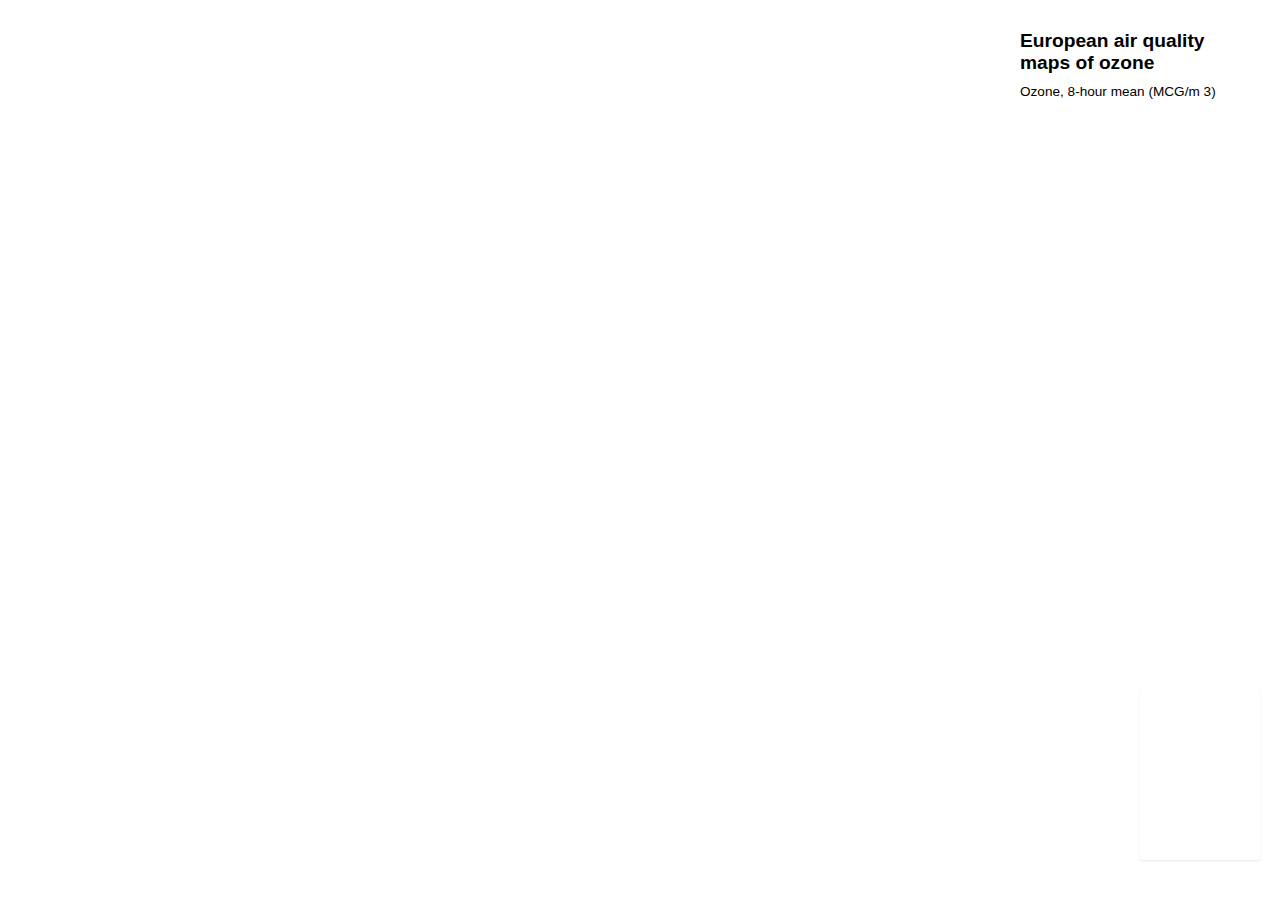
<file: air pollution.html>
<!DOCTYPE html>
<html>
<head>
 <meta charset='utf-8' />
 <title>Display a map</title>
 <meta name='viewport' content='initial-scale=1,maximum-scale=1,user-scalable=no' />
 <script src='https://api.tiles.mapbox.com/mapbox-gl-js/v0.49.0/mapbox-gl.js'></script>
 <link href='https://api.tiles.mapbox.com/mapbox-gl-js/v0.49.0/mapbox-gl.css' rel='stylesheet'
/>
 <style>
 body { margin:0; padding:0; }
 #map { position:absolute; top:0; bottom:0; width:100%; }
     
h2,
h3 {
  margin: 10px;
  font-size: 1.2em;
}

h3 {
  font-size: 1em;
}

p {
  font-size: 0.85em;
  margin: 10px;
  text-align: left;
}

/**
* Create a position for the map
* on the page */
#map {
  position: absolute;
  top: 0;
  bottom: 0;
  width: 100%;
}

/**
* Set rules for how the map overlays
* (information box and legend) will be displayed
* on the page. */
.map-overlay {
  position: absolute;
  bottom: 0;
  right: 0;
  background: rgba(255, 255, 255, 0.8);
  margin-right: 20px;
  font-family: Arial, sans-serif;
  overflow: auto;
  border-radius: 3px;
}

#features {
  top: 0;
  height: 100px;
  margin-top: 20px;
  width: 250px;
}

#legend {
  padding: 10px;
  box-shadow: 0 1px 2px rgba(0, 0, 0, 0.1);
  line-height: 18px;
  height: 150px;
  margin-bottom: 40px;
  width: 100px;
}

.legend-key {
  display: inline-block;
  border-radius: 20%;
  width: 10px;
  height: 10px;
  margin-right: 5px;
}
 </style>
</head>
<body>
<div id='map'></div>
     <div id='map'></div>
<div class='map-overlay' id='features'><h2>European air quality maps of ozone</h2><div id='pd'><p>Ozone, 8-hour mean (MCG/m 3)</p></div></div>
   
<div class='map-overlay' id='legend'></div>
    
<script>
mapboxgl.accessToken =
'pk.eyJ1IjoiYWtlbmpzbSIsImEiOiJjanQzcjNzcTQweGh1NDVwcWo4bm41aGg5In0.OLb8_RjNen5BxZYbqG5c9g'; // Putyour Mapbox Public Access token here
 // Load a new map in the 'map' HTML div
 var map = new mapboxgl.Map({
 container: 'map', // container id
 style: 'mapbox://styles/akenjsm/cjvvnw8iy4bze1cqq5vftuotb', // style location
 center: [1.2, 50.5], // starting position [lng, lat]
 zoom: 4 // starting zoom
 });
    
    // Add zoom and rotation controls to the map.
  map.addControl(new mapboxgl.NavigationControl());
    
    map.on('load', function() {
  // the rest of the code will go in here
var layers = ['-9999-33', '34-66', '67-100', '101-120', '121-140', '141-160', '161-170', '171'];
var colors = ['#FFEDA0', '#FED976', '#FEB24C', '#FD8D3C', '#FC4E2A', '#E31A1C', '#BD0026', '#800026'];
  for (i = 0; i < layers.length; i++) {
  var layer = layers[i];
  var color = colors[i];
  var item = document.createElement('div');
  var key = document.createElement('o3_26hdm');
  key.className = 'legend-key';
  key.style.backgroundColor = color;

  var value = document.createElement('o3_26hdm');
  value.innerHTML = layer;
  item.appendChild(key);
  item.appendChild(value);
  legend.appendChild(item);
}
});
</script>
</body>
</html>
</file>
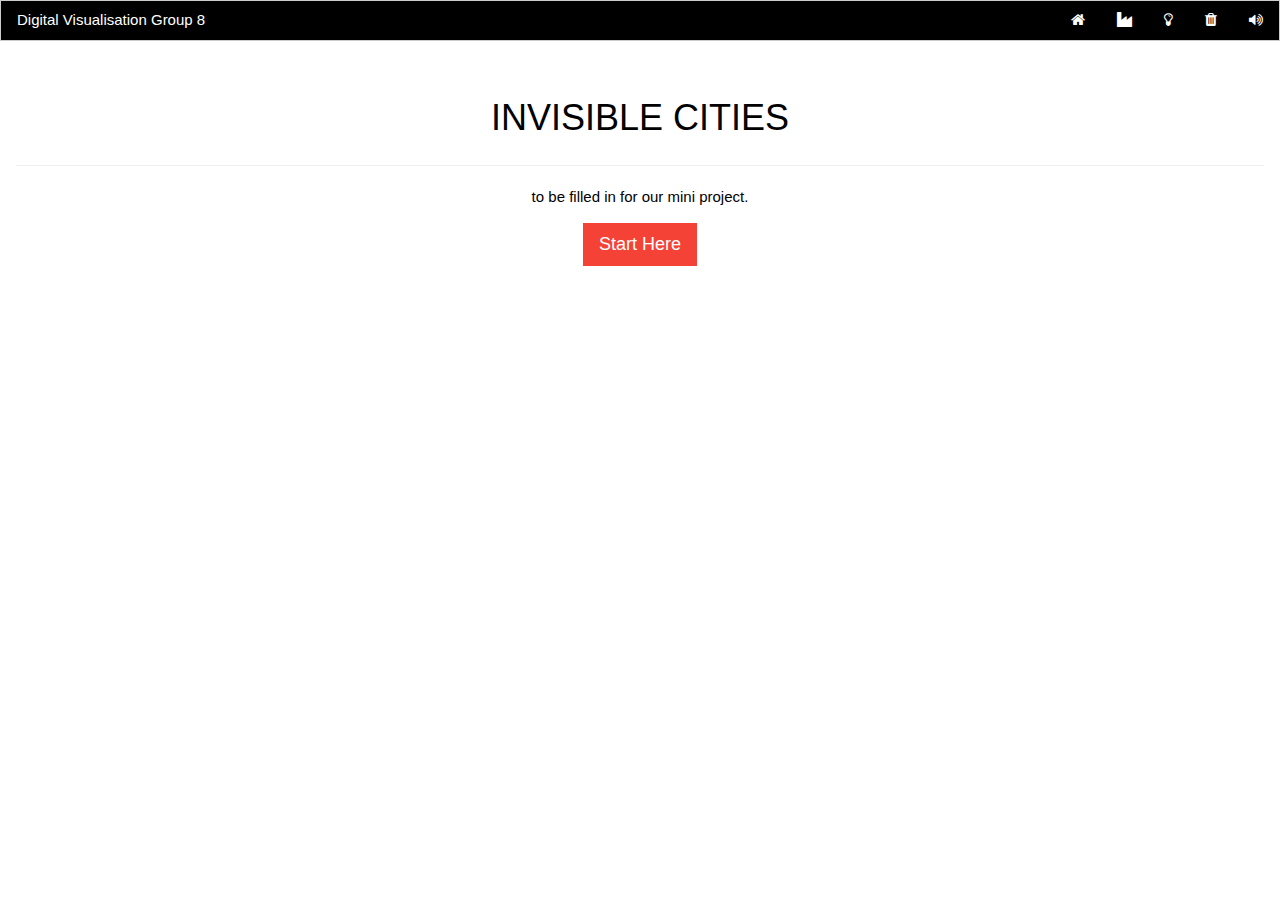
<file: index2.html>
<!DOCTYPE html>
<html>
    <head>
        <meta charset="utf-8">
        <title>Invisible Cities</title>
        <meta name="viewport" content="width=device-width, initial-scale=1">
        <link rel="stylesheet" href="https://www.w3schools.com/w3css/4/w3.css">
        <link rel="stylesheet" href="https://stackpath.bootstrapcdn.com/font-awesome/4.7.0/css/font-awesome.min.css">
        <link rel="stylesheet" href="css/style.css">
    </head>
    <body>
        <!-- Navigation -->
        <div class="w3-bar w3-black w3-border">
          <span class="w3-bar-item w3-mobile">Digital Visualisation Group 8</span>
          <span class="w3-right w3-mobile">
              <a href="#home" class="w3-bar-item w3-button w3-mobile w3-hover-red"><i class="fa fa-home"></i></a>
              <a href="#air" class="w3-bar-item w3-button w3-mobile w3-hover-red"><i class="fa fa-industry"></i></a>    
              <a href="#light" class="w3-bar-item w3-button w3-mobile w3-hover-red"><i class="fa fa-lightbulb-o"></i></a>
              <a href="#waste" class="w3-bar-item w3-button w3-mobile w3-hover-red"><i class="fa fa-trash"></i></a>              
              <a href="#noise" class="w3-bar-item w3-button w3-mobile w3-hover-red"><i class="fa fa-volume-up"></i></a>              
          </span>
        </div>
        <!-- Showcase ---> 
        <section class="home">
            <div class="w3-container w3-center">
                <h1>INVISIBLE CITIES</h1>
                <hr>
                <p> to be filled in for our mini project. 
                </p>
                <button class="w3-button w3-red w3-large w3-opacitiy">Start Here
                </button>
            </div>
        </section>
        
    </body>
</html>
</file>
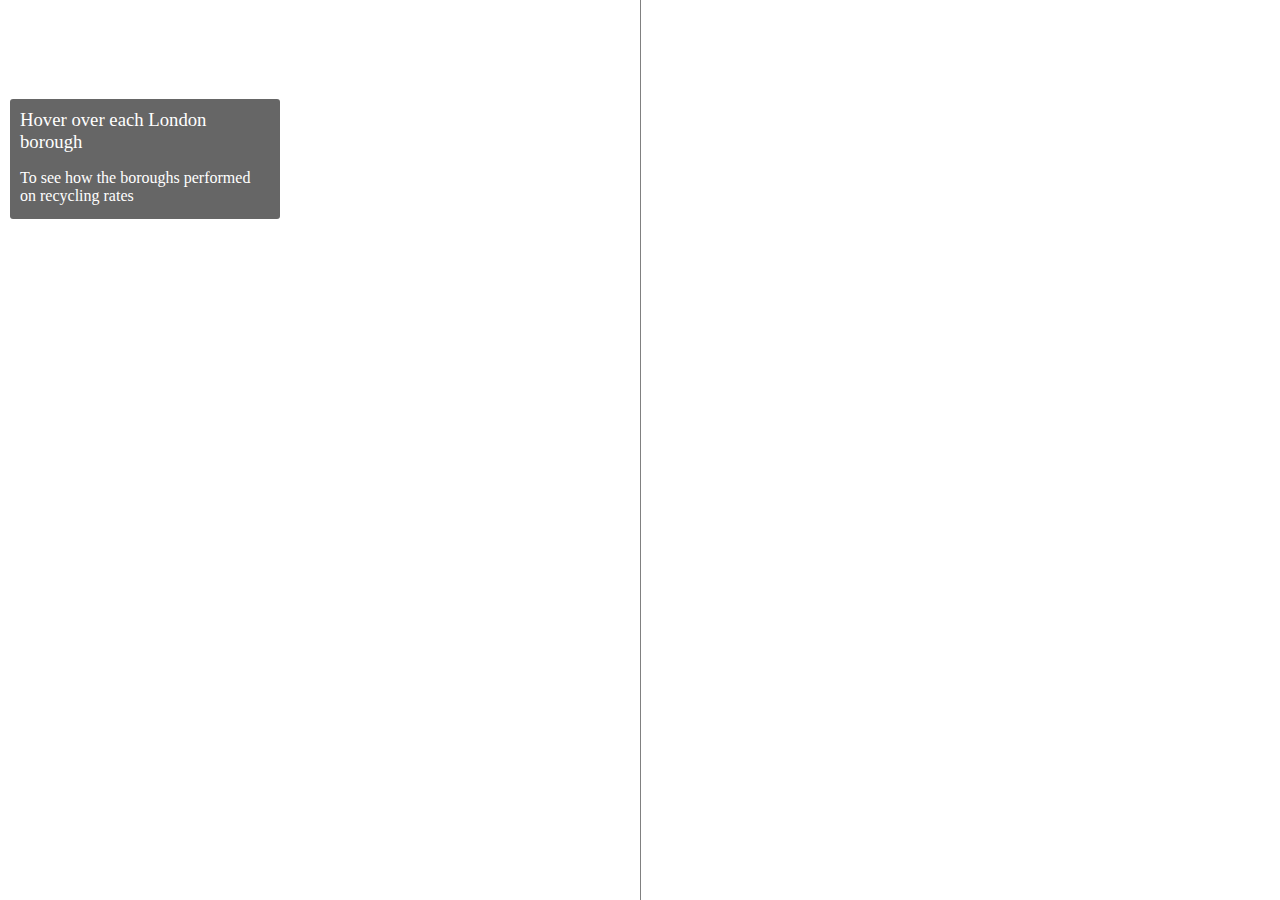
<file: sidemap_v2.html>
<!DOCTYPE html>
<html>
  <head>
    <meta charset='utf-8' />
    <title>London Recycling</title>
    <meta name='viewport' content='initial-scale=1,maximum-scale=1,user-scalable=no' />
    <script src='https://api.mapbox.com/mapbox-gl-js/v0.53.1/mapbox-gl.js'></script>
    <link href= 'https://api.mapbox.com/mapbox-gl-js/v0.53.1/mapbox-gl.css' rel='stylesheet'/>
    <style>
      body {
        overflow: hidden;
        margin: 0;
        padding: 0;
}

body * {
    -webkit-touch-callout: none;
    -webkit-user-select: none;
    -moz-user-select: none;
    -ms-user-select: none;
    user-select: none;
}


/*MAP SETTING*/

#then {
    position: absolute;
    top: 0;
    bottom: 0;
    width: 50%;
}

#now {
    position: absolute;
    top: 0;
    left: 50%;
    bottom: 0;
    width: 50%;
}

#divider {
    background-color: gray;
    position: absolute;
    left: 50%;
    top: 0;
    bottom: 0;
    width: 1px;
    z-index: 2;
}


/*LEGEND AND TITLE*/

#title-then {
    position: absolute;
    margin: 0;
    top: 8px;
    right: 15%;
    text-align: right;
}

#title-now {
    position: absolute;
    margin: 0;
    top: 8px;
    left: 15%;
    text-align: right;
}

.map-overlay {
    position: absolute;
    bottom: 0;
    right: 0;
    overflow: visible;
    border-radius: 3px;
    z-index: 4;
}

#legend {
    margin-bottom: 30px;
    margin-right: 10px;
    width: 100px;
    height: 150px;
    line-height: 13px;
    color: white;
}

.legend-key {
    display: inline-block;
    width: 0.7vw;
    height: 0.7vw;
    margin-right: 8px;
    margin-top: 0px;
}

.plegend {
    font-size: 0.7vw;
    margin: 0;
}

#titlebox {
    position: absolute;
    top: 11%;
    left: 10px;
    width: 250px;
    height: 100px;
    background-color: rgba(0, 0, 0, 0.6);
    color: white;
    padding: 10px;
}


/*GRAPH*/

#graph {
    position: absolute;
    top: 10px;
    right: 50px;
    width: 300px;
    text-align: center;
    background-color: rgba(0, 0, 0, 0.6);
    padding: 10px;
    color: white;
    border-radius: 5px;
    display: none;
}

#linechart {
    width: 300px;
}

/*TEXT STYLE*/

h2 {
    font-family: "Arial Narrow";
    font-size: 1.4vw;
    color: white;
    font-weight: normal;
}

h3 {
    font-family: "Arial Narrow"";
    font-size: 0.9vw;
    color: white;
    font-weight: normal;
    margin: 0;
}

p {
    font-family: "Arial Narrow"";
    font-size: 0.7vw;
}
  </style>
</head>
<body>
    <!--MAPS AND DIVIDER-->
    <div id='then' class='map'></div>
    <div id='now' class='map'></div>
    <div id='divider'></div>

    <!--TITLES ON MAP-->
    <div id='title-now'>
        <h2>Recycling Rates by Borough 2008</h2>
    </div>
    <div id='title-then'>
        <h2>Recycling Rates by Borough 2017</h2>
    </div>

    <!--LEGEND & INFO OVERLAY-->
    <div class='map-overlay' id='legend'>
        <div class='plegend'>Percent of Recycled waste<br/>of total rubbish</div>
          <div><span style='background-color: #f8ed49'></span>0-10</div>
          <div><span style='background-color: #f5db66'></span>11-15</div>
          <div><span style='background-color: #ebd128'></span>16-20</div>
          <div><span style='background-color: #57ef5a'></span>21-25</div>
          <div><span style='background-color: #48d54a'></span>26-30</div>
          <div><span style='background-color: #24bc26'></span>31-35</div>
          <div><span style='background-color: #3ea33f'></span>36-40</div>
          <div><span style='background-color: #CA8323'></span>41-45</div>
    </div>
    <div class='map-overlay' id='titlebox'>
        <h3>Hover over each London borough</h3>
        <p>To see how the boroughs performed on recycling rates</p>
    </div>

    <!--TIME GRAPH-->
    <div id="graph">
        <h3>Variance through time</h3>
        <div id="linechart"><canvas id="chart"></canvas></div>
</div>
  <script>
  mapboxgl.accessToken ='pk.eyJ1Ijoia2phbWllcyIsImEiOiJjam4zOXQ4aGIyZTNoM3dxdnhtNGQxN3dxIn0.q932AKftd6c7o9L8FCTdzg';
    var nowLondon = new mapboxgl.Map({
    container: 'now', //div id in html
    style: 'mapbox://styles/kjamies/cjvpfcmkh18w01cqlok28ewk2',
    center: [-0.1365, 51.5136],
    zoom: 9.0,
    maxZoom: 15,
    minZoom: 5
});

var thenLondon = new mapboxgl.Map({
    container: 'then', //div id in html
    style: 'mapbox://styles/kjamies/cjvpg6tje0g241cnwnvw55xoe',
    center: [-0.1365, 51.5136],
    zoom: 9.0,
    maxZoom: 15,
    minZoom: 5
});

syncMaps(nowLondon, thenLondon);


//actions after map loads-weekday
nowLondon.on('load', function () {

    //colors and texts of legend
    var layers = ['0-0.4', '20-29', '31-39', '40-49', '50+'];
    var colors = ['#f5ee89', '#f1f81b', '#c4f896', '#36fa05', '#2aa90a'];

    //create legend
    for (i = 0; i < layers.length; i++) {
        var layer = layers[i];
        var color = colors[i];
        var item = document.createElement('div');
        var key = document.createElement('span');
        key.className = 'legend-key';
        key.style.backgroundColor = color;

        var value = document.createElement('span');
        value.innerHTML = layer;
        value.className = 'plegend';

        item.appendChild(key);
        item.appendChild(value);
        legend.appendChild(item);
    }


    <!-- //add border layer for hover effect
//     nowLondon.addLayer({
//         id: 'now-border',
//         type: 'line',
//         source: {
//             type: 'vector',
//             url: 'mapbox://kjamies.cjvjjslc00dd132owk0s3zswg-6frd1' // Your Mapbox tileset Map ID
//         },
//         'source-layer': 'london-boroughs-v1', // name of tilesets
//         'layout': {},
//         'paint': {
//             "line-color": "white",
//             "line-width": 2
//         },
//         "filter": ["==", "name", ""]
//     });
// });
//

// //actions after map loads-weekend
thenLondon.on('load', function () {

// //add border layer for hover effect
//     thenLondon.addLayer({
//         id: 'then-border',
//         type: 'line',
//         source: {
//             type: 'vector',
//             url: 'mapbox://kjamies.cjvjjslc00dd132owk0s3zswg-6frd1' // Your Mapbox tileset Map ID
//         },
//         'source-layer': 'london-boroughs-v1', // name of tilesets
//         'layout': {},
//         'paint': {
//             "line-color": "white",
//             "line-width": 2
//         },
//         "filter": ["==", "name", ""]
//     });
// });
//
//
// //hover effect-nowLondon map
map.on('mousemove', 'nowLondon', function (e) {
    var name = name.queryRenderedFeatures(e.point, {
        layers: ['london-boroughs-v1']
    });

    //hover-show texts
    if (name.length > 0) {
        document.getElementById('titlebox').innerHTML = '<h3><strong>' + name + '</strong></h3><p><strong>';
    } else {
        document.getElementById('titlebox').innerHTML = '<h3>Hover over a borough!</p>';
    }
//
// //     //hover-show border
    nowLondon.setFilter("now-border", ["==", "name", name[0].properties.name]);
});


//hover effect-wkend map
// thenLondon.on('mousemove', function (e) {
//     var borough = thenLondon.queryRenderedFeatures(e.point, {
//         layers: ['london-boroughs-v1']
//     });
//
//     //hover-show texts
//     if (name.length > 0) {
//         document.getElementById('titlebox').innerHTML = '<h3><strong>' + name[0].properties.name + '</strong></h3><p><strong>';
//     } else {
//         document.getElementById('titlebox').innerHTML = '<h3>Hover over boroughs.</h3><p>Patterns of night social vitality on weekdays and weekends. Click "compare" to see the difference!</p>';
//     }

//     //hover-show border
//     wkendMap.setFilter("wkend-border", ["==", "name", name[0].properties.name]);
// });


//no border when mouseleave
// nowLondon.on("mouseleave", "london-wkcount", function () {
//     nowLondon.setFilter("wkday-border", ["==", "name", ""]);
// });
// thenLondon.on("mouseleave", "london-wkendcount", function () {
//     thenLondon.setFilter("wkend-border", ["==", "name", ""]);
// });
//

//  ////CHART JS////
// new Chart(document.getElementById("chart"), {
//     type: 'line',
//     data: {
//         labels: ['18', '19', '20', '21', '22', '23', '24', '01', '02', '03', '04', '05'],
//         datasets: [{
//             data: [1478, 1276, 1236.666667, 1112.333333, 924, 658, 426, 229.6666667, 117, 74, 67.33333333, 102.6666667],
//             label: "wkcount",
//             borderColor: "#3e95cd",
    //         borderWidth: 1.5,
    //         pointRadius: 1.5,
    //         backgroundColor: "#3e95cd",
    //         fill: false
    //             }, {
    //         data: [1509, 1330, 1129.5, 970.5, 801.5, 917, 515.5, 228.5, 118, 82.5, 60.5, 91.5],
    //         label: "wkendcount",
    //         borderColor: "#c45850",
    //         borderWidth: 1.5,
    //         pointRadius: 1.5,
    //         pointStyle: 'triangle',
    //         backgroundColor: "#c45850",
    //         fill: false
    //             }]
    // },
    // options: {
    //     legend: {
    //         position: 'top',
    //         labels: {
    //             boxWidth: 10,
    //             fontColor: '#fff'
    //         }
    //     },
    //     scales: {
    //         xAxes: [{
    //             display: true,
    //             ticks: {
    //                 fontSize: 10,
    //                 fontColor: '#fff'
    //             },
    //             gridLines: {
    //                 color: 'rgba(255,255,255,0.2)'
    //             },
    //         }],
    //         yAxes: [{
    //             display: true,
    //             ticks: {
    //                 fontSize: 10,
    //                 fontColor: '#fff'
    //             },
    //             gridLines: {
    //                 color: 'rgba(255,255,255,0.2)'
    //             },
    //             scaleLabel: {
    //                 display: true,
    //                 labelString: 'Num of tweets',
    //                 fontSize: 12,
    //                 fontColor: '#fff'
    //             }
    //         }]
  });
});
  </script>
  </body>
</html>
</file>
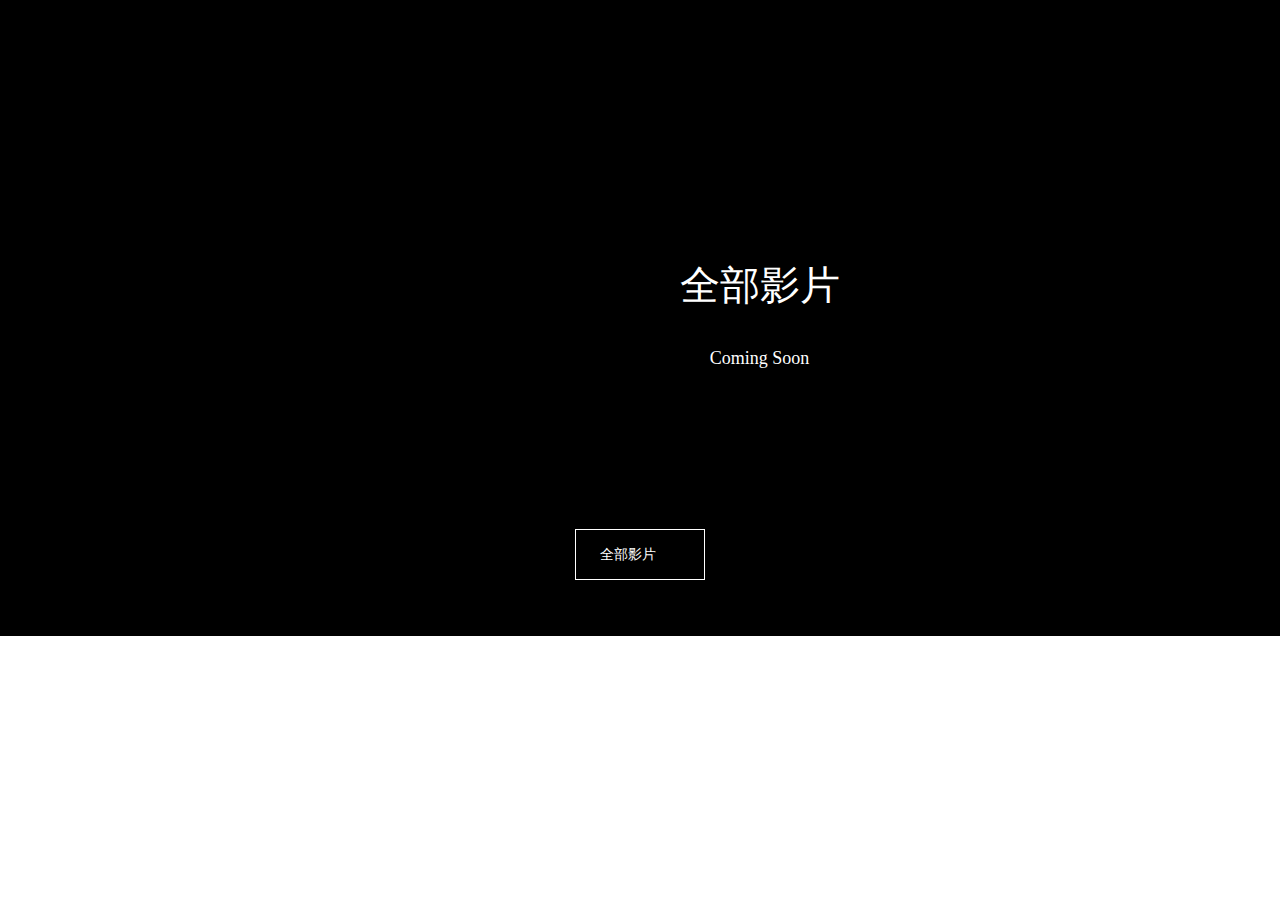
<file: index_files/widget(1).html>
<!DOCTYPE html>
<!-- saved from url=(0953)https://vod-server.wix.com/widget.html?cacheKiller=1556908898259&compId=comp-jct23l55&currency=GBP&deviceType=desktop&externalId=0a23f85a-95e6-477a-bd94-848e77ad36dd&height=636&instance=r8Sw6B0hkC6nV09h2ZJuOy0lpBv97-DktPWT39iP2ro.[base64]&locale=zh&pageId=do3fh&siteRevision=2&tz=Europe%2FLondon&viewMode=site&width#/ -->
<html lang="en" data-focus-source="initial" class="focus-source-initial focus-within"><head><meta http-equiv="Content-Type" content="text/html; charset=UTF-8"><title>Wix Video | Widget</title><meta name="viewport" content="width=device-width,initial-scale=1"><link rel="preconnect" href="https://vod.wix.com/"><link rel="preconnect" href="https://images-vod.wixmp.com/"><link rel="preconnect" href="https://static.wixstatic.com/"><link rel="preconnect" href="https://fonts.googleapis.com/" crossorigin=""><script>(function () {
    try {
      if (!document.cookie || !window.location || !window.location.pathname) {
        return;
      }

      var versionRegexp = /\d\.\d{3,4}\.\d{1,2}/;
      var versionCookieName = 'wixStaticsVersions';
      var newVersion = document.cookie.match('.*' + versionCookieName + '=.*wix-vod#([\\d.]+).*');
      var currentVersion = window.location.pathname.match(versionRegexp);

      if (!newVersion || !currentVersion) {
        return;
      }

      var newVersionValue = newVersion[1];
      var currentVersionValue = currentVersion[0];
      if (newVersionValue !== currentVersionValue) {
        var newLocation = window.location.href.replace(currentVersionValue, newVersionValue);
        window.location.replace(newLocation);
      }
    } catch (e) {}
  }())</script><script>window.__CI_APP_VERSION__ = '1.418.0';
    window.__FEDOPS_APP_NAME__ = 'wix-vod-widget';
    window.__DEBUG__ = false;</script><script>// vod performance
  (function (root) {
    var noop = function() {};
    var vars = {};
    var stamps = {};

    try {
      // Implement API for timings collection
      function now() { return new Date().getTime(); }
      function get(object, key, defaultValue) { return !object || !(key in object) ? defaultValue : object[key]; }
      function addVar(name, value) {
        if (typeof name === 'string') {
          vars[name] = value;
        } else {
          for (var key in name) {
            if (name.hasOwnProperty(key)) {
              vars[key] = name[key];
            }
          }
        }
      }
      function addTimestamp(name, time) { stamps[name] = time; }

      // Collect base timings
      var performance = root.performance || root.msPerformance || root.webkitPerformance || root.mozPerformance || null;
      var timing = performance && performance.timing;

      if (timing) {
        addVar({
          dns: timing.domainLookupEnd - timing.domainLookupStart,
          tcp: timing.connectEnd - timing.connectStart,
          ttfb: timing.responseStart - timing.connectEnd,
          request: timing.responseStart - timing.requestStart,
          response: timing.responseEnd - timing.responseStart
        });
      }

      addTimestamp('navigationStart', now());
      addTimestamp('domLoading', now());

      document.addEventListener('DOMContentLoaded', function () {
        var domInteractive = now();
        addTimestamp('domInteractive', domInteractive);
        addVar('domProcessing', domInteractive - stamps.domLoading);
      });

      root.addEventListener('load', function () {
        var domComplete = get(timing, 'domComplete', now());
        addTimestamp('domComplete', domComplete);
        addVar('domComplete', domComplete - stamps.domInteractive);
      });

      root.vodPerformance = {
        isReady: true,
        performance: performance,
        now: now,
        addVar: addVar,
        addTimestamp: addTimestamp,
        stamps: stamps,
        vars: vars
      };
    } catch (err) {
      root.vodPerformance = {
        isReady: false,
        now: noop,
        addVar: noop,
        addTimestamp: noop,
        stamps: stamps,
        vars: vars,
      };
    }
  }(window));</script><script>// fedops integration
  (function (window) {
    var appName = window.__FEDOPS_APP_NAME__ = 'wix-vod-widget';
    window.fedops = window.fedops || {};
    window.fedops.apps = window.fedops.apps || {};
    window.fedops.apps[appName] = { startLoadTime: window.performance && window.performance.now && window.performance.now() };
    try { window.fedops.sessionId = window.localStorage.getItem('fedops.logger.sessionId'); } catch(e) {};
    window.fedops.sessionId = window.fedops.sessionId || 'xxxxxxxx-xxxx-4xxx-yxxx-xxxxxxxxxxxx'.replace(/[xy]/g, function(c) { var r = Math.random()*16|0, v = c == 'x' ? r : (r&0x3|0x8); return v.toString(16); });
  }(window));</script><script>(new Image()).src = '//frog.wix.com/fed?appName=wix-vod-widget&src=72&evid=14&session_id=' + window.fedops.sessionId + '&_=' + Math.random();</script><script>vodPerformance.addTimestamp('scriptsLoadStart', vodPerformance.now());</script><link rel="icon" type="image/png" href="https://vod-server.wix.com/static/favicon.png"><style id="default-colors" wix-style="">
  /*
  {
  "emptyPlayIconEditor":{"themeName":"color-4","value":'#DBD9D7'},
  "emptyPlayIconSite":{"themeName":"color-1","value":'#000000'},
  "emptyPlayerBgEditor":{"themeName":"color-2","value":'#4A4846'},
  "emptyPlayerBgSite":{"themeName":"color-2","value":'#4A4846'},

  "backgroundColor":{"themeName":"color-1","value":'rgba(0,0,0,1)'},
  "buttonsAndLinksColor":{"themeName":"color-8","value":'rgba(149,129,91,1)'},
  "mainButtonTextColor":{"themeName":"color-1","value":'rgba(0,0,0,1)'},
  "textColor":{"themeName":"color-5","value":'rgba(255,255,255,1)'},
  "dividersAndArrowsColor":{"themeName":"color-3","value":'#87837E'},

  "mobileButtonsTextColor":{"themeName":"color-1","value":'rgba(0,0,0,1)'},
  "mobileButtonsBackgroundColor":{"themeName":"color-8","value":'rgba(149,129,91,1)'},
  "mainButtonColor":{"themeName":"color-8","value":'#95815B'}
  }
  */
</style>
<style id="default-fonts" wix-style="">
  /*
  {
  "textFont":{"value":'font:normal normal normal 16px/1.4em didot-w01-italic,serif;'},
  "titleFont":{"value":'font:normal normal normal 40px/50px lulo-clean-w01-one-bold,sans-serif;'},
  "videoInfoFont":{"value":'font:normal normal normal 18px/22px proxima-n-w01-reg,sans-serif;'}
  }
  */
</style><script src="./bundle.min.js.下载" crossorigin="anonymous"></script><script src="./react.production.min.js.下载" crossorigin="anonymous"></script><script src="./react-dom.production.min.js.下载" crossorigin="anonymous"></script><script src="./lodash.min.js.下载" crossorigin="anonymous"></script><script>window.BusinessManagerAPI = window.BusinessManagerAPI || undefined;</script><script src="./wix-private.min.js.下载" crossorigin="anonymous"></script><script>(function (window) {
    function attempt(fn, arg) {
      try {
        return fn(arg);
      } catch (ex) {
        return;
      }
    }

    var visitorId = attempt(Wix.Utils.getUid) || attempt(Wix.Utils.getInstanceValue, 'aid');
    var instanceId = attempt(Wix.Utils.getInstanceId);

    var killer = Date.now();
    var compId = attempt(Wix.Utils.getOrigCompId) || attempt(Wix.Utils.getCompId) || 'compId';
    var biToken = attempt(Wix.Utils.getInstanceValue, 'biToken');

    var createParamsString = function(params) {
      var paramsString = '';

      if (!params) {
        return paramsString;
      }

      for (var param in params) {
        paramsString += '&' + param + '=' + params[param];
      }

      return paramsString;
    }

    window.wixViewMode = attempt(Wix.Utils.getViewMode);

    window.sendVodBI = function(evid, params) {
      if (!instanceId) {
        return;
      }

      var url = '//frog.wix.com/video' +
        '?src=71' +
        '&evid=' + evid +
        createParamsString(params) +
        '&compId=' + compId +
        '&videoInstanceID=' + instanceId +
        '&_=' + killer;

      if (biToken) {
        url += '&biToken=' + biToken;
      }
      var img = new Image();
      img.src = url;
    }

    window.sendVodWidgetBi = function(evid, params) {
      // Don't send events without visitorId or instanceId
      if (!visitorId) {
        return;
      }

      window.sendVodBI(evid, Object.assign({}, params || {}, {
        visitorID: visitorId,
      }))
    };
  }(window));</script><script>window.sendVodWidgetBi(199, {
      viewMode: window.wixViewMode,
      channelID: '00000000-0000-0000-0000-000000000000'
    });</script><script src="./vendors_polyfill.js.下载"></script><script src="./polyfill.js.下载"></script><script src="./widgetLocale.js.下载"></script><script src="./widget.js.下载"></script><script src="./widget.js(1).下载"></script><script src="./widget.js(2).下载"></script><style type="text/css">._2wF0V{position:absolute;z-index:1000;width:330px;min-height:100px}._3q-Sr{position:absolute;width:12px;height:12px;background:#fff;transform:rotate(45deg)}.cDV2N{z-index:1;box-shadow:0 2px 5px 0 rgba(0,0,0,.21)}.vPjC2{z-index:3}.PCBv0{position:relative;z-index:2;min-height:100px;padding:13px 10px 18px;border-radius:6px;background:#fff;box-shadow:0 3px 11px 0 rgba(0,0,0,.21)}.PCBv0._1qjwE{padding:0 0 24px;overflow:hidden}._2sblF>._3q-Sr{display:none}._35qWm>._3q-Sr{top:-4px;left:calc(50% - 6px)}._13Rb7>._3q-Sr{right:-4px;top:calc(50% - 6px)}._3Gk2x>._3q-Sr{bottom:-4px;left:calc(50% - 6px)}.gHT5L>._3q-Sr{left:-4px;top:calc(50% - 6px)}._1XiX2._35qWm>._3q-Sr{left:calc(100% - 37px)}._1XiX2._13Rb7>._3q-Sr{top:calc(100% - 37px)}._1XiX2._3Gk2x>._3q-Sr{left:calc(100% - 37px)}._1XiX2.gHT5L>._3q-Sr{top:calc(100% - 37px)}._3CsWE._35qWm>._3q-Sr{left:25px}._3CsWE._13Rb7>._3q-Sr{top:25px}._3CsWE._3Gk2x>._3q-Sr{left:25px}._3CsWE.gHT5L>._3q-Sr{top:25px}.uigmj.gHT5L>._3q-Sr{background:#fcbc40}.uigmj ._3A2i6{position:absolute;z-index:4;top:0;left:0;bottom:0}.uigmj ._1tCOf{width:5px;border-top-left-radius:6px;border-bottom-left-radius:6px;background:#fcbc40}.uigmj .l4ucY{left:5px;width:5px;background:#fff}._2IuVK.gHT5L>._3q-Sr{background:#aa4dc8}._2IuVK ._3A2i6{position:absolute;z-index:4;top:0;left:0;bottom:0}._2IuVK .m9Mll{width:5px;border-top-left-radius:6px;border-bottom-left-radius:6px;background:#aa4dc8}._2IuVK .l4ucY{left:5px;width:5px;background:#fff}.JqItD{height:100%}._3vlfy{display:inline-flex;align-items:center;justify-content:center;width:19px;height:19px;border-radius:50%;color:#3899ec;font-size:11px;background:#ebf8ff;padding:0;outline:none;border:none}._3ot-d{position:fixed;top:0;left:0;z-index:10000;flex:0 0 auto;width:auto;min-height:0;color:#20455e;font-family:HelveticaNeueW01-45Ligh,HelveticaNeueW02-45Ligh,HelveticaNeueW10-45Ligh,Helvetica Neue,ruble,Helvetica,Arial,sans-serif;font-size:14px;line-height:20px;font-weight:300;visibility:hidden;opacity:0;transition:visibility .2s,opacity .2s}._3ot-d.B9Q87{visibility:visible;opacity:1}._2Lac9{min-height:0;padding:15px 18px;white-space:pre-line}._3Pr33 button,._3Pr33 button:hover{background-color:transparent;border-color:transparent}._2_AjV{cursor:pointer}._3p-kS{display:inline-block;height:36px;padding:0 16px;vertical-align:middle;font-family:HelveticaNeueW01-45Ligh,HelveticaNeueW02-45Ligh,HelveticaNeueW10-45Ligh,Helvetica Neue,ruble,Helvetica,Arial,sans-serif;font-size:16px;line-height:1;font-weight:300;text-align:center;text-decoration:none;border-radius:999px;border:1px solid transparent;background:none;outline:none;touch-action:manipulation;cursor:pointer;white-space:nowrap;user-select:none;transition:background .2s,color .2s,border .2s}._3p-kS._32Iqs,._3p-kS[disabled],fieldset[disabled] ._3p-kS{cursor:not-allowed;pointer-events:none}._3qgG9{border-radius:4px}._30goi,._38hQz{height:auto;padding:0;vertical-align:baseline;border:none;background:none;color:#3899ec;font:inherit}._38hQz._32Iqs,._38hQz[disabled],._30goi._32Iqs,._30goi[disabled],fieldset[disabled] ._30goi,fieldset[disabled] ._38hQz{color:#c8c8c8}._38hQz{text-decoration:none;font-family:HelveticaNeueW01-45Ligh,HelveticaNeueW02-45Ligh,HelveticaNeueW10-45Ligh,Helvetica Neue,ruble,Helvetica,Arial,sans-serif;font-size:16px;line-height:1;font-weight:300}._38hQz._1yh4N{font-size:14px}._38hQz:hover{text-decoration:underline}._2ctZM{color:#aa4dc8}._3rzNI,._3rzNI:active{color:#fff;background-color:#3899ec;border-color:transparent}._3rzNI:focus,._3rzNI:hover{color:#fff;background-color:#4eb7f5;border-color:transparent}._3rzNI._32Iqs,._3rzNI._32Iqs:active,._3rzNI._32Iqs:focus,._3rzNI._32Iqs:hover,._3rzNI[disabled],._3rzNI[disabled]:active,._3rzNI[disabled]:focus,._3rzNI[disabled]:hover,fieldset[disabled] ._3rzNI,fieldset[disabled] ._3rzNI:active,fieldset[disabled] ._3rzNI:focus,fieldset[disabled] ._3rzNI:hover{color:#fff;background-color:#c8c8c8;border-color:transparent}.eg-R6{color:#3899ec;background-color:transparent;border-color:#6eb7fd}.eg-R6:focus,.eg-R6:hover{color:#fff;background-color:#4eb7f5;border-color:transparent}.eg-R6:active{color:#fff;background-color:#3899ec;border-color:transparent}.eg-R6._32Iqs,.eg-R6._32Iqs:active,.eg-R6._32Iqs:focus,.eg-R6._32Iqs:hover,.eg-R6[disabled],.eg-R6[disabled]:active,.eg-R6[disabled]:focus,.eg-R6[disabled]:hover,fieldset[disabled] .eg-R6,fieldset[disabled] .eg-R6:active,fieldset[disabled] .eg-R6:focus,fieldset[disabled] .eg-R6:hover{color:#c8c8c8;background-color:transparent;border-color:#c8c8c8}._3FaUZ,._3FaUZ:active{color:#fff;background-color:#ee5951;border-color:transparent}._3FaUZ:focus,._3FaUZ:hover{color:#fff;background-color:#f66;border-color:transparent}._3FaUZ._32Iqs,._3FaUZ._32Iqs:active,._3FaUZ._32Iqs:focus,._3FaUZ._32Iqs:hover,._3FaUZ[disabled],._3FaUZ[disabled]:active,._3FaUZ[disabled]:focus,._3FaUZ[disabled]:hover,fieldset[disabled] ._3FaUZ,fieldset[disabled] ._3FaUZ:active,fieldset[disabled] ._3FaUZ:focus,fieldset[disabled] ._3FaUZ:hover{color:#fff;background-color:#c8c8c8;border-color:transparent}._3lrHk{color:#ec4d4d;background-color:transparent;border-color:#f1726b}._3lrHk:focus,._3lrHk:hover{color:#fff;background-color:#f66;border-color:transparent}._3lrHk:active{color:#fff;background-color:#ee5951;border-color:transparent}._3lrHk._32Iqs,._3lrHk._32Iqs:active,._3lrHk._32Iqs:focus,._3lrHk._32Iqs:hover,._3lrHk[disabled],._3lrHk[disabled]:active,._3lrHk[disabled]:focus,._3lrHk[disabled]:hover,fieldset[disabled] ._3lrHk,fieldset[disabled] ._3lrHk:active,fieldset[disabled] ._3lrHk:focus,fieldset[disabled] ._3lrHk:hover{color:#c8c8c8;background-color:transparent;border-color:#c8c8c8}.HG6jx,.HG6jx:active{color:#fff;background-color:#aa4dc8;border-color:transparent}.HG6jx:focus,.HG6jx:hover{color:#fff;background-color:#cd68ed;border-color:transparent}.HG6jx._32Iqs,.HG6jx._32Iqs:active,.HG6jx._32Iqs:focus,.HG6jx._32Iqs:hover,.HG6jx[disabled],.HG6jx[disabled]:active,.HG6jx[disabled]:focus,.HG6jx[disabled]:hover,fieldset[disabled] .HG6jx,fieldset[disabled] .HG6jx:active,fieldset[disabled] .HG6jx:focus,fieldset[disabled] .HG6jx:hover{color:#fff;background-color:#c8c8c8;border-color:transparent}._3KG2c{color:#aa4dc8;background-color:transparent;border-color:#aa4dc8}._3KG2c:focus,._3KG2c:hover{color:#fff;background-color:#cd68ed;border-color:transparent}._3KG2c:active{color:#fff;background-color:#aa4dc8;border-color:transparent}._3KG2c._32Iqs,._3KG2c._32Iqs:active,._3KG2c._32Iqs:focus,._3KG2c._32Iqs:hover,._3KG2c[disabled],._3KG2c[disabled]:active,._3KG2c[disabled]:focus,._3KG2c[disabled]:hover,fieldset[disabled] ._3KG2c,fieldset[disabled] ._3KG2c:active,fieldset[disabled] ._3KG2c:focus,fieldset[disabled] ._3KG2c:hover{color:#c8c8c8;background-color:transparent;border-color:#c8c8c8}.Wjab-,.Wjab-:active{color:#fff;background-color:transparent;border-color:#fff}.Wjab-:focus,.Wjab-:hover{color:#fff;background-color:hsla(0,0%,100%,.75);border-color:#fff}.Wjab-._32Iqs,.Wjab-._32Iqs:active,.Wjab-._32Iqs:focus,.Wjab-._32Iqs:hover,.Wjab-[disabled],.Wjab-[disabled]:active,.Wjab-[disabled]:focus,.Wjab-[disabled]:hover,fieldset[disabled] .Wjab-,fieldset[disabled] .Wjab-:active,fieldset[disabled] .Wjab-:focus,fieldset[disabled] .Wjab-:hover{color:#c8c8c8;background-color:transparent;border-color:#c8c8c8}._3RKvO{color:#4eb7f5;background-color:#fff;border-color:#fff}._3RKvO:active,._3RKvO:focus,._3RKvO:hover{color:#3899ec;background-color:#fff;border-color:#fff}._3RKvO._32Iqs,._3RKvO._32Iqs:active,._3RKvO._32Iqs:focus,._3RKvO._32Iqs:hover,._3RKvO[disabled],._3RKvO[disabled]:active,._3RKvO[disabled]:focus,._3RKvO[disabled]:hover,fieldset[disabled] ._3RKvO,fieldset[disabled] ._3RKvO:active,fieldset[disabled] ._3RKvO:focus,fieldset[disabled] ._3RKvO:hover{color:#c8c8c8;background-color:#fff;border-color:#fff}._1DH8U{font-family:fontello-vod;font-style:normal;font-weight:400;speak:none;text-decoration:inherit;font-variant:normal;text-transform:none;-webkit-font-smoothing:antialiased;-moz-osx-font-smoothing:grayscale}._37CwH{display:inline-flex;align-items:center;justify-content:center;border:1px solid #000;border-radius:50%}.S7_Dt:before{content:"\E800"}._33_FP:before{content:"\E801"}._2W476:before{content:"\E802"}._3SOoY:before{content:"\E803"}._16wRm:before{content:"\E804"}.FlxTF:before{content:"\E805"}._3KzNc:before{content:"\E806"}._2YE8q:before{content:"\E807"}._3F481:before{content:"\E808"}._3VM-u:before{content:"\E809"}._3PRM2:before{content:"\E80A"}._2sD9I:before{content:"\E80B"}._35Ap0:before{content:"\E80C"}._3_oYM:before{content:"\E80D"}._2m6Fm:before{content:"\E80E"}.d_USp:before{content:"\E80F"}.NwxeF:before{content:"\E810"}._39Jdl:before{content:"\E811"}.fDnE0:before{content:"\E812"}._2MHAW:before{content:"\E813"}._2Vbm1:before{content:"\E814"}._1o0m2:before{content:"\E815"}.C0O02:before{content:"\E816"}._2yrZ0:before{content:"\E817"}.IYcC9:before{content:"\E818"}.LUeDZ:before{content:"\E819"}._30ls7:before{content:"\E81A"}.CF1kt:before{content:"\E81B"}._1Top0:before{content:"\E81C"}._3qeKh:before{content:"\E81D"}._27_6Z:before{content:"\E81E"}.sGptj:before{content:"\E81F"}._323G3:before{content:"\E820"}._1orV4:before{content:"\E821"}._1ha50:before{content:"\E822"}._3FT8j:before{content:"\E823"}._1z9I5:before{content:"\E824"}._1bcyJ:before{content:"\E825"}._2Kz02:before{content:"\E828"}._2L1CJ:before{content:"\E829"}.hGTIW:before{content:"\E82A"}._8P_MF:before{content:"\E82B"}._1gqNP:before{content:"\E82C"}._2GHH1:before{content:"\E82E"}._1NmPS:before{content:"\E82F"}._2xWsj:before{content:"\E832"}._1Xq1R:before{content:"\E833"}._19aMc:before{content:"\E837"}._2gFsz:before{content:"\E83C"}._3OA5X:before{content:"\E84A"}.OVEZ5:before{content:"\E84B"}._1ujsq:before{content:"\E86C"}._3MKq7:before{content:"\E86D"}._23YbC:before{content:"\E873"}._3Y0tZ:before{content:"\E874"}.BExM7:before{content:"\E87F"}._3rpzm:before{content:"\E8C3"}._2N-mH{width:35px;height:35px;padding:0;border:none;color:#6eb7fd;background:#fff;transition-property:border,background,color,opacity;transition-duration:.2s;text-align:center;vertical-align:middle}._2N-mH:hover{color:#3899ec;background:#eaf7ff}._1CDKw{margin-left:8px}._1wPW5{display:flex;align-items:center;justify-content:center;flex:0 0 auto;height:60px;padding:0 18px 0 30px;color:#f0f3f5;background:#3899ec}._29p2s{flex:1 1 auto;margin:0;font-family:HelveticaNeueW01-45Ligh,HelveticaNeueW02-45Ligh,HelveticaNeueW10-45Ligh,Helvetica Neue,ruble,Helvetica,Arial,sans-serif;font-size:18px;font-weight:300}.fQxcn{flex:0 0 auto;width:25px;height:25px;margin-left:10px;border-radius:50%;color:inherit;font-size:9px;background:rgba(22,45,61,.2)}.fQxcn:hover{color:inherit;background:#0d487f}._2fU04{display:none}.ARSed ._2fU04{display:block;font-family:HelveticaNeueW01-45Ligh,HelveticaNeueW02-45Ligh,HelveticaNeueW10-45Ligh,Helvetica Neue,ruble,Helvetica,Arial,sans-serif;font-size:16px;font-weight:300;text-align:center}._18Cdv{position:relative;height:0}._18Cdv ._29p2s{display:none}._18Cdv .WEIHe{position:absolute;top:12px;right:12px;z-index:10;background:none;font-size:16px;color:#737373}._18Cdv .WEIHe:hover{background:none}._106iE{position:relative;height:0}._106iE ._29p2s{display:none}._106iE .WEIHe{position:absolute;top:18px;right:18px;z-index:10;border-radius:50%;background:#d3edff;color:#3899ec;font-size:9px}._11XP2{flex:0 0 auto;padding:0 18px 0 30px;color:#000;background:transparent}._2w51W{flex:1 1 auto;margin:20px 0 0;font-size:18px;font-weight:400;text-align:center}._2PTdn{padding:10px;position:absolute;z-index:10;top:0;right:0;width:auto;height:auto;border-radius:50%;font-size:14px;background:transparent;color:#b6bac3}._2PTdn:hover{background:none}.cxxMH{position:fixed;top:0;left:0;right:0;bottom:0;z-index:2001;display:flex;align-items:center;justify-content:center;background-color:rgba(22,45,61,.8);opacity:0;transition:opacity .2s}.cxxMH._1hE8U{opacity:1}.goZu9{position:relative;overflow:hidden;width:495px;max-width:calc(100% - 60px);border-radius:8px;background:#fff;box-shadow:0 0 14px 0 rgba(29,45,60,.3)}._2gScv{padding:31px 30px 27px;color:#2b5672;font-family:HelveticaNeueW01-45Ligh,HelveticaNeueW02-45Ligh,HelveticaNeueW10-45Ligh,Helvetica Neue,ruble,Helvetica,Arial,sans-serif;font-size:16px;line-height:22px;font-weight:300}._2JmC7{display:flex;justify-content:flex-end;padding:0 24px 30px}.ATBl5{min-width:96px;height:30px;margin-left:18px;font-family:HelveticaNeueW01-55Roma,HelveticaNeueW02-55Roma,HelveticaNeueW10-55Roma,Helvetica Neue,ruble,Helvetica,Arial,sans-serif;font-size:14px}._25Fxs{width:500px;height:555px}._1ZPGl{height:100%;padding:0}.gR0LB{border:none;border-radius:8px}.gR0LB,.w9Ipi{width:100%;height:100%}._14A6W{background:rgba(0,0,0,.8)}.wL79Y{width:85%;min-width:85%;overflow:visible;border-radius:0;text-align:center}._3-RMZ{padding:0;color:#000}._3FWNl{z-index:9999}._3lPs8{top:50%;left:50%;margin-top:-15px;margin-left:-15px;color:#fff;animation:hbfV4 1s linear infinite;width:30px;height:30px;position:absolute;clip:rect(0,36px,36px,18px)}._3lPs8:after{clip:rect(4px,36px,36px,18px);animation:_30nA- 1s linear infinite}._3lPs8:after,._3lPs8:before{content:"";top:0;left:0;right:0;bottom:0;border:3px solid;border-radius:50%;position:absolute}._3lPs8:before{clip:rect(0,36px,36px,18px);animation:_2ZKen 1s linear infinite}@keyframes _30nA-{50%{clip:rect(30px,36px,36px,18px);animation-timing-function:ease-in-out}}@keyframes _2ZKen{50%{clip:rect(0,36px,9px,18px);animation-timing-function:ease-in-out;transform:rotate(135deg)}}@keyframes hbfV4{0%{transform:rotate(0);animation-timing-function:ease-out}45%{transform:rotate(18deg);color:#fff}55%{transform:rotate(54deg)}to{transform:rotate(1turn)}}._3_bhL{background-color:/**/rgba(0,0,0,1)/*-wix-colors-backgroundColor*/}.-A2_X{color:/**/rgba(149,129,91,1)/*-wix-colors-buttonsAndLinksColor*/}html{font-family:sans-serif;-ms-text-size-adjust:100%;-webkit-text-size-adjust:100%}body{margin:0}article,aside,details,figcaption,figure,footer,header,hgroup,main,menu,nav,section,summary{display:block}audio,canvas,progress,video{display:inline-block;vertical-align:baseline}audio:not([controls]){display:none;height:0}[hidden],template{display:none}a{background-color:transparent}a:active,a:hover{outline:0}abbr[title]{border-bottom:1px dotted}b,strong{font-weight:700}dfn{font-style:italic}h1{font-size:2em;margin:.67em 0}mark{background:#ff0;color:#000}small{font-size:80%}sub,sup{font-size:75%;line-height:0;position:relative;vertical-align:baseline}sup{top:-.5em}sub{bottom:-.25em}img{border:0}svg:not(:root){overflow:hidden}figure{margin:1em 40px}hr{-moz-box-sizing:content-box;box-sizing:content-box;height:0}pre{overflow:auto}code,kbd,pre,samp{font-family:monospace,monospace;font-size:1em}button,input,optgroup,select,textarea{color:inherit;font:inherit;margin:0}button{overflow:visible}button,select{text-transform:none}button,html input[type=button],input[type=reset],input[type=submit]{-webkit-appearance:button;cursor:pointer}button[disabled],html input[disabled]{cursor:default}button::-moz-focus-inner,input::-moz-focus-inner{border:0;padding:0}input{line-height:normal}input[type=checkbox],input[type=radio]{box-sizing:border-box;padding:0}input[type=number]::-webkit-inner-spin-button,input[type=number]::-webkit-outer-spin-button{height:auto}input[type=search]{-webkit-appearance:textfield;-moz-box-sizing:content-box;-webkit-box-sizing:content-box;box-sizing:content-box}input[type=search]::-webkit-search-cancel-button,input[type=search]::-webkit-search-decoration{-webkit-appearance:none}fieldset{border:1px solid silver;margin:0 2px;padding:.35em .625em .75em}legend{border:0;padding:0}textarea{overflow:auto}optgroup{font-weight:700}table{border-collapse:collapse;border-spacing:0}td,th{padding:0}@font-face{font-family:fontello-vod;src:url(//static.parastorage.com/services/wix-vod-widget/1.418.0/fonts/fontello-6ca0253cd9b16fcb5dcf9e7f7ca6c1ef.woff) format("woff");font-weight:400;font-style:normal}@font-face{font-family:ruble;src:url(//static.parastorage.com/services/wix-vod-widget/1.418.0/fonts/ruble-42a7cf33bd31f0c717b534fc9a22801a.woff) format("woff");font-weight:400;font-style:normal}html{box-sizing:border-box}._1krBw,body,html{margin:0;padding:0;height:100%;font-family:Helvetica Neue}._1krBw{box-sizing:border-box}._1krBw *,._1krBw :after,._1krBw :before{box-sizing:inherit}:not(input):not(textarea){user-select:auto}input::-ms-clear{display:none}:focus,html :focus{box-shadow:none;outline:none}[data-focus-source=key] [role].focus-within:focus,[data-focus-source=key] [tabIndex="0"].focus-within:focus,[data-focus-source=key] a.focus-within:focus,[data-focus-source=key] button.focus-within:focus,[data-focus-source=key] img.focus-within:focus,[data-focus-source=key] input.focus-within:focus,[data-focus-source=key] select.focus-within:focus,[focused-with-source=keyboard]{box-shadow:0 0 2px 1px #3899ec,inset 0 0 0 1px hsla(0,0%,100%,.9)}[data-focus-source=script] :focus{box-shadow:none!important}._22rMo{overflow-x:hidden;overflow-y:hidden;width:100%;height:100%}._22rMo._1yQww{overflow-x:auto}._22rMo.hcVgc{overflow-y:auto}._22rMo.K-Qsr{overflow-x:hidden;overflow-y:hidden}._22rMo.K-Qsr._1yQww:hover{overflow-x:auto}._22rMo.K-Qsr.hcVgc:hover{overflow-y:auto}._22rMo::-webkit-scrollbar{background:transparent}._22rMo::-webkit-scrollbar:vertical{width:14px}._22rMo::-webkit-scrollbar:horizontal{height:14px}._22rMo::-webkit-scrollbar-thumb{background-clip:padding-box;border:4px solid transparent;border-radius:999px;transition:background-color .2s}._22rMo::-webkit-scrollbar-thumb:vertical{min-height:30px}._22rMo::-webkit-scrollbar-thumb:horizontal{min-width:30px}@media screen and (-webkit-min-device-pixel-ratio:0){._22rMo{margin-right:-14px}}.W7yJG::-webkit-scrollbar-thumb{background-color:/**/rgba(149,129,91,0.30)/*-wix-colors-buttonsAndLinksColor-30*/}.W7yJG::-webkit-scrollbar-thumb:hover{background-color:/**/rgba(149,129,91,0.50)/*-wix-colors-buttonsAndLinksColor-50*/}.W7yJG::-webkit-scrollbar-thumb:active{background-color:/**/rgba(149,129,91,1)/*-wix-colors-buttonsAndLinksColor*/}._2b6qW::-webkit-scrollbar-thumb{background-color:rgba(115,183,242,.3)}._2b6qW::-webkit-scrollbar-thumb:hover{background-color:rgba(115,183,242,.5)}._2b6qW::-webkit-scrollbar-thumb:active{background-color:#73b7f2}._3fsBv::-webkit-scrollbar-thumb{background-color:rgba(0,0,0,.5)}._3fsBv::-webkit-scrollbar-thumb:active,._3fsBv::-webkit-scrollbar-thumb:hover{background-color:rgba(0,0,0,.7)}._2jxjf{box-sizing:border-box;position:relative;min-width:125px}._2jxjf,._2Xv0e{display:inline-flex}._2Xv0e{align-items:center;width:100%;height:32px;padding:0 14px;border:1px solid transparent;background:#fff;transition:color .2s,border .2s,background .2s;cursor:pointer;user-select:none}._3JIye{color:#7a92a5}._2B3cc{flex:1 1 auto;text-overflow:ellipsis;overflow:hidden;white-space:nowrap}._2yGFu{margin-left:10px;font-size:6px;text-decoration:none;transform:translateY(1px);transition:transform .2s,color .2s}._3hkzk{position:absolute;z-index:1000;top:0;width:auto;min-width:100%;min-height:0;border-radius:0;box-shadow:0 0 16px 0 rgba(0,0,0,.14);opacity:0;transition:opacity .2s}._3hkzk.Lcuif{left:0}._3hkzk._17foU{left:50%;transform:translate(-50%)}._3hkzk._2Lkru{right:0}._3hkzk._1r2g1{top:auto;left:0;right:0;bottom:0}._3hkzk._3qysp{margin-top:-12px}._3hkzk._3qysp ._2N4Ef{padding:12px 0}._2N4Ef{overflow:hidden;min-height:0;height:100%;padding:0;border-radius:0;background:#fff;box-shadow:none}._2Buwd{height:32px;white-space:nowrap;background:#fff;transition:background-color .2s,color .2s;cursor:pointer}._2bYvC,._2Buwd{display:flex;align-items:center;padding:0 17px}._2bYvC{height:28px;background:#f0f4f7;color:#7a92a5;font-size:12px;text-transform:uppercase}._10vBZ ._2Xv0e,._10vBZ ._3hkzk,._10vBZ ._2N4Ef{border-radius:16px}._3J5up ._3hkzk{visibility:hidden}._3HGHX ._3hkzk{opacity:1}._10nGo{color:#2b5672}._10nGo ._2Xv0e{border-color:#c6e2f7;border-radius:6px}._10nGo ._2Xv0e:hover{border-color:#c6e2f7;background:#eaf7ff}._10nGo ._2yGFu{color:#3899ec}._10nGo ._3hkzk,._10nGo ._2N4Ef{border-radius:8px}._10nGo ._2Buwd{color:#2b5672}._10nGo ._2Buwd:hover{background:#eaf7ff}._10nGo .bjlwd,._10nGo .bjlwd:hover{color:#fff;background:#3899ec}._1mB8k{font-weight:/**/normal/*-wix-fonts-textFont-weight*/;font-style:/**/normal/*-wix-fonts-textFont-style*/;font-family:/**/didot-w01-italic,serif,ruble/*-wix-fonts-textFont-family*/;text-decoration:/**/null/*-wix-fonts-textFont-decoration*/}._1mB8k ._2Xv0e{color:/**/rgba(255,255,255,0.70)/*-wix-colors-textColor-70*/;background:transparent;border-width:0 0 1px;border-color:/**/rgba(255,255,255,0.60)/*-wix-colors-textColor-60*/}._1mB8k._3HGHX ._2Xv0e,._1mB8k:hover ._2Xv0e{color:/**/rgba(255,255,255,1)/*-wix-colors-textColor*/;border-color:/**/rgba(255,255,255,1)/*-wix-colors-textColor*/}._1mB8k ._2yGFu{color:/**/rgba(255,255,255,0.60)/*-wix-colors-textColor-60*/}._1mB8k._3HGHX ._2yGFu,._1mB8k:hover ._2yGFu{color:/**/rgba(255,255,255,1)/*-wix-colors-textColor*/}._1mB8k ._3hkzk{top:100%;padding:13px 0 0;background-color:/**/rgba(0,0,0,1.00)/*-wix-colors-backgroundColor-100*/}._1mB8k ._3hkzk._3qysp{margin-top:0}._1mB8k ._2N4Ef{border:0;background-color:transparent}._1mB8k ._2Buwd,._1mB8k .bjlwd{padding:0 14px;background-color:transparent;color:/**/rgba(255,255,255,1)/*-wix-colors-textColor*/}._1mB8k ._2Buwd:hover,._1mB8k .bjlwd:hover{color:/**/rgba(149,129,91,1)/*-wix-colors-buttonsAndLinksColor*/}._1mB8k._3f4zP ._2Xv0e{color:#fff;border-color:#fff;transition:color .2s,border-color .2s}._1mB8k._3f4zP._3HGHX ._2Xv0e,._1mB8k._3f4zP:hover ._2Xv0e{color:hsla(0,0%,100%,.7);border-color:hsla(0,0%,100%,.7)}._1mB8k._3f4zP ._2yGFu{transition:color .2s;color:#fff}._1mB8k._3f4zP._3HGHX ._2yGFu,._1mB8k._3f4zP:hover ._2yGFu{color:hsla(0,0%,100%,.7)}._1mB8k._3f4zP ._3hkzk{background-color:rgba(0,0,0,.8)}._1mB8k._3f4zP ._2Buwd{color:#fff}._1mB8k._3f4zP ._2Buwd:hover{color:hsla(0,0%,100%,.5)}._9h1FD ._2Xv0e{color:#20455e;border-bottom:0;border-radius:6px;background-color:#fff;font-size:14px}._9h1FD._3HGHX ._2Xv0e,._9h1FD._3HGHX ._2yGFu,._9h1FD:hover ._2Xv0e,._9h1FD:hover ._2yGFu{color:#20455e}._9h1FD ._2yGFu{color:#20455e;font-size:5px}._9h1FD ._3hkzk{border-radius:6px;background-color:#fff}._9h1FD ._3hkzk ._2Buwd{font-size:14px;color:#20455e}._9h1FD ._3hkzk ._2Buwd:hover{background-color:rgba(0,0,0,.1)}._1DGyU{min-width:0;color:inherit;font:inherit}._1DGyU ._2Xv0e{padding:0;border:none;border-radius:0;background:none}._1DGyU ._2Xv0e:hover{color:#3899ec}._1DGyU ._2yGFu{margin-left:7px;color:#0099ef;font-size:5px}._1DGyU ._3hkzk,._1DGyU ._2N4Ef{border-radius:8px}._1DGyU ._3hkzk{top:calc(100% + 4px)}._1DGyU ._2N4Ef{padding-top:10px;border:none}._1DGyU ._2Buwd:hover{background:#eaf7ff}._1DGyU .bjlwd,._1DGyU .bjlwd:hover{color:#fff;background:#0099ef}._1DGyU._3HGHX ._2yGFu{transform:rotate(180deg)}._1ehYS{pointer-events:none}._1ehYS ._2Xv0e{border-color:#c9c9c9;color:#c9c9c9}._1ehYS ._2yGFu{color:#c9c9c9}._255Go{font-weight:/**/normal/*-wix-fonts-textFont-weight*/;font-style:/**/normal/*-wix-fonts-textFont-style*/;font-family:/**/didot-w01-italic,serif,ruble/*-wix-fonts-textFont-family*/,Helvetica Neue,ruble,Helvetica,Arial,sans-serif;text-decoration:/**/null/*-wix-fonts-textFont-decoration*/;flex-grow:0;flex-shrink:0;height:20px;line-height:20px;border-radius:0;color:inherit;font-size:14px}._255Go:hover{opacity:.7}._1CPFI{flex-grow:0;height:20px;line-height:20px;border-radius:0}._2CtHg{font-size:16px;background:none;color:inherit;cursor:pointer;border:none;outline:none;box-shadow:none}._2CtHg:hover{background:none;opacity:.7}._3Olzn>div{border-bottom:1px solid #a0a09f}._3Olzn>div:last-child{border:none}._2a1VZ{padding:25px 20px 10px;color:#000;font-size:14px}._1LnAr{display:flex;justify-content:flex-end;padding:20px;line-height:14px}._3yvUV{font-weight:/**/normal/*-wix-fonts-textFont-weight*/;font-style:/**/normal/*-wix-fonts-textFont-style*/;font-family:/**/didot-w01-italic,serif,ruble/*-wix-fonts-textFont-family*/,Helvetica Neue,ruble,Helvetica,Arial,sans-serif;text-decoration:/**/null/*-wix-fonts-textFont-decoration*/;color:#000;text-decoration:underline;font-size:14px}._3yvUV:active,._3yvUV:focus,._3yvUV:hover{opacity:.7}.twyng{width:325px;padding-bottom:25px}._1AfgD{padding:0;background-color:#fff}.h8G5H{background-color:#fff;margin-bottom:25px}._3wRVM{font-size:16px}._3wRVM,._3wRVM:hover{background:none;color:/**/rgba(149,129,91,1)/*-wix-colors-buttonsAndLinksColor*/}[data-layout="3"] ._3wRVM,[data-layout="3"] ._3wRVM:hover{color:/**/rgba(0,0,0,1)/*-wix-colors-compactMenuActionsColor*/}._3ss81{flex-grow:0;flex-shrink:0;height:20px;line-height:20px;border-radius:0;color:/**/rgba(149,129,91,0.80)/*-wix-colors-buttonsAndLinksColor-80*/;font-weight:/**/normal/*-wix-fonts-textFont-weight*/;font-style:/**/normal/*-wix-fonts-textFont-style*/;font-family:/**/didot-w01-italic,serif,ruble/*-wix-fonts-textFont-family*/;text-decoration:/**/null/*-wix-fonts-textFont-decoration*/;font-size:14px}._3ss81._1tBNe:hover ._3FzAR,._3ss81:hover{color:/**/rgba(149,129,91,1.00)/*-wix-colors-buttonsAndLinksColor-100*/}._3ss81._1tBNe ._3FzAR{color:/**/rgba(149,129,91,0.80)/*-wix-colors-buttonsAndLinksColor-80*/;font-size:15px}.-zpDP{background-color:#5d5d5d;position:"relative";top:0;left:0;right:0;bottom:0;display:flex;justify-content:center;color:#fff;flex-direction:column;align-items:center;font-family:HelveticaNeueW01-55Roma,HelveticaNeueW02-55Roma,HelveticaNeueW10-55Roma,Helvetica Neue,ruble,Helvetica,Arial,sans-serif}._1DmgH{font-size:18px;padding-bottom:17px}._2rRg4{font-size:14px}._3OS6E{background-size:cover;background-position:50%;background-repeat:no-repeat}._1NuZI{background-size:contain}._3OS6E.SmZYm{background-color:#a8a8a7}._3OS6E.SmZYm.g3gLI{background-image:linear-gradient(180deg,#eff8ff,#d5ebfa)}._3OS6E.SmZYm._10Sl0{background-color:#919191}._2bJ_u{display:flex;align-items:center;justify-content:center;color:#fff;text-align:center;white-space:nowrap;background-color:rgba(0,0,0,.35);border-radius:0;border:none;transition:background-color .2s;cursor:pointer;line-height:0!important}._2bJ_u,._2bJ_u:focus{text-decoration:none;outline:none;box-shadow:none}._2bJ_u:active,._2bJ_u:hover{text-decoration:none;background-color:rgba(0,0,0,.7)}._2bJ_u._3TKw2{border-radius:999px}.aX6ae{display:flex;align-items:center;font-size:16px;line-height:1;transform:translateX(1px)}.aX6ae:after{content:attr(data-label)}div[data-hook=player-container][max-width~="1900px"] .aX6ae{font-size:12px}div[data-hook=player-container][max-width~="400px"] .aX6ae[data-short-label]:after{content:attr(data-short-label)}._3dkj8{overflow:hidden}._3dkj8 svg{height:100%;width:auto}._1ezun{width:42px;height:42px;display:flex;align-items:center;justify-content:center}._1ezun ._3N8Zb{height:18px;width:100%}div[data-hook=player-container][max-width~="1900px"] ._1ezun{width:30px;height:30px}div[data-hook=player-container][max-width~="1900px"] ._1ezun ._3N8Zb{height:12px;width:100%}div[data-hook=player-container][max-width~="550px"] ._1ezun{width:24px;height:24px}div[data-hook=player-container][max-width~="550px"] ._1ezun ._3N8Zb{height:10px;width:100%}._2N3PI,._2Xl0_{position:relative;height:inherit;opacity:0;visibility:hidden;transition:opacity .3s ease-in-out;max-width:0;max-height:0;overflow:hidden}._2Cu54._2Xl0_,._2N3PI._2Cu54{max-width:none;max-height:none;opacity:1;visibility:visible}._2Xl0_{transition:visibility 0s .3s,opacity .3s;transition-timing-function:ease-in-out}._2Xl0_._2Cu54{transition-delay:0s}._2zalU{position:absolute;left:0;right:0;top:0;z-index:67}._1klkY{position:absolute;top:0;left:0;right:0;bottom:0;z-index:8}._1klkY.WRbPy{z-index:70}._1JW5f{position:absolute;top:0;left:0;right:0;bottom:0}._3Bkys{background-color:rgba(0,0,0,.35)}._2rWWa,.ZPvvw{max-width:none;max-height:none;position:static;transition:.2s,opacity .2s;transition-timing-function:ease}.CWCtd{position:absolute;right:0;top:0;z-index:100;margin:15px 18px auto 36px;display:flex;align-items:flex-end;flex-direction:column;flex:1;transition:opacity .2s,visibility .2s}._1ZVQT{position:relative}._2Afrd{height:11px;width:11px;background-color:#ea492e;border-radius:50%;position:absolute;top:6px;right:6px}._11RsJ{display:none}.JRrIg{display:block}div[data-hook=player-container][max-width~="1900px"] ._2Afrd{height:8px;width:8px;top:4px;right:4.5px}div[data-hook=player-container][max-width~="550px"] ._2Afrd{height:6px;width:6px;top:4px;right:4px}.CWCtd ._2N1Jc,.CWCtd ._1-1o-,.CWCtd ._1ZVQT,.CWCtd ._1-pRT,.CWCtd ._2RDUc{padding:0;margin-bottom:18px}.CWCtd ._2N1Jc._1-1o-._2mpOA,.CWCtd ._1-1o-._1-1o-._2mpOA,.CWCtd ._1ZVQT._1-1o-._2mpOA,.CWCtd ._1-pRT._1-1o-._2mpOA,.CWCtd ._2RDUc._1-1o-._2mpOA{padding-left:18px}.CWCtd ._2N1Jc ._1mbuk,.CWCtd ._1ZVQT ._1mbuk,.CWCtd ._1-pRT ._1mbuk,.CWCtd ._2RDUc ._1mbuk{max-width:0;overflow:hidden}.CWCtd ._2N1Jc ._1mbuk:after,.CWCtd ._1ZVQT ._1mbuk:after,.CWCtd ._1-pRT ._1mbuk:after,.CWCtd ._2RDUc ._1mbuk:after{opacity:0;transition:opacity .3s ease .2s}.CWCtd ._2N1Jc:hover,.CWCtd ._1ZVQT:hover,.CWCtd ._1-pRT:hover,.CWCtd ._2RDUc:hover{padding-left:18px}.CWCtd ._2N1Jc:hover ._1mbuk,.CWCtd ._1ZVQT:hover ._1mbuk,.CWCtd ._1-pRT:hover ._1mbuk,.CWCtd ._2RDUc:hover ._1mbuk{transition:max-width .4s;max-width:200px;overflow:visible}.CWCtd ._2N1Jc:hover ._1mbuk:after,.CWCtd ._1ZVQT:hover ._1mbuk:after,.CWCtd ._1-pRT:hover ._1mbuk:after,.CWCtd ._2RDUc:hover ._1mbuk:after{opacity:1}div[data-hook=player-container][max-width~="1900px"] ._2N1Jc,div[data-hook=player-container][max-width~="1900px"] ._1-1o-,div[data-hook=player-container][max-width~="1900px"] ._1ZVQT,div[data-hook=player-container][max-width~="1900px"] ._1-pRT,div[data-hook=player-container][max-width~="1900px"] ._2RDUc{margin-bottom:12px}div[data-hook=player-container][max-width~="1900px"] ._2N1Jc._1-1o-._2mpOA,div[data-hook=player-container][max-width~="1900px"] ._2N1Jc:hover,div[data-hook=player-container][max-width~="1900px"] ._1-1o-._1-1o-._2mpOA,div[data-hook=player-container][max-width~="1900px"] ._1ZVQT._1-1o-._2mpOA,div[data-hook=player-container][max-width~="1900px"] ._1ZVQT:hover,div[data-hook=player-container][max-width~="1900px"] ._1-pRT._1-1o-._2mpOA,div[data-hook=player-container][max-width~="1900px"] ._1-pRT:hover,div[data-hook=player-container][max-width~="1900px"] ._2RDUc._1-1o-._2mpOA,div[data-hook=player-container][max-width~="1900px"] ._2RDUc:hover{padding-left:12px}div[data-hook=player-container][max-width~="550px"] ._11RsJ{display:block}div[data-hook=player-container][max-width~="550px"] .JRrIg{display:none}div[data-hook=player-container][max-width~="550px"] .CWCtd{margin-top:12px;margin-right:12px}div[data-hook=player-container][max-width~="550px"] ._2N1Jc,div[data-hook=player-container][max-width~="550px"] ._1-1o-,div[data-hook=player-container][max-width~="550px"] ._1ZVQT,div[data-hook=player-container][max-width~="550px"] ._1-pRT,div[data-hook=player-container][max-width~="550px"] ._2RDUc{margin-bottom:6px}div[data-hook=player-container][max-width~="280px"] ._2N1Jc,div[data-hook=player-container][max-width~="280px"] ._1-1o-,div[data-hook=player-container][max-width~="280px"] ._1ZVQT,div[data-hook=player-container][max-width~="280px"] ._1-pRT,div[data-hook=player-container][max-width~="280px"] ._2RDUc,div[data-hook=player-container][max-width~="350px"] ._2N1Jc,div[data-hook=player-container][max-width~="350px"] ._1ZVQT,div[data-hook=player-container][max-width~="350px"] ._2RDUc{display:none}._3NMNC{display:flex;align-items:stretch;justify-content:center;flex-direction:row-reverse}._3if1B,._3NMNC{position:relative;height:inherit}._3if1B{overflow:hidden}._2TgUF{position:absolute;display:flex}._3ERdo{border:0;padding:0;background:none;outline:none;touch-action:manipulation;cursor:pointer;white-space:nowrap;user-select:none}._22He1{display:block;color:#fff;text-decoration:none}._22He1:hover{cursor:pointer}._22He1:hover ._3Sr5Y:after{opacity:1}._22He1:hover.JLe3H ._18lN9,._22He1:hover:not(.JLe3H) ._1RlW-{opacity:.6}._3S5__{font-family:HelveticaNeueW01-55Roma,HelveticaNeueW02-55Roma,HelveticaNeueW10-55Roma,Helvetica Neue,ruble,Helvetica,Arial,sans-serif;font-size:12px;line-height:1.25;display:none;flex-direction:column;width:210px;border-radius:2px;overflow:hidden;box-shadow:0 1px 10px 0 rgba(0,0,0,.5)}.S5C5n{flex-shrink:0}._1RlW-,.S5C5n{background-color:#000}._1RlW-{padding:0 15px;transition:opacity .2s}.JLe3H ._1RlW-,.JLe3H .S5C5n{display:flex;align-items:center;justify-content:center;flex-direction:column;text-align:center}.JLe3H .S5C5n{min-height:111px;max-height:111px}._3Sr5Y{display:flex;align-items:center;justify-content:center;flex-grow:1;width:100%;height:100%;background-color:rgba(0,0,0,.5);background-size:cover;background-position:50%;background-repeat:no-repeat}._3Sr5Y,._3Sr5Y ._3EkMV{position:relative}._3Sr5Y.XTjId:before{background:rgba(0,0,0,.25)}._3Sr5Y.XTjId:before,._3Sr5Y:after{content:"\A";position:absolute;width:100%;height:100%;top:0;left:0}._3Sr5Y:after{background:rgba(0,0,0,.15);opacity:0;transition:opacity .3s}div[data-hook=player-container][min-width~="350px"] ._3S5__{display:flex;height:180px}div[data-hook=player-container][min-width~="460px"] ._3S5__{display:flex;height:230px}div[data-hook=player-container][min-width~="601px"] ._3S5__{display:flex;height:292px}._352UE{margin:0;padding:0;font-size:inherit;font-weight:inherit;overflow:hidden}._2K2K5{padding:15px 0;line-height:1.5;height:66px}._2K2K5 ._3ATtV{color:#bababa}._2K2K5.qKWsd{height:auto;padding-top:0;padding-bottom:8px}._2K2K5._1wKmI{border-bottom:1px solid hsla(0,0%,100%,.4)}._2K2K5._1QQ_q{height:auto;max-height:80px}._9yFNC{display:flex;align-items:center;justify-content:space-between;padding:15px 0}._9yFNC._1MHij{padding:0}._1LX6H{height:15px}.fNwFc svg{width:6px;height:9px}._1SoT2 svg{width:13px;height:10px}._3-Zze{display:flex;align-items:center;text-overflow:ellipsis;overflow:hidden;white-space:nowrap;text-transform:uppercase;max-width:160px}._1ZxLh{background:#ea492e;width:7px;height:7px;border-radius:50%;margin-right:6px;order:0}.zsuAH{width:20px;height:20px;opacity:.3}.zsuAH.yfUkA{opacity:1}._1rieK{width:28px;height:28px;opacity:.3}.M2ESi{width:25px;height:25px;opacity:.3}._2VGYe{display:flex;justify-content:center;align-items:center;height:100%;padding:0 60px}._1V2Gd{width:100%;height:100%}._1Shti{position:absolute;left:0;right:0;overflow:visible}._3LZGP{height:inherit}._2IqAT{padding:0 8px}._2qzkP,.RF1C_{top:0;height:100%;flex-grow:1;transition:opacity .3s;color:#fff}._2qzkP:hover,.RF1C_:hover{opacity:.6}._2qzkP svg,.RF1C_ svg{width:10px}.RF1C_{text-align:right;padding-right:20px}._2qzkP{text-align:left;padding-left:20px}._2qzkP svg{transform:scaleX(-1);filter:FlipH;-ms-filter:"FlipH"}div[data-hook=player-container][min-width~="350px"] ._1V2Gd{height:180px}div[data-hook=player-container][min-width~="460px"] ._1V2Gd{height:230px}div[data-hook=player-container][min-width~="601px"] ._1V2Gd{height:292px}div[data-hook=player-container][min-width~="981px"] ._2VGYe{padding:0 130px}._2XGUt{display:flex;position:relative;background-color:#000;border-radius:2px;box-shadow:0 1px 10px 0 rgba(0,0,0,.5)}._2XGUt._1x5u_{box-shadow:0 2px 12px 0 rgba(0,0,0,.5)}._2XGUt:hover{box-shadow:0 2px 10px 0 rgba(0,0,0,.6)}._2XGUt._3zbei:after{content:"\A";position:absolute;width:100%;height:100%;top:0;left:0;background:rgba(0,0,0,.5)}div[data-hook=player-container][max-width~="300px"] ._2XGUt{display:none}._366EW{color:#fff;text-decoration:none;display:block}._2nnoH{position:relative}._2nnoH ._3Lmf-{vertical-align:top;background-size:cover;background-position:50%;background-repeat:no-repeat}._2nnoH ._3Lmf-,._2nnoH:after{width:100%;height:100%;border-top-left-radius:2px;border-bottom-left-radius:2px}._2nnoH:after{content:"\A";position:absolute;top:0;left:0;background:rgba(0,0,0,.15);opacity:0}.action-card:hover ._2XGUt{box-shadow:0 2px 10px 0 rgba(0,0,0,.6)}.action-card:hover ._366EW{cursor:pointer}.action-card:hover ._366EW ._30tbH,.action-card:hover ._366EW .Wy879{opacity:.8}.action-card:hover ._366EW ._2nnoH:after{opacity:1}._3H5iv ._2nnoH{display:none}._3H5iv ._3sgDc{border-radius:2px}._3H5iv._14pfg ._2nnoH{display:block}._3H5iv._14pfg ._3sgDc{border-top-left-radius:0;border-bottom-left-radius:0}._1dinI._3gbOL ._2nnoH ._3Lmf-,._1dinI._3gbOL ._2nnoH:after{border-radius:2px}._3sgDc{background-color:#000;display:flex;flex-direction:column;overflow:hidden;justify-content:center;font-family:HelveticaNeueW01-55Roma,HelveticaNeueW02-55Roma,HelveticaNeueW10-55Roma,Helvetica Neue,ruble,Helvetica,Arial,sans-serif;font-size:12px;line-height:1.25;color:#fff;border-top-right-radius:2px;border-bottom-right-radius:2px}._3s9Hz ._2XGUt{display:flex;background-color:#fff;border-radius:2px;box-shadow:0 0 0 0}._3s9Hz ._2nnoH{width:50px;height:50px}._3s9Hz ._3sgDc{width:auto;min-width:100px;max-width:190px;height:50px}._3s9Hz .PFPC5{padding:10px 28px 10px 10px}._3s9Hz .Wy879{overflow:hidden;max-height:30px}._3s9Hz ._30tbH{display:none;padding:10px;align-items:center}._3s9Hz ._30tbH ._11Us4{align-self:flex-end;text-overflow:ellipsis;overflow:hidden;white-space:nowrap;order:1}._3s9Hz ._30tbH ._335lo{margin-left:7.5px;align-self:flex-end;order:2;height:15px}._3s9Hz ._30tbH ._335lo._1Gzm_{order:0;margin-left:0;margin-right:5px}._3s9Hz ._30tbH .qqpIn svg{width:6px;height:9px}._3s9Hz ._30tbH ._2mz_y svg{width:13px;height:10px}._3s9Hz ._3gbOL .PFPC5{display:none}._3s9Hz ._3gbOL ._30tbH{display:flex;padding-right:28px}._3s9Hz ._2SX5l .PFPC5,._3s9Hz ._3gbOL._1dinI ._3sgDc{display:none}._3s9Hz ._2SX5l ._3sgDc{max-width:none;min-width:91px}._3s9Hz ._2SX5l ._2duBN{height:20px;padding:0 20px}._3s9Hz ._2SX5l ._2duBN.vxZTT{min-width:65px}._3s9Hz ._2SX5l ._2duBN._25nLl{height:24px;min-width:85px}._3s9Hz ._2SX5l ._2duBN._5hbqg{min-width:51px}._3s9Hz ._3sgDc{color:#000;background-color:#fff;border:1px solid #e3e3e3}._3s9Hz ._2nnoH:after{background-color:rgba(79,79,79,.1);opacity:1;content:""}._3s9Hz ._30tbH ._2mz_y svg{height:14px}._3s9Hz ._30tbH ._2mz_y svg path{fill:#000}._2nnoH{width:50px;height:50px}._3sgDc{width:auto;min-width:100px;max-width:190px;height:50px}.PFPC5{padding:10px 28px 10px 10px}.Wy879{overflow:hidden;max-height:30px}._30tbH{display:none;padding:10px;align-items:center}._30tbH ._11Us4{align-self:flex-end;text-overflow:ellipsis;overflow:hidden;white-space:nowrap;order:1}._30tbH ._335lo{margin-left:7.5px;align-self:flex-end;order:2;height:15px}._30tbH ._335lo._1Gzm_{order:0;margin-left:0;margin-right:5px}._30tbH .qqpIn svg{width:6px;height:9px}._30tbH ._2mz_y svg{width:13px;height:10px}._3gbOL .PFPC5{display:none}._3gbOL ._30tbH{display:flex;padding-right:28px}._2SX5l .PFPC5,._3gbOL._1dinI ._3sgDc{display:none}._2SX5l ._3sgDc{max-width:none;min-width:91px}._2SX5l ._2duBN{height:20px;padding:0 20px}._2SX5l ._2duBN.vxZTT{min-width:65px}._2SX5l ._2duBN._25nLl{height:24px;min-width:85px}._2SX5l ._2duBN._5hbqg{min-width:51px}div[data-hook=player-container][min-width~="579px"] ._2nnoH{height:62px;width:62px}div[data-hook=player-container][min-width~="579px"] ._3sgDc{height:62px;width:auto;min-width:113px;max-width:218px;line-height:1.5}div[data-hook=player-container][min-width~="579px"] .PFPC5{padding:0 32px 0 16px;margin-bottom:1px}div[data-hook=player-container][min-width~="579px"] .PFPC5 .Wy879{text-overflow:ellipsis;overflow:hidden;white-space:nowrap;max-height:36px}div[data-hook=player-container][min-width~="579px"] ._30tbH{display:flex;padding:0 32px 0 16px;text-transform:uppercase;justify-content:flex-start}div[data-hook=player-container][min-width~="579px"] ._30tbH ._335lo{height:18px}div[data-hook=player-container][min-width~="579px"] ._1dinI .PFPC5 .Wy879{overflow:visible;white-space:normal}div[data-hook=player-container][min-width~="579px"] ._1dinI .PFPC5{margin-bottom:0}div[data-hook=player-container][min-width~="579px"] ._1dinI ._30tbH{display:none}div[data-hook=player-container][min-width~="579px"] ._3gbOL ._30tbH{padding:0 16px}div[data-hook=player-container][min-width~="579px"] ._2SX5l .PFPC5{display:block;margin-bottom:3px}div[data-hook=player-container][min-width~="579px"] ._2SX5l .PFPC5 .Wy879{text-overflow:ellipsis;overflow:hidden;white-space:nowrap}div[data-hook=player-container][min-width~="579px"] ._2SX5l ._2duBN{padding:0 32px 0 16px}div[data-hook=player-container][min-width~="579px"] ._2SX5l ._2duBN._5hbqg,div[data-hook=player-container][min-width~="579px"] ._2SX5l ._2duBN.vxZTT,div[data-hook=player-container][min-width~="579px"] ._2SX5l ._2duBN._25nLl{min-width:0}div[data-hook=player-container][data-in-full-screen~=true] ._2nnoH{height:110px;width:110px}div[data-hook=player-container][data-in-full-screen~=true] ._3sgDc{height:110px;width:210px;line-height:1.5;padding:0 20px 0 16px}div[data-hook=player-container][data-in-full-screen~=true] .PFPC5{border-bottom:1px solid hsla(0,0%,100%,.4);padding:15px 16px 10px 0;line-height:1.5;flex-grow:1}div[data-hook=player-container][data-in-full-screen~=true] .PFPC5 .Wy879{white-space:normal}div[data-hook=player-container][data-in-full-screen~=true] ._30tbH{padding:13px 0;justify-content:space-between}div[data-hook=player-container][data-in-full-screen~=true] ._30tbH ._335lo._1Gzm_{width:6px;margin-right:0;margin-left:7.5px;order:2}div[data-hook=player-container][data-in-full-screen~=true] ._3nXxx ._30tbH{justify-content:flex-start}div[data-hook=player-container][data-in-full-screen~=true] ._1dinI .PFPC5{padding-top:35px;border-bottom:none}div[data-hook=player-container][data-in-full-screen~=true] ._1dinI ._3sgDc{width:auto;min-width:150px;max-width:210px}div[data-hook=player-container][data-in-full-screen~=true] ._3gbOL ._3sgDc{padding:0 20px;width:auto;min-width:0;max-width:210px}div[data-hook=player-container][data-in-full-screen~=true] ._3gbOL ._30tbH{padding:0}div[data-hook=player-container][data-in-full-screen~=true] ._3gbOL .PFPC5{display:none}div[data-hook=player-container][data-in-full-screen~=true] ._2SX5l .PFPC5{padding:0 20px 0 0;flex-grow:0;margin-bottom:10px}div[data-hook=player-container][data-in-full-screen~=true] ._2SX5l .PFPC5 .Wy879{white-space:normal;line-height:1.33;max-height:32px}div[data-hook=player-container][data-in-full-screen~=true] ._2SX5l ._2duBN{padding:0 20px 0 0}.P5kIA{width:7px;height:7px;margin-right:6px;order:0}.P5kIA,.HDiBq{background:#ea492e;border-radius:50%}.HDiBq{position:absolute;width:10px;height:10px;top:5px;left:5px}.K7Svr{display:block;position:absolute;top:18px;left:20px;height:14px;width:10px}._2ZSH3{width:100%;height:100%;border-top-left-radius:2px;border-bottom-left-radius:2px;background:#272727;display:flex;align-items:center;justify-content:center}._2AuGS{height:14px;width:14px}._3b2if{color:#bababa}._1q7uc{padding:10px 28px 10px 10px;line-height:1.25}._1Rjl0{text-overflow:ellipsis;overflow:hidden;white-space:nowrap}div[data-hook=player-container][min-width~="579px"] .HDiBq,div[data-hook=player-container][min-width~="579px"] .K7Svr{display:none}div[data-hook=player-container][min-width~="579px"] ._2AuGS{height:25px;width:25px}div[data-hook=player-container][min-width~="579px"] ._1q7uc{padding:0 32px 0 13px;line-height:1.5}div[data-hook=player-container][data-in-full-screen~=true] ._2AuGS{height:35px;width:35px}div[data-hook=player-container][data-in-full-screen~=true] ._1q7uc{padding:0 20px 0 0}div[data-hook=player-container][data-in-full-screen~=true] ._1Rjl0{white-space:normal;overflow:hidden;max-height:40px}._1GlIK{background-color:rgba(22,45,61,.6)}.KDjSu{padding:20px}.SvFMd{display:flex;flex-direction:column;align-items:stretch}._1-T-Q{margin-bottom:20px}.X479Z{align-self:flex-end;height:30px;padding:0 30px}._1LGZm{position:relative;display:inline-block;cursor:pointer;width:168px}._1LGZm ._1Pd9Z{box-sizing:border-box}._7vEKT{position:absolute;top:15px;right:12px;pointer-events:none;height:6px;width:10px;display:flex}._7vEKT svg,._1Pd9Z{width:100%}._1Pd9Z{color:#ebebeb;font-size:14px;height:34px;border:0;-moz-appearance:none;-webkit-appearance:none;border-radius:2px;background-color:rgba(77,77,77,.8);padding:0 30px 0 15px;outline:none;transition:background-color .3s ease}._1Pd9Z option{color:#000}._1Pd9Z:focus{outline:none;box-shadow:0 0 3px 0 rgba(0,0,0,.1)}._1Pd9Z:hover{background-color:rgba(77,77,77,.9)}._1Pd9Z:-moz-focusring{color:transparent;text-shadow:0 0 0 #fff}._1Pd9Z::-ms-expand{display:none}._1Pd9Z:focus::-ms-value{background:none}._2HcTh{margin-bottom:20px;font-size:30px;text-align:center}@media (max-width:599px){._2HcTh{font-size:24px}}._1_ixa{position:relative}._1_ixa:hover ._93uTP{z-index:1;opacity:1}._93uTP{font-size:12px;position:absolute;opacity:0;z-index:-1;top:100%;left:50%;margin-top:15px;transform:translate(-50%);padding:3px 6px;background:#2e2e2e;color:#fff;transition:opacity .2s;border:1px solid #4a4a4a;white-space:nowrap}@media (max-width:549px){._93uTP{margin-top:10px}}.hGvF1{position:absolute;top:0;left:0;right:0;bottom:0;display:flex;align-items:center;flex-direction:column;justify-content:center}._2YzQs{margin-bottom:20px}._1lRYC{margin-top:10px;display:flex;align-items:center;justify-content:center}@media (max-width:449px){._1lRYC{margin-top:0}}._1lRYC>div{margin:0 20px}@media (max-width:599px){._1lRYC>div{margin:0 15px}}@media (max-width:449px){._1lRYC>div{margin:0 12px}}._1lRYC button{border:0;padding:0;line-height:0;height:21px;width:30px;background:none;cursor:pointer;color:#fff;transition:color .3s ease;display:block}._1lRYC button:hover{color:#bababa}._1lRYC button:disabled{color:#767676!important}._3q-1P{height:21px}._3q-1P svg{width:24px;height:100%}@media (max-width:599px){._3q-1P{height:16px}}.r4tGn{font-weight:/**/normal/*-wix-fonts-textFont-weight*/;font-style:/**/normal/*-wix-fonts-textFont-style*/;font-family:/**/didot-w01-italic,serif,ruble/*-wix-fonts-textFont-family*/,Helvetica Neue,ruble,Helvetica,Arial,sans-serif;text-decoration:/**/null/*-wix-fonts-textFont-decoration*/;position:absolute;left:0;right:0;bottom:30px;font-size:14px;display:flex;width:100%;justify-content:center;opacity:0;transition:opacity .3s ease;color:#fff}@media (max-width:599px){.r4tGn{bottom:15px;font-size:12px}}._3MV58{opacity:1}._38Jsh{height:12px;width:15px;margin-right:7px}@media (max-width:599px){._38Jsh{height:10px;width:12px}}.YHMJp{position:absolute;top:-9000px;left:-9000px;font-family:initial}.E0-LV svg{width:30px}@media (max-width:599px){.E0-LV svg{width:25px}}.WKZnt{height:6px!important;line-height:0!important}@media (max-width:599px){.WKZnt{height:5px!important}}._3R3Fm{color:#000}._2G9WD{color:#fff}._2G9WD,._3R3Fm{padding:0;border:none;background:none;transition-property:border,background,color,opacity;transition-duration:.2s;text-align:center;vertical-align:middle}._2G9WD svg,._3R3Fm svg{width:17px;height:17px;font-size:17px;stroke-width:.3}._2G9WD:hover,._3R3Fm:hover{color:#767676}._1QTjK{position:absolute;top:0;left:0;right:0;bottom:0;z-index:150;transition:opacity .2s;line-height:normal}._1QTjK[min-width~="250px"] ._1rv4U svg{width:12px;height:12px;font-size:12px;stroke-width:.5}._1QTjK[min-width~="500px"] ._1rv4U svg{width:17px;height:17px;font-size:17px;stroke-width:.3}._1QTjK[min-width~="500px"] ._1rv4U{top:25px;right:25px}._1QTjK[min-width~="980px"] ._1rv4U svg{width:22px;height:22px;font-size:22px;stroke-width:.1}._1rv4U{position:absolute;z-index:180;top:15px;right:15px;overflow:hidden;cursor:pointer}._1rv4U,._1rv4U:focus,._1rv4U:hover{outline:none;border:none;box-shadow:none;background:none}[data-focus-source=script] [data-hook=player-container] button._1rv4U:focus{box-shadow:none}._11OyK{position:absolute;top:0;left:0;right:0;bottom:0;z-index:170;color:#fff;background-color:rgba(0,0,0,.85)}._11OyK.SO8W2{left:50%}._11OyK._1REjf{left:calc(100% - 630px)}@media (max-width:639px){._1QTjK{width:100%;max-width:480px;left:auto}._1QTjK._3BLGQ{max-width:none}._11OyK._1REjf,._11OyK.SO8W2{left:0}}div[data-hook=player-container][max-width~="639px"] ._1QTjK{width:100%;max-width:480px;left:auto}div[data-hook=player-container][max-width~="639px"] ._1QTjK._3BLGQ{max-width:none}div[data-hook=player-container][max-width~="639px"] ._11OyK._1REjf,div[data-hook=player-container][max-width~="639px"] ._11OyK.SO8W2{left:0}.WVbiB{font-size:12px;width:125px;min-width:125px!important}@font-face{font-family:fontello-vod-widget;src:url(//static.parastorage.com/services/wix-vod-widget/1.418.0/fonts/fontello-5f1aad872c4a352fadd188f64e68df8a.woff) format("woff");font-weight:400;font-style:normal}._2lb83{font-family:fontello-vod-widget;font-style:normal;font-weight:400;speak:none;text-decoration:inherit;font-variant:normal;text-transform:none;-webkit-font-smoothing:antialiased;-moz-osx-font-smoothing:grayscale;transition:all .2s}.-a74c:before{content:"\E800"}.AArr8:before{content:"\E801"}._1CN1i:before{content:"\E802"}._32lmE:before{content:"\E803"}._1qDg4:before{content:"\E804"}._9O2IZ:before{content:"\E805"}._1Ysu9:before{content:"\E806"}.zOP3R:before{content:"\E807"}._1P_eL:before{content:"\E808"}._3JZz5:before{content:"\E809"}._gIf_:before{content:"\E80A"}._4u-zD:before{content:"\E80B"}._2_QOc:before{content:"\E80C"}._3sAVy:before{content:"\E80D"}._3D6E_:before{content:"\E80E"}._3h329:before{content:"\E80F"}._2rnuL:before{content:"\E811"}._2IJq5:before{content:"\E812"}._3UYmj:before{content:"\E813"}._13LM9:before{content:"\E814"}._39TUw:before{content:"\E815"}.c6hUF:before{content:"\E816"}._22VY3:before{content:"\E817"}.lV37J:before{content:"\E818"}._9bzQ8:before{content:"\E819"}._2PePY:before{content:"\E81A"}._40C7c:before{content:"\E81B"}.rxl14:before{content:"\E81C"}._2Uspp:before{content:"\E81D"}._3Nf1i:before{content:"\E81E"}.X5pty:before{content:"\E81F"}._1kLRm:before{content:"\E820"}._23LKK:before{content:"\E821"}._24TnB:before{content:"\E822"}._2bUhQ:before{content:"\E823"}._2e3uZ:before{content:"\E824"}._3vU2T:before{content:"\E825"}._2xwrb:before{content:"\E8C3"}._7fmfC{height:20px;padding:7px 10px;font-size:14px;background-color:rgba(77,77,77,.8);border-radius:2px;border:0;width:100%;outline:none;transition:background-color .3s ease}._7fmfC:focus{outline:none;box-shadow:0 0 3px 0 rgba(0,0,0,.1)}._7fmfC:hover{background-color:rgba(77,77,77,.9)}._3LUPa{width:100%;display:flex;justify-content:flex-end;align-items:center}.So1hv{width:87px;height:34px;outline:0;color:#fff;transition:color .3s ease,background-color .3s ease}.So1hv:focus{outline:0}._3pNhO{color:#fff;font-size:7px;width:8px;margin:0 4px}._1UL_v{display:none}._17CpI{color:hsla(0,0%,100%,.5)}.OSZQM{display:flex;justify-content:space-between;align-items:center}._2BObq{width:221px;height:34px}._1wYNl{position:relative;margin-left:16px;width:87px;height:34px;background:none;border-radius:2px;border:1px solid #939393;font-size:12px;transition:border-color .3s ease;word-break:break-word}._1wYNl:hover{border-color:#a0a0a0}._1wYNl ._3XgjP{opacity:1;transition:opacity .3s ease}._1wYNl ._32uYr{opacity:0;transition:opacity .3s ease}._1wYNl.Cjq5h ._32uYr{opacity:1}._1wYNl.Cjq5h ._3XgjP{opacity:0}._32uYr{position:absolute;left:50%;top:50%;margin-left:-4px;margin-top:-7px;display:inline-block;text-align:center}._32uYr:after{content:"";display:block;width:7px;height:12px;border:solid #fff;border-width:0 2px 2px 0;transform:rotate(45deg)}._2tUt-{color:#fff;text-decoration:none;transition:color .3s ease}._2tUt-:hover{color:#bababa}._18u_o{margin-bottom:14px;text-align:center;display:flex;align-items:center;width:100%}.kIt-U{flex:1;align-self:flex-start;font-size:20px;text-align:center}@media (max-width:449px){.kIt-U{font-size:16px}}._1RmD1{width:425px;padding:0 50px;display:flex;flex-direction:column;height:100%;margin:0 auto;justify-content:center}@media (max-width:549px){._1RmD1{width:355px;padding:0 15px}}._34O5v{display:flex;align-items:center;padding:18px 0}._3EkmE{position:absolute;top:0;left:0;right:0;bottom:0;visibility:hidden;z-index:131}._3EkmE._3ilzP{visibility:visible}.dXrLx{height:100%;font-weight:/**/normal/*-wix-fonts-textFont-weight*/;font-style:/**/normal/*-wix-fonts-textFont-style*/;font-family:/**/didot-w01-italic,serif,ruble/*-wix-fonts-textFont-family*/,Helvetica Neue,ruble,Helvetica,Arial,sans-serif;text-decoration:/**/null/*-wix-fonts-textFont-decoration*/}._3a623{color:/**/rgba(149,129,91,1)/*-wix-colors-buttonsAndLinksColor*/}.SsEo7{overflow:auto;width:100%;height:100%}.SsEo7::-webkit-scrollbar{background:transparent}.SsEo7:vertical{width:14px}.SsEo7:horizontal{height:14px}.SsEo7::-webkit-scrollbar-thumb{background-color:/**/rgba(255,255,255,1.00)/*-wix-colors-textColor-100*/;background-clip:padding-box;border:4px solid transparent;border-radius:7px;transition:background-color .2s}.SsEo7::-webkit-scrollbar-thumb:active,.SsEo7::-webkit-scrollbar-thumb:hover{background-color:/**/rgba(255,255,255,0.80)/*-wix-colors-textColor-80*/}._2NIv4{display:flex;height:100%;padding:0 0 0 40px;font-size:14px;overflow:hidden}._19fFj{flex-grow:1;padding-right:40px;overflow-x:hidden;overflow-y:overlay;-ms-overflow-style:-ms-autohiding-scrollbar}._19fFj::-webkit-scrollbar-thumb{background-color:#636565}._19fFj::-webkit-scrollbar-thumb:active,._19fFj::-webkit-scrollbar-thumb:hover{background-color:#fff}@media (max-width:639px){._19fFj{padding-right:30px}}._19fFj ._9E1cr{box-sizing:border-box}._3OxdA{display:block;flex:0 0 auto;margin:40px 40px 40px 0;background:50% no-repeat;background-size:cover}._3OxdA._38Tka,._3OxdA._3hPCb{display:none;margin:0}._9E1cr{width:100%;padding:40px 40px 0 0}.iJmS8{margin-top:0;font-size:16px;line-height:20px}._2ZzWZ,.iJmS8{margin-bottom:20px;font-weight:/**/normal/*-wix-fonts-textFont-weight*/;font-style:/**/normal/*-wix-fonts-textFont-style*/;font-family:/**/didot-w01-italic,serif,ruble/*-wix-fonts-textFont-family*/,Helvetica Neue,ruble,Helvetica,Arial,sans-serif;text-decoration:/**/null/*-wix-fonts-textFont-decoration*/}._2ZzWZ{line-height:14px;overflow:auto}._3Y9PX{margin:4px 13px 4px 0;padding-right:13px;border-right:1px solid #fff;text-transform:capitalize;white-space:nowrap;float:left}._3Y9PX:last-child{margin-right:0;padding-right:0;border:none}.WDnfR{color:hsla(0,0%,100%,.7);white-space:pre-wrap;line-height:22px}.WDnfR,.gBZGm{margin-bottom:20px;font-weight:/**/normal/*-wix-fonts-textFont-weight*/;font-style:/**/normal/*-wix-fonts-textFont-style*/;font-family:/**/didot-w01-italic,serif,ruble/*-wix-fonts-textFont-family*/,Helvetica Neue,ruble,Helvetica,Arial,sans-serif;text-decoration:/**/null/*-wix-fonts-textFont-decoration*/}.gBZGm{display:flex;flex-wrap:wrap;justify-content:space-between;padding-top:20px;border-top:1px solid hsla(0,0%,100%,.2);color:#fff}._18QuD{width:100%;font-size:12px;color:hsla(0,0%,100%,.5);text-transform:uppercase}.M3uID{flex:1 1 auto;width:45%;margin-top:20px;margin-right:5px;font-weight:/**/normal/*-wix-fonts-textFont-weight*/;font-style:/**/normal/*-wix-fonts-textFont-style*/;font-family:/**/didot-w01-italic,serif,ruble/*-wix-fonts-textFont-family*/,Helvetica Neue,ruble,Helvetica,Arial,sans-serif;text-decoration:/**/null/*-wix-fonts-textFont-decoration*/}._28hmT{margin-bottom:5px}.utUQ-,._28hmT{text-overflow:ellipsis;overflow:hidden;white-space:nowrap}.utUQ-{font-style:italic}._2DPdd{padding:80px 70px 40px 90px}._2DPdd ._9E1cr{padding:0 20px 0 0}._2DPdd .iJmS8{margin-bottom:30px;font-size:42px;line-height:46px}._2DPdd .WDnfR{margin-bottom:40px}._2DPdd .gBZGm{margin-bottom:40px;padding-top:40px}._2DPdd ._18QuD{margin-bottom:5px}._2DPdd ._3OxdA._38Tka{display:block;margin:40px 40px 40px 0}@media (max-width:639px){._2NIv4{padding:0 0 0 30px}._9E1cr{padding:40px 30px 0 0}._3OxdA{display:none;margin:30px 30px 30px 0}._3OxdA._3hPCb{display:block;width:100%;padding:20px 0;border-top:1px solid hsla(0,0%,100%,.2)}}@media (max-width:449px){.M3uID{width:100%}}._3O0OM{position:relative}._3O0OM div[data-hook=player-container]>div{overflow:hidden}._3O0OM div[data-hook=screen-block]>video{position:absolute;top:50%;left:50%;min-width:100%;min-height:100%;width:100%;height:auto!important;transform:translateX(-50%) translateY(-50%)}._1gZQZ{position:absolute;top:0;left:0;right:0;bottom:0;opacity:1;z-index:51;transition:opacity .5s ease-in}.ZM6TU{opacity:0}.Upu_1{position:relative;background:#000}.Upu_1 ._3Msyw{display:block;position:absolute;width:100%;height:100%;top:0}.Upu_1 ._1_w45{position:relative;z-index:125;background-color:#000}.Upu_1 ._1_w45+._3Msyw{visibility:hidden}.WS2kx{display:none}._3_XTC{background-color:rgba(22,45,61,.6)}._2FH6g{padding:20px}._3Zzn5{display:flex;flex-direction:column;align-items:stretch}.s6Lo4{margin-bottom:20px}._3L085{align-self:flex-end;height:30px;padding:0 30px}._2_pCL{position:relative;display:inline-block;height:40px;padding:0 30px;vertical-align:middle;font-weight:/**/normal/*-wix-fonts-textFont-weight*/;font-style:/**/normal/*-wix-fonts-textFont-style*/;font-family:/**/didot-w01-italic,serif,ruble/*-wix-fonts-textFont-family*/;text-decoration:/**/null/*-wix-fonts-textFont-decoration*/;font-size:14px;line-height:1;text-align:center;text-decoration:none;border-radius:0;border:none;background-color:/**/#95815B/*-wix-colors-mainButtonColor*/;color:/**/rgba(0,0,0,1)/*-wix-colors-mainButtonTextColor*/;outline:none;touch-action:manipulation;cursor:pointer;white-space:nowrap;user-select:none;transition:opacity .2s}._2_pCL span{position:relative;z-index:1}._2_pCL:before{content:"";position:absolute;top:0;left:0;right:0;bottom:0;z-index:0;border-radius:inherit;background:#000;transition:opacity .2s;opacity:0}._2_pCL:hover:before{opacity:.1}._2_pCL:active:before{opacity:.2}._2_pCL._BRVx{color:#fff;background-color:#000}._2_pCL._BRVx:before{content:none}._2_pCL._BRVx:hover{opacity:.75}._2umQf{border-radius:999px}.p_dP4{position:absolute;top:0;left:0;right:0;bottom:0;z-index:120;flex-direction:column;flex-wrap:wrap;align-items:stretch;color:#fff;text-align:center;text-decoration:none;padding:0 20px}.p_dP4,._3AsEX{display:flex;justify-content:center}._3AsEX{font-weight:/**/normal/*-wix-fonts-titleFont-weight*/;font-style:/**/normal/*-wix-fonts-titleFont-style*/;font-family:/**/lulo-clean-w01-one-bold,sans-serif,ruble/*-wix-fonts-titleFont-family*/,Helvetica Neue,ruble,Helvetica,Arial,sans-serif;text-decoration:/**/null/*-wix-fonts-titleFont-decoration*/;font-size:20px;padding-left:15px;padding-right:15px;width:100%}._3AsEX+._21IoT{margin-top:4px}._1d36X{font-weight:/**/normal/*-wix-fonts-titleFont-weight*/;font-style:/**/normal/*-wix-fonts-titleFont-style*/;font-family:/**/lulo-clean-w01-one-bold,sans-serif,ruble/*-wix-fonts-titleFont-family*/,Helvetica Neue,ruble,Helvetica,Arial,sans-serif;text-decoration:/**/null/*-wix-fonts-titleFont-decoration*/;font-size:16px;white-space:normal;margin-bottom:12px}.zWo45{font-size:14px;margin-left:10px}._21IoT{font-weight:/**/normal/*-wix-fonts-textFont-weight*/;font-style:/**/normal/*-wix-fonts-textFont-style*/;font-family:/**/didot-w01-italic,serif,ruble/*-wix-fonts-textFont-family*/;text-decoration:/**/null/*-wix-fonts-textFont-decoration*/;font-size:13px;display:flex;justify-content:center;width:100%}._21IoT+._3r_zG,._3AsEX+._3r_zG{margin-top:25px}._3r_zG{display:flex;width:100%;justify-content:center}._3lpRj,._3r_zG{white-space:nowrap}._3lpRj{margin:0 5px;padding:0 15px;text-overflow:ellipsis;overflow:hidden;-webkit-transform:translateZ(0)}.hCZ1U{background:none;color:#fff}.hCZ1U:before{background:none}.hCZ1U ._1TBaP{top:0;display:inline-flex;align-items:center;justify-content:center;width:30px;height:30px;margin-right:10px;padding-top:2px;padding-left:2px;border:1px solid #fff;border-radius:50%;font-size:10px;color:#fff;background:none}.p_dP4 ._3AsEX .zWo45{display:none}.cCosN,._1_OB1{text-overflow:ellipsis;overflow:hidden;white-space:nowrap}._2qJLI,._1TBaP{font-size:14px}._1TBaP{margin-right:11px}._2qJLI{margin-left:11px}._3_cId{top:8px;left:8px;z-index:121}._2Gozy{display:flex;position:relative;background-color:#000}.p_dP4{position:relative;height:100%}._3AsEX{font-size:16px}._3AsEX+._3r_zG{margin-top:12px}._2GZ1t,._35IOB{width:100%}._2GZ1t{display:block;overflow:hidden;text-overflow:ellipsis}._16NJY,._1zirr{position:absolute;border:0;background:none;outline:none;touch-action:manipulation;cursor:pointer;white-space:nowrap;user-select:none;z-index:126;top:50%;border-radius:0;transition:opacity .2s,visibility .2s;opacity:1;padding:10px;width:38px;height:50px;margin-top:-25px}._16NJY svg,._1zirr svg{color:#fff}._1zirr{transform:scaleX(-1);filter:FlipH;-ms-filter:"FlipH";left:0}._16NJY{right:0}._1Z33K{position:relative;transition:width .2s}._1Z33K.C2SGA ._1cyGB,._1Z33K.C2SGA ._1cyGB:hover,._1Z33K._2AccC ._1cyGB,._1Z33K._2AccC ._1cyGB:hover{outline:none;background-color:/**/rgba(255,255,255,0.10)/*-wix-colors-textColor-10*/;padding:0 38px}._1Z33K.C2SGA ._1cyGB::placeholder,._1Z33K.C2SGA ._1cyGB:hover::placeholder,._1Z33K._2AccC ._1cyGB::placeholder,._1Z33K._2AccC ._1cyGB:hover::placeholder{color:/**/rgba(255,255,255,0.70)/*-wix-colors-textColor-70*/}._1Z33K.C2SGA ._1cyGB::selection,._1Z33K.C2SGA ._1cyGB:hover::selection,._1Z33K._2AccC ._1cyGB::selection,._1Z33K._2AccC ._1cyGB:hover::selection{background-color:/**/rgba(255,255,255,0.20)/*-wix-colors-textColor-20*/}._1Z33K.C2SGA ._2KEhT,._1Z33K._2AccC ._2KEhT{left:12px}._1Z33K.C2SGA .NHEqy,._1Z33K._2AccC .NHEqy{display:block}._1Z33K._2AccC ._1cyGB,._1Z33K._16Q7D ._1cyGB{background-color:/**/rgba(255,255,255,0.10)/*-wix-colors-textColor-10*/;padding:0 38px}._1Z33K._2AccC .NHEqy,._1Z33K._16Q7D .NHEqy{display:block}._1Z33K._2AccC ._2KEhT,._1Z33K._16Q7D ._2KEhT{left:12px}._1Z33K._1Rtb9 .NHEqy{display:none}._1Z33K._1Rtb9 .REEcl,._1Z33K._1Rtb9:not(._16Q7D) .NHEqy{display:block}._1Z33K._1Rtb9:not(._16Q7D) .REEcl{display:none}._1Z33K .NHEqy,._1Z33K .REEcl,._1Z33K ._2KEhT{position:absolute;top:0;line-height:42px;font-size:15px;color:/**/rgba(255,255,255,1)/*-wix-colors-textColor*/}._1Z33K ._2KEhT{left:0;transition:left .2s}._1Z33K .NHEqy,._1Z33K .REEcl{display:none;right:14px;cursor:pointer}._1Z33K ._3ZAmc,._1Z33K ._1cyGB{border:none;background:transparent;outline:none;color:/**/rgba(255,255,255,1)/*-wix-colors-textColor*/;font-weight:/**/normal/*-wix-fonts-textFont-weight*/;font-style:/**/normal/*-wix-fonts-textFont-style*/;font-family:/**/didot-w01-italic,serif,ruble/*-wix-fonts-textFont-family*/;text-decoration:/**/null/*-wix-fonts-textFont-decoration*/;width:100%;margin:0;line-height:42px;height:42px;padding:0 26px;box-sizing:border-box}._1Z33K ._3ZAmc{white-space:nowrap;visibility:hidden}._1Z33K ._1cyGB{top:0;left:0;right:0;bottom:0;position:absolute;transition:padding .2s,background .2s}._1Z33K ._1cyGB:hover::placeholder{color:/**/rgba(255,255,255,1)/*-wix-colors-textColor*/}._1Z33K ._1cyGB::placeholder{color:/**/rgba(255,255,255,0.70)/*-wix-colors-textColor-70*/;transition:color .2s}._1Z33K ._1cyGB::selection{background-color:/**/rgba(255,255,255,0.10)/*-wix-colors-textColor-10*/}._1Z33K.NLXfh.C2SGA ._1cyGB,._1Z33K.NLXfh.C2SGA ._1cyGB:hover,._1Z33K.NLXfh._2AccC ._1cyGB,._1Z33K.NLXfh._2AccC ._1cyGB:hover{background-color:transparent;border-bottom-color:#fff}._1Z33K.NLXfh.C2SGA ._1cyGB::placeholder,._1Z33K.NLXfh.C2SGA ._1cyGB:hover::placeholder,._1Z33K.NLXfh._2AccC ._1cyGB::placeholder,._1Z33K.NLXfh._2AccC ._1cyGB:hover::placeholder{color:hsla(0,0%,100%,.7)}._1Z33K.NLXfh.C2SGA ._1cyGB::selection,._1Z33K.NLXfh.C2SGA ._1cyGB:hover::selection,._1Z33K.NLXfh._2AccC ._1cyGB::selection,._1Z33K.NLXfh._2AccC ._1cyGB:hover::selection{background-color:hsla(0,0%,100%,.2)}._1Z33K.NLXfh._2AccC ._1cyGB,._1Z33K.NLXfh._16Q7D ._1cyGB{background-color:transparent;border-bottom-color:#fff}._1Z33K.NLXfh .NHEqy,._1Z33K.NLXfh .REEcl,._1Z33K.NLXfh ._2KEhT{color:#fff}._1Z33K.NLXfh ._1cyGB{color:#fff;background-color:transparent;border-bottom:1px solid hsla(0,0%,100%,.7)}._1Z33K.NLXfh ._1cyGB:hover::placeholder{color:hsla(0,0%,100%,.7)}._1Z33K.NLXfh ._1cyGB::placeholder{color:#fff;transition:color .2s}._1Z33K.NLXfh ._1cyGB::selection{background-color:hsla(0,0%,100%,.1)}.ws8_H{position:relative;overflow:hidden;flex-grow:1;height:100%}._1Hf_V{position:absolute;left:0;top:0;bottom:0;transition:transform .5s}._1Hf_V.p4Qmm{transition:none}.BfQn4{display:flex;position:relative;width:100%;height:100%}._1axRv{display:flex;align-content:flex-start;flex-wrap:wrap}@font-face{font-family:Proxima-N-W01-Reg;src:url(//static.parastorage.com/services/third-party/fonts/user-site-fonts/fonts/7e90123f-e4a7-4689-b41f-6bcfe331c00a.eot#iefix);src:url(//static.parastorage.com/services/third-party/fonts/user-site-fonts/fonts/7e90123f-e4a7-4689-b41f-6bcfe331c00a.eot#iefix) format("eot"),url(//static.parastorage.com/services/third-party/fonts/user-site-fonts/fonts/64017d81-9430-4cba-8219-8f5cc28b923e.woff2) format("woff2"),url(//static.parastorage.com/services/third-party/fonts/user-site-fonts/fonts/e56ecb6d-da41-4bd9-982d-2d295bec9ab0.woff) format("woff"),url(//static.parastorage.com/services/third-party/fonts/user-site-fonts/fonts/2aff4f81-3e97-4a83-9e6c-45e33c024796.ttf) format("truetype"),url(//static.parastorage.com/services/third-party/fonts/user-site-fonts/fonts/ab9cd062-380f-4b53-b1a7-c0bec7402235.svg#ab9cd062-380f-4b53-b1a7-c0bec7402235) format("svg")}.Qhi50{position:absolute;display:flex}.Qhi50:hover ._206DO,.Qhi50:hover ._1h7OK{background-color:#000}.Qhi50:hover ._27i2r{background-color:#fff}.Qhi50:hover ._27i2r svg>path{fill:#000}._2EjuU{font-size:12px;padding:3px 7px}._206DO{background-color:rgba(0,0,0,.5);color:#fff;font-family:Proxima-N-W01-Reg,Helvetica;background-color:transparent;padding:3px 6px}._206DO svg{width:12px;height:12px}._1pAHd{font-size:16px;padding:7px 9px;text-transform:uppercase;background-color:#ea492e;color:#fff;font-family:Proxima-N-W01-Reg,Helvetica}._1pAHd._2EjuU{font-size:12px;padding:5px 7px}._1pAHd._1Tg57{text-transform:capitalize}._1h7OK{display:flex;font-size:14px;padding:10px 14px;background-color:rgba(0,0,0,.5);color:#fff;font-family:Proxima-N-W01-Reg,Helvetica}.CI9Wc{font-size:14px;padding-right:6px;color:hsla(0,0%,100%,.8)}._2l8Wk{font-size:12px;color:hsla(0,0%,100%,.8)}._27i2r{display:flex;justify-content:center;align-items:center;background-color:#000;padding:0 8px;cursor:pointer;border:none}._27i2r svg>path{fill:#fff}.eA6md{background-color:transparent}.eA6md._27i2r{padding:0}._1y_2H{min-width:80px;margin-right:-7px}@media (max-width:799px){._1pAHd{font-size:12px;padding:5px 7px}._1pAHd._2EjuU{padding:2px 5px}._1h7OK{font-size:12px;padding:5px 7px}.CI9Wc{font-size:12px;padding-right:4px}._27i2r{padding:0 6px}._27i2r svg{width:17px;height:12px}._1y_2H{min-width:62px;margin-right:0}}._14fAZ{position:absolute;top:0;left:0;right:0;bottom:0;z-index:120;display:flex;justify-content:center;align-items:stretch;color:#fff}._1_2Dy,.UXpJy{display:flex;flex-direction:column;align-items:center;flex:1 1 auto}.UXpJy{justify-content:center;max-width:920px}.UXpJy ._-2gDC{width:100%;margin-bottom:25px;font-weight:/**/normal/*-wix-fonts-titleFont-weight*/;font-style:/**/normal/*-wix-fonts-titleFont-style*/;font-family:/**/lulo-clean-w01-one-bold,sans-serif,ruble/*-wix-fonts-titleFont-family*/;text-decoration:/**/null/*-wix-fonts-titleFont-decoration*/;font-size:/**/40px/*-wix-fonts-titleFont-size*/;line-height:normal;text-align:center}.UXpJy ._-2gDC ._1FApF{margin-left:10px;font-size:14px}.UXpJy ._3KBjK{margin-bottom:30px;font-weight:/**/normal/*-wix-fonts-textFont-weight*/;font-style:/**/normal/*-wix-fonts-textFont-style*/;font-family:/**/didot-w01-italic,serif,ruble/*-wix-fonts-textFont-family*/;text-decoration:/**/null/*-wix-fonts-textFont-decoration*/;text-align:center;font-size:18px}._3IS_g{display:flex;align-items:center;height:40px}._3IS_g:first-child{margin-top:107px}._3IS_g ._1up8s{font-size:18px;white-space:nowrap;line-height:37px}._3IS_g ._1up8s+._1up8s{margin-left:54px}._19wHw{width:37px;height:37px;padding-left:2px;border-color:#fff;border-width:2px}._1up8s{display:flex;align-items:center;justify-content:center;height:40px;padding:0;transition:opacity .2s;color:inherit;font-weight:/**/normal/*-wix-fonts-textFont-weight*/;font-style:/**/normal/*-wix-fonts-textFont-style*/;font-family:/**/didot-w01-italic,serif,ruble/*-wix-fonts-textFont-family*/;text-decoration:none;border-radius:0}._1up8s:hover{opacity:.7}._1up8s.gbcPo{border:1px solid #fff;background:transparent}._1up8s .KSD3m{margin-bottom:-4px;border-bottom:2px solid #fff;line-height:normal}.Ayg0g{}._2m4om{font-weight:/**/normal/*-wix-fonts-textFont-weight*/;font-style:/**/normal/*-wix-fonts-textFont-style*/;font-family:/**/didot-w01-italic,serif,ruble/*-wix-fonts-textFont-family*/;text-decoration:none;font-size:18px;white-space:nowrap;line-height:37px}._2m4om+._1up8s{margin-left:54px}@media only screen and (max-width:320px){._14fAZ ._1QaHJ{margin-top:25px}._14fAZ ._1QaHJ ._1up8s{margin:0 5px}}._1up8s ._3XQcM,._1up8s .Ayg0g{font-size:14px}._1up8s .Ayg0g{margin-right:11px}._1up8s ._3XQcM{margin-left:11px}@media only screen and (max-width:320px){._1up8s .Ayg0g{font-size:10px}}._3Omsw{top:20px;left:20px}._1lJSZ{position:absolute;top:0;left:0;right:0;bottom:0;z-index:1;display:flex;justify-content:center;align-items:stretch;color:#fff}._1lJSZ._3Gobx .idMrc,._1lJSZ._3XWnB .idMrc,._1lJSZ:hover .idMrc,[data-focus-source=key] ._1lJSZ .idMrc{background-color:rgba(0,0,0,.5)}._1lJSZ._3Gobx ._1_2Dy,._1lJSZ._3XWnB ._1_2Dy,._1lJSZ:hover ._1_2Dy,[data-focus-source=key] ._1lJSZ ._1_2Dy{transform:translateZ(0);opacity:1}._1lJSZ._3XWnB:hover ._1up8s,._1lJSZ._3XWnB:hover ._3Cqep{opacity:.7}._1lJSZ._3XWnB:hover ._1up8s:active,._1lJSZ._3XWnB:hover ._1up8s:focus,._1lJSZ._3XWnB:hover ._1up8s:hover{opacity:1}._1lJSZ._3Gobx .idMrc,._1lJSZ._3Gobx ._1_2Dy,._1lJSZ._3Gobx ._3Cqep{transition-delay:.3s}.idMrc{position:absolute;top:0;left:0;right:0;bottom:0;background-color:transparent;transition:background-color .45s ease-in-out}._1_2Dy{padding:0;opacity:0;transform:translate3d(0,30px,0);transition:opacity .45s,transform .65s}._1_2Dy,.UXpJy{width:100%}.UXpJy ._3Cqep{display:flex;justify-content:center;width:100%;white-space:nowrap;transition:opacity .2s}.UXpJy ._-2gDC{width:calc(100% - 32px);max-width:100%;height:auto;margin:0 16px 14px;font-weight:/**/normal/*-wix-fonts-videoInfoFont-weight*/;font-style:/**/normal/*-wix-fonts-videoInfoFont-style*/;text-decoration:/**/null/*-wix-fonts-videoInfoFont-decoration*/;font-size:/**/18px/*-wix-fonts-videoInfoFont-size*/}.UXpJy ._-2gDC ._1FApF{display:none}.UXpJy ._3KBjK{width:100%;font-size:14px;margin-bottom:10px;text-overflow:ellipsis;overflow:hidden;white-space:nowrap}.UXpJy:hover ._3rNt-{opacity:1}.UXpJy ._3IS_g{height:30px}.UXpJy ._3IS_g:first-child{margin-top:0}.UXpJy ._3IS_g ._1up8s{font-size:14px;font-weight:700;line-height:28px}.UXpJy ._3IS_g ._1up8s+._1up8s{margin-left:28px}.UXpJy ._3IS_g ._1up8s._1r5Ab,.UXpJy ._3IS_g ._1up8s._3dLbd{margin-left:4px}._1NRFr{visibility:hidden}._2lx3I{}._2lx3I:before{left:-1px;position:relative}.Ayg0g:before{transform:scale(.8)}._1up8s{height:30px}._1up8s ._3F9Mx{font-size:14px}._1up8s ._2lx3I,._1up8s .Ayg0g{width:28px;height:28px}._3Omsw{left:8px;top:auto;bottom:8px}._3rNt-{opacity:0}._1YM6N{position:relative;overflow:hidden}._2DB-b{width:100%;height:100%;position:relative}._3oyUz{position:relative;overflow:hidden}._3MB6k,._39xVQ{background-color:rgba(0,0,0,.8);height:66px;width:50px;margin-top:-33px;opacity:.5}._3MB6k:focus,._3MB6k:hover,._39xVQ:focus,._39xVQ:hover{opacity:1;transition:opacity .2s ease-in-out}._3MB6k svg,._39xVQ svg{width:12px;height:24px}._3GEmh{position:absolute;top:0;left:0;right:0;bottom:0;z-index:120;display:flex;justify-content:center;align-items:stretch;color:#fff}._2ApdC,._2Pie3{display:flex;flex-direction:column;align-items:center;flex:1 1 auto;width:100%}._2Pie3{justify-content:center;max-width:920px}._2Pie3 ._1sC3v{width:100%;margin-bottom:25px;font-weight:/**/normal/*-wix-fonts-titleFont-weight*/;font-style:/**/normal/*-wix-fonts-titleFont-style*/;font-family:/**/lulo-clean-w01-one-bold,sans-serif,ruble/*-wix-fonts-titleFont-family*/;text-decoration:/**/null/*-wix-fonts-titleFont-decoration*/;font-size:/**/40px/*-wix-fonts-titleFont-size*/;line-height:normal;text-align:center}._2Pie3 ._1sC3v .E5w0g{margin-left:10px;font-size:14px}._2Pie3 ._3T-OD{margin-bottom:30px;font-weight:/**/normal/*-wix-fonts-textFont-weight*/;font-style:/**/normal/*-wix-fonts-textFont-style*/;font-family:/**/didot-w01-italic,serif,ruble/*-wix-fonts-textFont-family*/;text-decoration:/**/null/*-wix-fonts-textFont-decoration*/;text-align:center;font-size:18px}.JmhF4{display:flex;align-items:center;height:40px}.JmhF4:first-child{margin-top:107px}.JmhF4 ._1N2zb{font-size:18px;white-space:nowrap;line-height:37px}.JmhF4 ._1N2zb+._1N2zb{margin-left:54px}._2R6RW{width:37px;height:37px;padding-left:2px;border-color:#fff;border-width:2px}._1N2zb{display:flex;align-items:center;justify-content:center;height:40px;padding:0;transition:opacity .2s;color:inherit;font-weight:/**/normal/*-wix-fonts-textFont-weight*/;font-style:/**/normal/*-wix-fonts-textFont-style*/;font-family:/**/didot-w01-italic,serif,ruble/*-wix-fonts-textFont-family*/;text-decoration:none;border-radius:0}._1N2zb:hover{opacity:.7}._1N2zb.D68tD{border:1px solid #fff;background:transparent}._1N2zb .PwH89{font-size:14px}._1N2zb ._2syKz{margin-bottom:-4px;border-bottom:2px solid #fff;line-height:normal}._3-SeF{}._9Q5Px{font-weight:/**/normal/*-wix-fonts-textFont-weight*/;font-style:/**/normal/*-wix-fonts-textFont-style*/;font-family:/**/didot-w01-italic,serif,ruble/*-wix-fonts-textFont-family*/;text-decoration:none;font-size:18px;white-space:nowrap;line-height:37px}._9Q5Px+._1N2zb{margin-left:54px}@media only screen and (max-width:320px){._3GEmh ._2HyzH{margin-top:25px}._3GEmh ._2HyzH ._1N2zb{margin:0 5px}}._1N2zb ._2oVLP,._1N2zb ._3-SeF{font-size:14px}._1N2zb ._3-SeF{margin-right:11px}._1N2zb ._2oVLP{margin-left:11px}@media only screen and (max-width:320px){._1N2zb ._3-SeF{font-size:10px}}._10dN9{top:20px;left:20px}._31TRa{position:absolute;top:0;left:0;right:0;bottom:0;z-index:120;display:flex;justify-content:center;align-items:stretch;color:#fff}._1aXQ4,._1iEOD{display:flex;flex-direction:column;align-items:center;flex:1 1 auto;width:100%}._1iEOD{justify-content:center;max-width:920px}._1iEOD .aJNj-{width:100%;margin-bottom:25px;font-weight:/**/normal/*-wix-fonts-titleFont-weight*/;font-style:/**/normal/*-wix-fonts-titleFont-style*/;font-family:/**/lulo-clean-w01-one-bold,sans-serif,ruble/*-wix-fonts-titleFont-family*/;text-decoration:/**/null/*-wix-fonts-titleFont-decoration*/;font-size:/**/40px/*-wix-fonts-titleFont-size*/;line-height:normal;text-align:center}._1iEOD .aJNj- .OaB5K{margin-left:10px;font-size:14px}._1iEOD .CqBnl{margin-bottom:30px;font-weight:/**/normal/*-wix-fonts-textFont-weight*/;font-style:/**/normal/*-wix-fonts-textFont-style*/;font-family:/**/didot-w01-italic,serif,ruble/*-wix-fonts-textFont-family*/;text-decoration:/**/null/*-wix-fonts-textFont-decoration*/;text-align:center;font-size:18px}._2Ow1R{display:flex;align-items:center;height:40px}._2Ow1R:first-child{margin-top:107px}._2Ow1R ._3JUmx{font-size:18px;white-space:nowrap;line-height:37px}._2Ow1R ._3JUmx+._3JUmx{margin-left:54px}._3l6t3{width:37px;height:37px;padding-left:2px;border-color:#fff;border-width:2px}._3JUmx{display:flex;align-items:center;justify-content:center;height:40px;padding:0;transition:opacity .2s;color:inherit;font-weight:/**/normal/*-wix-fonts-textFont-weight*/;font-style:/**/normal/*-wix-fonts-textFont-style*/;font-family:/**/didot-w01-italic,serif,ruble/*-wix-fonts-textFont-family*/;text-decoration:none;border-radius:0}._3JUmx:hover{opacity:.7}._3JUmx._316KR{border:1px solid #fff;background:transparent}._3JUmx ._37eVB{font-size:14px}._3JUmx .KTe8m{margin-bottom:-4px;border-bottom:2px solid #fff;line-height:normal}._1BX9d{}.tl4E6{font-weight:/**/normal/*-wix-fonts-textFont-weight*/;font-style:/**/normal/*-wix-fonts-textFont-style*/;font-family:/**/didot-w01-italic,serif,ruble/*-wix-fonts-textFont-family*/;text-decoration:none;font-size:18px;white-space:nowrap;line-height:37px}.tl4E6+._3JUmx{margin-left:54px}@media only screen and (max-width:320px){._31TRa .pwdyA{margin-top:25px}._31TRa .pwdyA ._3JUmx{margin:0 5px}}._3JUmx ._3e0dK,._3JUmx ._1BX9d{font-size:14px}._3JUmx ._1BX9d{margin-right:11px}._3JUmx ._3e0dK{margin-left:11px}@media only screen and (max-width:320px){._3JUmx ._1BX9d{font-size:10px}}._2ufmz{top:20px;left:20px}._2ZK09{background-color:#000}._31TRa{background-color:rgba(0,0,0,.6)}._1oUGS{display:inline}._1vg37{flex-grow:1;display:flex;flex-direction:column;justify-content:center;align-items:center;padding:36px 0 54px;color:/**/rgba(149,129,91,1)/*-wix-colors-buttonsAndLinksColor*/;opacity:.5}._2AZs7{margin-bottom:15px;heigth:37px;font-size:36px}._2AZs7 path{fill:/**/rgba(149,129,91,1)/*-wix-colors-buttonsAndLinksColor*/}._3ofiu{font-style:/**/normal/*-wix-fonts-textFont-style*/;font-family:/**/didot-w01-italic,serif,ruble/*-wix-fonts-textFont-family*/,Helvetica Neue,ruble,Helvetica,Arial,sans-serif;font-size:16px;font-weight:/**/normal/*-wix-fonts-textFont-weight*/}._1ptdG{display:inline-flex;align-items:center;justify-content:center;width:100%;height:100%;color:inherit;text-align:center;text-decoration:none;transition:background .2s;outline:none;padding:5px}._1-26j{border-radius:50%}._2i6vR{position:relative}._3eWTC{position:absolute;top:100%;left:50%;transform:translate(-50%);width:310px;height:57px}._3eWTC._2QdoV{display:none}._3aqTR{position:relative;display:flex;justify-content:center;flex:0 0 auto;align-items:center;width:100%;margin-top:10px;padding:8px;background-color:#fff;border-radius:4px;color:#000}._3aqTR:before{content:"";position:absolute;top:-5px;left:50%;transform:translate(-50%) rotate(45deg);width:10px;height:10px;background-color:#fff}._3aqTR:hover{color:/**/rgba(149,129,91,1)/*-wix-colors-buttonsAndLinksColor*/}._2tOvC{flex-grow:1;min-width:100px;height:30px;margin-right:10px;padding:5px;border:1px solid #cdd0f6;border-radius:4px;color:inherit;font-family:HelveticaNeueW01-Thin,HelveticaNeueW02-Thin,HelveticaNeueW10-35Thin,Helvetica Neue,ruble,Helvetica,Arial,sans-serif;font-size:14px;font-weight:100}._2tOvC::selection{background-color:#e5e5e5}.BXLjf{flex-grow:0;color:inherit;text-decoration:none;font-family:HelveticaNeueW01-Thin,HelveticaNeueW02-Thin,HelveticaNeueW10-35Thin,Helvetica Neue,ruble,Helvetica,Arial,sans-serif;font-size:14px;font-weight:100}._3OdnI{display:inline-flex;align-items:stretch;justify-content:space-between;height:auto}.Sc-T1{width:100%;padding:30px 40px;font-size:20px}._3xJ7g{box-sizing:border-box;width:calc(100% - 60px);line-height:30px;text-overflow:ellipsis;overflow:hidden;white-space:nowrap;font-size:12px;padding:0 10px;border:1px solid #b6bac3;border-radius:4px}.e2i1y{color:#000}.HU3qz{display:flex;align-items:center;position:relative;color:/**/rgba(149,129,91,0.80)/*-wix-colors-buttonsAndLinksColor-80*/;background:none;border:0}.HU3qz._2QIno,.HU3qz.ally-focus-within,.HU3qz:hover{color:/**/rgba(149,129,91,1.00)/*-wix-colors-buttonsAndLinksColor-100*/}.HU3qz._2QIno ._3yRk1,.HU3qz.ally-focus-within ._3yRk1,.HU3qz:hover ._3yRk1{opacity:.5}._3yRk1{cursor:pointer;height:13px;line-height:13px;fill:currentColor}._3X7Qh{display:flex;align-items:center;justify-content:center;pointer-events:none}[data-view-mode=editor] ._3X7Qh{background-color:/**/#4A4846/*-wix-colors-emptyPlayerBgEditor*/}[data-view-mode=preview] ._3X7Qh,[data-view-mode=site] ._3X7Qh{background-color:/**/#4A4846/*-wix-colors-emptyPlayerBgSite*/}._3X7Qh ._34hzq{display:flex;align-items:center;justify-content:center;width:51px;height:51px;border:1px solid transparent;border-radius:50%;font-size:22px}[data-view-mode=editor] ._3X7Qh ._34hzq{border-color:/**/#DBD9D7/*-wix-colors-emptyPlayIconEditor*/;color:/**/#DBD9D7/*-wix-colors-emptyPlayIconEditor*/}[data-view-mode=preview] ._3X7Qh ._34hzq,[data-view-mode=site] ._3X7Qh ._34hzq{border-color:/**/#000000/*-wix-colors-emptyPlayIconSite*/;color:/**/#000000/*-wix-colors-emptyPlayIconSite*/}._3X7Qh ._34hzq:before{transform:translate(3px,1px)}.j7NVg{display:flex;position:relative}.j7NVg background-color /**/#4A4846/*-wix-colors-emptyPlayerBgEditor*/,[data-view-mode=editor] .j7NVg,[data-view-mode=preview] .j7NVg,[data-view-mode=site] .j7NVg{background-color:/**/#4A4846/*-wix-colors-emptyPlayerBgSite*/}.dYJn3{background-color:/**/rgba(0,0,0,1)/*-wix-colors-backgroundColor*/;cursor:pointer}.dYJn3 .share-overlay-container{background:rgba(0,0,0,.4)}.dYJn3 .share-overlay-animate{border-radius:1px;background-color:#161616;width:70%;height:80%;overflow:auto;margin:auto;position:absolute;top:0;left:0;bottom:0;right:0}@mixin nav-visible(){opacity:1;pointer-events:auto}._19fHj,._19Ddq{opacity:0;transition:opacity .2s;pointer-events:none}._19fHj svg,._19Ddq svg{height:35px;width:18px}._19Ddq{left:54px}._19fHj{right:54px}._1dsiV{position:absolute;top:0;left:0;right:0;bottom:0;z-index:125}._2y6YI{position:relative}._2y6YI:hover ._19fHj,._2y6YI:hover ._19Ddq{opacity:1;pointer-events:auto}._2y6YI:hover ._19fHj:hover,._2y6YI:hover ._19Ddq:hover{opacity:.7}._2y6YI._3tp9V ._2KWMi{padding-bottom:107px}._2y6YI .teOg0{display:flex}._2y6YI ._3Db_f,._2y6YI ._34GCl,._2y6YI .HsfiV{position:absolute;left:54px;right:54px;z-index:130}._2y6YI ._34GCl{bottom:63px;height:42px;display:flex;flex-direction:row;justify-content:space-between;font-family:HelveticaNeueW01-55Roma,HelveticaNeueW02-55Roma,HelveticaNeueW10-55Roma,Helvetica Neue,ruble,Helvetica,Arial,sans-serif;font-size:14px;line-height:32px}._2y6YI ._34GCl ._3TgID,._2y6YI ._34GCl ._3IBzz{position:absolute;bottom:0;z-index:1}._2y6YI ._34GCl ._3IBzz{left:0;min-width:146px}._2y6YI ._34GCl ._3IBzz.MmGpA{width:100%;z-index:2}._2y6YI ._34GCl ._3TgID{right:0;height:42px}._2y6YI ._34GCl ._3TgID ._3cE6v{height:42px;min-width:162px}._2y6YI ._34GCl ._1ll42{display:flex;align-items:center;justify-content:center;flex:1;line-height:1;padding:11px 0;height:48px}._2y6YI ._34GCl ._3TgID._3t31H,._2y6YI ._34GCl ._1ll42._3t31H{opacity:0}._2y6YI .HsfiV{bottom:0;overflow:hidden;padding:0 48px;height:63px}._2y6YI ._3Db_f{display:flex;align-items:center;justify-content:center;bottom:56px}._2y6YI ._3Db_f ._3o3Hi{height:51px;padding:0 24px;font-weight:/**/normal/*-wix-fonts-textFont-weight*/;font-style:/**/normal/*-wix-fonts-textFont-style*/;font-family:/**/didot-w01-italic,serif,ruble/*-wix-fonts-textFont-family*/;border:1px solid #fff;background:transparent;transition:opacity .2s}._2y6YI ._3Db_f ._3o3Hi:hover{opacity:.7}._2y6YI ._3Db_f ._3o3Hi ._1imLZ{margin-left:13px;font-size:14px}._3vjoX{display:flex}._3vjoX ._1ldRc{overflow:hidden}.N6tyt{margin:100px auto auto;flex-grow:0}.N6tyt._3tRGy{margin:auto;flex-grow:1}._3hB2F{color:#fff}._3hB2F:hover{color:hsla(0,0%,100%,.7)}._3HPv_{padding-right:20px;height:20px;line-height:20px;border-radius:0;color:#fff;transition:color .2s;font-weight:/**/normal/*-wix-fonts-textFont-weight*/;font-style:/**/normal/*-wix-fonts-textFont-style*/;font-family:/**/didot-w01-italic,serif,ruble/*-wix-fonts-textFont-family*/}._3HPv_:hover{color:hsla(0,0%,100%,.7)}._3HPv_+._3HPv_{padding-left:20px;border-left:1px solid hsla(0,0%,100%,.7)}._3HPv_:last-child{padding-right:0}._3HPv_._3CkEy{transform:translateY(1px)}._3Mtkp,._2B7Sl{display:inline-block;transform:rotate(45deg)}._2B7Sl{margin-left:13px}.XpJwN{position:absolute;right:30px;color:#fff;height:20px}._1KXhk{background-color:/**/rgba(0,0,0,0.95)/*-wix-colors-backgroundColor-95*/}._2wsr3{border-radius:0;max-height:678px;height:100%}@media screen and (max-height:738px){._2wsr3{max-height:calc(100% - 60px)}}._1pwZO{height:100%}._1zoqb{display:flex;align-items:center;justify-content:center;color:/**/rgba(255,255,255,1)/*-wix-colors-textColor*/;font-weight:/**/normal/*-wix-fonts-textFont-weight*/;font-style:/**/normal/*-wix-fonts-textFont-style*/;font-family:/**/didot-w01-italic,serif,ruble/*-wix-fonts-textFont-family*/;text-decoration:/**/null/*-wix-fonts-textFont-decoration*/;font-size:20px}._3lTsN:first-child{margin-top:0}</style><style wix-style="">.Title{ font:normal normal normal 40px/1.4em proxima-n-w01-reg,sans-serif; } .Menu{ font:normal normal normal 16px/1.4em din-next-w01-light,din-next-w02-light,din-next-w10-light,sans-serif; } .Page-title{ font:normal normal normal 30px/1.4em avenir-lt-w01_85-heavy1475544,sans-serif; } .Heading-XL{ font:normal normal normal 60px/1.4em lulo-clean-w01-one-bold,sans-serif; } .Heading-L{ font:normal normal normal 40px/1.4em proxima-n-w01-reg,sans-serif; } .Heading-M{ font:normal normal normal 30px/1.4em avenir-lt-w01_35-light1475496,sans-serif; } .Heading-S{ font:normal normal normal 22px/1.4em didot-w01-italic,serif; } .Body-L{ font:normal normal normal 20px/1.4em avenir-lt-w01_85-heavy1475544,sans-serif; } .Body-M{ font:normal normal normal 16px/1.4em didot-w01-italic,serif; } .Body-S{ font:normal normal normal 14px/1.4em avenir-lt-w01_35-light1475496,sans-serif; } .Body-XS{ font:normal normal normal 12px/1.4em din-next-w01-light,din-next-w02-light,din-next-w10-light,sans-serif; } }</style><link type="text/css" rel="stylesheet" href="./languages.css"><style>:focus {
    outline: none;
}

.js-focus-visible .focus-visible:focus,
.js-focus-visible .focus-visible:focus ~ .wixSdkShowFocusOnSibling
{
    box-shadow: inset 0 0 0 1px rgba(255, 255, 255, 0.9), 0 0 1px 2px #3899EC;
}
</style><script src="./focus-visible.min.js.下载" id="dynamic_script_FOCUS_VISIBLE"></script><script charset="utf-8" src="./zh-js.js.下载" crossorigin="anonymous"></script><script charset="utf-8" src="./zh-js.js(1).下载" crossorigin="anonymous"></script><script charset="utf-8" src="./payment_widge_c65d13a6.js.下载" crossorigin="anonymous"></script><script charset="utf-8" src="./gr_b73308fa.js.下载" crossorigin="anonymous"></script><script charset="utf-8" src="./s_470c81aa.js.下载" crossorigin="anonymous"></script><script charset="utf-8" src="./slide_5594e03a.js.下载" crossorigin="anonymous"></script><script charset="utf-8" src="./strip.js.下载" crossorigin="anonymous"></script><style></style></head><body class="js-focus-visible focus-within"><div id="root" style="height: 100%" data-loading-status="READY"><div data-layout="2" data-app-version="1.418.0" class="_1krBw" data-view-mode="site"><div><section class="dYJn3" data-channel-layout="strip" data-hook="widget-container" aria-label="「全部影片」頻道影片插件" tabindex="0"><div class="_2y6YI"><div class="j7NVg _3OS6E" role="presentation" style="width: 1519px; height: 636px;"><div class="_2KWMi _3GEmh" data-hook="player-overlay player-overlay-visible" style="background-color: rgba(0, 0, 0, 0.35);"><div class="_2ApdC"><div class="_2Pie3"><div class="_1sC3v"><h3 class="_352UE" data-hook="title" title="全部影片"><span style="display: flex; width: 100%;"><span style="display: block; overflow: hidden; text-overflow: ellipsis; white-space: nowrap; padding-right: 1ch; margin-right: -1ch; flex: 1 1 auto;">全部影片    </span></span></h3></div><div class="JmhF4"><span class="_9Q5Px">Coming Soon</span></div></div></div></div></div><div class="_3Db_f"><button class="_3o3Hi _2_pCL _BRVx _3p-kS" tabindex="0" data-hook="all-videos-button">全部影片<span aria-hidden="true" name="add" role="presentation" class="_1imLZ _1DH8U _3SOoY"></span></button></div></div></section></div><div class="_3ot-d _2wF0V _3Gk2x"><div class="_3q-Sr cDV2N"></div><div class="JqItD" data-hook=""><div class="PCBv0 _2Lac9"></div></div><div class="_3q-Sr vPjC2"></div></div></div></div>
    <script type="text/javascript">
      window.__EXPERIMENTS__ = {"specs.wos.DisplayVODLiveLibrary":"true","specs.vod.siteBased":"true","specs.vod.webpack4Server2":"true","specs.vod.videoEndOptions":"true","specs.vod.allowDownload":"true","specs.vod.autoplay":"true","specs.vod.liveStreamFirstTimeScreen":"true","specs.vod.annotoLive":"true","specs.vod.serviceWorkerCache":"false","specs.vod.webpack4Server":"false","specs.vod.sliderLayoutFontSize":"true","specs.vod.disableNotifications":"false","specs.vod.liveRealTimeSync":"true","specs.vod.sliderLayoutInlinePlayback":"false","specs.vod.numbersOfRowsClassic":"true","specs.vod.ShowMobileGridLayout":"false","specs.vod.mobileInlinePlay":"false","specs.wos.businessManagerPhase4":"true","specs.vod.newUploadErrorTranslations":"true","specs.vod.libraryPagination":"true","specs.wos.DisplayVideo":"true","specs.vod.simplifiedUploadFlow":"true","specs.vod.liveErrorMessages":"true","specs.vod.serverSideDataInjection":"false"};
      /* __MIGRATION_INFO__ */
      /* __CURRENT_SITE_USER__ */
      /* __STYLE_PARAMS__ */
      /* __CHANNEL__ */
      /* __VIDEOS__ */
      /* __SINGLE_VIDEO__ */
      /* __MEMBER_INFO__ */
      /* __TRANSLATIONS__ */
      window.__SITE_URL__ = 'https://rgchenkang.wixsite.com/invisible';
      

      (function () {
        const eventName = 'VOD_DATA_HYDRATED';
        
        try {
          if (typeof window.CustomEvent === 'function') {
            window.dispatchEvent(new CustomEvent(eventName)); 
          } else {
            const event = document.createEvent('CustomEvent');
            event.initCustomEvent(eventName, false, false, null);
            window.dispatchEvent(event);
          }
        } catch (error) {}
      }())
    </script>
    <script>/* BODY_INJECT_PLACEHOLDER */</script><script>__Locale.initAppLocale();
    vodPerformance.addVar('scriptsLoadTime', vodPerformance.now() - vodPerformance.stamps.scriptsLoadStart);
    Wix.Performance.applicationLoadingStep(3, 'all-scripts-ready');</script>
  </body></html>
</file>
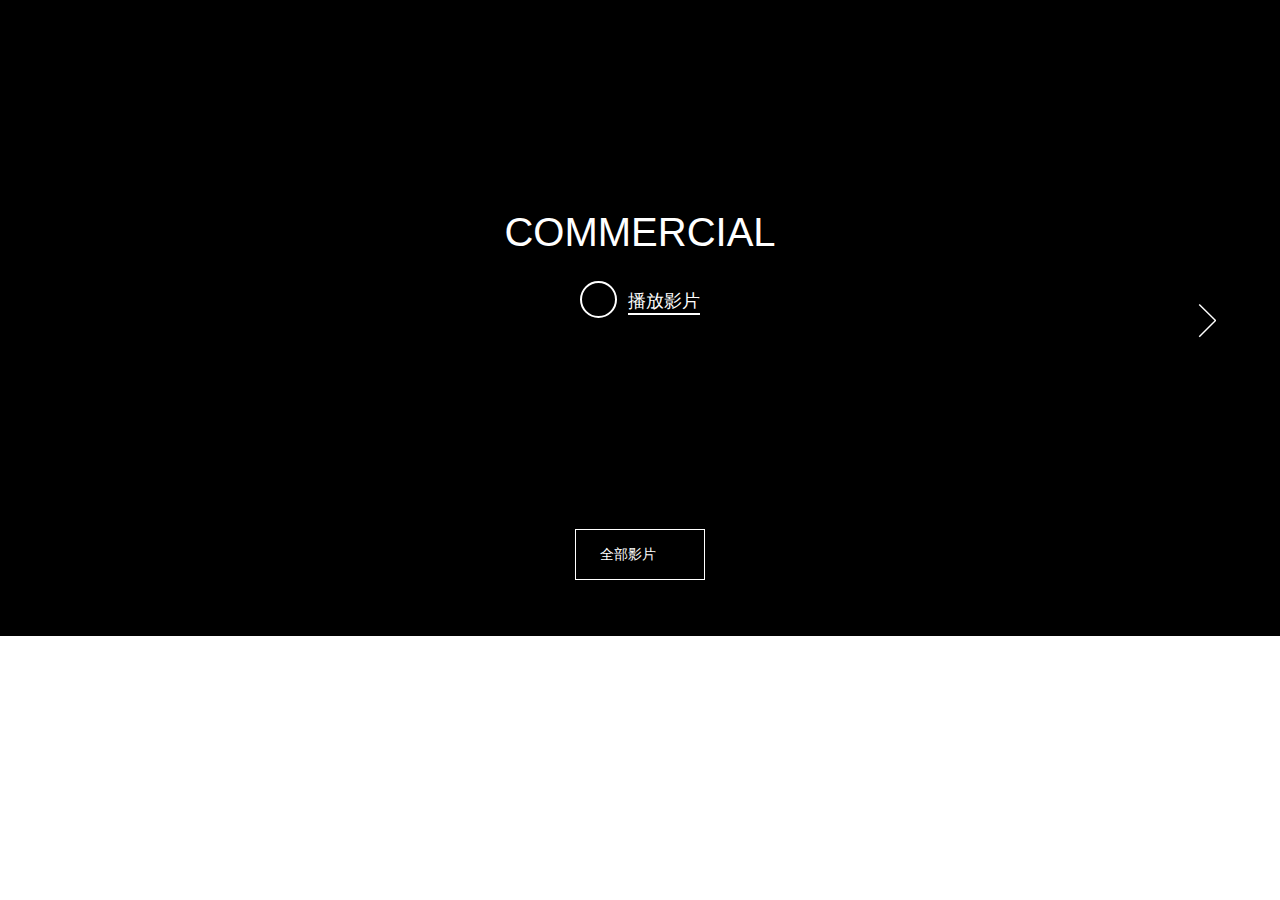
<file: index_files/widget(2).html>
<!DOCTYPE html>
<!-- saved from url=(0953)https://vod-server.wix.com/widget.html?cacheKiller=1556908898259&compId=comp-jct22gi6&currency=GBP&deviceType=desktop&externalId=6e00909c-2721-4570-915f-288b09bb9a05&height=636&instance=r8Sw6B0hkC6nV09h2ZJuOy0lpBv97-DktPWT39iP2ro.[base64]&locale=zh&pageId=do3fh&siteRevision=2&tz=Europe%2FLondon&viewMode=site&width#/ -->
<html lang="en" data-focus-source="script" class="focus-source-initial focus-source-pointer focus-within focus-source-script"><head><meta http-equiv="Content-Type" content="text/html; charset=UTF-8"><title>Wix Video | Widget</title><meta name="viewport" content="width=device-width,initial-scale=1"><link rel="preconnect" href="https://vod.wix.com/"><link rel="preconnect" href="https://images-vod.wixmp.com/"><link rel="preconnect" href="https://static.wixstatic.com/"><link rel="preconnect" href="https://fonts.googleapis.com/" crossorigin=""><script>(function () {
    try {
      if (!document.cookie || !window.location || !window.location.pathname) {
        return;
      }

      var versionRegexp = /\d\.\d{3,4}\.\d{1,2}/;
      var versionCookieName = 'wixStaticsVersions';
      var newVersion = document.cookie.match('.*' + versionCookieName + '=.*wix-vod#([\\d.]+).*');
      var currentVersion = window.location.pathname.match(versionRegexp);

      if (!newVersion || !currentVersion) {
        return;
      }

      var newVersionValue = newVersion[1];
      var currentVersionValue = currentVersion[0];
      if (newVersionValue !== currentVersionValue) {
        var newLocation = window.location.href.replace(currentVersionValue, newVersionValue);
        window.location.replace(newLocation);
      }
    } catch (e) {}
  }())</script><script>window.__CI_APP_VERSION__ = '1.418.0';
    window.__FEDOPS_APP_NAME__ = 'wix-vod-widget';
    window.__DEBUG__ = false;</script><script>// vod performance
  (function (root) {
    var noop = function() {};
    var vars = {};
    var stamps = {};

    try {
      // Implement API for timings collection
      function now() { return new Date().getTime(); }
      function get(object, key, defaultValue) { return !object || !(key in object) ? defaultValue : object[key]; }
      function addVar(name, value) {
        if (typeof name === 'string') {
          vars[name] = value;
        } else {
          for (var key in name) {
            if (name.hasOwnProperty(key)) {
              vars[key] = name[key];
            }
          }
        }
      }
      function addTimestamp(name, time) { stamps[name] = time; }

      // Collect base timings
      var performance = root.performance || root.msPerformance || root.webkitPerformance || root.mozPerformance || null;
      var timing = performance && performance.timing;

      if (timing) {
        addVar({
          dns: timing.domainLookupEnd - timing.domainLookupStart,
          tcp: timing.connectEnd - timing.connectStart,
          ttfb: timing.responseStart - timing.connectEnd,
          request: timing.responseStart - timing.requestStart,
          response: timing.responseEnd - timing.responseStart
        });
      }

      addTimestamp('navigationStart', now());
      addTimestamp('domLoading', now());

      document.addEventListener('DOMContentLoaded', function () {
        var domInteractive = now();
        addTimestamp('domInteractive', domInteractive);
        addVar('domProcessing', domInteractive - stamps.domLoading);
      });

      root.addEventListener('load', function () {
        var domComplete = get(timing, 'domComplete', now());
        addTimestamp('domComplete', domComplete);
        addVar('domComplete', domComplete - stamps.domInteractive);
      });

      root.vodPerformance = {
        isReady: true,
        performance: performance,
        now: now,
        addVar: addVar,
        addTimestamp: addTimestamp,
        stamps: stamps,
        vars: vars
      };
    } catch (err) {
      root.vodPerformance = {
        isReady: false,
        now: noop,
        addVar: noop,
        addTimestamp: noop,
        stamps: stamps,
        vars: vars,
      };
    }
  }(window));</script><script>// fedops integration
  (function (window) {
    var appName = window.__FEDOPS_APP_NAME__ = 'wix-vod-widget';
    window.fedops = window.fedops || {};
    window.fedops.apps = window.fedops.apps || {};
    window.fedops.apps[appName] = { startLoadTime: window.performance && window.performance.now && window.performance.now() };
    try { window.fedops.sessionId = window.localStorage.getItem('fedops.logger.sessionId'); } catch(e) {};
    window.fedops.sessionId = window.fedops.sessionId || 'xxxxxxxx-xxxx-4xxx-yxxx-xxxxxxxxxxxx'.replace(/[xy]/g, function(c) { var r = Math.random()*16|0, v = c == 'x' ? r : (r&0x3|0x8); return v.toString(16); });
  }(window));</script><script>(new Image()).src = '//frog.wix.com/fed?appName=wix-vod-widget&src=72&evid=14&session_id=' + window.fedops.sessionId + '&_=' + Math.random();</script><script>vodPerformance.addTimestamp('scriptsLoadStart', vodPerformance.now());</script><link rel="icon" type="image/png" href="https://vod-server.wix.com/static/favicon.png"><style id="default-colors" wix-style="">
  /*
  {
  "emptyPlayIconEditor":{"themeName":"color-4","value":'#DBD9D7'},
  "emptyPlayIconSite":{"themeName":"color-1","value":'#000000'},
  "emptyPlayerBgEditor":{"themeName":"color-2","value":'#4A4846'},
  "emptyPlayerBgSite":{"themeName":"color-2","value":'#4A4846'},

  "backgroundColor":{"themeName":"color-1","value":'rgba(0,0,0,1)'},
  "buttonsAndLinksColor":{"themeName":"color-8","value":'rgba(149,129,91,1)'},
  "mainButtonTextColor":{"themeName":"color-1","value":'rgba(0,0,0,1)'},
  "textColor":{"themeName":"color-5","value":'rgba(255,255,255,1)'},
  "dividersAndArrowsColor":{"themeName":"color-3","value":'#87837E'},

  "mobileButtonsTextColor":{"themeName":"color-1","value":'rgba(0,0,0,1)'},
  "mobileButtonsBackgroundColor":{"themeName":"color-8","value":'rgba(149,129,91,1)'},
  "mainButtonColor":{"themeName":"color-8","value":'#95815B'}
  }
  */
</style>
<style id="default-fonts" wix-style="">
  /*
  {
  "textFont":{"value":'font:normal normal normal 16px/1.4em didot-w01-italic,serif;'},
  "titleFont":{"value":'font:normal normal normal 40px/50px lulo-clean-w01-one-bold,sans-serif;'},
  "videoInfoFont":{"value":'font:normal normal normal 18px/22px proxima-n-w01-reg,sans-serif;'}
  }
  */
</style><script src="./bundle.min.js.下载" crossorigin="anonymous"></script><script src="./react.production.min.js.下载" crossorigin="anonymous"></script><script src="./react-dom.production.min.js.下载" crossorigin="anonymous"></script><script src="./lodash.min.js.下载" crossorigin="anonymous"></script><script>window.BusinessManagerAPI = window.BusinessManagerAPI || undefined;</script><script src="./wix-private.min.js.下载" crossorigin="anonymous"></script><script>(function (window) {
    function attempt(fn, arg) {
      try {
        return fn(arg);
      } catch (ex) {
        return;
      }
    }

    var visitorId = attempt(Wix.Utils.getUid) || attempt(Wix.Utils.getInstanceValue, 'aid');
    var instanceId = attempt(Wix.Utils.getInstanceId);

    var killer = Date.now();
    var compId = attempt(Wix.Utils.getOrigCompId) || attempt(Wix.Utils.getCompId) || 'compId';
    var biToken = attempt(Wix.Utils.getInstanceValue, 'biToken');

    var createParamsString = function(params) {
      var paramsString = '';

      if (!params) {
        return paramsString;
      }

      for (var param in params) {
        paramsString += '&' + param + '=' + params[param];
      }

      return paramsString;
    }

    window.wixViewMode = attempt(Wix.Utils.getViewMode);

    window.sendVodBI = function(evid, params) {
      if (!instanceId) {
        return;
      }

      var url = '//frog.wix.com/video' +
        '?src=71' +
        '&evid=' + evid +
        createParamsString(params) +
        '&compId=' + compId +
        '&videoInstanceID=' + instanceId +
        '&_=' + killer;

      if (biToken) {
        url += '&biToken=' + biToken;
      }
      var img = new Image();
      img.src = url;
    }

    window.sendVodWidgetBi = function(evid, params) {
      // Don't send events without visitorId or instanceId
      if (!visitorId) {
        return;
      }

      window.sendVodBI(evid, Object.assign({}, params || {}, {
        visitorID: visitorId,
      }))
    };
  }(window));</script><script>window.sendVodWidgetBi(199, {
      viewMode: window.wixViewMode,
      channelID: '00000000-0000-0000-0000-000000000000'
    });</script><script src="./vendors_polyfill.js.下载"></script><script src="./polyfill.js.下载"></script><script src="./widgetLocale.js.下载"></script><script src="./widget.js.下载"></script><script src="./widget.js(1).下载"></script><script src="./widget.js(2).下载"></script><style type="text/css">._2wF0V{position:absolute;z-index:1000;width:330px;min-height:100px}._3q-Sr{position:absolute;width:12px;height:12px;background:#fff;transform:rotate(45deg)}.cDV2N{z-index:1;box-shadow:0 2px 5px 0 rgba(0,0,0,.21)}.vPjC2{z-index:3}.PCBv0{position:relative;z-index:2;min-height:100px;padding:13px 10px 18px;border-radius:6px;background:#fff;box-shadow:0 3px 11px 0 rgba(0,0,0,.21)}.PCBv0._1qjwE{padding:0 0 24px;overflow:hidden}._2sblF>._3q-Sr{display:none}._35qWm>._3q-Sr{top:-4px;left:calc(50% - 6px)}._13Rb7>._3q-Sr{right:-4px;top:calc(50% - 6px)}._3Gk2x>._3q-Sr{bottom:-4px;left:calc(50% - 6px)}.gHT5L>._3q-Sr{left:-4px;top:calc(50% - 6px)}._1XiX2._35qWm>._3q-Sr{left:calc(100% - 37px)}._1XiX2._13Rb7>._3q-Sr{top:calc(100% - 37px)}._1XiX2._3Gk2x>._3q-Sr{left:calc(100% - 37px)}._1XiX2.gHT5L>._3q-Sr{top:calc(100% - 37px)}._3CsWE._35qWm>._3q-Sr{left:25px}._3CsWE._13Rb7>._3q-Sr{top:25px}._3CsWE._3Gk2x>._3q-Sr{left:25px}._3CsWE.gHT5L>._3q-Sr{top:25px}.uigmj.gHT5L>._3q-Sr{background:#fcbc40}.uigmj ._3A2i6{position:absolute;z-index:4;top:0;left:0;bottom:0}.uigmj ._1tCOf{width:5px;border-top-left-radius:6px;border-bottom-left-radius:6px;background:#fcbc40}.uigmj .l4ucY{left:5px;width:5px;background:#fff}._2IuVK.gHT5L>._3q-Sr{background:#aa4dc8}._2IuVK ._3A2i6{position:absolute;z-index:4;top:0;left:0;bottom:0}._2IuVK .m9Mll{width:5px;border-top-left-radius:6px;border-bottom-left-radius:6px;background:#aa4dc8}._2IuVK .l4ucY{left:5px;width:5px;background:#fff}.JqItD{height:100%}._3vlfy{display:inline-flex;align-items:center;justify-content:center;width:19px;height:19px;border-radius:50%;color:#3899ec;font-size:11px;background:#ebf8ff;padding:0;outline:none;border:none}._3ot-d{position:fixed;top:0;left:0;z-index:10000;flex:0 0 auto;width:auto;min-height:0;color:#20455e;font-family:HelveticaNeueW01-45Ligh,HelveticaNeueW02-45Ligh,HelveticaNeueW10-45Ligh,Helvetica Neue,ruble,Helvetica,Arial,sans-serif;font-size:14px;line-height:20px;font-weight:300;visibility:hidden;opacity:0;transition:visibility .2s,opacity .2s}._3ot-d.B9Q87{visibility:visible;opacity:1}._2Lac9{min-height:0;padding:15px 18px;white-space:pre-line}._3Pr33 button,._3Pr33 button:hover{background-color:transparent;border-color:transparent}._2_AjV{cursor:pointer}._3p-kS{display:inline-block;height:36px;padding:0 16px;vertical-align:middle;font-family:HelveticaNeueW01-45Ligh,HelveticaNeueW02-45Ligh,HelveticaNeueW10-45Ligh,Helvetica Neue,ruble,Helvetica,Arial,sans-serif;font-size:16px;line-height:1;font-weight:300;text-align:center;text-decoration:none;border-radius:999px;border:1px solid transparent;background:none;outline:none;touch-action:manipulation;cursor:pointer;white-space:nowrap;user-select:none;transition:background .2s,color .2s,border .2s}._3p-kS._32Iqs,._3p-kS[disabled],fieldset[disabled] ._3p-kS{cursor:not-allowed;pointer-events:none}._3qgG9{border-radius:4px}._30goi,._38hQz{height:auto;padding:0;vertical-align:baseline;border:none;background:none;color:#3899ec;font:inherit}._38hQz._32Iqs,._38hQz[disabled],._30goi._32Iqs,._30goi[disabled],fieldset[disabled] ._30goi,fieldset[disabled] ._38hQz{color:#c8c8c8}._38hQz{text-decoration:none;font-family:HelveticaNeueW01-45Ligh,HelveticaNeueW02-45Ligh,HelveticaNeueW10-45Ligh,Helvetica Neue,ruble,Helvetica,Arial,sans-serif;font-size:16px;line-height:1;font-weight:300}._38hQz._1yh4N{font-size:14px}._38hQz:hover{text-decoration:underline}._2ctZM{color:#aa4dc8}._3rzNI,._3rzNI:active{color:#fff;background-color:#3899ec;border-color:transparent}._3rzNI:focus,._3rzNI:hover{color:#fff;background-color:#4eb7f5;border-color:transparent}._3rzNI._32Iqs,._3rzNI._32Iqs:active,._3rzNI._32Iqs:focus,._3rzNI._32Iqs:hover,._3rzNI[disabled],._3rzNI[disabled]:active,._3rzNI[disabled]:focus,._3rzNI[disabled]:hover,fieldset[disabled] ._3rzNI,fieldset[disabled] ._3rzNI:active,fieldset[disabled] ._3rzNI:focus,fieldset[disabled] ._3rzNI:hover{color:#fff;background-color:#c8c8c8;border-color:transparent}.eg-R6{color:#3899ec;background-color:transparent;border-color:#6eb7fd}.eg-R6:focus,.eg-R6:hover{color:#fff;background-color:#4eb7f5;border-color:transparent}.eg-R6:active{color:#fff;background-color:#3899ec;border-color:transparent}.eg-R6._32Iqs,.eg-R6._32Iqs:active,.eg-R6._32Iqs:focus,.eg-R6._32Iqs:hover,.eg-R6[disabled],.eg-R6[disabled]:active,.eg-R6[disabled]:focus,.eg-R6[disabled]:hover,fieldset[disabled] .eg-R6,fieldset[disabled] .eg-R6:active,fieldset[disabled] .eg-R6:focus,fieldset[disabled] .eg-R6:hover{color:#c8c8c8;background-color:transparent;border-color:#c8c8c8}._3FaUZ,._3FaUZ:active{color:#fff;background-color:#ee5951;border-color:transparent}._3FaUZ:focus,._3FaUZ:hover{color:#fff;background-color:#f66;border-color:transparent}._3FaUZ._32Iqs,._3FaUZ._32Iqs:active,._3FaUZ._32Iqs:focus,._3FaUZ._32Iqs:hover,._3FaUZ[disabled],._3FaUZ[disabled]:active,._3FaUZ[disabled]:focus,._3FaUZ[disabled]:hover,fieldset[disabled] ._3FaUZ,fieldset[disabled] ._3FaUZ:active,fieldset[disabled] ._3FaUZ:focus,fieldset[disabled] ._3FaUZ:hover{color:#fff;background-color:#c8c8c8;border-color:transparent}._3lrHk{color:#ec4d4d;background-color:transparent;border-color:#f1726b}._3lrHk:focus,._3lrHk:hover{color:#fff;background-color:#f66;border-color:transparent}._3lrHk:active{color:#fff;background-color:#ee5951;border-color:transparent}._3lrHk._32Iqs,._3lrHk._32Iqs:active,._3lrHk._32Iqs:focus,._3lrHk._32Iqs:hover,._3lrHk[disabled],._3lrHk[disabled]:active,._3lrHk[disabled]:focus,._3lrHk[disabled]:hover,fieldset[disabled] ._3lrHk,fieldset[disabled] ._3lrHk:active,fieldset[disabled] ._3lrHk:focus,fieldset[disabled] ._3lrHk:hover{color:#c8c8c8;background-color:transparent;border-color:#c8c8c8}.HG6jx,.HG6jx:active{color:#fff;background-color:#aa4dc8;border-color:transparent}.HG6jx:focus,.HG6jx:hover{color:#fff;background-color:#cd68ed;border-color:transparent}.HG6jx._32Iqs,.HG6jx._32Iqs:active,.HG6jx._32Iqs:focus,.HG6jx._32Iqs:hover,.HG6jx[disabled],.HG6jx[disabled]:active,.HG6jx[disabled]:focus,.HG6jx[disabled]:hover,fieldset[disabled] .HG6jx,fieldset[disabled] .HG6jx:active,fieldset[disabled] .HG6jx:focus,fieldset[disabled] .HG6jx:hover{color:#fff;background-color:#c8c8c8;border-color:transparent}._3KG2c{color:#aa4dc8;background-color:transparent;border-color:#aa4dc8}._3KG2c:focus,._3KG2c:hover{color:#fff;background-color:#cd68ed;border-color:transparent}._3KG2c:active{color:#fff;background-color:#aa4dc8;border-color:transparent}._3KG2c._32Iqs,._3KG2c._32Iqs:active,._3KG2c._32Iqs:focus,._3KG2c._32Iqs:hover,._3KG2c[disabled],._3KG2c[disabled]:active,._3KG2c[disabled]:focus,._3KG2c[disabled]:hover,fieldset[disabled] ._3KG2c,fieldset[disabled] ._3KG2c:active,fieldset[disabled] ._3KG2c:focus,fieldset[disabled] ._3KG2c:hover{color:#c8c8c8;background-color:transparent;border-color:#c8c8c8}.Wjab-,.Wjab-:active{color:#fff;background-color:transparent;border-color:#fff}.Wjab-:focus,.Wjab-:hover{color:#fff;background-color:hsla(0,0%,100%,.75);border-color:#fff}.Wjab-._32Iqs,.Wjab-._32Iqs:active,.Wjab-._32Iqs:focus,.Wjab-._32Iqs:hover,.Wjab-[disabled],.Wjab-[disabled]:active,.Wjab-[disabled]:focus,.Wjab-[disabled]:hover,fieldset[disabled] .Wjab-,fieldset[disabled] .Wjab-:active,fieldset[disabled] .Wjab-:focus,fieldset[disabled] .Wjab-:hover{color:#c8c8c8;background-color:transparent;border-color:#c8c8c8}._3RKvO{color:#4eb7f5;background-color:#fff;border-color:#fff}._3RKvO:active,._3RKvO:focus,._3RKvO:hover{color:#3899ec;background-color:#fff;border-color:#fff}._3RKvO._32Iqs,._3RKvO._32Iqs:active,._3RKvO._32Iqs:focus,._3RKvO._32Iqs:hover,._3RKvO[disabled],._3RKvO[disabled]:active,._3RKvO[disabled]:focus,._3RKvO[disabled]:hover,fieldset[disabled] ._3RKvO,fieldset[disabled] ._3RKvO:active,fieldset[disabled] ._3RKvO:focus,fieldset[disabled] ._3RKvO:hover{color:#c8c8c8;background-color:#fff;border-color:#fff}._1DH8U{font-family:fontello-vod;font-style:normal;font-weight:400;speak:none;text-decoration:inherit;font-variant:normal;text-transform:none;-webkit-font-smoothing:antialiased;-moz-osx-font-smoothing:grayscale}._37CwH{display:inline-flex;align-items:center;justify-content:center;border:1px solid #000;border-radius:50%}.S7_Dt:before{content:"\E800"}._33_FP:before{content:"\E801"}._2W476:before{content:"\E802"}._3SOoY:before{content:"\E803"}._16wRm:before{content:"\E804"}.FlxTF:before{content:"\E805"}._3KzNc:before{content:"\E806"}._2YE8q:before{content:"\E807"}._3F481:before{content:"\E808"}._3VM-u:before{content:"\E809"}._3PRM2:before{content:"\E80A"}._2sD9I:before{content:"\E80B"}._35Ap0:before{content:"\E80C"}._3_oYM:before{content:"\E80D"}._2m6Fm:before{content:"\E80E"}.d_USp:before{content:"\E80F"}.NwxeF:before{content:"\E810"}._39Jdl:before{content:"\E811"}.fDnE0:before{content:"\E812"}._2MHAW:before{content:"\E813"}._2Vbm1:before{content:"\E814"}._1o0m2:before{content:"\E815"}.C0O02:before{content:"\E816"}._2yrZ0:before{content:"\E817"}.IYcC9:before{content:"\E818"}.LUeDZ:before{content:"\E819"}._30ls7:before{content:"\E81A"}.CF1kt:before{content:"\E81B"}._1Top0:before{content:"\E81C"}._3qeKh:before{content:"\E81D"}._27_6Z:before{content:"\E81E"}.sGptj:before{content:"\E81F"}._323G3:before{content:"\E820"}._1orV4:before{content:"\E821"}._1ha50:before{content:"\E822"}._3FT8j:before{content:"\E823"}._1z9I5:before{content:"\E824"}._1bcyJ:before{content:"\E825"}._2Kz02:before{content:"\E828"}._2L1CJ:before{content:"\E829"}.hGTIW:before{content:"\E82A"}._8P_MF:before{content:"\E82B"}._1gqNP:before{content:"\E82C"}._2GHH1:before{content:"\E82E"}._1NmPS:before{content:"\E82F"}._2xWsj:before{content:"\E832"}._1Xq1R:before{content:"\E833"}._19aMc:before{content:"\E837"}._2gFsz:before{content:"\E83C"}._3OA5X:before{content:"\E84A"}.OVEZ5:before{content:"\E84B"}._1ujsq:before{content:"\E86C"}._3MKq7:before{content:"\E86D"}._23YbC:before{content:"\E873"}._3Y0tZ:before{content:"\E874"}.BExM7:before{content:"\E87F"}._3rpzm:before{content:"\E8C3"}._2N-mH{width:35px;height:35px;padding:0;border:none;color:#6eb7fd;background:#fff;transition-property:border,background,color,opacity;transition-duration:.2s;text-align:center;vertical-align:middle}._2N-mH:hover{color:#3899ec;background:#eaf7ff}._1CDKw{margin-left:8px}._1wPW5{display:flex;align-items:center;justify-content:center;flex:0 0 auto;height:60px;padding:0 18px 0 30px;color:#f0f3f5;background:#3899ec}._29p2s{flex:1 1 auto;margin:0;font-family:HelveticaNeueW01-45Ligh,HelveticaNeueW02-45Ligh,HelveticaNeueW10-45Ligh,Helvetica Neue,ruble,Helvetica,Arial,sans-serif;font-size:18px;font-weight:300}.fQxcn{flex:0 0 auto;width:25px;height:25px;margin-left:10px;border-radius:50%;color:inherit;font-size:9px;background:rgba(22,45,61,.2)}.fQxcn:hover{color:inherit;background:#0d487f}._2fU04{display:none}.ARSed ._2fU04{display:block;font-family:HelveticaNeueW01-45Ligh,HelveticaNeueW02-45Ligh,HelveticaNeueW10-45Ligh,Helvetica Neue,ruble,Helvetica,Arial,sans-serif;font-size:16px;font-weight:300;text-align:center}._18Cdv{position:relative;height:0}._18Cdv ._29p2s{display:none}._18Cdv .WEIHe{position:absolute;top:12px;right:12px;z-index:10;background:none;font-size:16px;color:#737373}._18Cdv .WEIHe:hover{background:none}._106iE{position:relative;height:0}._106iE ._29p2s{display:none}._106iE .WEIHe{position:absolute;top:18px;right:18px;z-index:10;border-radius:50%;background:#d3edff;color:#3899ec;font-size:9px}._11XP2{flex:0 0 auto;padding:0 18px 0 30px;color:#000;background:transparent}._2w51W{flex:1 1 auto;margin:20px 0 0;font-size:18px;font-weight:400;text-align:center}._2PTdn{padding:10px;position:absolute;z-index:10;top:0;right:0;width:auto;height:auto;border-radius:50%;font-size:14px;background:transparent;color:#b6bac3}._2PTdn:hover{background:none}.cxxMH{position:fixed;top:0;left:0;right:0;bottom:0;z-index:2001;display:flex;align-items:center;justify-content:center;background-color:rgba(22,45,61,.8);opacity:0;transition:opacity .2s}.cxxMH._1hE8U{opacity:1}.goZu9{position:relative;overflow:hidden;width:495px;max-width:calc(100% - 60px);border-radius:8px;background:#fff;box-shadow:0 0 14px 0 rgba(29,45,60,.3)}._2gScv{padding:31px 30px 27px;color:#2b5672;font-family:HelveticaNeueW01-45Ligh,HelveticaNeueW02-45Ligh,HelveticaNeueW10-45Ligh,Helvetica Neue,ruble,Helvetica,Arial,sans-serif;font-size:16px;line-height:22px;font-weight:300}._2JmC7{display:flex;justify-content:flex-end;padding:0 24px 30px}.ATBl5{min-width:96px;height:30px;margin-left:18px;font-family:HelveticaNeueW01-55Roma,HelveticaNeueW02-55Roma,HelveticaNeueW10-55Roma,Helvetica Neue,ruble,Helvetica,Arial,sans-serif;font-size:14px}._25Fxs{width:500px;height:555px}._1ZPGl{height:100%;padding:0}.gR0LB{border:none;border-radius:8px}.gR0LB,.w9Ipi{width:100%;height:100%}._14A6W{background:rgba(0,0,0,.8)}.wL79Y{width:85%;min-width:85%;overflow:visible;border-radius:0;text-align:center}._3-RMZ{padding:0;color:#000}._3FWNl{z-index:9999}._3lPs8{top:50%;left:50%;margin-top:-15px;margin-left:-15px;color:#fff;animation:hbfV4 1s linear infinite;width:30px;height:30px;position:absolute;clip:rect(0,36px,36px,18px)}._3lPs8:after{clip:rect(4px,36px,36px,18px);animation:_30nA- 1s linear infinite}._3lPs8:after,._3lPs8:before{content:"";top:0;left:0;right:0;bottom:0;border:3px solid;border-radius:50%;position:absolute}._3lPs8:before{clip:rect(0,36px,36px,18px);animation:_2ZKen 1s linear infinite}@keyframes _30nA-{50%{clip:rect(30px,36px,36px,18px);animation-timing-function:ease-in-out}}@keyframes _2ZKen{50%{clip:rect(0,36px,9px,18px);animation-timing-function:ease-in-out;transform:rotate(135deg)}}@keyframes hbfV4{0%{transform:rotate(0);animation-timing-function:ease-out}45%{transform:rotate(18deg);color:#fff}55%{transform:rotate(54deg)}to{transform:rotate(1turn)}}._3_bhL{background-color:/**/rgba(0,0,0,1)/*-wix-colors-backgroundColor*/}.-A2_X{color:/**/rgba(149,129,91,1)/*-wix-colors-buttonsAndLinksColor*/}html{font-family:sans-serif;-ms-text-size-adjust:100%;-webkit-text-size-adjust:100%}body{margin:0}article,aside,details,figcaption,figure,footer,header,hgroup,main,menu,nav,section,summary{display:block}audio,canvas,progress,video{display:inline-block;vertical-align:baseline}audio:not([controls]){display:none;height:0}[hidden],template{display:none}a{background-color:transparent}a:active,a:hover{outline:0}abbr[title]{border-bottom:1px dotted}b,strong{font-weight:700}dfn{font-style:italic}h1{font-size:2em;margin:.67em 0}mark{background:#ff0;color:#000}small{font-size:80%}sub,sup{font-size:75%;line-height:0;position:relative;vertical-align:baseline}sup{top:-.5em}sub{bottom:-.25em}img{border:0}svg:not(:root){overflow:hidden}figure{margin:1em 40px}hr{-moz-box-sizing:content-box;box-sizing:content-box;height:0}pre{overflow:auto}code,kbd,pre,samp{font-family:monospace,monospace;font-size:1em}button,input,optgroup,select,textarea{color:inherit;font:inherit;margin:0}button{overflow:visible}button,select{text-transform:none}button,html input[type=button],input[type=reset],input[type=submit]{-webkit-appearance:button;cursor:pointer}button[disabled],html input[disabled]{cursor:default}button::-moz-focus-inner,input::-moz-focus-inner{border:0;padding:0}input{line-height:normal}input[type=checkbox],input[type=radio]{box-sizing:border-box;padding:0}input[type=number]::-webkit-inner-spin-button,input[type=number]::-webkit-outer-spin-button{height:auto}input[type=search]{-webkit-appearance:textfield;-moz-box-sizing:content-box;-webkit-box-sizing:content-box;box-sizing:content-box}input[type=search]::-webkit-search-cancel-button,input[type=search]::-webkit-search-decoration{-webkit-appearance:none}fieldset{border:1px solid silver;margin:0 2px;padding:.35em .625em .75em}legend{border:0;padding:0}textarea{overflow:auto}optgroup{font-weight:700}table{border-collapse:collapse;border-spacing:0}td,th{padding:0}@font-face{font-family:fontello-vod;src:url(//static.parastorage.com/services/wix-vod-widget/1.418.0/fonts/fontello-6ca0253cd9b16fcb5dcf9e7f7ca6c1ef.woff) format("woff");font-weight:400;font-style:normal}@font-face{font-family:ruble;src:url(//static.parastorage.com/services/wix-vod-widget/1.418.0/fonts/ruble-42a7cf33bd31f0c717b534fc9a22801a.woff) format("woff");font-weight:400;font-style:normal}html{box-sizing:border-box}._1krBw,body,html{margin:0;padding:0;height:100%;font-family:Helvetica Neue}._1krBw{box-sizing:border-box}._1krBw *,._1krBw :after,._1krBw :before{box-sizing:inherit}:not(input):not(textarea){user-select:auto}input::-ms-clear{display:none}:focus,html :focus{box-shadow:none;outline:none}[data-focus-source=key] [role].focus-within:focus,[data-focus-source=key] [tabIndex="0"].focus-within:focus,[data-focus-source=key] a.focus-within:focus,[data-focus-source=key] button.focus-within:focus,[data-focus-source=key] img.focus-within:focus,[data-focus-source=key] input.focus-within:focus,[data-focus-source=key] select.focus-within:focus,[focused-with-source=keyboard]{box-shadow:0 0 2px 1px #3899ec,inset 0 0 0 1px hsla(0,0%,100%,.9)}[data-focus-source=script] :focus{box-shadow:none!important}._22rMo{overflow-x:hidden;overflow-y:hidden;width:100%;height:100%}._22rMo._1yQww{overflow-x:auto}._22rMo.hcVgc{overflow-y:auto}._22rMo.K-Qsr{overflow-x:hidden;overflow-y:hidden}._22rMo.K-Qsr._1yQww:hover{overflow-x:auto}._22rMo.K-Qsr.hcVgc:hover{overflow-y:auto}._22rMo::-webkit-scrollbar{background:transparent}._22rMo::-webkit-scrollbar:vertical{width:14px}._22rMo::-webkit-scrollbar:horizontal{height:14px}._22rMo::-webkit-scrollbar-thumb{background-clip:padding-box;border:4px solid transparent;border-radius:999px;transition:background-color .2s}._22rMo::-webkit-scrollbar-thumb:vertical{min-height:30px}._22rMo::-webkit-scrollbar-thumb:horizontal{min-width:30px}@media screen and (-webkit-min-device-pixel-ratio:0){._22rMo{margin-right:-14px}}.W7yJG::-webkit-scrollbar-thumb{background-color:/**/rgba(149,129,91,0.30)/*-wix-colors-buttonsAndLinksColor-30*/}.W7yJG::-webkit-scrollbar-thumb:hover{background-color:/**/rgba(149,129,91,0.50)/*-wix-colors-buttonsAndLinksColor-50*/}.W7yJG::-webkit-scrollbar-thumb:active{background-color:/**/rgba(149,129,91,1)/*-wix-colors-buttonsAndLinksColor*/}._2b6qW::-webkit-scrollbar-thumb{background-color:rgba(115,183,242,.3)}._2b6qW::-webkit-scrollbar-thumb:hover{background-color:rgba(115,183,242,.5)}._2b6qW::-webkit-scrollbar-thumb:active{background-color:#73b7f2}._3fsBv::-webkit-scrollbar-thumb{background-color:rgba(0,0,0,.5)}._3fsBv::-webkit-scrollbar-thumb:active,._3fsBv::-webkit-scrollbar-thumb:hover{background-color:rgba(0,0,0,.7)}._2jxjf{box-sizing:border-box;position:relative;min-width:125px}._2jxjf,._2Xv0e{display:inline-flex}._2Xv0e{align-items:center;width:100%;height:32px;padding:0 14px;border:1px solid transparent;background:#fff;transition:color .2s,border .2s,background .2s;cursor:pointer;user-select:none}._3JIye{color:#7a92a5}._2B3cc{flex:1 1 auto;text-overflow:ellipsis;overflow:hidden;white-space:nowrap}._2yGFu{margin-left:10px;font-size:6px;text-decoration:none;transform:translateY(1px);transition:transform .2s,color .2s}._3hkzk{position:absolute;z-index:1000;top:0;width:auto;min-width:100%;min-height:0;border-radius:0;box-shadow:0 0 16px 0 rgba(0,0,0,.14);opacity:0;transition:opacity .2s}._3hkzk.Lcuif{left:0}._3hkzk._17foU{left:50%;transform:translate(-50%)}._3hkzk._2Lkru{right:0}._3hkzk._1r2g1{top:auto;left:0;right:0;bottom:0}._3hkzk._3qysp{margin-top:-12px}._3hkzk._3qysp ._2N4Ef{padding:12px 0}._2N4Ef{overflow:hidden;min-height:0;height:100%;padding:0;border-radius:0;background:#fff;box-shadow:none}._2Buwd{height:32px;white-space:nowrap;background:#fff;transition:background-color .2s,color .2s;cursor:pointer}._2bYvC,._2Buwd{display:flex;align-items:center;padding:0 17px}._2bYvC{height:28px;background:#f0f4f7;color:#7a92a5;font-size:12px;text-transform:uppercase}._10vBZ ._2Xv0e,._10vBZ ._3hkzk,._10vBZ ._2N4Ef{border-radius:16px}._3J5up ._3hkzk{visibility:hidden}._3HGHX ._3hkzk{opacity:1}._10nGo{color:#2b5672}._10nGo ._2Xv0e{border-color:#c6e2f7;border-radius:6px}._10nGo ._2Xv0e:hover{border-color:#c6e2f7;background:#eaf7ff}._10nGo ._2yGFu{color:#3899ec}._10nGo ._3hkzk,._10nGo ._2N4Ef{border-radius:8px}._10nGo ._2Buwd{color:#2b5672}._10nGo ._2Buwd:hover{background:#eaf7ff}._10nGo .bjlwd,._10nGo .bjlwd:hover{color:#fff;background:#3899ec}._1mB8k{font-weight:/**/normal/*-wix-fonts-textFont-weight*/;font-style:/**/normal/*-wix-fonts-textFont-style*/;font-family:/**/didot-w01-italic,serif,ruble/*-wix-fonts-textFont-family*/;text-decoration:/**/null/*-wix-fonts-textFont-decoration*/}._1mB8k ._2Xv0e{color:/**/rgba(255,255,255,0.70)/*-wix-colors-textColor-70*/;background:transparent;border-width:0 0 1px;border-color:/**/rgba(255,255,255,0.60)/*-wix-colors-textColor-60*/}._1mB8k._3HGHX ._2Xv0e,._1mB8k:hover ._2Xv0e{color:/**/rgba(255,255,255,1)/*-wix-colors-textColor*/;border-color:/**/rgba(255,255,255,1)/*-wix-colors-textColor*/}._1mB8k ._2yGFu{color:/**/rgba(255,255,255,0.60)/*-wix-colors-textColor-60*/}._1mB8k._3HGHX ._2yGFu,._1mB8k:hover ._2yGFu{color:/**/rgba(255,255,255,1)/*-wix-colors-textColor*/}._1mB8k ._3hkzk{top:100%;padding:13px 0 0;background-color:/**/rgba(0,0,0,1.00)/*-wix-colors-backgroundColor-100*/}._1mB8k ._3hkzk._3qysp{margin-top:0}._1mB8k ._2N4Ef{border:0;background-color:transparent}._1mB8k ._2Buwd,._1mB8k .bjlwd{padding:0 14px;background-color:transparent;color:/**/rgba(255,255,255,1)/*-wix-colors-textColor*/}._1mB8k ._2Buwd:hover,._1mB8k .bjlwd:hover{color:/**/rgba(149,129,91,1)/*-wix-colors-buttonsAndLinksColor*/}._1mB8k._3f4zP ._2Xv0e{color:#fff;border-color:#fff;transition:color .2s,border-color .2s}._1mB8k._3f4zP._3HGHX ._2Xv0e,._1mB8k._3f4zP:hover ._2Xv0e{color:hsla(0,0%,100%,.7);border-color:hsla(0,0%,100%,.7)}._1mB8k._3f4zP ._2yGFu{transition:color .2s;color:#fff}._1mB8k._3f4zP._3HGHX ._2yGFu,._1mB8k._3f4zP:hover ._2yGFu{color:hsla(0,0%,100%,.7)}._1mB8k._3f4zP ._3hkzk{background-color:rgba(0,0,0,.8)}._1mB8k._3f4zP ._2Buwd{color:#fff}._1mB8k._3f4zP ._2Buwd:hover{color:hsla(0,0%,100%,.5)}._9h1FD ._2Xv0e{color:#20455e;border-bottom:0;border-radius:6px;background-color:#fff;font-size:14px}._9h1FD._3HGHX ._2Xv0e,._9h1FD._3HGHX ._2yGFu,._9h1FD:hover ._2Xv0e,._9h1FD:hover ._2yGFu{color:#20455e}._9h1FD ._2yGFu{color:#20455e;font-size:5px}._9h1FD ._3hkzk{border-radius:6px;background-color:#fff}._9h1FD ._3hkzk ._2Buwd{font-size:14px;color:#20455e}._9h1FD ._3hkzk ._2Buwd:hover{background-color:rgba(0,0,0,.1)}._1DGyU{min-width:0;color:inherit;font:inherit}._1DGyU ._2Xv0e{padding:0;border:none;border-radius:0;background:none}._1DGyU ._2Xv0e:hover{color:#3899ec}._1DGyU ._2yGFu{margin-left:7px;color:#0099ef;font-size:5px}._1DGyU ._3hkzk,._1DGyU ._2N4Ef{border-radius:8px}._1DGyU ._3hkzk{top:calc(100% + 4px)}._1DGyU ._2N4Ef{padding-top:10px;border:none}._1DGyU ._2Buwd:hover{background:#eaf7ff}._1DGyU .bjlwd,._1DGyU .bjlwd:hover{color:#fff;background:#0099ef}._1DGyU._3HGHX ._2yGFu{transform:rotate(180deg)}._1ehYS{pointer-events:none}._1ehYS ._2Xv0e{border-color:#c9c9c9;color:#c9c9c9}._1ehYS ._2yGFu{color:#c9c9c9}._255Go{font-weight:/**/normal/*-wix-fonts-textFont-weight*/;font-style:/**/normal/*-wix-fonts-textFont-style*/;font-family:/**/didot-w01-italic,serif,ruble/*-wix-fonts-textFont-family*/,Helvetica Neue,ruble,Helvetica,Arial,sans-serif;text-decoration:/**/null/*-wix-fonts-textFont-decoration*/;flex-grow:0;flex-shrink:0;height:20px;line-height:20px;border-radius:0;color:inherit;font-size:14px}._255Go:hover{opacity:.7}._1CPFI{flex-grow:0;height:20px;line-height:20px;border-radius:0}._2CtHg{font-size:16px;background:none;color:inherit;cursor:pointer;border:none;outline:none;box-shadow:none}._2CtHg:hover{background:none;opacity:.7}._3Olzn>div{border-bottom:1px solid #a0a09f}._3Olzn>div:last-child{border:none}._2a1VZ{padding:25px 20px 10px;color:#000;font-size:14px}._1LnAr{display:flex;justify-content:flex-end;padding:20px;line-height:14px}._3yvUV{font-weight:/**/normal/*-wix-fonts-textFont-weight*/;font-style:/**/normal/*-wix-fonts-textFont-style*/;font-family:/**/didot-w01-italic,serif,ruble/*-wix-fonts-textFont-family*/,Helvetica Neue,ruble,Helvetica,Arial,sans-serif;text-decoration:/**/null/*-wix-fonts-textFont-decoration*/;color:#000;text-decoration:underline;font-size:14px}._3yvUV:active,._3yvUV:focus,._3yvUV:hover{opacity:.7}.twyng{width:325px;padding-bottom:25px}._1AfgD{padding:0;background-color:#fff}.h8G5H{background-color:#fff;margin-bottom:25px}._3wRVM{font-size:16px}._3wRVM,._3wRVM:hover{background:none;color:/**/rgba(149,129,91,1)/*-wix-colors-buttonsAndLinksColor*/}[data-layout="3"] ._3wRVM,[data-layout="3"] ._3wRVM:hover{color:/**/rgba(0,0,0,1)/*-wix-colors-compactMenuActionsColor*/}._3ss81{flex-grow:0;flex-shrink:0;height:20px;line-height:20px;border-radius:0;color:/**/rgba(149,129,91,0.80)/*-wix-colors-buttonsAndLinksColor-80*/;font-weight:/**/normal/*-wix-fonts-textFont-weight*/;font-style:/**/normal/*-wix-fonts-textFont-style*/;font-family:/**/didot-w01-italic,serif,ruble/*-wix-fonts-textFont-family*/;text-decoration:/**/null/*-wix-fonts-textFont-decoration*/;font-size:14px}._3ss81._1tBNe:hover ._3FzAR,._3ss81:hover{color:/**/rgba(149,129,91,1.00)/*-wix-colors-buttonsAndLinksColor-100*/}._3ss81._1tBNe ._3FzAR{color:/**/rgba(149,129,91,0.80)/*-wix-colors-buttonsAndLinksColor-80*/;font-size:15px}.-zpDP{background-color:#5d5d5d;position:"relative";top:0;left:0;right:0;bottom:0;display:flex;justify-content:center;color:#fff;flex-direction:column;align-items:center;font-family:HelveticaNeueW01-55Roma,HelveticaNeueW02-55Roma,HelveticaNeueW10-55Roma,Helvetica Neue,ruble,Helvetica,Arial,sans-serif}._1DmgH{font-size:18px;padding-bottom:17px}._2rRg4{font-size:14px}._3OS6E{background-size:cover;background-position:50%;background-repeat:no-repeat}._1NuZI{background-size:contain}._3OS6E.SmZYm{background-color:#a8a8a7}._3OS6E.SmZYm.g3gLI{background-image:linear-gradient(180deg,#eff8ff,#d5ebfa)}._3OS6E.SmZYm._10Sl0{background-color:#919191}._2bJ_u{display:flex;align-items:center;justify-content:center;color:#fff;text-align:center;white-space:nowrap;background-color:rgba(0,0,0,.35);border-radius:0;border:none;transition:background-color .2s;cursor:pointer;line-height:0!important}._2bJ_u,._2bJ_u:focus{text-decoration:none;outline:none;box-shadow:none}._2bJ_u:active,._2bJ_u:hover{text-decoration:none;background-color:rgba(0,0,0,.7)}._2bJ_u._3TKw2{border-radius:999px}.aX6ae{display:flex;align-items:center;font-size:16px;line-height:1;transform:translateX(1px)}.aX6ae:after{content:attr(data-label)}div[data-hook=player-container][max-width~="1900px"] .aX6ae{font-size:12px}div[data-hook=player-container][max-width~="400px"] .aX6ae[data-short-label]:after{content:attr(data-short-label)}._3dkj8{overflow:hidden}._3dkj8 svg{height:100%;width:auto}._1ezun{width:42px;height:42px;display:flex;align-items:center;justify-content:center}._1ezun ._3N8Zb{height:18px;width:100%}div[data-hook=player-container][max-width~="1900px"] ._1ezun{width:30px;height:30px}div[data-hook=player-container][max-width~="1900px"] ._1ezun ._3N8Zb{height:12px;width:100%}div[data-hook=player-container][max-width~="550px"] ._1ezun{width:24px;height:24px}div[data-hook=player-container][max-width~="550px"] ._1ezun ._3N8Zb{height:10px;width:100%}._2N3PI,._2Xl0_{position:relative;height:inherit;opacity:0;visibility:hidden;transition:opacity .3s ease-in-out;max-width:0;max-height:0;overflow:hidden}._2Cu54._2Xl0_,._2N3PI._2Cu54{max-width:none;max-height:none;opacity:1;visibility:visible}._2Xl0_{transition:visibility 0s .3s,opacity .3s;transition-timing-function:ease-in-out}._2Xl0_._2Cu54{transition-delay:0s}._2zalU{position:absolute;left:0;right:0;top:0;z-index:67}._1klkY{position:absolute;top:0;left:0;right:0;bottom:0;z-index:8}._1klkY.WRbPy{z-index:70}._1JW5f{position:absolute;top:0;left:0;right:0;bottom:0}._3Bkys{background-color:rgba(0,0,0,.35)}._2rWWa,.ZPvvw{max-width:none;max-height:none;position:static;transition:.2s,opacity .2s;transition-timing-function:ease}.CWCtd{position:absolute;right:0;top:0;z-index:100;margin:15px 18px auto 36px;display:flex;align-items:flex-end;flex-direction:column;flex:1;transition:opacity .2s,visibility .2s}._1ZVQT{position:relative}._2Afrd{height:11px;width:11px;background-color:#ea492e;border-radius:50%;position:absolute;top:6px;right:6px}._11RsJ{display:none}.JRrIg{display:block}div[data-hook=player-container][max-width~="1900px"] ._2Afrd{height:8px;width:8px;top:4px;right:4.5px}div[data-hook=player-container][max-width~="550px"] ._2Afrd{height:6px;width:6px;top:4px;right:4px}.CWCtd ._2N1Jc,.CWCtd ._1-1o-,.CWCtd ._1ZVQT,.CWCtd ._1-pRT,.CWCtd ._2RDUc{padding:0;margin-bottom:18px}.CWCtd ._2N1Jc._1-1o-._2mpOA,.CWCtd ._1-1o-._1-1o-._2mpOA,.CWCtd ._1ZVQT._1-1o-._2mpOA,.CWCtd ._1-pRT._1-1o-._2mpOA,.CWCtd ._2RDUc._1-1o-._2mpOA{padding-left:18px}.CWCtd ._2N1Jc ._1mbuk,.CWCtd ._1ZVQT ._1mbuk,.CWCtd ._1-pRT ._1mbuk,.CWCtd ._2RDUc ._1mbuk{max-width:0;overflow:hidden}.CWCtd ._2N1Jc ._1mbuk:after,.CWCtd ._1ZVQT ._1mbuk:after,.CWCtd ._1-pRT ._1mbuk:after,.CWCtd ._2RDUc ._1mbuk:after{opacity:0;transition:opacity .3s ease .2s}.CWCtd ._2N1Jc:hover,.CWCtd ._1ZVQT:hover,.CWCtd ._1-pRT:hover,.CWCtd ._2RDUc:hover{padding-left:18px}.CWCtd ._2N1Jc:hover ._1mbuk,.CWCtd ._1ZVQT:hover ._1mbuk,.CWCtd ._1-pRT:hover ._1mbuk,.CWCtd ._2RDUc:hover ._1mbuk{transition:max-width .4s;max-width:200px;overflow:visible}.CWCtd ._2N1Jc:hover ._1mbuk:after,.CWCtd ._1ZVQT:hover ._1mbuk:after,.CWCtd ._1-pRT:hover ._1mbuk:after,.CWCtd ._2RDUc:hover ._1mbuk:after{opacity:1}div[data-hook=player-container][max-width~="1900px"] ._2N1Jc,div[data-hook=player-container][max-width~="1900px"] ._1-1o-,div[data-hook=player-container][max-width~="1900px"] ._1ZVQT,div[data-hook=player-container][max-width~="1900px"] ._1-pRT,div[data-hook=player-container][max-width~="1900px"] ._2RDUc{margin-bottom:12px}div[data-hook=player-container][max-width~="1900px"] ._2N1Jc._1-1o-._2mpOA,div[data-hook=player-container][max-width~="1900px"] ._2N1Jc:hover,div[data-hook=player-container][max-width~="1900px"] ._1-1o-._1-1o-._2mpOA,div[data-hook=player-container][max-width~="1900px"] ._1ZVQT._1-1o-._2mpOA,div[data-hook=player-container][max-width~="1900px"] ._1ZVQT:hover,div[data-hook=player-container][max-width~="1900px"] ._1-pRT._1-1o-._2mpOA,div[data-hook=player-container][max-width~="1900px"] ._1-pRT:hover,div[data-hook=player-container][max-width~="1900px"] ._2RDUc._1-1o-._2mpOA,div[data-hook=player-container][max-width~="1900px"] ._2RDUc:hover{padding-left:12px}div[data-hook=player-container][max-width~="550px"] ._11RsJ{display:block}div[data-hook=player-container][max-width~="550px"] .JRrIg{display:none}div[data-hook=player-container][max-width~="550px"] .CWCtd{margin-top:12px;margin-right:12px}div[data-hook=player-container][max-width~="550px"] ._2N1Jc,div[data-hook=player-container][max-width~="550px"] ._1-1o-,div[data-hook=player-container][max-width~="550px"] ._1ZVQT,div[data-hook=player-container][max-width~="550px"] ._1-pRT,div[data-hook=player-container][max-width~="550px"] ._2RDUc{margin-bottom:6px}div[data-hook=player-container][max-width~="280px"] ._2N1Jc,div[data-hook=player-container][max-width~="280px"] ._1-1o-,div[data-hook=player-container][max-width~="280px"] ._1ZVQT,div[data-hook=player-container][max-width~="280px"] ._1-pRT,div[data-hook=player-container][max-width~="280px"] ._2RDUc,div[data-hook=player-container][max-width~="350px"] ._2N1Jc,div[data-hook=player-container][max-width~="350px"] ._1ZVQT,div[data-hook=player-container][max-width~="350px"] ._2RDUc{display:none}._3NMNC{display:flex;align-items:stretch;justify-content:center;flex-direction:row-reverse}._3if1B,._3NMNC{position:relative;height:inherit}._3if1B{overflow:hidden}._2TgUF{position:absolute;display:flex}._3ERdo{border:0;padding:0;background:none;outline:none;touch-action:manipulation;cursor:pointer;white-space:nowrap;user-select:none}._22He1{display:block;color:#fff;text-decoration:none}._22He1:hover{cursor:pointer}._22He1:hover ._3Sr5Y:after{opacity:1}._22He1:hover.JLe3H ._18lN9,._22He1:hover:not(.JLe3H) ._1RlW-{opacity:.6}._3S5__{font-family:HelveticaNeueW01-55Roma,HelveticaNeueW02-55Roma,HelveticaNeueW10-55Roma,Helvetica Neue,ruble,Helvetica,Arial,sans-serif;font-size:12px;line-height:1.25;display:none;flex-direction:column;width:210px;border-radius:2px;overflow:hidden;box-shadow:0 1px 10px 0 rgba(0,0,0,.5)}.S5C5n{flex-shrink:0}._1RlW-,.S5C5n{background-color:#000}._1RlW-{padding:0 15px;transition:opacity .2s}.JLe3H ._1RlW-,.JLe3H .S5C5n{display:flex;align-items:center;justify-content:center;flex-direction:column;text-align:center}.JLe3H .S5C5n{min-height:111px;max-height:111px}._3Sr5Y{display:flex;align-items:center;justify-content:center;flex-grow:1;width:100%;height:100%;background-color:rgba(0,0,0,.5);background-size:cover;background-position:50%;background-repeat:no-repeat}._3Sr5Y,._3Sr5Y ._3EkMV{position:relative}._3Sr5Y.XTjId:before{background:rgba(0,0,0,.25)}._3Sr5Y.XTjId:before,._3Sr5Y:after{content:"\A";position:absolute;width:100%;height:100%;top:0;left:0}._3Sr5Y:after{background:rgba(0,0,0,.15);opacity:0;transition:opacity .3s}div[data-hook=player-container][min-width~="350px"] ._3S5__{display:flex;height:180px}div[data-hook=player-container][min-width~="460px"] ._3S5__{display:flex;height:230px}div[data-hook=player-container][min-width~="601px"] ._3S5__{display:flex;height:292px}._352UE{margin:0;padding:0;font-size:inherit;font-weight:inherit;overflow:hidden}._2K2K5{padding:15px 0;line-height:1.5;height:66px}._2K2K5 ._3ATtV{color:#bababa}._2K2K5.qKWsd{height:auto;padding-top:0;padding-bottom:8px}._2K2K5._1wKmI{border-bottom:1px solid hsla(0,0%,100%,.4)}._2K2K5._1QQ_q{height:auto;max-height:80px}._9yFNC{display:flex;align-items:center;justify-content:space-between;padding:15px 0}._9yFNC._1MHij{padding:0}._1LX6H{height:15px}.fNwFc svg{width:6px;height:9px}._1SoT2 svg{width:13px;height:10px}._3-Zze{display:flex;align-items:center;text-overflow:ellipsis;overflow:hidden;white-space:nowrap;text-transform:uppercase;max-width:160px}._1ZxLh{background:#ea492e;width:7px;height:7px;border-radius:50%;margin-right:6px;order:0}.zsuAH{width:20px;height:20px;opacity:.3}.zsuAH.yfUkA{opacity:1}._1rieK{width:28px;height:28px;opacity:.3}.M2ESi{width:25px;height:25px;opacity:.3}._2VGYe{display:flex;justify-content:center;align-items:center;height:100%;padding:0 60px}._1V2Gd{width:100%;height:100%}._1Shti{position:absolute;left:0;right:0;overflow:visible}._3LZGP{height:inherit}._2IqAT{padding:0 8px}._2qzkP,.RF1C_{top:0;height:100%;flex-grow:1;transition:opacity .3s;color:#fff}._2qzkP:hover,.RF1C_:hover{opacity:.6}._2qzkP svg,.RF1C_ svg{width:10px}.RF1C_{text-align:right;padding-right:20px}._2qzkP{text-align:left;padding-left:20px}._2qzkP svg{transform:scaleX(-1);filter:FlipH;-ms-filter:"FlipH"}div[data-hook=player-container][min-width~="350px"] ._1V2Gd{height:180px}div[data-hook=player-container][min-width~="460px"] ._1V2Gd{height:230px}div[data-hook=player-container][min-width~="601px"] ._1V2Gd{height:292px}div[data-hook=player-container][min-width~="981px"] ._2VGYe{padding:0 130px}._2XGUt{display:flex;position:relative;background-color:#000;border-radius:2px;box-shadow:0 1px 10px 0 rgba(0,0,0,.5)}._2XGUt._1x5u_{box-shadow:0 2px 12px 0 rgba(0,0,0,.5)}._2XGUt:hover{box-shadow:0 2px 10px 0 rgba(0,0,0,.6)}._2XGUt._3zbei:after{content:"\A";position:absolute;width:100%;height:100%;top:0;left:0;background:rgba(0,0,0,.5)}div[data-hook=player-container][max-width~="300px"] ._2XGUt{display:none}._366EW{color:#fff;text-decoration:none;display:block}._2nnoH{position:relative}._2nnoH ._3Lmf-{vertical-align:top;background-size:cover;background-position:50%;background-repeat:no-repeat}._2nnoH ._3Lmf-,._2nnoH:after{width:100%;height:100%;border-top-left-radius:2px;border-bottom-left-radius:2px}._2nnoH:after{content:"\A";position:absolute;top:0;left:0;background:rgba(0,0,0,.15);opacity:0}.action-card:hover ._2XGUt{box-shadow:0 2px 10px 0 rgba(0,0,0,.6)}.action-card:hover ._366EW{cursor:pointer}.action-card:hover ._366EW ._30tbH,.action-card:hover ._366EW .Wy879{opacity:.8}.action-card:hover ._366EW ._2nnoH:after{opacity:1}._3H5iv ._2nnoH{display:none}._3H5iv ._3sgDc{border-radius:2px}._3H5iv._14pfg ._2nnoH{display:block}._3H5iv._14pfg ._3sgDc{border-top-left-radius:0;border-bottom-left-radius:0}._1dinI._3gbOL ._2nnoH ._3Lmf-,._1dinI._3gbOL ._2nnoH:after{border-radius:2px}._3sgDc{background-color:#000;display:flex;flex-direction:column;overflow:hidden;justify-content:center;font-family:HelveticaNeueW01-55Roma,HelveticaNeueW02-55Roma,HelveticaNeueW10-55Roma,Helvetica Neue,ruble,Helvetica,Arial,sans-serif;font-size:12px;line-height:1.25;color:#fff;border-top-right-radius:2px;border-bottom-right-radius:2px}._3s9Hz ._2XGUt{display:flex;background-color:#fff;border-radius:2px;box-shadow:0 0 0 0}._3s9Hz ._2nnoH{width:50px;height:50px}._3s9Hz ._3sgDc{width:auto;min-width:100px;max-width:190px;height:50px}._3s9Hz .PFPC5{padding:10px 28px 10px 10px}._3s9Hz .Wy879{overflow:hidden;max-height:30px}._3s9Hz ._30tbH{display:none;padding:10px;align-items:center}._3s9Hz ._30tbH ._11Us4{align-self:flex-end;text-overflow:ellipsis;overflow:hidden;white-space:nowrap;order:1}._3s9Hz ._30tbH ._335lo{margin-left:7.5px;align-self:flex-end;order:2;height:15px}._3s9Hz ._30tbH ._335lo._1Gzm_{order:0;margin-left:0;margin-right:5px}._3s9Hz ._30tbH .qqpIn svg{width:6px;height:9px}._3s9Hz ._30tbH ._2mz_y svg{width:13px;height:10px}._3s9Hz ._3gbOL .PFPC5{display:none}._3s9Hz ._3gbOL ._30tbH{display:flex;padding-right:28px}._3s9Hz ._2SX5l .PFPC5,._3s9Hz ._3gbOL._1dinI ._3sgDc{display:none}._3s9Hz ._2SX5l ._3sgDc{max-width:none;min-width:91px}._3s9Hz ._2SX5l ._2duBN{height:20px;padding:0 20px}._3s9Hz ._2SX5l ._2duBN.vxZTT{min-width:65px}._3s9Hz ._2SX5l ._2duBN._25nLl{height:24px;min-width:85px}._3s9Hz ._2SX5l ._2duBN._5hbqg{min-width:51px}._3s9Hz ._3sgDc{color:#000;background-color:#fff;border:1px solid #e3e3e3}._3s9Hz ._2nnoH:after{background-color:rgba(79,79,79,.1);opacity:1;content:""}._3s9Hz ._30tbH ._2mz_y svg{height:14px}._3s9Hz ._30tbH ._2mz_y svg path{fill:#000}._2nnoH{width:50px;height:50px}._3sgDc{width:auto;min-width:100px;max-width:190px;height:50px}.PFPC5{padding:10px 28px 10px 10px}.Wy879{overflow:hidden;max-height:30px}._30tbH{display:none;padding:10px;align-items:center}._30tbH ._11Us4{align-self:flex-end;text-overflow:ellipsis;overflow:hidden;white-space:nowrap;order:1}._30tbH ._335lo{margin-left:7.5px;align-self:flex-end;order:2;height:15px}._30tbH ._335lo._1Gzm_{order:0;margin-left:0;margin-right:5px}._30tbH .qqpIn svg{width:6px;height:9px}._30tbH ._2mz_y svg{width:13px;height:10px}._3gbOL .PFPC5{display:none}._3gbOL ._30tbH{display:flex;padding-right:28px}._2SX5l .PFPC5,._3gbOL._1dinI ._3sgDc{display:none}._2SX5l ._3sgDc{max-width:none;min-width:91px}._2SX5l ._2duBN{height:20px;padding:0 20px}._2SX5l ._2duBN.vxZTT{min-width:65px}._2SX5l ._2duBN._25nLl{height:24px;min-width:85px}._2SX5l ._2duBN._5hbqg{min-width:51px}div[data-hook=player-container][min-width~="579px"] ._2nnoH{height:62px;width:62px}div[data-hook=player-container][min-width~="579px"] ._3sgDc{height:62px;width:auto;min-width:113px;max-width:218px;line-height:1.5}div[data-hook=player-container][min-width~="579px"] .PFPC5{padding:0 32px 0 16px;margin-bottom:1px}div[data-hook=player-container][min-width~="579px"] .PFPC5 .Wy879{text-overflow:ellipsis;overflow:hidden;white-space:nowrap;max-height:36px}div[data-hook=player-container][min-width~="579px"] ._30tbH{display:flex;padding:0 32px 0 16px;text-transform:uppercase;justify-content:flex-start}div[data-hook=player-container][min-width~="579px"] ._30tbH ._335lo{height:18px}div[data-hook=player-container][min-width~="579px"] ._1dinI .PFPC5 .Wy879{overflow:visible;white-space:normal}div[data-hook=player-container][min-width~="579px"] ._1dinI .PFPC5{margin-bottom:0}div[data-hook=player-container][min-width~="579px"] ._1dinI ._30tbH{display:none}div[data-hook=player-container][min-width~="579px"] ._3gbOL ._30tbH{padding:0 16px}div[data-hook=player-container][min-width~="579px"] ._2SX5l .PFPC5{display:block;margin-bottom:3px}div[data-hook=player-container][min-width~="579px"] ._2SX5l .PFPC5 .Wy879{text-overflow:ellipsis;overflow:hidden;white-space:nowrap}div[data-hook=player-container][min-width~="579px"] ._2SX5l ._2duBN{padding:0 32px 0 16px}div[data-hook=player-container][min-width~="579px"] ._2SX5l ._2duBN._5hbqg,div[data-hook=player-container][min-width~="579px"] ._2SX5l ._2duBN.vxZTT,div[data-hook=player-container][min-width~="579px"] ._2SX5l ._2duBN._25nLl{min-width:0}div[data-hook=player-container][data-in-full-screen~=true] ._2nnoH{height:110px;width:110px}div[data-hook=player-container][data-in-full-screen~=true] ._3sgDc{height:110px;width:210px;line-height:1.5;padding:0 20px 0 16px}div[data-hook=player-container][data-in-full-screen~=true] .PFPC5{border-bottom:1px solid hsla(0,0%,100%,.4);padding:15px 16px 10px 0;line-height:1.5;flex-grow:1}div[data-hook=player-container][data-in-full-screen~=true] .PFPC5 .Wy879{white-space:normal}div[data-hook=player-container][data-in-full-screen~=true] ._30tbH{padding:13px 0;justify-content:space-between}div[data-hook=player-container][data-in-full-screen~=true] ._30tbH ._335lo._1Gzm_{width:6px;margin-right:0;margin-left:7.5px;order:2}div[data-hook=player-container][data-in-full-screen~=true] ._3nXxx ._30tbH{justify-content:flex-start}div[data-hook=player-container][data-in-full-screen~=true] ._1dinI .PFPC5{padding-top:35px;border-bottom:none}div[data-hook=player-container][data-in-full-screen~=true] ._1dinI ._3sgDc{width:auto;min-width:150px;max-width:210px}div[data-hook=player-container][data-in-full-screen~=true] ._3gbOL ._3sgDc{padding:0 20px;width:auto;min-width:0;max-width:210px}div[data-hook=player-container][data-in-full-screen~=true] ._3gbOL ._30tbH{padding:0}div[data-hook=player-container][data-in-full-screen~=true] ._3gbOL .PFPC5{display:none}div[data-hook=player-container][data-in-full-screen~=true] ._2SX5l .PFPC5{padding:0 20px 0 0;flex-grow:0;margin-bottom:10px}div[data-hook=player-container][data-in-full-screen~=true] ._2SX5l .PFPC5 .Wy879{white-space:normal;line-height:1.33;max-height:32px}div[data-hook=player-container][data-in-full-screen~=true] ._2SX5l ._2duBN{padding:0 20px 0 0}.P5kIA{width:7px;height:7px;margin-right:6px;order:0}.P5kIA,.HDiBq{background:#ea492e;border-radius:50%}.HDiBq{position:absolute;width:10px;height:10px;top:5px;left:5px}.K7Svr{display:block;position:absolute;top:18px;left:20px;height:14px;width:10px}._2ZSH3{width:100%;height:100%;border-top-left-radius:2px;border-bottom-left-radius:2px;background:#272727;display:flex;align-items:center;justify-content:center}._2AuGS{height:14px;width:14px}._3b2if{color:#bababa}._1q7uc{padding:10px 28px 10px 10px;line-height:1.25}._1Rjl0{text-overflow:ellipsis;overflow:hidden;white-space:nowrap}div[data-hook=player-container][min-width~="579px"] .HDiBq,div[data-hook=player-container][min-width~="579px"] .K7Svr{display:none}div[data-hook=player-container][min-width~="579px"] ._2AuGS{height:25px;width:25px}div[data-hook=player-container][min-width~="579px"] ._1q7uc{padding:0 32px 0 13px;line-height:1.5}div[data-hook=player-container][data-in-full-screen~=true] ._2AuGS{height:35px;width:35px}div[data-hook=player-container][data-in-full-screen~=true] ._1q7uc{padding:0 20px 0 0}div[data-hook=player-container][data-in-full-screen~=true] ._1Rjl0{white-space:normal;overflow:hidden;max-height:40px}._1GlIK{background-color:rgba(22,45,61,.6)}.KDjSu{padding:20px}.SvFMd{display:flex;flex-direction:column;align-items:stretch}._1-T-Q{margin-bottom:20px}.X479Z{align-self:flex-end;height:30px;padding:0 30px}._1LGZm{position:relative;display:inline-block;cursor:pointer;width:168px}._1LGZm ._1Pd9Z{box-sizing:border-box}._7vEKT{position:absolute;top:15px;right:12px;pointer-events:none;height:6px;width:10px;display:flex}._7vEKT svg,._1Pd9Z{width:100%}._1Pd9Z{color:#ebebeb;font-size:14px;height:34px;border:0;-moz-appearance:none;-webkit-appearance:none;border-radius:2px;background-color:rgba(77,77,77,.8);padding:0 30px 0 15px;outline:none;transition:background-color .3s ease}._1Pd9Z option{color:#000}._1Pd9Z:focus{outline:none;box-shadow:0 0 3px 0 rgba(0,0,0,.1)}._1Pd9Z:hover{background-color:rgba(77,77,77,.9)}._1Pd9Z:-moz-focusring{color:transparent;text-shadow:0 0 0 #fff}._1Pd9Z::-ms-expand{display:none}._1Pd9Z:focus::-ms-value{background:none}._2HcTh{margin-bottom:20px;font-size:30px;text-align:center}@media (max-width:599px){._2HcTh{font-size:24px}}._1_ixa{position:relative}._1_ixa:hover ._93uTP{z-index:1;opacity:1}._93uTP{font-size:12px;position:absolute;opacity:0;z-index:-1;top:100%;left:50%;margin-top:15px;transform:translate(-50%);padding:3px 6px;background:#2e2e2e;color:#fff;transition:opacity .2s;border:1px solid #4a4a4a;white-space:nowrap}@media (max-width:549px){._93uTP{margin-top:10px}}.hGvF1{position:absolute;top:0;left:0;right:0;bottom:0;display:flex;align-items:center;flex-direction:column;justify-content:center}._2YzQs{margin-bottom:20px}._1lRYC{margin-top:10px;display:flex;align-items:center;justify-content:center}@media (max-width:449px){._1lRYC{margin-top:0}}._1lRYC>div{margin:0 20px}@media (max-width:599px){._1lRYC>div{margin:0 15px}}@media (max-width:449px){._1lRYC>div{margin:0 12px}}._1lRYC button{border:0;padding:0;line-height:0;height:21px;width:30px;background:none;cursor:pointer;color:#fff;transition:color .3s ease;display:block}._1lRYC button:hover{color:#bababa}._1lRYC button:disabled{color:#767676!important}._3q-1P{height:21px}._3q-1P svg{width:24px;height:100%}@media (max-width:599px){._3q-1P{height:16px}}.r4tGn{font-weight:/**/normal/*-wix-fonts-textFont-weight*/;font-style:/**/normal/*-wix-fonts-textFont-style*/;font-family:/**/didot-w01-italic,serif,ruble/*-wix-fonts-textFont-family*/,Helvetica Neue,ruble,Helvetica,Arial,sans-serif;text-decoration:/**/null/*-wix-fonts-textFont-decoration*/;position:absolute;left:0;right:0;bottom:30px;font-size:14px;display:flex;width:100%;justify-content:center;opacity:0;transition:opacity .3s ease;color:#fff}@media (max-width:599px){.r4tGn{bottom:15px;font-size:12px}}._3MV58{opacity:1}._38Jsh{height:12px;width:15px;margin-right:7px}@media (max-width:599px){._38Jsh{height:10px;width:12px}}.YHMJp{position:absolute;top:-9000px;left:-9000px;font-family:initial}.E0-LV svg{width:30px}@media (max-width:599px){.E0-LV svg{width:25px}}.WKZnt{height:6px!important;line-height:0!important}@media (max-width:599px){.WKZnt{height:5px!important}}._3R3Fm{color:#000}._2G9WD{color:#fff}._2G9WD,._3R3Fm{padding:0;border:none;background:none;transition-property:border,background,color,opacity;transition-duration:.2s;text-align:center;vertical-align:middle}._2G9WD svg,._3R3Fm svg{width:17px;height:17px;font-size:17px;stroke-width:.3}._2G9WD:hover,._3R3Fm:hover{color:#767676}._1QTjK{position:absolute;top:0;left:0;right:0;bottom:0;z-index:150;transition:opacity .2s;line-height:normal}._1QTjK[min-width~="250px"] ._1rv4U svg{width:12px;height:12px;font-size:12px;stroke-width:.5}._1QTjK[min-width~="500px"] ._1rv4U svg{width:17px;height:17px;font-size:17px;stroke-width:.3}._1QTjK[min-width~="500px"] ._1rv4U{top:25px;right:25px}._1QTjK[min-width~="980px"] ._1rv4U svg{width:22px;height:22px;font-size:22px;stroke-width:.1}._1rv4U{position:absolute;z-index:180;top:15px;right:15px;overflow:hidden;cursor:pointer}._1rv4U,._1rv4U:focus,._1rv4U:hover{outline:none;border:none;box-shadow:none;background:none}[data-focus-source=script] [data-hook=player-container] button._1rv4U:focus{box-shadow:none}._11OyK{position:absolute;top:0;left:0;right:0;bottom:0;z-index:170;color:#fff;background-color:rgba(0,0,0,.85)}._11OyK.SO8W2{left:50%}._11OyK._1REjf{left:calc(100% - 630px)}@media (max-width:639px){._1QTjK{width:100%;max-width:480px;left:auto}._1QTjK._3BLGQ{max-width:none}._11OyK._1REjf,._11OyK.SO8W2{left:0}}div[data-hook=player-container][max-width~="639px"] ._1QTjK{width:100%;max-width:480px;left:auto}div[data-hook=player-container][max-width~="639px"] ._1QTjK._3BLGQ{max-width:none}div[data-hook=player-container][max-width~="639px"] ._11OyK._1REjf,div[data-hook=player-container][max-width~="639px"] ._11OyK.SO8W2{left:0}.WVbiB{font-size:12px;width:125px;min-width:125px!important}@font-face{font-family:fontello-vod-widget;src:url(//static.parastorage.com/services/wix-vod-widget/1.418.0/fonts/fontello-5f1aad872c4a352fadd188f64e68df8a.woff) format("woff");font-weight:400;font-style:normal}._2lb83{font-family:fontello-vod-widget;font-style:normal;font-weight:400;speak:none;text-decoration:inherit;font-variant:normal;text-transform:none;-webkit-font-smoothing:antialiased;-moz-osx-font-smoothing:grayscale;transition:all .2s}.-a74c:before{content:"\E800"}.AArr8:before{content:"\E801"}._1CN1i:before{content:"\E802"}._32lmE:before{content:"\E803"}._1qDg4:before{content:"\E804"}._9O2IZ:before{content:"\E805"}._1Ysu9:before{content:"\E806"}.zOP3R:before{content:"\E807"}._1P_eL:before{content:"\E808"}._3JZz5:before{content:"\E809"}._gIf_:before{content:"\E80A"}._4u-zD:before{content:"\E80B"}._2_QOc:before{content:"\E80C"}._3sAVy:before{content:"\E80D"}._3D6E_:before{content:"\E80E"}._3h329:before{content:"\E80F"}._2rnuL:before{content:"\E811"}._2IJq5:before{content:"\E812"}._3UYmj:before{content:"\E813"}._13LM9:before{content:"\E814"}._39TUw:before{content:"\E815"}.c6hUF:before{content:"\E816"}._22VY3:before{content:"\E817"}.lV37J:before{content:"\E818"}._9bzQ8:before{content:"\E819"}._2PePY:before{content:"\E81A"}._40C7c:before{content:"\E81B"}.rxl14:before{content:"\E81C"}._2Uspp:before{content:"\E81D"}._3Nf1i:before{content:"\E81E"}.X5pty:before{content:"\E81F"}._1kLRm:before{content:"\E820"}._23LKK:before{content:"\E821"}._24TnB:before{content:"\E822"}._2bUhQ:before{content:"\E823"}._2e3uZ:before{content:"\E824"}._3vU2T:before{content:"\E825"}._2xwrb:before{content:"\E8C3"}._7fmfC{height:20px;padding:7px 10px;font-size:14px;background-color:rgba(77,77,77,.8);border-radius:2px;border:0;width:100%;outline:none;transition:background-color .3s ease}._7fmfC:focus{outline:none;box-shadow:0 0 3px 0 rgba(0,0,0,.1)}._7fmfC:hover{background-color:rgba(77,77,77,.9)}._3LUPa{width:100%;display:flex;justify-content:flex-end;align-items:center}.So1hv{width:87px;height:34px;outline:0;color:#fff;transition:color .3s ease,background-color .3s ease}.So1hv:focus{outline:0}._3pNhO{color:#fff;font-size:7px;width:8px;margin:0 4px}._1UL_v{display:none}._17CpI{color:hsla(0,0%,100%,.5)}.OSZQM{display:flex;justify-content:space-between;align-items:center}._2BObq{width:221px;height:34px}._1wYNl{position:relative;margin-left:16px;width:87px;height:34px;background:none;border-radius:2px;border:1px solid #939393;font-size:12px;transition:border-color .3s ease;word-break:break-word}._1wYNl:hover{border-color:#a0a0a0}._1wYNl ._3XgjP{opacity:1;transition:opacity .3s ease}._1wYNl ._32uYr{opacity:0;transition:opacity .3s ease}._1wYNl.Cjq5h ._32uYr{opacity:1}._1wYNl.Cjq5h ._3XgjP{opacity:0}._32uYr{position:absolute;left:50%;top:50%;margin-left:-4px;margin-top:-7px;display:inline-block;text-align:center}._32uYr:after{content:"";display:block;width:7px;height:12px;border:solid #fff;border-width:0 2px 2px 0;transform:rotate(45deg)}._2tUt-{color:#fff;text-decoration:none;transition:color .3s ease}._2tUt-:hover{color:#bababa}._18u_o{margin-bottom:14px;text-align:center;display:flex;align-items:center;width:100%}.kIt-U{flex:1;align-self:flex-start;font-size:20px;text-align:center}@media (max-width:449px){.kIt-U{font-size:16px}}._1RmD1{width:425px;padding:0 50px;display:flex;flex-direction:column;height:100%;margin:0 auto;justify-content:center}@media (max-width:549px){._1RmD1{width:355px;padding:0 15px}}._34O5v{display:flex;align-items:center;padding:18px 0}._3EkmE{position:absolute;top:0;left:0;right:0;bottom:0;visibility:hidden;z-index:131}._3EkmE._3ilzP{visibility:visible}.dXrLx{height:100%;font-weight:/**/normal/*-wix-fonts-textFont-weight*/;font-style:/**/normal/*-wix-fonts-textFont-style*/;font-family:/**/didot-w01-italic,serif,ruble/*-wix-fonts-textFont-family*/,Helvetica Neue,ruble,Helvetica,Arial,sans-serif;text-decoration:/**/null/*-wix-fonts-textFont-decoration*/}._3a623{color:/**/rgba(149,129,91,1)/*-wix-colors-buttonsAndLinksColor*/}.SsEo7{overflow:auto;width:100%;height:100%}.SsEo7::-webkit-scrollbar{background:transparent}.SsEo7:vertical{width:14px}.SsEo7:horizontal{height:14px}.SsEo7::-webkit-scrollbar-thumb{background-color:/**/rgba(255,255,255,1.00)/*-wix-colors-textColor-100*/;background-clip:padding-box;border:4px solid transparent;border-radius:7px;transition:background-color .2s}.SsEo7::-webkit-scrollbar-thumb:active,.SsEo7::-webkit-scrollbar-thumb:hover{background-color:/**/rgba(255,255,255,0.80)/*-wix-colors-textColor-80*/}._2NIv4{display:flex;height:100%;padding:0 0 0 40px;font-size:14px;overflow:hidden}._19fFj{flex-grow:1;padding-right:40px;overflow-x:hidden;overflow-y:overlay;-ms-overflow-style:-ms-autohiding-scrollbar}._19fFj::-webkit-scrollbar-thumb{background-color:#636565}._19fFj::-webkit-scrollbar-thumb:active,._19fFj::-webkit-scrollbar-thumb:hover{background-color:#fff}@media (max-width:639px){._19fFj{padding-right:30px}}._19fFj ._9E1cr{box-sizing:border-box}._3OxdA{display:block;flex:0 0 auto;margin:40px 40px 40px 0;background:50% no-repeat;background-size:cover}._3OxdA._38Tka,._3OxdA._3hPCb{display:none;margin:0}._9E1cr{width:100%;padding:40px 40px 0 0}.iJmS8{margin-top:0;font-size:16px;line-height:20px}._2ZzWZ,.iJmS8{margin-bottom:20px;font-weight:/**/normal/*-wix-fonts-textFont-weight*/;font-style:/**/normal/*-wix-fonts-textFont-style*/;font-family:/**/didot-w01-italic,serif,ruble/*-wix-fonts-textFont-family*/,Helvetica Neue,ruble,Helvetica,Arial,sans-serif;text-decoration:/**/null/*-wix-fonts-textFont-decoration*/}._2ZzWZ{line-height:14px;overflow:auto}._3Y9PX{margin:4px 13px 4px 0;padding-right:13px;border-right:1px solid #fff;text-transform:capitalize;white-space:nowrap;float:left}._3Y9PX:last-child{margin-right:0;padding-right:0;border:none}.WDnfR{color:hsla(0,0%,100%,.7);white-space:pre-wrap;line-height:22px}.WDnfR,.gBZGm{margin-bottom:20px;font-weight:/**/normal/*-wix-fonts-textFont-weight*/;font-style:/**/normal/*-wix-fonts-textFont-style*/;font-family:/**/didot-w01-italic,serif,ruble/*-wix-fonts-textFont-family*/,Helvetica Neue,ruble,Helvetica,Arial,sans-serif;text-decoration:/**/null/*-wix-fonts-textFont-decoration*/}.gBZGm{display:flex;flex-wrap:wrap;justify-content:space-between;padding-top:20px;border-top:1px solid hsla(0,0%,100%,.2);color:#fff}._18QuD{width:100%;font-size:12px;color:hsla(0,0%,100%,.5);text-transform:uppercase}.M3uID{flex:1 1 auto;width:45%;margin-top:20px;margin-right:5px;font-weight:/**/normal/*-wix-fonts-textFont-weight*/;font-style:/**/normal/*-wix-fonts-textFont-style*/;font-family:/**/didot-w01-italic,serif,ruble/*-wix-fonts-textFont-family*/,Helvetica Neue,ruble,Helvetica,Arial,sans-serif;text-decoration:/**/null/*-wix-fonts-textFont-decoration*/}._28hmT{margin-bottom:5px}.utUQ-,._28hmT{text-overflow:ellipsis;overflow:hidden;white-space:nowrap}.utUQ-{font-style:italic}._2DPdd{padding:80px 70px 40px 90px}._2DPdd ._9E1cr{padding:0 20px 0 0}._2DPdd .iJmS8{margin-bottom:30px;font-size:42px;line-height:46px}._2DPdd .WDnfR{margin-bottom:40px}._2DPdd .gBZGm{margin-bottom:40px;padding-top:40px}._2DPdd ._18QuD{margin-bottom:5px}._2DPdd ._3OxdA._38Tka{display:block;margin:40px 40px 40px 0}@media (max-width:639px){._2NIv4{padding:0 0 0 30px}._9E1cr{padding:40px 30px 0 0}._3OxdA{display:none;margin:30px 30px 30px 0}._3OxdA._3hPCb{display:block;width:100%;padding:20px 0;border-top:1px solid hsla(0,0%,100%,.2)}}@media (max-width:449px){.M3uID{width:100%}}._3O0OM{position:relative}._3O0OM div[data-hook=player-container]>div{overflow:hidden}._3O0OM div[data-hook=screen-block]>video{position:absolute;top:50%;left:50%;min-width:100%;min-height:100%;width:100%;height:auto!important;transform:translateX(-50%) translateY(-50%)}._1gZQZ{position:absolute;top:0;left:0;right:0;bottom:0;opacity:1;z-index:51;transition:opacity .5s ease-in}.ZM6TU{opacity:0}.Upu_1{position:relative;background:#000}.Upu_1 ._3Msyw{display:block;position:absolute;width:100%;height:100%;top:0}.Upu_1 ._1_w45{position:relative;z-index:125;background-color:#000}.Upu_1 ._1_w45+._3Msyw{visibility:hidden}.WS2kx{display:none}._3_XTC{background-color:rgba(22,45,61,.6)}._2FH6g{padding:20px}._3Zzn5{display:flex;flex-direction:column;align-items:stretch}.s6Lo4{margin-bottom:20px}._3L085{align-self:flex-end;height:30px;padding:0 30px}._2_pCL{position:relative;display:inline-block;height:40px;padding:0 30px;vertical-align:middle;font-weight:/**/normal/*-wix-fonts-textFont-weight*/;font-style:/**/normal/*-wix-fonts-textFont-style*/;font-family:/**/didot-w01-italic,serif,ruble/*-wix-fonts-textFont-family*/;text-decoration:/**/null/*-wix-fonts-textFont-decoration*/;font-size:14px;line-height:1;text-align:center;text-decoration:none;border-radius:0;border:none;background-color:/**/#95815B/*-wix-colors-mainButtonColor*/;color:/**/rgba(0,0,0,1)/*-wix-colors-mainButtonTextColor*/;outline:none;touch-action:manipulation;cursor:pointer;white-space:nowrap;user-select:none;transition:opacity .2s}._2_pCL span{position:relative;z-index:1}._2_pCL:before{content:"";position:absolute;top:0;left:0;right:0;bottom:0;z-index:0;border-radius:inherit;background:#000;transition:opacity .2s;opacity:0}._2_pCL:hover:before{opacity:.1}._2_pCL:active:before{opacity:.2}._2_pCL._BRVx{color:#fff;background-color:#000}._2_pCL._BRVx:before{content:none}._2_pCL._BRVx:hover{opacity:.75}._2umQf{border-radius:999px}.p_dP4{position:absolute;top:0;left:0;right:0;bottom:0;z-index:120;flex-direction:column;flex-wrap:wrap;align-items:stretch;color:#fff;text-align:center;text-decoration:none;padding:0 20px}.p_dP4,._3AsEX{display:flex;justify-content:center}._3AsEX{font-weight:/**/normal/*-wix-fonts-titleFont-weight*/;font-style:/**/normal/*-wix-fonts-titleFont-style*/;font-family:/**/lulo-clean-w01-one-bold,sans-serif,ruble/*-wix-fonts-titleFont-family*/,Helvetica Neue,ruble,Helvetica,Arial,sans-serif;text-decoration:/**/null/*-wix-fonts-titleFont-decoration*/;font-size:20px;padding-left:15px;padding-right:15px;width:100%}._3AsEX+._21IoT{margin-top:4px}._1d36X{font-weight:/**/normal/*-wix-fonts-titleFont-weight*/;font-style:/**/normal/*-wix-fonts-titleFont-style*/;font-family:/**/lulo-clean-w01-one-bold,sans-serif,ruble/*-wix-fonts-titleFont-family*/,Helvetica Neue,ruble,Helvetica,Arial,sans-serif;text-decoration:/**/null/*-wix-fonts-titleFont-decoration*/;font-size:16px;white-space:normal;margin-bottom:12px}.zWo45{font-size:14px;margin-left:10px}._21IoT{font-weight:/**/normal/*-wix-fonts-textFont-weight*/;font-style:/**/normal/*-wix-fonts-textFont-style*/;font-family:/**/didot-w01-italic,serif,ruble/*-wix-fonts-textFont-family*/;text-decoration:/**/null/*-wix-fonts-textFont-decoration*/;font-size:13px;display:flex;justify-content:center;width:100%}._21IoT+._3r_zG,._3AsEX+._3r_zG{margin-top:25px}._3r_zG{display:flex;width:100%;justify-content:center}._3lpRj,._3r_zG{white-space:nowrap}._3lpRj{margin:0 5px;padding:0 15px;text-overflow:ellipsis;overflow:hidden;-webkit-transform:translateZ(0)}.hCZ1U{background:none;color:#fff}.hCZ1U:before{background:none}.hCZ1U ._1TBaP{top:0;display:inline-flex;align-items:center;justify-content:center;width:30px;height:30px;margin-right:10px;padding-top:2px;padding-left:2px;border:1px solid #fff;border-radius:50%;font-size:10px;color:#fff;background:none}.p_dP4 ._3AsEX .zWo45{display:none}.cCosN,._1_OB1{text-overflow:ellipsis;overflow:hidden;white-space:nowrap}._2qJLI,._1TBaP{font-size:14px}._1TBaP{margin-right:11px}._2qJLI{margin-left:11px}._3_cId{top:8px;left:8px;z-index:121}._2Gozy{display:flex;position:relative;background-color:#000}.p_dP4{position:relative;height:100%}._3AsEX{font-size:16px}._3AsEX+._3r_zG{margin-top:12px}._2GZ1t,._35IOB{width:100%}._2GZ1t{display:block;overflow:hidden;text-overflow:ellipsis}._16NJY,._1zirr{position:absolute;border:0;background:none;outline:none;touch-action:manipulation;cursor:pointer;white-space:nowrap;user-select:none;z-index:126;top:50%;border-radius:0;transition:opacity .2s,visibility .2s;opacity:1;padding:10px;width:38px;height:50px;margin-top:-25px}._16NJY svg,._1zirr svg{color:#fff}._1zirr{transform:scaleX(-1);filter:FlipH;-ms-filter:"FlipH";left:0}._16NJY{right:0}._1Z33K{position:relative;transition:width .2s}._1Z33K.C2SGA ._1cyGB,._1Z33K.C2SGA ._1cyGB:hover,._1Z33K._2AccC ._1cyGB,._1Z33K._2AccC ._1cyGB:hover{outline:none;background-color:/**/rgba(255,255,255,0.10)/*-wix-colors-textColor-10*/;padding:0 38px}._1Z33K.C2SGA ._1cyGB::placeholder,._1Z33K.C2SGA ._1cyGB:hover::placeholder,._1Z33K._2AccC ._1cyGB::placeholder,._1Z33K._2AccC ._1cyGB:hover::placeholder{color:/**/rgba(255,255,255,0.70)/*-wix-colors-textColor-70*/}._1Z33K.C2SGA ._1cyGB::selection,._1Z33K.C2SGA ._1cyGB:hover::selection,._1Z33K._2AccC ._1cyGB::selection,._1Z33K._2AccC ._1cyGB:hover::selection{background-color:/**/rgba(255,255,255,0.20)/*-wix-colors-textColor-20*/}._1Z33K.C2SGA ._2KEhT,._1Z33K._2AccC ._2KEhT{left:12px}._1Z33K.C2SGA .NHEqy,._1Z33K._2AccC .NHEqy{display:block}._1Z33K._2AccC ._1cyGB,._1Z33K._16Q7D ._1cyGB{background-color:/**/rgba(255,255,255,0.10)/*-wix-colors-textColor-10*/;padding:0 38px}._1Z33K._2AccC .NHEqy,._1Z33K._16Q7D .NHEqy{display:block}._1Z33K._2AccC ._2KEhT,._1Z33K._16Q7D ._2KEhT{left:12px}._1Z33K._1Rtb9 .NHEqy{display:none}._1Z33K._1Rtb9 .REEcl,._1Z33K._1Rtb9:not(._16Q7D) .NHEqy{display:block}._1Z33K._1Rtb9:not(._16Q7D) .REEcl{display:none}._1Z33K .NHEqy,._1Z33K .REEcl,._1Z33K ._2KEhT{position:absolute;top:0;line-height:42px;font-size:15px;color:/**/rgba(255,255,255,1)/*-wix-colors-textColor*/}._1Z33K ._2KEhT{left:0;transition:left .2s}._1Z33K .NHEqy,._1Z33K .REEcl{display:none;right:14px;cursor:pointer}._1Z33K ._3ZAmc,._1Z33K ._1cyGB{border:none;background:transparent;outline:none;color:/**/rgba(255,255,255,1)/*-wix-colors-textColor*/;font-weight:/**/normal/*-wix-fonts-textFont-weight*/;font-style:/**/normal/*-wix-fonts-textFont-style*/;font-family:/**/didot-w01-italic,serif,ruble/*-wix-fonts-textFont-family*/;text-decoration:/**/null/*-wix-fonts-textFont-decoration*/;width:100%;margin:0;line-height:42px;height:42px;padding:0 26px;box-sizing:border-box}._1Z33K ._3ZAmc{white-space:nowrap;visibility:hidden}._1Z33K ._1cyGB{top:0;left:0;right:0;bottom:0;position:absolute;transition:padding .2s,background .2s}._1Z33K ._1cyGB:hover::placeholder{color:/**/rgba(255,255,255,1)/*-wix-colors-textColor*/}._1Z33K ._1cyGB::placeholder{color:/**/rgba(255,255,255,0.70)/*-wix-colors-textColor-70*/;transition:color .2s}._1Z33K ._1cyGB::selection{background-color:/**/rgba(255,255,255,0.10)/*-wix-colors-textColor-10*/}._1Z33K.NLXfh.C2SGA ._1cyGB,._1Z33K.NLXfh.C2SGA ._1cyGB:hover,._1Z33K.NLXfh._2AccC ._1cyGB,._1Z33K.NLXfh._2AccC ._1cyGB:hover{background-color:transparent;border-bottom-color:#fff}._1Z33K.NLXfh.C2SGA ._1cyGB::placeholder,._1Z33K.NLXfh.C2SGA ._1cyGB:hover::placeholder,._1Z33K.NLXfh._2AccC ._1cyGB::placeholder,._1Z33K.NLXfh._2AccC ._1cyGB:hover::placeholder{color:hsla(0,0%,100%,.7)}._1Z33K.NLXfh.C2SGA ._1cyGB::selection,._1Z33K.NLXfh.C2SGA ._1cyGB:hover::selection,._1Z33K.NLXfh._2AccC ._1cyGB::selection,._1Z33K.NLXfh._2AccC ._1cyGB:hover::selection{background-color:hsla(0,0%,100%,.2)}._1Z33K.NLXfh._2AccC ._1cyGB,._1Z33K.NLXfh._16Q7D ._1cyGB{background-color:transparent;border-bottom-color:#fff}._1Z33K.NLXfh .NHEqy,._1Z33K.NLXfh .REEcl,._1Z33K.NLXfh ._2KEhT{color:#fff}._1Z33K.NLXfh ._1cyGB{color:#fff;background-color:transparent;border-bottom:1px solid hsla(0,0%,100%,.7)}._1Z33K.NLXfh ._1cyGB:hover::placeholder{color:hsla(0,0%,100%,.7)}._1Z33K.NLXfh ._1cyGB::placeholder{color:#fff;transition:color .2s}._1Z33K.NLXfh ._1cyGB::selection{background-color:hsla(0,0%,100%,.1)}.ws8_H{position:relative;overflow:hidden;flex-grow:1;height:100%}._1Hf_V{position:absolute;left:0;top:0;bottom:0;transition:transform .5s}._1Hf_V.p4Qmm{transition:none}.BfQn4{display:flex;position:relative;width:100%;height:100%}._1axRv{display:flex;align-content:flex-start;flex-wrap:wrap}@font-face{font-family:Proxima-N-W01-Reg;src:url(//static.parastorage.com/services/third-party/fonts/user-site-fonts/fonts/7e90123f-e4a7-4689-b41f-6bcfe331c00a.eot#iefix);src:url(//static.parastorage.com/services/third-party/fonts/user-site-fonts/fonts/7e90123f-e4a7-4689-b41f-6bcfe331c00a.eot#iefix) format("eot"),url(//static.parastorage.com/services/third-party/fonts/user-site-fonts/fonts/64017d81-9430-4cba-8219-8f5cc28b923e.woff2) format("woff2"),url(//static.parastorage.com/services/third-party/fonts/user-site-fonts/fonts/e56ecb6d-da41-4bd9-982d-2d295bec9ab0.woff) format("woff"),url(//static.parastorage.com/services/third-party/fonts/user-site-fonts/fonts/2aff4f81-3e97-4a83-9e6c-45e33c024796.ttf) format("truetype"),url(//static.parastorage.com/services/third-party/fonts/user-site-fonts/fonts/ab9cd062-380f-4b53-b1a7-c0bec7402235.svg#ab9cd062-380f-4b53-b1a7-c0bec7402235) format("svg")}.Qhi50{position:absolute;display:flex}.Qhi50:hover ._206DO,.Qhi50:hover ._1h7OK{background-color:#000}.Qhi50:hover ._27i2r{background-color:#fff}.Qhi50:hover ._27i2r svg>path{fill:#000}._2EjuU{font-size:12px;padding:3px 7px}._206DO{background-color:rgba(0,0,0,.5);color:#fff;font-family:Proxima-N-W01-Reg,Helvetica;background-color:transparent;padding:3px 6px}._206DO svg{width:12px;height:12px}._1pAHd{font-size:16px;padding:7px 9px;text-transform:uppercase;background-color:#ea492e;color:#fff;font-family:Proxima-N-W01-Reg,Helvetica}._1pAHd._2EjuU{font-size:12px;padding:5px 7px}._1pAHd._1Tg57{text-transform:capitalize}._1h7OK{display:flex;font-size:14px;padding:10px 14px;background-color:rgba(0,0,0,.5);color:#fff;font-family:Proxima-N-W01-Reg,Helvetica}.CI9Wc{font-size:14px;padding-right:6px;color:hsla(0,0%,100%,.8)}._2l8Wk{font-size:12px;color:hsla(0,0%,100%,.8)}._27i2r{display:flex;justify-content:center;align-items:center;background-color:#000;padding:0 8px;cursor:pointer;border:none}._27i2r svg>path{fill:#fff}.eA6md{background-color:transparent}.eA6md._27i2r{padding:0}._1y_2H{min-width:80px;margin-right:-7px}@media (max-width:799px){._1pAHd{font-size:12px;padding:5px 7px}._1pAHd._2EjuU{padding:2px 5px}._1h7OK{font-size:12px;padding:5px 7px}.CI9Wc{font-size:12px;padding-right:4px}._27i2r{padding:0 6px}._27i2r svg{width:17px;height:12px}._1y_2H{min-width:62px;margin-right:0}}._14fAZ{position:absolute;top:0;left:0;right:0;bottom:0;z-index:120;display:flex;justify-content:center;align-items:stretch;color:#fff}._1_2Dy,.UXpJy{display:flex;flex-direction:column;align-items:center;flex:1 1 auto}.UXpJy{justify-content:center;max-width:920px}.UXpJy ._-2gDC{width:100%;margin-bottom:25px;font-weight:/**/normal/*-wix-fonts-titleFont-weight*/;font-style:/**/normal/*-wix-fonts-titleFont-style*/;font-family:/**/lulo-clean-w01-one-bold,sans-serif,ruble/*-wix-fonts-titleFont-family*/;text-decoration:/**/null/*-wix-fonts-titleFont-decoration*/;font-size:/**/40px/*-wix-fonts-titleFont-size*/;line-height:normal;text-align:center}.UXpJy ._-2gDC ._1FApF{margin-left:10px;font-size:14px}.UXpJy ._3KBjK{margin-bottom:30px;font-weight:/**/normal/*-wix-fonts-textFont-weight*/;font-style:/**/normal/*-wix-fonts-textFont-style*/;font-family:/**/didot-w01-italic,serif,ruble/*-wix-fonts-textFont-family*/;text-decoration:/**/null/*-wix-fonts-textFont-decoration*/;text-align:center;font-size:18px}._3IS_g{display:flex;align-items:center;height:40px}._3IS_g:first-child{margin-top:107px}._3IS_g ._1up8s{font-size:18px;white-space:nowrap;line-height:37px}._3IS_g ._1up8s+._1up8s{margin-left:54px}._19wHw{width:37px;height:37px;padding-left:2px;border-color:#fff;border-width:2px}._1up8s{display:flex;align-items:center;justify-content:center;height:40px;padding:0;transition:opacity .2s;color:inherit;font-weight:/**/normal/*-wix-fonts-textFont-weight*/;font-style:/**/normal/*-wix-fonts-textFont-style*/;font-family:/**/didot-w01-italic,serif,ruble/*-wix-fonts-textFont-family*/;text-decoration:none;border-radius:0}._1up8s:hover{opacity:.7}._1up8s.gbcPo{border:1px solid #fff;background:transparent}._1up8s .KSD3m{margin-bottom:-4px;border-bottom:2px solid #fff;line-height:normal}.Ayg0g{}._2m4om{font-weight:/**/normal/*-wix-fonts-textFont-weight*/;font-style:/**/normal/*-wix-fonts-textFont-style*/;font-family:/**/didot-w01-italic,serif,ruble/*-wix-fonts-textFont-family*/;text-decoration:none;font-size:18px;white-space:nowrap;line-height:37px}._2m4om+._1up8s{margin-left:54px}@media only screen and (max-width:320px){._14fAZ ._1QaHJ{margin-top:25px}._14fAZ ._1QaHJ ._1up8s{margin:0 5px}}._1up8s ._3XQcM,._1up8s .Ayg0g{font-size:14px}._1up8s .Ayg0g{margin-right:11px}._1up8s ._3XQcM{margin-left:11px}@media only screen and (max-width:320px){._1up8s .Ayg0g{font-size:10px}}._3Omsw{top:20px;left:20px}._1lJSZ{position:absolute;top:0;left:0;right:0;bottom:0;z-index:1;display:flex;justify-content:center;align-items:stretch;color:#fff}._1lJSZ._3Gobx .idMrc,._1lJSZ._3XWnB .idMrc,._1lJSZ:hover .idMrc,[data-focus-source=key] ._1lJSZ .idMrc{background-color:rgba(0,0,0,.5)}._1lJSZ._3Gobx ._1_2Dy,._1lJSZ._3XWnB ._1_2Dy,._1lJSZ:hover ._1_2Dy,[data-focus-source=key] ._1lJSZ ._1_2Dy{transform:translateZ(0);opacity:1}._1lJSZ._3XWnB:hover ._1up8s,._1lJSZ._3XWnB:hover ._3Cqep{opacity:.7}._1lJSZ._3XWnB:hover ._1up8s:active,._1lJSZ._3XWnB:hover ._1up8s:focus,._1lJSZ._3XWnB:hover ._1up8s:hover{opacity:1}._1lJSZ._3Gobx .idMrc,._1lJSZ._3Gobx ._1_2Dy,._1lJSZ._3Gobx ._3Cqep{transition-delay:.3s}.idMrc{position:absolute;top:0;left:0;right:0;bottom:0;background-color:transparent;transition:background-color .45s ease-in-out}._1_2Dy{padding:0;opacity:0;transform:translate3d(0,30px,0);transition:opacity .45s,transform .65s}._1_2Dy,.UXpJy{width:100%}.UXpJy ._3Cqep{display:flex;justify-content:center;width:100%;white-space:nowrap;transition:opacity .2s}.UXpJy ._-2gDC{width:calc(100% - 32px);max-width:100%;height:auto;margin:0 16px 14px;font-weight:/**/normal/*-wix-fonts-videoInfoFont-weight*/;font-style:/**/normal/*-wix-fonts-videoInfoFont-style*/;text-decoration:/**/null/*-wix-fonts-videoInfoFont-decoration*/;font-size:/**/18px/*-wix-fonts-videoInfoFont-size*/}.UXpJy ._-2gDC ._1FApF{display:none}.UXpJy ._3KBjK{width:100%;font-size:14px;margin-bottom:10px;text-overflow:ellipsis;overflow:hidden;white-space:nowrap}.UXpJy:hover ._3rNt-{opacity:1}.UXpJy ._3IS_g{height:30px}.UXpJy ._3IS_g:first-child{margin-top:0}.UXpJy ._3IS_g ._1up8s{font-size:14px;font-weight:700;line-height:28px}.UXpJy ._3IS_g ._1up8s+._1up8s{margin-left:28px}.UXpJy ._3IS_g ._1up8s._1r5Ab,.UXpJy ._3IS_g ._1up8s._3dLbd{margin-left:4px}._1NRFr{visibility:hidden}._2lx3I{}._2lx3I:before{left:-1px;position:relative}.Ayg0g:before{transform:scale(.8)}._1up8s{height:30px}._1up8s ._3F9Mx{font-size:14px}._1up8s ._2lx3I,._1up8s .Ayg0g{width:28px;height:28px}._3Omsw{left:8px;top:auto;bottom:8px}._3rNt-{opacity:0}._1YM6N{position:relative;overflow:hidden}._2DB-b{width:100%;height:100%;position:relative}._3oyUz{position:relative;overflow:hidden}._3MB6k,._39xVQ{background-color:rgba(0,0,0,.8);height:66px;width:50px;margin-top:-33px;opacity:.5}._3MB6k:focus,._3MB6k:hover,._39xVQ:focus,._39xVQ:hover{opacity:1;transition:opacity .2s ease-in-out}._3MB6k svg,._39xVQ svg{width:12px;height:24px}._3GEmh{position:absolute;top:0;left:0;right:0;bottom:0;z-index:120;display:flex;justify-content:center;align-items:stretch;color:#fff}._2ApdC,._2Pie3{display:flex;flex-direction:column;align-items:center;flex:1 1 auto;width:100%}._2Pie3{justify-content:center;max-width:920px}._2Pie3 ._1sC3v{width:100%;margin-bottom:25px;font-weight:/**/normal/*-wix-fonts-titleFont-weight*/;font-style:/**/normal/*-wix-fonts-titleFont-style*/;font-family:/**/lulo-clean-w01-one-bold,sans-serif,ruble/*-wix-fonts-titleFont-family*/;text-decoration:/**/null/*-wix-fonts-titleFont-decoration*/;font-size:/**/40px/*-wix-fonts-titleFont-size*/;line-height:normal;text-align:center}._2Pie3 ._1sC3v .E5w0g{margin-left:10px;font-size:14px}._2Pie3 ._3T-OD{margin-bottom:30px;font-weight:/**/normal/*-wix-fonts-textFont-weight*/;font-style:/**/normal/*-wix-fonts-textFont-style*/;font-family:/**/didot-w01-italic,serif,ruble/*-wix-fonts-textFont-family*/;text-decoration:/**/null/*-wix-fonts-textFont-decoration*/;text-align:center;font-size:18px}.JmhF4{display:flex;align-items:center;height:40px}.JmhF4:first-child{margin-top:107px}.JmhF4 ._1N2zb{font-size:18px;white-space:nowrap;line-height:37px}.JmhF4 ._1N2zb+._1N2zb{margin-left:54px}._2R6RW{width:37px;height:37px;padding-left:2px;border-color:#fff;border-width:2px}._1N2zb{display:flex;align-items:center;justify-content:center;height:40px;padding:0;transition:opacity .2s;color:inherit;font-weight:/**/normal/*-wix-fonts-textFont-weight*/;font-style:/**/normal/*-wix-fonts-textFont-style*/;font-family:/**/didot-w01-italic,serif,ruble/*-wix-fonts-textFont-family*/;text-decoration:none;border-radius:0}._1N2zb:hover{opacity:.7}._1N2zb.D68tD{border:1px solid #fff;background:transparent}._1N2zb .PwH89{font-size:14px}._1N2zb ._2syKz{margin-bottom:-4px;border-bottom:2px solid #fff;line-height:normal}._3-SeF{}._9Q5Px{font-weight:/**/normal/*-wix-fonts-textFont-weight*/;font-style:/**/normal/*-wix-fonts-textFont-style*/;font-family:/**/didot-w01-italic,serif,ruble/*-wix-fonts-textFont-family*/;text-decoration:none;font-size:18px;white-space:nowrap;line-height:37px}._9Q5Px+._1N2zb{margin-left:54px}@media only screen and (max-width:320px){._3GEmh ._2HyzH{margin-top:25px}._3GEmh ._2HyzH ._1N2zb{margin:0 5px}}._1N2zb ._2oVLP,._1N2zb ._3-SeF{font-size:14px}._1N2zb ._3-SeF{margin-right:11px}._1N2zb ._2oVLP{margin-left:11px}@media only screen and (max-width:320px){._1N2zb ._3-SeF{font-size:10px}}._10dN9{top:20px;left:20px}._31TRa{position:absolute;top:0;left:0;right:0;bottom:0;z-index:120;display:flex;justify-content:center;align-items:stretch;color:#fff}._1aXQ4,._1iEOD{display:flex;flex-direction:column;align-items:center;flex:1 1 auto;width:100%}._1iEOD{justify-content:center;max-width:920px}._1iEOD .aJNj-{width:100%;margin-bottom:25px;font-weight:/**/normal/*-wix-fonts-titleFont-weight*/;font-style:/**/normal/*-wix-fonts-titleFont-style*/;font-family:/**/lulo-clean-w01-one-bold,sans-serif,ruble/*-wix-fonts-titleFont-family*/;text-decoration:/**/null/*-wix-fonts-titleFont-decoration*/;font-size:/**/40px/*-wix-fonts-titleFont-size*/;line-height:normal;text-align:center}._1iEOD .aJNj- .OaB5K{margin-left:10px;font-size:14px}._1iEOD .CqBnl{margin-bottom:30px;font-weight:/**/normal/*-wix-fonts-textFont-weight*/;font-style:/**/normal/*-wix-fonts-textFont-style*/;font-family:/**/didot-w01-italic,serif,ruble/*-wix-fonts-textFont-family*/;text-decoration:/**/null/*-wix-fonts-textFont-decoration*/;text-align:center;font-size:18px}._2Ow1R{display:flex;align-items:center;height:40px}._2Ow1R:first-child{margin-top:107px}._2Ow1R ._3JUmx{font-size:18px;white-space:nowrap;line-height:37px}._2Ow1R ._3JUmx+._3JUmx{margin-left:54px}._3l6t3{width:37px;height:37px;padding-left:2px;border-color:#fff;border-width:2px}._3JUmx{display:flex;align-items:center;justify-content:center;height:40px;padding:0;transition:opacity .2s;color:inherit;font-weight:/**/normal/*-wix-fonts-textFont-weight*/;font-style:/**/normal/*-wix-fonts-textFont-style*/;font-family:/**/didot-w01-italic,serif,ruble/*-wix-fonts-textFont-family*/;text-decoration:none;border-radius:0}._3JUmx:hover{opacity:.7}._3JUmx._316KR{border:1px solid #fff;background:transparent}._3JUmx ._37eVB{font-size:14px}._3JUmx .KTe8m{margin-bottom:-4px;border-bottom:2px solid #fff;line-height:normal}._1BX9d{}.tl4E6{font-weight:/**/normal/*-wix-fonts-textFont-weight*/;font-style:/**/normal/*-wix-fonts-textFont-style*/;font-family:/**/didot-w01-italic,serif,ruble/*-wix-fonts-textFont-family*/;text-decoration:none;font-size:18px;white-space:nowrap;line-height:37px}.tl4E6+._3JUmx{margin-left:54px}@media only screen and (max-width:320px){._31TRa .pwdyA{margin-top:25px}._31TRa .pwdyA ._3JUmx{margin:0 5px}}._3JUmx ._3e0dK,._3JUmx ._1BX9d{font-size:14px}._3JUmx ._1BX9d{margin-right:11px}._3JUmx ._3e0dK{margin-left:11px}@media only screen and (max-width:320px){._3JUmx ._1BX9d{font-size:10px}}._2ufmz{top:20px;left:20px}._2ZK09{background-color:#000}._31TRa{background-color:rgba(0,0,0,.6)}._1oUGS{display:inline}._1vg37{flex-grow:1;display:flex;flex-direction:column;justify-content:center;align-items:center;padding:36px 0 54px;color:/**/rgba(149,129,91,1)/*-wix-colors-buttonsAndLinksColor*/;opacity:.5}._2AZs7{margin-bottom:15px;heigth:37px;font-size:36px}._2AZs7 path{fill:/**/rgba(149,129,91,1)/*-wix-colors-buttonsAndLinksColor*/}._3ofiu{font-style:/**/normal/*-wix-fonts-textFont-style*/;font-family:/**/didot-w01-italic,serif,ruble/*-wix-fonts-textFont-family*/,Helvetica Neue,ruble,Helvetica,Arial,sans-serif;font-size:16px;font-weight:/**/normal/*-wix-fonts-textFont-weight*/}._1ptdG{display:inline-flex;align-items:center;justify-content:center;width:100%;height:100%;color:inherit;text-align:center;text-decoration:none;transition:background .2s;outline:none;padding:5px}._1-26j{border-radius:50%}._2i6vR{position:relative}._3eWTC{position:absolute;top:100%;left:50%;transform:translate(-50%);width:310px;height:57px}._3eWTC._2QdoV{display:none}._3aqTR{position:relative;display:flex;justify-content:center;flex:0 0 auto;align-items:center;width:100%;margin-top:10px;padding:8px;background-color:#fff;border-radius:4px;color:#000}._3aqTR:before{content:"";position:absolute;top:-5px;left:50%;transform:translate(-50%) rotate(45deg);width:10px;height:10px;background-color:#fff}._3aqTR:hover{color:/**/rgba(149,129,91,1)/*-wix-colors-buttonsAndLinksColor*/}._2tOvC{flex-grow:1;min-width:100px;height:30px;margin-right:10px;padding:5px;border:1px solid #cdd0f6;border-radius:4px;color:inherit;font-family:HelveticaNeueW01-Thin,HelveticaNeueW02-Thin,HelveticaNeueW10-35Thin,Helvetica Neue,ruble,Helvetica,Arial,sans-serif;font-size:14px;font-weight:100}._2tOvC::selection{background-color:#e5e5e5}.BXLjf{flex-grow:0;color:inherit;text-decoration:none;font-family:HelveticaNeueW01-Thin,HelveticaNeueW02-Thin,HelveticaNeueW10-35Thin,Helvetica Neue,ruble,Helvetica,Arial,sans-serif;font-size:14px;font-weight:100}._3OdnI{display:inline-flex;align-items:stretch;justify-content:space-between;height:auto}.Sc-T1{width:100%;padding:30px 40px;font-size:20px}._3xJ7g{box-sizing:border-box;width:calc(100% - 60px);line-height:30px;text-overflow:ellipsis;overflow:hidden;white-space:nowrap;font-size:12px;padding:0 10px;border:1px solid #b6bac3;border-radius:4px}.e2i1y{color:#000}.HU3qz{display:flex;align-items:center;position:relative;color:/**/rgba(149,129,91,0.80)/*-wix-colors-buttonsAndLinksColor-80*/;background:none;border:0}.HU3qz._2QIno,.HU3qz.ally-focus-within,.HU3qz:hover{color:/**/rgba(149,129,91,1.00)/*-wix-colors-buttonsAndLinksColor-100*/}.HU3qz._2QIno ._3yRk1,.HU3qz.ally-focus-within ._3yRk1,.HU3qz:hover ._3yRk1{opacity:.5}._3yRk1{cursor:pointer;height:13px;line-height:13px;fill:currentColor}._3X7Qh{display:flex;align-items:center;justify-content:center;pointer-events:none}[data-view-mode=editor] ._3X7Qh{background-color:/**/#4A4846/*-wix-colors-emptyPlayerBgEditor*/}[data-view-mode=preview] ._3X7Qh,[data-view-mode=site] ._3X7Qh{background-color:/**/#4A4846/*-wix-colors-emptyPlayerBgSite*/}._3X7Qh ._34hzq{display:flex;align-items:center;justify-content:center;width:51px;height:51px;border:1px solid transparent;border-radius:50%;font-size:22px}[data-view-mode=editor] ._3X7Qh ._34hzq{border-color:/**/#DBD9D7/*-wix-colors-emptyPlayIconEditor*/;color:/**/#DBD9D7/*-wix-colors-emptyPlayIconEditor*/}[data-view-mode=preview] ._3X7Qh ._34hzq,[data-view-mode=site] ._3X7Qh ._34hzq{border-color:/**/#000000/*-wix-colors-emptyPlayIconSite*/;color:/**/#000000/*-wix-colors-emptyPlayIconSite*/}._3X7Qh ._34hzq:before{transform:translate(3px,1px)}.j7NVg{display:flex;position:relative}.j7NVg background-color /**/#4A4846/*-wix-colors-emptyPlayerBgEditor*/,[data-view-mode=editor] .j7NVg,[data-view-mode=preview] .j7NVg,[data-view-mode=site] .j7NVg{background-color:/**/#4A4846/*-wix-colors-emptyPlayerBgSite*/}.dYJn3{background-color:/**/rgba(0,0,0,1)/*-wix-colors-backgroundColor*/;cursor:pointer}.dYJn3 .share-overlay-container{background:rgba(0,0,0,.4)}.dYJn3 .share-overlay-animate{border-radius:1px;background-color:#161616;width:70%;height:80%;overflow:auto;margin:auto;position:absolute;top:0;left:0;bottom:0;right:0}@mixin nav-visible(){opacity:1;pointer-events:auto}._19fHj,._19Ddq{opacity:0;transition:opacity .2s;pointer-events:none}._19fHj svg,._19Ddq svg{height:35px;width:18px}._19Ddq{left:54px}._19fHj{right:54px}._1dsiV{position:absolute;top:0;left:0;right:0;bottom:0;z-index:125}._2y6YI{position:relative}._2y6YI:hover ._19fHj,._2y6YI:hover ._19Ddq{opacity:1;pointer-events:auto}._2y6YI:hover ._19fHj:hover,._2y6YI:hover ._19Ddq:hover{opacity:.7}._2y6YI._3tp9V ._2KWMi{padding-bottom:107px}._2y6YI .teOg0{display:flex}._2y6YI ._3Db_f,._2y6YI ._34GCl,._2y6YI .HsfiV{position:absolute;left:54px;right:54px;z-index:130}._2y6YI ._34GCl{bottom:63px;height:42px;display:flex;flex-direction:row;justify-content:space-between;font-family:HelveticaNeueW01-55Roma,HelveticaNeueW02-55Roma,HelveticaNeueW10-55Roma,Helvetica Neue,ruble,Helvetica,Arial,sans-serif;font-size:14px;line-height:32px}._2y6YI ._34GCl ._3TgID,._2y6YI ._34GCl ._3IBzz{position:absolute;bottom:0;z-index:1}._2y6YI ._34GCl ._3IBzz{left:0;min-width:146px}._2y6YI ._34GCl ._3IBzz.MmGpA{width:100%;z-index:2}._2y6YI ._34GCl ._3TgID{right:0;height:42px}._2y6YI ._34GCl ._3TgID ._3cE6v{height:42px;min-width:162px}._2y6YI ._34GCl ._1ll42{display:flex;align-items:center;justify-content:center;flex:1;line-height:1;padding:11px 0;height:48px}._2y6YI ._34GCl ._3TgID._3t31H,._2y6YI ._34GCl ._1ll42._3t31H{opacity:0}._2y6YI .HsfiV{bottom:0;overflow:hidden;padding:0 48px;height:63px}._2y6YI ._3Db_f{display:flex;align-items:center;justify-content:center;bottom:56px}._2y6YI ._3Db_f ._3o3Hi{height:51px;padding:0 24px;font-weight:/**/normal/*-wix-fonts-textFont-weight*/;font-style:/**/normal/*-wix-fonts-textFont-style*/;font-family:/**/didot-w01-italic,serif,ruble/*-wix-fonts-textFont-family*/;border:1px solid #fff;background:transparent;transition:opacity .2s}._2y6YI ._3Db_f ._3o3Hi:hover{opacity:.7}._2y6YI ._3Db_f ._3o3Hi ._1imLZ{margin-left:13px;font-size:14px}._3vjoX{display:flex}._3vjoX ._1ldRc{overflow:hidden}.N6tyt{margin:100px auto auto;flex-grow:0}.N6tyt._3tRGy{margin:auto;flex-grow:1}._3hB2F{color:#fff}._3hB2F:hover{color:hsla(0,0%,100%,.7)}._3HPv_{padding-right:20px;height:20px;line-height:20px;border-radius:0;color:#fff;transition:color .2s;font-weight:/**/normal/*-wix-fonts-textFont-weight*/;font-style:/**/normal/*-wix-fonts-textFont-style*/;font-family:/**/didot-w01-italic,serif,ruble/*-wix-fonts-textFont-family*/}._3HPv_:hover{color:hsla(0,0%,100%,.7)}._3HPv_+._3HPv_{padding-left:20px;border-left:1px solid hsla(0,0%,100%,.7)}._3HPv_:last-child{padding-right:0}._3HPv_._3CkEy{transform:translateY(1px)}._3Mtkp,._2B7Sl{display:inline-block;transform:rotate(45deg)}._2B7Sl{margin-left:13px}.XpJwN{position:absolute;right:30px;color:#fff;height:20px}._1KXhk{background-color:/**/rgba(0,0,0,0.95)/*-wix-colors-backgroundColor-95*/}._2wsr3{border-radius:0;max-height:678px;height:100%}@media screen and (max-height:738px){._2wsr3{max-height:calc(100% - 60px)}}._1pwZO{height:100%}._1zoqb{display:flex;align-items:center;justify-content:center;color:/**/rgba(255,255,255,1)/*-wix-colors-textColor*/;font-weight:/**/normal/*-wix-fonts-textFont-weight*/;font-style:/**/normal/*-wix-fonts-textFont-style*/;font-family:/**/didot-w01-italic,serif,ruble/*-wix-fonts-textFont-family*/;text-decoration:/**/null/*-wix-fonts-textFont-decoration*/;font-size:20px}._3lTsN:first-child{margin-top:0}._38m4U{visibility:hidden;opacity:0}.oA2QK{position:absolute;left:0;height:100%;width:100%;bottom:12px;overflow:visible;max-width:calc(100% - 24px);max-height:calc(100% - 74px);margin:0 12px;transition:bottom .2s}div[data-hook=player-container][max-width~="550px"] .oA2QK{max-width:calc(100% - 12px);max-height:calc(100% - 56px);margin:0 6px}div[data-hook=player-container][data-in-full-screen=true] .oA2QK{max-width:calc(100% - 48);max-height:calc(100% - 112px);margin:0 24px}.oA2QK[data-anchor-point=anchor-top-left]{left:0}.oA2QK[data-anchor-point=anchor-top-right]{right:0}.oA2QK[data-anchor-point=anchor-top-left],.oA2QK[data-anchor-point=anchor-top-right]{top:12px}div[data-hook=player-container][max-width~="550px"] .oA2QK[data-anchor-point=anchor-top-left],div[data-hook=player-container][max-width~="550px"] .oA2QK[data-anchor-point=anchor-top-right]{top:18px}div[data-hook=player-container][data-in-full-screen=true] .oA2QK[data-anchor-point=anchor-top-left],div[data-hook=player-container][data-in-full-screen=true] .oA2QK[data-anchor-point=anchor-top-right]{top:24px}.oA2QK[data-anchor-point=anchor-bottom-left]{left:0}.oA2QK[data-anchor-point=anchor-bottom-right]{right:0}.oA2QK[data-anchor-point=anchor-bottom-left],.oA2QK[data-anchor-point=anchor-bottom-right]{bottom:12px}div[data-hook=player-container][max-width~="550px"] .oA2QK[data-anchor-point=anchor-bottom-left],div[data-hook=player-container][max-width~="550px"] .oA2QK[data-anchor-point=anchor-bottom-right]{bottom:6px}div[data-hook=player-container][data-in-full-screen=true] .oA2QK[data-anchor-point=anchor-bottom-left],div[data-hook=player-container][data-in-full-screen=true] .oA2QK[data-anchor-point=anchor-bottom-right]{bottom:24px}.oA2QK[data-anchor-point=anchor-bottom-left]._1MZ1E,.oA2QK[data-anchor-point=anchor-bottom-right]._1MZ1E{bottom:68px}div[data-hook=player-container][max-width~="550px"] .oA2QK[data-anchor-point=anchor-bottom-left]._1MZ1E,div[data-hook=player-container][max-width~="550px"] .oA2QK[data-anchor-point=anchor-bottom-right]._1MZ1E{bottom:50px}div[data-hook=player-container][data-in-full-screen=true] .oA2QK[data-anchor-point=anchor-bottom-left]._1MZ1E,div[data-hook=player-container][data-in-full-screen=true] .oA2QK[data-anchor-point=anchor-bottom-right]._1MZ1E{bottom:106px}._18x6o{position:absolute;bottom:0;display:inline-block;opacity:0;visibility:hidden;padding:6px;z-index:59}.GBLNy{opacity:1;visibility:visible;z-index:59}._19PRf{opacity:0;visibility:hidden;z-index:58}.animated ._18x6o{transition-property:left,right,top,bottom,opacity,visibility;transition-duration:1s}._1cvjA{display:none;width:10px;height:10px;position:absolute;top:12px;right:12px;cursor:pointer;opacity:.8}._1cvjA:hover{opacity:.6}._18x6o:hover ._1cvjA{display:block}[data-hook=player-container][min-width~="901px"] ._1cvjA{top:16px;right:16px}.preview-mode ._1cvjA{opacity:.6;cursor:default}.preview-mode ._1cvjA:hover{opacity:.6}._2N9E_{display:flex;padding:0;cursor:pointer;transition-duration:.2s;transition-property:opacity;opacity:1;border:0;border-radius:0;outline:none;background-color:transparent;justify-content:center;align-items:center}._2N9E_:hover{opacity:.7}.dwDuH{visibility:hidden!important;width:0!important;min-width:0!important;height:0!important;min-height:0!important;margin:0!important;padding:0!important;opacity:0!important}._1FgJq{font-family:HelveticaNeueW01-45Ligh,HelveticaNeueW02-45Ligh,HelveticaNeueW10-45Ligh,Helvetica Neue,Helvetica,Arial,\\30E1\30A4\30EA\30AA,meiryo,\\30D2\30E9\30AE\30CE\89D2\30B4 pro w3,hiragino kaku gothic pro;line-height:0;position:relative;z-index:0;display:block;overflow:hidden;height:inherit;outline:none}._1FgJq *,._1FgJq :after,._1FgJq :before{box-sizing:content-box;outline:none}._1FgJq button{font-family:inherit;font-size:100%;line-height:1.15;overflow:visible;margin:0;text-transform:none;-webkit-appearance:button}._1FgJq button::-moz-focus-inner{padding:0;border-style:none}._1FgJq button:-moz-focusring{outline:1px dotted ButtonText}._2eA_R,._1dK1f{width:100%!important;height:100%!important}[data-focus-source=key] [data-hook=player-container] button.focus-within,[data-focus-source=key] [data-hook=player-container] img.focus-within,[data-focus-source=key] [data-hook=player-container] input.focus-within,[data-focus-source=script] [data-hook=player-container] button.focus-within,[data-focus-source=script] [data-hook=player-container] img.focus-within,[data-focus-source=script] [data-hook=player-container] input.focus-within{box-shadow:0 0 0 2px rgba(56,153,236,.8)}.lagjw{display:flex;padding:0;cursor:pointer;transition-duration:.2s;transition-property:opacity;opacity:1;border:0;border-radius:0;outline:none;background-color:transparent;justify-content:center;align-items:center}.lagjw:hover{opacity:.7}._1u6OI{visibility:hidden!important;width:0!important;min-width:0!important;height:0!important;min-height:0!important;margin:0!important;padding:0!important;opacity:0!important}._3KfuE{position:absolute;z-index:10000;top:10px;left:10px;overflow:scroll;width:400px;height:250px;border-radius:3px;background-color:rgba(0,0,0,.95)}._3KfuE .n8Ngk{position:absolute;top:10px;right:5px;cursor:pointer;color:#fff}._3KfuE .n8Ngk:hover{opacity:.8}._3KfuE ._1ScCy{font-size:8px;line-height:8px;margin:5px;padding:5px;color:#fff}._3KfuE ._1ScCy ._1XUl3{color:green}._3KfuE ._1ScCy ._1ja4x{color:#ff8c00}._3KfuE ._1ScCy ._2z7Yx{color:#00f}._3KfuE ._1ScCy ._1x3Qg{color:#f0f}._3KfuE ._1ScCy .pnHeN{color:#fff}._2lGBI{position:absolute;z-index:50;top:0;right:0;bottom:0;left:0;display:flex;flex-direction:column;background-color:#000;justify-content:center;align-items:center}._2lGBI,._2lGBI._3NRnm video{width:100%;height:100%}._2lGBI._32K7s{flex-direction:row}._2lGBI._32K7s.CcmF7 video{width:100%}._2lGBI._32K7s.tuJDT video{height:100%}._2lGBI._1hNQl{flex-direction:column}._2lGBI._1hNQl.CcmF7 video{height:100%}._2lGBI._1hNQl.tuJDT video{width:100%}._2lGBI video{position:relative;z-index:1;box-shadow:0 0 20px rgba(0,0,0,.2)}._2lGBI.ND-Dd{cursor:none}._2jFRc{position:absolute;z-index:0;top:0;right:0;bottom:0;left:0;filter:blur(14px)}.txi5m{position:absolute;z-index:100;top:0;right:0;bottom:0;left:0;pointer-events:none}.txi5m,.txi5m .yjP_U{display:flex;justify-content:center;align-items:center}.txi5m .yjP_U{font-size:9px;line-height:9px;position:relative;animation-name:H3SI4;animation-duration:.5s;opacity:0;border-radius:100px;background-color:rgba(0,0,0,.5)}.txi5m ._2Qm6G{animation-name:_2QI0A;animation-duration:.5s}.txi5m .OL5b3{position:relative;left:3px}.txi5m .gljdM{margin:5px 0}.txi5m ._11QRM{position:absolute;top:0;right:0;bottom:0;left:0;display:flex;min-width:5px;min-height:8px;color:#fff;justify-content:center;align-items:center}.txi5m ._11QRM span{display:block}@keyframes _2QI0A{0%{width:22px;height:22px}to{width:30px;height:30px}}@keyframes H3SI4{0%{width:22px;height:22px;padding:19px;opacity:.9}to{font-size:14px;line-height:14px;width:30px;height:30px;padding:25px;opacity:0}}._1fHQv{display:flex;padding:0;cursor:pointer;transition-duration:.2s;transition-property:opacity;opacity:1;border:0;border-radius:0;outline:none;background-color:transparent;justify-content:center;align-items:center}._1fHQv:hover{opacity:.7}._1SKzx{visibility:hidden!important;width:0!important;min-width:0!important;height:0!important;min-height:0!important;margin:0!important;padding:0!important;opacity:0!important}._2Bvnk{position:absolute;z-index:100;top:0;right:0;bottom:0;left:0;display:none}._2Bvnk._32SNp{display:flex;justify-content:center;align-items:center}._367KS{right:0;bottom:0;background:#000 no-repeat 50%;background-size:cover;justify-content:center;align-items:center}._367KS,._367KS:before{position:absolute;top:0;left:0;width:100%;height:100%}._367KS:before{content:"";background-color:rgba(0,0,0,.35)}._32O7V{position:relative;width:71px;height:71px;cursor:pointer;opacity:1}div[data-hook=player-container][max-width~="550px"] ._32O7V{width:54px;height:54px}div[data-hook=player-container][max-width~="400px"] ._32O7V{width:36px;height:36px}._32O7V:hover{opacity:.8}._3tdc4{display:flex;padding:0;cursor:pointer;transition-duration:.2s;transition-property:opacity;opacity:1;border:0;border-radius:0;outline:none;background-color:transparent;justify-content:center;align-items:center}._3tdc4:hover{opacity:.7}.z9Uut{visibility:hidden!important;width:0!important;min-width:0!important;height:0!important;min-height:0!important;margin:0!important;padding:0!important;opacity:0!important}._321C_{position:absolute;z-index:90;top:50%;left:50%;display:none;clip:rect(0,48px,48px,24px);width:42px;height:42px;margin-top:-21px;margin-left:-21px;animation:_3QMxR 1s linear infinite;color:#fff}._321C_._7QpFR{display:block}._321C_:after{clip:rect(4px,48px,48px,24px);animation:_2Mcqz 1s linear infinite}._321C_:after,._321C_:before{position:absolute;top:0;right:0;bottom:0;left:0;content:"";border:3px solid;border-radius:50%}._321C_:before{clip:rect(0,48px,48px,24px);animation:_1Fd_x 1s linear infinite}@keyframes _2Mcqz{50%{clip:rect(42px,48px,48px,24px);animation-timing-function:ease-in-out}}@keyframes _1Fd_x{50%{clip:rect(0,48px,9px,24px);transform:rotate(135deg);animation-timing-function:ease-in-out}}@keyframes _3QMxR{0%{transform:rotate(0);animation-timing-function:ease-out}45%{transform:rotate(18deg);color:#fff}55%{transform:rotate(54deg)}to{transform:rotate(1turn)}}.ir_Wr{position:absolute;top:0;right:0;bottom:0;left:0;display:flex;flex-direction:column}.ir_Wr ._3BQke{position:relative;flex-grow:2}._2B-NV{display:flex;padding:0;cursor:pointer;transition-duration:.2s;transition-property:opacity;opacity:1;border:0;border-radius:0;outline:none;background-color:transparent;justify-content:center;align-items:center}._2B-NV:hover{opacity:.7}._1L5Xw{visibility:hidden!important;width:0!important;min-width:0!important;height:0!important;min-height:0!important;margin:0!important;padding:0!important;opacity:0!important}._30dg8{position:relative;z-index:60}._30dg8::-moz-focus-inner{border:0}._30dg8._2Xk-L ._3ibJC,._30dg8._2Xk-L .Nif8Y,._30dg8.x6ZT7 ._3ibJC,._30dg8.x6ZT7 .Nif8Y{visibility:visible;opacity:1}._2t5xg{flex-grow:0}._2Tl_d{position:relative;display:flex;flex-direction:row;margin-top:20px;margin-left:20px;align-items:center}div[data-hook=player-container][data-in-full-screen=true] ._2Tl_d{margin-top:30px;margin-left:30px}div[data-hook=player-container][max-width~="550px"] ._2Tl_d{margin-top:15px;margin-left:15px}div[data-hook=player-container][max-width~="280px"] ._2Tl_d{margin-top:12px;margin-left:12px}.Nif8Y{max-width:calc(100% - 200px);flex-grow:1}._3ibJC,.Nif8Y{visibility:hidden;transition:opacity .2s,visibility .2s;opacity:0}._3ibJC{position:absolute;top:0;right:0;left:0;height:181px;pointer-events:none;background-image:linear-gradient(0deg,transparent,rgba(0,0,0,.03) 24%,rgba(0,0,0,.15) 50%,rgba(0,0,0,.3) 75%,rgba(0,0,0,.4));background-size:100% 182px}._1BAAg{display:flex;padding:0;cursor:pointer;transition-duration:.2s;transition-property:opacity;opacity:1;border:0;border-radius:0;outline:none;background-color:transparent;justify-content:center;align-items:center}._1BAAg:hover{opacity:.7}._1PXrX{visibility:hidden!important;width:0!important;min-width:0!important;height:0!important;min-height:0!important;margin:0!important;padding:0!important;opacity:0!important}._3Ok3k{font-size:16px;line-height:17px;overflow:hidden;white-space:nowrap;text-overflow:ellipsis}div[data-hook=player-container][max-width~="550px"] ._3Ok3k{font-size:14px;line-height:15px}div[data-hook=player-container][max-width~="300px"] ._3Ok3k{font-size:12px;line-height:13px}div[data-hook=player-container][data-in-full-screen=true] ._3Ok3k{font-size:20px;line-height:20px}._3Ok3k._1-LgJ{cursor:pointer}._2k1oC{display:flex;padding:0;cursor:pointer;transition-duration:.2s;transition-property:opacity;opacity:1;border:0;border-radius:0;outline:none;background-color:transparent;justify-content:center;align-items:center}._2k1oC:hover{opacity:.7}._2fLaQ{visibility:hidden!important;width:0!important;min-width:0!important;height:0!important;min-height:0!important;margin:0!important;padding:0!important;opacity:0!important}._3oyvX{position:relative;margin-right:15px;padding:5px 6px;cursor:pointer;transition:background-color .2s;color:#fff;background-color:#959595}div[data-hook=player-container][data-in-full-screen=true] ._3oyvX{margin-right:20px}div[data-hook=player-container][max-width~="550px"] ._3oyvX{margin-right:10px}div[data-hook=player-container][max-width~="280px"] ._3oyvX{margin-right:10px;padding:2px 3px}._3oyvX._3rsLE{cursor:default}._3oyvX._1196t,._3oyvX:hover:not(._3rsLE){background-color:#ea492e}._2S9C6{font-size:12px;line-height:14px;text-transform:uppercase}div[data-hook=player-container][max-width~="280px"] ._2S9C6{font-size:10px;line-height:12px}._3VO6S{display:flex;padding:0;cursor:pointer;transition-duration:.2s;transition-property:opacity;opacity:1;border:0;border-radius:0;outline:none;background-color:transparent;justify-content:center;align-items:center}._3VO6S:hover{opacity:.7}._3ixZd{visibility:hidden!important;width:0!important;min-width:0!important;height:0!important;min-height:0!important;margin:0!important;padding:0!important;opacity:0!important}._3kru3{z-index:60;display:flex;flex-direction:column}._3kru3::-moz-focus-inner{border:0}._3kru3._3sR3P ._2Dwsc,._3kru3._3sR3P ._1WS5d,._3kru3._3sR3P ._3K8YK,._3kru3._3sR3P ._3PWum,._3kru3._3sR3P ._3PRLk,._3kru3._1YAOE ._2Dwsc,._3kru3._1YAOE ._1WS5d,._3kru3._1YAOE ._3K8YK,._3kru3._1YAOE ._3PWum,._3kru3._1YAOE ._3PRLk{visibility:visible;opacity:1}._3kru3._2ofR3 ._3PWum{opacity:1}._3kru3._18pNh ._1rKrn{margin-right:14px}div[data-hook=player-container][max-width~="550px"] ._3kru3._18pNh ._1rKrn{margin-right:7px}div[data-hook=player-container][data-in-full-screen=true] ._3kru3._18pNh ._1rKrn{margin-right:25px}._3kru3._1rut3 .qDqmt,._3kru3.azwMl ._1rKrn,._3kru3._18pNh ._3PWum,._3kru3._1sQb9 ._2YT6C,._3kru3.hqySN ._3PRLk,._3kru3._1Bmiv ._35zzv,._3kru3._3C0wi ._3Gisd{display:none}._2IghA{position:relative;display:flex;width:100%;flex-grow:2}._3PRLk{position:relative;top:2px;padding:0 20px}div[data-hook=player-container][data-in-full-screen=true] ._3PRLk{top:3px;padding:0 30px}div[data-hook=player-container][max-width~="550px"] ._3PRLk{padding:0 15px}div[data-hook=player-container][max-width~="280px"] ._3PRLk{padding:0 12px}._1WS5d,._3K8YK,._3PWum,._3PRLk{visibility:hidden;transition:opacity .2s,visibility .2s;opacity:0}._1WS5d,._3K8YK{position:relative;display:flex;flex:1;width:100%;max-width:100%;align-items:center}._3K8YK{justify-content:flex-end}._1WS5d,._3K8YK,._3PWum{height:54px}div[data-hook=player-container][data-in-full-screen=true] ._1WS5d,div[data-hook=player-container][data-in-full-screen=true] ._3K8YK,div[data-hook=player-container][data-in-full-screen=true] ._3PWum{height:80px}div[data-hook=player-container][max-width~="550px"] ._1WS5d,div[data-hook=player-container][max-width~="550px"] ._3K8YK,div[data-hook=player-container][max-width~="550px"] ._3PWum{height:42px}div[data-hook=player-container][max-width~="350px"] ._1WS5d,div[data-hook=player-container][max-width~="350px"] ._3K8YK,div[data-hook=player-container][max-width~="350px"] ._3PWum{height:36px}._2YT6C{margin-right:9px;margin-left:13px}div[data-hook=player-container][data-in-full-screen=true] ._2YT6C{margin-right:20px;margin-left:20px}div[data-hook=player-container][max-width~="550px"] ._2YT6C{margin-left:7px}div[data-hook=player-container][max-width~="280px"] ._2YT6C{margin-left:4px}._3Gisd{margin-right:15px}div[data-hook=player-container][data-in-full-screen=true] ._3Gisd{margin-right:20px}._35zzv{margin-right:18px}div[data-hook=player-container][data-in-full-screen=true] ._35zzv{margin-right:30px}div[data-hook=player-container][max-width~="400px"] ._35zzv{display:none}.qDqmt{margin-right:8px}div[data-hook=player-container][data-in-full-screen=true] .qDqmt{margin-right:18px}._1rKrn{margin-right:8px}div[data-hook=player-container][data-in-full-screen=true] ._1rKrn{margin-right:18px}._3PWum{display:flex;margin-right:14px}div[data-hook=player-container][max-width~="550px"] ._3PWum{margin-right:9px}div[data-hook=player-container][data-in-full-screen=true] ._3PWum{margin-right:23px}div[data-hook=player-container][max-width~="280px"] ._3PWum{margin-right:12px}._2Dwsc{position:absolute;right:0;bottom:0;left:0;visibility:hidden;height:181px;transition:opacity .2s,visibility .2s;pointer-events:none;opacity:0;background-image:linear-gradient(180deg,transparent,rgba(0,0,0,.03) 24%,rgba(0,0,0,.15) 50%,rgba(0,0,0,.3) 75%,rgba(0,0,0,.4));background-size:100% 182px}.w-U_S{display:flex;padding:0;cursor:pointer;transition-duration:.2s;transition-property:opacity;opacity:1;border:0;border-radius:0;outline:none;background-color:transparent;justify-content:center;align-items:center}.w-U_S:hover{opacity:.7}._254z9{visibility:hidden!important;width:0!important;min-width:0!important;height:0!important;min-height:0!important;margin:0!important;padding:0!important;opacity:0!important}._1E4vt{position:absolute;z-index:100;visibility:hidden;transition:opacity .2s,visibility .2s;opacity:0}._1E4vt.SSq3v{padding:4px 5px;background:rgba(0,0,0,.5)}._1E4vt.wTU1r{visibility:visible;opacity:1}.SSq3v .p6UOT{font-size:11px;line-height:12px;white-space:nowrap;color:#fff}._3mAZ3{position:absolute;top:0;right:0;bottom:0;left:0;display:flex;margin:10px 10px 6px}._1z41_{display:flex;padding:0;cursor:pointer;transition-duration:.2s;transition-property:opacity;opacity:1;border:0;border-radius:0;outline:none;background-color:transparent;justify-content:center;align-items:center}._1z41_:hover{opacity:.7}._2tzLN{visibility:hidden!important;width:0!important;min-width:0!important;height:0!important;min-height:0!important;margin:0!important;padding:0!important;opacity:0!important}.oWpd2{position:relative;display:block;width:100%;height:6px;user-select:none;transition:opacity .2s,visibility .2s;touch-action:none}div[data-hook=player-container][data-in-full-screen=true] .oWpd2{height:8px}.oWpd2._3LNsN ._1uqL4{background-color:#ea492e}.oWpd2._3LNsN ._1fRIW{background-color:rgba(234,73,46,.5)}.oWpd2._3LNsN ._2ukcr{display:initial}.oWpd2.zy6Wr ._1LtmR,.oWpd2:hover ._1LtmR,div[data-hook=player-container][data-in-full-screen=true] .oWpd2.zy6Wr ._1LtmR,div[data-hook=player-container][data-in-full-screen=true] .oWpd2:hover ._1LtmR{transform:scaleY(1)}.oWpd2.zy6Wr ._1LtmR ._1fRIW,.oWpd2:hover ._1LtmR ._1fRIW{opacity:1}.oWpd2.zy6Wr ._1LtmR ._3tyrx:after,.oWpd2.zy6Wr ._3n5Dn,.oWpd2:hover ._1LtmR ._3tyrx:after,.oWpd2:hover ._3n5Dn{transform:scale(1)}.oWpd2.zy6Wr ._2ukcr,.oWpd2:hover ._2ukcr{transform:scale(1.4)}div[data-hook=player-container][data-in-full-screen=true] .oWpd2.zy6Wr ._2ukcr,div[data-hook=player-container][data-in-full-screen=true] .oWpd2:hover ._2ukcr{transform:scale(1.33)}.oWpd2.zy6Wr ._2ukcr._3C5W5,.oWpd2:hover ._2ukcr._3C5W5,._3n5Dn{background-color:#fff}._3n5Dn{position:absolute;z-index:7;top:-3px;left:0;width:12px;height:12px;margin-left:-6px;content:"";cursor:pointer;transition:transform .1s cubic-bezier(0,0,.2,1);transform:scale(0);border-radius:50%}div[data-hook=player-container][data-in-full-screen=true] ._3n5Dn{top:-4px;left:0;width:16px;height:16px;margin-left:-8px}._2ukcr{position:absolute;z-index:6;top:-2px;right:-5px;display:none;width:6px;height:6px;cursor:pointer;transition:transform .1s cubic-bezier(0,0,.2,1);border:2px solid #bababa;border-radius:50%;background-color:#ea492e}div[data-hook=player-container][data-in-full-screen=true] ._2ukcr{top:-2px;right:-6px;width:8px;height:8px}._2ukcr:hover{background-color:#fff}._2ukcr._2tzLN{display:none}._1LtmR{height:6px;transition:transform .1s cubic-bezier(0,0,.2,1);transform:scaleY(.34)}div[data-hook=player-container][data-in-full-screen=true] ._1LtmR{height:8px;transform:scaleY(.25)}._1pI2u{position:absolute;height:6px;padding:0}div[data-hook=player-container][data-in-full-screen=true] ._1pI2u{height:8px}._1uqL4{background-color:#fff}.L-yA7{transition:width .2s ease}._1mieB,.L-yA7{background-color:hsla(0,0%,100%,.25)}._1mieB{width:100%}._1fRIW{transition:opacity .2s;background-color:hsla(0,0%,100%,.5)}.EU1j_{overflow-x:hidden;width:100%;height:100%;background-color:transparent}._3tyrx,.EU1j_{position:absolute}._3tyrx:after{position:absolute;right:-3px;width:6px;height:6px;content:"";transition:transform .1s cubic-bezier(0,0,.2,1);transform:scale(0);opacity:.6;border-radius:50%;background-color:#fff}div[data-hook=player-container][data-in-full-screen=true] ._3tyrx:after{right:-4px;width:8px;height:8px}._3tyrx:after:hover{opacity:1}._22u0i{position:relative;z-index:5;top:-11px;display:block;width:100%;height:16px;cursor:pointer;opacity:0}[data-focus-source=key] [data-hook=progress-control].focus-within,[data-focus-source=script] [data-hook=progress-control].focus-within{opacity:1;box-shadow:0 0 0 2px rgba(56,153,236,.8)}.REnom{display:flex;padding:0;cursor:pointer;transition-duration:.2s;transition-property:opacity;opacity:1;border:0;border-radius:0;outline:none;background-color:transparent;justify-content:center;align-items:center}.REnom:hover{opacity:.7}._3rQFA{visibility:hidden!important;width:0!important;min-width:0!important;height:0!important;min-height:0!important;margin:0!important;padding:0!important;opacity:0!important}.fWhmH{position:relative;display:flex;box-sizing:border-box;align-items:center;justify-content:flex-start}.zw-dD{width:26px;min-width:26px;height:26px;min-height:26px}div[data-hook=player-container][data-in-full-screen=true] .zw-dD{width:35px;min-width:35px;height:35px;min-height:35px;background-size:15px 21px}div[data-hook=player-container][data-in-full-screen=true] .zw-dD ._1SihR{width:15px;height:21px}div[data-hook=player-container][data-in-full-screen=true] .zw-dD._21CFl{background-size:16px 21px}.zw-dD ._1SihR{width:11px;height:14px}._370CH{display:flex;padding:0;cursor:pointer;transition-duration:.2s;transition-property:opacity;opacity:1;border:0;border-radius:0;outline:none;background-color:transparent;justify-content:center;align-items:center}._370CH:hover{opacity:.7}._2dRNi{visibility:hidden!important;width:0!important;min-width:0!important;height:0!important;min-height:0!important;margin:0!important;padding:0!important;opacity:0!important}._2ZwzM{display:flex;flex:0 0 auto;height:25px;align-items:center}.FhZKL{font-size:12px}div[data-hook=player-container][data-in-full-screen=true] .FhZKL{font-size:14px}.udWVH{margin-left:5px}.udWVH:before{margin-right:4px;content:"/"}.N8Tow .udWVH,.N8Tow .kFUuV{display:none}._2Zvmo{display:flex;padding:0;cursor:pointer;transition-duration:.2s;transition-property:opacity;opacity:1;border:0;border-radius:0;outline:none;background-color:transparent;justify-content:center;align-items:center}._2Zvmo:hover{opacity:.7}._6p_RT{visibility:hidden!important;width:0!important;min-width:0!important;height:0!important;min-height:0!important;margin:0!important;padding:0!important;opacity:0!important}._1mbgt{position:relative;display:flex;user-select:none;transition:width .2s;justify-content:flex-start;align-items:center}div[data-hook=player-container][data-in-full-screen=true] ._1mbgt{height:35px}._1mbgt._1tM0T .hgQvS,._1mbgt:hover .hgQvS{width:50px;margin-right:5px;opacity:1}div[data-hook=player-container][data-in-full-screen=true] ._1mbgt._1tM0T .hgQvS,div[data-hook=player-container][data-in-full-screen=true] ._1mbgt:hover .hgQvS{width:90px;margin-right:10px}._3VCOX{width:26px;min-width:26px;height:26px;min-height:26px;padding:0}div[data-hook=player-container][data-in-full-screen=true] ._3VCOX{width:35px;min-width:35px;height:35px;min-height:35px}div[data-hook=player-container][data-in-full-screen=true] ._3VCOX ._1t1HG{width:25px;height:21px}._3VCOX ._1t1HG{width:17px;height:14px}.hgQvS{position:relative;display:block;width:0;height:25px;margin-left:2px;transition:opacity .2s,width .2s;opacity:0}div[data-hook=player-container][data-in-full-screen=true] .hgQvS{margin-left:5px}._2AFS8{position:absolute;top:11.5px;height:2px;padding:0}._1ReyZ:after{position:absolute;top:-3px;right:-4px;width:8px;height:8px;content:"";transition:opacity .2s;border-radius:50%}div[data-hook=player-container][data-in-full-screen=true] ._1ReyZ:after{top:-4px;right:-5px;width:10px;height:10px}._3JLN4,._3hRyj{width:100%}._3hRyj{position:relative;z-index:5;display:block;height:25px;cursor:pointer;opacity:0}[data-focus-source=key] [data-hook=volume-control] .focus-within.hgQvS,[data-focus-source=script] [data-hook=volume-control] .focus-within.hgQvS{width:50px;margin-right:5px;opacity:1;box-shadow:0 0 0 2px rgba(56,153,236,.8)}div[data-hook=player-container][data-in-full-screen=true] [data-focus-source=key] [data-hook=volume-control] .focus-within.hgQvS,div[data-hook=player-container][data-in-full-screen=true] [data-focus-source=script] [data-hook=volume-control] .focus-within.hgQvS{width:90px;margin-right:10px}.na0r3{display:flex;padding:0;cursor:pointer;transition-duration:.2s;transition-property:opacity;opacity:1;border:0;border-radius:0;outline:none;background-color:transparent;justify-content:center;align-items:center}.na0r3:hover{opacity:.7}._2fkI9{visibility:hidden!important;width:0!important;min-width:0!important;height:0!important;min-height:0!important;margin:0!important;padding:0!important;opacity:0!important}._1AyS1{position:relative;display:flex;align-items:center;justify-content:center}._1kl3P{width:26px;min-width:26px;height:26px;min-height:26px;transition:transform .2s}div[data-hook=player-container][data-in-full-screen=true] ._1kl3P{width:35px;min-width:35px;height:35px;min-height:21px}div[data-hook=player-container][data-in-full-screen=true] ._1kl3P ._3WiOJ{width:21px;height:21px}._1kl3P ._3WiOJ{width:14px;min-width:14px;height:14px;min-height:14px}._1kl3P:hover{transform:scale(1.18)}._1kl3P._2iLJ4:hover{transform:scale(.8)}.sIQ5q{display:flex;padding:0;cursor:pointer;transition-duration:.2s;transition-property:opacity;opacity:1;border:0;border-radius:0;outline:none;background-color:transparent;justify-content:center;align-items:center}.sIQ5q:hover{opacity:.7}._22Hry{visibility:hidden!important;width:0!important;min-width:0!important;height:0!important;min-height:0!important;margin:0!important;padding:0!important;opacity:0!important}._1wOnW{position:relative;z-index:3;display:flex;transition:opacity .2s,visibility .2s;transition-duration:.2s;opacity:1;justify-content:center;align-items:center}._1wOnW:hover ._2HGn0{opacity:.7}._3cULP{max-width:125px;max-height:26px;transition:opacity .2s,visibility .2s}div[data-hook=player-container][max-width~="550px"] ._3cULP{max-width:90px;max-height:20px}div[data-hook=player-container][max-width~="350px"] ._3cULP{max-width:70px;max-height:18px}div[data-hook=player-container][data-in-full-screen=true] ._3cULP{max-width:450px;max-height:36px}._3cULP._22Hry{display:none}._2H63Z{width:26px;min-width:26px;height:26px;min-height:26px;transition:transform .2s}div[data-hook=player-container][data-in-full-screen=true] ._2H63Z{width:35px;min-width:35px;height:35px;min-height:35px}div[data-hook=player-container][data-in-full-screen=true] ._2H63Z ._2tThS{width:21px;min-width:21px;height:21px;min-height:21px}._2H63Z ._2tThS{width:14px;min-width:14px;height:14px;min-height:14px}._2H63Z:hover{transform:scale(1.2)}._1_amy{display:flex;padding:0;cursor:pointer;transition-duration:.2s;transition-property:opacity;opacity:1;border:0;border-radius:0;outline:none;background-color:transparent;justify-content:center;align-items:center}._1_amy:hover{opacity:.7}._3oxHj{visibility:hidden!important;width:0!important;min-width:0!important;height:0!important;min-height:0!important;margin:0!important;padding:0!important;opacity:0!important}._2hGKh{position:relative;display:flex;align-items:center;justify-content:center}._6hcZI{width:26px;min-width:26px;height:26px;min-height:26px;transition:transform .2s}div[data-hook=player-container][data-in-full-screen=true] ._6hcZI{width:35px;min-width:35px;height:35px;min-height:21px}div[data-hook=player-container][data-in-full-screen=true] ._6hcZI ._1-vx_{width:25px;height:21px}._6hcZI ._1-vx_{width:17px;min-width:17px;height:14px;min-height:14px}._6hcZI:hover{transform:scale(1.18)}._1_18H{display:flex;flex-direction:column-reverse;width:180px;height:90px;border:2px solid rgba(0,0,0,.5);border-radius:2px;background-color:rgba(0,0,0,.5);align-items:center}._1_18H._1WT1Z{width:auto;height:auto;border:none;border-radius:0}.uekv6,._2-mcQ{position:absolute;width:180px;height:90px}.uekv6{z-index:2}._2-mcQ{z-index:1}._1WT1Z ._2SXS3{background:none}._1WT1Z .uekv6,._1WT1Z ._2-mcQ{width:0;height:0}._2SXS3{font-size:11px;line-height:12px;position:relative;z-index:3;padding:4px 5px;white-space:nowrap;color:#fff;background:rgba(0,0,0,.8)}._MhG5{display:flex;padding:0;cursor:pointer;transition-duration:.2s;transition-property:opacity;opacity:1;border:0;border-radius:0;outline:none;background-color:transparent;justify-content:center;align-items:center}._MhG5:hover{opacity:.7}._1pN59{visibility:hidden!important;width:0!important;min-width:0!important;height:0!important;min-height:0!important;margin:0!important;padding:0!important;opacity:0!important}._2fnYp{z-index:50;display:flex;flex-direction:column-reverse;pointer-events:none;background-color:#000;align-items:center}._2fnYp,._1tQBd{position:absolute;top:0;right:0;bottom:0;left:0}._1tQBd{z-index:2;opacity:.5}</style><style wix-style="">.Title{ font:normal normal normal 40px/1.4em proxima-n-w01-reg,sans-serif; } .Menu{ font:normal normal normal 16px/1.4em din-next-w01-light,din-next-w02-light,din-next-w10-light,sans-serif; } .Page-title{ font:normal normal normal 30px/1.4em avenir-lt-w01_85-heavy1475544,sans-serif; } .Heading-XL{ font:normal normal normal 60px/1.4em lulo-clean-w01-one-bold,sans-serif; } .Heading-L{ font:normal normal normal 40px/1.4em proxima-n-w01-reg,sans-serif; } .Heading-M{ font:normal normal normal 30px/1.4em avenir-lt-w01_35-light1475496,sans-serif; } .Heading-S{ font:normal normal normal 22px/1.4em didot-w01-italic,serif; } .Body-L{ font:normal normal normal 20px/1.4em avenir-lt-w01_85-heavy1475544,sans-serif; } .Body-M{ font:normal normal normal 16px/1.4em didot-w01-italic,serif; } .Body-S{ font:normal normal normal 14px/1.4em avenir-lt-w01_35-light1475496,sans-serif; } .Body-XS{ font:normal normal normal 12px/1.4em din-next-w01-light,din-next-w02-light,din-next-w10-light,sans-serif; } }</style><link type="text/css" rel="stylesheet" href="./languages.css"><style>:focus {
    outline: none;
}

.js-focus-visible .focus-visible:focus,
.js-focus-visible .focus-visible:focus ~ .wixSdkShowFocusOnSibling
{
    box-shadow: inset 0 0 0 1px rgba(255, 255, 255, 0.9), 0 0 1px 2px #3899EC;
}
</style><script src="./focus-visible.min.js.下载" id="dynamic_script_FOCUS_VISIBLE"></script><script charset="utf-8" src="./zh-js.js.下载" crossorigin="anonymous"></script><script charset="utf-8" src="./zh-js.js(1).下载" crossorigin="anonymous"></script><script charset="utf-8" src="./payment_widge_c65d13a6.js.下载" crossorigin="anonymous"></script><script charset="utf-8" src="./gr_b73308fa.js.下载" crossorigin="anonymous"></script><script charset="utf-8" src="./s_470c81aa.js.下载" crossorigin="anonymous"></script><script charset="utf-8" src="./slide_5594e03a.js.下载" crossorigin="anonymous"></script><script charset="utf-8" src="./strip.js.下载" crossorigin="anonymous"></script><style></style><script charset="utf-8" src="./vod-player.js.下载" crossorigin="anonymous"></script><style type="text/css">[responsive-image] > img, [data-responsive-image] {overflow: hidden; padding: 0; } [responsive-image] > img, [data-responsive-image] > img {width: 100%;}
@keyframes element-queries { 0% { visibility: inherit; } }
div[data-hook="player-container"] {animation: 0.1s element-queries;}
div[data-hook="player-container"] > .resize-sensor {min-width: 0px;}
._1QTjK {animation: 0.1s element-queries;}
._1QTjK > .resize-sensor {min-width: 1px;}
[data-hook="player-container"] {animation: 0.1s element-queries;}
[data-hook="player-container"] > .resize-sensor {min-width: 2px;}</style><style>.wix-playable--title-text {color: #FFF}  .wix-playable--play-svg-fill {fill: #FFF}  .wix-playable--progress-played {background-color: #FFF}  .wix-playable--progress-seek-to {background-color: rgba(255,255,255,0.5)}  .wix-playable--progress-seek-btn {background-color: #FFF}  .wix-playable--time-text {color: #FFF}  .wix-playable--volume-svg-fill {fill: #FFF}  .wix-playable--volume-svg-stroke {stroke: #FFF}  .wix-playable--volume-progress {background-color: #FFF} .wix-playable--volume-progress:after {background-color: #FFF} .wix-playable--volume-progress-background {background-color: rgba(255,255,255,0.25)}  .wix-playable--full-screen-svg-fill {fill: #FFF}  .wix-playable--logo-button-svg-fill {fill: #FFF}  .wix-playable--download-svg-fill {fill: #FFF}  .wix-playable--overlay-play-svg-fill {fill: #FFF}  .wix-playable--overlay-play-svg-stroke {stroke: #FFF} </style></head><body class="js-focus-visible focus-within"><div id="root" style="height: 100%" data-loading-status="READY" class="focus-within"><div data-layout="2" data-app-version="1.418.0" class="_1krBw focus-within" data-view-mode="site"><div class="focus-within"><section class="dYJn3 focus-within" data-channel-layout="strip" data-hook="widget-container" aria-label="「COMMERCIAL」頻道影片插件" tabindex="0"><div data-channel-layout="strip" class="_2y6YI _3tp9V"><div data-hook="player" class="Upu_1" style="width: 1519px; height: 636px;"><div class="_1_w45" style="width: 1519px; height: 636px;"><div><div class="_3OS6E" role="presentation" style="width: 1519px; height: 636px; background-image: url(&quot;//images-vod.wixmp.com/84770f67-ecbd-44b6-b35a-584f2dc15af1/images/8ac670265fab4e4796e926fa8164d3d9~mv2/v1/fill/w_2560,h_1071/file.gif&quot;);"></div></div></div><div aria-hidden="true" class="_3Msyw"><div><div class=""><section data-hook="video-player-react"><section><div data-hook="player-container" tabindex="0" class="_1FgJq" style="width: 1519px; height: 636px;" min-width="350px 460px 601px 981px 579px" max-width="1900px"><div class="txi5m"></div><div class="_2lGBI _3NRnm" data-hook="screen-block"> <canvas class="_2jFRc" data-hook="background-canvas" width="1519" height="636"></canvas><video preload="none"></video></div><div class="_2fnYp _1pN59"> <div class="_1tQBd" data-hook="playable-preview-full-size-frame"> </div></div><div class="ir_Wr"><div data-hook="top-block" class="_30dg8 _2Xk-L"> <div class="_3ibJC" data-hook="screen-top-background"> </div> <div class="_2Tl_d"> <div class="_2t5xg" data-hook="live-indicator-container"> <div class="_3oyvX _2fLaQ"> <span class="_2S9C6" aria-label="同步到直播" data-hook="live-indicator-text">直播</span></div></div> <div class="Nif8Y" data-hook="title-container"> <div class=""> <div class="_3Ok3k wix-playable--title-text" data-hook="video-title">Urban Planning Firm</div></div></div> </div></div><div class="_3BQke"><div class="_3mAZ3"><div class="_1E4vt SSq3v" role="tooltip"> <div class="p6UOT" data-hook="tooltipInner">進入全螢幕模式</div></div></div></div><div data-hook="bottom-block" class="_3kru3 _1rut3 _18pNh _3sR3P"> <div class="_2Dwsc" data-hook="screen-bottom-background"> </div> <div class="_3PRLk" data-hook="progress-bar-container"> <div data-hook="progress-control" class="oWpd2" tabindex="0" aria-valuetext="已播放0%" aria-valuenow="0" data-played-percent="0"> <div class="_1LtmR"> <div class="_1pI2u _1mieB"> </div> <div data-hook="progress-buffered" class="_1pI2u L-yA7" style="width:0%;"> </div> <div data-hook="progress-seek-to" class="_1pI2u _1fRIW wix-playable--progress-seek-to"> </div> <div data-hook="progress-played" class="_1pI2u _1uqL4 wix-playable--progress-played" style="width:0%;"> </div> <div data-hook="progress-time-indicators" class="EU1j_"> </div> </div> <div data-hook="progress-hitbox" class="_22u0i"> </div> <div data-hook="progress-seek-button" class="_3n5Dn wix-playable--progress-seek-btn" style="left:0%;"> </div> <div data-hook="progress-sync-button" class="_2ukcr _2tzLN"> </div></div></div> <div class="_2IghA"> <div class="_1WS5d" data-hook="controls-container-left"> <div class="_2YT6C" data-hook="play-container"> <div class="fWhmH" data-hook="playback-control" data-is-playing="false"> <button class="zw-dD REnom _21CFl" data-hook="playback-control" aria-label="播放" type="button" tabindex="0"><div class="_1SihR"> <svg xmlns="http://www.w3.org/2000/svg" viewBox="0 0 11 14" preserveAspectRatio="xMidYMin slice" width="100%" style="padding-bottom: 127%; height: 1px; overflow: visible"> <!-- padding-bottom: 100% * height/width --> <path class="wix-playable--play-svg-fill" d="M.079 0L0 14l10.5-7.181z"></path> </svg></div></button></div></div> <div class="_3Gisd" data-hook="volume-container"> <div class="_1mbgt" data-hook="volume-control" data-volume-percent="100" data-is-muted="false"> <button class="_3VCOX _2Zvmo" data-hook="mute-button" aria-label="靜音" type="button" tabindex="0"><div class="_1t1HG"> <svg xmlns="http://www.w3.org/2000/svg" viewBox="0 0 17 14" preserveAspectRatio="xMidYMin slice" width="100%" style="padding-bottom: 82%; height: 1px; overflow: visible"> <!-- padding-bottom: 100% * height/width --> <g fill="none" fill-rule="evenodd"> <path class="wix-playable--volume-svg-fill" d="M0 3.919h2.993v5.97H0V3.92zm2.995-.015L7 .924v12L2.995 9.882v-5.98z"></path> <path class="wix-playable--volume-svg-stroke" d="M12.793 13.716a9.607 9.607 0 0 0 0-13.586M9.853 10.837a5.45 5.45 0 0 0 0-7.707"></path> </g> </svg></div></button> <div class="hgQvS" data-hook="volume-input-block" aria-label="音量控制" aria-valuemin="0" aria-valuenow="100" aria-valuemax="100" tabindex="0" value="100" aria-valuetext="音量為0%" data-volume-percent="100"> <div class="_2AFS8 _3JLN4 wix-playable--volume-progress-background"> </div> <div class="_2AFS8 _1ReyZ wix-playable--volume-progress" data-hook="volume-input" style="width:100%;"> </div> <div class="_3hRyj" data-hook="volume-hitbox"> </div> </div></div></div> <div class="_35zzv" data-hook="time-container"> <div data-hook="time-control" class="_2ZwzM wix-playable--time-text"> <span data-hook="current-time-indicator" class="FhZKL">00:00</span> <span data-hook="duration-time-indicator" class="FhZKL udWVH">00:00</span></div></div> </div> <div class="_3K8YK" data-hook="controls-container-right"> <div class="qDqmt" data-hook="playable-download-container"> <div class="_2hGKh"> <button class="_6hcZI _1_amy" data-hook="playable-download-button" type="button" tabindex="0"> <div class="_1-vx_"> <svg xmlns="http://www.w3.org/2000/svg" viewBox="0 0 17 14" preserveAspectRatio="xMidYMin slice" width="100%" style="padding-bottom: 127%; height: 1px; overflow: visible"> <path fill="#FFF" fill-rule="evenodd" class="wix-playable--download-svg-fill" d="M8 5.586V0h2v5.364l2.048-2.048 1.414 1.414-4.048 4.048-.268-.268-.525.526-4.31-4.311L5.725 3.31 8 5.586zM2 12h13V8h2v6H0V8h2v4z"></path> </svg> </div> </button></div></div> <div class="_1rKrn" data-hook="full-screen-container"> <div class="_1AyS1" data-hook="full-screen-control" data-is-in-full-screen="false"> <button class="_1kl3P na0r3" data-hook="full-screen-button" aria-label="進入全螢幕模式" type="button" tabindex="0"><div class="_3WiOJ"> <svg xmlns="http://www.w3.org/2000/svg" viewBox="0 0 14 14" preserveAspectRatio="xMidYMin slice" width="100%" style="padding-bottom: 100%; height: 1px; overflow: visible"> <!-- padding-bottom: 100% * height/width --> <path class="wix-playable--full-screen-svg-fill" fill-rule="evenodd" d="M2 10H0v4h4v-2H2v-2zM0 1v3h2V2h2V0H0v1zm14-1h-4v2h2v2h2V0zm-2 12h-2v2h4v-4h-2v2z"></path> </svg></div></button></div></div> </div> <div class="_3PWum" data-hook="logo-container"> <div class="_1wOnW"><button class="_2H63Z sIQ5q" aria-label="在網站上觀賞" type="button" tabindex="0"> <div class="_2tThS"> <svg xmlns="http://www.w3.org/2000/svg" viewBox="0 0 14 14" preserveAspectRatio="xMidYMin slice" width="100%" style="padding-bottom: 127%; height: 1px; overflow: visible"> <path fill="#FFF" fill-rule="evenodd" class="wix-playable--logo-button-svg-fill" d="M2 12h10v-2h2v4H0V0h4v2H2v10zm10-8.515L7.414 8.071 6 6.657 10.657 2H9.004V0H14v5.005h-2v-1.52z"></path> </svg> </div></button></div></div> </div></div></div><div id="playable-annoto-app-wrapper" style="position: relative; z-index: 90"><div id="annoto-app"></div></div><div class="_3KfuE _1u6OI"> <div class="n8Ngk" data-hook="debug-panel-close-button"> x </div> <pre class="_1ScCy" data-hook="debug-panel-info-container"> </pre></div><div class="_2Bvnk _32SNp _1SKzx" data-hook="overlay"> <div class="_367KS" data-hook="overlay-content" style="background-image: none;"> </div> <div class="_32O7V" data-hook="overlay-play-button"> <svg xmlns="http://www.w3.org/2000/svg" viewBox="0 0 36 36" preserveAspectRatio="xMidYMin slice" width="100%" style="padding-bottom: 100%; height: 1px; overflow: visible"> <!-- padding-bottom: 100% * height/width --> <g fill="none" fill-rule="evenodd"> <circle cx="18" cy="18" r="17" class="wix-playable--overlay-play-svg-stroke" stroke-width="2"></circle> <path class="wix-playable--overlay-play-svg-fill" d="M23.935 17.708l-10.313 6.033V11.676z"></path> </g> </svg> </div></div><div class="_321C_" data-hook="loader"></div><section><section><section class="_2zalU" data-hook="player-overlay-actions"><div class="ZPvvw undefined _2Xl0_ _2Cu54" aria-hidden="false"><div><div class="CWCtd"><button class="_2RDUc _2bJ_u" role="button" tabindex="-1" data-hook="video-info-button" aria-label="顯示影片資訊"><span data-hook="action-button-label" class="_1mbuk aX6ae" data-label="影片資訊" data-short-label="資訊"></span><div class="_1ezun"><div class="_3N8Zb _3dkj8" role="presentation"><svg viewBox="0 0 8 18" fill="currentColor" width="8" height="18"><path fill="currentColor" d="M3.5 0a2.501 2.501 0 0 1 0 5 2.5 2.5 0 0 1 0-5zm4.498 18H.276l.002-.557c.513-.093.877-.172 1.093-.24.216-.068.4-.164.552-.286.15-.12.27-.306.354-.557.084-.252.13-.643.13-1.175v-4.97c0-.487-.015-.878-.042-1.174-.026-.296-.117-.534-.275-.712-.159-.178-.4-.313-.721-.4A9.307 9.307 0 0 0 0 7.708v-.605L4.589 7H5.79v8.154c0 .654.052 1.107.156 1.362.105.254.305.447.602.581.294.133.778.249 1.447.348L8 18h-.002z" fill-rule="evenodd"></path></svg></div></div></button><button class="_1-pRT _2bJ_u" role="button" tabindex="-1" data-hook="share-button" aria-label="分享"><span data-hook="action-button-label" class="_1mbuk aX6ae" data-label="分享影片" data-short-label="分享"></span><div class="_1ezun"><div class="_3N8Zb _3dkj8" role="presentation"><svg viewBox="0 0 15 18" fill="currentColor" width="15" height="18"><path fill="currentColor" transform="translate(-433 -512)" id="a" d="M438.135 520.094a2.642 2.642 0 0 1-.042 1.92l5.396 3.299a2.647 2.647 0 1 1-.669.832l-5.32-3.254a2.647 2.647 0 1 1 .082-3.699l5.247-3.32a2.647 2.647 0 1 1 .673.826l-5.367 3.396z" fill-rule="evenodd"></path></svg></div></div></button></div></div></div></section><div class="_1klkY"><section class="_1JW5f" aria-hidden="true"><div class="_2rWWa _2Xl0_" aria-hidden="true"><div><div data-focus-guard="true" tabindex="-1" style="width: 1px; height: 0px; padding: 0px; overflow: hidden; position: fixed; top: 1px; left: 1px;"></div><div data-focus-guard="true" tabindex="-1" style="width: 1px; height: 0px; padding: 0px; overflow: hidden; position: fixed; top: 1px; left: 1px;"></div><div data-focus-lock-disabled="disabled"><div class="_1QTjK" data-hook="closable-overlay" role="dialog" aria-label="影片資訊" min-width="250px 500px 980px"><div class="_11OyK SO8W2"><div class="_2NIv4" data-hook="player-overlay-info"><div class="SsEo7 _19fFj"><div class="_9E1cr"><h3 class="iJmS8" data-hook="overlay-info-title" title="Urban Planning Firm"><span style="display: flex; width: 100%;"><span style="display: block; overflow: hidden; text-overflow: ellipsis; white-space: nowrap; padding-right: 1ch; margin-right: -1ch; flex: 1 1 auto;">Urban Planning Firm </span></span></h3><div class="_2ZzWZ"><div class="_3Y9PX" data-hook="overlay-info-publisher">By Daniel Russo</div><div class="_3Y9PX" data-hook="overlay-info-duration" aria-label="持續時間 00:31"> 00:31</div></div><div class="WDnfR" data-hook="overlay-info-description">This is a great space to update your audience with a description of your video. Include information like what the video is about, who produced it, where it was filmed, and why it’s a must-see for viewers. Remember this is a showcase for your professional work, so be sure to use intriguing language that engages viewers and invites them to sit back and enjoy.</div><div class="gBZGm"><div class="_18QuD">cast</div><div data-hook="overlay-info-cast" class="M3uID"><div class="_28hmT">Cast 1</div><div class="utUQ-">Jack Doe</div></div><div data-hook="overlay-info-cast" class="M3uID"><div class="_28hmT">Cast 2</div><div class="utUQ-">Jenny Doe</div></div><div data-hook="overlay-info-cast" class="M3uID"><div class="_28hmT">Cast 3</div><div class="utUQ-">Jack Doe</div></div><div data-hook="overlay-info-cast" class="M3uID"><div class="_28hmT">Cast 4</div><div class="utUQ-">Jenny Doe</div></div></div><div class="gBZGm"><div class="_18QuD">crew</div><div data-hook="overlay-info-crew" class="M3uID"><div class="_28hmT">導演</div><div class="utUQ-">Jane Doe</div></div><div data-hook="overlay-info-crew" class="M3uID"><div class="_28hmT">電影攝影師 / DP</div><div class="utUQ-">Daniel Russo</div></div><div data-hook="overlay-info-crew" class="M3uID"><div class="_28hmT">製片人</div><div class="utUQ-">Jane Doe</div></div><div data-hook="overlay-info-crew" class="M3uID"><div class="_28hmT">製片設計師</div><div class="utUQ-">John Doe</div></div></div></div></div></div></div><button class="_2G9WD _1rv4U" tabindex="0" aria-label="關閉影片資訊" data-hook="close-overlay"><div class="_3dkj8" role="presentation"><svg viewBox="0 0 22 22" fill="currentColor" width="1em" height="1em"><path stroke="currentColor" fill="currentColor" d="M9.996 9.29L.707 0 0 .707l9.29 9.29L0 19.285l.707.707 9.29-9.29 9.289 9.29.707-.707-9.29-9.29 9.29-9.289L19.286 0l-9.29 9.29z" transform="translate(1 1)" stroke-linecap="round" fill-rule="evenodd"></path></svg></div></button><div dir="ltr" class="resize-sensor" style="pointer-events: none; position: absolute; left: 0px; top: 0px; right: 0px; bottom: 0px; overflow: hidden; z-index: -1; visibility: hidden; max-width: 100%;"><div class="resize-sensor-expand" style="pointer-events: none; position: absolute; left: 0px; top: 0px; right: 0; bottom: 0; overflow: hidden; z-index: -1; visibility: hidden; max-width: 100%;"><div style="position: absolute; left: 0px; top: 0px; transition: all 0s ease 0s; width: 1529px; height: 646px;"></div></div><div class="resize-sensor-shrink" style="pointer-events: none; position: absolute; left: 0px; top: 0px; right: 0; bottom: 0; overflow: hidden; z-index: -1; visibility: hidden; max-width: 100%;"><div style="position: absolute; left: 0; top: 0; transition: 0s; width: 200%; height: 200%"></div></div></div></div></div><div data-focus-guard="true" tabindex="-1" style="width: 1px; height: 0px; padding: 0px; overflow: hidden; position: fixed; top: 1px; left: 1px;"></div></div></div></section><section class="_1JW5f" aria-hidden="true"><div class="_2rWWa _2N3PI" aria-hidden="true"><div><div data-focus-guard="true" tabindex="-1" style="width: 1px; height: 0px; padding: 0px; overflow: hidden; position: fixed; top: 1px; left: 1px;"></div><div data-focus-guard="true" tabindex="-1" style="width: 1px; height: 0px; padding: 0px; overflow: hidden; position: fixed; top: 1px; left: 1px;"></div><div data-focus-lock-disabled="disabled"><div class="_1QTjK _3BLGQ" data-hook="all-cards-overlay" role="dialog" aria-label="全部的卡片" min-width="250px 500px 980px"><div class="_11OyK _3Bkys"></div><button class="_2G9WD _1rv4U" tabindex="0" aria-label="關閉全部的卡片" data-hook="close-overlay"><div class="_3dkj8" role="presentation"><svg viewBox="0 0 22 22" fill="currentColor" width="1em" height="1em"><path stroke="currentColor" fill="currentColor" d="M9.996 9.29L.707 0 0 .707l9.29 9.29L0 19.285l.707.707 9.29-9.29 9.289 9.29.707-.707-9.29-9.29 9.29-9.289L19.286 0l-9.29 9.29z" transform="translate(1 1)" stroke-linecap="round" fill-rule="evenodd"></path></svg></div></button><div dir="ltr" class="resize-sensor" style="pointer-events: none; position: absolute; left: 0px; top: 0px; right: 0px; bottom: 0px; overflow: hidden; z-index: -1; visibility: hidden; max-width: 100%;"><div class="resize-sensor-expand" style="pointer-events: none; position: absolute; left: 0px; top: 0px; right: 0; bottom: 0; overflow: hidden; z-index: -1; visibility: hidden; max-width: 100%;"><div style="position: absolute; left: 0px; top: 0px; transition: all 0s ease 0s; width: 1529px; height: 646px;"></div></div><div class="resize-sensor-shrink" style="pointer-events: none; position: absolute; left: 0px; top: 0px; right: 0; bottom: 0; overflow: hidden; z-index: -1; visibility: hidden; max-width: 100%;"><div style="position: absolute; left: 0; top: 0; transition: 0s; width: 200%; height: 200%"></div></div></div></div></div><div data-focus-guard="true" tabindex="-1" style="width: 1px; height: 0px; padding: 0px; overflow: hidden; position: fixed; top: 1px; left: 1px;"></div></div></div></section></div><section></section></section></section><div dir="ltr" class="resize-sensor" style="pointer-events: none; position: absolute; left: 0px; top: 0px; right: 0px; bottom: 0px; overflow: hidden; z-index: -1; visibility: hidden; max-width: 100%;"><div class="resize-sensor-expand" style="pointer-events: none; position: absolute; left: 0px; top: 0px; right: 0; bottom: 0; overflow: hidden; z-index: -1; visibility: hidden; max-width: 100%;"><div style="position: absolute; left: 0px; top: 0px; transition: all 0s ease 0s; width: 1529px; height: 646px;"></div></div><div class="resize-sensor-shrink" style="pointer-events: none; position: absolute; left: 0px; top: 0px; right: 0; bottom: 0; overflow: hidden; z-index: -1; visibility: hidden; max-width: 100%;"><div style="position: absolute; left: 0; top: 0; transition: 0s; width: 200%; height: 200%"></div></div></div></div></section></section></div></div></div></div><section class="_1dsiV"><div class="_2KWMi _3GEmh" data-hook="player-overlay player-overlay-visible" style="background-color: rgba(0, 0, 0, 0.35);"><div class="_2ApdC"><div class="_2Pie3"><div class="_1sC3v"><h3 class="_352UE" data-hook="title" title="COMMERCIAL"><span style="display: flex; width: 100%;"><span style="display: block; overflow: hidden; text-overflow: ellipsis; white-space: nowrap; padding-right: 1ch; margin-right: -1ch; flex: 1 1 auto;">COMMERCIAL </span></span></h3></div><div class="JmhF4"><a href="https://vod-server.wix.com/widget.html?cacheKiller=1556908898259&amp;compId=comp-jct22gi6&amp;currency=GBP&amp;deviceType=desktop&amp;externalId=6e00909c-2721-4570-915f-288b09bb9a05&amp;height=636&amp;instance=r8Sw6B0hkC6nV09h2ZJuOy0lpBv97-DktPWT39iP2ro.[base64]&amp;locale=zh&amp;pageId=do3fh&amp;siteRevision=2&amp;tz=Europe%2FLondon&amp;viewMode=site&amp;width" class="_1N2zb" data-hook="overlay-play-button" tabindex="0"><span aria-hidden="true" class="PwH89 _3-SeF _2R6RW _37CwH _1DH8U _3FT8j" name="arrow-right-filled" role="presentation"></span><span class="_2syKz">播放影片</span></a></div></div></div></div></section><nav><button type="button" class="_19fHj _16NJY _3ERdo" tabindex="0" aria-label="下一部影片" data-hook="next-button"><div class="_3dkj8" role="presentation"><svg viewBox="0 0 53 100" fill="currentColor" width="1em" height="1em"><path fill="currentColor" d="M5.16 99.14L2.15 96.13 48.6 50.11 2.15 4.3 5.16 1.29 54.62 50.11"></path></svg></div></button></nav><div class="_3Db_f"><button class="_3o3Hi _2_pCL _BRVx _3p-kS" tabindex="0" data-hook="all-videos-button">全部影片<span aria-hidden="true" name="add" role="presentation" class="_1imLZ _1DH8U _3SOoY"></span></button></div></div></section></div><div class="_3ot-d _2wF0V _3Gk2x"><div class="_3q-Sr cDV2N"></div><div class="JqItD" data-hook=""><div class="PCBv0 _2Lac9"></div></div><div class="_3q-Sr vPjC2"></div></div></div></div>
    <script type="text/javascript">
      window.__EXPERIMENTS__ = {"specs.wos.DisplayVODLiveLibrary":"true","specs.vod.siteBased":"true","specs.vod.webpack4Server2":"true","specs.vod.videoEndOptions":"true","specs.vod.allowDownload":"true","specs.vod.autoplay":"true","specs.vod.liveStreamFirstTimeScreen":"true","specs.vod.annotoLive":"true","specs.vod.serviceWorkerCache":"false","specs.vod.webpack4Server":"false","specs.vod.sliderLayoutFontSize":"true","specs.vod.disableNotifications":"false","specs.vod.liveRealTimeSync":"true","specs.vod.sliderLayoutInlinePlayback":"false","specs.vod.numbersOfRowsClassic":"true","specs.vod.ShowMobileGridLayout":"false","specs.vod.mobileInlinePlay":"false","specs.wos.businessManagerPhase4":"true","specs.vod.newUploadErrorTranslations":"true","specs.vod.libraryPagination":"true","specs.wos.DisplayVideo":"true","specs.vod.simplifiedUploadFlow":"true","specs.vod.liveErrorMessages":"true","specs.vod.serverSideDataInjection":"false"};
      /* __MIGRATION_INFO__ */
      /* __CURRENT_SITE_USER__ */
      /* __STYLE_PARAMS__ */
      /* __CHANNEL__ */
      /* __VIDEOS__ */
      /* __SINGLE_VIDEO__ */
      /* __MEMBER_INFO__ */
      /* __TRANSLATIONS__ */
      window.__SITE_URL__ = 'https://rgchenkang.wixsite.com/invisible';
      

      (function () {
        const eventName = 'VOD_DATA_HYDRATED';
        
        try {
          if (typeof window.CustomEvent === 'function') {
            window.dispatchEvent(new CustomEvent(eventName)); 
          } else {
            const event = document.createEvent('CustomEvent');
            event.initCustomEvent(eventName, false, false, null);
            window.dispatchEvent(event);
          }
        } catch (error) {}
      }())
    </script>
    <script>/* BODY_INJECT_PLACEHOLDER */</script><script>__Locale.initAppLocale();
    vodPerformance.addVar('scriptsLoadTime', vodPerformance.now() - vodPerformance.stamps.scriptsLoadStart);
    Wix.Performance.applicationLoadingStep(3, 'all-scripts-ready');</script>
  </body></html>
</file>
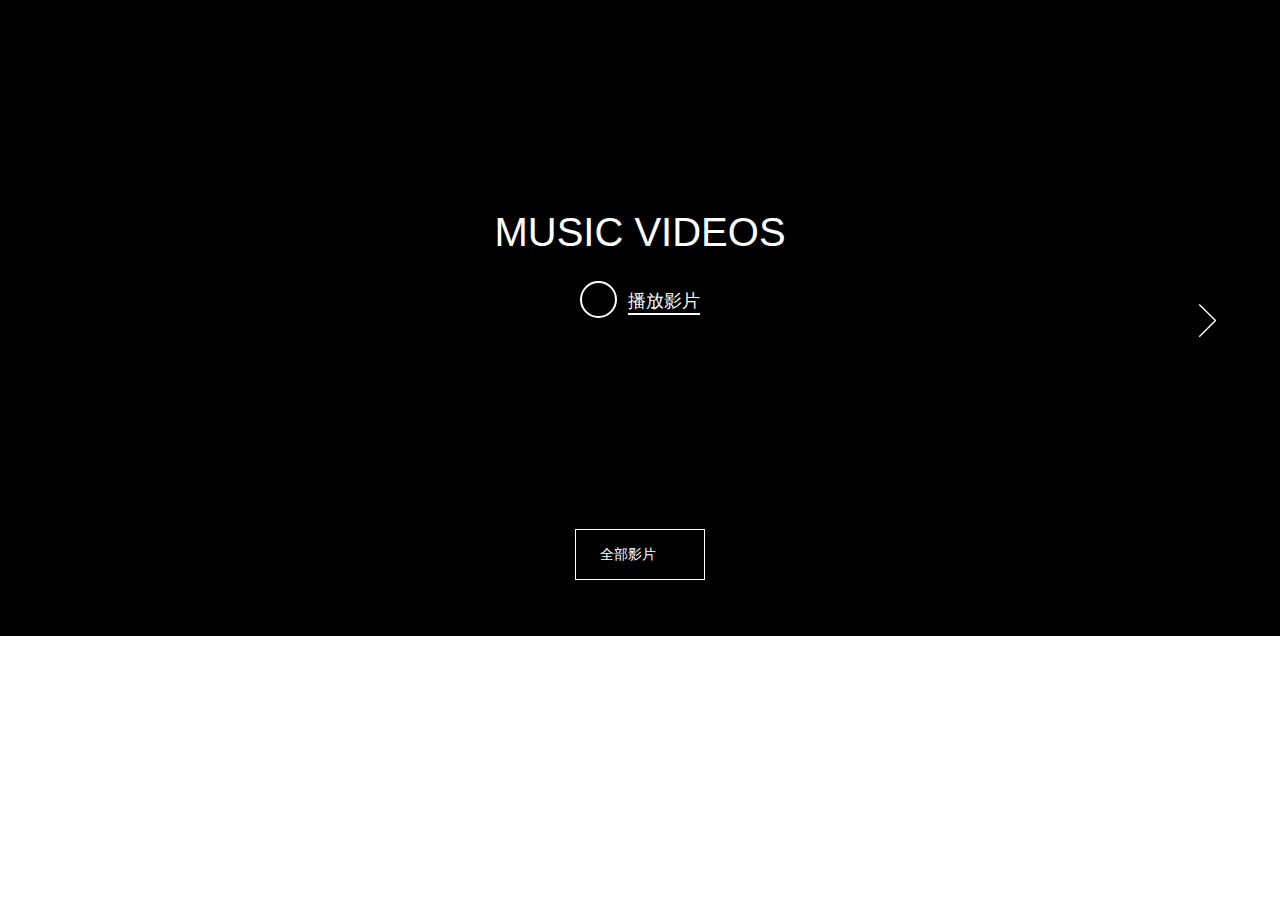
<file: index_files/widget(3).html>
<!DOCTYPE html>
<!-- saved from url=(0953)https://vod-server.wix.com/widget.html?cacheKiller=1556908898259&compId=comp-jct1z53e&currency=GBP&deviceType=desktop&externalId=97415997-b737-4323-ab3a-1438e78a181f&height=636&instance=r8Sw6B0hkC6nV09h2ZJuOy0lpBv97-DktPWT39iP2ro.[base64]&locale=zh&pageId=do3fh&siteRevision=2&tz=Europe%2FLondon&viewMode=site&width#/ -->
<html lang="en" data-focus-source="initial" class="focus-source-initial focus-within"><head><meta http-equiv="Content-Type" content="text/html; charset=UTF-8"><title>Wix Video | Widget</title><meta name="viewport" content="width=device-width,initial-scale=1"><link rel="preconnect" href="https://vod.wix.com/"><link rel="preconnect" href="https://images-vod.wixmp.com/"><link rel="preconnect" href="https://static.wixstatic.com/"><link rel="preconnect" href="https://fonts.googleapis.com/" crossorigin=""><script>(function () {
    try {
      if (!document.cookie || !window.location || !window.location.pathname) {
        return;
      }

      var versionRegexp = /\d\.\d{3,4}\.\d{1,2}/;
      var versionCookieName = 'wixStaticsVersions';
      var newVersion = document.cookie.match('.*' + versionCookieName + '=.*wix-vod#([\\d.]+).*');
      var currentVersion = window.location.pathname.match(versionRegexp);

      if (!newVersion || !currentVersion) {
        return;
      }

      var newVersionValue = newVersion[1];
      var currentVersionValue = currentVersion[0];
      if (newVersionValue !== currentVersionValue) {
        var newLocation = window.location.href.replace(currentVersionValue, newVersionValue);
        window.location.replace(newLocation);
      }
    } catch (e) {}
  }())</script><script>window.__CI_APP_VERSION__ = '1.418.0';
    window.__FEDOPS_APP_NAME__ = 'wix-vod-widget';
    window.__DEBUG__ = false;</script><script>// vod performance
  (function (root) {
    var noop = function() {};
    var vars = {};
    var stamps = {};

    try {
      // Implement API for timings collection
      function now() { return new Date().getTime(); }
      function get(object, key, defaultValue) { return !object || !(key in object) ? defaultValue : object[key]; }
      function addVar(name, value) {
        if (typeof name === 'string') {
          vars[name] = value;
        } else {
          for (var key in name) {
            if (name.hasOwnProperty(key)) {
              vars[key] = name[key];
            }
          }
        }
      }
      function addTimestamp(name, time) { stamps[name] = time; }

      // Collect base timings
      var performance = root.performance || root.msPerformance || root.webkitPerformance || root.mozPerformance || null;
      var timing = performance && performance.timing;

      if (timing) {
        addVar({
          dns: timing.domainLookupEnd - timing.domainLookupStart,
          tcp: timing.connectEnd - timing.connectStart,
          ttfb: timing.responseStart - timing.connectEnd,
          request: timing.responseStart - timing.requestStart,
          response: timing.responseEnd - timing.responseStart
        });
      }

      addTimestamp('navigationStart', now());
      addTimestamp('domLoading', now());

      document.addEventListener('DOMContentLoaded', function () {
        var domInteractive = now();
        addTimestamp('domInteractive', domInteractive);
        addVar('domProcessing', domInteractive - stamps.domLoading);
      });

      root.addEventListener('load', function () {
        var domComplete = get(timing, 'domComplete', now());
        addTimestamp('domComplete', domComplete);
        addVar('domComplete', domComplete - stamps.domInteractive);
      });

      root.vodPerformance = {
        isReady: true,
        performance: performance,
        now: now,
        addVar: addVar,
        addTimestamp: addTimestamp,
        stamps: stamps,
        vars: vars
      };
    } catch (err) {
      root.vodPerformance = {
        isReady: false,
        now: noop,
        addVar: noop,
        addTimestamp: noop,
        stamps: stamps,
        vars: vars,
      };
    }
  }(window));</script><script>// fedops integration
  (function (window) {
    var appName = window.__FEDOPS_APP_NAME__ = 'wix-vod-widget';
    window.fedops = window.fedops || {};
    window.fedops.apps = window.fedops.apps || {};
    window.fedops.apps[appName] = { startLoadTime: window.performance && window.performance.now && window.performance.now() };
    try { window.fedops.sessionId = window.localStorage.getItem('fedops.logger.sessionId'); } catch(e) {};
    window.fedops.sessionId = window.fedops.sessionId || 'xxxxxxxx-xxxx-4xxx-yxxx-xxxxxxxxxxxx'.replace(/[xy]/g, function(c) { var r = Math.random()*16|0, v = c == 'x' ? r : (r&0x3|0x8); return v.toString(16); });
  }(window));</script><script>(new Image()).src = '//frog.wix.com/fed?appName=wix-vod-widget&src=72&evid=14&session_id=' + window.fedops.sessionId + '&_=' + Math.random();</script><script>vodPerformance.addTimestamp('scriptsLoadStart', vodPerformance.now());</script><link rel="icon" type="image/png" href="https://vod-server.wix.com/static/favicon.png"><style id="default-colors" wix-style="">
  /*
  {
  "emptyPlayIconEditor":{"themeName":"color-4","value":'#DBD9D7'},
  "emptyPlayIconSite":{"themeName":"color-1","value":'#000000'},
  "emptyPlayerBgEditor":{"themeName":"color-2","value":'#4A4846'},
  "emptyPlayerBgSite":{"themeName":"color-2","value":'#4A4846'},

  "backgroundColor":{"themeName":"color-1","value":'rgba(0,0,0,1)'},
  "buttonsAndLinksColor":{"themeName":"color-8","value":'rgba(149,129,91,1)'},
  "mainButtonTextColor":{"themeName":"color-1","value":'rgba(0,0,0,1)'},
  "textColor":{"themeName":"color-5","value":'rgba(255,255,255,1)'},
  "dividersAndArrowsColor":{"themeName":"color-3","value":'#87837E'},

  "mobileButtonsTextColor":{"themeName":"color-1","value":'rgba(0,0,0,1)'},
  "mobileButtonsBackgroundColor":{"themeName":"color-8","value":'rgba(149,129,91,1)'},
  "mainButtonColor":{"themeName":"color-8","value":'#95815B'}
  }
  */
</style>
<style id="default-fonts" wix-style="">
  /*
  {
  "textFont":{"value":'font:normal normal normal 16px/1.4em didot-w01-italic,serif;'},
  "titleFont":{"value":'font:normal normal normal 40px/50px lulo-clean-w01-one-bold,sans-serif;'},
  "videoInfoFont":{"value":'font:normal normal normal 18px/22px proxima-n-w01-reg,sans-serif;'}
  }
  */
</style><script src="./bundle.min.js.下载" crossorigin="anonymous"></script><script src="./react.production.min.js.下载" crossorigin="anonymous"></script><script src="./react-dom.production.min.js.下载" crossorigin="anonymous"></script><script src="./lodash.min.js.下载" crossorigin="anonymous"></script><script>window.BusinessManagerAPI = window.BusinessManagerAPI || undefined;</script><script src="./wix-private.min.js.下载" crossorigin="anonymous"></script><script>(function (window) {
    function attempt(fn, arg) {
      try {
        return fn(arg);
      } catch (ex) {
        return;
      }
    }

    var visitorId = attempt(Wix.Utils.getUid) || attempt(Wix.Utils.getInstanceValue, 'aid');
    var instanceId = attempt(Wix.Utils.getInstanceId);

    var killer = Date.now();
    var compId = attempt(Wix.Utils.getOrigCompId) || attempt(Wix.Utils.getCompId) || 'compId';
    var biToken = attempt(Wix.Utils.getInstanceValue, 'biToken');

    var createParamsString = function(params) {
      var paramsString = '';

      if (!params) {
        return paramsString;
      }

      for (var param in params) {
        paramsString += '&' + param + '=' + params[param];
      }

      return paramsString;
    }

    window.wixViewMode = attempt(Wix.Utils.getViewMode);

    window.sendVodBI = function(evid, params) {
      if (!instanceId) {
        return;
      }

      var url = '//frog.wix.com/video' +
        '?src=71' +
        '&evid=' + evid +
        createParamsString(params) +
        '&compId=' + compId +
        '&videoInstanceID=' + instanceId +
        '&_=' + killer;

      if (biToken) {
        url += '&biToken=' + biToken;
      }
      var img = new Image();
      img.src = url;
    }

    window.sendVodWidgetBi = function(evid, params) {
      // Don't send events without visitorId or instanceId
      if (!visitorId) {
        return;
      }

      window.sendVodBI(evid, Object.assign({}, params || {}, {
        visitorID: visitorId,
      }))
    };
  }(window));</script><script>window.sendVodWidgetBi(199, {
      viewMode: window.wixViewMode,
      channelID: '00000000-0000-0000-0000-000000000000'
    });</script><script src="./vendors_polyfill.js.下载"></script><script src="./polyfill.js.下载"></script><script src="./widgetLocale.js.下载"></script><script src="./widget.js.下载"></script><script src="./widget.js(1).下载"></script><script src="./widget.js(2).下载"></script><style type="text/css">._2wF0V{position:absolute;z-index:1000;width:330px;min-height:100px}._3q-Sr{position:absolute;width:12px;height:12px;background:#fff;transform:rotate(45deg)}.cDV2N{z-index:1;box-shadow:0 2px 5px 0 rgba(0,0,0,.21)}.vPjC2{z-index:3}.PCBv0{position:relative;z-index:2;min-height:100px;padding:13px 10px 18px;border-radius:6px;background:#fff;box-shadow:0 3px 11px 0 rgba(0,0,0,.21)}.PCBv0._1qjwE{padding:0 0 24px;overflow:hidden}._2sblF>._3q-Sr{display:none}._35qWm>._3q-Sr{top:-4px;left:calc(50% - 6px)}._13Rb7>._3q-Sr{right:-4px;top:calc(50% - 6px)}._3Gk2x>._3q-Sr{bottom:-4px;left:calc(50% - 6px)}.gHT5L>._3q-Sr{left:-4px;top:calc(50% - 6px)}._1XiX2._35qWm>._3q-Sr{left:calc(100% - 37px)}._1XiX2._13Rb7>._3q-Sr{top:calc(100% - 37px)}._1XiX2._3Gk2x>._3q-Sr{left:calc(100% - 37px)}._1XiX2.gHT5L>._3q-Sr{top:calc(100% - 37px)}._3CsWE._35qWm>._3q-Sr{left:25px}._3CsWE._13Rb7>._3q-Sr{top:25px}._3CsWE._3Gk2x>._3q-Sr{left:25px}._3CsWE.gHT5L>._3q-Sr{top:25px}.uigmj.gHT5L>._3q-Sr{background:#fcbc40}.uigmj ._3A2i6{position:absolute;z-index:4;top:0;left:0;bottom:0}.uigmj ._1tCOf{width:5px;border-top-left-radius:6px;border-bottom-left-radius:6px;background:#fcbc40}.uigmj .l4ucY{left:5px;width:5px;background:#fff}._2IuVK.gHT5L>._3q-Sr{background:#aa4dc8}._2IuVK ._3A2i6{position:absolute;z-index:4;top:0;left:0;bottom:0}._2IuVK .m9Mll{width:5px;border-top-left-radius:6px;border-bottom-left-radius:6px;background:#aa4dc8}._2IuVK .l4ucY{left:5px;width:5px;background:#fff}.JqItD{height:100%}._3vlfy{display:inline-flex;align-items:center;justify-content:center;width:19px;height:19px;border-radius:50%;color:#3899ec;font-size:11px;background:#ebf8ff;padding:0;outline:none;border:none}._3ot-d{position:fixed;top:0;left:0;z-index:10000;flex:0 0 auto;width:auto;min-height:0;color:#20455e;font-family:HelveticaNeueW01-45Ligh,HelveticaNeueW02-45Ligh,HelveticaNeueW10-45Ligh,Helvetica Neue,ruble,Helvetica,Arial,sans-serif;font-size:14px;line-height:20px;font-weight:300;visibility:hidden;opacity:0;transition:visibility .2s,opacity .2s}._3ot-d.B9Q87{visibility:visible;opacity:1}._2Lac9{min-height:0;padding:15px 18px;white-space:pre-line}._3Pr33 button,._3Pr33 button:hover{background-color:transparent;border-color:transparent}._2_AjV{cursor:pointer}._3p-kS{display:inline-block;height:36px;padding:0 16px;vertical-align:middle;font-family:HelveticaNeueW01-45Ligh,HelveticaNeueW02-45Ligh,HelveticaNeueW10-45Ligh,Helvetica Neue,ruble,Helvetica,Arial,sans-serif;font-size:16px;line-height:1;font-weight:300;text-align:center;text-decoration:none;border-radius:999px;border:1px solid transparent;background:none;outline:none;touch-action:manipulation;cursor:pointer;white-space:nowrap;user-select:none;transition:background .2s,color .2s,border .2s}._3p-kS._32Iqs,._3p-kS[disabled],fieldset[disabled] ._3p-kS{cursor:not-allowed;pointer-events:none}._3qgG9{border-radius:4px}._30goi,._38hQz{height:auto;padding:0;vertical-align:baseline;border:none;background:none;color:#3899ec;font:inherit}._38hQz._32Iqs,._38hQz[disabled],._30goi._32Iqs,._30goi[disabled],fieldset[disabled] ._30goi,fieldset[disabled] ._38hQz{color:#c8c8c8}._38hQz{text-decoration:none;font-family:HelveticaNeueW01-45Ligh,HelveticaNeueW02-45Ligh,HelveticaNeueW10-45Ligh,Helvetica Neue,ruble,Helvetica,Arial,sans-serif;font-size:16px;line-height:1;font-weight:300}._38hQz._1yh4N{font-size:14px}._38hQz:hover{text-decoration:underline}._2ctZM{color:#aa4dc8}._3rzNI,._3rzNI:active{color:#fff;background-color:#3899ec;border-color:transparent}._3rzNI:focus,._3rzNI:hover{color:#fff;background-color:#4eb7f5;border-color:transparent}._3rzNI._32Iqs,._3rzNI._32Iqs:active,._3rzNI._32Iqs:focus,._3rzNI._32Iqs:hover,._3rzNI[disabled],._3rzNI[disabled]:active,._3rzNI[disabled]:focus,._3rzNI[disabled]:hover,fieldset[disabled] ._3rzNI,fieldset[disabled] ._3rzNI:active,fieldset[disabled] ._3rzNI:focus,fieldset[disabled] ._3rzNI:hover{color:#fff;background-color:#c8c8c8;border-color:transparent}.eg-R6{color:#3899ec;background-color:transparent;border-color:#6eb7fd}.eg-R6:focus,.eg-R6:hover{color:#fff;background-color:#4eb7f5;border-color:transparent}.eg-R6:active{color:#fff;background-color:#3899ec;border-color:transparent}.eg-R6._32Iqs,.eg-R6._32Iqs:active,.eg-R6._32Iqs:focus,.eg-R6._32Iqs:hover,.eg-R6[disabled],.eg-R6[disabled]:active,.eg-R6[disabled]:focus,.eg-R6[disabled]:hover,fieldset[disabled] .eg-R6,fieldset[disabled] .eg-R6:active,fieldset[disabled] .eg-R6:focus,fieldset[disabled] .eg-R6:hover{color:#c8c8c8;background-color:transparent;border-color:#c8c8c8}._3FaUZ,._3FaUZ:active{color:#fff;background-color:#ee5951;border-color:transparent}._3FaUZ:focus,._3FaUZ:hover{color:#fff;background-color:#f66;border-color:transparent}._3FaUZ._32Iqs,._3FaUZ._32Iqs:active,._3FaUZ._32Iqs:focus,._3FaUZ._32Iqs:hover,._3FaUZ[disabled],._3FaUZ[disabled]:active,._3FaUZ[disabled]:focus,._3FaUZ[disabled]:hover,fieldset[disabled] ._3FaUZ,fieldset[disabled] ._3FaUZ:active,fieldset[disabled] ._3FaUZ:focus,fieldset[disabled] ._3FaUZ:hover{color:#fff;background-color:#c8c8c8;border-color:transparent}._3lrHk{color:#ec4d4d;background-color:transparent;border-color:#f1726b}._3lrHk:focus,._3lrHk:hover{color:#fff;background-color:#f66;border-color:transparent}._3lrHk:active{color:#fff;background-color:#ee5951;border-color:transparent}._3lrHk._32Iqs,._3lrHk._32Iqs:active,._3lrHk._32Iqs:focus,._3lrHk._32Iqs:hover,._3lrHk[disabled],._3lrHk[disabled]:active,._3lrHk[disabled]:focus,._3lrHk[disabled]:hover,fieldset[disabled] ._3lrHk,fieldset[disabled] ._3lrHk:active,fieldset[disabled] ._3lrHk:focus,fieldset[disabled] ._3lrHk:hover{color:#c8c8c8;background-color:transparent;border-color:#c8c8c8}.HG6jx,.HG6jx:active{color:#fff;background-color:#aa4dc8;border-color:transparent}.HG6jx:focus,.HG6jx:hover{color:#fff;background-color:#cd68ed;border-color:transparent}.HG6jx._32Iqs,.HG6jx._32Iqs:active,.HG6jx._32Iqs:focus,.HG6jx._32Iqs:hover,.HG6jx[disabled],.HG6jx[disabled]:active,.HG6jx[disabled]:focus,.HG6jx[disabled]:hover,fieldset[disabled] .HG6jx,fieldset[disabled] .HG6jx:active,fieldset[disabled] .HG6jx:focus,fieldset[disabled] .HG6jx:hover{color:#fff;background-color:#c8c8c8;border-color:transparent}._3KG2c{color:#aa4dc8;background-color:transparent;border-color:#aa4dc8}._3KG2c:focus,._3KG2c:hover{color:#fff;background-color:#cd68ed;border-color:transparent}._3KG2c:active{color:#fff;background-color:#aa4dc8;border-color:transparent}._3KG2c._32Iqs,._3KG2c._32Iqs:active,._3KG2c._32Iqs:focus,._3KG2c._32Iqs:hover,._3KG2c[disabled],._3KG2c[disabled]:active,._3KG2c[disabled]:focus,._3KG2c[disabled]:hover,fieldset[disabled] ._3KG2c,fieldset[disabled] ._3KG2c:active,fieldset[disabled] ._3KG2c:focus,fieldset[disabled] ._3KG2c:hover{color:#c8c8c8;background-color:transparent;border-color:#c8c8c8}.Wjab-,.Wjab-:active{color:#fff;background-color:transparent;border-color:#fff}.Wjab-:focus,.Wjab-:hover{color:#fff;background-color:hsla(0,0%,100%,.75);border-color:#fff}.Wjab-._32Iqs,.Wjab-._32Iqs:active,.Wjab-._32Iqs:focus,.Wjab-._32Iqs:hover,.Wjab-[disabled],.Wjab-[disabled]:active,.Wjab-[disabled]:focus,.Wjab-[disabled]:hover,fieldset[disabled] .Wjab-,fieldset[disabled] .Wjab-:active,fieldset[disabled] .Wjab-:focus,fieldset[disabled] .Wjab-:hover{color:#c8c8c8;background-color:transparent;border-color:#c8c8c8}._3RKvO{color:#4eb7f5;background-color:#fff;border-color:#fff}._3RKvO:active,._3RKvO:focus,._3RKvO:hover{color:#3899ec;background-color:#fff;border-color:#fff}._3RKvO._32Iqs,._3RKvO._32Iqs:active,._3RKvO._32Iqs:focus,._3RKvO._32Iqs:hover,._3RKvO[disabled],._3RKvO[disabled]:active,._3RKvO[disabled]:focus,._3RKvO[disabled]:hover,fieldset[disabled] ._3RKvO,fieldset[disabled] ._3RKvO:active,fieldset[disabled] ._3RKvO:focus,fieldset[disabled] ._3RKvO:hover{color:#c8c8c8;background-color:#fff;border-color:#fff}._1DH8U{font-family:fontello-vod;font-style:normal;font-weight:400;speak:none;text-decoration:inherit;font-variant:normal;text-transform:none;-webkit-font-smoothing:antialiased;-moz-osx-font-smoothing:grayscale}._37CwH{display:inline-flex;align-items:center;justify-content:center;border:1px solid #000;border-radius:50%}.S7_Dt:before{content:"\E800"}._33_FP:before{content:"\E801"}._2W476:before{content:"\E802"}._3SOoY:before{content:"\E803"}._16wRm:before{content:"\E804"}.FlxTF:before{content:"\E805"}._3KzNc:before{content:"\E806"}._2YE8q:before{content:"\E807"}._3F481:before{content:"\E808"}._3VM-u:before{content:"\E809"}._3PRM2:before{content:"\E80A"}._2sD9I:before{content:"\E80B"}._35Ap0:before{content:"\E80C"}._3_oYM:before{content:"\E80D"}._2m6Fm:before{content:"\E80E"}.d_USp:before{content:"\E80F"}.NwxeF:before{content:"\E810"}._39Jdl:before{content:"\E811"}.fDnE0:before{content:"\E812"}._2MHAW:before{content:"\E813"}._2Vbm1:before{content:"\E814"}._1o0m2:before{content:"\E815"}.C0O02:before{content:"\E816"}._2yrZ0:before{content:"\E817"}.IYcC9:before{content:"\E818"}.LUeDZ:before{content:"\E819"}._30ls7:before{content:"\E81A"}.CF1kt:before{content:"\E81B"}._1Top0:before{content:"\E81C"}._3qeKh:before{content:"\E81D"}._27_6Z:before{content:"\E81E"}.sGptj:before{content:"\E81F"}._323G3:before{content:"\E820"}._1orV4:before{content:"\E821"}._1ha50:before{content:"\E822"}._3FT8j:before{content:"\E823"}._1z9I5:before{content:"\E824"}._1bcyJ:before{content:"\E825"}._2Kz02:before{content:"\E828"}._2L1CJ:before{content:"\E829"}.hGTIW:before{content:"\E82A"}._8P_MF:before{content:"\E82B"}._1gqNP:before{content:"\E82C"}._2GHH1:before{content:"\E82E"}._1NmPS:before{content:"\E82F"}._2xWsj:before{content:"\E832"}._1Xq1R:before{content:"\E833"}._19aMc:before{content:"\E837"}._2gFsz:before{content:"\E83C"}._3OA5X:before{content:"\E84A"}.OVEZ5:before{content:"\E84B"}._1ujsq:before{content:"\E86C"}._3MKq7:before{content:"\E86D"}._23YbC:before{content:"\E873"}._3Y0tZ:before{content:"\E874"}.BExM7:before{content:"\E87F"}._3rpzm:before{content:"\E8C3"}._2N-mH{width:35px;height:35px;padding:0;border:none;color:#6eb7fd;background:#fff;transition-property:border,background,color,opacity;transition-duration:.2s;text-align:center;vertical-align:middle}._2N-mH:hover{color:#3899ec;background:#eaf7ff}._1CDKw{margin-left:8px}._1wPW5{display:flex;align-items:center;justify-content:center;flex:0 0 auto;height:60px;padding:0 18px 0 30px;color:#f0f3f5;background:#3899ec}._29p2s{flex:1 1 auto;margin:0;font-family:HelveticaNeueW01-45Ligh,HelveticaNeueW02-45Ligh,HelveticaNeueW10-45Ligh,Helvetica Neue,ruble,Helvetica,Arial,sans-serif;font-size:18px;font-weight:300}.fQxcn{flex:0 0 auto;width:25px;height:25px;margin-left:10px;border-radius:50%;color:inherit;font-size:9px;background:rgba(22,45,61,.2)}.fQxcn:hover{color:inherit;background:#0d487f}._2fU04{display:none}.ARSed ._2fU04{display:block;font-family:HelveticaNeueW01-45Ligh,HelveticaNeueW02-45Ligh,HelveticaNeueW10-45Ligh,Helvetica Neue,ruble,Helvetica,Arial,sans-serif;font-size:16px;font-weight:300;text-align:center}._18Cdv{position:relative;height:0}._18Cdv ._29p2s{display:none}._18Cdv .WEIHe{position:absolute;top:12px;right:12px;z-index:10;background:none;font-size:16px;color:#737373}._18Cdv .WEIHe:hover{background:none}._106iE{position:relative;height:0}._106iE ._29p2s{display:none}._106iE .WEIHe{position:absolute;top:18px;right:18px;z-index:10;border-radius:50%;background:#d3edff;color:#3899ec;font-size:9px}._11XP2{flex:0 0 auto;padding:0 18px 0 30px;color:#000;background:transparent}._2w51W{flex:1 1 auto;margin:20px 0 0;font-size:18px;font-weight:400;text-align:center}._2PTdn{padding:10px;position:absolute;z-index:10;top:0;right:0;width:auto;height:auto;border-radius:50%;font-size:14px;background:transparent;color:#b6bac3}._2PTdn:hover{background:none}.cxxMH{position:fixed;top:0;left:0;right:0;bottom:0;z-index:2001;display:flex;align-items:center;justify-content:center;background-color:rgba(22,45,61,.8);opacity:0;transition:opacity .2s}.cxxMH._1hE8U{opacity:1}.goZu9{position:relative;overflow:hidden;width:495px;max-width:calc(100% - 60px);border-radius:8px;background:#fff;box-shadow:0 0 14px 0 rgba(29,45,60,.3)}._2gScv{padding:31px 30px 27px;color:#2b5672;font-family:HelveticaNeueW01-45Ligh,HelveticaNeueW02-45Ligh,HelveticaNeueW10-45Ligh,Helvetica Neue,ruble,Helvetica,Arial,sans-serif;font-size:16px;line-height:22px;font-weight:300}._2JmC7{display:flex;justify-content:flex-end;padding:0 24px 30px}.ATBl5{min-width:96px;height:30px;margin-left:18px;font-family:HelveticaNeueW01-55Roma,HelveticaNeueW02-55Roma,HelveticaNeueW10-55Roma,Helvetica Neue,ruble,Helvetica,Arial,sans-serif;font-size:14px}._25Fxs{width:500px;height:555px}._1ZPGl{height:100%;padding:0}.gR0LB{border:none;border-radius:8px}.gR0LB,.w9Ipi{width:100%;height:100%}._14A6W{background:rgba(0,0,0,.8)}.wL79Y{width:85%;min-width:85%;overflow:visible;border-radius:0;text-align:center}._3-RMZ{padding:0;color:#000}._3FWNl{z-index:9999}._3lPs8{top:50%;left:50%;margin-top:-15px;margin-left:-15px;color:#fff;animation:hbfV4 1s linear infinite;width:30px;height:30px;position:absolute;clip:rect(0,36px,36px,18px)}._3lPs8:after{clip:rect(4px,36px,36px,18px);animation:_30nA- 1s linear infinite}._3lPs8:after,._3lPs8:before{content:"";top:0;left:0;right:0;bottom:0;border:3px solid;border-radius:50%;position:absolute}._3lPs8:before{clip:rect(0,36px,36px,18px);animation:_2ZKen 1s linear infinite}@keyframes _30nA-{50%{clip:rect(30px,36px,36px,18px);animation-timing-function:ease-in-out}}@keyframes _2ZKen{50%{clip:rect(0,36px,9px,18px);animation-timing-function:ease-in-out;transform:rotate(135deg)}}@keyframes hbfV4{0%{transform:rotate(0);animation-timing-function:ease-out}45%{transform:rotate(18deg);color:#fff}55%{transform:rotate(54deg)}to{transform:rotate(1turn)}}._3_bhL{background-color:/**/rgba(0,0,0,1)/*-wix-colors-backgroundColor*/}.-A2_X{color:/**/rgba(149,129,91,1)/*-wix-colors-buttonsAndLinksColor*/}html{font-family:sans-serif;-ms-text-size-adjust:100%;-webkit-text-size-adjust:100%}body{margin:0}article,aside,details,figcaption,figure,footer,header,hgroup,main,menu,nav,section,summary{display:block}audio,canvas,progress,video{display:inline-block;vertical-align:baseline}audio:not([controls]){display:none;height:0}[hidden],template{display:none}a{background-color:transparent}a:active,a:hover{outline:0}abbr[title]{border-bottom:1px dotted}b,strong{font-weight:700}dfn{font-style:italic}h1{font-size:2em;margin:.67em 0}mark{background:#ff0;color:#000}small{font-size:80%}sub,sup{font-size:75%;line-height:0;position:relative;vertical-align:baseline}sup{top:-.5em}sub{bottom:-.25em}img{border:0}svg:not(:root){overflow:hidden}figure{margin:1em 40px}hr{-moz-box-sizing:content-box;box-sizing:content-box;height:0}pre{overflow:auto}code,kbd,pre,samp{font-family:monospace,monospace;font-size:1em}button,input,optgroup,select,textarea{color:inherit;font:inherit;margin:0}button{overflow:visible}button,select{text-transform:none}button,html input[type=button],input[type=reset],input[type=submit]{-webkit-appearance:button;cursor:pointer}button[disabled],html input[disabled]{cursor:default}button::-moz-focus-inner,input::-moz-focus-inner{border:0;padding:0}input{line-height:normal}input[type=checkbox],input[type=radio]{box-sizing:border-box;padding:0}input[type=number]::-webkit-inner-spin-button,input[type=number]::-webkit-outer-spin-button{height:auto}input[type=search]{-webkit-appearance:textfield;-moz-box-sizing:content-box;-webkit-box-sizing:content-box;box-sizing:content-box}input[type=search]::-webkit-search-cancel-button,input[type=search]::-webkit-search-decoration{-webkit-appearance:none}fieldset{border:1px solid silver;margin:0 2px;padding:.35em .625em .75em}legend{border:0;padding:0}textarea{overflow:auto}optgroup{font-weight:700}table{border-collapse:collapse;border-spacing:0}td,th{padding:0}@font-face{font-family:fontello-vod;src:url(//static.parastorage.com/services/wix-vod-widget/1.418.0/fonts/fontello-6ca0253cd9b16fcb5dcf9e7f7ca6c1ef.woff) format("woff");font-weight:400;font-style:normal}@font-face{font-family:ruble;src:url(//static.parastorage.com/services/wix-vod-widget/1.418.0/fonts/ruble-42a7cf33bd31f0c717b534fc9a22801a.woff) format("woff");font-weight:400;font-style:normal}html{box-sizing:border-box}._1krBw,body,html{margin:0;padding:0;height:100%;font-family:Helvetica Neue}._1krBw{box-sizing:border-box}._1krBw *,._1krBw :after,._1krBw :before{box-sizing:inherit}:not(input):not(textarea){user-select:auto}input::-ms-clear{display:none}:focus,html :focus{box-shadow:none;outline:none}[data-focus-source=key] [role].focus-within:focus,[data-focus-source=key] [tabIndex="0"].focus-within:focus,[data-focus-source=key] a.focus-within:focus,[data-focus-source=key] button.focus-within:focus,[data-focus-source=key] img.focus-within:focus,[data-focus-source=key] input.focus-within:focus,[data-focus-source=key] select.focus-within:focus,[focused-with-source=keyboard]{box-shadow:0 0 2px 1px #3899ec,inset 0 0 0 1px hsla(0,0%,100%,.9)}[data-focus-source=script] :focus{box-shadow:none!important}._22rMo{overflow-x:hidden;overflow-y:hidden;width:100%;height:100%}._22rMo._1yQww{overflow-x:auto}._22rMo.hcVgc{overflow-y:auto}._22rMo.K-Qsr{overflow-x:hidden;overflow-y:hidden}._22rMo.K-Qsr._1yQww:hover{overflow-x:auto}._22rMo.K-Qsr.hcVgc:hover{overflow-y:auto}._22rMo::-webkit-scrollbar{background:transparent}._22rMo::-webkit-scrollbar:vertical{width:14px}._22rMo::-webkit-scrollbar:horizontal{height:14px}._22rMo::-webkit-scrollbar-thumb{background-clip:padding-box;border:4px solid transparent;border-radius:999px;transition:background-color .2s}._22rMo::-webkit-scrollbar-thumb:vertical{min-height:30px}._22rMo::-webkit-scrollbar-thumb:horizontal{min-width:30px}@media screen and (-webkit-min-device-pixel-ratio:0){._22rMo{margin-right:-14px}}.W7yJG::-webkit-scrollbar-thumb{background-color:/**/rgba(149,129,91,0.30)/*-wix-colors-buttonsAndLinksColor-30*/}.W7yJG::-webkit-scrollbar-thumb:hover{background-color:/**/rgba(149,129,91,0.50)/*-wix-colors-buttonsAndLinksColor-50*/}.W7yJG::-webkit-scrollbar-thumb:active{background-color:/**/rgba(149,129,91,1)/*-wix-colors-buttonsAndLinksColor*/}._2b6qW::-webkit-scrollbar-thumb{background-color:rgba(115,183,242,.3)}._2b6qW::-webkit-scrollbar-thumb:hover{background-color:rgba(115,183,242,.5)}._2b6qW::-webkit-scrollbar-thumb:active{background-color:#73b7f2}._3fsBv::-webkit-scrollbar-thumb{background-color:rgba(0,0,0,.5)}._3fsBv::-webkit-scrollbar-thumb:active,._3fsBv::-webkit-scrollbar-thumb:hover{background-color:rgba(0,0,0,.7)}._2jxjf{box-sizing:border-box;position:relative;min-width:125px}._2jxjf,._2Xv0e{display:inline-flex}._2Xv0e{align-items:center;width:100%;height:32px;padding:0 14px;border:1px solid transparent;background:#fff;transition:color .2s,border .2s,background .2s;cursor:pointer;user-select:none}._3JIye{color:#7a92a5}._2B3cc{flex:1 1 auto;text-overflow:ellipsis;overflow:hidden;white-space:nowrap}._2yGFu{margin-left:10px;font-size:6px;text-decoration:none;transform:translateY(1px);transition:transform .2s,color .2s}._3hkzk{position:absolute;z-index:1000;top:0;width:auto;min-width:100%;min-height:0;border-radius:0;box-shadow:0 0 16px 0 rgba(0,0,0,.14);opacity:0;transition:opacity .2s}._3hkzk.Lcuif{left:0}._3hkzk._17foU{left:50%;transform:translate(-50%)}._3hkzk._2Lkru{right:0}._3hkzk._1r2g1{top:auto;left:0;right:0;bottom:0}._3hkzk._3qysp{margin-top:-12px}._3hkzk._3qysp ._2N4Ef{padding:12px 0}._2N4Ef{overflow:hidden;min-height:0;height:100%;padding:0;border-radius:0;background:#fff;box-shadow:none}._2Buwd{height:32px;white-space:nowrap;background:#fff;transition:background-color .2s,color .2s;cursor:pointer}._2bYvC,._2Buwd{display:flex;align-items:center;padding:0 17px}._2bYvC{height:28px;background:#f0f4f7;color:#7a92a5;font-size:12px;text-transform:uppercase}._10vBZ ._2Xv0e,._10vBZ ._3hkzk,._10vBZ ._2N4Ef{border-radius:16px}._3J5up ._3hkzk{visibility:hidden}._3HGHX ._3hkzk{opacity:1}._10nGo{color:#2b5672}._10nGo ._2Xv0e{border-color:#c6e2f7;border-radius:6px}._10nGo ._2Xv0e:hover{border-color:#c6e2f7;background:#eaf7ff}._10nGo ._2yGFu{color:#3899ec}._10nGo ._3hkzk,._10nGo ._2N4Ef{border-radius:8px}._10nGo ._2Buwd{color:#2b5672}._10nGo ._2Buwd:hover{background:#eaf7ff}._10nGo .bjlwd,._10nGo .bjlwd:hover{color:#fff;background:#3899ec}._1mB8k{font-weight:/**/normal/*-wix-fonts-textFont-weight*/;font-style:/**/normal/*-wix-fonts-textFont-style*/;font-family:/**/didot-w01-italic,serif,ruble/*-wix-fonts-textFont-family*/;text-decoration:/**/null/*-wix-fonts-textFont-decoration*/}._1mB8k ._2Xv0e{color:/**/rgba(255,255,255,0.70)/*-wix-colors-textColor-70*/;background:transparent;border-width:0 0 1px;border-color:/**/rgba(255,255,255,0.60)/*-wix-colors-textColor-60*/}._1mB8k._3HGHX ._2Xv0e,._1mB8k:hover ._2Xv0e{color:/**/rgba(255,255,255,1)/*-wix-colors-textColor*/;border-color:/**/rgba(255,255,255,1)/*-wix-colors-textColor*/}._1mB8k ._2yGFu{color:/**/rgba(255,255,255,0.60)/*-wix-colors-textColor-60*/}._1mB8k._3HGHX ._2yGFu,._1mB8k:hover ._2yGFu{color:/**/rgba(255,255,255,1)/*-wix-colors-textColor*/}._1mB8k ._3hkzk{top:100%;padding:13px 0 0;background-color:/**/rgba(0,0,0,1.00)/*-wix-colors-backgroundColor-100*/}._1mB8k ._3hkzk._3qysp{margin-top:0}._1mB8k ._2N4Ef{border:0;background-color:transparent}._1mB8k ._2Buwd,._1mB8k .bjlwd{padding:0 14px;background-color:transparent;color:/**/rgba(255,255,255,1)/*-wix-colors-textColor*/}._1mB8k ._2Buwd:hover,._1mB8k .bjlwd:hover{color:/**/rgba(149,129,91,1)/*-wix-colors-buttonsAndLinksColor*/}._1mB8k._3f4zP ._2Xv0e{color:#fff;border-color:#fff;transition:color .2s,border-color .2s}._1mB8k._3f4zP._3HGHX ._2Xv0e,._1mB8k._3f4zP:hover ._2Xv0e{color:hsla(0,0%,100%,.7);border-color:hsla(0,0%,100%,.7)}._1mB8k._3f4zP ._2yGFu{transition:color .2s;color:#fff}._1mB8k._3f4zP._3HGHX ._2yGFu,._1mB8k._3f4zP:hover ._2yGFu{color:hsla(0,0%,100%,.7)}._1mB8k._3f4zP ._3hkzk{background-color:rgba(0,0,0,.8)}._1mB8k._3f4zP ._2Buwd{color:#fff}._1mB8k._3f4zP ._2Buwd:hover{color:hsla(0,0%,100%,.5)}._9h1FD ._2Xv0e{color:#20455e;border-bottom:0;border-radius:6px;background-color:#fff;font-size:14px}._9h1FD._3HGHX ._2Xv0e,._9h1FD._3HGHX ._2yGFu,._9h1FD:hover ._2Xv0e,._9h1FD:hover ._2yGFu{color:#20455e}._9h1FD ._2yGFu{color:#20455e;font-size:5px}._9h1FD ._3hkzk{border-radius:6px;background-color:#fff}._9h1FD ._3hkzk ._2Buwd{font-size:14px;color:#20455e}._9h1FD ._3hkzk ._2Buwd:hover{background-color:rgba(0,0,0,.1)}._1DGyU{min-width:0;color:inherit;font:inherit}._1DGyU ._2Xv0e{padding:0;border:none;border-radius:0;background:none}._1DGyU ._2Xv0e:hover{color:#3899ec}._1DGyU ._2yGFu{margin-left:7px;color:#0099ef;font-size:5px}._1DGyU ._3hkzk,._1DGyU ._2N4Ef{border-radius:8px}._1DGyU ._3hkzk{top:calc(100% + 4px)}._1DGyU ._2N4Ef{padding-top:10px;border:none}._1DGyU ._2Buwd:hover{background:#eaf7ff}._1DGyU .bjlwd,._1DGyU .bjlwd:hover{color:#fff;background:#0099ef}._1DGyU._3HGHX ._2yGFu{transform:rotate(180deg)}._1ehYS{pointer-events:none}._1ehYS ._2Xv0e{border-color:#c9c9c9;color:#c9c9c9}._1ehYS ._2yGFu{color:#c9c9c9}._255Go{font-weight:/**/normal/*-wix-fonts-textFont-weight*/;font-style:/**/normal/*-wix-fonts-textFont-style*/;font-family:/**/didot-w01-italic,serif,ruble/*-wix-fonts-textFont-family*/,Helvetica Neue,ruble,Helvetica,Arial,sans-serif;text-decoration:/**/null/*-wix-fonts-textFont-decoration*/;flex-grow:0;flex-shrink:0;height:20px;line-height:20px;border-radius:0;color:inherit;font-size:14px}._255Go:hover{opacity:.7}._1CPFI{flex-grow:0;height:20px;line-height:20px;border-radius:0}._2CtHg{font-size:16px;background:none;color:inherit;cursor:pointer;border:none;outline:none;box-shadow:none}._2CtHg:hover{background:none;opacity:.7}._3Olzn>div{border-bottom:1px solid #a0a09f}._3Olzn>div:last-child{border:none}._2a1VZ{padding:25px 20px 10px;color:#000;font-size:14px}._1LnAr{display:flex;justify-content:flex-end;padding:20px;line-height:14px}._3yvUV{font-weight:/**/normal/*-wix-fonts-textFont-weight*/;font-style:/**/normal/*-wix-fonts-textFont-style*/;font-family:/**/didot-w01-italic,serif,ruble/*-wix-fonts-textFont-family*/,Helvetica Neue,ruble,Helvetica,Arial,sans-serif;text-decoration:/**/null/*-wix-fonts-textFont-decoration*/;color:#000;text-decoration:underline;font-size:14px}._3yvUV:active,._3yvUV:focus,._3yvUV:hover{opacity:.7}.twyng{width:325px;padding-bottom:25px}._1AfgD{padding:0;background-color:#fff}.h8G5H{background-color:#fff;margin-bottom:25px}._3wRVM{font-size:16px}._3wRVM,._3wRVM:hover{background:none;color:/**/rgba(149,129,91,1)/*-wix-colors-buttonsAndLinksColor*/}[data-layout="3"] ._3wRVM,[data-layout="3"] ._3wRVM:hover{color:/**/rgba(0,0,0,1)/*-wix-colors-compactMenuActionsColor*/}._3ss81{flex-grow:0;flex-shrink:0;height:20px;line-height:20px;border-radius:0;color:/**/rgba(149,129,91,0.80)/*-wix-colors-buttonsAndLinksColor-80*/;font-weight:/**/normal/*-wix-fonts-textFont-weight*/;font-style:/**/normal/*-wix-fonts-textFont-style*/;font-family:/**/didot-w01-italic,serif,ruble/*-wix-fonts-textFont-family*/;text-decoration:/**/null/*-wix-fonts-textFont-decoration*/;font-size:14px}._3ss81._1tBNe:hover ._3FzAR,._3ss81:hover{color:/**/rgba(149,129,91,1.00)/*-wix-colors-buttonsAndLinksColor-100*/}._3ss81._1tBNe ._3FzAR{color:/**/rgba(149,129,91,0.80)/*-wix-colors-buttonsAndLinksColor-80*/;font-size:15px}.-zpDP{background-color:#5d5d5d;position:"relative";top:0;left:0;right:0;bottom:0;display:flex;justify-content:center;color:#fff;flex-direction:column;align-items:center;font-family:HelveticaNeueW01-55Roma,HelveticaNeueW02-55Roma,HelveticaNeueW10-55Roma,Helvetica Neue,ruble,Helvetica,Arial,sans-serif}._1DmgH{font-size:18px;padding-bottom:17px}._2rRg4{font-size:14px}._3OS6E{background-size:cover;background-position:50%;background-repeat:no-repeat}._1NuZI{background-size:contain}._3OS6E.SmZYm{background-color:#a8a8a7}._3OS6E.SmZYm.g3gLI{background-image:linear-gradient(180deg,#eff8ff,#d5ebfa)}._3OS6E.SmZYm._10Sl0{background-color:#919191}._2bJ_u{display:flex;align-items:center;justify-content:center;color:#fff;text-align:center;white-space:nowrap;background-color:rgba(0,0,0,.35);border-radius:0;border:none;transition:background-color .2s;cursor:pointer;line-height:0!important}._2bJ_u,._2bJ_u:focus{text-decoration:none;outline:none;box-shadow:none}._2bJ_u:active,._2bJ_u:hover{text-decoration:none;background-color:rgba(0,0,0,.7)}._2bJ_u._3TKw2{border-radius:999px}.aX6ae{display:flex;align-items:center;font-size:16px;line-height:1;transform:translateX(1px)}.aX6ae:after{content:attr(data-label)}div[data-hook=player-container][max-width~="1900px"] .aX6ae{font-size:12px}div[data-hook=player-container][max-width~="400px"] .aX6ae[data-short-label]:after{content:attr(data-short-label)}._3dkj8{overflow:hidden}._3dkj8 svg{height:100%;width:auto}._1ezun{width:42px;height:42px;display:flex;align-items:center;justify-content:center}._1ezun ._3N8Zb{height:18px;width:100%}div[data-hook=player-container][max-width~="1900px"] ._1ezun{width:30px;height:30px}div[data-hook=player-container][max-width~="1900px"] ._1ezun ._3N8Zb{height:12px;width:100%}div[data-hook=player-container][max-width~="550px"] ._1ezun{width:24px;height:24px}div[data-hook=player-container][max-width~="550px"] ._1ezun ._3N8Zb{height:10px;width:100%}._2N3PI,._2Xl0_{position:relative;height:inherit;opacity:0;visibility:hidden;transition:opacity .3s ease-in-out;max-width:0;max-height:0;overflow:hidden}._2Cu54._2Xl0_,._2N3PI._2Cu54{max-width:none;max-height:none;opacity:1;visibility:visible}._2Xl0_{transition:visibility 0s .3s,opacity .3s;transition-timing-function:ease-in-out}._2Xl0_._2Cu54{transition-delay:0s}._2zalU{position:absolute;left:0;right:0;top:0;z-index:67}._1klkY{position:absolute;top:0;left:0;right:0;bottom:0;z-index:8}._1klkY.WRbPy{z-index:70}._1JW5f{position:absolute;top:0;left:0;right:0;bottom:0}._3Bkys{background-color:rgba(0,0,0,.35)}._2rWWa,.ZPvvw{max-width:none;max-height:none;position:static;transition:.2s,opacity .2s;transition-timing-function:ease}.CWCtd{position:absolute;right:0;top:0;z-index:100;margin:15px 18px auto 36px;display:flex;align-items:flex-end;flex-direction:column;flex:1;transition:opacity .2s,visibility .2s}._1ZVQT{position:relative}._2Afrd{height:11px;width:11px;background-color:#ea492e;border-radius:50%;position:absolute;top:6px;right:6px}._11RsJ{display:none}.JRrIg{display:block}div[data-hook=player-container][max-width~="1900px"] ._2Afrd{height:8px;width:8px;top:4px;right:4.5px}div[data-hook=player-container][max-width~="550px"] ._2Afrd{height:6px;width:6px;top:4px;right:4px}.CWCtd ._2N1Jc,.CWCtd ._1-1o-,.CWCtd ._1ZVQT,.CWCtd ._1-pRT,.CWCtd ._2RDUc{padding:0;margin-bottom:18px}.CWCtd ._2N1Jc._1-1o-._2mpOA,.CWCtd ._1-1o-._1-1o-._2mpOA,.CWCtd ._1ZVQT._1-1o-._2mpOA,.CWCtd ._1-pRT._1-1o-._2mpOA,.CWCtd ._2RDUc._1-1o-._2mpOA{padding-left:18px}.CWCtd ._2N1Jc ._1mbuk,.CWCtd ._1ZVQT ._1mbuk,.CWCtd ._1-pRT ._1mbuk,.CWCtd ._2RDUc ._1mbuk{max-width:0;overflow:hidden}.CWCtd ._2N1Jc ._1mbuk:after,.CWCtd ._1ZVQT ._1mbuk:after,.CWCtd ._1-pRT ._1mbuk:after,.CWCtd ._2RDUc ._1mbuk:after{opacity:0;transition:opacity .3s ease .2s}.CWCtd ._2N1Jc:hover,.CWCtd ._1ZVQT:hover,.CWCtd ._1-pRT:hover,.CWCtd ._2RDUc:hover{padding-left:18px}.CWCtd ._2N1Jc:hover ._1mbuk,.CWCtd ._1ZVQT:hover ._1mbuk,.CWCtd ._1-pRT:hover ._1mbuk,.CWCtd ._2RDUc:hover ._1mbuk{transition:max-width .4s;max-width:200px;overflow:visible}.CWCtd ._2N1Jc:hover ._1mbuk:after,.CWCtd ._1ZVQT:hover ._1mbuk:after,.CWCtd ._1-pRT:hover ._1mbuk:after,.CWCtd ._2RDUc:hover ._1mbuk:after{opacity:1}div[data-hook=player-container][max-width~="1900px"] ._2N1Jc,div[data-hook=player-container][max-width~="1900px"] ._1-1o-,div[data-hook=player-container][max-width~="1900px"] ._1ZVQT,div[data-hook=player-container][max-width~="1900px"] ._1-pRT,div[data-hook=player-container][max-width~="1900px"] ._2RDUc{margin-bottom:12px}div[data-hook=player-container][max-width~="1900px"] ._2N1Jc._1-1o-._2mpOA,div[data-hook=player-container][max-width~="1900px"] ._2N1Jc:hover,div[data-hook=player-container][max-width~="1900px"] ._1-1o-._1-1o-._2mpOA,div[data-hook=player-container][max-width~="1900px"] ._1ZVQT._1-1o-._2mpOA,div[data-hook=player-container][max-width~="1900px"] ._1ZVQT:hover,div[data-hook=player-container][max-width~="1900px"] ._1-pRT._1-1o-._2mpOA,div[data-hook=player-container][max-width~="1900px"] ._1-pRT:hover,div[data-hook=player-container][max-width~="1900px"] ._2RDUc._1-1o-._2mpOA,div[data-hook=player-container][max-width~="1900px"] ._2RDUc:hover{padding-left:12px}div[data-hook=player-container][max-width~="550px"] ._11RsJ{display:block}div[data-hook=player-container][max-width~="550px"] .JRrIg{display:none}div[data-hook=player-container][max-width~="550px"] .CWCtd{margin-top:12px;margin-right:12px}div[data-hook=player-container][max-width~="550px"] ._2N1Jc,div[data-hook=player-container][max-width~="550px"] ._1-1o-,div[data-hook=player-container][max-width~="550px"] ._1ZVQT,div[data-hook=player-container][max-width~="550px"] ._1-pRT,div[data-hook=player-container][max-width~="550px"] ._2RDUc{margin-bottom:6px}div[data-hook=player-container][max-width~="280px"] ._2N1Jc,div[data-hook=player-container][max-width~="280px"] ._1-1o-,div[data-hook=player-container][max-width~="280px"] ._1ZVQT,div[data-hook=player-container][max-width~="280px"] ._1-pRT,div[data-hook=player-container][max-width~="280px"] ._2RDUc,div[data-hook=player-container][max-width~="350px"] ._2N1Jc,div[data-hook=player-container][max-width~="350px"] ._1ZVQT,div[data-hook=player-container][max-width~="350px"] ._2RDUc{display:none}._3NMNC{display:flex;align-items:stretch;justify-content:center;flex-direction:row-reverse}._3if1B,._3NMNC{position:relative;height:inherit}._3if1B{overflow:hidden}._2TgUF{position:absolute;display:flex}._3ERdo{border:0;padding:0;background:none;outline:none;touch-action:manipulation;cursor:pointer;white-space:nowrap;user-select:none}._22He1{display:block;color:#fff;text-decoration:none}._22He1:hover{cursor:pointer}._22He1:hover ._3Sr5Y:after{opacity:1}._22He1:hover.JLe3H ._18lN9,._22He1:hover:not(.JLe3H) ._1RlW-{opacity:.6}._3S5__{font-family:HelveticaNeueW01-55Roma,HelveticaNeueW02-55Roma,HelveticaNeueW10-55Roma,Helvetica Neue,ruble,Helvetica,Arial,sans-serif;font-size:12px;line-height:1.25;display:none;flex-direction:column;width:210px;border-radius:2px;overflow:hidden;box-shadow:0 1px 10px 0 rgba(0,0,0,.5)}.S5C5n{flex-shrink:0}._1RlW-,.S5C5n{background-color:#000}._1RlW-{padding:0 15px;transition:opacity .2s}.JLe3H ._1RlW-,.JLe3H .S5C5n{display:flex;align-items:center;justify-content:center;flex-direction:column;text-align:center}.JLe3H .S5C5n{min-height:111px;max-height:111px}._3Sr5Y{display:flex;align-items:center;justify-content:center;flex-grow:1;width:100%;height:100%;background-color:rgba(0,0,0,.5);background-size:cover;background-position:50%;background-repeat:no-repeat}._3Sr5Y,._3Sr5Y ._3EkMV{position:relative}._3Sr5Y.XTjId:before{background:rgba(0,0,0,.25)}._3Sr5Y.XTjId:before,._3Sr5Y:after{content:"\A";position:absolute;width:100%;height:100%;top:0;left:0}._3Sr5Y:after{background:rgba(0,0,0,.15);opacity:0;transition:opacity .3s}div[data-hook=player-container][min-width~="350px"] ._3S5__{display:flex;height:180px}div[data-hook=player-container][min-width~="460px"] ._3S5__{display:flex;height:230px}div[data-hook=player-container][min-width~="601px"] ._3S5__{display:flex;height:292px}._352UE{margin:0;padding:0;font-size:inherit;font-weight:inherit;overflow:hidden}._2K2K5{padding:15px 0;line-height:1.5;height:66px}._2K2K5 ._3ATtV{color:#bababa}._2K2K5.qKWsd{height:auto;padding-top:0;padding-bottom:8px}._2K2K5._1wKmI{border-bottom:1px solid hsla(0,0%,100%,.4)}._2K2K5._1QQ_q{height:auto;max-height:80px}._9yFNC{display:flex;align-items:center;justify-content:space-between;padding:15px 0}._9yFNC._1MHij{padding:0}._1LX6H{height:15px}.fNwFc svg{width:6px;height:9px}._1SoT2 svg{width:13px;height:10px}._3-Zze{display:flex;align-items:center;text-overflow:ellipsis;overflow:hidden;white-space:nowrap;text-transform:uppercase;max-width:160px}._1ZxLh{background:#ea492e;width:7px;height:7px;border-radius:50%;margin-right:6px;order:0}.zsuAH{width:20px;height:20px;opacity:.3}.zsuAH.yfUkA{opacity:1}._1rieK{width:28px;height:28px;opacity:.3}.M2ESi{width:25px;height:25px;opacity:.3}._2VGYe{display:flex;justify-content:center;align-items:center;height:100%;padding:0 60px}._1V2Gd{width:100%;height:100%}._1Shti{position:absolute;left:0;right:0;overflow:visible}._3LZGP{height:inherit}._2IqAT{padding:0 8px}._2qzkP,.RF1C_{top:0;height:100%;flex-grow:1;transition:opacity .3s;color:#fff}._2qzkP:hover,.RF1C_:hover{opacity:.6}._2qzkP svg,.RF1C_ svg{width:10px}.RF1C_{text-align:right;padding-right:20px}._2qzkP{text-align:left;padding-left:20px}._2qzkP svg{transform:scaleX(-1);filter:FlipH;-ms-filter:"FlipH"}div[data-hook=player-container][min-width~="350px"] ._1V2Gd{height:180px}div[data-hook=player-container][min-width~="460px"] ._1V2Gd{height:230px}div[data-hook=player-container][min-width~="601px"] ._1V2Gd{height:292px}div[data-hook=player-container][min-width~="981px"] ._2VGYe{padding:0 130px}._2XGUt{display:flex;position:relative;background-color:#000;border-radius:2px;box-shadow:0 1px 10px 0 rgba(0,0,0,.5)}._2XGUt._1x5u_{box-shadow:0 2px 12px 0 rgba(0,0,0,.5)}._2XGUt:hover{box-shadow:0 2px 10px 0 rgba(0,0,0,.6)}._2XGUt._3zbei:after{content:"\A";position:absolute;width:100%;height:100%;top:0;left:0;background:rgba(0,0,0,.5)}div[data-hook=player-container][max-width~="300px"] ._2XGUt{display:none}._366EW{color:#fff;text-decoration:none;display:block}._2nnoH{position:relative}._2nnoH ._3Lmf-{vertical-align:top;background-size:cover;background-position:50%;background-repeat:no-repeat}._2nnoH ._3Lmf-,._2nnoH:after{width:100%;height:100%;border-top-left-radius:2px;border-bottom-left-radius:2px}._2nnoH:after{content:"\A";position:absolute;top:0;left:0;background:rgba(0,0,0,.15);opacity:0}.action-card:hover ._2XGUt{box-shadow:0 2px 10px 0 rgba(0,0,0,.6)}.action-card:hover ._366EW{cursor:pointer}.action-card:hover ._366EW ._30tbH,.action-card:hover ._366EW .Wy879{opacity:.8}.action-card:hover ._366EW ._2nnoH:after{opacity:1}._3H5iv ._2nnoH{display:none}._3H5iv ._3sgDc{border-radius:2px}._3H5iv._14pfg ._2nnoH{display:block}._3H5iv._14pfg ._3sgDc{border-top-left-radius:0;border-bottom-left-radius:0}._1dinI._3gbOL ._2nnoH ._3Lmf-,._1dinI._3gbOL ._2nnoH:after{border-radius:2px}._3sgDc{background-color:#000;display:flex;flex-direction:column;overflow:hidden;justify-content:center;font-family:HelveticaNeueW01-55Roma,HelveticaNeueW02-55Roma,HelveticaNeueW10-55Roma,Helvetica Neue,ruble,Helvetica,Arial,sans-serif;font-size:12px;line-height:1.25;color:#fff;border-top-right-radius:2px;border-bottom-right-radius:2px}._3s9Hz ._2XGUt{display:flex;background-color:#fff;border-radius:2px;box-shadow:0 0 0 0}._3s9Hz ._2nnoH{width:50px;height:50px}._3s9Hz ._3sgDc{width:auto;min-width:100px;max-width:190px;height:50px}._3s9Hz .PFPC5{padding:10px 28px 10px 10px}._3s9Hz .Wy879{overflow:hidden;max-height:30px}._3s9Hz ._30tbH{display:none;padding:10px;align-items:center}._3s9Hz ._30tbH ._11Us4{align-self:flex-end;text-overflow:ellipsis;overflow:hidden;white-space:nowrap;order:1}._3s9Hz ._30tbH ._335lo{margin-left:7.5px;align-self:flex-end;order:2;height:15px}._3s9Hz ._30tbH ._335lo._1Gzm_{order:0;margin-left:0;margin-right:5px}._3s9Hz ._30tbH .qqpIn svg{width:6px;height:9px}._3s9Hz ._30tbH ._2mz_y svg{width:13px;height:10px}._3s9Hz ._3gbOL .PFPC5{display:none}._3s9Hz ._3gbOL ._30tbH{display:flex;padding-right:28px}._3s9Hz ._2SX5l .PFPC5,._3s9Hz ._3gbOL._1dinI ._3sgDc{display:none}._3s9Hz ._2SX5l ._3sgDc{max-width:none;min-width:91px}._3s9Hz ._2SX5l ._2duBN{height:20px;padding:0 20px}._3s9Hz ._2SX5l ._2duBN.vxZTT{min-width:65px}._3s9Hz ._2SX5l ._2duBN._25nLl{height:24px;min-width:85px}._3s9Hz ._2SX5l ._2duBN._5hbqg{min-width:51px}._3s9Hz ._3sgDc{color:#000;background-color:#fff;border:1px solid #e3e3e3}._3s9Hz ._2nnoH:after{background-color:rgba(79,79,79,.1);opacity:1;content:""}._3s9Hz ._30tbH ._2mz_y svg{height:14px}._3s9Hz ._30tbH ._2mz_y svg path{fill:#000}._2nnoH{width:50px;height:50px}._3sgDc{width:auto;min-width:100px;max-width:190px;height:50px}.PFPC5{padding:10px 28px 10px 10px}.Wy879{overflow:hidden;max-height:30px}._30tbH{display:none;padding:10px;align-items:center}._30tbH ._11Us4{align-self:flex-end;text-overflow:ellipsis;overflow:hidden;white-space:nowrap;order:1}._30tbH ._335lo{margin-left:7.5px;align-self:flex-end;order:2;height:15px}._30tbH ._335lo._1Gzm_{order:0;margin-left:0;margin-right:5px}._30tbH .qqpIn svg{width:6px;height:9px}._30tbH ._2mz_y svg{width:13px;height:10px}._3gbOL .PFPC5{display:none}._3gbOL ._30tbH{display:flex;padding-right:28px}._2SX5l .PFPC5,._3gbOL._1dinI ._3sgDc{display:none}._2SX5l ._3sgDc{max-width:none;min-width:91px}._2SX5l ._2duBN{height:20px;padding:0 20px}._2SX5l ._2duBN.vxZTT{min-width:65px}._2SX5l ._2duBN._25nLl{height:24px;min-width:85px}._2SX5l ._2duBN._5hbqg{min-width:51px}div[data-hook=player-container][min-width~="579px"] ._2nnoH{height:62px;width:62px}div[data-hook=player-container][min-width~="579px"] ._3sgDc{height:62px;width:auto;min-width:113px;max-width:218px;line-height:1.5}div[data-hook=player-container][min-width~="579px"] .PFPC5{padding:0 32px 0 16px;margin-bottom:1px}div[data-hook=player-container][min-width~="579px"] .PFPC5 .Wy879{text-overflow:ellipsis;overflow:hidden;white-space:nowrap;max-height:36px}div[data-hook=player-container][min-width~="579px"] ._30tbH{display:flex;padding:0 32px 0 16px;text-transform:uppercase;justify-content:flex-start}div[data-hook=player-container][min-width~="579px"] ._30tbH ._335lo{height:18px}div[data-hook=player-container][min-width~="579px"] ._1dinI .PFPC5 .Wy879{overflow:visible;white-space:normal}div[data-hook=player-container][min-width~="579px"] ._1dinI .PFPC5{margin-bottom:0}div[data-hook=player-container][min-width~="579px"] ._1dinI ._30tbH{display:none}div[data-hook=player-container][min-width~="579px"] ._3gbOL ._30tbH{padding:0 16px}div[data-hook=player-container][min-width~="579px"] ._2SX5l .PFPC5{display:block;margin-bottom:3px}div[data-hook=player-container][min-width~="579px"] ._2SX5l .PFPC5 .Wy879{text-overflow:ellipsis;overflow:hidden;white-space:nowrap}div[data-hook=player-container][min-width~="579px"] ._2SX5l ._2duBN{padding:0 32px 0 16px}div[data-hook=player-container][min-width~="579px"] ._2SX5l ._2duBN._5hbqg,div[data-hook=player-container][min-width~="579px"] ._2SX5l ._2duBN.vxZTT,div[data-hook=player-container][min-width~="579px"] ._2SX5l ._2duBN._25nLl{min-width:0}div[data-hook=player-container][data-in-full-screen~=true] ._2nnoH{height:110px;width:110px}div[data-hook=player-container][data-in-full-screen~=true] ._3sgDc{height:110px;width:210px;line-height:1.5;padding:0 20px 0 16px}div[data-hook=player-container][data-in-full-screen~=true] .PFPC5{border-bottom:1px solid hsla(0,0%,100%,.4);padding:15px 16px 10px 0;line-height:1.5;flex-grow:1}div[data-hook=player-container][data-in-full-screen~=true] .PFPC5 .Wy879{white-space:normal}div[data-hook=player-container][data-in-full-screen~=true] ._30tbH{padding:13px 0;justify-content:space-between}div[data-hook=player-container][data-in-full-screen~=true] ._30tbH ._335lo._1Gzm_{width:6px;margin-right:0;margin-left:7.5px;order:2}div[data-hook=player-container][data-in-full-screen~=true] ._3nXxx ._30tbH{justify-content:flex-start}div[data-hook=player-container][data-in-full-screen~=true] ._1dinI .PFPC5{padding-top:35px;border-bottom:none}div[data-hook=player-container][data-in-full-screen~=true] ._1dinI ._3sgDc{width:auto;min-width:150px;max-width:210px}div[data-hook=player-container][data-in-full-screen~=true] ._3gbOL ._3sgDc{padding:0 20px;width:auto;min-width:0;max-width:210px}div[data-hook=player-container][data-in-full-screen~=true] ._3gbOL ._30tbH{padding:0}div[data-hook=player-container][data-in-full-screen~=true] ._3gbOL .PFPC5{display:none}div[data-hook=player-container][data-in-full-screen~=true] ._2SX5l .PFPC5{padding:0 20px 0 0;flex-grow:0;margin-bottom:10px}div[data-hook=player-container][data-in-full-screen~=true] ._2SX5l .PFPC5 .Wy879{white-space:normal;line-height:1.33;max-height:32px}div[data-hook=player-container][data-in-full-screen~=true] ._2SX5l ._2duBN{padding:0 20px 0 0}.P5kIA{width:7px;height:7px;margin-right:6px;order:0}.P5kIA,.HDiBq{background:#ea492e;border-radius:50%}.HDiBq{position:absolute;width:10px;height:10px;top:5px;left:5px}.K7Svr{display:block;position:absolute;top:18px;left:20px;height:14px;width:10px}._2ZSH3{width:100%;height:100%;border-top-left-radius:2px;border-bottom-left-radius:2px;background:#272727;display:flex;align-items:center;justify-content:center}._2AuGS{height:14px;width:14px}._3b2if{color:#bababa}._1q7uc{padding:10px 28px 10px 10px;line-height:1.25}._1Rjl0{text-overflow:ellipsis;overflow:hidden;white-space:nowrap}div[data-hook=player-container][min-width~="579px"] .HDiBq,div[data-hook=player-container][min-width~="579px"] .K7Svr{display:none}div[data-hook=player-container][min-width~="579px"] ._2AuGS{height:25px;width:25px}div[data-hook=player-container][min-width~="579px"] ._1q7uc{padding:0 32px 0 13px;line-height:1.5}div[data-hook=player-container][data-in-full-screen~=true] ._2AuGS{height:35px;width:35px}div[data-hook=player-container][data-in-full-screen~=true] ._1q7uc{padding:0 20px 0 0}div[data-hook=player-container][data-in-full-screen~=true] ._1Rjl0{white-space:normal;overflow:hidden;max-height:40px}._1GlIK{background-color:rgba(22,45,61,.6)}.KDjSu{padding:20px}.SvFMd{display:flex;flex-direction:column;align-items:stretch}._1-T-Q{margin-bottom:20px}.X479Z{align-self:flex-end;height:30px;padding:0 30px}._1LGZm{position:relative;display:inline-block;cursor:pointer;width:168px}._1LGZm ._1Pd9Z{box-sizing:border-box}._7vEKT{position:absolute;top:15px;right:12px;pointer-events:none;height:6px;width:10px;display:flex}._7vEKT svg,._1Pd9Z{width:100%}._1Pd9Z{color:#ebebeb;font-size:14px;height:34px;border:0;-moz-appearance:none;-webkit-appearance:none;border-radius:2px;background-color:rgba(77,77,77,.8);padding:0 30px 0 15px;outline:none;transition:background-color .3s ease}._1Pd9Z option{color:#000}._1Pd9Z:focus{outline:none;box-shadow:0 0 3px 0 rgba(0,0,0,.1)}._1Pd9Z:hover{background-color:rgba(77,77,77,.9)}._1Pd9Z:-moz-focusring{color:transparent;text-shadow:0 0 0 #fff}._1Pd9Z::-ms-expand{display:none}._1Pd9Z:focus::-ms-value{background:none}._2HcTh{margin-bottom:20px;font-size:30px;text-align:center}@media (max-width:599px){._2HcTh{font-size:24px}}._1_ixa{position:relative}._1_ixa:hover ._93uTP{z-index:1;opacity:1}._93uTP{font-size:12px;position:absolute;opacity:0;z-index:-1;top:100%;left:50%;margin-top:15px;transform:translate(-50%);padding:3px 6px;background:#2e2e2e;color:#fff;transition:opacity .2s;border:1px solid #4a4a4a;white-space:nowrap}@media (max-width:549px){._93uTP{margin-top:10px}}.hGvF1{position:absolute;top:0;left:0;right:0;bottom:0;display:flex;align-items:center;flex-direction:column;justify-content:center}._2YzQs{margin-bottom:20px}._1lRYC{margin-top:10px;display:flex;align-items:center;justify-content:center}@media (max-width:449px){._1lRYC{margin-top:0}}._1lRYC>div{margin:0 20px}@media (max-width:599px){._1lRYC>div{margin:0 15px}}@media (max-width:449px){._1lRYC>div{margin:0 12px}}._1lRYC button{border:0;padding:0;line-height:0;height:21px;width:30px;background:none;cursor:pointer;color:#fff;transition:color .3s ease;display:block}._1lRYC button:hover{color:#bababa}._1lRYC button:disabled{color:#767676!important}._3q-1P{height:21px}._3q-1P svg{width:24px;height:100%}@media (max-width:599px){._3q-1P{height:16px}}.r4tGn{font-weight:/**/normal/*-wix-fonts-textFont-weight*/;font-style:/**/normal/*-wix-fonts-textFont-style*/;font-family:/**/didot-w01-italic,serif,ruble/*-wix-fonts-textFont-family*/,Helvetica Neue,ruble,Helvetica,Arial,sans-serif;text-decoration:/**/null/*-wix-fonts-textFont-decoration*/;position:absolute;left:0;right:0;bottom:30px;font-size:14px;display:flex;width:100%;justify-content:center;opacity:0;transition:opacity .3s ease;color:#fff}@media (max-width:599px){.r4tGn{bottom:15px;font-size:12px}}._3MV58{opacity:1}._38Jsh{height:12px;width:15px;margin-right:7px}@media (max-width:599px){._38Jsh{height:10px;width:12px}}.YHMJp{position:absolute;top:-9000px;left:-9000px;font-family:initial}.E0-LV svg{width:30px}@media (max-width:599px){.E0-LV svg{width:25px}}.WKZnt{height:6px!important;line-height:0!important}@media (max-width:599px){.WKZnt{height:5px!important}}._3R3Fm{color:#000}._2G9WD{color:#fff}._2G9WD,._3R3Fm{padding:0;border:none;background:none;transition-property:border,background,color,opacity;transition-duration:.2s;text-align:center;vertical-align:middle}._2G9WD svg,._3R3Fm svg{width:17px;height:17px;font-size:17px;stroke-width:.3}._2G9WD:hover,._3R3Fm:hover{color:#767676}._1QTjK{position:absolute;top:0;left:0;right:0;bottom:0;z-index:150;transition:opacity .2s;line-height:normal}._1QTjK[min-width~="250px"] ._1rv4U svg{width:12px;height:12px;font-size:12px;stroke-width:.5}._1QTjK[min-width~="500px"] ._1rv4U svg{width:17px;height:17px;font-size:17px;stroke-width:.3}._1QTjK[min-width~="500px"] ._1rv4U{top:25px;right:25px}._1QTjK[min-width~="980px"] ._1rv4U svg{width:22px;height:22px;font-size:22px;stroke-width:.1}._1rv4U{position:absolute;z-index:180;top:15px;right:15px;overflow:hidden;cursor:pointer}._1rv4U,._1rv4U:focus,._1rv4U:hover{outline:none;border:none;box-shadow:none;background:none}[data-focus-source=script] [data-hook=player-container] button._1rv4U:focus{box-shadow:none}._11OyK{position:absolute;top:0;left:0;right:0;bottom:0;z-index:170;color:#fff;background-color:rgba(0,0,0,.85)}._11OyK.SO8W2{left:50%}._11OyK._1REjf{left:calc(100% - 630px)}@media (max-width:639px){._1QTjK{width:100%;max-width:480px;left:auto}._1QTjK._3BLGQ{max-width:none}._11OyK._1REjf,._11OyK.SO8W2{left:0}}div[data-hook=player-container][max-width~="639px"] ._1QTjK{width:100%;max-width:480px;left:auto}div[data-hook=player-container][max-width~="639px"] ._1QTjK._3BLGQ{max-width:none}div[data-hook=player-container][max-width~="639px"] ._11OyK._1REjf,div[data-hook=player-container][max-width~="639px"] ._11OyK.SO8W2{left:0}.WVbiB{font-size:12px;width:125px;min-width:125px!important}@font-face{font-family:fontello-vod-widget;src:url(//static.parastorage.com/services/wix-vod-widget/1.418.0/fonts/fontello-5f1aad872c4a352fadd188f64e68df8a.woff) format("woff");font-weight:400;font-style:normal}._2lb83{font-family:fontello-vod-widget;font-style:normal;font-weight:400;speak:none;text-decoration:inherit;font-variant:normal;text-transform:none;-webkit-font-smoothing:antialiased;-moz-osx-font-smoothing:grayscale;transition:all .2s}.-a74c:before{content:"\E800"}.AArr8:before{content:"\E801"}._1CN1i:before{content:"\E802"}._32lmE:before{content:"\E803"}._1qDg4:before{content:"\E804"}._9O2IZ:before{content:"\E805"}._1Ysu9:before{content:"\E806"}.zOP3R:before{content:"\E807"}._1P_eL:before{content:"\E808"}._3JZz5:before{content:"\E809"}._gIf_:before{content:"\E80A"}._4u-zD:before{content:"\E80B"}._2_QOc:before{content:"\E80C"}._3sAVy:before{content:"\E80D"}._3D6E_:before{content:"\E80E"}._3h329:before{content:"\E80F"}._2rnuL:before{content:"\E811"}._2IJq5:before{content:"\E812"}._3UYmj:before{content:"\E813"}._13LM9:before{content:"\E814"}._39TUw:before{content:"\E815"}.c6hUF:before{content:"\E816"}._22VY3:before{content:"\E817"}.lV37J:before{content:"\E818"}._9bzQ8:before{content:"\E819"}._2PePY:before{content:"\E81A"}._40C7c:before{content:"\E81B"}.rxl14:before{content:"\E81C"}._2Uspp:before{content:"\E81D"}._3Nf1i:before{content:"\E81E"}.X5pty:before{content:"\E81F"}._1kLRm:before{content:"\E820"}._23LKK:before{content:"\E821"}._24TnB:before{content:"\E822"}._2bUhQ:before{content:"\E823"}._2e3uZ:before{content:"\E824"}._3vU2T:before{content:"\E825"}._2xwrb:before{content:"\E8C3"}._7fmfC{height:20px;padding:7px 10px;font-size:14px;background-color:rgba(77,77,77,.8);border-radius:2px;border:0;width:100%;outline:none;transition:background-color .3s ease}._7fmfC:focus{outline:none;box-shadow:0 0 3px 0 rgba(0,0,0,.1)}._7fmfC:hover{background-color:rgba(77,77,77,.9)}._3LUPa{width:100%;display:flex;justify-content:flex-end;align-items:center}.So1hv{width:87px;height:34px;outline:0;color:#fff;transition:color .3s ease,background-color .3s ease}.So1hv:focus{outline:0}._3pNhO{color:#fff;font-size:7px;width:8px;margin:0 4px}._1UL_v{display:none}._17CpI{color:hsla(0,0%,100%,.5)}.OSZQM{display:flex;justify-content:space-between;align-items:center}._2BObq{width:221px;height:34px}._1wYNl{position:relative;margin-left:16px;width:87px;height:34px;background:none;border-radius:2px;border:1px solid #939393;font-size:12px;transition:border-color .3s ease;word-break:break-word}._1wYNl:hover{border-color:#a0a0a0}._1wYNl ._3XgjP{opacity:1;transition:opacity .3s ease}._1wYNl ._32uYr{opacity:0;transition:opacity .3s ease}._1wYNl.Cjq5h ._32uYr{opacity:1}._1wYNl.Cjq5h ._3XgjP{opacity:0}._32uYr{position:absolute;left:50%;top:50%;margin-left:-4px;margin-top:-7px;display:inline-block;text-align:center}._32uYr:after{content:"";display:block;width:7px;height:12px;border:solid #fff;border-width:0 2px 2px 0;transform:rotate(45deg)}._2tUt-{color:#fff;text-decoration:none;transition:color .3s ease}._2tUt-:hover{color:#bababa}._18u_o{margin-bottom:14px;text-align:center;display:flex;align-items:center;width:100%}.kIt-U{flex:1;align-self:flex-start;font-size:20px;text-align:center}@media (max-width:449px){.kIt-U{font-size:16px}}._1RmD1{width:425px;padding:0 50px;display:flex;flex-direction:column;height:100%;margin:0 auto;justify-content:center}@media (max-width:549px){._1RmD1{width:355px;padding:0 15px}}._34O5v{display:flex;align-items:center;padding:18px 0}._3EkmE{position:absolute;top:0;left:0;right:0;bottom:0;visibility:hidden;z-index:131}._3EkmE._3ilzP{visibility:visible}.dXrLx{height:100%;font-weight:/**/normal/*-wix-fonts-textFont-weight*/;font-style:/**/normal/*-wix-fonts-textFont-style*/;font-family:/**/didot-w01-italic,serif,ruble/*-wix-fonts-textFont-family*/,Helvetica Neue,ruble,Helvetica,Arial,sans-serif;text-decoration:/**/null/*-wix-fonts-textFont-decoration*/}._3a623{color:/**/rgba(149,129,91,1)/*-wix-colors-buttonsAndLinksColor*/}.SsEo7{overflow:auto;width:100%;height:100%}.SsEo7::-webkit-scrollbar{background:transparent}.SsEo7:vertical{width:14px}.SsEo7:horizontal{height:14px}.SsEo7::-webkit-scrollbar-thumb{background-color:/**/rgba(255,255,255,1.00)/*-wix-colors-textColor-100*/;background-clip:padding-box;border:4px solid transparent;border-radius:7px;transition:background-color .2s}.SsEo7::-webkit-scrollbar-thumb:active,.SsEo7::-webkit-scrollbar-thumb:hover{background-color:/**/rgba(255,255,255,0.80)/*-wix-colors-textColor-80*/}._2NIv4{display:flex;height:100%;padding:0 0 0 40px;font-size:14px;overflow:hidden}._19fFj{flex-grow:1;padding-right:40px;overflow-x:hidden;overflow-y:overlay;-ms-overflow-style:-ms-autohiding-scrollbar}._19fFj::-webkit-scrollbar-thumb{background-color:#636565}._19fFj::-webkit-scrollbar-thumb:active,._19fFj::-webkit-scrollbar-thumb:hover{background-color:#fff}@media (max-width:639px){._19fFj{padding-right:30px}}._19fFj ._9E1cr{box-sizing:border-box}._3OxdA{display:block;flex:0 0 auto;margin:40px 40px 40px 0;background:50% no-repeat;background-size:cover}._3OxdA._38Tka,._3OxdA._3hPCb{display:none;margin:0}._9E1cr{width:100%;padding:40px 40px 0 0}.iJmS8{margin-top:0;font-size:16px;line-height:20px}._2ZzWZ,.iJmS8{margin-bottom:20px;font-weight:/**/normal/*-wix-fonts-textFont-weight*/;font-style:/**/normal/*-wix-fonts-textFont-style*/;font-family:/**/didot-w01-italic,serif,ruble/*-wix-fonts-textFont-family*/,Helvetica Neue,ruble,Helvetica,Arial,sans-serif;text-decoration:/**/null/*-wix-fonts-textFont-decoration*/}._2ZzWZ{line-height:14px;overflow:auto}._3Y9PX{margin:4px 13px 4px 0;padding-right:13px;border-right:1px solid #fff;text-transform:capitalize;white-space:nowrap;float:left}._3Y9PX:last-child{margin-right:0;padding-right:0;border:none}.WDnfR{color:hsla(0,0%,100%,.7);white-space:pre-wrap;line-height:22px}.WDnfR,.gBZGm{margin-bottom:20px;font-weight:/**/normal/*-wix-fonts-textFont-weight*/;font-style:/**/normal/*-wix-fonts-textFont-style*/;font-family:/**/didot-w01-italic,serif,ruble/*-wix-fonts-textFont-family*/,Helvetica Neue,ruble,Helvetica,Arial,sans-serif;text-decoration:/**/null/*-wix-fonts-textFont-decoration*/}.gBZGm{display:flex;flex-wrap:wrap;justify-content:space-between;padding-top:20px;border-top:1px solid hsla(0,0%,100%,.2);color:#fff}._18QuD{width:100%;font-size:12px;color:hsla(0,0%,100%,.5);text-transform:uppercase}.M3uID{flex:1 1 auto;width:45%;margin-top:20px;margin-right:5px;font-weight:/**/normal/*-wix-fonts-textFont-weight*/;font-style:/**/normal/*-wix-fonts-textFont-style*/;font-family:/**/didot-w01-italic,serif,ruble/*-wix-fonts-textFont-family*/,Helvetica Neue,ruble,Helvetica,Arial,sans-serif;text-decoration:/**/null/*-wix-fonts-textFont-decoration*/}._28hmT{margin-bottom:5px}.utUQ-,._28hmT{text-overflow:ellipsis;overflow:hidden;white-space:nowrap}.utUQ-{font-style:italic}._2DPdd{padding:80px 70px 40px 90px}._2DPdd ._9E1cr{padding:0 20px 0 0}._2DPdd .iJmS8{margin-bottom:30px;font-size:42px;line-height:46px}._2DPdd .WDnfR{margin-bottom:40px}._2DPdd .gBZGm{margin-bottom:40px;padding-top:40px}._2DPdd ._18QuD{margin-bottom:5px}._2DPdd ._3OxdA._38Tka{display:block;margin:40px 40px 40px 0}@media (max-width:639px){._2NIv4{padding:0 0 0 30px}._9E1cr{padding:40px 30px 0 0}._3OxdA{display:none;margin:30px 30px 30px 0}._3OxdA._3hPCb{display:block;width:100%;padding:20px 0;border-top:1px solid hsla(0,0%,100%,.2)}}@media (max-width:449px){.M3uID{width:100%}}._3O0OM{position:relative}._3O0OM div[data-hook=player-container]>div{overflow:hidden}._3O0OM div[data-hook=screen-block]>video{position:absolute;top:50%;left:50%;min-width:100%;min-height:100%;width:100%;height:auto!important;transform:translateX(-50%) translateY(-50%)}._1gZQZ{position:absolute;top:0;left:0;right:0;bottom:0;opacity:1;z-index:51;transition:opacity .5s ease-in}.ZM6TU{opacity:0}.Upu_1{position:relative;background:#000}.Upu_1 ._3Msyw{display:block;position:absolute;width:100%;height:100%;top:0}.Upu_1 ._1_w45{position:relative;z-index:125;background-color:#000}.Upu_1 ._1_w45+._3Msyw{visibility:hidden}.WS2kx{display:none}._3_XTC{background-color:rgba(22,45,61,.6)}._2FH6g{padding:20px}._3Zzn5{display:flex;flex-direction:column;align-items:stretch}.s6Lo4{margin-bottom:20px}._3L085{align-self:flex-end;height:30px;padding:0 30px}._2_pCL{position:relative;display:inline-block;height:40px;padding:0 30px;vertical-align:middle;font-weight:/**/normal/*-wix-fonts-textFont-weight*/;font-style:/**/normal/*-wix-fonts-textFont-style*/;font-family:/**/didot-w01-italic,serif,ruble/*-wix-fonts-textFont-family*/;text-decoration:/**/null/*-wix-fonts-textFont-decoration*/;font-size:14px;line-height:1;text-align:center;text-decoration:none;border-radius:0;border:none;background-color:/**/#95815B/*-wix-colors-mainButtonColor*/;color:/**/rgba(0,0,0,1)/*-wix-colors-mainButtonTextColor*/;outline:none;touch-action:manipulation;cursor:pointer;white-space:nowrap;user-select:none;transition:opacity .2s}._2_pCL span{position:relative;z-index:1}._2_pCL:before{content:"";position:absolute;top:0;left:0;right:0;bottom:0;z-index:0;border-radius:inherit;background:#000;transition:opacity .2s;opacity:0}._2_pCL:hover:before{opacity:.1}._2_pCL:active:before{opacity:.2}._2_pCL._BRVx{color:#fff;background-color:#000}._2_pCL._BRVx:before{content:none}._2_pCL._BRVx:hover{opacity:.75}._2umQf{border-radius:999px}.p_dP4{position:absolute;top:0;left:0;right:0;bottom:0;z-index:120;flex-direction:column;flex-wrap:wrap;align-items:stretch;color:#fff;text-align:center;text-decoration:none;padding:0 20px}.p_dP4,._3AsEX{display:flex;justify-content:center}._3AsEX{font-weight:/**/normal/*-wix-fonts-titleFont-weight*/;font-style:/**/normal/*-wix-fonts-titleFont-style*/;font-family:/**/lulo-clean-w01-one-bold,sans-serif,ruble/*-wix-fonts-titleFont-family*/,Helvetica Neue,ruble,Helvetica,Arial,sans-serif;text-decoration:/**/null/*-wix-fonts-titleFont-decoration*/;font-size:20px;padding-left:15px;padding-right:15px;width:100%}._3AsEX+._21IoT{margin-top:4px}._1d36X{font-weight:/**/normal/*-wix-fonts-titleFont-weight*/;font-style:/**/normal/*-wix-fonts-titleFont-style*/;font-family:/**/lulo-clean-w01-one-bold,sans-serif,ruble/*-wix-fonts-titleFont-family*/,Helvetica Neue,ruble,Helvetica,Arial,sans-serif;text-decoration:/**/null/*-wix-fonts-titleFont-decoration*/;font-size:16px;white-space:normal;margin-bottom:12px}.zWo45{font-size:14px;margin-left:10px}._21IoT{font-weight:/**/normal/*-wix-fonts-textFont-weight*/;font-style:/**/normal/*-wix-fonts-textFont-style*/;font-family:/**/didot-w01-italic,serif,ruble/*-wix-fonts-textFont-family*/;text-decoration:/**/null/*-wix-fonts-textFont-decoration*/;font-size:13px;display:flex;justify-content:center;width:100%}._21IoT+._3r_zG,._3AsEX+._3r_zG{margin-top:25px}._3r_zG{display:flex;width:100%;justify-content:center}._3lpRj,._3r_zG{white-space:nowrap}._3lpRj{margin:0 5px;padding:0 15px;text-overflow:ellipsis;overflow:hidden;-webkit-transform:translateZ(0)}.hCZ1U{background:none;color:#fff}.hCZ1U:before{background:none}.hCZ1U ._1TBaP{top:0;display:inline-flex;align-items:center;justify-content:center;width:30px;height:30px;margin-right:10px;padding-top:2px;padding-left:2px;border:1px solid #fff;border-radius:50%;font-size:10px;color:#fff;background:none}.p_dP4 ._3AsEX .zWo45{display:none}.cCosN,._1_OB1{text-overflow:ellipsis;overflow:hidden;white-space:nowrap}._2qJLI,._1TBaP{font-size:14px}._1TBaP{margin-right:11px}._2qJLI{margin-left:11px}._3_cId{top:8px;left:8px;z-index:121}._2Gozy{display:flex;position:relative;background-color:#000}.p_dP4{position:relative;height:100%}._3AsEX{font-size:16px}._3AsEX+._3r_zG{margin-top:12px}._2GZ1t,._35IOB{width:100%}._2GZ1t{display:block;overflow:hidden;text-overflow:ellipsis}._16NJY,._1zirr{position:absolute;border:0;background:none;outline:none;touch-action:manipulation;cursor:pointer;white-space:nowrap;user-select:none;z-index:126;top:50%;border-radius:0;transition:opacity .2s,visibility .2s;opacity:1;padding:10px;width:38px;height:50px;margin-top:-25px}._16NJY svg,._1zirr svg{color:#fff}._1zirr{transform:scaleX(-1);filter:FlipH;-ms-filter:"FlipH";left:0}._16NJY{right:0}._1Z33K{position:relative;transition:width .2s}._1Z33K.C2SGA ._1cyGB,._1Z33K.C2SGA ._1cyGB:hover,._1Z33K._2AccC ._1cyGB,._1Z33K._2AccC ._1cyGB:hover{outline:none;background-color:/**/rgba(255,255,255,0.10)/*-wix-colors-textColor-10*/;padding:0 38px}._1Z33K.C2SGA ._1cyGB::placeholder,._1Z33K.C2SGA ._1cyGB:hover::placeholder,._1Z33K._2AccC ._1cyGB::placeholder,._1Z33K._2AccC ._1cyGB:hover::placeholder{color:/**/rgba(255,255,255,0.70)/*-wix-colors-textColor-70*/}._1Z33K.C2SGA ._1cyGB::selection,._1Z33K.C2SGA ._1cyGB:hover::selection,._1Z33K._2AccC ._1cyGB::selection,._1Z33K._2AccC ._1cyGB:hover::selection{background-color:/**/rgba(255,255,255,0.20)/*-wix-colors-textColor-20*/}._1Z33K.C2SGA ._2KEhT,._1Z33K._2AccC ._2KEhT{left:12px}._1Z33K.C2SGA .NHEqy,._1Z33K._2AccC .NHEqy{display:block}._1Z33K._2AccC ._1cyGB,._1Z33K._16Q7D ._1cyGB{background-color:/**/rgba(255,255,255,0.10)/*-wix-colors-textColor-10*/;padding:0 38px}._1Z33K._2AccC .NHEqy,._1Z33K._16Q7D .NHEqy{display:block}._1Z33K._2AccC ._2KEhT,._1Z33K._16Q7D ._2KEhT{left:12px}._1Z33K._1Rtb9 .NHEqy{display:none}._1Z33K._1Rtb9 .REEcl,._1Z33K._1Rtb9:not(._16Q7D) .NHEqy{display:block}._1Z33K._1Rtb9:not(._16Q7D) .REEcl{display:none}._1Z33K .NHEqy,._1Z33K .REEcl,._1Z33K ._2KEhT{position:absolute;top:0;line-height:42px;font-size:15px;color:/**/rgba(255,255,255,1)/*-wix-colors-textColor*/}._1Z33K ._2KEhT{left:0;transition:left .2s}._1Z33K .NHEqy,._1Z33K .REEcl{display:none;right:14px;cursor:pointer}._1Z33K ._3ZAmc,._1Z33K ._1cyGB{border:none;background:transparent;outline:none;color:/**/rgba(255,255,255,1)/*-wix-colors-textColor*/;font-weight:/**/normal/*-wix-fonts-textFont-weight*/;font-style:/**/normal/*-wix-fonts-textFont-style*/;font-family:/**/didot-w01-italic,serif,ruble/*-wix-fonts-textFont-family*/;text-decoration:/**/null/*-wix-fonts-textFont-decoration*/;width:100%;margin:0;line-height:42px;height:42px;padding:0 26px;box-sizing:border-box}._1Z33K ._3ZAmc{white-space:nowrap;visibility:hidden}._1Z33K ._1cyGB{top:0;left:0;right:0;bottom:0;position:absolute;transition:padding .2s,background .2s}._1Z33K ._1cyGB:hover::placeholder{color:/**/rgba(255,255,255,1)/*-wix-colors-textColor*/}._1Z33K ._1cyGB::placeholder{color:/**/rgba(255,255,255,0.70)/*-wix-colors-textColor-70*/;transition:color .2s}._1Z33K ._1cyGB::selection{background-color:/**/rgba(255,255,255,0.10)/*-wix-colors-textColor-10*/}._1Z33K.NLXfh.C2SGA ._1cyGB,._1Z33K.NLXfh.C2SGA ._1cyGB:hover,._1Z33K.NLXfh._2AccC ._1cyGB,._1Z33K.NLXfh._2AccC ._1cyGB:hover{background-color:transparent;border-bottom-color:#fff}._1Z33K.NLXfh.C2SGA ._1cyGB::placeholder,._1Z33K.NLXfh.C2SGA ._1cyGB:hover::placeholder,._1Z33K.NLXfh._2AccC ._1cyGB::placeholder,._1Z33K.NLXfh._2AccC ._1cyGB:hover::placeholder{color:hsla(0,0%,100%,.7)}._1Z33K.NLXfh.C2SGA ._1cyGB::selection,._1Z33K.NLXfh.C2SGA ._1cyGB:hover::selection,._1Z33K.NLXfh._2AccC ._1cyGB::selection,._1Z33K.NLXfh._2AccC ._1cyGB:hover::selection{background-color:hsla(0,0%,100%,.2)}._1Z33K.NLXfh._2AccC ._1cyGB,._1Z33K.NLXfh._16Q7D ._1cyGB{background-color:transparent;border-bottom-color:#fff}._1Z33K.NLXfh .NHEqy,._1Z33K.NLXfh .REEcl,._1Z33K.NLXfh ._2KEhT{color:#fff}._1Z33K.NLXfh ._1cyGB{color:#fff;background-color:transparent;border-bottom:1px solid hsla(0,0%,100%,.7)}._1Z33K.NLXfh ._1cyGB:hover::placeholder{color:hsla(0,0%,100%,.7)}._1Z33K.NLXfh ._1cyGB::placeholder{color:#fff;transition:color .2s}._1Z33K.NLXfh ._1cyGB::selection{background-color:hsla(0,0%,100%,.1)}.ws8_H{position:relative;overflow:hidden;flex-grow:1;height:100%}._1Hf_V{position:absolute;left:0;top:0;bottom:0;transition:transform .5s}._1Hf_V.p4Qmm{transition:none}.BfQn4{display:flex;position:relative;width:100%;height:100%}._1axRv{display:flex;align-content:flex-start;flex-wrap:wrap}@font-face{font-family:Proxima-N-W01-Reg;src:url(//static.parastorage.com/services/third-party/fonts/user-site-fonts/fonts/7e90123f-e4a7-4689-b41f-6bcfe331c00a.eot#iefix);src:url(//static.parastorage.com/services/third-party/fonts/user-site-fonts/fonts/7e90123f-e4a7-4689-b41f-6bcfe331c00a.eot#iefix) format("eot"),url(//static.parastorage.com/services/third-party/fonts/user-site-fonts/fonts/64017d81-9430-4cba-8219-8f5cc28b923e.woff2) format("woff2"),url(//static.parastorage.com/services/third-party/fonts/user-site-fonts/fonts/e56ecb6d-da41-4bd9-982d-2d295bec9ab0.woff) format("woff"),url(//static.parastorage.com/services/third-party/fonts/user-site-fonts/fonts/2aff4f81-3e97-4a83-9e6c-45e33c024796.ttf) format("truetype"),url(//static.parastorage.com/services/third-party/fonts/user-site-fonts/fonts/ab9cd062-380f-4b53-b1a7-c0bec7402235.svg#ab9cd062-380f-4b53-b1a7-c0bec7402235) format("svg")}.Qhi50{position:absolute;display:flex}.Qhi50:hover ._206DO,.Qhi50:hover ._1h7OK{background-color:#000}.Qhi50:hover ._27i2r{background-color:#fff}.Qhi50:hover ._27i2r svg>path{fill:#000}._2EjuU{font-size:12px;padding:3px 7px}._206DO{background-color:rgba(0,0,0,.5);color:#fff;font-family:Proxima-N-W01-Reg,Helvetica;background-color:transparent;padding:3px 6px}._206DO svg{width:12px;height:12px}._1pAHd{font-size:16px;padding:7px 9px;text-transform:uppercase;background-color:#ea492e;color:#fff;font-family:Proxima-N-W01-Reg,Helvetica}._1pAHd._2EjuU{font-size:12px;padding:5px 7px}._1pAHd._1Tg57{text-transform:capitalize}._1h7OK{display:flex;font-size:14px;padding:10px 14px;background-color:rgba(0,0,0,.5);color:#fff;font-family:Proxima-N-W01-Reg,Helvetica}.CI9Wc{font-size:14px;padding-right:6px;color:hsla(0,0%,100%,.8)}._2l8Wk{font-size:12px;color:hsla(0,0%,100%,.8)}._27i2r{display:flex;justify-content:center;align-items:center;background-color:#000;padding:0 8px;cursor:pointer;border:none}._27i2r svg>path{fill:#fff}.eA6md{background-color:transparent}.eA6md._27i2r{padding:0}._1y_2H{min-width:80px;margin-right:-7px}@media (max-width:799px){._1pAHd{font-size:12px;padding:5px 7px}._1pAHd._2EjuU{padding:2px 5px}._1h7OK{font-size:12px;padding:5px 7px}.CI9Wc{font-size:12px;padding-right:4px}._27i2r{padding:0 6px}._27i2r svg{width:17px;height:12px}._1y_2H{min-width:62px;margin-right:0}}._14fAZ{position:absolute;top:0;left:0;right:0;bottom:0;z-index:120;display:flex;justify-content:center;align-items:stretch;color:#fff}._1_2Dy,.UXpJy{display:flex;flex-direction:column;align-items:center;flex:1 1 auto}.UXpJy{justify-content:center;max-width:920px}.UXpJy ._-2gDC{width:100%;margin-bottom:25px;font-weight:/**/normal/*-wix-fonts-titleFont-weight*/;font-style:/**/normal/*-wix-fonts-titleFont-style*/;font-family:/**/lulo-clean-w01-one-bold,sans-serif,ruble/*-wix-fonts-titleFont-family*/;text-decoration:/**/null/*-wix-fonts-titleFont-decoration*/;font-size:/**/40px/*-wix-fonts-titleFont-size*/;line-height:normal;text-align:center}.UXpJy ._-2gDC ._1FApF{margin-left:10px;font-size:14px}.UXpJy ._3KBjK{margin-bottom:30px;font-weight:/**/normal/*-wix-fonts-textFont-weight*/;font-style:/**/normal/*-wix-fonts-textFont-style*/;font-family:/**/didot-w01-italic,serif,ruble/*-wix-fonts-textFont-family*/;text-decoration:/**/null/*-wix-fonts-textFont-decoration*/;text-align:center;font-size:18px}._3IS_g{display:flex;align-items:center;height:40px}._3IS_g:first-child{margin-top:107px}._3IS_g ._1up8s{font-size:18px;white-space:nowrap;line-height:37px}._3IS_g ._1up8s+._1up8s{margin-left:54px}._19wHw{width:37px;height:37px;padding-left:2px;border-color:#fff;border-width:2px}._1up8s{display:flex;align-items:center;justify-content:center;height:40px;padding:0;transition:opacity .2s;color:inherit;font-weight:/**/normal/*-wix-fonts-textFont-weight*/;font-style:/**/normal/*-wix-fonts-textFont-style*/;font-family:/**/didot-w01-italic,serif,ruble/*-wix-fonts-textFont-family*/;text-decoration:none;border-radius:0}._1up8s:hover{opacity:.7}._1up8s.gbcPo{border:1px solid #fff;background:transparent}._1up8s .KSD3m{margin-bottom:-4px;border-bottom:2px solid #fff;line-height:normal}.Ayg0g{}._2m4om{font-weight:/**/normal/*-wix-fonts-textFont-weight*/;font-style:/**/normal/*-wix-fonts-textFont-style*/;font-family:/**/didot-w01-italic,serif,ruble/*-wix-fonts-textFont-family*/;text-decoration:none;font-size:18px;white-space:nowrap;line-height:37px}._2m4om+._1up8s{margin-left:54px}@media only screen and (max-width:320px){._14fAZ ._1QaHJ{margin-top:25px}._14fAZ ._1QaHJ ._1up8s{margin:0 5px}}._1up8s ._3XQcM,._1up8s .Ayg0g{font-size:14px}._1up8s .Ayg0g{margin-right:11px}._1up8s ._3XQcM{margin-left:11px}@media only screen and (max-width:320px){._1up8s .Ayg0g{font-size:10px}}._3Omsw{top:20px;left:20px}._1lJSZ{position:absolute;top:0;left:0;right:0;bottom:0;z-index:1;display:flex;justify-content:center;align-items:stretch;color:#fff}._1lJSZ._3Gobx .idMrc,._1lJSZ._3XWnB .idMrc,._1lJSZ:hover .idMrc,[data-focus-source=key] ._1lJSZ .idMrc{background-color:rgba(0,0,0,.5)}._1lJSZ._3Gobx ._1_2Dy,._1lJSZ._3XWnB ._1_2Dy,._1lJSZ:hover ._1_2Dy,[data-focus-source=key] ._1lJSZ ._1_2Dy{transform:translateZ(0);opacity:1}._1lJSZ._3XWnB:hover ._1up8s,._1lJSZ._3XWnB:hover ._3Cqep{opacity:.7}._1lJSZ._3XWnB:hover ._1up8s:active,._1lJSZ._3XWnB:hover ._1up8s:focus,._1lJSZ._3XWnB:hover ._1up8s:hover{opacity:1}._1lJSZ._3Gobx .idMrc,._1lJSZ._3Gobx ._1_2Dy,._1lJSZ._3Gobx ._3Cqep{transition-delay:.3s}.idMrc{position:absolute;top:0;left:0;right:0;bottom:0;background-color:transparent;transition:background-color .45s ease-in-out}._1_2Dy{padding:0;opacity:0;transform:translate3d(0,30px,0);transition:opacity .45s,transform .65s}._1_2Dy,.UXpJy{width:100%}.UXpJy ._3Cqep{display:flex;justify-content:center;width:100%;white-space:nowrap;transition:opacity .2s}.UXpJy ._-2gDC{width:calc(100% - 32px);max-width:100%;height:auto;margin:0 16px 14px;font-weight:/**/normal/*-wix-fonts-videoInfoFont-weight*/;font-style:/**/normal/*-wix-fonts-videoInfoFont-style*/;text-decoration:/**/null/*-wix-fonts-videoInfoFont-decoration*/;font-size:/**/18px/*-wix-fonts-videoInfoFont-size*/}.UXpJy ._-2gDC ._1FApF{display:none}.UXpJy ._3KBjK{width:100%;font-size:14px;margin-bottom:10px;text-overflow:ellipsis;overflow:hidden;white-space:nowrap}.UXpJy:hover ._3rNt-{opacity:1}.UXpJy ._3IS_g{height:30px}.UXpJy ._3IS_g:first-child{margin-top:0}.UXpJy ._3IS_g ._1up8s{font-size:14px;font-weight:700;line-height:28px}.UXpJy ._3IS_g ._1up8s+._1up8s{margin-left:28px}.UXpJy ._3IS_g ._1up8s._1r5Ab,.UXpJy ._3IS_g ._1up8s._3dLbd{margin-left:4px}._1NRFr{visibility:hidden}._2lx3I{}._2lx3I:before{left:-1px;position:relative}.Ayg0g:before{transform:scale(.8)}._1up8s{height:30px}._1up8s ._3F9Mx{font-size:14px}._1up8s ._2lx3I,._1up8s .Ayg0g{width:28px;height:28px}._3Omsw{left:8px;top:auto;bottom:8px}._3rNt-{opacity:0}._1YM6N{position:relative;overflow:hidden}._2DB-b{width:100%;height:100%;position:relative}._3oyUz{position:relative;overflow:hidden}._3MB6k,._39xVQ{background-color:rgba(0,0,0,.8);height:66px;width:50px;margin-top:-33px;opacity:.5}._3MB6k:focus,._3MB6k:hover,._39xVQ:focus,._39xVQ:hover{opacity:1;transition:opacity .2s ease-in-out}._3MB6k svg,._39xVQ svg{width:12px;height:24px}._3GEmh{position:absolute;top:0;left:0;right:0;bottom:0;z-index:120;display:flex;justify-content:center;align-items:stretch;color:#fff}._2ApdC,._2Pie3{display:flex;flex-direction:column;align-items:center;flex:1 1 auto;width:100%}._2Pie3{justify-content:center;max-width:920px}._2Pie3 ._1sC3v{width:100%;margin-bottom:25px;font-weight:/**/normal/*-wix-fonts-titleFont-weight*/;font-style:/**/normal/*-wix-fonts-titleFont-style*/;font-family:/**/lulo-clean-w01-one-bold,sans-serif,ruble/*-wix-fonts-titleFont-family*/;text-decoration:/**/null/*-wix-fonts-titleFont-decoration*/;font-size:/**/40px/*-wix-fonts-titleFont-size*/;line-height:normal;text-align:center}._2Pie3 ._1sC3v .E5w0g{margin-left:10px;font-size:14px}._2Pie3 ._3T-OD{margin-bottom:30px;font-weight:/**/normal/*-wix-fonts-textFont-weight*/;font-style:/**/normal/*-wix-fonts-textFont-style*/;font-family:/**/didot-w01-italic,serif,ruble/*-wix-fonts-textFont-family*/;text-decoration:/**/null/*-wix-fonts-textFont-decoration*/;text-align:center;font-size:18px}.JmhF4{display:flex;align-items:center;height:40px}.JmhF4:first-child{margin-top:107px}.JmhF4 ._1N2zb{font-size:18px;white-space:nowrap;line-height:37px}.JmhF4 ._1N2zb+._1N2zb{margin-left:54px}._2R6RW{width:37px;height:37px;padding-left:2px;border-color:#fff;border-width:2px}._1N2zb{display:flex;align-items:center;justify-content:center;height:40px;padding:0;transition:opacity .2s;color:inherit;font-weight:/**/normal/*-wix-fonts-textFont-weight*/;font-style:/**/normal/*-wix-fonts-textFont-style*/;font-family:/**/didot-w01-italic,serif,ruble/*-wix-fonts-textFont-family*/;text-decoration:none;border-radius:0}._1N2zb:hover{opacity:.7}._1N2zb.D68tD{border:1px solid #fff;background:transparent}._1N2zb .PwH89{font-size:14px}._1N2zb ._2syKz{margin-bottom:-4px;border-bottom:2px solid #fff;line-height:normal}._3-SeF{}._9Q5Px{font-weight:/**/normal/*-wix-fonts-textFont-weight*/;font-style:/**/normal/*-wix-fonts-textFont-style*/;font-family:/**/didot-w01-italic,serif,ruble/*-wix-fonts-textFont-family*/;text-decoration:none;font-size:18px;white-space:nowrap;line-height:37px}._9Q5Px+._1N2zb{margin-left:54px}@media only screen and (max-width:320px){._3GEmh ._2HyzH{margin-top:25px}._3GEmh ._2HyzH ._1N2zb{margin:0 5px}}._1N2zb ._2oVLP,._1N2zb ._3-SeF{font-size:14px}._1N2zb ._3-SeF{margin-right:11px}._1N2zb ._2oVLP{margin-left:11px}@media only screen and (max-width:320px){._1N2zb ._3-SeF{font-size:10px}}._10dN9{top:20px;left:20px}._31TRa{position:absolute;top:0;left:0;right:0;bottom:0;z-index:120;display:flex;justify-content:center;align-items:stretch;color:#fff}._1aXQ4,._1iEOD{display:flex;flex-direction:column;align-items:center;flex:1 1 auto;width:100%}._1iEOD{justify-content:center;max-width:920px}._1iEOD .aJNj-{width:100%;margin-bottom:25px;font-weight:/**/normal/*-wix-fonts-titleFont-weight*/;font-style:/**/normal/*-wix-fonts-titleFont-style*/;font-family:/**/lulo-clean-w01-one-bold,sans-serif,ruble/*-wix-fonts-titleFont-family*/;text-decoration:/**/null/*-wix-fonts-titleFont-decoration*/;font-size:/**/40px/*-wix-fonts-titleFont-size*/;line-height:normal;text-align:center}._1iEOD .aJNj- .OaB5K{margin-left:10px;font-size:14px}._1iEOD .CqBnl{margin-bottom:30px;font-weight:/**/normal/*-wix-fonts-textFont-weight*/;font-style:/**/normal/*-wix-fonts-textFont-style*/;font-family:/**/didot-w01-italic,serif,ruble/*-wix-fonts-textFont-family*/;text-decoration:/**/null/*-wix-fonts-textFont-decoration*/;text-align:center;font-size:18px}._2Ow1R{display:flex;align-items:center;height:40px}._2Ow1R:first-child{margin-top:107px}._2Ow1R ._3JUmx{font-size:18px;white-space:nowrap;line-height:37px}._2Ow1R ._3JUmx+._3JUmx{margin-left:54px}._3l6t3{width:37px;height:37px;padding-left:2px;border-color:#fff;border-width:2px}._3JUmx{display:flex;align-items:center;justify-content:center;height:40px;padding:0;transition:opacity .2s;color:inherit;font-weight:/**/normal/*-wix-fonts-textFont-weight*/;font-style:/**/normal/*-wix-fonts-textFont-style*/;font-family:/**/didot-w01-italic,serif,ruble/*-wix-fonts-textFont-family*/;text-decoration:none;border-radius:0}._3JUmx:hover{opacity:.7}._3JUmx._316KR{border:1px solid #fff;background:transparent}._3JUmx ._37eVB{font-size:14px}._3JUmx .KTe8m{margin-bottom:-4px;border-bottom:2px solid #fff;line-height:normal}._1BX9d{}.tl4E6{font-weight:/**/normal/*-wix-fonts-textFont-weight*/;font-style:/**/normal/*-wix-fonts-textFont-style*/;font-family:/**/didot-w01-italic,serif,ruble/*-wix-fonts-textFont-family*/;text-decoration:none;font-size:18px;white-space:nowrap;line-height:37px}.tl4E6+._3JUmx{margin-left:54px}@media only screen and (max-width:320px){._31TRa .pwdyA{margin-top:25px}._31TRa .pwdyA ._3JUmx{margin:0 5px}}._3JUmx ._3e0dK,._3JUmx ._1BX9d{font-size:14px}._3JUmx ._1BX9d{margin-right:11px}._3JUmx ._3e0dK{margin-left:11px}@media only screen and (max-width:320px){._3JUmx ._1BX9d{font-size:10px}}._2ufmz{top:20px;left:20px}._2ZK09{background-color:#000}._31TRa{background-color:rgba(0,0,0,.6)}._1oUGS{display:inline}._1vg37{flex-grow:1;display:flex;flex-direction:column;justify-content:center;align-items:center;padding:36px 0 54px;color:/**/rgba(149,129,91,1)/*-wix-colors-buttonsAndLinksColor*/;opacity:.5}._2AZs7{margin-bottom:15px;heigth:37px;font-size:36px}._2AZs7 path{fill:/**/rgba(149,129,91,1)/*-wix-colors-buttonsAndLinksColor*/}._3ofiu{font-style:/**/normal/*-wix-fonts-textFont-style*/;font-family:/**/didot-w01-italic,serif,ruble/*-wix-fonts-textFont-family*/,Helvetica Neue,ruble,Helvetica,Arial,sans-serif;font-size:16px;font-weight:/**/normal/*-wix-fonts-textFont-weight*/}._1ptdG{display:inline-flex;align-items:center;justify-content:center;width:100%;height:100%;color:inherit;text-align:center;text-decoration:none;transition:background .2s;outline:none;padding:5px}._1-26j{border-radius:50%}._2i6vR{position:relative}._3eWTC{position:absolute;top:100%;left:50%;transform:translate(-50%);width:310px;height:57px}._3eWTC._2QdoV{display:none}._3aqTR{position:relative;display:flex;justify-content:center;flex:0 0 auto;align-items:center;width:100%;margin-top:10px;padding:8px;background-color:#fff;border-radius:4px;color:#000}._3aqTR:before{content:"";position:absolute;top:-5px;left:50%;transform:translate(-50%) rotate(45deg);width:10px;height:10px;background-color:#fff}._3aqTR:hover{color:/**/rgba(149,129,91,1)/*-wix-colors-buttonsAndLinksColor*/}._2tOvC{flex-grow:1;min-width:100px;height:30px;margin-right:10px;padding:5px;border:1px solid #cdd0f6;border-radius:4px;color:inherit;font-family:HelveticaNeueW01-Thin,HelveticaNeueW02-Thin,HelveticaNeueW10-35Thin,Helvetica Neue,ruble,Helvetica,Arial,sans-serif;font-size:14px;font-weight:100}._2tOvC::selection{background-color:#e5e5e5}.BXLjf{flex-grow:0;color:inherit;text-decoration:none;font-family:HelveticaNeueW01-Thin,HelveticaNeueW02-Thin,HelveticaNeueW10-35Thin,Helvetica Neue,ruble,Helvetica,Arial,sans-serif;font-size:14px;font-weight:100}._3OdnI{display:inline-flex;align-items:stretch;justify-content:space-between;height:auto}.Sc-T1{width:100%;padding:30px 40px;font-size:20px}._3xJ7g{box-sizing:border-box;width:calc(100% - 60px);line-height:30px;text-overflow:ellipsis;overflow:hidden;white-space:nowrap;font-size:12px;padding:0 10px;border:1px solid #b6bac3;border-radius:4px}.e2i1y{color:#000}.HU3qz{display:flex;align-items:center;position:relative;color:/**/rgba(149,129,91,0.80)/*-wix-colors-buttonsAndLinksColor-80*/;background:none;border:0}.HU3qz._2QIno,.HU3qz.ally-focus-within,.HU3qz:hover{color:/**/rgba(149,129,91,1.00)/*-wix-colors-buttonsAndLinksColor-100*/}.HU3qz._2QIno ._3yRk1,.HU3qz.ally-focus-within ._3yRk1,.HU3qz:hover ._3yRk1{opacity:.5}._3yRk1{cursor:pointer;height:13px;line-height:13px;fill:currentColor}._3X7Qh{display:flex;align-items:center;justify-content:center;pointer-events:none}[data-view-mode=editor] ._3X7Qh{background-color:/**/#4A4846/*-wix-colors-emptyPlayerBgEditor*/}[data-view-mode=preview] ._3X7Qh,[data-view-mode=site] ._3X7Qh{background-color:/**/#4A4846/*-wix-colors-emptyPlayerBgSite*/}._3X7Qh ._34hzq{display:flex;align-items:center;justify-content:center;width:51px;height:51px;border:1px solid transparent;border-radius:50%;font-size:22px}[data-view-mode=editor] ._3X7Qh ._34hzq{border-color:/**/#DBD9D7/*-wix-colors-emptyPlayIconEditor*/;color:/**/#DBD9D7/*-wix-colors-emptyPlayIconEditor*/}[data-view-mode=preview] ._3X7Qh ._34hzq,[data-view-mode=site] ._3X7Qh ._34hzq{border-color:/**/#000000/*-wix-colors-emptyPlayIconSite*/;color:/**/#000000/*-wix-colors-emptyPlayIconSite*/}._3X7Qh ._34hzq:before{transform:translate(3px,1px)}.j7NVg{display:flex;position:relative}.j7NVg background-color /**/#4A4846/*-wix-colors-emptyPlayerBgEditor*/,[data-view-mode=editor] .j7NVg,[data-view-mode=preview] .j7NVg,[data-view-mode=site] .j7NVg{background-color:/**/#4A4846/*-wix-colors-emptyPlayerBgSite*/}.dYJn3{background-color:/**/rgba(0,0,0,1)/*-wix-colors-backgroundColor*/;cursor:pointer}.dYJn3 .share-overlay-container{background:rgba(0,0,0,.4)}.dYJn3 .share-overlay-animate{border-radius:1px;background-color:#161616;width:70%;height:80%;overflow:auto;margin:auto;position:absolute;top:0;left:0;bottom:0;right:0}@mixin nav-visible(){opacity:1;pointer-events:auto}._19fHj,._19Ddq{opacity:0;transition:opacity .2s;pointer-events:none}._19fHj svg,._19Ddq svg{height:35px;width:18px}._19Ddq{left:54px}._19fHj{right:54px}._1dsiV{position:absolute;top:0;left:0;right:0;bottom:0;z-index:125}._2y6YI{position:relative}._2y6YI:hover ._19fHj,._2y6YI:hover ._19Ddq{opacity:1;pointer-events:auto}._2y6YI:hover ._19fHj:hover,._2y6YI:hover ._19Ddq:hover{opacity:.7}._2y6YI._3tp9V ._2KWMi{padding-bottom:107px}._2y6YI .teOg0{display:flex}._2y6YI ._3Db_f,._2y6YI ._34GCl,._2y6YI .HsfiV{position:absolute;left:54px;right:54px;z-index:130}._2y6YI ._34GCl{bottom:63px;height:42px;display:flex;flex-direction:row;justify-content:space-between;font-family:HelveticaNeueW01-55Roma,HelveticaNeueW02-55Roma,HelveticaNeueW10-55Roma,Helvetica Neue,ruble,Helvetica,Arial,sans-serif;font-size:14px;line-height:32px}._2y6YI ._34GCl ._3TgID,._2y6YI ._34GCl ._3IBzz{position:absolute;bottom:0;z-index:1}._2y6YI ._34GCl ._3IBzz{left:0;min-width:146px}._2y6YI ._34GCl ._3IBzz.MmGpA{width:100%;z-index:2}._2y6YI ._34GCl ._3TgID{right:0;height:42px}._2y6YI ._34GCl ._3TgID ._3cE6v{height:42px;min-width:162px}._2y6YI ._34GCl ._1ll42{display:flex;align-items:center;justify-content:center;flex:1;line-height:1;padding:11px 0;height:48px}._2y6YI ._34GCl ._3TgID._3t31H,._2y6YI ._34GCl ._1ll42._3t31H{opacity:0}._2y6YI .HsfiV{bottom:0;overflow:hidden;padding:0 48px;height:63px}._2y6YI ._3Db_f{display:flex;align-items:center;justify-content:center;bottom:56px}._2y6YI ._3Db_f ._3o3Hi{height:51px;padding:0 24px;font-weight:/**/normal/*-wix-fonts-textFont-weight*/;font-style:/**/normal/*-wix-fonts-textFont-style*/;font-family:/**/didot-w01-italic,serif,ruble/*-wix-fonts-textFont-family*/;border:1px solid #fff;background:transparent;transition:opacity .2s}._2y6YI ._3Db_f ._3o3Hi:hover{opacity:.7}._2y6YI ._3Db_f ._3o3Hi ._1imLZ{margin-left:13px;font-size:14px}._3vjoX{display:flex}._3vjoX ._1ldRc{overflow:hidden}.N6tyt{margin:100px auto auto;flex-grow:0}.N6tyt._3tRGy{margin:auto;flex-grow:1}._3hB2F{color:#fff}._3hB2F:hover{color:hsla(0,0%,100%,.7)}._3HPv_{padding-right:20px;height:20px;line-height:20px;border-radius:0;color:#fff;transition:color .2s;font-weight:/**/normal/*-wix-fonts-textFont-weight*/;font-style:/**/normal/*-wix-fonts-textFont-style*/;font-family:/**/didot-w01-italic,serif,ruble/*-wix-fonts-textFont-family*/}._3HPv_:hover{color:hsla(0,0%,100%,.7)}._3HPv_+._3HPv_{padding-left:20px;border-left:1px solid hsla(0,0%,100%,.7)}._3HPv_:last-child{padding-right:0}._3HPv_._3CkEy{transform:translateY(1px)}._3Mtkp,._2B7Sl{display:inline-block;transform:rotate(45deg)}._2B7Sl{margin-left:13px}.XpJwN{position:absolute;right:30px;color:#fff;height:20px}._1KXhk{background-color:/**/rgba(0,0,0,0.95)/*-wix-colors-backgroundColor-95*/}._2wsr3{border-radius:0;max-height:678px;height:100%}@media screen and (max-height:738px){._2wsr3{max-height:calc(100% - 60px)}}._1pwZO{height:100%}._1zoqb{display:flex;align-items:center;justify-content:center;color:/**/rgba(255,255,255,1)/*-wix-colors-textColor*/;font-weight:/**/normal/*-wix-fonts-textFont-weight*/;font-style:/**/normal/*-wix-fonts-textFont-style*/;font-family:/**/didot-w01-italic,serif,ruble/*-wix-fonts-textFont-family*/;text-decoration:/**/null/*-wix-fonts-textFont-decoration*/;font-size:20px}._3lTsN:first-child{margin-top:0}._38m4U{visibility:hidden;opacity:0}.oA2QK{position:absolute;left:0;height:100%;width:100%;bottom:12px;overflow:visible;max-width:calc(100% - 24px);max-height:calc(100% - 74px);margin:0 12px;transition:bottom .2s}div[data-hook=player-container][max-width~="550px"] .oA2QK{max-width:calc(100% - 12px);max-height:calc(100% - 56px);margin:0 6px}div[data-hook=player-container][data-in-full-screen=true] .oA2QK{max-width:calc(100% - 48);max-height:calc(100% - 112px);margin:0 24px}.oA2QK[data-anchor-point=anchor-top-left]{left:0}.oA2QK[data-anchor-point=anchor-top-right]{right:0}.oA2QK[data-anchor-point=anchor-top-left],.oA2QK[data-anchor-point=anchor-top-right]{top:12px}div[data-hook=player-container][max-width~="550px"] .oA2QK[data-anchor-point=anchor-top-left],div[data-hook=player-container][max-width~="550px"] .oA2QK[data-anchor-point=anchor-top-right]{top:18px}div[data-hook=player-container][data-in-full-screen=true] .oA2QK[data-anchor-point=anchor-top-left],div[data-hook=player-container][data-in-full-screen=true] .oA2QK[data-anchor-point=anchor-top-right]{top:24px}.oA2QK[data-anchor-point=anchor-bottom-left]{left:0}.oA2QK[data-anchor-point=anchor-bottom-right]{right:0}.oA2QK[data-anchor-point=anchor-bottom-left],.oA2QK[data-anchor-point=anchor-bottom-right]{bottom:12px}div[data-hook=player-container][max-width~="550px"] .oA2QK[data-anchor-point=anchor-bottom-left],div[data-hook=player-container][max-width~="550px"] .oA2QK[data-anchor-point=anchor-bottom-right]{bottom:6px}div[data-hook=player-container][data-in-full-screen=true] .oA2QK[data-anchor-point=anchor-bottom-left],div[data-hook=player-container][data-in-full-screen=true] .oA2QK[data-anchor-point=anchor-bottom-right]{bottom:24px}.oA2QK[data-anchor-point=anchor-bottom-left]._1MZ1E,.oA2QK[data-anchor-point=anchor-bottom-right]._1MZ1E{bottom:68px}div[data-hook=player-container][max-width~="550px"] .oA2QK[data-anchor-point=anchor-bottom-left]._1MZ1E,div[data-hook=player-container][max-width~="550px"] .oA2QK[data-anchor-point=anchor-bottom-right]._1MZ1E{bottom:50px}div[data-hook=player-container][data-in-full-screen=true] .oA2QK[data-anchor-point=anchor-bottom-left]._1MZ1E,div[data-hook=player-container][data-in-full-screen=true] .oA2QK[data-anchor-point=anchor-bottom-right]._1MZ1E{bottom:106px}._18x6o{position:absolute;bottom:0;display:inline-block;opacity:0;visibility:hidden;padding:6px;z-index:59}.GBLNy{opacity:1;visibility:visible;z-index:59}._19PRf{opacity:0;visibility:hidden;z-index:58}.animated ._18x6o{transition-property:left,right,top,bottom,opacity,visibility;transition-duration:1s}._1cvjA{display:none;width:10px;height:10px;position:absolute;top:12px;right:12px;cursor:pointer;opacity:.8}._1cvjA:hover{opacity:.6}._18x6o:hover ._1cvjA{display:block}[data-hook=player-container][min-width~="901px"] ._1cvjA{top:16px;right:16px}.preview-mode ._1cvjA{opacity:.6;cursor:default}.preview-mode ._1cvjA:hover{opacity:.6}._2N9E_{display:flex;padding:0;cursor:pointer;transition-duration:.2s;transition-property:opacity;opacity:1;border:0;border-radius:0;outline:none;background-color:transparent;justify-content:center;align-items:center}._2N9E_:hover{opacity:.7}.dwDuH{visibility:hidden!important;width:0!important;min-width:0!important;height:0!important;min-height:0!important;margin:0!important;padding:0!important;opacity:0!important}._1FgJq{font-family:HelveticaNeueW01-45Ligh,HelveticaNeueW02-45Ligh,HelveticaNeueW10-45Ligh,Helvetica Neue,Helvetica,Arial,\\30E1\30A4\30EA\30AA,meiryo,\\30D2\30E9\30AE\30CE\89D2\30B4 pro w3,hiragino kaku gothic pro;line-height:0;position:relative;z-index:0;display:block;overflow:hidden;height:inherit;outline:none}._1FgJq *,._1FgJq :after,._1FgJq :before{box-sizing:content-box;outline:none}._1FgJq button{font-family:inherit;font-size:100%;line-height:1.15;overflow:visible;margin:0;text-transform:none;-webkit-appearance:button}._1FgJq button::-moz-focus-inner{padding:0;border-style:none}._1FgJq button:-moz-focusring{outline:1px dotted ButtonText}._2eA_R,._1dK1f{width:100%!important;height:100%!important}[data-focus-source=key] [data-hook=player-container] button.focus-within,[data-focus-source=key] [data-hook=player-container] img.focus-within,[data-focus-source=key] [data-hook=player-container] input.focus-within,[data-focus-source=script] [data-hook=player-container] button.focus-within,[data-focus-source=script] [data-hook=player-container] img.focus-within,[data-focus-source=script] [data-hook=player-container] input.focus-within{box-shadow:0 0 0 2px rgba(56,153,236,.8)}.lagjw{display:flex;padding:0;cursor:pointer;transition-duration:.2s;transition-property:opacity;opacity:1;border:0;border-radius:0;outline:none;background-color:transparent;justify-content:center;align-items:center}.lagjw:hover{opacity:.7}._1u6OI{visibility:hidden!important;width:0!important;min-width:0!important;height:0!important;min-height:0!important;margin:0!important;padding:0!important;opacity:0!important}._3KfuE{position:absolute;z-index:10000;top:10px;left:10px;overflow:scroll;width:400px;height:250px;border-radius:3px;background-color:rgba(0,0,0,.95)}._3KfuE .n8Ngk{position:absolute;top:10px;right:5px;cursor:pointer;color:#fff}._3KfuE .n8Ngk:hover{opacity:.8}._3KfuE ._1ScCy{font-size:8px;line-height:8px;margin:5px;padding:5px;color:#fff}._3KfuE ._1ScCy ._1XUl3{color:green}._3KfuE ._1ScCy ._1ja4x{color:#ff8c00}._3KfuE ._1ScCy ._2z7Yx{color:#00f}._3KfuE ._1ScCy ._1x3Qg{color:#f0f}._3KfuE ._1ScCy .pnHeN{color:#fff}._2lGBI{position:absolute;z-index:50;top:0;right:0;bottom:0;left:0;display:flex;flex-direction:column;background-color:#000;justify-content:center;align-items:center}._2lGBI,._2lGBI._3NRnm video{width:100%;height:100%}._2lGBI._32K7s{flex-direction:row}._2lGBI._32K7s.CcmF7 video{width:100%}._2lGBI._32K7s.tuJDT video{height:100%}._2lGBI._1hNQl{flex-direction:column}._2lGBI._1hNQl.CcmF7 video{height:100%}._2lGBI._1hNQl.tuJDT video{width:100%}._2lGBI video{position:relative;z-index:1;box-shadow:0 0 20px rgba(0,0,0,.2)}._2lGBI.ND-Dd{cursor:none}._2jFRc{position:absolute;z-index:0;top:0;right:0;bottom:0;left:0;filter:blur(14px)}.txi5m{position:absolute;z-index:100;top:0;right:0;bottom:0;left:0;pointer-events:none}.txi5m,.txi5m .yjP_U{display:flex;justify-content:center;align-items:center}.txi5m .yjP_U{font-size:9px;line-height:9px;position:relative;animation-name:H3SI4;animation-duration:.5s;opacity:0;border-radius:100px;background-color:rgba(0,0,0,.5)}.txi5m ._2Qm6G{animation-name:_2QI0A;animation-duration:.5s}.txi5m .OL5b3{position:relative;left:3px}.txi5m .gljdM{margin:5px 0}.txi5m ._11QRM{position:absolute;top:0;right:0;bottom:0;left:0;display:flex;min-width:5px;min-height:8px;color:#fff;justify-content:center;align-items:center}.txi5m ._11QRM span{display:block}@keyframes _2QI0A{0%{width:22px;height:22px}to{width:30px;height:30px}}@keyframes H3SI4{0%{width:22px;height:22px;padding:19px;opacity:.9}to{font-size:14px;line-height:14px;width:30px;height:30px;padding:25px;opacity:0}}._1fHQv{display:flex;padding:0;cursor:pointer;transition-duration:.2s;transition-property:opacity;opacity:1;border:0;border-radius:0;outline:none;background-color:transparent;justify-content:center;align-items:center}._1fHQv:hover{opacity:.7}._1SKzx{visibility:hidden!important;width:0!important;min-width:0!important;height:0!important;min-height:0!important;margin:0!important;padding:0!important;opacity:0!important}._2Bvnk{position:absolute;z-index:100;top:0;right:0;bottom:0;left:0;display:none}._2Bvnk._32SNp{display:flex;justify-content:center;align-items:center}._367KS{right:0;bottom:0;background:#000 no-repeat 50%;background-size:cover;justify-content:center;align-items:center}._367KS,._367KS:before{position:absolute;top:0;left:0;width:100%;height:100%}._367KS:before{content:"";background-color:rgba(0,0,0,.35)}._32O7V{position:relative;width:71px;height:71px;cursor:pointer;opacity:1}div[data-hook=player-container][max-width~="550px"] ._32O7V{width:54px;height:54px}div[data-hook=player-container][max-width~="400px"] ._32O7V{width:36px;height:36px}._32O7V:hover{opacity:.8}._3tdc4{display:flex;padding:0;cursor:pointer;transition-duration:.2s;transition-property:opacity;opacity:1;border:0;border-radius:0;outline:none;background-color:transparent;justify-content:center;align-items:center}._3tdc4:hover{opacity:.7}.z9Uut{visibility:hidden!important;width:0!important;min-width:0!important;height:0!important;min-height:0!important;margin:0!important;padding:0!important;opacity:0!important}._321C_{position:absolute;z-index:90;top:50%;left:50%;display:none;clip:rect(0,48px,48px,24px);width:42px;height:42px;margin-top:-21px;margin-left:-21px;animation:_3QMxR 1s linear infinite;color:#fff}._321C_._7QpFR{display:block}._321C_:after{clip:rect(4px,48px,48px,24px);animation:_2Mcqz 1s linear infinite}._321C_:after,._321C_:before{position:absolute;top:0;right:0;bottom:0;left:0;content:"";border:3px solid;border-radius:50%}._321C_:before{clip:rect(0,48px,48px,24px);animation:_1Fd_x 1s linear infinite}@keyframes _2Mcqz{50%{clip:rect(42px,48px,48px,24px);animation-timing-function:ease-in-out}}@keyframes _1Fd_x{50%{clip:rect(0,48px,9px,24px);transform:rotate(135deg);animation-timing-function:ease-in-out}}@keyframes _3QMxR{0%{transform:rotate(0);animation-timing-function:ease-out}45%{transform:rotate(18deg);color:#fff}55%{transform:rotate(54deg)}to{transform:rotate(1turn)}}.ir_Wr{position:absolute;top:0;right:0;bottom:0;left:0;display:flex;flex-direction:column}.ir_Wr ._3BQke{position:relative;flex-grow:2}._2B-NV{display:flex;padding:0;cursor:pointer;transition-duration:.2s;transition-property:opacity;opacity:1;border:0;border-radius:0;outline:none;background-color:transparent;justify-content:center;align-items:center}._2B-NV:hover{opacity:.7}._1L5Xw{visibility:hidden!important;width:0!important;min-width:0!important;height:0!important;min-height:0!important;margin:0!important;padding:0!important;opacity:0!important}._30dg8{position:relative;z-index:60}._30dg8::-moz-focus-inner{border:0}._30dg8._2Xk-L ._3ibJC,._30dg8._2Xk-L .Nif8Y,._30dg8.x6ZT7 ._3ibJC,._30dg8.x6ZT7 .Nif8Y{visibility:visible;opacity:1}._2t5xg{flex-grow:0}._2Tl_d{position:relative;display:flex;flex-direction:row;margin-top:20px;margin-left:20px;align-items:center}div[data-hook=player-container][data-in-full-screen=true] ._2Tl_d{margin-top:30px;margin-left:30px}div[data-hook=player-container][max-width~="550px"] ._2Tl_d{margin-top:15px;margin-left:15px}div[data-hook=player-container][max-width~="280px"] ._2Tl_d{margin-top:12px;margin-left:12px}.Nif8Y{max-width:calc(100% - 200px);flex-grow:1}._3ibJC,.Nif8Y{visibility:hidden;transition:opacity .2s,visibility .2s;opacity:0}._3ibJC{position:absolute;top:0;right:0;left:0;height:181px;pointer-events:none;background-image:linear-gradient(0deg,transparent,rgba(0,0,0,.03) 24%,rgba(0,0,0,.15) 50%,rgba(0,0,0,.3) 75%,rgba(0,0,0,.4));background-size:100% 182px}._1BAAg{display:flex;padding:0;cursor:pointer;transition-duration:.2s;transition-property:opacity;opacity:1;border:0;border-radius:0;outline:none;background-color:transparent;justify-content:center;align-items:center}._1BAAg:hover{opacity:.7}._1PXrX{visibility:hidden!important;width:0!important;min-width:0!important;height:0!important;min-height:0!important;margin:0!important;padding:0!important;opacity:0!important}._3Ok3k{font-size:16px;line-height:17px;overflow:hidden;white-space:nowrap;text-overflow:ellipsis}div[data-hook=player-container][max-width~="550px"] ._3Ok3k{font-size:14px;line-height:15px}div[data-hook=player-container][max-width~="300px"] ._3Ok3k{font-size:12px;line-height:13px}div[data-hook=player-container][data-in-full-screen=true] ._3Ok3k{font-size:20px;line-height:20px}._3Ok3k._1-LgJ{cursor:pointer}._2k1oC{display:flex;padding:0;cursor:pointer;transition-duration:.2s;transition-property:opacity;opacity:1;border:0;border-radius:0;outline:none;background-color:transparent;justify-content:center;align-items:center}._2k1oC:hover{opacity:.7}._2fLaQ{visibility:hidden!important;width:0!important;min-width:0!important;height:0!important;min-height:0!important;margin:0!important;padding:0!important;opacity:0!important}._3oyvX{position:relative;margin-right:15px;padding:5px 6px;cursor:pointer;transition:background-color .2s;color:#fff;background-color:#959595}div[data-hook=player-container][data-in-full-screen=true] ._3oyvX{margin-right:20px}div[data-hook=player-container][max-width~="550px"] ._3oyvX{margin-right:10px}div[data-hook=player-container][max-width~="280px"] ._3oyvX{margin-right:10px;padding:2px 3px}._3oyvX._3rsLE{cursor:default}._3oyvX._1196t,._3oyvX:hover:not(._3rsLE){background-color:#ea492e}._2S9C6{font-size:12px;line-height:14px;text-transform:uppercase}div[data-hook=player-container][max-width~="280px"] ._2S9C6{font-size:10px;line-height:12px}._3VO6S{display:flex;padding:0;cursor:pointer;transition-duration:.2s;transition-property:opacity;opacity:1;border:0;border-radius:0;outline:none;background-color:transparent;justify-content:center;align-items:center}._3VO6S:hover{opacity:.7}._3ixZd{visibility:hidden!important;width:0!important;min-width:0!important;height:0!important;min-height:0!important;margin:0!important;padding:0!important;opacity:0!important}._3kru3{z-index:60;display:flex;flex-direction:column}._3kru3::-moz-focus-inner{border:0}._3kru3._3sR3P ._2Dwsc,._3kru3._3sR3P ._1WS5d,._3kru3._3sR3P ._3K8YK,._3kru3._3sR3P ._3PWum,._3kru3._3sR3P ._3PRLk,._3kru3._1YAOE ._2Dwsc,._3kru3._1YAOE ._1WS5d,._3kru3._1YAOE ._3K8YK,._3kru3._1YAOE ._3PWum,._3kru3._1YAOE ._3PRLk{visibility:visible;opacity:1}._3kru3._2ofR3 ._3PWum{opacity:1}._3kru3._18pNh ._1rKrn{margin-right:14px}div[data-hook=player-container][max-width~="550px"] ._3kru3._18pNh ._1rKrn{margin-right:7px}div[data-hook=player-container][data-in-full-screen=true] ._3kru3._18pNh ._1rKrn{margin-right:25px}._3kru3._1rut3 .qDqmt,._3kru3.azwMl ._1rKrn,._3kru3._18pNh ._3PWum,._3kru3._1sQb9 ._2YT6C,._3kru3.hqySN ._3PRLk,._3kru3._1Bmiv ._35zzv,._3kru3._3C0wi ._3Gisd{display:none}._2IghA{position:relative;display:flex;width:100%;flex-grow:2}._3PRLk{position:relative;top:2px;padding:0 20px}div[data-hook=player-container][data-in-full-screen=true] ._3PRLk{top:3px;padding:0 30px}div[data-hook=player-container][max-width~="550px"] ._3PRLk{padding:0 15px}div[data-hook=player-container][max-width~="280px"] ._3PRLk{padding:0 12px}._1WS5d,._3K8YK,._3PWum,._3PRLk{visibility:hidden;transition:opacity .2s,visibility .2s;opacity:0}._1WS5d,._3K8YK{position:relative;display:flex;flex:1;width:100%;max-width:100%;align-items:center}._3K8YK{justify-content:flex-end}._1WS5d,._3K8YK,._3PWum{height:54px}div[data-hook=player-container][data-in-full-screen=true] ._1WS5d,div[data-hook=player-container][data-in-full-screen=true] ._3K8YK,div[data-hook=player-container][data-in-full-screen=true] ._3PWum{height:80px}div[data-hook=player-container][max-width~="550px"] ._1WS5d,div[data-hook=player-container][max-width~="550px"] ._3K8YK,div[data-hook=player-container][max-width~="550px"] ._3PWum{height:42px}div[data-hook=player-container][max-width~="350px"] ._1WS5d,div[data-hook=player-container][max-width~="350px"] ._3K8YK,div[data-hook=player-container][max-width~="350px"] ._3PWum{height:36px}._2YT6C{margin-right:9px;margin-left:13px}div[data-hook=player-container][data-in-full-screen=true] ._2YT6C{margin-right:20px;margin-left:20px}div[data-hook=player-container][max-width~="550px"] ._2YT6C{margin-left:7px}div[data-hook=player-container][max-width~="280px"] ._2YT6C{margin-left:4px}._3Gisd{margin-right:15px}div[data-hook=player-container][data-in-full-screen=true] ._3Gisd{margin-right:20px}._35zzv{margin-right:18px}div[data-hook=player-container][data-in-full-screen=true] ._35zzv{margin-right:30px}div[data-hook=player-container][max-width~="400px"] ._35zzv{display:none}.qDqmt{margin-right:8px}div[data-hook=player-container][data-in-full-screen=true] .qDqmt{margin-right:18px}._1rKrn{margin-right:8px}div[data-hook=player-container][data-in-full-screen=true] ._1rKrn{margin-right:18px}._3PWum{display:flex;margin-right:14px}div[data-hook=player-container][max-width~="550px"] ._3PWum{margin-right:9px}div[data-hook=player-container][data-in-full-screen=true] ._3PWum{margin-right:23px}div[data-hook=player-container][max-width~="280px"] ._3PWum{margin-right:12px}._2Dwsc{position:absolute;right:0;bottom:0;left:0;visibility:hidden;height:181px;transition:opacity .2s,visibility .2s;pointer-events:none;opacity:0;background-image:linear-gradient(180deg,transparent,rgba(0,0,0,.03) 24%,rgba(0,0,0,.15) 50%,rgba(0,0,0,.3) 75%,rgba(0,0,0,.4));background-size:100% 182px}.w-U_S{display:flex;padding:0;cursor:pointer;transition-duration:.2s;transition-property:opacity;opacity:1;border:0;border-radius:0;outline:none;background-color:transparent;justify-content:center;align-items:center}.w-U_S:hover{opacity:.7}._254z9{visibility:hidden!important;width:0!important;min-width:0!important;height:0!important;min-height:0!important;margin:0!important;padding:0!important;opacity:0!important}._1E4vt{position:absolute;z-index:100;visibility:hidden;transition:opacity .2s,visibility .2s;opacity:0}._1E4vt.SSq3v{padding:4px 5px;background:rgba(0,0,0,.5)}._1E4vt.wTU1r{visibility:visible;opacity:1}.SSq3v .p6UOT{font-size:11px;line-height:12px;white-space:nowrap;color:#fff}._3mAZ3{position:absolute;top:0;right:0;bottom:0;left:0;display:flex;margin:10px 10px 6px}._1z41_{display:flex;padding:0;cursor:pointer;transition-duration:.2s;transition-property:opacity;opacity:1;border:0;border-radius:0;outline:none;background-color:transparent;justify-content:center;align-items:center}._1z41_:hover{opacity:.7}._2tzLN{visibility:hidden!important;width:0!important;min-width:0!important;height:0!important;min-height:0!important;margin:0!important;padding:0!important;opacity:0!important}.oWpd2{position:relative;display:block;width:100%;height:6px;user-select:none;transition:opacity .2s,visibility .2s;touch-action:none}div[data-hook=player-container][data-in-full-screen=true] .oWpd2{height:8px}.oWpd2._3LNsN ._1uqL4{background-color:#ea492e}.oWpd2._3LNsN ._1fRIW{background-color:rgba(234,73,46,.5)}.oWpd2._3LNsN ._2ukcr{display:initial}.oWpd2.zy6Wr ._1LtmR,.oWpd2:hover ._1LtmR,div[data-hook=player-container][data-in-full-screen=true] .oWpd2.zy6Wr ._1LtmR,div[data-hook=player-container][data-in-full-screen=true] .oWpd2:hover ._1LtmR{transform:scaleY(1)}.oWpd2.zy6Wr ._1LtmR ._1fRIW,.oWpd2:hover ._1LtmR ._1fRIW{opacity:1}.oWpd2.zy6Wr ._1LtmR ._3tyrx:after,.oWpd2.zy6Wr ._3n5Dn,.oWpd2:hover ._1LtmR ._3tyrx:after,.oWpd2:hover ._3n5Dn{transform:scale(1)}.oWpd2.zy6Wr ._2ukcr,.oWpd2:hover ._2ukcr{transform:scale(1.4)}div[data-hook=player-container][data-in-full-screen=true] .oWpd2.zy6Wr ._2ukcr,div[data-hook=player-container][data-in-full-screen=true] .oWpd2:hover ._2ukcr{transform:scale(1.33)}.oWpd2.zy6Wr ._2ukcr._3C5W5,.oWpd2:hover ._2ukcr._3C5W5,._3n5Dn{background-color:#fff}._3n5Dn{position:absolute;z-index:7;top:-3px;left:0;width:12px;height:12px;margin-left:-6px;content:"";cursor:pointer;transition:transform .1s cubic-bezier(0,0,.2,1);transform:scale(0);border-radius:50%}div[data-hook=player-container][data-in-full-screen=true] ._3n5Dn{top:-4px;left:0;width:16px;height:16px;margin-left:-8px}._2ukcr{position:absolute;z-index:6;top:-2px;right:-5px;display:none;width:6px;height:6px;cursor:pointer;transition:transform .1s cubic-bezier(0,0,.2,1);border:2px solid #bababa;border-radius:50%;background-color:#ea492e}div[data-hook=player-container][data-in-full-screen=true] ._2ukcr{top:-2px;right:-6px;width:8px;height:8px}._2ukcr:hover{background-color:#fff}._2ukcr._2tzLN{display:none}._1LtmR{height:6px;transition:transform .1s cubic-bezier(0,0,.2,1);transform:scaleY(.34)}div[data-hook=player-container][data-in-full-screen=true] ._1LtmR{height:8px;transform:scaleY(.25)}._1pI2u{position:absolute;height:6px;padding:0}div[data-hook=player-container][data-in-full-screen=true] ._1pI2u{height:8px}._1uqL4{background-color:#fff}.L-yA7{transition:width .2s ease}._1mieB,.L-yA7{background-color:hsla(0,0%,100%,.25)}._1mieB{width:100%}._1fRIW{transition:opacity .2s;background-color:hsla(0,0%,100%,.5)}.EU1j_{overflow-x:hidden;width:100%;height:100%;background-color:transparent}._3tyrx,.EU1j_{position:absolute}._3tyrx:after{position:absolute;right:-3px;width:6px;height:6px;content:"";transition:transform .1s cubic-bezier(0,0,.2,1);transform:scale(0);opacity:.6;border-radius:50%;background-color:#fff}div[data-hook=player-container][data-in-full-screen=true] ._3tyrx:after{right:-4px;width:8px;height:8px}._3tyrx:after:hover{opacity:1}._22u0i{position:relative;z-index:5;top:-11px;display:block;width:100%;height:16px;cursor:pointer;opacity:0}[data-focus-source=key] [data-hook=progress-control].focus-within,[data-focus-source=script] [data-hook=progress-control].focus-within{opacity:1;box-shadow:0 0 0 2px rgba(56,153,236,.8)}.REnom{display:flex;padding:0;cursor:pointer;transition-duration:.2s;transition-property:opacity;opacity:1;border:0;border-radius:0;outline:none;background-color:transparent;justify-content:center;align-items:center}.REnom:hover{opacity:.7}._3rQFA{visibility:hidden!important;width:0!important;min-width:0!important;height:0!important;min-height:0!important;margin:0!important;padding:0!important;opacity:0!important}.fWhmH{position:relative;display:flex;box-sizing:border-box;align-items:center;justify-content:flex-start}.zw-dD{width:26px;min-width:26px;height:26px;min-height:26px}div[data-hook=player-container][data-in-full-screen=true] .zw-dD{width:35px;min-width:35px;height:35px;min-height:35px;background-size:15px 21px}div[data-hook=player-container][data-in-full-screen=true] .zw-dD ._1SihR{width:15px;height:21px}div[data-hook=player-container][data-in-full-screen=true] .zw-dD._21CFl{background-size:16px 21px}.zw-dD ._1SihR{width:11px;height:14px}._370CH{display:flex;padding:0;cursor:pointer;transition-duration:.2s;transition-property:opacity;opacity:1;border:0;border-radius:0;outline:none;background-color:transparent;justify-content:center;align-items:center}._370CH:hover{opacity:.7}._2dRNi{visibility:hidden!important;width:0!important;min-width:0!important;height:0!important;min-height:0!important;margin:0!important;padding:0!important;opacity:0!important}._2ZwzM{display:flex;flex:0 0 auto;height:25px;align-items:center}.FhZKL{font-size:12px}div[data-hook=player-container][data-in-full-screen=true] .FhZKL{font-size:14px}.udWVH{margin-left:5px}.udWVH:before{margin-right:4px;content:"/"}.N8Tow .udWVH,.N8Tow .kFUuV{display:none}._2Zvmo{display:flex;padding:0;cursor:pointer;transition-duration:.2s;transition-property:opacity;opacity:1;border:0;border-radius:0;outline:none;background-color:transparent;justify-content:center;align-items:center}._2Zvmo:hover{opacity:.7}._6p_RT{visibility:hidden!important;width:0!important;min-width:0!important;height:0!important;min-height:0!important;margin:0!important;padding:0!important;opacity:0!important}._1mbgt{position:relative;display:flex;user-select:none;transition:width .2s;justify-content:flex-start;align-items:center}div[data-hook=player-container][data-in-full-screen=true] ._1mbgt{height:35px}._1mbgt._1tM0T .hgQvS,._1mbgt:hover .hgQvS{width:50px;margin-right:5px;opacity:1}div[data-hook=player-container][data-in-full-screen=true] ._1mbgt._1tM0T .hgQvS,div[data-hook=player-container][data-in-full-screen=true] ._1mbgt:hover .hgQvS{width:90px;margin-right:10px}._3VCOX{width:26px;min-width:26px;height:26px;min-height:26px;padding:0}div[data-hook=player-container][data-in-full-screen=true] ._3VCOX{width:35px;min-width:35px;height:35px;min-height:35px}div[data-hook=player-container][data-in-full-screen=true] ._3VCOX ._1t1HG{width:25px;height:21px}._3VCOX ._1t1HG{width:17px;height:14px}.hgQvS{position:relative;display:block;width:0;height:25px;margin-left:2px;transition:opacity .2s,width .2s;opacity:0}div[data-hook=player-container][data-in-full-screen=true] .hgQvS{margin-left:5px}._2AFS8{position:absolute;top:11.5px;height:2px;padding:0}._1ReyZ:after{position:absolute;top:-3px;right:-4px;width:8px;height:8px;content:"";transition:opacity .2s;border-radius:50%}div[data-hook=player-container][data-in-full-screen=true] ._1ReyZ:after{top:-4px;right:-5px;width:10px;height:10px}._3JLN4,._3hRyj{width:100%}._3hRyj{position:relative;z-index:5;display:block;height:25px;cursor:pointer;opacity:0}[data-focus-source=key] [data-hook=volume-control] .focus-within.hgQvS,[data-focus-source=script] [data-hook=volume-control] .focus-within.hgQvS{width:50px;margin-right:5px;opacity:1;box-shadow:0 0 0 2px rgba(56,153,236,.8)}div[data-hook=player-container][data-in-full-screen=true] [data-focus-source=key] [data-hook=volume-control] .focus-within.hgQvS,div[data-hook=player-container][data-in-full-screen=true] [data-focus-source=script] [data-hook=volume-control] .focus-within.hgQvS{width:90px;margin-right:10px}.na0r3{display:flex;padding:0;cursor:pointer;transition-duration:.2s;transition-property:opacity;opacity:1;border:0;border-radius:0;outline:none;background-color:transparent;justify-content:center;align-items:center}.na0r3:hover{opacity:.7}._2fkI9{visibility:hidden!important;width:0!important;min-width:0!important;height:0!important;min-height:0!important;margin:0!important;padding:0!important;opacity:0!important}._1AyS1{position:relative;display:flex;align-items:center;justify-content:center}._1kl3P{width:26px;min-width:26px;height:26px;min-height:26px;transition:transform .2s}div[data-hook=player-container][data-in-full-screen=true] ._1kl3P{width:35px;min-width:35px;height:35px;min-height:21px}div[data-hook=player-container][data-in-full-screen=true] ._1kl3P ._3WiOJ{width:21px;height:21px}._1kl3P ._3WiOJ{width:14px;min-width:14px;height:14px;min-height:14px}._1kl3P:hover{transform:scale(1.18)}._1kl3P._2iLJ4:hover{transform:scale(.8)}.sIQ5q{display:flex;padding:0;cursor:pointer;transition-duration:.2s;transition-property:opacity;opacity:1;border:0;border-radius:0;outline:none;background-color:transparent;justify-content:center;align-items:center}.sIQ5q:hover{opacity:.7}._22Hry{visibility:hidden!important;width:0!important;min-width:0!important;height:0!important;min-height:0!important;margin:0!important;padding:0!important;opacity:0!important}._1wOnW{position:relative;z-index:3;display:flex;transition:opacity .2s,visibility .2s;transition-duration:.2s;opacity:1;justify-content:center;align-items:center}._1wOnW:hover ._2HGn0{opacity:.7}._3cULP{max-width:125px;max-height:26px;transition:opacity .2s,visibility .2s}div[data-hook=player-container][max-width~="550px"] ._3cULP{max-width:90px;max-height:20px}div[data-hook=player-container][max-width~="350px"] ._3cULP{max-width:70px;max-height:18px}div[data-hook=player-container][data-in-full-screen=true] ._3cULP{max-width:450px;max-height:36px}._3cULP._22Hry{display:none}._2H63Z{width:26px;min-width:26px;height:26px;min-height:26px;transition:transform .2s}div[data-hook=player-container][data-in-full-screen=true] ._2H63Z{width:35px;min-width:35px;height:35px;min-height:35px}div[data-hook=player-container][data-in-full-screen=true] ._2H63Z ._2tThS{width:21px;min-width:21px;height:21px;min-height:21px}._2H63Z ._2tThS{width:14px;min-width:14px;height:14px;min-height:14px}._2H63Z:hover{transform:scale(1.2)}._1_amy{display:flex;padding:0;cursor:pointer;transition-duration:.2s;transition-property:opacity;opacity:1;border:0;border-radius:0;outline:none;background-color:transparent;justify-content:center;align-items:center}._1_amy:hover{opacity:.7}._3oxHj{visibility:hidden!important;width:0!important;min-width:0!important;height:0!important;min-height:0!important;margin:0!important;padding:0!important;opacity:0!important}._2hGKh{position:relative;display:flex;align-items:center;justify-content:center}._6hcZI{width:26px;min-width:26px;height:26px;min-height:26px;transition:transform .2s}div[data-hook=player-container][data-in-full-screen=true] ._6hcZI{width:35px;min-width:35px;height:35px;min-height:21px}div[data-hook=player-container][data-in-full-screen=true] ._6hcZI ._1-vx_{width:25px;height:21px}._6hcZI ._1-vx_{width:17px;min-width:17px;height:14px;min-height:14px}._6hcZI:hover{transform:scale(1.18)}._1_18H{display:flex;flex-direction:column-reverse;width:180px;height:90px;border:2px solid rgba(0,0,0,.5);border-radius:2px;background-color:rgba(0,0,0,.5);align-items:center}._1_18H._1WT1Z{width:auto;height:auto;border:none;border-radius:0}.uekv6,._2-mcQ{position:absolute;width:180px;height:90px}.uekv6{z-index:2}._2-mcQ{z-index:1}._1WT1Z ._2SXS3{background:none}._1WT1Z .uekv6,._1WT1Z ._2-mcQ{width:0;height:0}._2SXS3{font-size:11px;line-height:12px;position:relative;z-index:3;padding:4px 5px;white-space:nowrap;color:#fff;background:rgba(0,0,0,.8)}._MhG5{display:flex;padding:0;cursor:pointer;transition-duration:.2s;transition-property:opacity;opacity:1;border:0;border-radius:0;outline:none;background-color:transparent;justify-content:center;align-items:center}._MhG5:hover{opacity:.7}._1pN59{visibility:hidden!important;width:0!important;min-width:0!important;height:0!important;min-height:0!important;margin:0!important;padding:0!important;opacity:0!important}._2fnYp{z-index:50;display:flex;flex-direction:column-reverse;pointer-events:none;background-color:#000;align-items:center}._2fnYp,._1tQBd{position:absolute;top:0;right:0;bottom:0;left:0}._1tQBd{z-index:2;opacity:.5}</style><style wix-style="">.Title{ font:normal normal normal 40px/1.4em proxima-n-w01-reg,sans-serif; } .Menu{ font:normal normal normal 16px/1.4em din-next-w01-light,din-next-w02-light,din-next-w10-light,sans-serif; } .Page-title{ font:normal normal normal 30px/1.4em avenir-lt-w01_85-heavy1475544,sans-serif; } .Heading-XL{ font:normal normal normal 60px/1.4em lulo-clean-w01-one-bold,sans-serif; } .Heading-L{ font:normal normal normal 40px/1.4em proxima-n-w01-reg,sans-serif; } .Heading-M{ font:normal normal normal 30px/1.4em avenir-lt-w01_35-light1475496,sans-serif; } .Heading-S{ font:normal normal normal 22px/1.4em didot-w01-italic,serif; } .Body-L{ font:normal normal normal 20px/1.4em avenir-lt-w01_85-heavy1475544,sans-serif; } .Body-M{ font:normal normal normal 16px/1.4em didot-w01-italic,serif; } .Body-S{ font:normal normal normal 14px/1.4em avenir-lt-w01_35-light1475496,sans-serif; } .Body-XS{ font:normal normal normal 12px/1.4em din-next-w01-light,din-next-w02-light,din-next-w10-light,sans-serif; } }</style><link type="text/css" rel="stylesheet" href="./languages.css"><style>:focus {
    outline: none;
}

.js-focus-visible .focus-visible:focus,
.js-focus-visible .focus-visible:focus ~ .wixSdkShowFocusOnSibling
{
    box-shadow: inset 0 0 0 1px rgba(255, 255, 255, 0.9), 0 0 1px 2px #3899EC;
}
</style><script src="./focus-visible.min.js.下载" id="dynamic_script_FOCUS_VISIBLE"></script><script charset="utf-8" src="./zh-js.js.下载" crossorigin="anonymous"></script><script charset="utf-8" src="./zh-js.js(1).下载" crossorigin="anonymous"></script><script charset="utf-8" src="./payment_widge_c65d13a6.js.下载" crossorigin="anonymous"></script><script charset="utf-8" src="./gr_b73308fa.js.下载" crossorigin="anonymous"></script><script charset="utf-8" src="./s_470c81aa.js.下载" crossorigin="anonymous"></script><script charset="utf-8" src="./slide_5594e03a.js.下载" crossorigin="anonymous"></script><script charset="utf-8" src="./strip.js.下载" crossorigin="anonymous"></script><style></style><script charset="utf-8" src="./vod-player.js.下载" crossorigin="anonymous"></script><style type="text/css">[responsive-image] > img, [data-responsive-image] {overflow: hidden; padding: 0; } [responsive-image] > img, [data-responsive-image] > img {width: 100%;}
@keyframes element-queries { 0% { visibility: inherit; } }
div[data-hook="player-container"] {animation: 0.1s element-queries;}
div[data-hook="player-container"] > .resize-sensor {min-width: 0px;}
._1QTjK {animation: 0.1s element-queries;}
._1QTjK > .resize-sensor {min-width: 1px;}
[data-hook="player-container"] {animation: 0.1s element-queries;}
[data-hook="player-container"] > .resize-sensor {min-width: 2px;}</style><style>.wix-playable--title-text {color: #FFF}  .wix-playable--play-svg-fill {fill: #FFF}  .wix-playable--progress-played {background-color: #FFF}  .wix-playable--progress-seek-to {background-color: rgba(255,255,255,0.5)}  .wix-playable--progress-seek-btn {background-color: #FFF}  .wix-playable--time-text {color: #FFF}  .wix-playable--volume-svg-fill {fill: #FFF}  .wix-playable--volume-svg-stroke {stroke: #FFF}  .wix-playable--volume-progress {background-color: #FFF} .wix-playable--volume-progress:after {background-color: #FFF} .wix-playable--volume-progress-background {background-color: rgba(255,255,255,0.25)}  .wix-playable--full-screen-svg-fill {fill: #FFF}  .wix-playable--logo-button-svg-fill {fill: #FFF}  .wix-playable--download-svg-fill {fill: #FFF}  .wix-playable--overlay-play-svg-fill {fill: #FFF}  .wix-playable--overlay-play-svg-stroke {stroke: #FFF} </style></head><body class="js-focus-visible focus-within"><div id="root" style="height: 100%" data-loading-status="READY"><div data-layout="2" data-app-version="1.418.0" class="_1krBw" data-view-mode="site"><div><section class="dYJn3" data-channel-layout="strip" data-hook="widget-container" aria-label="「MUSIC VIDEOS」頻道影片插件" tabindex="0"><div data-channel-layout="strip" class="_2y6YI _3tp9V"><div data-hook="player" class="Upu_1" style="width: 1519px; height: 636px;"><div class="_1_w45" style="width: 1519px; height: 636px;"><div><div class="_3OS6E" role="presentation" style="width: 1519px; height: 636px; background-image: url(&quot;//images-vod.wixmp.com/84770f67-ecbd-44b6-b35a-584f2dc15af1/images/64e2814bdba749a8a635eac9b4359a72~mv2/v1/fill/w_2560,h_1071/file.gif&quot;);"></div></div></div><div aria-hidden="true" class="_3Msyw"><div><div class=""><section data-hook="video-player-react"><section><div data-hook="player-container" tabindex="0" class="_1FgJq" style="width: 1519px; height: 636px;" min-width="350px 460px 601px 981px 579px" max-width="1900px"><div class="txi5m"></div><div class="_2lGBI _3NRnm" data-hook="screen-block"> <canvas class="_2jFRc" data-hook="background-canvas" width="1519" height="636"></canvas><video preload="none"></video></div><div class="_2fnYp _1pN59"> <div class="_1tQBd" data-hook="playable-preview-full-size-frame"> </div></div><div class="ir_Wr"><div data-hook="top-block" class="_30dg8 _2Xk-L"> <div class="_3ibJC" data-hook="screen-top-background"> </div> <div class="_2Tl_d"> <div class="_2t5xg" data-hook="live-indicator-container"> <div class="_3oyvX _2fLaQ"> <span class="_2S9C6" aria-label="同步到直播" data-hook="live-indicator-text">直播</span></div></div> <div class="Nif8Y" data-hook="title-container"> <div class=""> <div class="_3Ok3k wix-playable--title-text" data-hook="video-title">Lone - "Deserted"</div></div></div> </div></div><div class="_3BQke"><div class="_3mAZ3"><div class="_1E4vt SSq3v" role="tooltip"> <div class="p6UOT" data-hook="tooltipInner">進入全螢幕模式</div></div></div></div><div data-hook="bottom-block" class="_3kru3 _1rut3 _18pNh _3sR3P"> <div class="_2Dwsc" data-hook="screen-bottom-background"> </div> <div class="_3PRLk" data-hook="progress-bar-container"> <div data-hook="progress-control" class="oWpd2" tabindex="0" aria-valuetext="已播放0%" aria-valuenow="0" data-played-percent="0"> <div class="_1LtmR"> <div class="_1pI2u _1mieB"> </div> <div data-hook="progress-buffered" class="_1pI2u L-yA7" style="width:0%;"> </div> <div data-hook="progress-seek-to" class="_1pI2u _1fRIW wix-playable--progress-seek-to"> </div> <div data-hook="progress-played" class="_1pI2u _1uqL4 wix-playable--progress-played" style="width:0%;"> </div> <div data-hook="progress-time-indicators" class="EU1j_"> </div> </div> <div data-hook="progress-hitbox" class="_22u0i"> </div> <div data-hook="progress-seek-button" class="_3n5Dn wix-playable--progress-seek-btn" style="left:0%;"> </div> <div data-hook="progress-sync-button" class="_2ukcr _2tzLN"> </div></div></div> <div class="_2IghA"> <div class="_1WS5d" data-hook="controls-container-left"> <div class="_2YT6C" data-hook="play-container"> <div class="fWhmH" data-hook="playback-control" data-is-playing="false"> <button class="zw-dD REnom _21CFl" data-hook="playback-control" aria-label="播放" type="button" tabindex="0"><div class="_1SihR"> <svg xmlns="http://www.w3.org/2000/svg" viewBox="0 0 11 14" preserveAspectRatio="xMidYMin slice" width="100%" style="padding-bottom: 127%; height: 1px; overflow: visible"> <!-- padding-bottom: 100% * height/width --> <path class="wix-playable--play-svg-fill" d="M.079 0L0 14l10.5-7.181z"></path> </svg></div></button></div></div> <div class="_3Gisd" data-hook="volume-container"> <div class="_1mbgt" data-hook="volume-control" data-volume-percent="100" data-is-muted="false"> <button class="_3VCOX _2Zvmo" data-hook="mute-button" aria-label="靜音" type="button" tabindex="0"><div class="_1t1HG"> <svg xmlns="http://www.w3.org/2000/svg" viewBox="0 0 17 14" preserveAspectRatio="xMidYMin slice" width="100%" style="padding-bottom: 82%; height: 1px; overflow: visible"> <!-- padding-bottom: 100% * height/width --> <g fill="none" fill-rule="evenodd"> <path class="wix-playable--volume-svg-fill" d="M0 3.919h2.993v5.97H0V3.92zm2.995-.015L7 .924v12L2.995 9.882v-5.98z"></path> <path class="wix-playable--volume-svg-stroke" d="M12.793 13.716a9.607 9.607 0 0 0 0-13.586M9.853 10.837a5.45 5.45 0 0 0 0-7.707"></path> </g> </svg></div></button> <div class="hgQvS" data-hook="volume-input-block" aria-label="音量控制" aria-valuemin="0" aria-valuenow="100" aria-valuemax="100" tabindex="0" value="100" aria-valuetext="音量為0%" data-volume-percent="100"> <div class="_2AFS8 _3JLN4 wix-playable--volume-progress-background"> </div> <div class="_2AFS8 _1ReyZ wix-playable--volume-progress" data-hook="volume-input" style="width:100%;"> </div> <div class="_3hRyj" data-hook="volume-hitbox"> </div> </div></div></div> <div class="_35zzv" data-hook="time-container"> <div data-hook="time-control" class="_2ZwzM wix-playable--time-text"> <span data-hook="current-time-indicator" class="FhZKL">00:00</span> <span data-hook="duration-time-indicator" class="FhZKL udWVH">00:00</span></div></div> </div> <div class="_3K8YK" data-hook="controls-container-right"> <div class="qDqmt" data-hook="playable-download-container"> <div class="_2hGKh"> <button class="_6hcZI _1_amy" data-hook="playable-download-button" type="button" tabindex="0"> <div class="_1-vx_"> <svg xmlns="http://www.w3.org/2000/svg" viewBox="0 0 17 14" preserveAspectRatio="xMidYMin slice" width="100%" style="padding-bottom: 127%; height: 1px; overflow: visible"> <path fill="#FFF" fill-rule="evenodd" class="wix-playable--download-svg-fill" d="M8 5.586V0h2v5.364l2.048-2.048 1.414 1.414-4.048 4.048-.268-.268-.525.526-4.31-4.311L5.725 3.31 8 5.586zM2 12h13V8h2v6H0V8h2v4z"></path> </svg> </div> </button></div></div> <div class="_1rKrn" data-hook="full-screen-container"> <div class="_1AyS1" data-hook="full-screen-control" data-is-in-full-screen="false"> <button class="_1kl3P na0r3" data-hook="full-screen-button" aria-label="進入全螢幕模式" type="button" tabindex="0"><div class="_3WiOJ"> <svg xmlns="http://www.w3.org/2000/svg" viewBox="0 0 14 14" preserveAspectRatio="xMidYMin slice" width="100%" style="padding-bottom: 100%; height: 1px; overflow: visible"> <!-- padding-bottom: 100% * height/width --> <path class="wix-playable--full-screen-svg-fill" fill-rule="evenodd" d="M2 10H0v4h4v-2H2v-2zM0 1v3h2V2h2V0H0v1zm14-1h-4v2h2v2h2V0zm-2 12h-2v2h4v-4h-2v2z"></path> </svg></div></button></div></div> </div> <div class="_3PWum" data-hook="logo-container"> <div class="_1wOnW"><button class="_2H63Z sIQ5q" aria-label="在網站上觀賞" type="button" tabindex="0"> <div class="_2tThS"> <svg xmlns="http://www.w3.org/2000/svg" viewBox="0 0 14 14" preserveAspectRatio="xMidYMin slice" width="100%" style="padding-bottom: 127%; height: 1px; overflow: visible"> <path fill="#FFF" fill-rule="evenodd" class="wix-playable--logo-button-svg-fill" d="M2 12h10v-2h2v4H0V0h4v2H2v10zm10-8.515L7.414 8.071 6 6.657 10.657 2H9.004V0H14v5.005h-2v-1.52z"></path> </svg> </div></button></div></div> </div></div></div><div id="playable-annoto-app-wrapper" style="position: relative; z-index: 90"><div id="annoto-app"></div></div><div class="_3KfuE _1u6OI"> <div class="n8Ngk" data-hook="debug-panel-close-button"> x </div> <pre class="_1ScCy" data-hook="debug-panel-info-container"> </pre></div><div class="_2Bvnk _32SNp _1SKzx" data-hook="overlay"> <div class="_367KS" data-hook="overlay-content" style="background-image: none;"> </div> <div class="_32O7V" data-hook="overlay-play-button"> <svg xmlns="http://www.w3.org/2000/svg" viewBox="0 0 36 36" preserveAspectRatio="xMidYMin slice" width="100%" style="padding-bottom: 100%; height: 1px; overflow: visible"> <!-- padding-bottom: 100% * height/width --> <g fill="none" fill-rule="evenodd"> <circle cx="18" cy="18" r="17" class="wix-playable--overlay-play-svg-stroke" stroke-width="2"></circle> <path class="wix-playable--overlay-play-svg-fill" d="M23.935 17.708l-10.313 6.033V11.676z"></path> </g> </svg> </div></div><div class="_321C_" data-hook="loader"></div><section><section><section class="_2zalU" data-hook="player-overlay-actions"><div class="ZPvvw undefined _2Xl0_ _2Cu54" aria-hidden="false"><div><div class="CWCtd"><button class="_2RDUc _2bJ_u" role="button" tabindex="-1" data-hook="video-info-button" aria-label="顯示影片資訊"><span data-hook="action-button-label" class="_1mbuk aX6ae" data-label="影片資訊" data-short-label="資訊"></span><div class="_1ezun"><div class="_3N8Zb _3dkj8" role="presentation"><svg viewBox="0 0 8 18" fill="currentColor" width="8" height="18"><path fill="currentColor" d="M3.5 0a2.501 2.501 0 0 1 0 5 2.5 2.5 0 0 1 0-5zm4.498 18H.276l.002-.557c.513-.093.877-.172 1.093-.24.216-.068.4-.164.552-.286.15-.12.27-.306.354-.557.084-.252.13-.643.13-1.175v-4.97c0-.487-.015-.878-.042-1.174-.026-.296-.117-.534-.275-.712-.159-.178-.4-.313-.721-.4A9.307 9.307 0 0 0 0 7.708v-.605L4.589 7H5.79v8.154c0 .654.052 1.107.156 1.362.105.254.305.447.602.581.294.133.778.249 1.447.348L8 18h-.002z" fill-rule="evenodd"></path></svg></div></div></button><button class="_1-pRT _2bJ_u" role="button" tabindex="-1" data-hook="share-button" aria-label="分享"><span data-hook="action-button-label" class="_1mbuk aX6ae" data-label="分享影片" data-short-label="分享"></span><div class="_1ezun"><div class="_3N8Zb _3dkj8" role="presentation"><svg viewBox="0 0 15 18" fill="currentColor" width="15" height="18"><path fill="currentColor" transform="translate(-433 -512)" id="a" d="M438.135 520.094a2.642 2.642 0 0 1-.042 1.92l5.396 3.299a2.647 2.647 0 1 1-.669.832l-5.32-3.254a2.647 2.647 0 1 1 .082-3.699l5.247-3.32a2.647 2.647 0 1 1 .673.826l-5.367 3.396z" fill-rule="evenodd"></path></svg></div></div></button></div></div></div></section><div class="_1klkY"><section class="_1JW5f" aria-hidden="true"><div class="_2rWWa _2Xl0_" aria-hidden="true"><div><div data-focus-guard="true" tabindex="-1" style="width: 1px; height: 0px; padding: 0px; overflow: hidden; position: fixed; top: 1px; left: 1px;"></div><div data-focus-guard="true" tabindex="-1" style="width: 1px; height: 0px; padding: 0px; overflow: hidden; position: fixed; top: 1px; left: 1px;"></div><div data-focus-lock-disabled="disabled"><div class="_1QTjK" data-hook="closable-overlay" role="dialog" aria-label="影片資訊" min-width="250px 500px 980px"><div class="_11OyK SO8W2"><div class="_2NIv4" data-hook="player-overlay-info"><div class="SsEo7 _19fFj"><div class="_9E1cr"><h3 class="iJmS8" data-hook="overlay-info-title" title="Lone - &quot;Deserted&quot;"><span style="display: flex; width: 100%;"><span style="display: block; overflow: hidden; text-overflow: ellipsis; white-space: nowrap; padding-right: 1ch; margin-right: -1ch; flex: 1 1 auto;">Lone - "Deserted" </span></span></h3><div class="_2ZzWZ"><div class="_3Y9PX" data-hook="overlay-info-publisher">By Daniel Russo</div><div class="_3Y9PX" data-hook="overlay-info-genres">音樂</div><div class="_3Y9PX" data-hook="overlay-info-video-type">UNKNOWN_MESSAGE</div><div class="_3Y9PX" data-hook="overlay-info-duration" aria-label="持續時間 00:23"> 00:23</div></div><div class="WDnfR" data-hook="overlay-info-description">This is a great space to update your audience with a description of your video. Include information like what the video is about, who produced it, where it was filmed, and why it’s a must-see for viewers. Remember this is a showcase for your professional work, so be sure to use intriguing language that engages viewers and invites them to sit back and enjoy.</div><div class="gBZGm"><div class="_18QuD">cast</div><div data-hook="overlay-info-cast" class="M3uID"><div class="_28hmT">Cast 1</div><div class="utUQ-">Jack Doe</div></div><div data-hook="overlay-info-cast" class="M3uID"><div class="_28hmT">Cast 2</div><div class="utUQ-">Jenny Doe</div></div><div data-hook="overlay-info-cast" class="M3uID"><div class="_28hmT">Cast 3</div><div class="utUQ-">Jack Doe</div></div><div data-hook="overlay-info-cast" class="M3uID"><div class="_28hmT">Cast 4</div><div class="utUQ-">Jenny Doe</div></div></div><div class="gBZGm"><div class="_18QuD">crew</div><div data-hook="overlay-info-crew" class="M3uID"><div class="_28hmT">導演</div><div class="utUQ-">Jane Doe</div></div><div data-hook="overlay-info-crew" class="M3uID"><div class="_28hmT">電影攝影師 / DP</div><div class="utUQ-">Daniel Russo</div></div><div data-hook="overlay-info-crew" class="M3uID"><div class="_28hmT">製片人</div><div class="utUQ-">Jane Doe</div></div><div data-hook="overlay-info-crew" class="M3uID"><div class="_28hmT">藝術導演</div><div class="utUQ-">John Doe</div></div></div></div></div></div></div><button class="_2G9WD _1rv4U" tabindex="0" aria-label="關閉影片資訊" data-hook="close-overlay"><div class="_3dkj8" role="presentation"><svg viewBox="0 0 22 22" fill="currentColor" width="1em" height="1em"><path stroke="currentColor" fill="currentColor" d="M9.996 9.29L.707 0 0 .707l9.29 9.29L0 19.285l.707.707 9.29-9.29 9.289 9.29.707-.707-9.29-9.29 9.29-9.289L19.286 0l-9.29 9.29z" transform="translate(1 1)" stroke-linecap="round" fill-rule="evenodd"></path></svg></div></button><div dir="ltr" class="resize-sensor" style="pointer-events: none; position: absolute; left: 0px; top: 0px; right: 0px; bottom: 0px; overflow: hidden; z-index: -1; visibility: hidden; max-width: 100%;"><div class="resize-sensor-expand" style="pointer-events: none; position: absolute; left: 0px; top: 0px; right: 0; bottom: 0; overflow: hidden; z-index: -1; visibility: hidden; max-width: 100%;"><div style="position: absolute; left: 0px; top: 0px; transition: all 0s ease 0s; width: 1529px; height: 646px;"></div></div><div class="resize-sensor-shrink" style="pointer-events: none; position: absolute; left: 0px; top: 0px; right: 0; bottom: 0; overflow: hidden; z-index: -1; visibility: hidden; max-width: 100%;"><div style="position: absolute; left: 0; top: 0; transition: 0s; width: 200%; height: 200%"></div></div></div></div></div><div data-focus-guard="true" tabindex="-1" style="width: 1px; height: 0px; padding: 0px; overflow: hidden; position: fixed; top: 1px; left: 1px;"></div></div></div></section><section class="_1JW5f" aria-hidden="true"><div class="_2rWWa _2N3PI" aria-hidden="true"><div><div data-focus-guard="true" tabindex="-1" style="width: 1px; height: 0px; padding: 0px; overflow: hidden; position: fixed; top: 1px; left: 1px;"></div><div data-focus-guard="true" tabindex="-1" style="width: 1px; height: 0px; padding: 0px; overflow: hidden; position: fixed; top: 1px; left: 1px;"></div><div data-focus-lock-disabled="disabled"><div class="_1QTjK _3BLGQ" data-hook="all-cards-overlay" role="dialog" aria-label="全部的卡片" min-width="250px 500px 980px"><div class="_11OyK _3Bkys"></div><button class="_2G9WD _1rv4U" tabindex="0" aria-label="關閉全部的卡片" data-hook="close-overlay"><div class="_3dkj8" role="presentation"><svg viewBox="0 0 22 22" fill="currentColor" width="1em" height="1em"><path stroke="currentColor" fill="currentColor" d="M9.996 9.29L.707 0 0 .707l9.29 9.29L0 19.285l.707.707 9.29-9.29 9.289 9.29.707-.707-9.29-9.29 9.29-9.289L19.286 0l-9.29 9.29z" transform="translate(1 1)" stroke-linecap="round" fill-rule="evenodd"></path></svg></div></button><div dir="ltr" class="resize-sensor" style="pointer-events: none; position: absolute; left: 0px; top: 0px; right: 0px; bottom: 0px; overflow: hidden; z-index: -1; visibility: hidden; max-width: 100%;"><div class="resize-sensor-expand" style="pointer-events: none; position: absolute; left: 0px; top: 0px; right: 0; bottom: 0; overflow: hidden; z-index: -1; visibility: hidden; max-width: 100%;"><div style="position: absolute; left: 0px; top: 0px; transition: all 0s ease 0s; width: 1529px; height: 646px;"></div></div><div class="resize-sensor-shrink" style="pointer-events: none; position: absolute; left: 0px; top: 0px; right: 0; bottom: 0; overflow: hidden; z-index: -1; visibility: hidden; max-width: 100%;"><div style="position: absolute; left: 0; top: 0; transition: 0s; width: 200%; height: 200%"></div></div></div></div></div><div data-focus-guard="true" tabindex="-1" style="width: 1px; height: 0px; padding: 0px; overflow: hidden; position: fixed; top: 1px; left: 1px;"></div></div></div></section></div><section></section></section></section><div dir="ltr" class="resize-sensor" style="pointer-events: none; position: absolute; left: 0px; top: 0px; right: 0px; bottom: 0px; overflow: hidden; z-index: -1; visibility: hidden; max-width: 100%;"><div class="resize-sensor-expand" style="pointer-events: none; position: absolute; left: 0px; top: 0px; right: 0; bottom: 0; overflow: hidden; z-index: -1; visibility: hidden; max-width: 100%;"><div style="position: absolute; left: 0px; top: 0px; transition: all 0s ease 0s; width: 1529px; height: 646px;"></div></div><div class="resize-sensor-shrink" style="pointer-events: none; position: absolute; left: 0px; top: 0px; right: 0; bottom: 0; overflow: hidden; z-index: -1; visibility: hidden; max-width: 100%;"><div style="position: absolute; left: 0; top: 0; transition: 0s; width: 200%; height: 200%"></div></div></div></div></section></section></div></div></div></div><section class="_1dsiV"><div class="_2KWMi _3GEmh" data-hook="player-overlay player-overlay-visible" style="background-color: rgba(0, 0, 0, 0.35);"><div class="_2ApdC"><div class="_2Pie3"><div class="_1sC3v"><h3 class="_352UE" data-hook="title" title="MUSIC VIDEOS"><span style="display: flex; width: 100%;"><span style="display: block; overflow: hidden; text-overflow: ellipsis; white-space: nowrap; padding-right: 1ch; margin-right: -1ch; flex: 1 1 auto;">MUSIC VIDEOS </span></span></h3></div><div class="JmhF4"><a href="https://vod-server.wix.com/widget.html?cacheKiller=1556908898259&amp;compId=comp-jct1z53e&amp;currency=GBP&amp;deviceType=desktop&amp;externalId=97415997-b737-4323-ab3a-1438e78a181f&amp;height=636&amp;instance=r8Sw6B0hkC6nV09h2ZJuOy0lpBv97-DktPWT39iP2ro.[base64]&amp;locale=zh&amp;pageId=do3fh&amp;siteRevision=2&amp;tz=Europe%2FLondon&amp;viewMode=site&amp;width" class="_1N2zb" data-hook="overlay-play-button" tabindex="0"><span aria-hidden="true" class="PwH89 _3-SeF _2R6RW _37CwH _1DH8U _3FT8j" name="arrow-right-filled" role="presentation"></span><span class="_2syKz">播放影片</span></a></div></div></div></div></section><nav><button type="button" class="_19fHj _16NJY _3ERdo" tabindex="0" aria-label="下一部影片" data-hook="next-button"><div class="_3dkj8" role="presentation"><svg viewBox="0 0 53 100" fill="currentColor" width="1em" height="1em"><path fill="currentColor" d="M5.16 99.14L2.15 96.13 48.6 50.11 2.15 4.3 5.16 1.29 54.62 50.11"></path></svg></div></button></nav><div class="_3Db_f"><button class="_3o3Hi _2_pCL _BRVx _3p-kS" tabindex="0" data-hook="all-videos-button">全部影片<span aria-hidden="true" name="add" role="presentation" class="_1imLZ _1DH8U _3SOoY"></span></button></div></div></section></div><div class="_3ot-d _2wF0V _3Gk2x"><div class="_3q-Sr cDV2N"></div><div class="JqItD" data-hook=""><div class="PCBv0 _2Lac9"></div></div><div class="_3q-Sr vPjC2"></div></div></div></div>
    <script type="text/javascript">
      window.__EXPERIMENTS__ = {"specs.wos.DisplayVODLiveLibrary":"true","specs.vod.siteBased":"true","specs.vod.webpack4Server2":"true","specs.vod.videoEndOptions":"true","specs.vod.allowDownload":"true","specs.vod.autoplay":"true","specs.vod.liveStreamFirstTimeScreen":"true","specs.vod.annotoLive":"true","specs.vod.serviceWorkerCache":"false","specs.vod.webpack4Server":"false","specs.vod.sliderLayoutFontSize":"true","specs.vod.disableNotifications":"false","specs.vod.liveRealTimeSync":"true","specs.vod.sliderLayoutInlinePlayback":"false","specs.vod.numbersOfRowsClassic":"true","specs.vod.ShowMobileGridLayout":"false","specs.vod.mobileInlinePlay":"false","specs.wos.businessManagerPhase4":"true","specs.vod.newUploadErrorTranslations":"true","specs.vod.libraryPagination":"true","specs.wos.DisplayVideo":"true","specs.vod.simplifiedUploadFlow":"true","specs.vod.liveErrorMessages":"true","specs.vod.serverSideDataInjection":"false"};
      /* __MIGRATION_INFO__ */
      /* __CURRENT_SITE_USER__ */
      /* __STYLE_PARAMS__ */
      /* __CHANNEL__ */
      /* __VIDEOS__ */
      /* __SINGLE_VIDEO__ */
      /* __MEMBER_INFO__ */
      /* __TRANSLATIONS__ */
      window.__SITE_URL__ = 'https://rgchenkang.wixsite.com/invisible';
      

      (function () {
        const eventName = 'VOD_DATA_HYDRATED';
        
        try {
          if (typeof window.CustomEvent === 'function') {
            window.dispatchEvent(new CustomEvent(eventName)); 
          } else {
            const event = document.createEvent('CustomEvent');
            event.initCustomEvent(eventName, false, false, null);
            window.dispatchEvent(event);
          }
        } catch (error) {}
      }())
    </script>
    <script>/* BODY_INJECT_PLACEHOLDER */</script><script>__Locale.initAppLocale();
    vodPerformance.addVar('scriptsLoadTime', vodPerformance.now() - vodPerformance.stamps.scriptsLoadStart);
    Wix.Performance.applicationLoadingStep(3, 'all-scripts-ready');</script>
  </body></html>
</file>
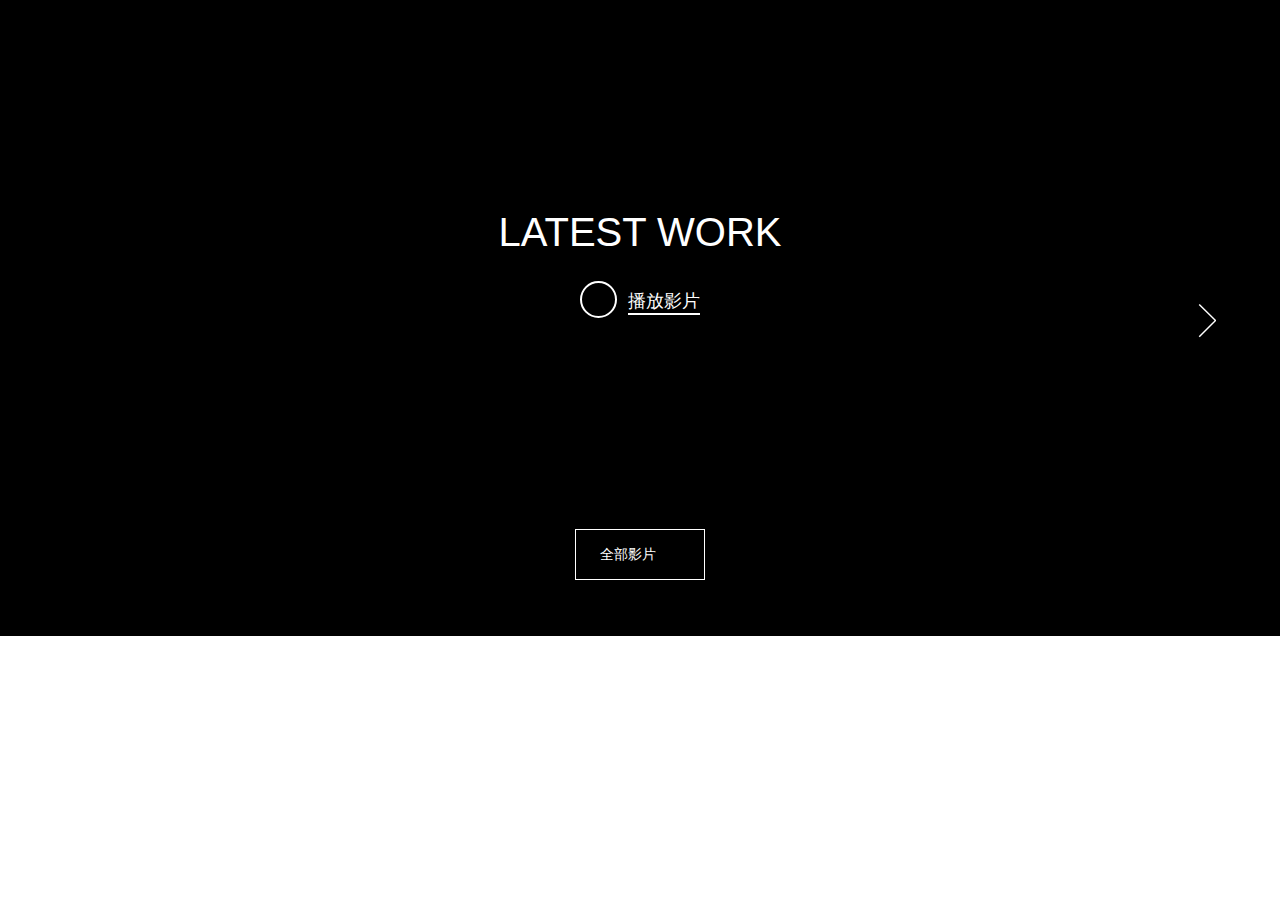
<file: index_files/widget.html>
<!DOCTYPE html>
<!-- saved from url=(0953)https://vod-server.wix.com/widget.html?cacheKiller=1556908898259&compId=comp-jct288n9&currency=GBP&deviceType=desktop&externalId=56ab1039-09c6-4a88-a334-4555555f0d1c&height=636&instance=r8Sw6B0hkC6nV09h2ZJuOy0lpBv97-DktPWT39iP2ro.[base64]&locale=zh&pageId=do3fh&siteRevision=2&tz=Europe%2FLondon&viewMode=site&width#/ -->
<html lang="en" data-focus-source="initial" class="focus-source-initial focus-within"><head><meta http-equiv="Content-Type" content="text/html; charset=UTF-8"><title>Wix Video | Widget</title><meta name="viewport" content="width=device-width,initial-scale=1"><link rel="preconnect" href="https://vod.wix.com/"><link rel="preconnect" href="https://images-vod.wixmp.com/"><link rel="preconnect" href="https://static.wixstatic.com/"><link rel="preconnect" href="https://fonts.googleapis.com/" crossorigin=""><script>(function () {
    try {
      if (!document.cookie || !window.location || !window.location.pathname) {
        return;
      }

      var versionRegexp = /\d\.\d{3,4}\.\d{1,2}/;
      var versionCookieName = 'wixStaticsVersions';
      var newVersion = document.cookie.match('.*' + versionCookieName + '=.*wix-vod#([\\d.]+).*');
      var currentVersion = window.location.pathname.match(versionRegexp);

      if (!newVersion || !currentVersion) {
        return;
      }

      var newVersionValue = newVersion[1];
      var currentVersionValue = currentVersion[0];
      if (newVersionValue !== currentVersionValue) {
        var newLocation = window.location.href.replace(currentVersionValue, newVersionValue);
        window.location.replace(newLocation);
      }
    } catch (e) {}
  }())</script><script>window.__CI_APP_VERSION__ = '1.418.0';
    window.__FEDOPS_APP_NAME__ = 'wix-vod-widget';
    window.__DEBUG__ = false;</script><script>// vod performance
  (function (root) {
    var noop = function() {};
    var vars = {};
    var stamps = {};

    try {
      // Implement API for timings collection
      function now() { return new Date().getTime(); }
      function get(object, key, defaultValue) { return !object || !(key in object) ? defaultValue : object[key]; }
      function addVar(name, value) {
        if (typeof name === 'string') {
          vars[name] = value;
        } else {
          for (var key in name) {
            if (name.hasOwnProperty(key)) {
              vars[key] = name[key];
            }
          }
        }
      }
      function addTimestamp(name, time) { stamps[name] = time; }

      // Collect base timings
      var performance = root.performance || root.msPerformance || root.webkitPerformance || root.mozPerformance || null;
      var timing = performance && performance.timing;

      if (timing) {
        addVar({
          dns: timing.domainLookupEnd - timing.domainLookupStart,
          tcp: timing.connectEnd - timing.connectStart,
          ttfb: timing.responseStart - timing.connectEnd,
          request: timing.responseStart - timing.requestStart,
          response: timing.responseEnd - timing.responseStart
        });
      }

      addTimestamp('navigationStart', now());
      addTimestamp('domLoading', now());

      document.addEventListener('DOMContentLoaded', function () {
        var domInteractive = now();
        addTimestamp('domInteractive', domInteractive);
        addVar('domProcessing', domInteractive - stamps.domLoading);
      });

      root.addEventListener('load', function () {
        var domComplete = get(timing, 'domComplete', now());
        addTimestamp('domComplete', domComplete);
        addVar('domComplete', domComplete - stamps.domInteractive);
      });

      root.vodPerformance = {
        isReady: true,
        performance: performance,
        now: now,
        addVar: addVar,
        addTimestamp: addTimestamp,
        stamps: stamps,
        vars: vars
      };
    } catch (err) {
      root.vodPerformance = {
        isReady: false,
        now: noop,
        addVar: noop,
        addTimestamp: noop,
        stamps: stamps,
        vars: vars,
      };
    }
  }(window));</script><script>// fedops integration
  (function (window) {
    var appName = window.__FEDOPS_APP_NAME__ = 'wix-vod-widget';
    window.fedops = window.fedops || {};
    window.fedops.apps = window.fedops.apps || {};
    window.fedops.apps[appName] = { startLoadTime: window.performance && window.performance.now && window.performance.now() };
    try { window.fedops.sessionId = window.localStorage.getItem('fedops.logger.sessionId'); } catch(e) {};
    window.fedops.sessionId = window.fedops.sessionId || 'xxxxxxxx-xxxx-4xxx-yxxx-xxxxxxxxxxxx'.replace(/[xy]/g, function(c) { var r = Math.random()*16|0, v = c == 'x' ? r : (r&0x3|0x8); return v.toString(16); });
  }(window));</script><script>(new Image()).src = '//frog.wix.com/fed?appName=wix-vod-widget&src=72&evid=14&session_id=' + window.fedops.sessionId + '&_=' + Math.random();</script><script>vodPerformance.addTimestamp('scriptsLoadStart', vodPerformance.now());</script><link rel="icon" type="image/png" href="https://vod-server.wix.com/static/favicon.png"><style id="default-colors" wix-style="">
  /*
  {
  "emptyPlayIconEditor":{"themeName":"color-4","value":'#DBD9D7'},
  "emptyPlayIconSite":{"themeName":"color-1","value":'#000000'},
  "emptyPlayerBgEditor":{"themeName":"color-2","value":'#4A4846'},
  "emptyPlayerBgSite":{"themeName":"color-2","value":'#4A4846'},

  "backgroundColor":{"themeName":"color-1","value":'rgba(0,0,0,1)'},
  "buttonsAndLinksColor":{"themeName":"color-8","value":'rgba(149,129,91,1)'},
  "mainButtonTextColor":{"themeName":"color-1","value":'rgba(0,0,0,1)'},
  "textColor":{"themeName":"color-5","value":'rgba(255,255,255,1)'},
  "dividersAndArrowsColor":{"themeName":"color-3","value":'#87837E'},

  "mobileButtonsTextColor":{"themeName":"color-1","value":'rgba(0,0,0,1)'},
  "mobileButtonsBackgroundColor":{"themeName":"color-8","value":'rgba(149,129,91,1)'},
  "mainButtonColor":{"themeName":"color-8","value":'#95815B'}
  }
  */
</style>
<style id="default-fonts" wix-style="">
  /*
  {
  "textFont":{"value":'font:normal normal normal 16px/1.4em didot-w01-italic,serif;'},
  "titleFont":{"value":'font:normal normal normal 40px/50px lulo-clean-w01-one-bold,sans-serif;'},
  "videoInfoFont":{"value":'font:normal normal normal 18px/22px proxima-n-w01-reg,sans-serif;'}
  }
  */
</style><script src="./bundle.min.js.下载" crossorigin="anonymous"></script><script src="./react.production.min.js.下载" crossorigin="anonymous"></script><script src="./react-dom.production.min.js.下载" crossorigin="anonymous"></script><script src="./lodash.min.js.下载" crossorigin="anonymous"></script><script>window.BusinessManagerAPI = window.BusinessManagerAPI || undefined;</script><script src="./wix-private.min.js.下载" crossorigin="anonymous"></script><script>(function (window) {
    function attempt(fn, arg) {
      try {
        return fn(arg);
      } catch (ex) {
        return;
      }
    }

    var visitorId = attempt(Wix.Utils.getUid) || attempt(Wix.Utils.getInstanceValue, 'aid');
    var instanceId = attempt(Wix.Utils.getInstanceId);

    var killer = Date.now();
    var compId = attempt(Wix.Utils.getOrigCompId) || attempt(Wix.Utils.getCompId) || 'compId';
    var biToken = attempt(Wix.Utils.getInstanceValue, 'biToken');

    var createParamsString = function(params) {
      var paramsString = '';

      if (!params) {
        return paramsString;
      }

      for (var param in params) {
        paramsString += '&' + param + '=' + params[param];
      }

      return paramsString;
    }

    window.wixViewMode = attempt(Wix.Utils.getViewMode);

    window.sendVodBI = function(evid, params) {
      if (!instanceId) {
        return;
      }

      var url = '//frog.wix.com/video' +
        '?src=71' +
        '&evid=' + evid +
        createParamsString(params) +
        '&compId=' + compId +
        '&videoInstanceID=' + instanceId +
        '&_=' + killer;

      if (biToken) {
        url += '&biToken=' + biToken;
      }
      var img = new Image();
      img.src = url;
    }

    window.sendVodWidgetBi = function(evid, params) {
      // Don't send events without visitorId or instanceId
      if (!visitorId) {
        return;
      }

      window.sendVodBI(evid, Object.assign({}, params || {}, {
        visitorID: visitorId,
      }))
    };
  }(window));</script><script>window.sendVodWidgetBi(199, {
      viewMode: window.wixViewMode,
      channelID: '00000000-0000-0000-0000-000000000000'
    });</script><script src="./vendors_polyfill.js.下载"></script><script src="./polyfill.js.下载"></script><script src="./widgetLocale.js.下载"></script><script src="./widget.js.下载"></script><script src="./widget.js(1).下载"></script><script src="./widget.js(2).下载"></script><style type="text/css">._2wF0V{position:absolute;z-index:1000;width:330px;min-height:100px}._3q-Sr{position:absolute;width:12px;height:12px;background:#fff;transform:rotate(45deg)}.cDV2N{z-index:1;box-shadow:0 2px 5px 0 rgba(0,0,0,.21)}.vPjC2{z-index:3}.PCBv0{position:relative;z-index:2;min-height:100px;padding:13px 10px 18px;border-radius:6px;background:#fff;box-shadow:0 3px 11px 0 rgba(0,0,0,.21)}.PCBv0._1qjwE{padding:0 0 24px;overflow:hidden}._2sblF>._3q-Sr{display:none}._35qWm>._3q-Sr{top:-4px;left:calc(50% - 6px)}._13Rb7>._3q-Sr{right:-4px;top:calc(50% - 6px)}._3Gk2x>._3q-Sr{bottom:-4px;left:calc(50% - 6px)}.gHT5L>._3q-Sr{left:-4px;top:calc(50% - 6px)}._1XiX2._35qWm>._3q-Sr{left:calc(100% - 37px)}._1XiX2._13Rb7>._3q-Sr{top:calc(100% - 37px)}._1XiX2._3Gk2x>._3q-Sr{left:calc(100% - 37px)}._1XiX2.gHT5L>._3q-Sr{top:calc(100% - 37px)}._3CsWE._35qWm>._3q-Sr{left:25px}._3CsWE._13Rb7>._3q-Sr{top:25px}._3CsWE._3Gk2x>._3q-Sr{left:25px}._3CsWE.gHT5L>._3q-Sr{top:25px}.uigmj.gHT5L>._3q-Sr{background:#fcbc40}.uigmj ._3A2i6{position:absolute;z-index:4;top:0;left:0;bottom:0}.uigmj ._1tCOf{width:5px;border-top-left-radius:6px;border-bottom-left-radius:6px;background:#fcbc40}.uigmj .l4ucY{left:5px;width:5px;background:#fff}._2IuVK.gHT5L>._3q-Sr{background:#aa4dc8}._2IuVK ._3A2i6{position:absolute;z-index:4;top:0;left:0;bottom:0}._2IuVK .m9Mll{width:5px;border-top-left-radius:6px;border-bottom-left-radius:6px;background:#aa4dc8}._2IuVK .l4ucY{left:5px;width:5px;background:#fff}.JqItD{height:100%}._3vlfy{display:inline-flex;align-items:center;justify-content:center;width:19px;height:19px;border-radius:50%;color:#3899ec;font-size:11px;background:#ebf8ff;padding:0;outline:none;border:none}._3ot-d{position:fixed;top:0;left:0;z-index:10000;flex:0 0 auto;width:auto;min-height:0;color:#20455e;font-family:HelveticaNeueW01-45Ligh,HelveticaNeueW02-45Ligh,HelveticaNeueW10-45Ligh,Helvetica Neue,ruble,Helvetica,Arial,sans-serif;font-size:14px;line-height:20px;font-weight:300;visibility:hidden;opacity:0;transition:visibility .2s,opacity .2s}._3ot-d.B9Q87{visibility:visible;opacity:1}._2Lac9{min-height:0;padding:15px 18px;white-space:pre-line}._3Pr33 button,._3Pr33 button:hover{background-color:transparent;border-color:transparent}._2_AjV{cursor:pointer}._3p-kS{display:inline-block;height:36px;padding:0 16px;vertical-align:middle;font-family:HelveticaNeueW01-45Ligh,HelveticaNeueW02-45Ligh,HelveticaNeueW10-45Ligh,Helvetica Neue,ruble,Helvetica,Arial,sans-serif;font-size:16px;line-height:1;font-weight:300;text-align:center;text-decoration:none;border-radius:999px;border:1px solid transparent;background:none;outline:none;touch-action:manipulation;cursor:pointer;white-space:nowrap;user-select:none;transition:background .2s,color .2s,border .2s}._3p-kS._32Iqs,._3p-kS[disabled],fieldset[disabled] ._3p-kS{cursor:not-allowed;pointer-events:none}._3qgG9{border-radius:4px}._30goi,._38hQz{height:auto;padding:0;vertical-align:baseline;border:none;background:none;color:#3899ec;font:inherit}._38hQz._32Iqs,._38hQz[disabled],._30goi._32Iqs,._30goi[disabled],fieldset[disabled] ._30goi,fieldset[disabled] ._38hQz{color:#c8c8c8}._38hQz{text-decoration:none;font-family:HelveticaNeueW01-45Ligh,HelveticaNeueW02-45Ligh,HelveticaNeueW10-45Ligh,Helvetica Neue,ruble,Helvetica,Arial,sans-serif;font-size:16px;line-height:1;font-weight:300}._38hQz._1yh4N{font-size:14px}._38hQz:hover{text-decoration:underline}._2ctZM{color:#aa4dc8}._3rzNI,._3rzNI:active{color:#fff;background-color:#3899ec;border-color:transparent}._3rzNI:focus,._3rzNI:hover{color:#fff;background-color:#4eb7f5;border-color:transparent}._3rzNI._32Iqs,._3rzNI._32Iqs:active,._3rzNI._32Iqs:focus,._3rzNI._32Iqs:hover,._3rzNI[disabled],._3rzNI[disabled]:active,._3rzNI[disabled]:focus,._3rzNI[disabled]:hover,fieldset[disabled] ._3rzNI,fieldset[disabled] ._3rzNI:active,fieldset[disabled] ._3rzNI:focus,fieldset[disabled] ._3rzNI:hover{color:#fff;background-color:#c8c8c8;border-color:transparent}.eg-R6{color:#3899ec;background-color:transparent;border-color:#6eb7fd}.eg-R6:focus,.eg-R6:hover{color:#fff;background-color:#4eb7f5;border-color:transparent}.eg-R6:active{color:#fff;background-color:#3899ec;border-color:transparent}.eg-R6._32Iqs,.eg-R6._32Iqs:active,.eg-R6._32Iqs:focus,.eg-R6._32Iqs:hover,.eg-R6[disabled],.eg-R6[disabled]:active,.eg-R6[disabled]:focus,.eg-R6[disabled]:hover,fieldset[disabled] .eg-R6,fieldset[disabled] .eg-R6:active,fieldset[disabled] .eg-R6:focus,fieldset[disabled] .eg-R6:hover{color:#c8c8c8;background-color:transparent;border-color:#c8c8c8}._3FaUZ,._3FaUZ:active{color:#fff;background-color:#ee5951;border-color:transparent}._3FaUZ:focus,._3FaUZ:hover{color:#fff;background-color:#f66;border-color:transparent}._3FaUZ._32Iqs,._3FaUZ._32Iqs:active,._3FaUZ._32Iqs:focus,._3FaUZ._32Iqs:hover,._3FaUZ[disabled],._3FaUZ[disabled]:active,._3FaUZ[disabled]:focus,._3FaUZ[disabled]:hover,fieldset[disabled] ._3FaUZ,fieldset[disabled] ._3FaUZ:active,fieldset[disabled] ._3FaUZ:focus,fieldset[disabled] ._3FaUZ:hover{color:#fff;background-color:#c8c8c8;border-color:transparent}._3lrHk{color:#ec4d4d;background-color:transparent;border-color:#f1726b}._3lrHk:focus,._3lrHk:hover{color:#fff;background-color:#f66;border-color:transparent}._3lrHk:active{color:#fff;background-color:#ee5951;border-color:transparent}._3lrHk._32Iqs,._3lrHk._32Iqs:active,._3lrHk._32Iqs:focus,._3lrHk._32Iqs:hover,._3lrHk[disabled],._3lrHk[disabled]:active,._3lrHk[disabled]:focus,._3lrHk[disabled]:hover,fieldset[disabled] ._3lrHk,fieldset[disabled] ._3lrHk:active,fieldset[disabled] ._3lrHk:focus,fieldset[disabled] ._3lrHk:hover{color:#c8c8c8;background-color:transparent;border-color:#c8c8c8}.HG6jx,.HG6jx:active{color:#fff;background-color:#aa4dc8;border-color:transparent}.HG6jx:focus,.HG6jx:hover{color:#fff;background-color:#cd68ed;border-color:transparent}.HG6jx._32Iqs,.HG6jx._32Iqs:active,.HG6jx._32Iqs:focus,.HG6jx._32Iqs:hover,.HG6jx[disabled],.HG6jx[disabled]:active,.HG6jx[disabled]:focus,.HG6jx[disabled]:hover,fieldset[disabled] .HG6jx,fieldset[disabled] .HG6jx:active,fieldset[disabled] .HG6jx:focus,fieldset[disabled] .HG6jx:hover{color:#fff;background-color:#c8c8c8;border-color:transparent}._3KG2c{color:#aa4dc8;background-color:transparent;border-color:#aa4dc8}._3KG2c:focus,._3KG2c:hover{color:#fff;background-color:#cd68ed;border-color:transparent}._3KG2c:active{color:#fff;background-color:#aa4dc8;border-color:transparent}._3KG2c._32Iqs,._3KG2c._32Iqs:active,._3KG2c._32Iqs:focus,._3KG2c._32Iqs:hover,._3KG2c[disabled],._3KG2c[disabled]:active,._3KG2c[disabled]:focus,._3KG2c[disabled]:hover,fieldset[disabled] ._3KG2c,fieldset[disabled] ._3KG2c:active,fieldset[disabled] ._3KG2c:focus,fieldset[disabled] ._3KG2c:hover{color:#c8c8c8;background-color:transparent;border-color:#c8c8c8}.Wjab-,.Wjab-:active{color:#fff;background-color:transparent;border-color:#fff}.Wjab-:focus,.Wjab-:hover{color:#fff;background-color:hsla(0,0%,100%,.75);border-color:#fff}.Wjab-._32Iqs,.Wjab-._32Iqs:active,.Wjab-._32Iqs:focus,.Wjab-._32Iqs:hover,.Wjab-[disabled],.Wjab-[disabled]:active,.Wjab-[disabled]:focus,.Wjab-[disabled]:hover,fieldset[disabled] .Wjab-,fieldset[disabled] .Wjab-:active,fieldset[disabled] .Wjab-:focus,fieldset[disabled] .Wjab-:hover{color:#c8c8c8;background-color:transparent;border-color:#c8c8c8}._3RKvO{color:#4eb7f5;background-color:#fff;border-color:#fff}._3RKvO:active,._3RKvO:focus,._3RKvO:hover{color:#3899ec;background-color:#fff;border-color:#fff}._3RKvO._32Iqs,._3RKvO._32Iqs:active,._3RKvO._32Iqs:focus,._3RKvO._32Iqs:hover,._3RKvO[disabled],._3RKvO[disabled]:active,._3RKvO[disabled]:focus,._3RKvO[disabled]:hover,fieldset[disabled] ._3RKvO,fieldset[disabled] ._3RKvO:active,fieldset[disabled] ._3RKvO:focus,fieldset[disabled] ._3RKvO:hover{color:#c8c8c8;background-color:#fff;border-color:#fff}._1DH8U{font-family:fontello-vod;font-style:normal;font-weight:400;speak:none;text-decoration:inherit;font-variant:normal;text-transform:none;-webkit-font-smoothing:antialiased;-moz-osx-font-smoothing:grayscale}._37CwH{display:inline-flex;align-items:center;justify-content:center;border:1px solid #000;border-radius:50%}.S7_Dt:before{content:"\E800"}._33_FP:before{content:"\E801"}._2W476:before{content:"\E802"}._3SOoY:before{content:"\E803"}._16wRm:before{content:"\E804"}.FlxTF:before{content:"\E805"}._3KzNc:before{content:"\E806"}._2YE8q:before{content:"\E807"}._3F481:before{content:"\E808"}._3VM-u:before{content:"\E809"}._3PRM2:before{content:"\E80A"}._2sD9I:before{content:"\E80B"}._35Ap0:before{content:"\E80C"}._3_oYM:before{content:"\E80D"}._2m6Fm:before{content:"\E80E"}.d_USp:before{content:"\E80F"}.NwxeF:before{content:"\E810"}._39Jdl:before{content:"\E811"}.fDnE0:before{content:"\E812"}._2MHAW:before{content:"\E813"}._2Vbm1:before{content:"\E814"}._1o0m2:before{content:"\E815"}.C0O02:before{content:"\E816"}._2yrZ0:before{content:"\E817"}.IYcC9:before{content:"\E818"}.LUeDZ:before{content:"\E819"}._30ls7:before{content:"\E81A"}.CF1kt:before{content:"\E81B"}._1Top0:before{content:"\E81C"}._3qeKh:before{content:"\E81D"}._27_6Z:before{content:"\E81E"}.sGptj:before{content:"\E81F"}._323G3:before{content:"\E820"}._1orV4:before{content:"\E821"}._1ha50:before{content:"\E822"}._3FT8j:before{content:"\E823"}._1z9I5:before{content:"\E824"}._1bcyJ:before{content:"\E825"}._2Kz02:before{content:"\E828"}._2L1CJ:before{content:"\E829"}.hGTIW:before{content:"\E82A"}._8P_MF:before{content:"\E82B"}._1gqNP:before{content:"\E82C"}._2GHH1:before{content:"\E82E"}._1NmPS:before{content:"\E82F"}._2xWsj:before{content:"\E832"}._1Xq1R:before{content:"\E833"}._19aMc:before{content:"\E837"}._2gFsz:before{content:"\E83C"}._3OA5X:before{content:"\E84A"}.OVEZ5:before{content:"\E84B"}._1ujsq:before{content:"\E86C"}._3MKq7:before{content:"\E86D"}._23YbC:before{content:"\E873"}._3Y0tZ:before{content:"\E874"}.BExM7:before{content:"\E87F"}._3rpzm:before{content:"\E8C3"}._2N-mH{width:35px;height:35px;padding:0;border:none;color:#6eb7fd;background:#fff;transition-property:border,background,color,opacity;transition-duration:.2s;text-align:center;vertical-align:middle}._2N-mH:hover{color:#3899ec;background:#eaf7ff}._1CDKw{margin-left:8px}._1wPW5{display:flex;align-items:center;justify-content:center;flex:0 0 auto;height:60px;padding:0 18px 0 30px;color:#f0f3f5;background:#3899ec}._29p2s{flex:1 1 auto;margin:0;font-family:HelveticaNeueW01-45Ligh,HelveticaNeueW02-45Ligh,HelveticaNeueW10-45Ligh,Helvetica Neue,ruble,Helvetica,Arial,sans-serif;font-size:18px;font-weight:300}.fQxcn{flex:0 0 auto;width:25px;height:25px;margin-left:10px;border-radius:50%;color:inherit;font-size:9px;background:rgba(22,45,61,.2)}.fQxcn:hover{color:inherit;background:#0d487f}._2fU04{display:none}.ARSed ._2fU04{display:block;font-family:HelveticaNeueW01-45Ligh,HelveticaNeueW02-45Ligh,HelveticaNeueW10-45Ligh,Helvetica Neue,ruble,Helvetica,Arial,sans-serif;font-size:16px;font-weight:300;text-align:center}._18Cdv{position:relative;height:0}._18Cdv ._29p2s{display:none}._18Cdv .WEIHe{position:absolute;top:12px;right:12px;z-index:10;background:none;font-size:16px;color:#737373}._18Cdv .WEIHe:hover{background:none}._106iE{position:relative;height:0}._106iE ._29p2s{display:none}._106iE .WEIHe{position:absolute;top:18px;right:18px;z-index:10;border-radius:50%;background:#d3edff;color:#3899ec;font-size:9px}._11XP2{flex:0 0 auto;padding:0 18px 0 30px;color:#000;background:transparent}._2w51W{flex:1 1 auto;margin:20px 0 0;font-size:18px;font-weight:400;text-align:center}._2PTdn{padding:10px;position:absolute;z-index:10;top:0;right:0;width:auto;height:auto;border-radius:50%;font-size:14px;background:transparent;color:#b6bac3}._2PTdn:hover{background:none}.cxxMH{position:fixed;top:0;left:0;right:0;bottom:0;z-index:2001;display:flex;align-items:center;justify-content:center;background-color:rgba(22,45,61,.8);opacity:0;transition:opacity .2s}.cxxMH._1hE8U{opacity:1}.goZu9{position:relative;overflow:hidden;width:495px;max-width:calc(100% - 60px);border-radius:8px;background:#fff;box-shadow:0 0 14px 0 rgba(29,45,60,.3)}._2gScv{padding:31px 30px 27px;color:#2b5672;font-family:HelveticaNeueW01-45Ligh,HelveticaNeueW02-45Ligh,HelveticaNeueW10-45Ligh,Helvetica Neue,ruble,Helvetica,Arial,sans-serif;font-size:16px;line-height:22px;font-weight:300}._2JmC7{display:flex;justify-content:flex-end;padding:0 24px 30px}.ATBl5{min-width:96px;height:30px;margin-left:18px;font-family:HelveticaNeueW01-55Roma,HelveticaNeueW02-55Roma,HelveticaNeueW10-55Roma,Helvetica Neue,ruble,Helvetica,Arial,sans-serif;font-size:14px}._25Fxs{width:500px;height:555px}._1ZPGl{height:100%;padding:0}.gR0LB{border:none;border-radius:8px}.gR0LB,.w9Ipi{width:100%;height:100%}._14A6W{background:rgba(0,0,0,.8)}.wL79Y{width:85%;min-width:85%;overflow:visible;border-radius:0;text-align:center}._3-RMZ{padding:0;color:#000}._3FWNl{z-index:9999}._3lPs8{top:50%;left:50%;margin-top:-15px;margin-left:-15px;color:#fff;animation:hbfV4 1s linear infinite;width:30px;height:30px;position:absolute;clip:rect(0,36px,36px,18px)}._3lPs8:after{clip:rect(4px,36px,36px,18px);animation:_30nA- 1s linear infinite}._3lPs8:after,._3lPs8:before{content:"";top:0;left:0;right:0;bottom:0;border:3px solid;border-radius:50%;position:absolute}._3lPs8:before{clip:rect(0,36px,36px,18px);animation:_2ZKen 1s linear infinite}@keyframes _30nA-{50%{clip:rect(30px,36px,36px,18px);animation-timing-function:ease-in-out}}@keyframes _2ZKen{50%{clip:rect(0,36px,9px,18px);animation-timing-function:ease-in-out;transform:rotate(135deg)}}@keyframes hbfV4{0%{transform:rotate(0);animation-timing-function:ease-out}45%{transform:rotate(18deg);color:#fff}55%{transform:rotate(54deg)}to{transform:rotate(1turn)}}._3_bhL{background-color:/**/rgba(0,0,0,1)/*-wix-colors-backgroundColor*/}.-A2_X{color:/**/rgba(149,129,91,1)/*-wix-colors-buttonsAndLinksColor*/}html{font-family:sans-serif;-ms-text-size-adjust:100%;-webkit-text-size-adjust:100%}body{margin:0}article,aside,details,figcaption,figure,footer,header,hgroup,main,menu,nav,section,summary{display:block}audio,canvas,progress,video{display:inline-block;vertical-align:baseline}audio:not([controls]){display:none;height:0}[hidden],template{display:none}a{background-color:transparent}a:active,a:hover{outline:0}abbr[title]{border-bottom:1px dotted}b,strong{font-weight:700}dfn{font-style:italic}h1{font-size:2em;margin:.67em 0}mark{background:#ff0;color:#000}small{font-size:80%}sub,sup{font-size:75%;line-height:0;position:relative;vertical-align:baseline}sup{top:-.5em}sub{bottom:-.25em}img{border:0}svg:not(:root){overflow:hidden}figure{margin:1em 40px}hr{-moz-box-sizing:content-box;box-sizing:content-box;height:0}pre{overflow:auto}code,kbd,pre,samp{font-family:monospace,monospace;font-size:1em}button,input,optgroup,select,textarea{color:inherit;font:inherit;margin:0}button{overflow:visible}button,select{text-transform:none}button,html input[type=button],input[type=reset],input[type=submit]{-webkit-appearance:button;cursor:pointer}button[disabled],html input[disabled]{cursor:default}button::-moz-focus-inner,input::-moz-focus-inner{border:0;padding:0}input{line-height:normal}input[type=checkbox],input[type=radio]{box-sizing:border-box;padding:0}input[type=number]::-webkit-inner-spin-button,input[type=number]::-webkit-outer-spin-button{height:auto}input[type=search]{-webkit-appearance:textfield;-moz-box-sizing:content-box;-webkit-box-sizing:content-box;box-sizing:content-box}input[type=search]::-webkit-search-cancel-button,input[type=search]::-webkit-search-decoration{-webkit-appearance:none}fieldset{border:1px solid silver;margin:0 2px;padding:.35em .625em .75em}legend{border:0;padding:0}textarea{overflow:auto}optgroup{font-weight:700}table{border-collapse:collapse;border-spacing:0}td,th{padding:0}@font-face{font-family:fontello-vod;src:url(//static.parastorage.com/services/wix-vod-widget/1.418.0/fonts/fontello-6ca0253cd9b16fcb5dcf9e7f7ca6c1ef.woff) format("woff");font-weight:400;font-style:normal}@font-face{font-family:ruble;src:url(//static.parastorage.com/services/wix-vod-widget/1.418.0/fonts/ruble-42a7cf33bd31f0c717b534fc9a22801a.woff) format("woff");font-weight:400;font-style:normal}html{box-sizing:border-box}._1krBw,body,html{margin:0;padding:0;height:100%;font-family:Helvetica Neue}._1krBw{box-sizing:border-box}._1krBw *,._1krBw :after,._1krBw :before{box-sizing:inherit}:not(input):not(textarea){user-select:auto}input::-ms-clear{display:none}:focus,html :focus{box-shadow:none;outline:none}[data-focus-source=key] [role].focus-within:focus,[data-focus-source=key] [tabIndex="0"].focus-within:focus,[data-focus-source=key] a.focus-within:focus,[data-focus-source=key] button.focus-within:focus,[data-focus-source=key] img.focus-within:focus,[data-focus-source=key] input.focus-within:focus,[data-focus-source=key] select.focus-within:focus,[focused-with-source=keyboard]{box-shadow:0 0 2px 1px #3899ec,inset 0 0 0 1px hsla(0,0%,100%,.9)}[data-focus-source=script] :focus{box-shadow:none!important}._22rMo{overflow-x:hidden;overflow-y:hidden;width:100%;height:100%}._22rMo._1yQww{overflow-x:auto}._22rMo.hcVgc{overflow-y:auto}._22rMo.K-Qsr{overflow-x:hidden;overflow-y:hidden}._22rMo.K-Qsr._1yQww:hover{overflow-x:auto}._22rMo.K-Qsr.hcVgc:hover{overflow-y:auto}._22rMo::-webkit-scrollbar{background:transparent}._22rMo::-webkit-scrollbar:vertical{width:14px}._22rMo::-webkit-scrollbar:horizontal{height:14px}._22rMo::-webkit-scrollbar-thumb{background-clip:padding-box;border:4px solid transparent;border-radius:999px;transition:background-color .2s}._22rMo::-webkit-scrollbar-thumb:vertical{min-height:30px}._22rMo::-webkit-scrollbar-thumb:horizontal{min-width:30px}@media screen and (-webkit-min-device-pixel-ratio:0){._22rMo{margin-right:-14px}}.W7yJG::-webkit-scrollbar-thumb{background-color:/**/rgba(149,129,91,0.30)/*-wix-colors-buttonsAndLinksColor-30*/}.W7yJG::-webkit-scrollbar-thumb:hover{background-color:/**/rgba(149,129,91,0.50)/*-wix-colors-buttonsAndLinksColor-50*/}.W7yJG::-webkit-scrollbar-thumb:active{background-color:/**/rgba(149,129,91,1)/*-wix-colors-buttonsAndLinksColor*/}._2b6qW::-webkit-scrollbar-thumb{background-color:rgba(115,183,242,.3)}._2b6qW::-webkit-scrollbar-thumb:hover{background-color:rgba(115,183,242,.5)}._2b6qW::-webkit-scrollbar-thumb:active{background-color:#73b7f2}._3fsBv::-webkit-scrollbar-thumb{background-color:rgba(0,0,0,.5)}._3fsBv::-webkit-scrollbar-thumb:active,._3fsBv::-webkit-scrollbar-thumb:hover{background-color:rgba(0,0,0,.7)}._2jxjf{box-sizing:border-box;position:relative;min-width:125px}._2jxjf,._2Xv0e{display:inline-flex}._2Xv0e{align-items:center;width:100%;height:32px;padding:0 14px;border:1px solid transparent;background:#fff;transition:color .2s,border .2s,background .2s;cursor:pointer;user-select:none}._3JIye{color:#7a92a5}._2B3cc{flex:1 1 auto;text-overflow:ellipsis;overflow:hidden;white-space:nowrap}._2yGFu{margin-left:10px;font-size:6px;text-decoration:none;transform:translateY(1px);transition:transform .2s,color .2s}._3hkzk{position:absolute;z-index:1000;top:0;width:auto;min-width:100%;min-height:0;border-radius:0;box-shadow:0 0 16px 0 rgba(0,0,0,.14);opacity:0;transition:opacity .2s}._3hkzk.Lcuif{left:0}._3hkzk._17foU{left:50%;transform:translate(-50%)}._3hkzk._2Lkru{right:0}._3hkzk._1r2g1{top:auto;left:0;right:0;bottom:0}._3hkzk._3qysp{margin-top:-12px}._3hkzk._3qysp ._2N4Ef{padding:12px 0}._2N4Ef{overflow:hidden;min-height:0;height:100%;padding:0;border-radius:0;background:#fff;box-shadow:none}._2Buwd{height:32px;white-space:nowrap;background:#fff;transition:background-color .2s,color .2s;cursor:pointer}._2bYvC,._2Buwd{display:flex;align-items:center;padding:0 17px}._2bYvC{height:28px;background:#f0f4f7;color:#7a92a5;font-size:12px;text-transform:uppercase}._10vBZ ._2Xv0e,._10vBZ ._3hkzk,._10vBZ ._2N4Ef{border-radius:16px}._3J5up ._3hkzk{visibility:hidden}._3HGHX ._3hkzk{opacity:1}._10nGo{color:#2b5672}._10nGo ._2Xv0e{border-color:#c6e2f7;border-radius:6px}._10nGo ._2Xv0e:hover{border-color:#c6e2f7;background:#eaf7ff}._10nGo ._2yGFu{color:#3899ec}._10nGo ._3hkzk,._10nGo ._2N4Ef{border-radius:8px}._10nGo ._2Buwd{color:#2b5672}._10nGo ._2Buwd:hover{background:#eaf7ff}._10nGo .bjlwd,._10nGo .bjlwd:hover{color:#fff;background:#3899ec}._1mB8k{font-weight:/**/normal/*-wix-fonts-textFont-weight*/;font-style:/**/normal/*-wix-fonts-textFont-style*/;font-family:/**/didot-w01-italic,serif,ruble/*-wix-fonts-textFont-family*/;text-decoration:/**/null/*-wix-fonts-textFont-decoration*/}._1mB8k ._2Xv0e{color:/**/rgba(255,255,255,0.70)/*-wix-colors-textColor-70*/;background:transparent;border-width:0 0 1px;border-color:/**/rgba(255,255,255,0.60)/*-wix-colors-textColor-60*/}._1mB8k._3HGHX ._2Xv0e,._1mB8k:hover ._2Xv0e{color:/**/rgba(255,255,255,1)/*-wix-colors-textColor*/;border-color:/**/rgba(255,255,255,1)/*-wix-colors-textColor*/}._1mB8k ._2yGFu{color:/**/rgba(255,255,255,0.60)/*-wix-colors-textColor-60*/}._1mB8k._3HGHX ._2yGFu,._1mB8k:hover ._2yGFu{color:/**/rgba(255,255,255,1)/*-wix-colors-textColor*/}._1mB8k ._3hkzk{top:100%;padding:13px 0 0;background-color:/**/rgba(0,0,0,1.00)/*-wix-colors-backgroundColor-100*/}._1mB8k ._3hkzk._3qysp{margin-top:0}._1mB8k ._2N4Ef{border:0;background-color:transparent}._1mB8k ._2Buwd,._1mB8k .bjlwd{padding:0 14px;background-color:transparent;color:/**/rgba(255,255,255,1)/*-wix-colors-textColor*/}._1mB8k ._2Buwd:hover,._1mB8k .bjlwd:hover{color:/**/rgba(149,129,91,1)/*-wix-colors-buttonsAndLinksColor*/}._1mB8k._3f4zP ._2Xv0e{color:#fff;border-color:#fff;transition:color .2s,border-color .2s}._1mB8k._3f4zP._3HGHX ._2Xv0e,._1mB8k._3f4zP:hover ._2Xv0e{color:hsla(0,0%,100%,.7);border-color:hsla(0,0%,100%,.7)}._1mB8k._3f4zP ._2yGFu{transition:color .2s;color:#fff}._1mB8k._3f4zP._3HGHX ._2yGFu,._1mB8k._3f4zP:hover ._2yGFu{color:hsla(0,0%,100%,.7)}._1mB8k._3f4zP ._3hkzk{background-color:rgba(0,0,0,.8)}._1mB8k._3f4zP ._2Buwd{color:#fff}._1mB8k._3f4zP ._2Buwd:hover{color:hsla(0,0%,100%,.5)}._9h1FD ._2Xv0e{color:#20455e;border-bottom:0;border-radius:6px;background-color:#fff;font-size:14px}._9h1FD._3HGHX ._2Xv0e,._9h1FD._3HGHX ._2yGFu,._9h1FD:hover ._2Xv0e,._9h1FD:hover ._2yGFu{color:#20455e}._9h1FD ._2yGFu{color:#20455e;font-size:5px}._9h1FD ._3hkzk{border-radius:6px;background-color:#fff}._9h1FD ._3hkzk ._2Buwd{font-size:14px;color:#20455e}._9h1FD ._3hkzk ._2Buwd:hover{background-color:rgba(0,0,0,.1)}._1DGyU{min-width:0;color:inherit;font:inherit}._1DGyU ._2Xv0e{padding:0;border:none;border-radius:0;background:none}._1DGyU ._2Xv0e:hover{color:#3899ec}._1DGyU ._2yGFu{margin-left:7px;color:#0099ef;font-size:5px}._1DGyU ._3hkzk,._1DGyU ._2N4Ef{border-radius:8px}._1DGyU ._3hkzk{top:calc(100% + 4px)}._1DGyU ._2N4Ef{padding-top:10px;border:none}._1DGyU ._2Buwd:hover{background:#eaf7ff}._1DGyU .bjlwd,._1DGyU .bjlwd:hover{color:#fff;background:#0099ef}._1DGyU._3HGHX ._2yGFu{transform:rotate(180deg)}._1ehYS{pointer-events:none}._1ehYS ._2Xv0e{border-color:#c9c9c9;color:#c9c9c9}._1ehYS ._2yGFu{color:#c9c9c9}._255Go{font-weight:/**/normal/*-wix-fonts-textFont-weight*/;font-style:/**/normal/*-wix-fonts-textFont-style*/;font-family:/**/didot-w01-italic,serif,ruble/*-wix-fonts-textFont-family*/,Helvetica Neue,ruble,Helvetica,Arial,sans-serif;text-decoration:/**/null/*-wix-fonts-textFont-decoration*/;flex-grow:0;flex-shrink:0;height:20px;line-height:20px;border-radius:0;color:inherit;font-size:14px}._255Go:hover{opacity:.7}._1CPFI{flex-grow:0;height:20px;line-height:20px;border-radius:0}._2CtHg{font-size:16px;background:none;color:inherit;cursor:pointer;border:none;outline:none;box-shadow:none}._2CtHg:hover{background:none;opacity:.7}._3Olzn>div{border-bottom:1px solid #a0a09f}._3Olzn>div:last-child{border:none}._2a1VZ{padding:25px 20px 10px;color:#000;font-size:14px}._1LnAr{display:flex;justify-content:flex-end;padding:20px;line-height:14px}._3yvUV{font-weight:/**/normal/*-wix-fonts-textFont-weight*/;font-style:/**/normal/*-wix-fonts-textFont-style*/;font-family:/**/didot-w01-italic,serif,ruble/*-wix-fonts-textFont-family*/,Helvetica Neue,ruble,Helvetica,Arial,sans-serif;text-decoration:/**/null/*-wix-fonts-textFont-decoration*/;color:#000;text-decoration:underline;font-size:14px}._3yvUV:active,._3yvUV:focus,._3yvUV:hover{opacity:.7}.twyng{width:325px;padding-bottom:25px}._1AfgD{padding:0;background-color:#fff}.h8G5H{background-color:#fff;margin-bottom:25px}._3wRVM{font-size:16px}._3wRVM,._3wRVM:hover{background:none;color:/**/rgba(149,129,91,1)/*-wix-colors-buttonsAndLinksColor*/}[data-layout="3"] ._3wRVM,[data-layout="3"] ._3wRVM:hover{color:/**/rgba(0,0,0,1)/*-wix-colors-compactMenuActionsColor*/}._3ss81{flex-grow:0;flex-shrink:0;height:20px;line-height:20px;border-radius:0;color:/**/rgba(149,129,91,0.80)/*-wix-colors-buttonsAndLinksColor-80*/;font-weight:/**/normal/*-wix-fonts-textFont-weight*/;font-style:/**/normal/*-wix-fonts-textFont-style*/;font-family:/**/didot-w01-italic,serif,ruble/*-wix-fonts-textFont-family*/;text-decoration:/**/null/*-wix-fonts-textFont-decoration*/;font-size:14px}._3ss81._1tBNe:hover ._3FzAR,._3ss81:hover{color:/**/rgba(149,129,91,1.00)/*-wix-colors-buttonsAndLinksColor-100*/}._3ss81._1tBNe ._3FzAR{color:/**/rgba(149,129,91,0.80)/*-wix-colors-buttonsAndLinksColor-80*/;font-size:15px}.-zpDP{background-color:#5d5d5d;position:"relative";top:0;left:0;right:0;bottom:0;display:flex;justify-content:center;color:#fff;flex-direction:column;align-items:center;font-family:HelveticaNeueW01-55Roma,HelveticaNeueW02-55Roma,HelveticaNeueW10-55Roma,Helvetica Neue,ruble,Helvetica,Arial,sans-serif}._1DmgH{font-size:18px;padding-bottom:17px}._2rRg4{font-size:14px}._3OS6E{background-size:cover;background-position:50%;background-repeat:no-repeat}._1NuZI{background-size:contain}._3OS6E.SmZYm{background-color:#a8a8a7}._3OS6E.SmZYm.g3gLI{background-image:linear-gradient(180deg,#eff8ff,#d5ebfa)}._3OS6E.SmZYm._10Sl0{background-color:#919191}._2bJ_u{display:flex;align-items:center;justify-content:center;color:#fff;text-align:center;white-space:nowrap;background-color:rgba(0,0,0,.35);border-radius:0;border:none;transition:background-color .2s;cursor:pointer;line-height:0!important}._2bJ_u,._2bJ_u:focus{text-decoration:none;outline:none;box-shadow:none}._2bJ_u:active,._2bJ_u:hover{text-decoration:none;background-color:rgba(0,0,0,.7)}._2bJ_u._3TKw2{border-radius:999px}.aX6ae{display:flex;align-items:center;font-size:16px;line-height:1;transform:translateX(1px)}.aX6ae:after{content:attr(data-label)}div[data-hook=player-container][max-width~="1900px"] .aX6ae{font-size:12px}div[data-hook=player-container][max-width~="400px"] .aX6ae[data-short-label]:after{content:attr(data-short-label)}._3dkj8{overflow:hidden}._3dkj8 svg{height:100%;width:auto}._1ezun{width:42px;height:42px;display:flex;align-items:center;justify-content:center}._1ezun ._3N8Zb{height:18px;width:100%}div[data-hook=player-container][max-width~="1900px"] ._1ezun{width:30px;height:30px}div[data-hook=player-container][max-width~="1900px"] ._1ezun ._3N8Zb{height:12px;width:100%}div[data-hook=player-container][max-width~="550px"] ._1ezun{width:24px;height:24px}div[data-hook=player-container][max-width~="550px"] ._1ezun ._3N8Zb{height:10px;width:100%}._2N3PI,._2Xl0_{position:relative;height:inherit;opacity:0;visibility:hidden;transition:opacity .3s ease-in-out;max-width:0;max-height:0;overflow:hidden}._2Cu54._2Xl0_,._2N3PI._2Cu54{max-width:none;max-height:none;opacity:1;visibility:visible}._2Xl0_{transition:visibility 0s .3s,opacity .3s;transition-timing-function:ease-in-out}._2Xl0_._2Cu54{transition-delay:0s}._2zalU{position:absolute;left:0;right:0;top:0;z-index:67}._1klkY{position:absolute;top:0;left:0;right:0;bottom:0;z-index:8}._1klkY.WRbPy{z-index:70}._1JW5f{position:absolute;top:0;left:0;right:0;bottom:0}._3Bkys{background-color:rgba(0,0,0,.35)}._2rWWa,.ZPvvw{max-width:none;max-height:none;position:static;transition:.2s,opacity .2s;transition-timing-function:ease}.CWCtd{position:absolute;right:0;top:0;z-index:100;margin:15px 18px auto 36px;display:flex;align-items:flex-end;flex-direction:column;flex:1;transition:opacity .2s,visibility .2s}._1ZVQT{position:relative}._2Afrd{height:11px;width:11px;background-color:#ea492e;border-radius:50%;position:absolute;top:6px;right:6px}._11RsJ{display:none}.JRrIg{display:block}div[data-hook=player-container][max-width~="1900px"] ._2Afrd{height:8px;width:8px;top:4px;right:4.5px}div[data-hook=player-container][max-width~="550px"] ._2Afrd{height:6px;width:6px;top:4px;right:4px}.CWCtd ._2N1Jc,.CWCtd ._1-1o-,.CWCtd ._1ZVQT,.CWCtd ._1-pRT,.CWCtd ._2RDUc{padding:0;margin-bottom:18px}.CWCtd ._2N1Jc._1-1o-._2mpOA,.CWCtd ._1-1o-._1-1o-._2mpOA,.CWCtd ._1ZVQT._1-1o-._2mpOA,.CWCtd ._1-pRT._1-1o-._2mpOA,.CWCtd ._2RDUc._1-1o-._2mpOA{padding-left:18px}.CWCtd ._2N1Jc ._1mbuk,.CWCtd ._1ZVQT ._1mbuk,.CWCtd ._1-pRT ._1mbuk,.CWCtd ._2RDUc ._1mbuk{max-width:0;overflow:hidden}.CWCtd ._2N1Jc ._1mbuk:after,.CWCtd ._1ZVQT ._1mbuk:after,.CWCtd ._1-pRT ._1mbuk:after,.CWCtd ._2RDUc ._1mbuk:after{opacity:0;transition:opacity .3s ease .2s}.CWCtd ._2N1Jc:hover,.CWCtd ._1ZVQT:hover,.CWCtd ._1-pRT:hover,.CWCtd ._2RDUc:hover{padding-left:18px}.CWCtd ._2N1Jc:hover ._1mbuk,.CWCtd ._1ZVQT:hover ._1mbuk,.CWCtd ._1-pRT:hover ._1mbuk,.CWCtd ._2RDUc:hover ._1mbuk{transition:max-width .4s;max-width:200px;overflow:visible}.CWCtd ._2N1Jc:hover ._1mbuk:after,.CWCtd ._1ZVQT:hover ._1mbuk:after,.CWCtd ._1-pRT:hover ._1mbuk:after,.CWCtd ._2RDUc:hover ._1mbuk:after{opacity:1}div[data-hook=player-container][max-width~="1900px"] ._2N1Jc,div[data-hook=player-container][max-width~="1900px"] ._1-1o-,div[data-hook=player-container][max-width~="1900px"] ._1ZVQT,div[data-hook=player-container][max-width~="1900px"] ._1-pRT,div[data-hook=player-container][max-width~="1900px"] ._2RDUc{margin-bottom:12px}div[data-hook=player-container][max-width~="1900px"] ._2N1Jc._1-1o-._2mpOA,div[data-hook=player-container][max-width~="1900px"] ._2N1Jc:hover,div[data-hook=player-container][max-width~="1900px"] ._1-1o-._1-1o-._2mpOA,div[data-hook=player-container][max-width~="1900px"] ._1ZVQT._1-1o-._2mpOA,div[data-hook=player-container][max-width~="1900px"] ._1ZVQT:hover,div[data-hook=player-container][max-width~="1900px"] ._1-pRT._1-1o-._2mpOA,div[data-hook=player-container][max-width~="1900px"] ._1-pRT:hover,div[data-hook=player-container][max-width~="1900px"] ._2RDUc._1-1o-._2mpOA,div[data-hook=player-container][max-width~="1900px"] ._2RDUc:hover{padding-left:12px}div[data-hook=player-container][max-width~="550px"] ._11RsJ{display:block}div[data-hook=player-container][max-width~="550px"] .JRrIg{display:none}div[data-hook=player-container][max-width~="550px"] .CWCtd{margin-top:12px;margin-right:12px}div[data-hook=player-container][max-width~="550px"] ._2N1Jc,div[data-hook=player-container][max-width~="550px"] ._1-1o-,div[data-hook=player-container][max-width~="550px"] ._1ZVQT,div[data-hook=player-container][max-width~="550px"] ._1-pRT,div[data-hook=player-container][max-width~="550px"] ._2RDUc{margin-bottom:6px}div[data-hook=player-container][max-width~="280px"] ._2N1Jc,div[data-hook=player-container][max-width~="280px"] ._1-1o-,div[data-hook=player-container][max-width~="280px"] ._1ZVQT,div[data-hook=player-container][max-width~="280px"] ._1-pRT,div[data-hook=player-container][max-width~="280px"] ._2RDUc,div[data-hook=player-container][max-width~="350px"] ._2N1Jc,div[data-hook=player-container][max-width~="350px"] ._1ZVQT,div[data-hook=player-container][max-width~="350px"] ._2RDUc{display:none}._3NMNC{display:flex;align-items:stretch;justify-content:center;flex-direction:row-reverse}._3if1B,._3NMNC{position:relative;height:inherit}._3if1B{overflow:hidden}._2TgUF{position:absolute;display:flex}._3ERdo{border:0;padding:0;background:none;outline:none;touch-action:manipulation;cursor:pointer;white-space:nowrap;user-select:none}._22He1{display:block;color:#fff;text-decoration:none}._22He1:hover{cursor:pointer}._22He1:hover ._3Sr5Y:after{opacity:1}._22He1:hover.JLe3H ._18lN9,._22He1:hover:not(.JLe3H) ._1RlW-{opacity:.6}._3S5__{font-family:HelveticaNeueW01-55Roma,HelveticaNeueW02-55Roma,HelveticaNeueW10-55Roma,Helvetica Neue,ruble,Helvetica,Arial,sans-serif;font-size:12px;line-height:1.25;display:none;flex-direction:column;width:210px;border-radius:2px;overflow:hidden;box-shadow:0 1px 10px 0 rgba(0,0,0,.5)}.S5C5n{flex-shrink:0}._1RlW-,.S5C5n{background-color:#000}._1RlW-{padding:0 15px;transition:opacity .2s}.JLe3H ._1RlW-,.JLe3H .S5C5n{display:flex;align-items:center;justify-content:center;flex-direction:column;text-align:center}.JLe3H .S5C5n{min-height:111px;max-height:111px}._3Sr5Y{display:flex;align-items:center;justify-content:center;flex-grow:1;width:100%;height:100%;background-color:rgba(0,0,0,.5);background-size:cover;background-position:50%;background-repeat:no-repeat}._3Sr5Y,._3Sr5Y ._3EkMV{position:relative}._3Sr5Y.XTjId:before{background:rgba(0,0,0,.25)}._3Sr5Y.XTjId:before,._3Sr5Y:after{content:"\A";position:absolute;width:100%;height:100%;top:0;left:0}._3Sr5Y:after{background:rgba(0,0,0,.15);opacity:0;transition:opacity .3s}div[data-hook=player-container][min-width~="350px"] ._3S5__{display:flex;height:180px}div[data-hook=player-container][min-width~="460px"] ._3S5__{display:flex;height:230px}div[data-hook=player-container][min-width~="601px"] ._3S5__{display:flex;height:292px}._352UE{margin:0;padding:0;font-size:inherit;font-weight:inherit;overflow:hidden}._2K2K5{padding:15px 0;line-height:1.5;height:66px}._2K2K5 ._3ATtV{color:#bababa}._2K2K5.qKWsd{height:auto;padding-top:0;padding-bottom:8px}._2K2K5._1wKmI{border-bottom:1px solid hsla(0,0%,100%,.4)}._2K2K5._1QQ_q{height:auto;max-height:80px}._9yFNC{display:flex;align-items:center;justify-content:space-between;padding:15px 0}._9yFNC._1MHij{padding:0}._1LX6H{height:15px}.fNwFc svg{width:6px;height:9px}._1SoT2 svg{width:13px;height:10px}._3-Zze{display:flex;align-items:center;text-overflow:ellipsis;overflow:hidden;white-space:nowrap;text-transform:uppercase;max-width:160px}._1ZxLh{background:#ea492e;width:7px;height:7px;border-radius:50%;margin-right:6px;order:0}.zsuAH{width:20px;height:20px;opacity:.3}.zsuAH.yfUkA{opacity:1}._1rieK{width:28px;height:28px;opacity:.3}.M2ESi{width:25px;height:25px;opacity:.3}._2VGYe{display:flex;justify-content:center;align-items:center;height:100%;padding:0 60px}._1V2Gd{width:100%;height:100%}._1Shti{position:absolute;left:0;right:0;overflow:visible}._3LZGP{height:inherit}._2IqAT{padding:0 8px}._2qzkP,.RF1C_{top:0;height:100%;flex-grow:1;transition:opacity .3s;color:#fff}._2qzkP:hover,.RF1C_:hover{opacity:.6}._2qzkP svg,.RF1C_ svg{width:10px}.RF1C_{text-align:right;padding-right:20px}._2qzkP{text-align:left;padding-left:20px}._2qzkP svg{transform:scaleX(-1);filter:FlipH;-ms-filter:"FlipH"}div[data-hook=player-container][min-width~="350px"] ._1V2Gd{height:180px}div[data-hook=player-container][min-width~="460px"] ._1V2Gd{height:230px}div[data-hook=player-container][min-width~="601px"] ._1V2Gd{height:292px}div[data-hook=player-container][min-width~="981px"] ._2VGYe{padding:0 130px}._2XGUt{display:flex;position:relative;background-color:#000;border-radius:2px;box-shadow:0 1px 10px 0 rgba(0,0,0,.5)}._2XGUt._1x5u_{box-shadow:0 2px 12px 0 rgba(0,0,0,.5)}._2XGUt:hover{box-shadow:0 2px 10px 0 rgba(0,0,0,.6)}._2XGUt._3zbei:after{content:"\A";position:absolute;width:100%;height:100%;top:0;left:0;background:rgba(0,0,0,.5)}div[data-hook=player-container][max-width~="300px"] ._2XGUt{display:none}._366EW{color:#fff;text-decoration:none;display:block}._2nnoH{position:relative}._2nnoH ._3Lmf-{vertical-align:top;background-size:cover;background-position:50%;background-repeat:no-repeat}._2nnoH ._3Lmf-,._2nnoH:after{width:100%;height:100%;border-top-left-radius:2px;border-bottom-left-radius:2px}._2nnoH:after{content:"\A";position:absolute;top:0;left:0;background:rgba(0,0,0,.15);opacity:0}.action-card:hover ._2XGUt{box-shadow:0 2px 10px 0 rgba(0,0,0,.6)}.action-card:hover ._366EW{cursor:pointer}.action-card:hover ._366EW ._30tbH,.action-card:hover ._366EW .Wy879{opacity:.8}.action-card:hover ._366EW ._2nnoH:after{opacity:1}._3H5iv ._2nnoH{display:none}._3H5iv ._3sgDc{border-radius:2px}._3H5iv._14pfg ._2nnoH{display:block}._3H5iv._14pfg ._3sgDc{border-top-left-radius:0;border-bottom-left-radius:0}._1dinI._3gbOL ._2nnoH ._3Lmf-,._1dinI._3gbOL ._2nnoH:after{border-radius:2px}._3sgDc{background-color:#000;display:flex;flex-direction:column;overflow:hidden;justify-content:center;font-family:HelveticaNeueW01-55Roma,HelveticaNeueW02-55Roma,HelveticaNeueW10-55Roma,Helvetica Neue,ruble,Helvetica,Arial,sans-serif;font-size:12px;line-height:1.25;color:#fff;border-top-right-radius:2px;border-bottom-right-radius:2px}._3s9Hz ._2XGUt{display:flex;background-color:#fff;border-radius:2px;box-shadow:0 0 0 0}._3s9Hz ._2nnoH{width:50px;height:50px}._3s9Hz ._3sgDc{width:auto;min-width:100px;max-width:190px;height:50px}._3s9Hz .PFPC5{padding:10px 28px 10px 10px}._3s9Hz .Wy879{overflow:hidden;max-height:30px}._3s9Hz ._30tbH{display:none;padding:10px;align-items:center}._3s9Hz ._30tbH ._11Us4{align-self:flex-end;text-overflow:ellipsis;overflow:hidden;white-space:nowrap;order:1}._3s9Hz ._30tbH ._335lo{margin-left:7.5px;align-self:flex-end;order:2;height:15px}._3s9Hz ._30tbH ._335lo._1Gzm_{order:0;margin-left:0;margin-right:5px}._3s9Hz ._30tbH .qqpIn svg{width:6px;height:9px}._3s9Hz ._30tbH ._2mz_y svg{width:13px;height:10px}._3s9Hz ._3gbOL .PFPC5{display:none}._3s9Hz ._3gbOL ._30tbH{display:flex;padding-right:28px}._3s9Hz ._2SX5l .PFPC5,._3s9Hz ._3gbOL._1dinI ._3sgDc{display:none}._3s9Hz ._2SX5l ._3sgDc{max-width:none;min-width:91px}._3s9Hz ._2SX5l ._2duBN{height:20px;padding:0 20px}._3s9Hz ._2SX5l ._2duBN.vxZTT{min-width:65px}._3s9Hz ._2SX5l ._2duBN._25nLl{height:24px;min-width:85px}._3s9Hz ._2SX5l ._2duBN._5hbqg{min-width:51px}._3s9Hz ._3sgDc{color:#000;background-color:#fff;border:1px solid #e3e3e3}._3s9Hz ._2nnoH:after{background-color:rgba(79,79,79,.1);opacity:1;content:""}._3s9Hz ._30tbH ._2mz_y svg{height:14px}._3s9Hz ._30tbH ._2mz_y svg path{fill:#000}._2nnoH{width:50px;height:50px}._3sgDc{width:auto;min-width:100px;max-width:190px;height:50px}.PFPC5{padding:10px 28px 10px 10px}.Wy879{overflow:hidden;max-height:30px}._30tbH{display:none;padding:10px;align-items:center}._30tbH ._11Us4{align-self:flex-end;text-overflow:ellipsis;overflow:hidden;white-space:nowrap;order:1}._30tbH ._335lo{margin-left:7.5px;align-self:flex-end;order:2;height:15px}._30tbH ._335lo._1Gzm_{order:0;margin-left:0;margin-right:5px}._30tbH .qqpIn svg{width:6px;height:9px}._30tbH ._2mz_y svg{width:13px;height:10px}._3gbOL .PFPC5{display:none}._3gbOL ._30tbH{display:flex;padding-right:28px}._2SX5l .PFPC5,._3gbOL._1dinI ._3sgDc{display:none}._2SX5l ._3sgDc{max-width:none;min-width:91px}._2SX5l ._2duBN{height:20px;padding:0 20px}._2SX5l ._2duBN.vxZTT{min-width:65px}._2SX5l ._2duBN._25nLl{height:24px;min-width:85px}._2SX5l ._2duBN._5hbqg{min-width:51px}div[data-hook=player-container][min-width~="579px"] ._2nnoH{height:62px;width:62px}div[data-hook=player-container][min-width~="579px"] ._3sgDc{height:62px;width:auto;min-width:113px;max-width:218px;line-height:1.5}div[data-hook=player-container][min-width~="579px"] .PFPC5{padding:0 32px 0 16px;margin-bottom:1px}div[data-hook=player-container][min-width~="579px"] .PFPC5 .Wy879{text-overflow:ellipsis;overflow:hidden;white-space:nowrap;max-height:36px}div[data-hook=player-container][min-width~="579px"] ._30tbH{display:flex;padding:0 32px 0 16px;text-transform:uppercase;justify-content:flex-start}div[data-hook=player-container][min-width~="579px"] ._30tbH ._335lo{height:18px}div[data-hook=player-container][min-width~="579px"] ._1dinI .PFPC5 .Wy879{overflow:visible;white-space:normal}div[data-hook=player-container][min-width~="579px"] ._1dinI .PFPC5{margin-bottom:0}div[data-hook=player-container][min-width~="579px"] ._1dinI ._30tbH{display:none}div[data-hook=player-container][min-width~="579px"] ._3gbOL ._30tbH{padding:0 16px}div[data-hook=player-container][min-width~="579px"] ._2SX5l .PFPC5{display:block;margin-bottom:3px}div[data-hook=player-container][min-width~="579px"] ._2SX5l .PFPC5 .Wy879{text-overflow:ellipsis;overflow:hidden;white-space:nowrap}div[data-hook=player-container][min-width~="579px"] ._2SX5l ._2duBN{padding:0 32px 0 16px}div[data-hook=player-container][min-width~="579px"] ._2SX5l ._2duBN._5hbqg,div[data-hook=player-container][min-width~="579px"] ._2SX5l ._2duBN.vxZTT,div[data-hook=player-container][min-width~="579px"] ._2SX5l ._2duBN._25nLl{min-width:0}div[data-hook=player-container][data-in-full-screen~=true] ._2nnoH{height:110px;width:110px}div[data-hook=player-container][data-in-full-screen~=true] ._3sgDc{height:110px;width:210px;line-height:1.5;padding:0 20px 0 16px}div[data-hook=player-container][data-in-full-screen~=true] .PFPC5{border-bottom:1px solid hsla(0,0%,100%,.4);padding:15px 16px 10px 0;line-height:1.5;flex-grow:1}div[data-hook=player-container][data-in-full-screen~=true] .PFPC5 .Wy879{white-space:normal}div[data-hook=player-container][data-in-full-screen~=true] ._30tbH{padding:13px 0;justify-content:space-between}div[data-hook=player-container][data-in-full-screen~=true] ._30tbH ._335lo._1Gzm_{width:6px;margin-right:0;margin-left:7.5px;order:2}div[data-hook=player-container][data-in-full-screen~=true] ._3nXxx ._30tbH{justify-content:flex-start}div[data-hook=player-container][data-in-full-screen~=true] ._1dinI .PFPC5{padding-top:35px;border-bottom:none}div[data-hook=player-container][data-in-full-screen~=true] ._1dinI ._3sgDc{width:auto;min-width:150px;max-width:210px}div[data-hook=player-container][data-in-full-screen~=true] ._3gbOL ._3sgDc{padding:0 20px;width:auto;min-width:0;max-width:210px}div[data-hook=player-container][data-in-full-screen~=true] ._3gbOL ._30tbH{padding:0}div[data-hook=player-container][data-in-full-screen~=true] ._3gbOL .PFPC5{display:none}div[data-hook=player-container][data-in-full-screen~=true] ._2SX5l .PFPC5{padding:0 20px 0 0;flex-grow:0;margin-bottom:10px}div[data-hook=player-container][data-in-full-screen~=true] ._2SX5l .PFPC5 .Wy879{white-space:normal;line-height:1.33;max-height:32px}div[data-hook=player-container][data-in-full-screen~=true] ._2SX5l ._2duBN{padding:0 20px 0 0}.P5kIA{width:7px;height:7px;margin-right:6px;order:0}.P5kIA,.HDiBq{background:#ea492e;border-radius:50%}.HDiBq{position:absolute;width:10px;height:10px;top:5px;left:5px}.K7Svr{display:block;position:absolute;top:18px;left:20px;height:14px;width:10px}._2ZSH3{width:100%;height:100%;border-top-left-radius:2px;border-bottom-left-radius:2px;background:#272727;display:flex;align-items:center;justify-content:center}._2AuGS{height:14px;width:14px}._3b2if{color:#bababa}._1q7uc{padding:10px 28px 10px 10px;line-height:1.25}._1Rjl0{text-overflow:ellipsis;overflow:hidden;white-space:nowrap}div[data-hook=player-container][min-width~="579px"] .HDiBq,div[data-hook=player-container][min-width~="579px"] .K7Svr{display:none}div[data-hook=player-container][min-width~="579px"] ._2AuGS{height:25px;width:25px}div[data-hook=player-container][min-width~="579px"] ._1q7uc{padding:0 32px 0 13px;line-height:1.5}div[data-hook=player-container][data-in-full-screen~=true] ._2AuGS{height:35px;width:35px}div[data-hook=player-container][data-in-full-screen~=true] ._1q7uc{padding:0 20px 0 0}div[data-hook=player-container][data-in-full-screen~=true] ._1Rjl0{white-space:normal;overflow:hidden;max-height:40px}._1GlIK{background-color:rgba(22,45,61,.6)}.KDjSu{padding:20px}.SvFMd{display:flex;flex-direction:column;align-items:stretch}._1-T-Q{margin-bottom:20px}.X479Z{align-self:flex-end;height:30px;padding:0 30px}._1LGZm{position:relative;display:inline-block;cursor:pointer;width:168px}._1LGZm ._1Pd9Z{box-sizing:border-box}._7vEKT{position:absolute;top:15px;right:12px;pointer-events:none;height:6px;width:10px;display:flex}._7vEKT svg,._1Pd9Z{width:100%}._1Pd9Z{color:#ebebeb;font-size:14px;height:34px;border:0;-moz-appearance:none;-webkit-appearance:none;border-radius:2px;background-color:rgba(77,77,77,.8);padding:0 30px 0 15px;outline:none;transition:background-color .3s ease}._1Pd9Z option{color:#000}._1Pd9Z:focus{outline:none;box-shadow:0 0 3px 0 rgba(0,0,0,.1)}._1Pd9Z:hover{background-color:rgba(77,77,77,.9)}._1Pd9Z:-moz-focusring{color:transparent;text-shadow:0 0 0 #fff}._1Pd9Z::-ms-expand{display:none}._1Pd9Z:focus::-ms-value{background:none}._2HcTh{margin-bottom:20px;font-size:30px;text-align:center}@media (max-width:599px){._2HcTh{font-size:24px}}._1_ixa{position:relative}._1_ixa:hover ._93uTP{z-index:1;opacity:1}._93uTP{font-size:12px;position:absolute;opacity:0;z-index:-1;top:100%;left:50%;margin-top:15px;transform:translate(-50%);padding:3px 6px;background:#2e2e2e;color:#fff;transition:opacity .2s;border:1px solid #4a4a4a;white-space:nowrap}@media (max-width:549px){._93uTP{margin-top:10px}}.hGvF1{position:absolute;top:0;left:0;right:0;bottom:0;display:flex;align-items:center;flex-direction:column;justify-content:center}._2YzQs{margin-bottom:20px}._1lRYC{margin-top:10px;display:flex;align-items:center;justify-content:center}@media (max-width:449px){._1lRYC{margin-top:0}}._1lRYC>div{margin:0 20px}@media (max-width:599px){._1lRYC>div{margin:0 15px}}@media (max-width:449px){._1lRYC>div{margin:0 12px}}._1lRYC button{border:0;padding:0;line-height:0;height:21px;width:30px;background:none;cursor:pointer;color:#fff;transition:color .3s ease;display:block}._1lRYC button:hover{color:#bababa}._1lRYC button:disabled{color:#767676!important}._3q-1P{height:21px}._3q-1P svg{width:24px;height:100%}@media (max-width:599px){._3q-1P{height:16px}}.r4tGn{font-weight:/**/normal/*-wix-fonts-textFont-weight*/;font-style:/**/normal/*-wix-fonts-textFont-style*/;font-family:/**/didot-w01-italic,serif,ruble/*-wix-fonts-textFont-family*/,Helvetica Neue,ruble,Helvetica,Arial,sans-serif;text-decoration:/**/null/*-wix-fonts-textFont-decoration*/;position:absolute;left:0;right:0;bottom:30px;font-size:14px;display:flex;width:100%;justify-content:center;opacity:0;transition:opacity .3s ease;color:#fff}@media (max-width:599px){.r4tGn{bottom:15px;font-size:12px}}._3MV58{opacity:1}._38Jsh{height:12px;width:15px;margin-right:7px}@media (max-width:599px){._38Jsh{height:10px;width:12px}}.YHMJp{position:absolute;top:-9000px;left:-9000px;font-family:initial}.E0-LV svg{width:30px}@media (max-width:599px){.E0-LV svg{width:25px}}.WKZnt{height:6px!important;line-height:0!important}@media (max-width:599px){.WKZnt{height:5px!important}}._3R3Fm{color:#000}._2G9WD{color:#fff}._2G9WD,._3R3Fm{padding:0;border:none;background:none;transition-property:border,background,color,opacity;transition-duration:.2s;text-align:center;vertical-align:middle}._2G9WD svg,._3R3Fm svg{width:17px;height:17px;font-size:17px;stroke-width:.3}._2G9WD:hover,._3R3Fm:hover{color:#767676}._1QTjK{position:absolute;top:0;left:0;right:0;bottom:0;z-index:150;transition:opacity .2s;line-height:normal}._1QTjK[min-width~="250px"] ._1rv4U svg{width:12px;height:12px;font-size:12px;stroke-width:.5}._1QTjK[min-width~="500px"] ._1rv4U svg{width:17px;height:17px;font-size:17px;stroke-width:.3}._1QTjK[min-width~="500px"] ._1rv4U{top:25px;right:25px}._1QTjK[min-width~="980px"] ._1rv4U svg{width:22px;height:22px;font-size:22px;stroke-width:.1}._1rv4U{position:absolute;z-index:180;top:15px;right:15px;overflow:hidden;cursor:pointer}._1rv4U,._1rv4U:focus,._1rv4U:hover{outline:none;border:none;box-shadow:none;background:none}[data-focus-source=script] [data-hook=player-container] button._1rv4U:focus{box-shadow:none}._11OyK{position:absolute;top:0;left:0;right:0;bottom:0;z-index:170;color:#fff;background-color:rgba(0,0,0,.85)}._11OyK.SO8W2{left:50%}._11OyK._1REjf{left:calc(100% - 630px)}@media (max-width:639px){._1QTjK{width:100%;max-width:480px;left:auto}._1QTjK._3BLGQ{max-width:none}._11OyK._1REjf,._11OyK.SO8W2{left:0}}div[data-hook=player-container][max-width~="639px"] ._1QTjK{width:100%;max-width:480px;left:auto}div[data-hook=player-container][max-width~="639px"] ._1QTjK._3BLGQ{max-width:none}div[data-hook=player-container][max-width~="639px"] ._11OyK._1REjf,div[data-hook=player-container][max-width~="639px"] ._11OyK.SO8W2{left:0}.WVbiB{font-size:12px;width:125px;min-width:125px!important}@font-face{font-family:fontello-vod-widget;src:url(//static.parastorage.com/services/wix-vod-widget/1.418.0/fonts/fontello-5f1aad872c4a352fadd188f64e68df8a.woff) format("woff");font-weight:400;font-style:normal}._2lb83{font-family:fontello-vod-widget;font-style:normal;font-weight:400;speak:none;text-decoration:inherit;font-variant:normal;text-transform:none;-webkit-font-smoothing:antialiased;-moz-osx-font-smoothing:grayscale;transition:all .2s}.-a74c:before{content:"\E800"}.AArr8:before{content:"\E801"}._1CN1i:before{content:"\E802"}._32lmE:before{content:"\E803"}._1qDg4:before{content:"\E804"}._9O2IZ:before{content:"\E805"}._1Ysu9:before{content:"\E806"}.zOP3R:before{content:"\E807"}._1P_eL:before{content:"\E808"}._3JZz5:before{content:"\E809"}._gIf_:before{content:"\E80A"}._4u-zD:before{content:"\E80B"}._2_QOc:before{content:"\E80C"}._3sAVy:before{content:"\E80D"}._3D6E_:before{content:"\E80E"}._3h329:before{content:"\E80F"}._2rnuL:before{content:"\E811"}._2IJq5:before{content:"\E812"}._3UYmj:before{content:"\E813"}._13LM9:before{content:"\E814"}._39TUw:before{content:"\E815"}.c6hUF:before{content:"\E816"}._22VY3:before{content:"\E817"}.lV37J:before{content:"\E818"}._9bzQ8:before{content:"\E819"}._2PePY:before{content:"\E81A"}._40C7c:before{content:"\E81B"}.rxl14:before{content:"\E81C"}._2Uspp:before{content:"\E81D"}._3Nf1i:before{content:"\E81E"}.X5pty:before{content:"\E81F"}._1kLRm:before{content:"\E820"}._23LKK:before{content:"\E821"}._24TnB:before{content:"\E822"}._2bUhQ:before{content:"\E823"}._2e3uZ:before{content:"\E824"}._3vU2T:before{content:"\E825"}._2xwrb:before{content:"\E8C3"}._7fmfC{height:20px;padding:7px 10px;font-size:14px;background-color:rgba(77,77,77,.8);border-radius:2px;border:0;width:100%;outline:none;transition:background-color .3s ease}._7fmfC:focus{outline:none;box-shadow:0 0 3px 0 rgba(0,0,0,.1)}._7fmfC:hover{background-color:rgba(77,77,77,.9)}._3LUPa{width:100%;display:flex;justify-content:flex-end;align-items:center}.So1hv{width:87px;height:34px;outline:0;color:#fff;transition:color .3s ease,background-color .3s ease}.So1hv:focus{outline:0}._3pNhO{color:#fff;font-size:7px;width:8px;margin:0 4px}._1UL_v{display:none}._17CpI{color:hsla(0,0%,100%,.5)}.OSZQM{display:flex;justify-content:space-between;align-items:center}._2BObq{width:221px;height:34px}._1wYNl{position:relative;margin-left:16px;width:87px;height:34px;background:none;border-radius:2px;border:1px solid #939393;font-size:12px;transition:border-color .3s ease;word-break:break-word}._1wYNl:hover{border-color:#a0a0a0}._1wYNl ._3XgjP{opacity:1;transition:opacity .3s ease}._1wYNl ._32uYr{opacity:0;transition:opacity .3s ease}._1wYNl.Cjq5h ._32uYr{opacity:1}._1wYNl.Cjq5h ._3XgjP{opacity:0}._32uYr{position:absolute;left:50%;top:50%;margin-left:-4px;margin-top:-7px;display:inline-block;text-align:center}._32uYr:after{content:"";display:block;width:7px;height:12px;border:solid #fff;border-width:0 2px 2px 0;transform:rotate(45deg)}._2tUt-{color:#fff;text-decoration:none;transition:color .3s ease}._2tUt-:hover{color:#bababa}._18u_o{margin-bottom:14px;text-align:center;display:flex;align-items:center;width:100%}.kIt-U{flex:1;align-self:flex-start;font-size:20px;text-align:center}@media (max-width:449px){.kIt-U{font-size:16px}}._1RmD1{width:425px;padding:0 50px;display:flex;flex-direction:column;height:100%;margin:0 auto;justify-content:center}@media (max-width:549px){._1RmD1{width:355px;padding:0 15px}}._34O5v{display:flex;align-items:center;padding:18px 0}._3EkmE{position:absolute;top:0;left:0;right:0;bottom:0;visibility:hidden;z-index:131}._3EkmE._3ilzP{visibility:visible}.dXrLx{height:100%;font-weight:/**/normal/*-wix-fonts-textFont-weight*/;font-style:/**/normal/*-wix-fonts-textFont-style*/;font-family:/**/didot-w01-italic,serif,ruble/*-wix-fonts-textFont-family*/,Helvetica Neue,ruble,Helvetica,Arial,sans-serif;text-decoration:/**/null/*-wix-fonts-textFont-decoration*/}._3a623{color:/**/rgba(149,129,91,1)/*-wix-colors-buttonsAndLinksColor*/}.SsEo7{overflow:auto;width:100%;height:100%}.SsEo7::-webkit-scrollbar{background:transparent}.SsEo7:vertical{width:14px}.SsEo7:horizontal{height:14px}.SsEo7::-webkit-scrollbar-thumb{background-color:/**/rgba(255,255,255,1.00)/*-wix-colors-textColor-100*/;background-clip:padding-box;border:4px solid transparent;border-radius:7px;transition:background-color .2s}.SsEo7::-webkit-scrollbar-thumb:active,.SsEo7::-webkit-scrollbar-thumb:hover{background-color:/**/rgba(255,255,255,0.80)/*-wix-colors-textColor-80*/}._2NIv4{display:flex;height:100%;padding:0 0 0 40px;font-size:14px;overflow:hidden}._19fFj{flex-grow:1;padding-right:40px;overflow-x:hidden;overflow-y:overlay;-ms-overflow-style:-ms-autohiding-scrollbar}._19fFj::-webkit-scrollbar-thumb{background-color:#636565}._19fFj::-webkit-scrollbar-thumb:active,._19fFj::-webkit-scrollbar-thumb:hover{background-color:#fff}@media (max-width:639px){._19fFj{padding-right:30px}}._19fFj ._9E1cr{box-sizing:border-box}._3OxdA{display:block;flex:0 0 auto;margin:40px 40px 40px 0;background:50% no-repeat;background-size:cover}._3OxdA._38Tka,._3OxdA._3hPCb{display:none;margin:0}._9E1cr{width:100%;padding:40px 40px 0 0}.iJmS8{margin-top:0;font-size:16px;line-height:20px}._2ZzWZ,.iJmS8{margin-bottom:20px;font-weight:/**/normal/*-wix-fonts-textFont-weight*/;font-style:/**/normal/*-wix-fonts-textFont-style*/;font-family:/**/didot-w01-italic,serif,ruble/*-wix-fonts-textFont-family*/,Helvetica Neue,ruble,Helvetica,Arial,sans-serif;text-decoration:/**/null/*-wix-fonts-textFont-decoration*/}._2ZzWZ{line-height:14px;overflow:auto}._3Y9PX{margin:4px 13px 4px 0;padding-right:13px;border-right:1px solid #fff;text-transform:capitalize;white-space:nowrap;float:left}._3Y9PX:last-child{margin-right:0;padding-right:0;border:none}.WDnfR{color:hsla(0,0%,100%,.7);white-space:pre-wrap;line-height:22px}.WDnfR,.gBZGm{margin-bottom:20px;font-weight:/**/normal/*-wix-fonts-textFont-weight*/;font-style:/**/normal/*-wix-fonts-textFont-style*/;font-family:/**/didot-w01-italic,serif,ruble/*-wix-fonts-textFont-family*/,Helvetica Neue,ruble,Helvetica,Arial,sans-serif;text-decoration:/**/null/*-wix-fonts-textFont-decoration*/}.gBZGm{display:flex;flex-wrap:wrap;justify-content:space-between;padding-top:20px;border-top:1px solid hsla(0,0%,100%,.2);color:#fff}._18QuD{width:100%;font-size:12px;color:hsla(0,0%,100%,.5);text-transform:uppercase}.M3uID{flex:1 1 auto;width:45%;margin-top:20px;margin-right:5px;font-weight:/**/normal/*-wix-fonts-textFont-weight*/;font-style:/**/normal/*-wix-fonts-textFont-style*/;font-family:/**/didot-w01-italic,serif,ruble/*-wix-fonts-textFont-family*/,Helvetica Neue,ruble,Helvetica,Arial,sans-serif;text-decoration:/**/null/*-wix-fonts-textFont-decoration*/}._28hmT{margin-bottom:5px}.utUQ-,._28hmT{text-overflow:ellipsis;overflow:hidden;white-space:nowrap}.utUQ-{font-style:italic}._2DPdd{padding:80px 70px 40px 90px}._2DPdd ._9E1cr{padding:0 20px 0 0}._2DPdd .iJmS8{margin-bottom:30px;font-size:42px;line-height:46px}._2DPdd .WDnfR{margin-bottom:40px}._2DPdd .gBZGm{margin-bottom:40px;padding-top:40px}._2DPdd ._18QuD{margin-bottom:5px}._2DPdd ._3OxdA._38Tka{display:block;margin:40px 40px 40px 0}@media (max-width:639px){._2NIv4{padding:0 0 0 30px}._9E1cr{padding:40px 30px 0 0}._3OxdA{display:none;margin:30px 30px 30px 0}._3OxdA._3hPCb{display:block;width:100%;padding:20px 0;border-top:1px solid hsla(0,0%,100%,.2)}}@media (max-width:449px){.M3uID{width:100%}}._3O0OM{position:relative}._3O0OM div[data-hook=player-container]>div{overflow:hidden}._3O0OM div[data-hook=screen-block]>video{position:absolute;top:50%;left:50%;min-width:100%;min-height:100%;width:100%;height:auto!important;transform:translateX(-50%) translateY(-50%)}._1gZQZ{position:absolute;top:0;left:0;right:0;bottom:0;opacity:1;z-index:51;transition:opacity .5s ease-in}.ZM6TU{opacity:0}.Upu_1{position:relative;background:#000}.Upu_1 ._3Msyw{display:block;position:absolute;width:100%;height:100%;top:0}.Upu_1 ._1_w45{position:relative;z-index:125;background-color:#000}.Upu_1 ._1_w45+._3Msyw{visibility:hidden}.WS2kx{display:none}._3_XTC{background-color:rgba(22,45,61,.6)}._2FH6g{padding:20px}._3Zzn5{display:flex;flex-direction:column;align-items:stretch}.s6Lo4{margin-bottom:20px}._3L085{align-self:flex-end;height:30px;padding:0 30px}._2_pCL{position:relative;display:inline-block;height:40px;padding:0 30px;vertical-align:middle;font-weight:/**/normal/*-wix-fonts-textFont-weight*/;font-style:/**/normal/*-wix-fonts-textFont-style*/;font-family:/**/didot-w01-italic,serif,ruble/*-wix-fonts-textFont-family*/;text-decoration:/**/null/*-wix-fonts-textFont-decoration*/;font-size:14px;line-height:1;text-align:center;text-decoration:none;border-radius:0;border:none;background-color:/**/#95815B/*-wix-colors-mainButtonColor*/;color:/**/rgba(0,0,0,1)/*-wix-colors-mainButtonTextColor*/;outline:none;touch-action:manipulation;cursor:pointer;white-space:nowrap;user-select:none;transition:opacity .2s}._2_pCL span{position:relative;z-index:1}._2_pCL:before{content:"";position:absolute;top:0;left:0;right:0;bottom:0;z-index:0;border-radius:inherit;background:#000;transition:opacity .2s;opacity:0}._2_pCL:hover:before{opacity:.1}._2_pCL:active:before{opacity:.2}._2_pCL._BRVx{color:#fff;background-color:#000}._2_pCL._BRVx:before{content:none}._2_pCL._BRVx:hover{opacity:.75}._2umQf{border-radius:999px}.p_dP4{position:absolute;top:0;left:0;right:0;bottom:0;z-index:120;flex-direction:column;flex-wrap:wrap;align-items:stretch;color:#fff;text-align:center;text-decoration:none;padding:0 20px}.p_dP4,._3AsEX{display:flex;justify-content:center}._3AsEX{font-weight:/**/normal/*-wix-fonts-titleFont-weight*/;font-style:/**/normal/*-wix-fonts-titleFont-style*/;font-family:/**/lulo-clean-w01-one-bold,sans-serif,ruble/*-wix-fonts-titleFont-family*/,Helvetica Neue,ruble,Helvetica,Arial,sans-serif;text-decoration:/**/null/*-wix-fonts-titleFont-decoration*/;font-size:20px;padding-left:15px;padding-right:15px;width:100%}._3AsEX+._21IoT{margin-top:4px}._1d36X{font-weight:/**/normal/*-wix-fonts-titleFont-weight*/;font-style:/**/normal/*-wix-fonts-titleFont-style*/;font-family:/**/lulo-clean-w01-one-bold,sans-serif,ruble/*-wix-fonts-titleFont-family*/,Helvetica Neue,ruble,Helvetica,Arial,sans-serif;text-decoration:/**/null/*-wix-fonts-titleFont-decoration*/;font-size:16px;white-space:normal;margin-bottom:12px}.zWo45{font-size:14px;margin-left:10px}._21IoT{font-weight:/**/normal/*-wix-fonts-textFont-weight*/;font-style:/**/normal/*-wix-fonts-textFont-style*/;font-family:/**/didot-w01-italic,serif,ruble/*-wix-fonts-textFont-family*/;text-decoration:/**/null/*-wix-fonts-textFont-decoration*/;font-size:13px;display:flex;justify-content:center;width:100%}._21IoT+._3r_zG,._3AsEX+._3r_zG{margin-top:25px}._3r_zG{display:flex;width:100%;justify-content:center}._3lpRj,._3r_zG{white-space:nowrap}._3lpRj{margin:0 5px;padding:0 15px;text-overflow:ellipsis;overflow:hidden;-webkit-transform:translateZ(0)}.hCZ1U{background:none;color:#fff}.hCZ1U:before{background:none}.hCZ1U ._1TBaP{top:0;display:inline-flex;align-items:center;justify-content:center;width:30px;height:30px;margin-right:10px;padding-top:2px;padding-left:2px;border:1px solid #fff;border-radius:50%;font-size:10px;color:#fff;background:none}.p_dP4 ._3AsEX .zWo45{display:none}.cCosN,._1_OB1{text-overflow:ellipsis;overflow:hidden;white-space:nowrap}._2qJLI,._1TBaP{font-size:14px}._1TBaP{margin-right:11px}._2qJLI{margin-left:11px}._3_cId{top:8px;left:8px;z-index:121}._2Gozy{display:flex;position:relative;background-color:#000}.p_dP4{position:relative;height:100%}._3AsEX{font-size:16px}._3AsEX+._3r_zG{margin-top:12px}._2GZ1t,._35IOB{width:100%}._2GZ1t{display:block;overflow:hidden;text-overflow:ellipsis}._16NJY,._1zirr{position:absolute;border:0;background:none;outline:none;touch-action:manipulation;cursor:pointer;white-space:nowrap;user-select:none;z-index:126;top:50%;border-radius:0;transition:opacity .2s,visibility .2s;opacity:1;padding:10px;width:38px;height:50px;margin-top:-25px}._16NJY svg,._1zirr svg{color:#fff}._1zirr{transform:scaleX(-1);filter:FlipH;-ms-filter:"FlipH";left:0}._16NJY{right:0}._1Z33K{position:relative;transition:width .2s}._1Z33K.C2SGA ._1cyGB,._1Z33K.C2SGA ._1cyGB:hover,._1Z33K._2AccC ._1cyGB,._1Z33K._2AccC ._1cyGB:hover{outline:none;background-color:/**/rgba(255,255,255,0.10)/*-wix-colors-textColor-10*/;padding:0 38px}._1Z33K.C2SGA ._1cyGB::placeholder,._1Z33K.C2SGA ._1cyGB:hover::placeholder,._1Z33K._2AccC ._1cyGB::placeholder,._1Z33K._2AccC ._1cyGB:hover::placeholder{color:/**/rgba(255,255,255,0.70)/*-wix-colors-textColor-70*/}._1Z33K.C2SGA ._1cyGB::selection,._1Z33K.C2SGA ._1cyGB:hover::selection,._1Z33K._2AccC ._1cyGB::selection,._1Z33K._2AccC ._1cyGB:hover::selection{background-color:/**/rgba(255,255,255,0.20)/*-wix-colors-textColor-20*/}._1Z33K.C2SGA ._2KEhT,._1Z33K._2AccC ._2KEhT{left:12px}._1Z33K.C2SGA .NHEqy,._1Z33K._2AccC .NHEqy{display:block}._1Z33K._2AccC ._1cyGB,._1Z33K._16Q7D ._1cyGB{background-color:/**/rgba(255,255,255,0.10)/*-wix-colors-textColor-10*/;padding:0 38px}._1Z33K._2AccC .NHEqy,._1Z33K._16Q7D .NHEqy{display:block}._1Z33K._2AccC ._2KEhT,._1Z33K._16Q7D ._2KEhT{left:12px}._1Z33K._1Rtb9 .NHEqy{display:none}._1Z33K._1Rtb9 .REEcl,._1Z33K._1Rtb9:not(._16Q7D) .NHEqy{display:block}._1Z33K._1Rtb9:not(._16Q7D) .REEcl{display:none}._1Z33K .NHEqy,._1Z33K .REEcl,._1Z33K ._2KEhT{position:absolute;top:0;line-height:42px;font-size:15px;color:/**/rgba(255,255,255,1)/*-wix-colors-textColor*/}._1Z33K ._2KEhT{left:0;transition:left .2s}._1Z33K .NHEqy,._1Z33K .REEcl{display:none;right:14px;cursor:pointer}._1Z33K ._3ZAmc,._1Z33K ._1cyGB{border:none;background:transparent;outline:none;color:/**/rgba(255,255,255,1)/*-wix-colors-textColor*/;font-weight:/**/normal/*-wix-fonts-textFont-weight*/;font-style:/**/normal/*-wix-fonts-textFont-style*/;font-family:/**/didot-w01-italic,serif,ruble/*-wix-fonts-textFont-family*/;text-decoration:/**/null/*-wix-fonts-textFont-decoration*/;width:100%;margin:0;line-height:42px;height:42px;padding:0 26px;box-sizing:border-box}._1Z33K ._3ZAmc{white-space:nowrap;visibility:hidden}._1Z33K ._1cyGB{top:0;left:0;right:0;bottom:0;position:absolute;transition:padding .2s,background .2s}._1Z33K ._1cyGB:hover::placeholder{color:/**/rgba(255,255,255,1)/*-wix-colors-textColor*/}._1Z33K ._1cyGB::placeholder{color:/**/rgba(255,255,255,0.70)/*-wix-colors-textColor-70*/;transition:color .2s}._1Z33K ._1cyGB::selection{background-color:/**/rgba(255,255,255,0.10)/*-wix-colors-textColor-10*/}._1Z33K.NLXfh.C2SGA ._1cyGB,._1Z33K.NLXfh.C2SGA ._1cyGB:hover,._1Z33K.NLXfh._2AccC ._1cyGB,._1Z33K.NLXfh._2AccC ._1cyGB:hover{background-color:transparent;border-bottom-color:#fff}._1Z33K.NLXfh.C2SGA ._1cyGB::placeholder,._1Z33K.NLXfh.C2SGA ._1cyGB:hover::placeholder,._1Z33K.NLXfh._2AccC ._1cyGB::placeholder,._1Z33K.NLXfh._2AccC ._1cyGB:hover::placeholder{color:hsla(0,0%,100%,.7)}._1Z33K.NLXfh.C2SGA ._1cyGB::selection,._1Z33K.NLXfh.C2SGA ._1cyGB:hover::selection,._1Z33K.NLXfh._2AccC ._1cyGB::selection,._1Z33K.NLXfh._2AccC ._1cyGB:hover::selection{background-color:hsla(0,0%,100%,.2)}._1Z33K.NLXfh._2AccC ._1cyGB,._1Z33K.NLXfh._16Q7D ._1cyGB{background-color:transparent;border-bottom-color:#fff}._1Z33K.NLXfh .NHEqy,._1Z33K.NLXfh .REEcl,._1Z33K.NLXfh ._2KEhT{color:#fff}._1Z33K.NLXfh ._1cyGB{color:#fff;background-color:transparent;border-bottom:1px solid hsla(0,0%,100%,.7)}._1Z33K.NLXfh ._1cyGB:hover::placeholder{color:hsla(0,0%,100%,.7)}._1Z33K.NLXfh ._1cyGB::placeholder{color:#fff;transition:color .2s}._1Z33K.NLXfh ._1cyGB::selection{background-color:hsla(0,0%,100%,.1)}.ws8_H{position:relative;overflow:hidden;flex-grow:1;height:100%}._1Hf_V{position:absolute;left:0;top:0;bottom:0;transition:transform .5s}._1Hf_V.p4Qmm{transition:none}.BfQn4{display:flex;position:relative;width:100%;height:100%}._1axRv{display:flex;align-content:flex-start;flex-wrap:wrap}@font-face{font-family:Proxima-N-W01-Reg;src:url(//static.parastorage.com/services/third-party/fonts/user-site-fonts/fonts/7e90123f-e4a7-4689-b41f-6bcfe331c00a.eot#iefix);src:url(//static.parastorage.com/services/third-party/fonts/user-site-fonts/fonts/7e90123f-e4a7-4689-b41f-6bcfe331c00a.eot#iefix) format("eot"),url(//static.parastorage.com/services/third-party/fonts/user-site-fonts/fonts/64017d81-9430-4cba-8219-8f5cc28b923e.woff2) format("woff2"),url(//static.parastorage.com/services/third-party/fonts/user-site-fonts/fonts/e56ecb6d-da41-4bd9-982d-2d295bec9ab0.woff) format("woff"),url(//static.parastorage.com/services/third-party/fonts/user-site-fonts/fonts/2aff4f81-3e97-4a83-9e6c-45e33c024796.ttf) format("truetype"),url(//static.parastorage.com/services/third-party/fonts/user-site-fonts/fonts/ab9cd062-380f-4b53-b1a7-c0bec7402235.svg#ab9cd062-380f-4b53-b1a7-c0bec7402235) format("svg")}.Qhi50{position:absolute;display:flex}.Qhi50:hover ._206DO,.Qhi50:hover ._1h7OK{background-color:#000}.Qhi50:hover ._27i2r{background-color:#fff}.Qhi50:hover ._27i2r svg>path{fill:#000}._2EjuU{font-size:12px;padding:3px 7px}._206DO{background-color:rgba(0,0,0,.5);color:#fff;font-family:Proxima-N-W01-Reg,Helvetica;background-color:transparent;padding:3px 6px}._206DO svg{width:12px;height:12px}._1pAHd{font-size:16px;padding:7px 9px;text-transform:uppercase;background-color:#ea492e;color:#fff;font-family:Proxima-N-W01-Reg,Helvetica}._1pAHd._2EjuU{font-size:12px;padding:5px 7px}._1pAHd._1Tg57{text-transform:capitalize}._1h7OK{display:flex;font-size:14px;padding:10px 14px;background-color:rgba(0,0,0,.5);color:#fff;font-family:Proxima-N-W01-Reg,Helvetica}.CI9Wc{font-size:14px;padding-right:6px;color:hsla(0,0%,100%,.8)}._2l8Wk{font-size:12px;color:hsla(0,0%,100%,.8)}._27i2r{display:flex;justify-content:center;align-items:center;background-color:#000;padding:0 8px;cursor:pointer;border:none}._27i2r svg>path{fill:#fff}.eA6md{background-color:transparent}.eA6md._27i2r{padding:0}._1y_2H{min-width:80px;margin-right:-7px}@media (max-width:799px){._1pAHd{font-size:12px;padding:5px 7px}._1pAHd._2EjuU{padding:2px 5px}._1h7OK{font-size:12px;padding:5px 7px}.CI9Wc{font-size:12px;padding-right:4px}._27i2r{padding:0 6px}._27i2r svg{width:17px;height:12px}._1y_2H{min-width:62px;margin-right:0}}._14fAZ{position:absolute;top:0;left:0;right:0;bottom:0;z-index:120;display:flex;justify-content:center;align-items:stretch;color:#fff}._1_2Dy,.UXpJy{display:flex;flex-direction:column;align-items:center;flex:1 1 auto}.UXpJy{justify-content:center;max-width:920px}.UXpJy ._-2gDC{width:100%;margin-bottom:25px;font-weight:/**/normal/*-wix-fonts-titleFont-weight*/;font-style:/**/normal/*-wix-fonts-titleFont-style*/;font-family:/**/lulo-clean-w01-one-bold,sans-serif,ruble/*-wix-fonts-titleFont-family*/;text-decoration:/**/null/*-wix-fonts-titleFont-decoration*/;font-size:/**/40px/*-wix-fonts-titleFont-size*/;line-height:normal;text-align:center}.UXpJy ._-2gDC ._1FApF{margin-left:10px;font-size:14px}.UXpJy ._3KBjK{margin-bottom:30px;font-weight:/**/normal/*-wix-fonts-textFont-weight*/;font-style:/**/normal/*-wix-fonts-textFont-style*/;font-family:/**/didot-w01-italic,serif,ruble/*-wix-fonts-textFont-family*/;text-decoration:/**/null/*-wix-fonts-textFont-decoration*/;text-align:center;font-size:18px}._3IS_g{display:flex;align-items:center;height:40px}._3IS_g:first-child{margin-top:107px}._3IS_g ._1up8s{font-size:18px;white-space:nowrap;line-height:37px}._3IS_g ._1up8s+._1up8s{margin-left:54px}._19wHw{width:37px;height:37px;padding-left:2px;border-color:#fff;border-width:2px}._1up8s{display:flex;align-items:center;justify-content:center;height:40px;padding:0;transition:opacity .2s;color:inherit;font-weight:/**/normal/*-wix-fonts-textFont-weight*/;font-style:/**/normal/*-wix-fonts-textFont-style*/;font-family:/**/didot-w01-italic,serif,ruble/*-wix-fonts-textFont-family*/;text-decoration:none;border-radius:0}._1up8s:hover{opacity:.7}._1up8s.gbcPo{border:1px solid #fff;background:transparent}._1up8s .KSD3m{margin-bottom:-4px;border-bottom:2px solid #fff;line-height:normal}.Ayg0g{}._2m4om{font-weight:/**/normal/*-wix-fonts-textFont-weight*/;font-style:/**/normal/*-wix-fonts-textFont-style*/;font-family:/**/didot-w01-italic,serif,ruble/*-wix-fonts-textFont-family*/;text-decoration:none;font-size:18px;white-space:nowrap;line-height:37px}._2m4om+._1up8s{margin-left:54px}@media only screen and (max-width:320px){._14fAZ ._1QaHJ{margin-top:25px}._14fAZ ._1QaHJ ._1up8s{margin:0 5px}}._1up8s ._3XQcM,._1up8s .Ayg0g{font-size:14px}._1up8s .Ayg0g{margin-right:11px}._1up8s ._3XQcM{margin-left:11px}@media only screen and (max-width:320px){._1up8s .Ayg0g{font-size:10px}}._3Omsw{top:20px;left:20px}._1lJSZ{position:absolute;top:0;left:0;right:0;bottom:0;z-index:1;display:flex;justify-content:center;align-items:stretch;color:#fff}._1lJSZ._3Gobx .idMrc,._1lJSZ._3XWnB .idMrc,._1lJSZ:hover .idMrc,[data-focus-source=key] ._1lJSZ .idMrc{background-color:rgba(0,0,0,.5)}._1lJSZ._3Gobx ._1_2Dy,._1lJSZ._3XWnB ._1_2Dy,._1lJSZ:hover ._1_2Dy,[data-focus-source=key] ._1lJSZ ._1_2Dy{transform:translateZ(0);opacity:1}._1lJSZ._3XWnB:hover ._1up8s,._1lJSZ._3XWnB:hover ._3Cqep{opacity:.7}._1lJSZ._3XWnB:hover ._1up8s:active,._1lJSZ._3XWnB:hover ._1up8s:focus,._1lJSZ._3XWnB:hover ._1up8s:hover{opacity:1}._1lJSZ._3Gobx .idMrc,._1lJSZ._3Gobx ._1_2Dy,._1lJSZ._3Gobx ._3Cqep{transition-delay:.3s}.idMrc{position:absolute;top:0;left:0;right:0;bottom:0;background-color:transparent;transition:background-color .45s ease-in-out}._1_2Dy{padding:0;opacity:0;transform:translate3d(0,30px,0);transition:opacity .45s,transform .65s}._1_2Dy,.UXpJy{width:100%}.UXpJy ._3Cqep{display:flex;justify-content:center;width:100%;white-space:nowrap;transition:opacity .2s}.UXpJy ._-2gDC{width:calc(100% - 32px);max-width:100%;height:auto;margin:0 16px 14px;font-weight:/**/normal/*-wix-fonts-videoInfoFont-weight*/;font-style:/**/normal/*-wix-fonts-videoInfoFont-style*/;text-decoration:/**/null/*-wix-fonts-videoInfoFont-decoration*/;font-size:/**/18px/*-wix-fonts-videoInfoFont-size*/}.UXpJy ._-2gDC ._1FApF{display:none}.UXpJy ._3KBjK{width:100%;font-size:14px;margin-bottom:10px;text-overflow:ellipsis;overflow:hidden;white-space:nowrap}.UXpJy:hover ._3rNt-{opacity:1}.UXpJy ._3IS_g{height:30px}.UXpJy ._3IS_g:first-child{margin-top:0}.UXpJy ._3IS_g ._1up8s{font-size:14px;font-weight:700;line-height:28px}.UXpJy ._3IS_g ._1up8s+._1up8s{margin-left:28px}.UXpJy ._3IS_g ._1up8s._1r5Ab,.UXpJy ._3IS_g ._1up8s._3dLbd{margin-left:4px}._1NRFr{visibility:hidden}._2lx3I{}._2lx3I:before{left:-1px;position:relative}.Ayg0g:before{transform:scale(.8)}._1up8s{height:30px}._1up8s ._3F9Mx{font-size:14px}._1up8s ._2lx3I,._1up8s .Ayg0g{width:28px;height:28px}._3Omsw{left:8px;top:auto;bottom:8px}._3rNt-{opacity:0}._1YM6N{position:relative;overflow:hidden}._2DB-b{width:100%;height:100%;position:relative}._3oyUz{position:relative;overflow:hidden}._3MB6k,._39xVQ{background-color:rgba(0,0,0,.8);height:66px;width:50px;margin-top:-33px;opacity:.5}._3MB6k:focus,._3MB6k:hover,._39xVQ:focus,._39xVQ:hover{opacity:1;transition:opacity .2s ease-in-out}._3MB6k svg,._39xVQ svg{width:12px;height:24px}._3GEmh{position:absolute;top:0;left:0;right:0;bottom:0;z-index:120;display:flex;justify-content:center;align-items:stretch;color:#fff}._2ApdC,._2Pie3{display:flex;flex-direction:column;align-items:center;flex:1 1 auto;width:100%}._2Pie3{justify-content:center;max-width:920px}._2Pie3 ._1sC3v{width:100%;margin-bottom:25px;font-weight:/**/normal/*-wix-fonts-titleFont-weight*/;font-style:/**/normal/*-wix-fonts-titleFont-style*/;font-family:/**/lulo-clean-w01-one-bold,sans-serif,ruble/*-wix-fonts-titleFont-family*/;text-decoration:/**/null/*-wix-fonts-titleFont-decoration*/;font-size:/**/40px/*-wix-fonts-titleFont-size*/;line-height:normal;text-align:center}._2Pie3 ._1sC3v .E5w0g{margin-left:10px;font-size:14px}._2Pie3 ._3T-OD{margin-bottom:30px;font-weight:/**/normal/*-wix-fonts-textFont-weight*/;font-style:/**/normal/*-wix-fonts-textFont-style*/;font-family:/**/didot-w01-italic,serif,ruble/*-wix-fonts-textFont-family*/;text-decoration:/**/null/*-wix-fonts-textFont-decoration*/;text-align:center;font-size:18px}.JmhF4{display:flex;align-items:center;height:40px}.JmhF4:first-child{margin-top:107px}.JmhF4 ._1N2zb{font-size:18px;white-space:nowrap;line-height:37px}.JmhF4 ._1N2zb+._1N2zb{margin-left:54px}._2R6RW{width:37px;height:37px;padding-left:2px;border-color:#fff;border-width:2px}._1N2zb{display:flex;align-items:center;justify-content:center;height:40px;padding:0;transition:opacity .2s;color:inherit;font-weight:/**/normal/*-wix-fonts-textFont-weight*/;font-style:/**/normal/*-wix-fonts-textFont-style*/;font-family:/**/didot-w01-italic,serif,ruble/*-wix-fonts-textFont-family*/;text-decoration:none;border-radius:0}._1N2zb:hover{opacity:.7}._1N2zb.D68tD{border:1px solid #fff;background:transparent}._1N2zb .PwH89{font-size:14px}._1N2zb ._2syKz{margin-bottom:-4px;border-bottom:2px solid #fff;line-height:normal}._3-SeF{}._9Q5Px{font-weight:/**/normal/*-wix-fonts-textFont-weight*/;font-style:/**/normal/*-wix-fonts-textFont-style*/;font-family:/**/didot-w01-italic,serif,ruble/*-wix-fonts-textFont-family*/;text-decoration:none;font-size:18px;white-space:nowrap;line-height:37px}._9Q5Px+._1N2zb{margin-left:54px}@media only screen and (max-width:320px){._3GEmh ._2HyzH{margin-top:25px}._3GEmh ._2HyzH ._1N2zb{margin:0 5px}}._1N2zb ._2oVLP,._1N2zb ._3-SeF{font-size:14px}._1N2zb ._3-SeF{margin-right:11px}._1N2zb ._2oVLP{margin-left:11px}@media only screen and (max-width:320px){._1N2zb ._3-SeF{font-size:10px}}._10dN9{top:20px;left:20px}._31TRa{position:absolute;top:0;left:0;right:0;bottom:0;z-index:120;display:flex;justify-content:center;align-items:stretch;color:#fff}._1aXQ4,._1iEOD{display:flex;flex-direction:column;align-items:center;flex:1 1 auto;width:100%}._1iEOD{justify-content:center;max-width:920px}._1iEOD .aJNj-{width:100%;margin-bottom:25px;font-weight:/**/normal/*-wix-fonts-titleFont-weight*/;font-style:/**/normal/*-wix-fonts-titleFont-style*/;font-family:/**/lulo-clean-w01-one-bold,sans-serif,ruble/*-wix-fonts-titleFont-family*/;text-decoration:/**/null/*-wix-fonts-titleFont-decoration*/;font-size:/**/40px/*-wix-fonts-titleFont-size*/;line-height:normal;text-align:center}._1iEOD .aJNj- .OaB5K{margin-left:10px;font-size:14px}._1iEOD .CqBnl{margin-bottom:30px;font-weight:/**/normal/*-wix-fonts-textFont-weight*/;font-style:/**/normal/*-wix-fonts-textFont-style*/;font-family:/**/didot-w01-italic,serif,ruble/*-wix-fonts-textFont-family*/;text-decoration:/**/null/*-wix-fonts-textFont-decoration*/;text-align:center;font-size:18px}._2Ow1R{display:flex;align-items:center;height:40px}._2Ow1R:first-child{margin-top:107px}._2Ow1R ._3JUmx{font-size:18px;white-space:nowrap;line-height:37px}._2Ow1R ._3JUmx+._3JUmx{margin-left:54px}._3l6t3{width:37px;height:37px;padding-left:2px;border-color:#fff;border-width:2px}._3JUmx{display:flex;align-items:center;justify-content:center;height:40px;padding:0;transition:opacity .2s;color:inherit;font-weight:/**/normal/*-wix-fonts-textFont-weight*/;font-style:/**/normal/*-wix-fonts-textFont-style*/;font-family:/**/didot-w01-italic,serif,ruble/*-wix-fonts-textFont-family*/;text-decoration:none;border-radius:0}._3JUmx:hover{opacity:.7}._3JUmx._316KR{border:1px solid #fff;background:transparent}._3JUmx ._37eVB{font-size:14px}._3JUmx .KTe8m{margin-bottom:-4px;border-bottom:2px solid #fff;line-height:normal}._1BX9d{}.tl4E6{font-weight:/**/normal/*-wix-fonts-textFont-weight*/;font-style:/**/normal/*-wix-fonts-textFont-style*/;font-family:/**/didot-w01-italic,serif,ruble/*-wix-fonts-textFont-family*/;text-decoration:none;font-size:18px;white-space:nowrap;line-height:37px}.tl4E6+._3JUmx{margin-left:54px}@media only screen and (max-width:320px){._31TRa .pwdyA{margin-top:25px}._31TRa .pwdyA ._3JUmx{margin:0 5px}}._3JUmx ._3e0dK,._3JUmx ._1BX9d{font-size:14px}._3JUmx ._1BX9d{margin-right:11px}._3JUmx ._3e0dK{margin-left:11px}@media only screen and (max-width:320px){._3JUmx ._1BX9d{font-size:10px}}._2ufmz{top:20px;left:20px}._2ZK09{background-color:#000}._31TRa{background-color:rgba(0,0,0,.6)}._1oUGS{display:inline}._1vg37{flex-grow:1;display:flex;flex-direction:column;justify-content:center;align-items:center;padding:36px 0 54px;color:/**/rgba(149,129,91,1)/*-wix-colors-buttonsAndLinksColor*/;opacity:.5}._2AZs7{margin-bottom:15px;heigth:37px;font-size:36px}._2AZs7 path{fill:/**/rgba(149,129,91,1)/*-wix-colors-buttonsAndLinksColor*/}._3ofiu{font-style:/**/normal/*-wix-fonts-textFont-style*/;font-family:/**/didot-w01-italic,serif,ruble/*-wix-fonts-textFont-family*/,Helvetica Neue,ruble,Helvetica,Arial,sans-serif;font-size:16px;font-weight:/**/normal/*-wix-fonts-textFont-weight*/}._1ptdG{display:inline-flex;align-items:center;justify-content:center;width:100%;height:100%;color:inherit;text-align:center;text-decoration:none;transition:background .2s;outline:none;padding:5px}._1-26j{border-radius:50%}._2i6vR{position:relative}._3eWTC{position:absolute;top:100%;left:50%;transform:translate(-50%);width:310px;height:57px}._3eWTC._2QdoV{display:none}._3aqTR{position:relative;display:flex;justify-content:center;flex:0 0 auto;align-items:center;width:100%;margin-top:10px;padding:8px;background-color:#fff;border-radius:4px;color:#000}._3aqTR:before{content:"";position:absolute;top:-5px;left:50%;transform:translate(-50%) rotate(45deg);width:10px;height:10px;background-color:#fff}._3aqTR:hover{color:/**/rgba(149,129,91,1)/*-wix-colors-buttonsAndLinksColor*/}._2tOvC{flex-grow:1;min-width:100px;height:30px;margin-right:10px;padding:5px;border:1px solid #cdd0f6;border-radius:4px;color:inherit;font-family:HelveticaNeueW01-Thin,HelveticaNeueW02-Thin,HelveticaNeueW10-35Thin,Helvetica Neue,ruble,Helvetica,Arial,sans-serif;font-size:14px;font-weight:100}._2tOvC::selection{background-color:#e5e5e5}.BXLjf{flex-grow:0;color:inherit;text-decoration:none;font-family:HelveticaNeueW01-Thin,HelveticaNeueW02-Thin,HelveticaNeueW10-35Thin,Helvetica Neue,ruble,Helvetica,Arial,sans-serif;font-size:14px;font-weight:100}._3OdnI{display:inline-flex;align-items:stretch;justify-content:space-between;height:auto}.Sc-T1{width:100%;padding:30px 40px;font-size:20px}._3xJ7g{box-sizing:border-box;width:calc(100% - 60px);line-height:30px;text-overflow:ellipsis;overflow:hidden;white-space:nowrap;font-size:12px;padding:0 10px;border:1px solid #b6bac3;border-radius:4px}.e2i1y{color:#000}.HU3qz{display:flex;align-items:center;position:relative;color:/**/rgba(149,129,91,0.80)/*-wix-colors-buttonsAndLinksColor-80*/;background:none;border:0}.HU3qz._2QIno,.HU3qz.ally-focus-within,.HU3qz:hover{color:/**/rgba(149,129,91,1.00)/*-wix-colors-buttonsAndLinksColor-100*/}.HU3qz._2QIno ._3yRk1,.HU3qz.ally-focus-within ._3yRk1,.HU3qz:hover ._3yRk1{opacity:.5}._3yRk1{cursor:pointer;height:13px;line-height:13px;fill:currentColor}._3X7Qh{display:flex;align-items:center;justify-content:center;pointer-events:none}[data-view-mode=editor] ._3X7Qh{background-color:/**/#4A4846/*-wix-colors-emptyPlayerBgEditor*/}[data-view-mode=preview] ._3X7Qh,[data-view-mode=site] ._3X7Qh{background-color:/**/#4A4846/*-wix-colors-emptyPlayerBgSite*/}._3X7Qh ._34hzq{display:flex;align-items:center;justify-content:center;width:51px;height:51px;border:1px solid transparent;border-radius:50%;font-size:22px}[data-view-mode=editor] ._3X7Qh ._34hzq{border-color:/**/#DBD9D7/*-wix-colors-emptyPlayIconEditor*/;color:/**/#DBD9D7/*-wix-colors-emptyPlayIconEditor*/}[data-view-mode=preview] ._3X7Qh ._34hzq,[data-view-mode=site] ._3X7Qh ._34hzq{border-color:/**/#000000/*-wix-colors-emptyPlayIconSite*/;color:/**/#000000/*-wix-colors-emptyPlayIconSite*/}._3X7Qh ._34hzq:before{transform:translate(3px,1px)}.j7NVg{display:flex;position:relative}.j7NVg background-color /**/#4A4846/*-wix-colors-emptyPlayerBgEditor*/,[data-view-mode=editor] .j7NVg,[data-view-mode=preview] .j7NVg,[data-view-mode=site] .j7NVg{background-color:/**/#4A4846/*-wix-colors-emptyPlayerBgSite*/}.dYJn3{background-color:/**/rgba(0,0,0,1)/*-wix-colors-backgroundColor*/;cursor:pointer}.dYJn3 .share-overlay-container{background:rgba(0,0,0,.4)}.dYJn3 .share-overlay-animate{border-radius:1px;background-color:#161616;width:70%;height:80%;overflow:auto;margin:auto;position:absolute;top:0;left:0;bottom:0;right:0}@mixin nav-visible(){opacity:1;pointer-events:auto}._19fHj,._19Ddq{opacity:0;transition:opacity .2s;pointer-events:none}._19fHj svg,._19Ddq svg{height:35px;width:18px}._19Ddq{left:54px}._19fHj{right:54px}._1dsiV{position:absolute;top:0;left:0;right:0;bottom:0;z-index:125}._2y6YI{position:relative}._2y6YI:hover ._19fHj,._2y6YI:hover ._19Ddq{opacity:1;pointer-events:auto}._2y6YI:hover ._19fHj:hover,._2y6YI:hover ._19Ddq:hover{opacity:.7}._2y6YI._3tp9V ._2KWMi{padding-bottom:107px}._2y6YI .teOg0{display:flex}._2y6YI ._3Db_f,._2y6YI ._34GCl,._2y6YI .HsfiV{position:absolute;left:54px;right:54px;z-index:130}._2y6YI ._34GCl{bottom:63px;height:42px;display:flex;flex-direction:row;justify-content:space-between;font-family:HelveticaNeueW01-55Roma,HelveticaNeueW02-55Roma,HelveticaNeueW10-55Roma,Helvetica Neue,ruble,Helvetica,Arial,sans-serif;font-size:14px;line-height:32px}._2y6YI ._34GCl ._3TgID,._2y6YI ._34GCl ._3IBzz{position:absolute;bottom:0;z-index:1}._2y6YI ._34GCl ._3IBzz{left:0;min-width:146px}._2y6YI ._34GCl ._3IBzz.MmGpA{width:100%;z-index:2}._2y6YI ._34GCl ._3TgID{right:0;height:42px}._2y6YI ._34GCl ._3TgID ._3cE6v{height:42px;min-width:162px}._2y6YI ._34GCl ._1ll42{display:flex;align-items:center;justify-content:center;flex:1;line-height:1;padding:11px 0;height:48px}._2y6YI ._34GCl ._3TgID._3t31H,._2y6YI ._34GCl ._1ll42._3t31H{opacity:0}._2y6YI .HsfiV{bottom:0;overflow:hidden;padding:0 48px;height:63px}._2y6YI ._3Db_f{display:flex;align-items:center;justify-content:center;bottom:56px}._2y6YI ._3Db_f ._3o3Hi{height:51px;padding:0 24px;font-weight:/**/normal/*-wix-fonts-textFont-weight*/;font-style:/**/normal/*-wix-fonts-textFont-style*/;font-family:/**/didot-w01-italic,serif,ruble/*-wix-fonts-textFont-family*/;border:1px solid #fff;background:transparent;transition:opacity .2s}._2y6YI ._3Db_f ._3o3Hi:hover{opacity:.7}._2y6YI ._3Db_f ._3o3Hi ._1imLZ{margin-left:13px;font-size:14px}._3vjoX{display:flex}._3vjoX ._1ldRc{overflow:hidden}.N6tyt{margin:100px auto auto;flex-grow:0}.N6tyt._3tRGy{margin:auto;flex-grow:1}._3hB2F{color:#fff}._3hB2F:hover{color:hsla(0,0%,100%,.7)}._3HPv_{padding-right:20px;height:20px;line-height:20px;border-radius:0;color:#fff;transition:color .2s;font-weight:/**/normal/*-wix-fonts-textFont-weight*/;font-style:/**/normal/*-wix-fonts-textFont-style*/;font-family:/**/didot-w01-italic,serif,ruble/*-wix-fonts-textFont-family*/}._3HPv_:hover{color:hsla(0,0%,100%,.7)}._3HPv_+._3HPv_{padding-left:20px;border-left:1px solid hsla(0,0%,100%,.7)}._3HPv_:last-child{padding-right:0}._3HPv_._3CkEy{transform:translateY(1px)}._3Mtkp,._2B7Sl{display:inline-block;transform:rotate(45deg)}._2B7Sl{margin-left:13px}.XpJwN{position:absolute;right:30px;color:#fff;height:20px}._1KXhk{background-color:/**/rgba(0,0,0,0.95)/*-wix-colors-backgroundColor-95*/}._2wsr3{border-radius:0;max-height:678px;height:100%}@media screen and (max-height:738px){._2wsr3{max-height:calc(100% - 60px)}}._1pwZO{height:100%}._1zoqb{display:flex;align-items:center;justify-content:center;color:/**/rgba(255,255,255,1)/*-wix-colors-textColor*/;font-weight:/**/normal/*-wix-fonts-textFont-weight*/;font-style:/**/normal/*-wix-fonts-textFont-style*/;font-family:/**/didot-w01-italic,serif,ruble/*-wix-fonts-textFont-family*/;text-decoration:/**/null/*-wix-fonts-textFont-decoration*/;font-size:20px}._3lTsN:first-child{margin-top:0}._38m4U{visibility:hidden;opacity:0}.oA2QK{position:absolute;left:0;height:100%;width:100%;bottom:12px;overflow:visible;max-width:calc(100% - 24px);max-height:calc(100% - 74px);margin:0 12px;transition:bottom .2s}div[data-hook=player-container][max-width~="550px"] .oA2QK{max-width:calc(100% - 12px);max-height:calc(100% - 56px);margin:0 6px}div[data-hook=player-container][data-in-full-screen=true] .oA2QK{max-width:calc(100% - 48);max-height:calc(100% - 112px);margin:0 24px}.oA2QK[data-anchor-point=anchor-top-left]{left:0}.oA2QK[data-anchor-point=anchor-top-right]{right:0}.oA2QK[data-anchor-point=anchor-top-left],.oA2QK[data-anchor-point=anchor-top-right]{top:12px}div[data-hook=player-container][max-width~="550px"] .oA2QK[data-anchor-point=anchor-top-left],div[data-hook=player-container][max-width~="550px"] .oA2QK[data-anchor-point=anchor-top-right]{top:18px}div[data-hook=player-container][data-in-full-screen=true] .oA2QK[data-anchor-point=anchor-top-left],div[data-hook=player-container][data-in-full-screen=true] .oA2QK[data-anchor-point=anchor-top-right]{top:24px}.oA2QK[data-anchor-point=anchor-bottom-left]{left:0}.oA2QK[data-anchor-point=anchor-bottom-right]{right:0}.oA2QK[data-anchor-point=anchor-bottom-left],.oA2QK[data-anchor-point=anchor-bottom-right]{bottom:12px}div[data-hook=player-container][max-width~="550px"] .oA2QK[data-anchor-point=anchor-bottom-left],div[data-hook=player-container][max-width~="550px"] .oA2QK[data-anchor-point=anchor-bottom-right]{bottom:6px}div[data-hook=player-container][data-in-full-screen=true] .oA2QK[data-anchor-point=anchor-bottom-left],div[data-hook=player-container][data-in-full-screen=true] .oA2QK[data-anchor-point=anchor-bottom-right]{bottom:24px}.oA2QK[data-anchor-point=anchor-bottom-left]._1MZ1E,.oA2QK[data-anchor-point=anchor-bottom-right]._1MZ1E{bottom:68px}div[data-hook=player-container][max-width~="550px"] .oA2QK[data-anchor-point=anchor-bottom-left]._1MZ1E,div[data-hook=player-container][max-width~="550px"] .oA2QK[data-anchor-point=anchor-bottom-right]._1MZ1E{bottom:50px}div[data-hook=player-container][data-in-full-screen=true] .oA2QK[data-anchor-point=anchor-bottom-left]._1MZ1E,div[data-hook=player-container][data-in-full-screen=true] .oA2QK[data-anchor-point=anchor-bottom-right]._1MZ1E{bottom:106px}._18x6o{position:absolute;bottom:0;display:inline-block;opacity:0;visibility:hidden;padding:6px;z-index:59}.GBLNy{opacity:1;visibility:visible;z-index:59}._19PRf{opacity:0;visibility:hidden;z-index:58}.animated ._18x6o{transition-property:left,right,top,bottom,opacity,visibility;transition-duration:1s}._1cvjA{display:none;width:10px;height:10px;position:absolute;top:12px;right:12px;cursor:pointer;opacity:.8}._1cvjA:hover{opacity:.6}._18x6o:hover ._1cvjA{display:block}[data-hook=player-container][min-width~="901px"] ._1cvjA{top:16px;right:16px}.preview-mode ._1cvjA{opacity:.6;cursor:default}.preview-mode ._1cvjA:hover{opacity:.6}._2N9E_{display:flex;padding:0;cursor:pointer;transition-duration:.2s;transition-property:opacity;opacity:1;border:0;border-radius:0;outline:none;background-color:transparent;justify-content:center;align-items:center}._2N9E_:hover{opacity:.7}.dwDuH{visibility:hidden!important;width:0!important;min-width:0!important;height:0!important;min-height:0!important;margin:0!important;padding:0!important;opacity:0!important}._1FgJq{font-family:HelveticaNeueW01-45Ligh,HelveticaNeueW02-45Ligh,HelveticaNeueW10-45Ligh,Helvetica Neue,Helvetica,Arial,\\30E1\30A4\30EA\30AA,meiryo,\\30D2\30E9\30AE\30CE\89D2\30B4 pro w3,hiragino kaku gothic pro;line-height:0;position:relative;z-index:0;display:block;overflow:hidden;height:inherit;outline:none}._1FgJq *,._1FgJq :after,._1FgJq :before{box-sizing:content-box;outline:none}._1FgJq button{font-family:inherit;font-size:100%;line-height:1.15;overflow:visible;margin:0;text-transform:none;-webkit-appearance:button}._1FgJq button::-moz-focus-inner{padding:0;border-style:none}._1FgJq button:-moz-focusring{outline:1px dotted ButtonText}._2eA_R,._1dK1f{width:100%!important;height:100%!important}[data-focus-source=key] [data-hook=player-container] button.focus-within,[data-focus-source=key] [data-hook=player-container] img.focus-within,[data-focus-source=key] [data-hook=player-container] input.focus-within,[data-focus-source=script] [data-hook=player-container] button.focus-within,[data-focus-source=script] [data-hook=player-container] img.focus-within,[data-focus-source=script] [data-hook=player-container] input.focus-within{box-shadow:0 0 0 2px rgba(56,153,236,.8)}.lagjw{display:flex;padding:0;cursor:pointer;transition-duration:.2s;transition-property:opacity;opacity:1;border:0;border-radius:0;outline:none;background-color:transparent;justify-content:center;align-items:center}.lagjw:hover{opacity:.7}._1u6OI{visibility:hidden!important;width:0!important;min-width:0!important;height:0!important;min-height:0!important;margin:0!important;padding:0!important;opacity:0!important}._3KfuE{position:absolute;z-index:10000;top:10px;left:10px;overflow:scroll;width:400px;height:250px;border-radius:3px;background-color:rgba(0,0,0,.95)}._3KfuE .n8Ngk{position:absolute;top:10px;right:5px;cursor:pointer;color:#fff}._3KfuE .n8Ngk:hover{opacity:.8}._3KfuE ._1ScCy{font-size:8px;line-height:8px;margin:5px;padding:5px;color:#fff}._3KfuE ._1ScCy ._1XUl3{color:green}._3KfuE ._1ScCy ._1ja4x{color:#ff8c00}._3KfuE ._1ScCy ._2z7Yx{color:#00f}._3KfuE ._1ScCy ._1x3Qg{color:#f0f}._3KfuE ._1ScCy .pnHeN{color:#fff}._2lGBI{position:absolute;z-index:50;top:0;right:0;bottom:0;left:0;display:flex;flex-direction:column;background-color:#000;justify-content:center;align-items:center}._2lGBI,._2lGBI._3NRnm video{width:100%;height:100%}._2lGBI._32K7s{flex-direction:row}._2lGBI._32K7s.CcmF7 video{width:100%}._2lGBI._32K7s.tuJDT video{height:100%}._2lGBI._1hNQl{flex-direction:column}._2lGBI._1hNQl.CcmF7 video{height:100%}._2lGBI._1hNQl.tuJDT video{width:100%}._2lGBI video{position:relative;z-index:1;box-shadow:0 0 20px rgba(0,0,0,.2)}._2lGBI.ND-Dd{cursor:none}._2jFRc{position:absolute;z-index:0;top:0;right:0;bottom:0;left:0;filter:blur(14px)}.txi5m{position:absolute;z-index:100;top:0;right:0;bottom:0;left:0;pointer-events:none}.txi5m,.txi5m .yjP_U{display:flex;justify-content:center;align-items:center}.txi5m .yjP_U{font-size:9px;line-height:9px;position:relative;animation-name:H3SI4;animation-duration:.5s;opacity:0;border-radius:100px;background-color:rgba(0,0,0,.5)}.txi5m ._2Qm6G{animation-name:_2QI0A;animation-duration:.5s}.txi5m .OL5b3{position:relative;left:3px}.txi5m .gljdM{margin:5px 0}.txi5m ._11QRM{position:absolute;top:0;right:0;bottom:0;left:0;display:flex;min-width:5px;min-height:8px;color:#fff;justify-content:center;align-items:center}.txi5m ._11QRM span{display:block}@keyframes _2QI0A{0%{width:22px;height:22px}to{width:30px;height:30px}}@keyframes H3SI4{0%{width:22px;height:22px;padding:19px;opacity:.9}to{font-size:14px;line-height:14px;width:30px;height:30px;padding:25px;opacity:0}}._1fHQv{display:flex;padding:0;cursor:pointer;transition-duration:.2s;transition-property:opacity;opacity:1;border:0;border-radius:0;outline:none;background-color:transparent;justify-content:center;align-items:center}._1fHQv:hover{opacity:.7}._1SKzx{visibility:hidden!important;width:0!important;min-width:0!important;height:0!important;min-height:0!important;margin:0!important;padding:0!important;opacity:0!important}._2Bvnk{position:absolute;z-index:100;top:0;right:0;bottom:0;left:0;display:none}._2Bvnk._32SNp{display:flex;justify-content:center;align-items:center}._367KS{right:0;bottom:0;background:#000 no-repeat 50%;background-size:cover;justify-content:center;align-items:center}._367KS,._367KS:before{position:absolute;top:0;left:0;width:100%;height:100%}._367KS:before{content:"";background-color:rgba(0,0,0,.35)}._32O7V{position:relative;width:71px;height:71px;cursor:pointer;opacity:1}div[data-hook=player-container][max-width~="550px"] ._32O7V{width:54px;height:54px}div[data-hook=player-container][max-width~="400px"] ._32O7V{width:36px;height:36px}._32O7V:hover{opacity:.8}._3tdc4{display:flex;padding:0;cursor:pointer;transition-duration:.2s;transition-property:opacity;opacity:1;border:0;border-radius:0;outline:none;background-color:transparent;justify-content:center;align-items:center}._3tdc4:hover{opacity:.7}.z9Uut{visibility:hidden!important;width:0!important;min-width:0!important;height:0!important;min-height:0!important;margin:0!important;padding:0!important;opacity:0!important}._321C_{position:absolute;z-index:90;top:50%;left:50%;display:none;clip:rect(0,48px,48px,24px);width:42px;height:42px;margin-top:-21px;margin-left:-21px;animation:_3QMxR 1s linear infinite;color:#fff}._321C_._7QpFR{display:block}._321C_:after{clip:rect(4px,48px,48px,24px);animation:_2Mcqz 1s linear infinite}._321C_:after,._321C_:before{position:absolute;top:0;right:0;bottom:0;left:0;content:"";border:3px solid;border-radius:50%}._321C_:before{clip:rect(0,48px,48px,24px);animation:_1Fd_x 1s linear infinite}@keyframes _2Mcqz{50%{clip:rect(42px,48px,48px,24px);animation-timing-function:ease-in-out}}@keyframes _1Fd_x{50%{clip:rect(0,48px,9px,24px);transform:rotate(135deg);animation-timing-function:ease-in-out}}@keyframes _3QMxR{0%{transform:rotate(0);animation-timing-function:ease-out}45%{transform:rotate(18deg);color:#fff}55%{transform:rotate(54deg)}to{transform:rotate(1turn)}}.ir_Wr{position:absolute;top:0;right:0;bottom:0;left:0;display:flex;flex-direction:column}.ir_Wr ._3BQke{position:relative;flex-grow:2}._2B-NV{display:flex;padding:0;cursor:pointer;transition-duration:.2s;transition-property:opacity;opacity:1;border:0;border-radius:0;outline:none;background-color:transparent;justify-content:center;align-items:center}._2B-NV:hover{opacity:.7}._1L5Xw{visibility:hidden!important;width:0!important;min-width:0!important;height:0!important;min-height:0!important;margin:0!important;padding:0!important;opacity:0!important}._30dg8{position:relative;z-index:60}._30dg8::-moz-focus-inner{border:0}._30dg8._2Xk-L ._3ibJC,._30dg8._2Xk-L .Nif8Y,._30dg8.x6ZT7 ._3ibJC,._30dg8.x6ZT7 .Nif8Y{visibility:visible;opacity:1}._2t5xg{flex-grow:0}._2Tl_d{position:relative;display:flex;flex-direction:row;margin-top:20px;margin-left:20px;align-items:center}div[data-hook=player-container][data-in-full-screen=true] ._2Tl_d{margin-top:30px;margin-left:30px}div[data-hook=player-container][max-width~="550px"] ._2Tl_d{margin-top:15px;margin-left:15px}div[data-hook=player-container][max-width~="280px"] ._2Tl_d{margin-top:12px;margin-left:12px}.Nif8Y{max-width:calc(100% - 200px);flex-grow:1}._3ibJC,.Nif8Y{visibility:hidden;transition:opacity .2s,visibility .2s;opacity:0}._3ibJC{position:absolute;top:0;right:0;left:0;height:181px;pointer-events:none;background-image:linear-gradient(0deg,transparent,rgba(0,0,0,.03) 24%,rgba(0,0,0,.15) 50%,rgba(0,0,0,.3) 75%,rgba(0,0,0,.4));background-size:100% 182px}._1BAAg{display:flex;padding:0;cursor:pointer;transition-duration:.2s;transition-property:opacity;opacity:1;border:0;border-radius:0;outline:none;background-color:transparent;justify-content:center;align-items:center}._1BAAg:hover{opacity:.7}._1PXrX{visibility:hidden!important;width:0!important;min-width:0!important;height:0!important;min-height:0!important;margin:0!important;padding:0!important;opacity:0!important}._3Ok3k{font-size:16px;line-height:17px;overflow:hidden;white-space:nowrap;text-overflow:ellipsis}div[data-hook=player-container][max-width~="550px"] ._3Ok3k{font-size:14px;line-height:15px}div[data-hook=player-container][max-width~="300px"] ._3Ok3k{font-size:12px;line-height:13px}div[data-hook=player-container][data-in-full-screen=true] ._3Ok3k{font-size:20px;line-height:20px}._3Ok3k._1-LgJ{cursor:pointer}._2k1oC{display:flex;padding:0;cursor:pointer;transition-duration:.2s;transition-property:opacity;opacity:1;border:0;border-radius:0;outline:none;background-color:transparent;justify-content:center;align-items:center}._2k1oC:hover{opacity:.7}._2fLaQ{visibility:hidden!important;width:0!important;min-width:0!important;height:0!important;min-height:0!important;margin:0!important;padding:0!important;opacity:0!important}._3oyvX{position:relative;margin-right:15px;padding:5px 6px;cursor:pointer;transition:background-color .2s;color:#fff;background-color:#959595}div[data-hook=player-container][data-in-full-screen=true] ._3oyvX{margin-right:20px}div[data-hook=player-container][max-width~="550px"] ._3oyvX{margin-right:10px}div[data-hook=player-container][max-width~="280px"] ._3oyvX{margin-right:10px;padding:2px 3px}._3oyvX._3rsLE{cursor:default}._3oyvX._1196t,._3oyvX:hover:not(._3rsLE){background-color:#ea492e}._2S9C6{font-size:12px;line-height:14px;text-transform:uppercase}div[data-hook=player-container][max-width~="280px"] ._2S9C6{font-size:10px;line-height:12px}._3VO6S{display:flex;padding:0;cursor:pointer;transition-duration:.2s;transition-property:opacity;opacity:1;border:0;border-radius:0;outline:none;background-color:transparent;justify-content:center;align-items:center}._3VO6S:hover{opacity:.7}._3ixZd{visibility:hidden!important;width:0!important;min-width:0!important;height:0!important;min-height:0!important;margin:0!important;padding:0!important;opacity:0!important}._3kru3{z-index:60;display:flex;flex-direction:column}._3kru3::-moz-focus-inner{border:0}._3kru3._3sR3P ._2Dwsc,._3kru3._3sR3P ._1WS5d,._3kru3._3sR3P ._3K8YK,._3kru3._3sR3P ._3PWum,._3kru3._3sR3P ._3PRLk,._3kru3._1YAOE ._2Dwsc,._3kru3._1YAOE ._1WS5d,._3kru3._1YAOE ._3K8YK,._3kru3._1YAOE ._3PWum,._3kru3._1YAOE ._3PRLk{visibility:visible;opacity:1}._3kru3._2ofR3 ._3PWum{opacity:1}._3kru3._18pNh ._1rKrn{margin-right:14px}div[data-hook=player-container][max-width~="550px"] ._3kru3._18pNh ._1rKrn{margin-right:7px}div[data-hook=player-container][data-in-full-screen=true] ._3kru3._18pNh ._1rKrn{margin-right:25px}._3kru3._1rut3 .qDqmt,._3kru3.azwMl ._1rKrn,._3kru3._18pNh ._3PWum,._3kru3._1sQb9 ._2YT6C,._3kru3.hqySN ._3PRLk,._3kru3._1Bmiv ._35zzv,._3kru3._3C0wi ._3Gisd{display:none}._2IghA{position:relative;display:flex;width:100%;flex-grow:2}._3PRLk{position:relative;top:2px;padding:0 20px}div[data-hook=player-container][data-in-full-screen=true] ._3PRLk{top:3px;padding:0 30px}div[data-hook=player-container][max-width~="550px"] ._3PRLk{padding:0 15px}div[data-hook=player-container][max-width~="280px"] ._3PRLk{padding:0 12px}._1WS5d,._3K8YK,._3PWum,._3PRLk{visibility:hidden;transition:opacity .2s,visibility .2s;opacity:0}._1WS5d,._3K8YK{position:relative;display:flex;flex:1;width:100%;max-width:100%;align-items:center}._3K8YK{justify-content:flex-end}._1WS5d,._3K8YK,._3PWum{height:54px}div[data-hook=player-container][data-in-full-screen=true] ._1WS5d,div[data-hook=player-container][data-in-full-screen=true] ._3K8YK,div[data-hook=player-container][data-in-full-screen=true] ._3PWum{height:80px}div[data-hook=player-container][max-width~="550px"] ._1WS5d,div[data-hook=player-container][max-width~="550px"] ._3K8YK,div[data-hook=player-container][max-width~="550px"] ._3PWum{height:42px}div[data-hook=player-container][max-width~="350px"] ._1WS5d,div[data-hook=player-container][max-width~="350px"] ._3K8YK,div[data-hook=player-container][max-width~="350px"] ._3PWum{height:36px}._2YT6C{margin-right:9px;margin-left:13px}div[data-hook=player-container][data-in-full-screen=true] ._2YT6C{margin-right:20px;margin-left:20px}div[data-hook=player-container][max-width~="550px"] ._2YT6C{margin-left:7px}div[data-hook=player-container][max-width~="280px"] ._2YT6C{margin-left:4px}._3Gisd{margin-right:15px}div[data-hook=player-container][data-in-full-screen=true] ._3Gisd{margin-right:20px}._35zzv{margin-right:18px}div[data-hook=player-container][data-in-full-screen=true] ._35zzv{margin-right:30px}div[data-hook=player-container][max-width~="400px"] ._35zzv{display:none}.qDqmt{margin-right:8px}div[data-hook=player-container][data-in-full-screen=true] .qDqmt{margin-right:18px}._1rKrn{margin-right:8px}div[data-hook=player-container][data-in-full-screen=true] ._1rKrn{margin-right:18px}._3PWum{display:flex;margin-right:14px}div[data-hook=player-container][max-width~="550px"] ._3PWum{margin-right:9px}div[data-hook=player-container][data-in-full-screen=true] ._3PWum{margin-right:23px}div[data-hook=player-container][max-width~="280px"] ._3PWum{margin-right:12px}._2Dwsc{position:absolute;right:0;bottom:0;left:0;visibility:hidden;height:181px;transition:opacity .2s,visibility .2s;pointer-events:none;opacity:0;background-image:linear-gradient(180deg,transparent,rgba(0,0,0,.03) 24%,rgba(0,0,0,.15) 50%,rgba(0,0,0,.3) 75%,rgba(0,0,0,.4));background-size:100% 182px}.w-U_S{display:flex;padding:0;cursor:pointer;transition-duration:.2s;transition-property:opacity;opacity:1;border:0;border-radius:0;outline:none;background-color:transparent;justify-content:center;align-items:center}.w-U_S:hover{opacity:.7}._254z9{visibility:hidden!important;width:0!important;min-width:0!important;height:0!important;min-height:0!important;margin:0!important;padding:0!important;opacity:0!important}._1E4vt{position:absolute;z-index:100;visibility:hidden;transition:opacity .2s,visibility .2s;opacity:0}._1E4vt.SSq3v{padding:4px 5px;background:rgba(0,0,0,.5)}._1E4vt.wTU1r{visibility:visible;opacity:1}.SSq3v .p6UOT{font-size:11px;line-height:12px;white-space:nowrap;color:#fff}._3mAZ3{position:absolute;top:0;right:0;bottom:0;left:0;display:flex;margin:10px 10px 6px}._1z41_{display:flex;padding:0;cursor:pointer;transition-duration:.2s;transition-property:opacity;opacity:1;border:0;border-radius:0;outline:none;background-color:transparent;justify-content:center;align-items:center}._1z41_:hover{opacity:.7}._2tzLN{visibility:hidden!important;width:0!important;min-width:0!important;height:0!important;min-height:0!important;margin:0!important;padding:0!important;opacity:0!important}.oWpd2{position:relative;display:block;width:100%;height:6px;user-select:none;transition:opacity .2s,visibility .2s;touch-action:none}div[data-hook=player-container][data-in-full-screen=true] .oWpd2{height:8px}.oWpd2._3LNsN ._1uqL4{background-color:#ea492e}.oWpd2._3LNsN ._1fRIW{background-color:rgba(234,73,46,.5)}.oWpd2._3LNsN ._2ukcr{display:initial}.oWpd2.zy6Wr ._1LtmR,.oWpd2:hover ._1LtmR,div[data-hook=player-container][data-in-full-screen=true] .oWpd2.zy6Wr ._1LtmR,div[data-hook=player-container][data-in-full-screen=true] .oWpd2:hover ._1LtmR{transform:scaleY(1)}.oWpd2.zy6Wr ._1LtmR ._1fRIW,.oWpd2:hover ._1LtmR ._1fRIW{opacity:1}.oWpd2.zy6Wr ._1LtmR ._3tyrx:after,.oWpd2.zy6Wr ._3n5Dn,.oWpd2:hover ._1LtmR ._3tyrx:after,.oWpd2:hover ._3n5Dn{transform:scale(1)}.oWpd2.zy6Wr ._2ukcr,.oWpd2:hover ._2ukcr{transform:scale(1.4)}div[data-hook=player-container][data-in-full-screen=true] .oWpd2.zy6Wr ._2ukcr,div[data-hook=player-container][data-in-full-screen=true] .oWpd2:hover ._2ukcr{transform:scale(1.33)}.oWpd2.zy6Wr ._2ukcr._3C5W5,.oWpd2:hover ._2ukcr._3C5W5,._3n5Dn{background-color:#fff}._3n5Dn{position:absolute;z-index:7;top:-3px;left:0;width:12px;height:12px;margin-left:-6px;content:"";cursor:pointer;transition:transform .1s cubic-bezier(0,0,.2,1);transform:scale(0);border-radius:50%}div[data-hook=player-container][data-in-full-screen=true] ._3n5Dn{top:-4px;left:0;width:16px;height:16px;margin-left:-8px}._2ukcr{position:absolute;z-index:6;top:-2px;right:-5px;display:none;width:6px;height:6px;cursor:pointer;transition:transform .1s cubic-bezier(0,0,.2,1);border:2px solid #bababa;border-radius:50%;background-color:#ea492e}div[data-hook=player-container][data-in-full-screen=true] ._2ukcr{top:-2px;right:-6px;width:8px;height:8px}._2ukcr:hover{background-color:#fff}._2ukcr._2tzLN{display:none}._1LtmR{height:6px;transition:transform .1s cubic-bezier(0,0,.2,1);transform:scaleY(.34)}div[data-hook=player-container][data-in-full-screen=true] ._1LtmR{height:8px;transform:scaleY(.25)}._1pI2u{position:absolute;height:6px;padding:0}div[data-hook=player-container][data-in-full-screen=true] ._1pI2u{height:8px}._1uqL4{background-color:#fff}.L-yA7{transition:width .2s ease}._1mieB,.L-yA7{background-color:hsla(0,0%,100%,.25)}._1mieB{width:100%}._1fRIW{transition:opacity .2s;background-color:hsla(0,0%,100%,.5)}.EU1j_{overflow-x:hidden;width:100%;height:100%;background-color:transparent}._3tyrx,.EU1j_{position:absolute}._3tyrx:after{position:absolute;right:-3px;width:6px;height:6px;content:"";transition:transform .1s cubic-bezier(0,0,.2,1);transform:scale(0);opacity:.6;border-radius:50%;background-color:#fff}div[data-hook=player-container][data-in-full-screen=true] ._3tyrx:after{right:-4px;width:8px;height:8px}._3tyrx:after:hover{opacity:1}._22u0i{position:relative;z-index:5;top:-11px;display:block;width:100%;height:16px;cursor:pointer;opacity:0}[data-focus-source=key] [data-hook=progress-control].focus-within,[data-focus-source=script] [data-hook=progress-control].focus-within{opacity:1;box-shadow:0 0 0 2px rgba(56,153,236,.8)}.REnom{display:flex;padding:0;cursor:pointer;transition-duration:.2s;transition-property:opacity;opacity:1;border:0;border-radius:0;outline:none;background-color:transparent;justify-content:center;align-items:center}.REnom:hover{opacity:.7}._3rQFA{visibility:hidden!important;width:0!important;min-width:0!important;height:0!important;min-height:0!important;margin:0!important;padding:0!important;opacity:0!important}.fWhmH{position:relative;display:flex;box-sizing:border-box;align-items:center;justify-content:flex-start}.zw-dD{width:26px;min-width:26px;height:26px;min-height:26px}div[data-hook=player-container][data-in-full-screen=true] .zw-dD{width:35px;min-width:35px;height:35px;min-height:35px;background-size:15px 21px}div[data-hook=player-container][data-in-full-screen=true] .zw-dD ._1SihR{width:15px;height:21px}div[data-hook=player-container][data-in-full-screen=true] .zw-dD._21CFl{background-size:16px 21px}.zw-dD ._1SihR{width:11px;height:14px}._370CH{display:flex;padding:0;cursor:pointer;transition-duration:.2s;transition-property:opacity;opacity:1;border:0;border-radius:0;outline:none;background-color:transparent;justify-content:center;align-items:center}._370CH:hover{opacity:.7}._2dRNi{visibility:hidden!important;width:0!important;min-width:0!important;height:0!important;min-height:0!important;margin:0!important;padding:0!important;opacity:0!important}._2ZwzM{display:flex;flex:0 0 auto;height:25px;align-items:center}.FhZKL{font-size:12px}div[data-hook=player-container][data-in-full-screen=true] .FhZKL{font-size:14px}.udWVH{margin-left:5px}.udWVH:before{margin-right:4px;content:"/"}.N8Tow .udWVH,.N8Tow .kFUuV{display:none}._2Zvmo{display:flex;padding:0;cursor:pointer;transition-duration:.2s;transition-property:opacity;opacity:1;border:0;border-radius:0;outline:none;background-color:transparent;justify-content:center;align-items:center}._2Zvmo:hover{opacity:.7}._6p_RT{visibility:hidden!important;width:0!important;min-width:0!important;height:0!important;min-height:0!important;margin:0!important;padding:0!important;opacity:0!important}._1mbgt{position:relative;display:flex;user-select:none;transition:width .2s;justify-content:flex-start;align-items:center}div[data-hook=player-container][data-in-full-screen=true] ._1mbgt{height:35px}._1mbgt._1tM0T .hgQvS,._1mbgt:hover .hgQvS{width:50px;margin-right:5px;opacity:1}div[data-hook=player-container][data-in-full-screen=true] ._1mbgt._1tM0T .hgQvS,div[data-hook=player-container][data-in-full-screen=true] ._1mbgt:hover .hgQvS{width:90px;margin-right:10px}._3VCOX{width:26px;min-width:26px;height:26px;min-height:26px;padding:0}div[data-hook=player-container][data-in-full-screen=true] ._3VCOX{width:35px;min-width:35px;height:35px;min-height:35px}div[data-hook=player-container][data-in-full-screen=true] ._3VCOX ._1t1HG{width:25px;height:21px}._3VCOX ._1t1HG{width:17px;height:14px}.hgQvS{position:relative;display:block;width:0;height:25px;margin-left:2px;transition:opacity .2s,width .2s;opacity:0}div[data-hook=player-container][data-in-full-screen=true] .hgQvS{margin-left:5px}._2AFS8{position:absolute;top:11.5px;height:2px;padding:0}._1ReyZ:after{position:absolute;top:-3px;right:-4px;width:8px;height:8px;content:"";transition:opacity .2s;border-radius:50%}div[data-hook=player-container][data-in-full-screen=true] ._1ReyZ:after{top:-4px;right:-5px;width:10px;height:10px}._3JLN4,._3hRyj{width:100%}._3hRyj{position:relative;z-index:5;display:block;height:25px;cursor:pointer;opacity:0}[data-focus-source=key] [data-hook=volume-control] .focus-within.hgQvS,[data-focus-source=script] [data-hook=volume-control] .focus-within.hgQvS{width:50px;margin-right:5px;opacity:1;box-shadow:0 0 0 2px rgba(56,153,236,.8)}div[data-hook=player-container][data-in-full-screen=true] [data-focus-source=key] [data-hook=volume-control] .focus-within.hgQvS,div[data-hook=player-container][data-in-full-screen=true] [data-focus-source=script] [data-hook=volume-control] .focus-within.hgQvS{width:90px;margin-right:10px}.na0r3{display:flex;padding:0;cursor:pointer;transition-duration:.2s;transition-property:opacity;opacity:1;border:0;border-radius:0;outline:none;background-color:transparent;justify-content:center;align-items:center}.na0r3:hover{opacity:.7}._2fkI9{visibility:hidden!important;width:0!important;min-width:0!important;height:0!important;min-height:0!important;margin:0!important;padding:0!important;opacity:0!important}._1AyS1{position:relative;display:flex;align-items:center;justify-content:center}._1kl3P{width:26px;min-width:26px;height:26px;min-height:26px;transition:transform .2s}div[data-hook=player-container][data-in-full-screen=true] ._1kl3P{width:35px;min-width:35px;height:35px;min-height:21px}div[data-hook=player-container][data-in-full-screen=true] ._1kl3P ._3WiOJ{width:21px;height:21px}._1kl3P ._3WiOJ{width:14px;min-width:14px;height:14px;min-height:14px}._1kl3P:hover{transform:scale(1.18)}._1kl3P._2iLJ4:hover{transform:scale(.8)}.sIQ5q{display:flex;padding:0;cursor:pointer;transition-duration:.2s;transition-property:opacity;opacity:1;border:0;border-radius:0;outline:none;background-color:transparent;justify-content:center;align-items:center}.sIQ5q:hover{opacity:.7}._22Hry{visibility:hidden!important;width:0!important;min-width:0!important;height:0!important;min-height:0!important;margin:0!important;padding:0!important;opacity:0!important}._1wOnW{position:relative;z-index:3;display:flex;transition:opacity .2s,visibility .2s;transition-duration:.2s;opacity:1;justify-content:center;align-items:center}._1wOnW:hover ._2HGn0{opacity:.7}._3cULP{max-width:125px;max-height:26px;transition:opacity .2s,visibility .2s}div[data-hook=player-container][max-width~="550px"] ._3cULP{max-width:90px;max-height:20px}div[data-hook=player-container][max-width~="350px"] ._3cULP{max-width:70px;max-height:18px}div[data-hook=player-container][data-in-full-screen=true] ._3cULP{max-width:450px;max-height:36px}._3cULP._22Hry{display:none}._2H63Z{width:26px;min-width:26px;height:26px;min-height:26px;transition:transform .2s}div[data-hook=player-container][data-in-full-screen=true] ._2H63Z{width:35px;min-width:35px;height:35px;min-height:35px}div[data-hook=player-container][data-in-full-screen=true] ._2H63Z ._2tThS{width:21px;min-width:21px;height:21px;min-height:21px}._2H63Z ._2tThS{width:14px;min-width:14px;height:14px;min-height:14px}._2H63Z:hover{transform:scale(1.2)}._1_amy{display:flex;padding:0;cursor:pointer;transition-duration:.2s;transition-property:opacity;opacity:1;border:0;border-radius:0;outline:none;background-color:transparent;justify-content:center;align-items:center}._1_amy:hover{opacity:.7}._3oxHj{visibility:hidden!important;width:0!important;min-width:0!important;height:0!important;min-height:0!important;margin:0!important;padding:0!important;opacity:0!important}._2hGKh{position:relative;display:flex;align-items:center;justify-content:center}._6hcZI{width:26px;min-width:26px;height:26px;min-height:26px;transition:transform .2s}div[data-hook=player-container][data-in-full-screen=true] ._6hcZI{width:35px;min-width:35px;height:35px;min-height:21px}div[data-hook=player-container][data-in-full-screen=true] ._6hcZI ._1-vx_{width:25px;height:21px}._6hcZI ._1-vx_{width:17px;min-width:17px;height:14px;min-height:14px}._6hcZI:hover{transform:scale(1.18)}._1_18H{display:flex;flex-direction:column-reverse;width:180px;height:90px;border:2px solid rgba(0,0,0,.5);border-radius:2px;background-color:rgba(0,0,0,.5);align-items:center}._1_18H._1WT1Z{width:auto;height:auto;border:none;border-radius:0}.uekv6,._2-mcQ{position:absolute;width:180px;height:90px}.uekv6{z-index:2}._2-mcQ{z-index:1}._1WT1Z ._2SXS3{background:none}._1WT1Z .uekv6,._1WT1Z ._2-mcQ{width:0;height:0}._2SXS3{font-size:11px;line-height:12px;position:relative;z-index:3;padding:4px 5px;white-space:nowrap;color:#fff;background:rgba(0,0,0,.8)}._MhG5{display:flex;padding:0;cursor:pointer;transition-duration:.2s;transition-property:opacity;opacity:1;border:0;border-radius:0;outline:none;background-color:transparent;justify-content:center;align-items:center}._MhG5:hover{opacity:.7}._1pN59{visibility:hidden!important;width:0!important;min-width:0!important;height:0!important;min-height:0!important;margin:0!important;padding:0!important;opacity:0!important}._2fnYp{z-index:50;display:flex;flex-direction:column-reverse;pointer-events:none;background-color:#000;align-items:center}._2fnYp,._1tQBd{position:absolute;top:0;right:0;bottom:0;left:0}._1tQBd{z-index:2;opacity:.5}</style><style wix-style="">.Title{ font:normal normal normal 40px/1.4em proxima-n-w01-reg,sans-serif; } .Menu{ font:normal normal normal 16px/1.4em din-next-w01-light,din-next-w02-light,din-next-w10-light,sans-serif; } .Page-title{ font:normal normal normal 30px/1.4em avenir-lt-w01_85-heavy1475544,sans-serif; } .Heading-XL{ font:normal normal normal 60px/1.4em lulo-clean-w01-one-bold,sans-serif; } .Heading-L{ font:normal normal normal 40px/1.4em proxima-n-w01-reg,sans-serif; } .Heading-M{ font:normal normal normal 30px/1.4em avenir-lt-w01_35-light1475496,sans-serif; } .Heading-S{ font:normal normal normal 22px/1.4em didot-w01-italic,serif; } .Body-L{ font:normal normal normal 20px/1.4em avenir-lt-w01_85-heavy1475544,sans-serif; } .Body-M{ font:normal normal normal 16px/1.4em didot-w01-italic,serif; } .Body-S{ font:normal normal normal 14px/1.4em avenir-lt-w01_35-light1475496,sans-serif; } .Body-XS{ font:normal normal normal 12px/1.4em din-next-w01-light,din-next-w02-light,din-next-w10-light,sans-serif; } }</style><link type="text/css" rel="stylesheet" href="./languages.css"><style>:focus {
    outline: none;
}

.js-focus-visible .focus-visible:focus,
.js-focus-visible .focus-visible:focus ~ .wixSdkShowFocusOnSibling
{
    box-shadow: inset 0 0 0 1px rgba(255, 255, 255, 0.9), 0 0 1px 2px #3899EC;
}
</style><script src="./focus-visible.min.js.下载" id="dynamic_script_FOCUS_VISIBLE"></script><script charset="utf-8" src="./zh-js.js.下载" crossorigin="anonymous"></script><script charset="utf-8" src="./zh-js.js(1).下载" crossorigin="anonymous"></script><script charset="utf-8" src="./payment_widge_c65d13a6.js.下载" crossorigin="anonymous"></script><script charset="utf-8" src="./gr_b73308fa.js.下载" crossorigin="anonymous"></script><script charset="utf-8" src="./s_470c81aa.js.下载" crossorigin="anonymous"></script><script charset="utf-8" src="./slide_5594e03a.js.下载" crossorigin="anonymous"></script><script charset="utf-8" src="./strip.js.下载" crossorigin="anonymous"></script><style></style><script charset="utf-8" src="./vod-player.js.下载" crossorigin="anonymous"></script><style type="text/css">[responsive-image] > img, [data-responsive-image] {overflow: hidden; padding: 0; } [responsive-image] > img, [data-responsive-image] > img {width: 100%;}
@keyframes element-queries { 0% { visibility: inherit; } }
div[data-hook="player-container"] {animation: 0.1s element-queries;}
div[data-hook="player-container"] > .resize-sensor {min-width: 0px;}
._1QTjK {animation: 0.1s element-queries;}
._1QTjK > .resize-sensor {min-width: 1px;}
[data-hook="player-container"] {animation: 0.1s element-queries;}
[data-hook="player-container"] > .resize-sensor {min-width: 2px;}</style><style>.wix-playable--title-text {color: #FFF}  .wix-playable--play-svg-fill {fill: #FFF}  .wix-playable--progress-played {background-color: #FFF}  .wix-playable--progress-seek-to {background-color: rgba(255,255,255,0.5)}  .wix-playable--progress-seek-btn {background-color: #FFF}  .wix-playable--time-text {color: #FFF}  .wix-playable--volume-svg-fill {fill: #FFF}  .wix-playable--volume-svg-stroke {stroke: #FFF}  .wix-playable--volume-progress {background-color: #FFF} .wix-playable--volume-progress:after {background-color: #FFF} .wix-playable--volume-progress-background {background-color: rgba(255,255,255,0.25)}  .wix-playable--full-screen-svg-fill {fill: #FFF}  .wix-playable--logo-button-svg-fill {fill: #FFF}  .wix-playable--download-svg-fill {fill: #FFF}  .wix-playable--overlay-play-svg-fill {fill: #FFF}  .wix-playable--overlay-play-svg-stroke {stroke: #FFF} </style></head><body class="focus-within js-focus-visible"><div id="root" style="height: 100%" data-loading-status="READY"><div data-layout="2" data-app-version="1.418.0" class="_1krBw" data-view-mode="site"><div><section class="dYJn3" data-channel-layout="strip" data-hook="widget-container" aria-label="「LATEST WORK」頻道影片插件" tabindex="0"><div data-channel-layout="strip" class="_2y6YI _3tp9V"><div data-hook="player" class="Upu_1" style="width: 1519px; height: 636px;"><div class="_1_w45" style="width: 1519px; height: 636px;"><div><div class="_3OS6E" role="presentation" style="width: 1519px; height: 636px; background-image: url(&quot;//images-vod.wixmp.com/84770f67-ecbd-44b6-b35a-584f2dc15af1/images/b9e370a7f5df4c9cb6366f8a23e1558f~mv2/v1/fill/w_2560,h_1071/file.gif&quot;);"></div></div></div><div aria-hidden="true" class="_3Msyw"><div><div class=""><section data-hook="video-player-react"><section><div data-hook="player-container" tabindex="0" class="_1FgJq" style="width: 1519px; height: 636px;" min-width="350px 460px 601px 981px 579px" max-width="1900px"><div class="txi5m"></div><div class="_2lGBI _3NRnm" data-hook="screen-block"> <canvas class="_2jFRc" data-hook="background-canvas" width="1519" height="636"></canvas><video preload="none"></video></div><div class="_2fnYp _1pN59"> <div class="_1tQBd" data-hook="playable-preview-full-size-frame"> </div></div><div class="ir_Wr"><div data-hook="top-block" class="_30dg8 _2Xk-L"> <div class="_3ibJC" data-hook="screen-top-background"> </div> <div class="_2Tl_d"> <div class="_2t5xg" data-hook="live-indicator-container"> <div class="_3oyvX _2fLaQ"> <span class="_2S9C6" aria-label="同步到直播" data-hook="live-indicator-text">直播</span></div></div> <div class="Nif8Y" data-hook="title-container"> <div class=""> <div class="_3Ok3k wix-playable--title-text" data-hook="video-title">Andromeda</div></div></div> </div></div><div class="_3BQke"><div class="_3mAZ3"><div class="_1E4vt SSq3v" role="tooltip"> <div class="p6UOT" data-hook="tooltipInner">進入全螢幕模式</div></div></div></div><div data-hook="bottom-block" class="_3kru3 _1rut3 _18pNh _3sR3P"> <div class="_2Dwsc" data-hook="screen-bottom-background"> </div> <div class="_3PRLk" data-hook="progress-bar-container"> <div data-hook="progress-control" class="oWpd2" tabindex="0" aria-valuetext="已播放0%" aria-valuenow="0" data-played-percent="0"> <div class="_1LtmR"> <div class="_1pI2u _1mieB"> </div> <div data-hook="progress-buffered" class="_1pI2u L-yA7" style="width:0%;"> </div> <div data-hook="progress-seek-to" class="_1pI2u _1fRIW wix-playable--progress-seek-to"> </div> <div data-hook="progress-played" class="_1pI2u _1uqL4 wix-playable--progress-played" style="width:0%;"> </div> <div data-hook="progress-time-indicators" class="EU1j_"> </div> </div> <div data-hook="progress-hitbox" class="_22u0i"> </div> <div data-hook="progress-seek-button" class="_3n5Dn wix-playable--progress-seek-btn" style="left:0%;"> </div> <div data-hook="progress-sync-button" class="_2ukcr _2tzLN"> </div></div></div> <div class="_2IghA"> <div class="_1WS5d" data-hook="controls-container-left"> <div class="_2YT6C" data-hook="play-container"> <div class="fWhmH" data-hook="playback-control" data-is-playing="false"> <button class="zw-dD REnom _21CFl" data-hook="playback-control" aria-label="播放" type="button" tabindex="0"><div class="_1SihR"> <svg xmlns="http://www.w3.org/2000/svg" viewBox="0 0 11 14" preserveAspectRatio="xMidYMin slice" width="100%" style="padding-bottom: 127%; height: 1px; overflow: visible"> <!-- padding-bottom: 100% * height/width --> <path class="wix-playable--play-svg-fill" d="M.079 0L0 14l10.5-7.181z"></path> </svg></div></button></div></div> <div class="_3Gisd" data-hook="volume-container"> <div class="_1mbgt" data-hook="volume-control" data-volume-percent="100" data-is-muted="false"> <button class="_3VCOX _2Zvmo" data-hook="mute-button" aria-label="靜音" type="button" tabindex="0"><div class="_1t1HG"> <svg xmlns="http://www.w3.org/2000/svg" viewBox="0 0 17 14" preserveAspectRatio="xMidYMin slice" width="100%" style="padding-bottom: 82%; height: 1px; overflow: visible"> <!-- padding-bottom: 100% * height/width --> <g fill="none" fill-rule="evenodd"> <path class="wix-playable--volume-svg-fill" d="M0 3.919h2.993v5.97H0V3.92zm2.995-.015L7 .924v12L2.995 9.882v-5.98z"></path> <path class="wix-playable--volume-svg-stroke" d="M12.793 13.716a9.607 9.607 0 0 0 0-13.586M9.853 10.837a5.45 5.45 0 0 0 0-7.707"></path> </g> </svg></div></button> <div class="hgQvS" data-hook="volume-input-block" aria-label="音量控制" aria-valuemin="0" aria-valuenow="100" aria-valuemax="100" tabindex="0" value="100" aria-valuetext="音量為0%" data-volume-percent="100"> <div class="_2AFS8 _3JLN4 wix-playable--volume-progress-background"> </div> <div class="_2AFS8 _1ReyZ wix-playable--volume-progress" data-hook="volume-input" style="width:100%;"> </div> <div class="_3hRyj" data-hook="volume-hitbox"> </div> </div></div></div> <div class="_35zzv" data-hook="time-container"> <div data-hook="time-control" class="_2ZwzM wix-playable--time-text"> <span data-hook="current-time-indicator" class="FhZKL">00:00</span> <span data-hook="duration-time-indicator" class="FhZKL udWVH">00:00</span></div></div> </div> <div class="_3K8YK" data-hook="controls-container-right"> <div class="qDqmt" data-hook="playable-download-container"> <div class="_2hGKh"> <button class="_6hcZI _1_amy" data-hook="playable-download-button" type="button" tabindex="0"> <div class="_1-vx_"> <svg xmlns="http://www.w3.org/2000/svg" viewBox="0 0 17 14" preserveAspectRatio="xMidYMin slice" width="100%" style="padding-bottom: 127%; height: 1px; overflow: visible"> <path fill="#FFF" fill-rule="evenodd" class="wix-playable--download-svg-fill" d="M8 5.586V0h2v5.364l2.048-2.048 1.414 1.414-4.048 4.048-.268-.268-.525.526-4.31-4.311L5.725 3.31 8 5.586zM2 12h13V8h2v6H0V8h2v4z"></path> </svg> </div> </button></div></div> <div class="_1rKrn" data-hook="full-screen-container"> <div class="_1AyS1" data-hook="full-screen-control" data-is-in-full-screen="false"> <button class="_1kl3P na0r3" data-hook="full-screen-button" aria-label="進入全螢幕模式" type="button" tabindex="0"><div class="_3WiOJ"> <svg xmlns="http://www.w3.org/2000/svg" viewBox="0 0 14 14" preserveAspectRatio="xMidYMin slice" width="100%" style="padding-bottom: 100%; height: 1px; overflow: visible"> <!-- padding-bottom: 100% * height/width --> <path class="wix-playable--full-screen-svg-fill" fill-rule="evenodd" d="M2 10H0v4h4v-2H2v-2zM0 1v3h2V2h2V0H0v1zm14-1h-4v2h2v2h2V0zm-2 12h-2v2h4v-4h-2v2z"></path> </svg></div></button></div></div> </div> <div class="_3PWum" data-hook="logo-container"> <div class="_1wOnW"><button class="_2H63Z sIQ5q" aria-label="在網站上觀賞" type="button" tabindex="0"> <div class="_2tThS"> <svg xmlns="http://www.w3.org/2000/svg" viewBox="0 0 14 14" preserveAspectRatio="xMidYMin slice" width="100%" style="padding-bottom: 127%; height: 1px; overflow: visible"> <path fill="#FFF" fill-rule="evenodd" class="wix-playable--logo-button-svg-fill" d="M2 12h10v-2h2v4H0V0h4v2H2v10zm10-8.515L7.414 8.071 6 6.657 10.657 2H9.004V0H14v5.005h-2v-1.52z"></path> </svg> </div></button></div></div> </div></div></div><div id="playable-annoto-app-wrapper" style="position: relative; z-index: 90"><div id="annoto-app"></div></div><div class="_3KfuE _1u6OI"> <div class="n8Ngk" data-hook="debug-panel-close-button"> x </div> <pre class="_1ScCy" data-hook="debug-panel-info-container"> </pre></div><div class="_2Bvnk _32SNp _1SKzx" data-hook="overlay"> <div class="_367KS" data-hook="overlay-content" style="background-image: none;"> </div> <div class="_32O7V" data-hook="overlay-play-button"> <svg xmlns="http://www.w3.org/2000/svg" viewBox="0 0 36 36" preserveAspectRatio="xMidYMin slice" width="100%" style="padding-bottom: 100%; height: 1px; overflow: visible"> <!-- padding-bottom: 100% * height/width --> <g fill="none" fill-rule="evenodd"> <circle cx="18" cy="18" r="17" class="wix-playable--overlay-play-svg-stroke" stroke-width="2"></circle> <path class="wix-playable--overlay-play-svg-fill" d="M23.935 17.708l-10.313 6.033V11.676z"></path> </g> </svg> </div></div><div class="_321C_" data-hook="loader"></div><section><section><section class="_2zalU" data-hook="player-overlay-actions"><div class="ZPvvw undefined _2Xl0_ _2Cu54" aria-hidden="false"><div><div class="CWCtd"><button class="_2RDUc _2bJ_u" role="button" tabindex="-1" data-hook="video-info-button" aria-label="顯示影片資訊"><span data-hook="action-button-label" class="_1mbuk aX6ae" data-label="影片資訊" data-short-label="資訊"></span><div class="_1ezun"><div class="_3N8Zb _3dkj8" role="presentation"><svg viewBox="0 0 8 18" fill="currentColor" width="8" height="18"><path fill="currentColor" d="M3.5 0a2.501 2.501 0 0 1 0 5 2.5 2.5 0 0 1 0-5zm4.498 18H.276l.002-.557c.513-.093.877-.172 1.093-.24.216-.068.4-.164.552-.286.15-.12.27-.306.354-.557.084-.252.13-.643.13-1.175v-4.97c0-.487-.015-.878-.042-1.174-.026-.296-.117-.534-.275-.712-.159-.178-.4-.313-.721-.4A9.307 9.307 0 0 0 0 7.708v-.605L4.589 7H5.79v8.154c0 .654.052 1.107.156 1.362.105.254.305.447.602.581.294.133.778.249 1.447.348L8 18h-.002z" fill-rule="evenodd"></path></svg></div></div></button><button class="_1-pRT _2bJ_u" role="button" tabindex="-1" data-hook="share-button" aria-label="分享"><span data-hook="action-button-label" class="_1mbuk aX6ae" data-label="分享影片" data-short-label="分享"></span><div class="_1ezun"><div class="_3N8Zb _3dkj8" role="presentation"><svg viewBox="0 0 15 18" fill="currentColor" width="15" height="18"><path fill="currentColor" transform="translate(-433 -512)" id="a" d="M438.135 520.094a2.642 2.642 0 0 1-.042 1.92l5.396 3.299a2.647 2.647 0 1 1-.669.832l-5.32-3.254a2.647 2.647 0 1 1 .082-3.699l5.247-3.32a2.647 2.647 0 1 1 .673.826l-5.367 3.396z" fill-rule="evenodd"></path></svg></div></div></button></div></div></div></section><div class="_1klkY"><section class="_1JW5f" aria-hidden="true"><div class="_2rWWa _2Xl0_" aria-hidden="true"><div><div data-focus-guard="true" tabindex="-1" style="width: 1px; height: 0px; padding: 0px; overflow: hidden; position: fixed; top: 1px; left: 1px;"></div><div data-focus-guard="true" tabindex="-1" style="width: 1px; height: 0px; padding: 0px; overflow: hidden; position: fixed; top: 1px; left: 1px;"></div><div data-focus-lock-disabled="disabled"><div class="_1QTjK" data-hook="closable-overlay" role="dialog" aria-label="影片資訊" min-width="250px 500px 980px"><div class="_11OyK SO8W2"><div class="_2NIv4" data-hook="player-overlay-info"><div class="SsEo7 _19fFj"><div class="_9E1cr"><h3 class="iJmS8" data-hook="overlay-info-title" title="Andromeda"><span style="display: flex; width: 100%;"><span style="display: block; overflow: hidden; text-overflow: ellipsis; white-space: nowrap; padding-right: 1ch; margin-right: -1ch; flex: 1 1 auto;">Andromeda </span></span></h3><div class="_2ZzWZ"><div class="_3Y9PX" data-hook="overlay-info-publisher">By Daniel Russo</div><div class="_3Y9PX" data-hook="overlay-info-genres">浪漫</div><div class="_3Y9PX" data-hook="overlay-info-video-type">電影（戲劇）</div><div class="_3Y9PX" data-hook="overlay-info-duration" aria-label="持續時間 00:29"> 00:29</div></div><div class="WDnfR" data-hook="overlay-info-description">This is a great space to update your audience with a description of your video. Include information like what the video is about, who produced it, where it was filmed, and why it’s a must-see for viewers. Remember this is a showcase for your professional work, so be sure to use intriguing language that engages viewers and invites them to sit back and enjoy.</div><div class="gBZGm"><div class="_18QuD">cast</div><div data-hook="overlay-info-cast" class="M3uID"><div class="_28hmT">Cast 1</div><div class="utUQ-">Jack Doe</div></div><div data-hook="overlay-info-cast" class="M3uID"><div class="_28hmT">Cast 2</div><div class="utUQ-">Jenny Doe</div></div><div data-hook="overlay-info-cast" class="M3uID"><div class="_28hmT">Cast 3</div><div class="utUQ-">Jack Doe</div></div><div data-hook="overlay-info-cast" class="M3uID"><div class="_28hmT">Cast 4</div><div class="utUQ-">Jenny Doe</div></div></div><div class="gBZGm"><div class="_18QuD">crew</div><div data-hook="overlay-info-crew" class="M3uID"><div class="_28hmT">導演</div><div class="utUQ-">Jane Doe</div></div><div data-hook="overlay-info-crew" class="M3uID"><div class="_28hmT">電影攝影師 / DP</div><div class="utUQ-">Daniel Russo</div></div><div data-hook="overlay-info-crew" class="M3uID"><div class="_28hmT">製片人</div><div class="utUQ-">Jane Doe</div></div><div data-hook="overlay-info-crew" class="M3uID"><div class="_28hmT">製片設計師</div><div class="utUQ-">John Doe</div></div></div></div></div></div></div><button class="_2G9WD _1rv4U" tabindex="0" aria-label="關閉影片資訊" data-hook="close-overlay"><div class="_3dkj8" role="presentation"><svg viewBox="0 0 22 22" fill="currentColor" width="1em" height="1em"><path stroke="currentColor" fill="currentColor" d="M9.996 9.29L.707 0 0 .707l9.29 9.29L0 19.285l.707.707 9.29-9.29 9.289 9.29.707-.707-9.29-9.29 9.29-9.289L19.286 0l-9.29 9.29z" transform="translate(1 1)" stroke-linecap="round" fill-rule="evenodd"></path></svg></div></button><div dir="ltr" class="resize-sensor" style="pointer-events: none; position: absolute; left: 0px; top: 0px; right: 0px; bottom: 0px; overflow: hidden; z-index: -1; visibility: hidden; max-width: 100%;"><div class="resize-sensor-expand" style="pointer-events: none; position: absolute; left: 0px; top: 0px; right: 0; bottom: 0; overflow: hidden; z-index: -1; visibility: hidden; max-width: 100%;"><div style="position: absolute; left: 0px; top: 0px; transition: all 0s ease 0s; width: 1529px; height: 646px;"></div></div><div class="resize-sensor-shrink" style="pointer-events: none; position: absolute; left: 0px; top: 0px; right: 0; bottom: 0; overflow: hidden; z-index: -1; visibility: hidden; max-width: 100%;"><div style="position: absolute; left: 0; top: 0; transition: 0s; width: 200%; height: 200%"></div></div></div></div></div><div data-focus-guard="true" tabindex="-1" style="width: 1px; height: 0px; padding: 0px; overflow: hidden; position: fixed; top: 1px; left: 1px;"></div></div></div></section><section class="_1JW5f" aria-hidden="true"><div class="_2rWWa _2N3PI" aria-hidden="true"><div><div data-focus-guard="true" tabindex="-1" style="width: 1px; height: 0px; padding: 0px; overflow: hidden; position: fixed; top: 1px; left: 1px;"></div><div data-focus-guard="true" tabindex="-1" style="width: 1px; height: 0px; padding: 0px; overflow: hidden; position: fixed; top: 1px; left: 1px;"></div><div data-focus-lock-disabled="disabled"><div class="_1QTjK _3BLGQ" data-hook="all-cards-overlay" role="dialog" aria-label="全部的卡片" min-width="250px 500px 980px"><div class="_11OyK _3Bkys"></div><button class="_2G9WD _1rv4U" tabindex="0" aria-label="關閉全部的卡片" data-hook="close-overlay"><div class="_3dkj8" role="presentation"><svg viewBox="0 0 22 22" fill="currentColor" width="1em" height="1em"><path stroke="currentColor" fill="currentColor" d="M9.996 9.29L.707 0 0 .707l9.29 9.29L0 19.285l.707.707 9.29-9.29 9.289 9.29.707-.707-9.29-9.29 9.29-9.289L19.286 0l-9.29 9.29z" transform="translate(1 1)" stroke-linecap="round" fill-rule="evenodd"></path></svg></div></button><div dir="ltr" class="resize-sensor" style="pointer-events: none; position: absolute; left: 0px; top: 0px; right: 0px; bottom: 0px; overflow: hidden; z-index: -1; visibility: hidden; max-width: 100%;"><div class="resize-sensor-expand" style="pointer-events: none; position: absolute; left: 0px; top: 0px; right: 0; bottom: 0; overflow: hidden; z-index: -1; visibility: hidden; max-width: 100%;"><div style="position: absolute; left: 0px; top: 0px; transition: all 0s ease 0s; width: 1529px; height: 646px;"></div></div><div class="resize-sensor-shrink" style="pointer-events: none; position: absolute; left: 0px; top: 0px; right: 0; bottom: 0; overflow: hidden; z-index: -1; visibility: hidden; max-width: 100%;"><div style="position: absolute; left: 0; top: 0; transition: 0s; width: 200%; height: 200%"></div></div></div></div></div><div data-focus-guard="true" tabindex="-1" style="width: 1px; height: 0px; padding: 0px; overflow: hidden; position: fixed; top: 1px; left: 1px;"></div></div></div></section></div><section></section></section></section><div dir="ltr" class="resize-sensor" style="pointer-events: none; position: absolute; left: 0px; top: 0px; right: 0px; bottom: 0px; overflow: hidden; z-index: -1; visibility: hidden; max-width: 100%;"><div class="resize-sensor-expand" style="pointer-events: none; position: absolute; left: 0px; top: 0px; right: 0; bottom: 0; overflow: hidden; z-index: -1; visibility: hidden; max-width: 100%;"><div style="position: absolute; left: 0px; top: 0px; transition: all 0s ease 0s; width: 1529px; height: 646px;"></div></div><div class="resize-sensor-shrink" style="pointer-events: none; position: absolute; left: 0px; top: 0px; right: 0; bottom: 0; overflow: hidden; z-index: -1; visibility: hidden; max-width: 100%;"><div style="position: absolute; left: 0; top: 0; transition: 0s; width: 200%; height: 200%"></div></div></div></div></section></section></div></div></div></div><section class="_1dsiV"><div class="_2KWMi _3GEmh" data-hook="player-overlay player-overlay-visible" style="background-color: rgba(0, 0, 0, 0.35);"><div class="_2ApdC"><div class="_2Pie3"><div class="_1sC3v"><h3 class="_352UE" data-hook="title" title="LATEST WORK"><span style="display: flex; width: 100%;"><span style="display: block; overflow: hidden; text-overflow: ellipsis; white-space: nowrap; padding-right: 1ch; margin-right: -1ch; flex: 1 1 auto;">LATEST WORK </span></span></h3></div><div class="JmhF4"><a href="https://vod-server.wix.com/widget.html?cacheKiller=1556908898259&amp;compId=comp-jct288n9&amp;currency=GBP&amp;deviceType=desktop&amp;externalId=56ab1039-09c6-4a88-a334-4555555f0d1c&amp;height=636&amp;instance=r8Sw6B0hkC6nV09h2ZJuOy0lpBv97-DktPWT39iP2ro.[base64]&amp;locale=zh&amp;pageId=do3fh&amp;siteRevision=2&amp;tz=Europe%2FLondon&amp;viewMode=site&amp;width" class="_1N2zb" data-hook="overlay-play-button" tabindex="0"><span aria-hidden="true" class="PwH89 _3-SeF _2R6RW _37CwH _1DH8U _3FT8j" name="arrow-right-filled" role="presentation"></span><span class="_2syKz">播放影片</span></a></div></div></div></div></section><nav><button type="button" class="_19fHj _16NJY _3ERdo" tabindex="0" aria-label="下一部影片" data-hook="next-button"><div class="_3dkj8" role="presentation"><svg viewBox="0 0 53 100" fill="currentColor" width="1em" height="1em"><path fill="currentColor" d="M5.16 99.14L2.15 96.13 48.6 50.11 2.15 4.3 5.16 1.29 54.62 50.11"></path></svg></div></button></nav><div class="_3Db_f"><button class="_3o3Hi _2_pCL _BRVx _3p-kS" tabindex="0" data-hook="all-videos-button">全部影片<span aria-hidden="true" name="add" role="presentation" class="_1imLZ _1DH8U _3SOoY"></span></button></div></div></section></div><div class="_3ot-d _2wF0V _3Gk2x"><div class="_3q-Sr cDV2N"></div><div class="JqItD" data-hook=""><div class="PCBv0 _2Lac9"></div></div><div class="_3q-Sr vPjC2"></div></div></div></div>
    <script type="text/javascript">
      window.__EXPERIMENTS__ = {"specs.wos.DisplayVODLiveLibrary":"true","specs.vod.siteBased":"true","specs.vod.webpack4Server2":"true","specs.vod.videoEndOptions":"true","specs.vod.allowDownload":"true","specs.vod.autoplay":"true","specs.vod.liveStreamFirstTimeScreen":"true","specs.vod.annotoLive":"true","specs.vod.serviceWorkerCache":"false","specs.vod.webpack4Server":"false","specs.vod.sliderLayoutFontSize":"true","specs.vod.disableNotifications":"false","specs.vod.liveRealTimeSync":"true","specs.vod.sliderLayoutInlinePlayback":"false","specs.vod.numbersOfRowsClassic":"true","specs.vod.ShowMobileGridLayout":"false","specs.vod.mobileInlinePlay":"false","specs.wos.businessManagerPhase4":"true","specs.vod.newUploadErrorTranslations":"true","specs.vod.libraryPagination":"true","specs.wos.DisplayVideo":"true","specs.vod.simplifiedUploadFlow":"true","specs.vod.liveErrorMessages":"true","specs.vod.serverSideDataInjection":"false"};
      /* __MIGRATION_INFO__ */
      /* __CURRENT_SITE_USER__ */
      /* __STYLE_PARAMS__ */
      /* __CHANNEL__ */
      /* __VIDEOS__ */
      /* __SINGLE_VIDEO__ */
      /* __MEMBER_INFO__ */
      /* __TRANSLATIONS__ */
      window.__SITE_URL__ = 'https://rgchenkang.wixsite.com/invisible';
      

      (function () {
        const eventName = 'VOD_DATA_HYDRATED';
        
        try {
          if (typeof window.CustomEvent === 'function') {
            window.dispatchEvent(new CustomEvent(eventName)); 
          } else {
            const event = document.createEvent('CustomEvent');
            event.initCustomEvent(eventName, false, false, null);
            window.dispatchEvent(event);
          }
        } catch (error) {}
      }())
    </script>
    <script>/* BODY_INJECT_PLACEHOLDER */</script><script>__Locale.initAppLocale();
    vodPerformance.addVar('scriptsLoadTime', vodPerformance.now() - vodPerformance.stamps.scriptsLoadStart);
    Wix.Performance.applicationLoadingStep(3, 'all-scripts-ready');</script>
  </body></html>
</file>
<file: css/style.css>
.header{
    font-size:17px;
}
.header .fa{
    font-size:25px;
}
.showcase{
    background:url('../img/showcase.jpg') no-repeat;
    background-position: center;    
    height:600px;
    widows:100%;
    padding: 140px 100px;
    color: #fff;
}
.showcase h1{
    font-size: 40px;
    font-weight: 700;
    text-transform: uppercase;
}
.showcase hr{
    width: 350px;
    margin:auto;
    border-width:3px;
    border-color:#f44336;
}
.showcase p{
    font-size:16px;
    padding-bottom:20px;
}
.home{    
    padding:40px 0;
    height:700px;
}
.home h2{
    font-size:35px;    
    padding:0;
    margin:0;
}
.home .fa{
    font-size:50px;
}
.air img{
    width:100%;
}
.air .fa{
    font-size:50px;
}
.light .fa{
    font-size:50px;
}
.waste .fa{
    font-size:50px;
}
.noise .fa{
    font-size:50px;
}
.noise iframe{
    height:800px;
    width:100%;
    
}
.inference{
    padding: 140px 100px;
    height:600px;
    width=100%;
}
</file>
<file: index_files/languages.css>
/*
This CSS resource incorporates links to font software which is the valuable copyrighted
property of Monotype Imaging and/or its suppliers. You may not attempt to copy, install,
redistribute, convert, modify or reverse engineer this font software. Please contact Monotype
Imaging with any questions regarding Web fonts:  http://webfonts.fonts.com
*/

/* latin */
@font-face {
    font-family: "Helvetica-W01-Roman";
    src: url("//static.parastorage.com/services/third-party/fonts/user-site-fonts/fonts/ea95b44a-eab7-4bd1-861c-e73535e7f652.eot?#iefix");
    src: url("//static.parastorage.com/services/third-party/fonts/user-site-fonts/fonts/ea95b44a-eab7-4bd1-861c-e73535e7f652.eot?#iefix") format("eot"),url("//static.parastorage.com/services/third-party/fonts/user-site-fonts/fonts/4021a3b9-f782-438b-aeb4-c008109a8b64.woff") format("woff"),url("//static.parastorage.com/services/third-party/fonts/user-site-fonts/fonts/669f79ed-002c-4ff6-965c-9da453968504.ttf") format("truetype"),url("//static.parastorage.com/services/third-party/fonts/user-site-fonts/fonts/d17bc040-9e8b-4397-8356-8153f4a64edf.svg#d17bc040-9e8b-4397-8356-8153f4a64edf") format("svg");
}

@font-face {
    font-family: "Helvetica-W01-Bold";
    src: url("//static.parastorage.com/services/third-party/fonts/user-site-fonts/fonts/f70da45a-a05c-490c-ad62-7db4894b012a.eot?#iefix");
    src: url("//static.parastorage.com/services/third-party/fonts/user-site-fonts/fonts/f70da45a-a05c-490c-ad62-7db4894b012a.eot?#iefix") format("eot"),url("//static.parastorage.com/services/third-party/fonts/user-site-fonts/fonts/c5749443-93da-4592-b794-42f28d62ef72.woff") format("woff"),url("//static.parastorage.com/services/third-party/fonts/user-site-fonts/fonts/73805f15-38e4-4fb7-8a08-d56bf29b483b.ttf") format("truetype"),url("//static.parastorage.com/services/third-party/fonts/user-site-fonts/fonts/874bbc4a-0091-49f0-93ef-ea4e69c3cc7a.svg#874bbc4a-0091-49f0-93ef-ea4e69c3cc7a") format("svg");
}

@font-face {
    font-family: "Braggadocio-W01";
    src: url("//static.parastorage.com/services/third-party/fonts/user-site-fonts/fonts/f305266f-adfb-4e4f-9055-1d7328de8ce6.eot?#iefix");
    src: url("//static.parastorage.com/services/third-party/fonts/user-site-fonts/fonts/f305266f-adfb-4e4f-9055-1d7328de8ce6.eot?#iefix") format("eot"),url("//static.parastorage.com/services/third-party/fonts/user-site-fonts/fonts/518e4577-eecc-4ecd-adb4-2ee21df35b20.woff") format("woff"),url("//static.parastorage.com/services/third-party/fonts/user-site-fonts/fonts/f46241ad-1f5d-4935-ad69-b0a78c2e191d.ttf") format("truetype"),url("//static.parastorage.com/services/third-party/fonts/user-site-fonts/fonts/b2a0a25d-e054-4c65-bffa-e5760b48dec3.svg#b2a0a25d-e054-4c65-bffa-e5760b48dec3") format("svg");
}

@font-face {
    font-family: "Clarendon-W01-Medium-692107";
    src: url("//static.parastorage.com/services/third-party/fonts/user-site-fonts/fonts/c6993450-d795-4fd3-b306-38481733894c.eot?#iefix");
    src: url("//static.parastorage.com/services/third-party/fonts/user-site-fonts/fonts/c6993450-d795-4fd3-b306-38481733894c.eot?#iefix") format("eot"),url("//static.parastorage.com/services/third-party/fonts/user-site-fonts/fonts/b6878f57-4d64-4d70-926d-fa4dec6173a5.woff") format("woff"),url("//static.parastorage.com/services/third-party/fonts/user-site-fonts/fonts/0a6b6eff-6b5d-46d4-b681-f356eef1e4c1.ttf") format("truetype"),url("//static.parastorage.com/services/third-party/fonts/user-site-fonts/fonts/600b1038-76a8-43b4-a2f7-2a6eb0681f95.svg#600b1038-76a8-43b4-a2f7-2a6eb0681f95") format("svg");
}

@font-face {
    font-family: "DIN-Next-W01-Light";
    src: url("//static.parastorage.com/services/third-party/fonts/user-site-fonts/fonts/3e0b2cd7-9657-438b-b4af-e04122e8f1f7.eot?#iefix");
    src: url("//static.parastorage.com/services/third-party/fonts/user-site-fonts/fonts/3e0b2cd7-9657-438b-b4af-e04122e8f1f7.eot?#iefix") format("eot"),url("//static.parastorage.com/services/third-party/fonts/user-site-fonts/fonts/bc176270-17fa-4c78-a343-9fe52824e501.woff") format("woff"),url("//static.parastorage.com/services/third-party/fonts/user-site-fonts/fonts/3516f91d-ac48-42cd-acfe-1be691152cc4.ttf") format("truetype"),url("//static.parastorage.com/services/third-party/fonts/user-site-fonts/fonts/d1b1e866-a411-42ba-8f75-72bf28e23694.svg#d1b1e866-a411-42ba-8f75-72bf28e23694") format("svg");
}

@font-face {
    font-family: "SnellRoundhandW01-Scrip";
    src: url("//static.parastorage.com/services/third-party/fonts/user-site-fonts/fonts/fea0fb7b-884b-4567-a6dc-addb8e67baaa.eot?#iefix");
    src: url("//static.parastorage.com/services/third-party/fonts/user-site-fonts/fonts/fea0fb7b-884b-4567-a6dc-addb8e67baaa.eot?#iefix") format("eot"),url("//static.parastorage.com/services/third-party/fonts/user-site-fonts/fonts/efbfc170-aaf0-4472-91f4-dbb5bc2f4c59.woff") format("woff"),url("//static.parastorage.com/services/third-party/fonts/user-site-fonts/fonts/d974669d-978c-4bcf-8843-b2b7c366d097.ttf") format("truetype"),url("//static.parastorage.com/services/third-party/fonts/user-site-fonts/fonts/5b2427b5-3c1e-4b17-9f3c-720a332c9142.svg#5b2427b5-3c1e-4b17-9f3c-720a332c9142") format("svg");
}

@font-face {
    font-family: "Stencil-W01-Bold";
    src: url("//static.parastorage.com/services/third-party/fonts/user-site-fonts/fonts/cc642b17-a005-4f1e-86e8-baffa4647445.eot?#iefix");
    src: url("//static.parastorage.com/services/third-party/fonts/user-site-fonts/fonts/cc642b17-a005-4f1e-86e8-baffa4647445.eot?#iefix") format("eot"),url("//static.parastorage.com/services/third-party/fonts/user-site-fonts/fonts/a9eddc47-990d-47a3-be4e-c8cdec0090c6.woff") format("woff"),url("//static.parastorage.com/services/third-party/fonts/user-site-fonts/fonts/8d108476-7a62-4664-821f-03c8a522c030.ttf") format("truetype"),url("//static.parastorage.com/services/third-party/fonts/user-site-fonts/fonts/7823e34c-67dc-467a-bbfb-efbb5f6c90f0.svg#7823e34c-67dc-467a-bbfb-efbb5f6c90f0") format("svg");
}

@font-face {
    font-family: "Helvetica-W01-Light";
    src: url("//static.parastorage.com/services/third-party/fonts/user-site-fonts/fonts/717f8140-20c9-4892-9815-38b48f14ce2b.eot?#iefix");
    src: url("//static.parastorage.com/services/third-party/fonts/user-site-fonts/fonts/717f8140-20c9-4892-9815-38b48f14ce2b.eot?#iefix") format("eot"),url("//static.parastorage.com/services/third-party/fonts/user-site-fonts/fonts/03805817-4611-4dbc-8c65-0f73031c3973.woff") format("woff"),url("//static.parastorage.com/services/third-party/fonts/user-site-fonts/fonts/d5f9f72d-afb7-4c57-8348-b4bdac42edbb.ttf") format("truetype"),url("//static.parastorage.com/services/third-party/fonts/user-site-fonts/fonts/05ad458f-263b-413f-b054-6001a987ff3e.svg#05ad458f-263b-413f-b054-6001a987ff3e") format("svg");
}

@font-face {
    font-family: "Victoria-Titling-MT-W90";
    src: url("//static.parastorage.com/services/third-party/fonts/user-site-fonts/fonts/2b6731dc-305d-4dcd-928e-805163e26288.eot?#iefix");
    src: url("//static.parastorage.com/services/third-party/fonts/user-site-fonts/fonts/2b6731dc-305d-4dcd-928e-805163e26288.eot?#iefix") format("eot"),url("//static.parastorage.com/services/third-party/fonts/user-site-fonts/fonts/faceff42-b106-448b-b4cf-5b3a02ad61f1.woff") format("woff"),url("//static.parastorage.com/services/third-party/fonts/user-site-fonts/fonts/82f103e4-7b1c-49af-862f-fe576da76996.ttf") format("truetype"),url("//static.parastorage.com/services/third-party/fonts/user-site-fonts/fonts/46f6946a-4039-46e8-b001-be3e53068d46.svg#46f6946a-4039-46e8-b001-be3e53068d46") format("svg");
}

@font-face {
    font-family: "AmericanTypwrterITCW01--731025";
    src: url("//static.parastorage.com/services/third-party/fonts/user-site-fonts/fonts/dff8aebe-deee-47a7-8575-b2f39c8473f8.eot?#iefix");
    src: url("//static.parastorage.com/services/third-party/fonts/user-site-fonts/fonts/dff8aebe-deee-47a7-8575-b2f39c8473f8.eot?#iefix") format("eot"),url("//static.parastorage.com/services/third-party/fonts/user-site-fonts/fonts/0c0f4d28-4c13-4e84-9a36-e63cd529ae86.woff") format("woff"),url("//static.parastorage.com/services/third-party/fonts/user-site-fonts/fonts/7f26a278-84b3-4587-bf07-c8cdf7e347a9.ttf") format("truetype"),url("//static.parastorage.com/services/third-party/fonts/user-site-fonts/fonts/254ab931-e6d6-4307-9762-5914ded49f13.svg#254ab931-e6d6-4307-9762-5914ded49f13") format("svg");
}

@font-face {
    font-family: "Soho-W01-Thin-Condensed";
    src: url("//static.parastorage.com/services/third-party/fonts/user-site-fonts/fonts/b2d6b869-3f47-4c92-83d3-4546ffb860d0.eot?#iefix");
    src: url("//static.parastorage.com/services/third-party/fonts/user-site-fonts/fonts/b2d6b869-3f47-4c92-83d3-4546ffb860d0.eot?#iefix") format("eot"),url("//static.parastorage.com/services/third-party/fonts/user-site-fonts/fonts/f84b539d-ed34-4400-a139-c0f909af49aa.woff") format("woff"),url("//static.parastorage.com/services/third-party/fonts/user-site-fonts/fonts/9ef27401-09c0-434f-b0f0-784445b52ea2.ttf") format("truetype"),url("//static.parastorage.com/services/third-party/fonts/user-site-fonts/fonts/4ba3546a-32f7-4e7d-be64-8da01b23d46e.svg#4ba3546a-32f7-4e7d-be64-8da01b23d46e") format("svg");
}

@font-face {
    font-family: "Pacifica-W00-Condensed";
    src: url("//static.parastorage.com/services/third-party/fonts/user-site-fonts/fonts/e50a5bb1-8246-4412-8c27-4a18ba89a0fd.eot?#iefix");
    src: url("//static.parastorage.com/services/third-party/fonts/user-site-fonts/fonts/e50a5bb1-8246-4412-8c27-4a18ba89a0fd.eot?#iefix") format("eot"),url("//static.parastorage.com/services/third-party/fonts/user-site-fonts/fonts/6849614c-986c-45b1-a1a7-39c891759bb9.woff") format("woff"),url("//static.parastorage.com/services/third-party/fonts/user-site-fonts/fonts/8ccb835c-4668-432d-8d1d-099b48aafe4e.ttf") format("truetype"),url("//static.parastorage.com/services/third-party/fonts/user-site-fonts/fonts/028040ec-b956-41d8-a07d-b4d3466b8ed8.svg#028040ec-b956-41d8-a07d-b4d3466b8ed8") format("svg");
}

@font-face {
    font-family: "Avenida-W01";
    src: url("//static.parastorage.com/services/third-party/fonts/user-site-fonts/fonts/a8138b05-e5ff-482f-a8f6-8be894e01fc3.eot?#iefix");
    src: url("//static.parastorage.com/services/third-party/fonts/user-site-fonts/fonts/a8138b05-e5ff-482f-a8f6-8be894e01fc3.eot?#iefix") format("eot"),url("//static.parastorage.com/services/third-party/fonts/user-site-fonts/fonts/53f05821-c783-4593-bf20-c3d770f32863.woff") format("woff"),url("//static.parastorage.com/services/third-party/fonts/user-site-fonts/fonts/b7215bbe-7870-4733-9e81-28398fbed38b.ttf") format("truetype"),url("//static.parastorage.com/services/third-party/fonts/user-site-fonts/fonts/bc2def79-bd99-49b9-98b3-502e34cc5552.svg#bc2def79-bd99-49b9-98b3-502e34cc5552") format("svg");
}

@font-face {
    font-family: "ITC-Arecibo-W01-Regular";
    src: url("//static.parastorage.com/services/third-party/fonts/user-site-fonts/fonts/036d6c0b-d067-431a-ab39-be3b89b1322f.eot?#iefix");
    src: url("//static.parastorage.com/services/third-party/fonts/user-site-fonts/fonts/036d6c0b-d067-431a-ab39-be3b89b1322f.eot?#iefix") format("eot"),url("//static.parastorage.com/services/third-party/fonts/user-site-fonts/fonts/5d6cd606-b520-4335-96e1-755691d666e8.woff") format("woff"),url("//static.parastorage.com/services/third-party/fonts/user-site-fonts/fonts/03d7d783-5b99-4340-b373-97c00246ec27.ttf") format("truetype"),url("//static.parastorage.com/services/third-party/fonts/user-site-fonts/fonts/a5fab48f-93a0-403a-b60e-bfdb0b69d973.svg#a5fab48f-93a0-403a-b60e-bfdb0b69d973") format("svg");
}

@font-face {
    font-family: "Droid-Serif-W01-Regular";
    src: url("//static.parastorage.com/services/third-party/fonts/user-site-fonts/fonts/de5702ce-174b-4ee6-a608-6482d5d7eb71.eot?#iefix");
    src: url("//static.parastorage.com/services/third-party/fonts/user-site-fonts/fonts/de5702ce-174b-4ee6-a608-6482d5d7eb71.eot?#iefix") format("eot"),url("//static.parastorage.com/services/third-party/fonts/user-site-fonts/fonts/83ae2051-dcdd-4931-9946-8be747a40d00.woff") format("woff"),url("//static.parastorage.com/services/third-party/fonts/user-site-fonts/fonts/63f35b58-a40f-4f53-bb3e-20396f202214.ttf") format("truetype"),url("//static.parastorage.com/services/third-party/fonts/user-site-fonts/fonts/19db6ebc-2d1b-4835-9588-3fa45ff36f4e.svg#19db6ebc-2d1b-4835-9588-3fa45ff36f4e") format("svg");
}

@font-face {
    font-family: "Museo-W01-700";
    src: url("//static.parastorage.com/services/third-party/fonts/user-site-fonts/fonts/3b3d99a2-6b36-4912-a93e-29277020a5cf.eot?#iefix");
    src: url("//static.parastorage.com/services/third-party/fonts/user-site-fonts/fonts/3b3d99a2-6b36-4912-a93e-29277020a5cf.eot?#iefix") format("eot"),url("//static.parastorage.com/services/third-party/fonts/user-site-fonts/fonts/28d74e9b-4ea9-4e3c-b265-c67a72c66856.woff") format("woff"),url("//static.parastorage.com/services/third-party/fonts/user-site-fonts/fonts/b432b4e1-014a-4ed8-865c-249744f856b0.ttf") format("truetype"),url("//static.parastorage.com/services/third-party/fonts/user-site-fonts/fonts/8e63fd1e-adc9-460e-9ef7-bbf98ee32a71.svg#8e63fd1e-adc9-460e-9ef7-bbf98ee32a71") format("svg");
}

@font-face {
    font-family: "Museo-Slab-W01-100";
    src: url("//static.parastorage.com/services/third-party/fonts/user-site-fonts/fonts/01ab709f-22cf-4831-b24a-8cf4eb852687.eot?#iefix");
    src: url("//static.parastorage.com/services/third-party/fonts/user-site-fonts/fonts/01ab709f-22cf-4831-b24a-8cf4eb852687.eot?#iefix") format("eot"),url("//static.parastorage.com/services/third-party/fonts/user-site-fonts/fonts/cacc0862-f146-4746-92b1-60e6114a66c4.woff") format("woff"),url("//static.parastorage.com/services/third-party/fonts/user-site-fonts/fonts/54006f54-b61e-4103-abf8-b1d0294a2a9c.ttf") format("truetype"),url("//static.parastorage.com/services/third-party/fonts/user-site-fonts/fonts/e5841f2e-b306-4583-bfc3-a0e06742fedd.svg#e5841f2e-b306-4583-bfc3-a0e06742fedd") format("svg");
}

@font-face {
    font-family: "Geotica-W01-Four-Open";
    src: url("//static.parastorage.com/services/third-party/fonts/user-site-fonts/fonts/91cc94e6-2c98-4b42-aaec-086abb6a9370.eot?#iefix");
    src: url("//static.parastorage.com/services/third-party/fonts/user-site-fonts/fonts/91cc94e6-2c98-4b42-aaec-086abb6a9370.eot?#iefix") format("eot"),url("//static.parastorage.com/services/third-party/fonts/user-site-fonts/fonts/cc0b2292-9358-41ee-b3b9-429952586f69.woff") format("woff"),url("//static.parastorage.com/services/third-party/fonts/user-site-fonts/fonts/8558b493-da55-4e6f-b473-56d9c7dff2a4.ttf") format("truetype"),url("//static.parastorage.com/services/third-party/fonts/user-site-fonts/fonts/ee507e8d-069a-4cb6-b184-62b1f3ab0102.svg#ee507e8d-069a-4cb6-b184-62b1f3ab0102") format("svg");
}

@font-face {
    font-family: "Marzo-W00-Regular";
    src: url("//static.parastorage.com/services/third-party/fonts/user-site-fonts/fonts/45563891-20ab-4087-b16c-b3cfc26faac1.eot?#iefix");
    src: url("//static.parastorage.com/services/third-party/fonts/user-site-fonts/fonts/45563891-20ab-4087-b16c-b3cfc26faac1.eot?#iefix") format("eot"),url("//static.parastorage.com/services/third-party/fonts/user-site-fonts/fonts/e947b76a-edcf-4519-bc3d-c2da35865717.woff") format("woff"),url("//static.parastorage.com/services/third-party/fonts/user-site-fonts/fonts/c09cb36e-5e79-4033-b854-41e57fbf44fa.ttf") format("truetype"),url("//static.parastorage.com/services/third-party/fonts/user-site-fonts/fonts/f4245069-28b7-43b7-8a10-708b9f3c398b.svg#f4245069-28b7-43b7-8a10-708b9f3c398b") format("svg");
}

@font-face {
    font-family: "ReklameScriptW00-Medium";
    src: url("//static.parastorage.com/services/third-party/fonts/user-site-fonts/fonts/5af7511a-dccc-450d-b2a2-bb8e3bb62540.eot?#iefix");
    src: url("//static.parastorage.com/services/third-party/fonts/user-site-fonts/fonts/5af7511a-dccc-450d-b2a2-bb8e3bb62540.eot?#iefix") format("eot"),url("//static.parastorage.com/services/third-party/fonts/user-site-fonts/fonts/05b176f5-c622-4c35-af98-c0c056dd5b66.woff") format("woff"),url("//static.parastorage.com/services/third-party/fonts/user-site-fonts/fonts/9dcb5a3c-1c64-4c9c-a402-995bed762eb7.ttf") format("truetype"),url("//static.parastorage.com/services/third-party/fonts/user-site-fonts/fonts/1e87d66a-d7f1-4869-8430-51662777be57.svg#1e87d66a-d7f1-4869-8430-51662777be57") format("svg");
}

@font-face {
    font-family: "Nimbus-Sans-TW01Con";
    src: url("//static.parastorage.com/services/third-party/fonts/user-site-fonts/fonts/2101adaa-6a98-4fa9-b085-3b04c3722637.eot?#iefix");
    src: url("//static.parastorage.com/services/third-party/fonts/user-site-fonts/fonts/2101adaa-6a98-4fa9-b085-3b04c3722637.eot?#iefix") format("eot"),url("//static.parastorage.com/services/third-party/fonts/user-site-fonts/fonts/8fb1090e-b4d0-4685-ac8f-3d0c29d60130.woff") format("woff"),url("//static.parastorage.com/services/third-party/fonts/user-site-fonts/fonts/5d5fc44e-e84b-48ca-a5a7-bed8bdbf79a1.ttf") format("truetype"),url("//static.parastorage.com/services/third-party/fonts/user-site-fonts/fonts/24512b2a-e22d-4ebb-887c-a334d039433c.svg#24512b2a-e22d-4ebb-887c-a334d039433c") format("svg");
}

@font-face {
    font-family: "Bodoni-W01-Poster";
    src: url("//static.parastorage.com/services/third-party/fonts/user-site-fonts/fonts/ab0e3d15-2f64-49c1-8898-817a2235e719.eot?#iefix");
    src: url("//static.parastorage.com/services/third-party/fonts/user-site-fonts/fonts/ab0e3d15-2f64-49c1-8898-817a2235e719.eot?#iefix") format("eot"),url("//static.parastorage.com/services/third-party/fonts/user-site-fonts/fonts/4d1b9848-7ebd-472c-9d31-4af0aa7faaea.woff") format("woff"),url("//static.parastorage.com/services/third-party/fonts/user-site-fonts/fonts/197b5ef7-65e6-4af6-9fd9-bc9fc63038c7.ttf") format("truetype"),url("//static.parastorage.com/services/third-party/fonts/user-site-fonts/fonts/a9bda117-c293-40b5-a2d8-9f923f32623c.svg#a9bda117-c293-40b5-a2d8-9f923f32623c") format("svg");
}

/* Mobile system fallbacks */

@font-face {
    font-family: "Comic-Sans-W01-Regular";
    src: url("//static.parastorage.com/services/third-party/fonts/user-site-fonts/fonts/0d67e115-f220-4a6a-81c2-ae0035bda922.eot?#iefix");
    src: url("//static.parastorage.com/services/third-party/fonts/user-site-fonts/fonts/0d67e115-f220-4a6a-81c2-ae0035bda922.eot?#iefix") format("eot"),url("//static.parastorage.com/services/third-party/fonts/user-site-fonts/fonts/234c98b8-36ae-45ab-8a55-77980708b2bc.woff") format("woff"),url("//static.parastorage.com/services/third-party/fonts/user-site-fonts/fonts/7ff2970c-1d51-47be-863d-b33afda8fb40.ttf") format("truetype"),url("//static.parastorage.com/services/third-party/fonts/user-site-fonts/fonts/f1afa7d8-abee-4268-9cf8-85d43150fdb1.svg#f1afa7d8-abee-4268-9cf8-85d43150fdb1") format("svg");
}

@font-face {
    font-family: "Courier-PS-W01";
    src: url("//static.parastorage.com/services/third-party/fonts/user-site-fonts/fonts/b2977c8d-4907-4cc3-b5ed-3dec9ca68102.eot?#iefix");
    src: url("//static.parastorage.com/services/third-party/fonts/user-site-fonts/fonts/b2977c8d-4907-4cc3-b5ed-3dec9ca68102.eot?#iefix") format("eot"),url("//static.parastorage.com/services/third-party/fonts/user-site-fonts/fonts/b059d02a-a222-4c63-9fd3-705eaeea1c16.woff") format("woff"),url("//static.parastorage.com/services/third-party/fonts/user-site-fonts/fonts/52e3d484-7188-4c9e-964e-b7a75e9dfa2f.ttf") format("truetype"),url("//static.parastorage.com/services/third-party/fonts/user-site-fonts/fonts/c2182c36-8eb4-4a56-a0ff-dba7492ce96c.svg#c2182c36-8eb4-4a56-a0ff-dba7492ce96c") format("svg");
}

@font-face {
    font-family: "Impact-W01-2010";
    src: url("//static.parastorage.com/services/third-party/fonts/user-site-fonts/fonts/9ae7059b-dd17-4a4c-8872-5cb4dd551277.eot?#iefix");
    src: url("//static.parastorage.com/services/third-party/fonts/user-site-fonts/fonts/9ae7059b-dd17-4a4c-8872-5cb4dd551277.eot?#iefix") format("eot"),url("//static.parastorage.com/services/third-party/fonts/user-site-fonts/fonts/4cefdf47-0136-4169-9933-3225dbbec9d9.woff") format("woff"),url("//static.parastorage.com/services/third-party/fonts/user-site-fonts/fonts/f7450934-42f3-4193-befa-c825772a9454.ttf") format("truetype"),url("//static.parastorage.com/services/third-party/fonts/user-site-fonts/fonts/25aa5449-ccc1-4f0e-ab3f-4cf3b959208f.svg#25aa5449-ccc1-4f0e-ab3f-4cf3b959208f") format("svg");
}

@font-face {
    font-family: "Lucida-Console-W01";
    src: url("//static.parastorage.com/services/third-party/fonts/user-site-fonts/fonts/527cb305-deee-4810-b337-67756678c830.eot?#iefix");
    src: url("//static.parastorage.com/services/third-party/fonts/user-site-fonts/fonts/527cb305-deee-4810-b337-67756678c830.eot?#iefix") format("eot"),url("//static.parastorage.com/services/third-party/fonts/user-site-fonts/fonts/60f4a13f-3943-432a-bb51-b612e41239c5.woff") format("woff"),url("//static.parastorage.com/services/third-party/fonts/user-site-fonts/fonts/38229089-ebec-4782-b8f2-304cfdcea8d8.ttf") format("truetype"),url("//static.parastorage.com/services/third-party/fonts/user-site-fonts/fonts/f855783c-1079-4396-a7b7-f7d9179145be.svg#f855783c-1079-4396-a7b7-f7d9179145be") format("svg");
}

@font-face{
    font-family:"Tahoma-W01-Regular";
    src:url("//static.parastorage.com/services/third-party/fonts/user-site-fonts/fonts/1b155b1c-e651-4a51-9d03-0ca480aeaf9f.eot?#iefix");
    src:url("//static.parastorage.com/services/third-party/fonts/user-site-fonts/fonts/1b155b1c-e651-4a51-9d03-0ca480aeaf9f.eot?#iefix") format("eot"),url("//static.parastorage.com/services/third-party/fonts/user-site-fonts/fonts/20323430-24f4-4767-9d4d-060d1e89758a.woff") format("woff"),url("//static.parastorage.com/services/third-party/fonts/user-site-fonts/fonts/6e17e62d-30cb-4840-8e9d-328c6b62316e.ttf") format("truetype"),url("//static.parastorage.com/services/third-party/fonts/user-site-fonts/fonts/04ab3894-45ce-42ef-aa11-e7c0cd7f7da9.svg#04ab3894-45ce-42ef-aa11-e7c0cd7f7da9") format("svg");
}

@font-face{
    font-family:"Arial-W01-Black";
    src:url("//static.parastorage.com/services/third-party/fonts/user-site-fonts/fonts/bf85e414-1b16-4cd1-8ce8-dad15daa7daa.eot?#iefix");
    src:url("//static.parastorage.com/services/third-party/fonts/user-site-fonts/fonts/bf85e414-1b16-4cd1-8ce8-dad15daa7daa.eot?#iefix") format("eot"),
    url("//static.parastorage.com/services/third-party/fonts/user-site-fonts/fonts/c6f5bcd6-66fc-44af-be95-bb1f2b38d080.woff") format("woff"),
    url("//static.parastorage.com/services/third-party/fonts/user-site-fonts/fonts/7b5b436b-a511-402a-88d6-dbac700cee36.ttf") format("truetype"),
    url("//static.parastorage.com/services/third-party/fonts/user-site-fonts/fonts/a5adcd35-c36a-4b18-953d-47c029de4ef6.svg#a5adcd35-c36a-4b18-953d-47c029de4ef6") format("svg");
}

/* Greek and others */

@font-face{
    font-family:"Tahoma-W15--Regular";
    src:url("//static.parastorage.com/services/third-party/fonts/user-site-fonts/fonts/f0dd334c-878c-442c-bda3-0dbd122e87f1.eot?#iefix");
    src:url("//static.parastorage.com/services/third-party/fonts/user-site-fonts/fonts/f0dd334c-878c-442c-bda3-0dbd122e87f1.eot?#iefix") format("eot"),url("//static.parastorage.com/services/third-party/fonts/user-site-fonts/fonts/ae844b11-5158-4caf-90b4-7ace49ac3440.woff") format("woff"),url("//static.parastorage.com/services/third-party/fonts/user-site-fonts/fonts/e63ef4f4-b7b9-4f13-8db5-d7f5cf89839f.ttf") format("truetype"),url("//static.parastorage.com/services/third-party/fonts/user-site-fonts/fonts/5ad2ed93-1ba0-4b2c-a421-22c5bcfb5b79.svg#5ad2ed93-1ba0-4b2c-a421-22c5bcfb5b79") format("svg");
}

@font-face{
    font-family:"Tahoma-W99-Regular";
    src:url("//static.parastorage.com/services/third-party/fonts/user-site-fonts/fonts/c3ebf729-2608-4787-9e5a-248f329aface.eot?#iefix");
    src:url("//static.parastorage.com/services/third-party/fonts/user-site-fonts/fonts/c3ebf729-2608-4787-9e5a-248f329aface.eot?#iefix") format("eot"),url("//static.parastorage.com/services/third-party/fonts/user-site-fonts/fonts/d3bbaa1b-d5e3-431f-93a7-9cea63601bb6.woff") format("woff"),url("//static.parastorage.com/services/third-party/fonts/user-site-fonts/fonts/78cb924f-227d-4ab9-83d5-f2b2e6656da5.ttf") format("truetype"),url("//static.parastorage.com/services/third-party/fonts/user-site-fonts/fonts/ca045297-34e1-462e-acc8-75ef196ada02.svg#ca045297-34e1-462e-acc8-75ef196ada02") format("svg");
}

/*******************/

@font-face {
    font-family: "Coquette-W00-Light";
    src: url("//static.parastorage.com/services/third-party/fonts/user-site-fonts/fonts/b8c1ddea-29ea-42ec-8a48-32a89e792d3b.eot?#iefix");
    src: url("//static.parastorage.com/services/third-party/fonts/user-site-fonts/fonts/b8c1ddea-29ea-42ec-8a48-32a89e792d3b.eot?#iefix") format("eot"),url("//static.parastorage.com/services/third-party/fonts/user-site-fonts/fonts/4e5374b3-a214-41e5-81f0-a34c9292da7e.woff") format("woff"),url("//static.parastorage.com/services/third-party/fonts/user-site-fonts/fonts/c20581c8-0023-4888-aeaa-9d32636dc17f.ttf") format("truetype"),url("//static.parastorage.com/services/third-party/fonts/user-site-fonts/fonts/e514ed32-1687-47d8-8b39-423fb7664d33.svg#e514ed32-1687-47d8-8b39-423fb7664d33") format("svg");
}

@font-face {
    font-family: "Rosewood-W01-Regular";
    src: url("//static.parastorage.com/services/third-party/fonts/user-site-fonts/fonts/bd86870e-0679-4116-aa13-96aa1d6c5944.eot?#iefix");
    src: url("//static.parastorage.com/services/third-party/fonts/user-site-fonts/fonts/bd86870e-0679-4116-aa13-96aa1d6c5944.eot?#iefix") format("eot"),url("//static.parastorage.com/services/third-party/fonts/user-site-fonts/fonts/4d9bc879-ab51-45da-bf37-c9710cd1cc32.woff") format("woff"),url("//static.parastorage.com/services/third-party/fonts/user-site-fonts/fonts/a5564fdb-3616-4f27-a4e4-d932b6ae5b4a.ttf") format("truetype"),url("//static.parastorage.com/services/third-party/fonts/user-site-fonts/fonts/f128ef28-daf3-477b-8027-0fd8bdad2b91.svg#f128ef28-daf3-477b-8027-0fd8bdad2b91") format("svg");
}

@font-face {
    font-family: "segoe_printregular";
    src: url("//static.parastorage.com/services/third-party/fonts/user-site-fonts/fonts/open-source/segoe_print-webfont.eot?#iefix");
    src: url("//static.parastorage.com/services/third-party/fonts/user-site-fonts/fonts/open-source/segoe_print-webfont.eot?#iefix") format("eot"),
    url("//static.parastorage.com/services/third-party/fonts/user-site-fonts/fonts/open-source/segoe_print-webfont.woff") format("woff"),
    url("//static.parastorage.com/services/third-party/fonts/user-site-fonts/fonts/open-source/segoe_print-webfont.ttf") format("truetype"),
    url("//static.parastorage.com/services/third-party/fonts/user-site-fonts/fonts/open-source/segoe_print-webfont.svg#f128ef28-daf3-477b-8027-0fd8bdad2b91") format("svg");
}

@font-face {
    font-family: 'Open Sans';
    font-style: normal;
    font-weight: 400;
    src: url('//static.parastorage.com/services/third-party/fonts/user-site-fonts/fonts/open-source/opensans-regular-webfont.eot');
    src: url('//static.parastorage.com/services/third-party/fonts/user-site-fonts/fonts/open-source/opensans-regular-webfont.eot?#iefix') format('embedded-opentype'),
    url('//static.parastorage.com/services/third-party/fonts/user-site-fonts/fonts/open-source/opensans-regular-webfont.woff') format('woff'),
    url('//static.parastorage.com/services/third-party/fonts/user-site-fonts/fonts/open-source/opensans-regular-webfont.ttf') format('truetype'),
    url('//static.parastorage.com/services/third-party/fonts/user-site-fonts/fonts/open-source/opensans-regular-webfont.svg#open_sansregular') format('svg');
}

@font-face {
    font-family: 'Open Sans';
    font-style: normal;
    font-weight: 700;
    src: url('//static.parastorage.com/services/third-party/fonts/user-site-fonts/fonts/open-source/opensans-bold-webfont.eot');
    src: url('//static.parastorage.com/services/third-party/fonts/user-site-fonts/fonts/open-source/opensans-bold-webfont.eot?#iefix') format('embedded-opentype'),
    url('//static.parastorage.com/services/third-party/fonts/user-site-fonts/fonts/open-source/opensans-bold-webfont.woff') format('woff'),
    url('//static.parastorage.com/services/third-party/fonts/user-site-fonts/fonts/open-source/opensans-bold-webfont.ttf') format('truetype'),
    url('//static.parastorage.com/services/third-party/fonts/user-site-fonts/fonts/open-source/opensans-bold-webfont.svg#open_sansregular') format('svg');
}

@font-face {
    font-family: 'Open Sans';
    font-style: italic;
    font-weight: 400;
    src: url('//static.parastorage.com/services/third-party/fonts/user-site-fonts/fonts/open-source/opensans-italic-webfont.eot');
    src: url('//static.parastorage.com/services/third-party/fonts/user-site-fonts/fonts/open-source/opensans-italic-webfont.eot?#iefix') format('embedded-opentype'),
    url('//static.parastorage.com/services/third-party/fonts/user-site-fonts/fonts/open-source/opensans-italic-webfont.woff') format('woff'),
    url('//static.parastorage.com/services/third-party/fonts/user-site-fonts/fonts/open-source/opensans-italic-webfont.ttf') format('truetype'),
    url('//static.parastorage.com/services/third-party/fonts/user-site-fonts/fonts/open-source/opensans-italic-webfont.svg#open_sansregular') format('svg');
}

@font-face {
    font-family: 'Open Sans';
    font-style: italic;
    font-weight: 700;
    src: url('//static.parastorage.com/services/third-party/fonts/user-site-fonts/fonts/open-source/opensans-bolditalic-webfont.eot');
    src: url('//static.parastorage.com/services/third-party/fonts/user-site-fonts/fonts/open-source/opensans-bolditalic-webfont.eot?#iefix') format('embedded-opentype'),
    url('//static.parastorage.com/services/third-party/fonts/user-site-fonts/fonts/open-source/opensans-bolditalic-webfont.woff') format('woff'),
    url('//static.parastorage.com/services/third-party/fonts/user-site-fonts/fonts/open-source/opensans-bolditalic-webfont.ttf') format('truetype'),
    url('//static.parastorage.com/services/third-party/fonts/user-site-fonts/fonts/open-source/opensans-bolditalic-webfont.svg#open_sansregular') format('svg');
}

@font-face{
    font-family:"Avenir-LT-W01_35-Light1475496";
    src:url("//static.parastorage.com/services/third-party/fonts/user-site-fonts/fonts/edefe737-dc78-4aa3-ad03-3c6f908330ed.eot?#iefix");
    src:url("//static.parastorage.com/services/third-party/fonts/user-site-fonts/fonts/edefe737-dc78-4aa3-ad03-3c6f908330ed.eot?#iefix") format("eot"),url("//static.parastorage.com/services/third-party/fonts/user-site-fonts/fonts/0078f486-8e52-42c0-ad81-3c8d3d43f48e.woff2") format("woff2"),url("//static.parastorage.com/services/third-party/fonts/user-site-fonts/fonts/908c4810-64db-4b46-bb8e-823eb41f68c0.woff") format("woff"),url("//static.parastorage.com/services/third-party/fonts/user-site-fonts/fonts/4577388c-510f-4366-addb-8b663bcc762a.ttf") format("truetype"),url("//static.parastorage.com/services/third-party/fonts/user-site-fonts/fonts/b0268c31-e450-4159-bfea-e0d20e2b5c0c.svg#b0268c31-e450-4159-bfea-e0d20e2b5c0c") format("svg");
}
@font-face{
    font-family:"Avenir-LT-W01_85-Heavy1475544";
    src:url("//static.parastorage.com/services/third-party/fonts/user-site-fonts/fonts/6af9989e-235b-4c75-8c08-a83bdaef3f66.eot?#iefix");
    src:url("//static.parastorage.com/services/third-party/fonts/user-site-fonts/fonts/6af9989e-235b-4c75-8c08-a83bdaef3f66.eot?#iefix") format("eot"),url("//static.parastorage.com/services/third-party/fonts/user-site-fonts/fonts/d513e15e-8f35-4129-ad05-481815e52625.woff2") format("woff2"),url("//static.parastorage.com/services/third-party/fonts/user-site-fonts/fonts/61bd362e-7162-46bd-b67e-28f366c4afbe.woff") format("woff"),url("//static.parastorage.com/services/third-party/fonts/user-site-fonts/fonts/ccd17c6b-e7ed-4b73-b0d2-76712a4ef46b.ttf") format("truetype"),url("//static.parastorage.com/services/third-party/fonts/user-site-fonts/fonts/20577853-40a7-4ada-a3fb-dd6e9392f401.svg#20577853-40a7-4ada-a3fb-dd6e9392f401") format("svg");
}
@font-face{
    font-family:"BaskervilleMTW01-SmBdIt";
    src:url("//static.parastorage.com/services/third-party/fonts/user-site-fonts/fonts/0224f3fd-52d3-499a-ae2f-637a041f87f0.eot?#iefix");
    src:url("//static.parastorage.com/services/third-party/fonts/user-site-fonts/fonts/0224f3fd-52d3-499a-ae2f-637a041f87f0.eot?#iefix") format("eot"),url("//static.parastorage.com/services/third-party/fonts/user-site-fonts/fonts/c887df8e-b6c3-4c97-85b8-91cfdde77b07.woff2") format("woff2"),url("//static.parastorage.com/services/third-party/fonts/user-site-fonts/fonts/5c4d5432-75c4-4f6b-a6e7-8af4d54a33d1.woff") format("woff"),url("//static.parastorage.com/services/third-party/fonts/user-site-fonts/fonts/2ee46b89-b7cb-4bbe-9d60-b7ca4354b706.ttf") format("truetype"),url("//static.parastorage.com/services/third-party/fonts/user-site-fonts/fonts/9714d635-13b3-48b2-9315-5d0f72a69ab9.svg#9714d635-13b3-48b2-9315-5d0f72a69ab9") format("svg");
}
@font-face{
    font-family:"Belinda-W00-Regular";
    src:url("//static.parastorage.com/services/third-party/fonts/user-site-fonts/fonts/63d38753-a8d9-4262-b844-3a007ad848b4.eot?#iefix");
    src:url("//static.parastorage.com/services/third-party/fonts/user-site-fonts/fonts/63d38753-a8d9-4262-b844-3a007ad848b4.eot?#iefix") format("eot"),url("//static.parastorage.com/services/third-party/fonts/user-site-fonts/fonts/242487aa-209a-4dbd-aca2-64a3c73a8946.woff2") format("woff2"),url("//static.parastorage.com/services/third-party/fonts/user-site-fonts/fonts/4381b252-d9f8-4201-bbf3-9440e21259e7.woff") format("woff"),url("//static.parastorage.com/services/third-party/fonts/user-site-fonts/fonts/46c2c4f2-cd15-4b7b-a4b4-aa04dbbd1655.ttf") format("truetype"),url("//static.parastorage.com/services/third-party/fonts/user-site-fonts/fonts/334f8999-3703-47f3-b147-96b6dc3bf4b2.svg#334f8999-3703-47f3-b147-96b6dc3bf4b2") format("svg");
}
@font-face{
    font-family:"Brandon-Grot-W01-Light";
    src:url("//static.parastorage.com/services/third-party/fonts/user-site-fonts/fonts/e00ba30a-0bf3-4c76-9392-8641fa237a92.eot?#iefix");
    src:url("//static.parastorage.com/services/third-party/fonts/user-site-fonts/fonts/e00ba30a-0bf3-4c76-9392-8641fa237a92.eot?#iefix") format("eot"),url("//static.parastorage.com/services/third-party/fonts/user-site-fonts/fonts/69b40392-453a-438a-a121-a49e5fbc9213.woff2") format("woff2"),url("//static.parastorage.com/services/third-party/fonts/user-site-fonts/fonts/9362bca5-b362-4543-a051-2129e2def911.woff") format("woff"),url("//static.parastorage.com/services/third-party/fonts/user-site-fonts/fonts/85060878-ca6c-43cc-ac31-7edccfdca71b.ttf") format("truetype"),url("//static.parastorage.com/services/third-party/fonts/user-site-fonts/fonts/47f089a6-c8ce-46fa-b98f-03b8c0619d8a.svg#47f089a6-c8ce-46fa-b98f-03b8c0619d8a") format("svg");
}
@font-face{
    font-family:"Bree-W01-Thin-Oblique";
    src:url("//static.parastorage.com/services/third-party/fonts/user-site-fonts/fonts/4e33bf74-813a-4818-8313-6ea9039db056.eot?#iefix");
    src:url("//static.parastorage.com/services/third-party/fonts/user-site-fonts/fonts/4e33bf74-813a-4818-8313-6ea9039db056.eot?#iefix") format("eot"),url("//static.parastorage.com/services/third-party/fonts/user-site-fonts/fonts/ceb3b4a3-0083-44ae-95cb-e362f95cc91b.woff2") format("woff2"),url("//static.parastorage.com/services/third-party/fonts/user-site-fonts/fonts/4d716cea-5ba0-437a-b5a8-89ad159ea2be.woff") format("woff"),url("//static.parastorage.com/services/third-party/fonts/user-site-fonts/fonts/c458fc09-c8dd-4423-9767-e3e27082f155.ttf") format("truetype"),url("//static.parastorage.com/services/third-party/fonts/user-site-fonts/fonts/85ffb31e-78ee-4e21-83d8-4313269135a9.svg#85ffb31e-78ee-4e21-83d8-4313269135a9") format("svg");
}
@font-face{
    font-family:"Adobe-Caslon-W01-SmBd";
    src:url("//static.parastorage.com/services/third-party/fonts/user-site-fonts/fonts/d2804130-67b0-4fcf-98fe-d781df92a56e.eot?#iefix");
    src:url("//static.parastorage.com/services/third-party/fonts/user-site-fonts/fonts/d2804130-67b0-4fcf-98fe-d781df92a56e.eot?#iefix") format("eot"),url("//static.parastorage.com/services/third-party/fonts/user-site-fonts/fonts/becfadb1-eaca-4817-afbd-fe4d61e1f661.woff2") format("woff2"),url("//static.parastorage.com/services/third-party/fonts/user-site-fonts/fonts/6530bac7-21ac-4e52-a014-dce6a8d937ab.woff") format("woff"),url("//static.parastorage.com/services/third-party/fonts/user-site-fonts/fonts/b34e8a45-c92d-4402-89bc-43cc51c6b4e0.ttf") format("truetype"),url("//static.parastorage.com/services/third-party/fonts/user-site-fonts/fonts/0804bb4a-399c-4547-9fa8-0acf6268d8f6.svg#0804bb4a-399c-4547-9fa8-0acf6268d8f6") format("svg");
}
@font-face{
    font-family:"Didot-W01-Italic";
    src:url("//static.parastorage.com/services/third-party/fonts/user-site-fonts/fonts/9c2cfd19-472b-4ef5-ad73-43eee68dc43b.eot?#iefix");
    src:url("//static.parastorage.com/services/third-party/fonts/user-site-fonts/fonts/9c2cfd19-472b-4ef5-ad73-43eee68dc43b.eot?#iefix") format("eot"),url("//static.parastorage.com/services/third-party/fonts/user-site-fonts/fonts/abe3d3a9-c990-459f-9407-54ac96cd2f00.woff2") format("woff2"),url("//static.parastorage.com/services/third-party/fonts/user-site-fonts/fonts/09a4b57b-7400-4d30-b4ba-d6e303c57868.woff") format("woff"),url("//static.parastorage.com/services/third-party/fonts/user-site-fonts/fonts/a0cb08d5-975f-4c8d-bcdc-d771a014d92a.ttf") format("truetype"),url("//static.parastorage.com/services/third-party/fonts/user-site-fonts/fonts/86d60a09-e8f8-4003-b688-0f8a2aba6532.svg#86d60a09-e8f8-4003-b688-0f8a2aba6532") format("svg");
}
@font-face{
    font-family:"Futura-LT-W01-Light";
    src:url("//static.parastorage.com/services/third-party/fonts/user-site-fonts/fonts/2b40e918-d269-4fd9-a572-19f5fec7cd7f.eot?#iefix");
    src:url("//static.parastorage.com/services/third-party/fonts/user-site-fonts/fonts/2b40e918-d269-4fd9-a572-19f5fec7cd7f.eot?#iefix") format("eot"),url("//static.parastorage.com/services/third-party/fonts/user-site-fonts/fonts/26091050-06ef-4fd5-b199-21b27c0ed85e.woff2") format("woff2"),url("//static.parastorage.com/services/third-party/fonts/user-site-fonts/fonts/cca525a8-ad89-43ae-aced-bcb49fb271dc.woff") format("woff"),url("//static.parastorage.com/services/third-party/fonts/user-site-fonts/fonts/88cc7a39-1834-4468-936a-f3c25b5d81a1.ttf") format("truetype"),url("//static.parastorage.com/services/third-party/fonts/user-site-fonts/fonts/14d6bf5d-15f1-4794-b18e-c03fb9a5187e.svg#14d6bf5d-15f1-4794-b18e-c03fb9a5187e") format("svg");
}
@font-face{
    font-family:"Futura-LT-W01-Book";
    src:url("//static.parastorage.com/services/third-party/fonts/user-site-fonts/fonts/cf053eae-ba1f-44f3-940c-a34b68ccbbdf.eot?#iefix");
    src:url("//static.parastorage.com/services/third-party/fonts/user-site-fonts/fonts/cf053eae-ba1f-44f3-940c-a34b68ccbbdf.eot?#iefix") format("eot"),url("//static.parastorage.com/services/third-party/fonts/user-site-fonts/fonts/8bf38806-3423-4080-b38f-d08542f7e4ac.woff2") format("woff2"),url("//static.parastorage.com/services/third-party/fonts/user-site-fonts/fonts/e2b9cbeb-fa8e-41cd-8a6a-46044b29ba52.woff") format("woff"),url("//static.parastorage.com/services/third-party/fonts/user-site-fonts/fonts/c2a69697-4f06-4764-abd4-625031a84e31.ttf") format("truetype"),url("//static.parastorage.com/services/third-party/fonts/user-site-fonts/fonts/dc423cc1-bf86-415c-bc7d-ad7dde416a34.svg#dc423cc1-bf86-415c-bc7d-ad7dde416a34") format("svg");
}
@font-face{
    font-family:"Kepler-W03-Light-SCd-Cp";
    src:url("//static.parastorage.com/services/third-party/fonts/user-site-fonts/fonts/fc00d5ae-6d96-4b5c-b68b-4f5bdb562c98.eot?#iefix");
    src:url("//static.parastorage.com/services/third-party/fonts/user-site-fonts/fonts/fc00d5ae-6d96-4b5c-b68b-4f5bdb562c98.eot?#iefix") format("eot"),url("//static.parastorage.com/services/third-party/fonts/user-site-fonts/fonts/b2b1472c-55f2-478a-a9c9-9373214a27e5.woff2") format("woff2"),url("//static.parastorage.com/services/third-party/fonts/user-site-fonts/fonts/20f7861b-3ff7-47f3-b0f5-1e0626824a63.woff") format("woff"),url("//static.parastorage.com/services/third-party/fonts/user-site-fonts/fonts/5c51e7a0-6ecc-46eb-a9ee-376f8c4073af.ttf") format("truetype"),url("//static.parastorage.com/services/third-party/fonts/user-site-fonts/fonts/37bea6d0-2f14-4e48-a76f-fd85171dcf26.svg#37bea6d0-2f14-4e48-a76f-fd85171dcf26") format("svg");
}
@font-face{
    font-family:"Lulo-Clean-W01-One-Bold";
    src:url("//static.parastorage.com/services/third-party/fonts/user-site-fonts/fonts/0163ac22-50a7-406e-aa64-c62ee6fbf3d7.eot?#iefix");
    src:url("//static.parastorage.com/services/third-party/fonts/user-site-fonts/fonts/0163ac22-50a7-406e-aa64-c62ee6fbf3d7.eot?#iefix") format("eot"),url("//static.parastorage.com/services/third-party/fonts/user-site-fonts/fonts/aee74cb3-c913-4b54-9722-6001c92325f2.woff2") format("woff2"),url("//static.parastorage.com/services/third-party/fonts/user-site-fonts/fonts/80de9d5d-ab5f-40ce-911b-104e51e93d7c.woff") format("woff"),url("//static.parastorage.com/services/third-party/fonts/user-site-fonts/fonts/1b46b05b-cfdd-4d82-8c2f-5c6cfba1fe60.ttf") format("truetype"),url("//static.parastorage.com/services/third-party/fonts/user-site-fonts/fonts/be340f0b-a2d4-41df-acb1-4dc124330a88.svg#be340f0b-a2d4-41df-acb1-4dc124330a88") format("svg");
}
@font-face{
    font-family:"Proxima-N-W01-Reg";
    src:url("//static.parastorage.com/services/third-party/fonts/user-site-fonts/fonts/7e90123f-e4a7-4689-b41f-6bcfe331c00a.eot?#iefix");
    src:url("//static.parastorage.com/services/third-party/fonts/user-site-fonts/fonts/7e90123f-e4a7-4689-b41f-6bcfe331c00a.eot?#iefix") format("eot"),url("//static.parastorage.com/services/third-party/fonts/user-site-fonts/fonts/64017d81-9430-4cba-8219-8f5cc28b923e.woff2") format("woff2"),url("//static.parastorage.com/services/third-party/fonts/user-site-fonts/fonts/e56ecb6d-da41-4bd9-982d-2d295bec9ab0.woff") format("woff"),url("//static.parastorage.com/services/third-party/fonts/user-site-fonts/fonts/2aff4f81-3e97-4a83-9e6c-45e33c024796.ttf") format("truetype"),url("//static.parastorage.com/services/third-party/fonts/user-site-fonts/fonts/ab9cd062-380f-4b53-b1a7-c0bec7402235.svg#ab9cd062-380f-4b53-b1a7-c0bec7402235") format("svg");
}
@font-face{
    font-family:"Trend-Sans-W00-Four";
    src:url("//static.parastorage.com/services/third-party/fonts/user-site-fonts/fonts/392aa98f-a1bf-4dc4-9def-a5d27c73a0de.eot?#iefix");
    src:url("//static.parastorage.com/services/third-party/fonts/user-site-fonts/fonts/392aa98f-a1bf-4dc4-9def-a5d27c73a0de.eot?#iefix") format("eot"),url("//static.parastorage.com/services/third-party/fonts/user-site-fonts/fonts/29c66f1e-5243-4f34-8a19-47405f72954c.woff2") format("woff2"),url("//static.parastorage.com/services/third-party/fonts/user-site-fonts/fonts/c81cca03-5f1a-4252-9950-096e60e2bde9.woff") format("woff"),url("//static.parastorage.com/services/third-party/fonts/user-site-fonts/fonts/569b48ce-f71b-4e2d-a80a-1920efbd7187.ttf") format("truetype"),url("//static.parastorage.com/services/third-party/fonts/user-site-fonts/fonts/f284409f-3669-43df-bfe1-f9f9ee1bbc07.svg#f284409f-3669-43df-bfe1-f9f9ee1bbc07") format("svg");
}

@font-face{
    font-family:"DINNeuzeitGroteskLTW01-_812426";
    src:url("//static.parastorage.com/services/third-party/fonts/user-site-fonts/fonts/b41558bd-2862-46c0-abf7-536d2542fa26.eot?#iefix");
    src:url("//static.parastorage.com/services/third-party/fonts/user-site-fonts/fonts/b41558bd-2862-46c0-abf7-536d2542fa26.eot?#iefix") format("eot"),url("//static.parastorage.com/services/third-party/fonts/user-site-fonts/fonts/5cee8d6e-89ad-4d8c-a0ac-584d316b15ae.woff2") format("woff2"),url("//static.parastorage.com/services/third-party/fonts/user-site-fonts/fonts/388ef902-2c31-4818-abb1-a40dcd81f6d6.woff") format("woff"),url("//static.parastorage.com/services/third-party/fonts/user-site-fonts/fonts/29c60077-2614-4061-aa8d-5bcfdf7354bb.ttf") format("truetype"),url("//static.parastorage.com/services/third-party/fonts/user-site-fonts/fonts/76250d27-b353-4f3b-90c6-0ff635fabaab.svg#76250d27-b353-4f3b-90c6-0ff635fabaab") format("svg");
}
@font-face{
    font-family:"Peaches-and-Cream-Regular-W00";
    src:url("//static.parastorage.com/services/third-party/fonts/user-site-fonts/fonts/2250f930-9a6d-4486-a0eb-6b407c5d6c9b.eot?#iefix");
    src:url("//static.parastorage.com/services/third-party/fonts/user-site-fonts/fonts/2250f930-9a6d-4486-a0eb-6b407c5d6c9b.eot?#iefix") format("eot"),url("//static.parastorage.com/services/third-party/fonts/user-site-fonts/fonts/3c5beda8-45cc-4f76-abca-8eccfeb6220c.woff2") format("woff2"),url("//static.parastorage.com/services/third-party/fonts/user-site-fonts/fonts/b36b499f-d776-461c-bacb-fcbebe1cb9b4.woff") format("woff"),url("//static.parastorage.com/services/third-party/fonts/user-site-fonts/fonts/896d3828-26ce-462a-9f70-62e0b5c90a70.ttf") format("truetype"),url("//static.parastorage.com/services/third-party/fonts/user-site-fonts/fonts/0dccbec2-a882-4dd9-8da0-3a035c808ce0.svg#0dccbec2-a882-4dd9-8da0-3a035c808ce0") format("svg");
}

/* latin-ext */

@font-face {
    font-family: "Helvetica-W02-Roman";
    src: url("//static.parastorage.com/services/third-party/fonts/user-site-fonts/fonts/e4bd4516-4480-43df-aa6e-4e9b9029f53e.eot?#iefix");
    src: url("//static.parastorage.com/services/third-party/fonts/user-site-fonts/fonts/e4bd4516-4480-43df-aa6e-4e9b9029f53e.eot?#iefix") format("eot"),url("//static.parastorage.com/services/third-party/fonts/user-site-fonts/fonts/b56b944e-bbe0-4450-a241-de2125d3e682.woff") format("woff"),url("//static.parastorage.com/services/third-party/fonts/user-site-fonts/fonts/7da02f05-ae8b-43a1-aeb9-83b3c0527c06.ttf") format("truetype"),url("//static.parastorage.com/services/third-party/fonts/user-site-fonts/fonts/66cac56e-d017-4544-9d0c-f7d978f0c5c2.svg#66cac56e-d017-4544-9d0c-f7d978f0c5c2") format("svg");
}

@font-face {
    font-family: "Helvetica-W02-Bold";
    src: url("//static.parastorage.com/services/third-party/fonts/user-site-fonts/fonts/8c0d8b0f-d7d6-4a72-a418-c2373e4cbf27.eot?#iefix");
    src: url("//static.parastorage.com/services/third-party/fonts/user-site-fonts/fonts/8c0d8b0f-d7d6-4a72-a418-c2373e4cbf27.eot?#iefix") format("eot"),url("//static.parastorage.com/services/third-party/fonts/user-site-fonts/fonts/192dac76-a6d9-413d-bb74-22308f2e0cc5.woff") format("woff"),url("//static.parastorage.com/services/third-party/fonts/user-site-fonts/fonts/47584448-98c4-436c-89b9-8d6fbeb2a776.ttf") format("truetype"),url("//static.parastorage.com/services/third-party/fonts/user-site-fonts/fonts/375c70e5-6822-492b-8408-7cd350440af7.svg#375c70e5-6822-492b-8408-7cd350440af7") format("svg");
}

@font-face {
    font-family: "Clarendon-W02-Medium-693834";
    src: url("//static.parastorage.com/services/third-party/fonts/user-site-fonts/fonts/be976e1d-6edc-4a1b-b50e-a6d326b5a02f.eot?#iefix");
    src: url("//static.parastorage.com/services/third-party/fonts/user-site-fonts/fonts/be976e1d-6edc-4a1b-b50e-a6d326b5a02f.eot?#iefix") format("eot"),url("//static.parastorage.com/services/third-party/fonts/user-site-fonts/fonts/01681361-4a95-4651-a6c8-4005d0fc4a79.woff") format("woff"),url("//static.parastorage.com/services/third-party/fonts/user-site-fonts/fonts/fdc26895-148e-4fa8-898d-5eb459dabecf.ttf") format("truetype"),url("//static.parastorage.com/services/third-party/fonts/user-site-fonts/fonts/d59136e2-c38a-4ad4-8dec-2d258c12fd80.svg#d59136e2-c38a-4ad4-8dec-2d258c12fd80") format("svg");
}

@font-face {
    font-family: "DIN-Next-W02-Light";
    src: url("//static.parastorage.com/services/third-party/fonts/user-site-fonts/fonts/48e5a0e1-2d56-46e5-8fc4-3d6d5c973cbf.eot?#iefix");
    src: url("//static.parastorage.com/services/third-party/fonts/user-site-fonts/fonts/48e5a0e1-2d56-46e5-8fc4-3d6d5c973cbf.eot?#iefix") format("eot"),url("//static.parastorage.com/services/third-party/fonts/user-site-fonts/fonts/07d62b21-8d7a-4c36-be86-d32ab1089972.woff") format("woff"),url("//static.parastorage.com/services/third-party/fonts/user-site-fonts/fonts/c0050890-bbed-44b9-94df-2611d72dbb06.ttf") format("truetype"),url("//static.parastorage.com/services/third-party/fonts/user-site-fonts/fonts/9f774d17-c03a-418e-a375-34f3beecbc7a.svg#9f774d17-c03a-418e-a375-34f3beecbc7a") format("svg");
}

@font-face {
    font-family: "AmericanTypwrterITCW02--737091";
    src: url("//static.parastorage.com/services/third-party/fonts/user-site-fonts/fonts/04bcef92-4ec9-4491-9f06-433987df0eea.eot?#iefix");
    src: url("//static.parastorage.com/services/third-party/fonts/user-site-fonts/fonts/04bcef92-4ec9-4491-9f06-433987df0eea.eot?#iefix") format("eot"),url("//static.parastorage.com/services/third-party/fonts/user-site-fonts/fonts/4e5713c6-f9bf-44d7-bc17-775b7c102f1c.woff") format("woff"),url("//static.parastorage.com/services/third-party/fonts/user-site-fonts/fonts/80e40eb9-815f-4b42-9e99-297117a6ef52.ttf") format("truetype"),url("//static.parastorage.com/services/third-party/fonts/user-site-fonts/fonts/25bb0c90-be7f-4dfc-bfff-5cd159d09832.svg#25bb0c90-be7f-4dfc-bfff-5cd159d09832") format("svg");
}

@font-face {
    font-family: "Helvetica-W02-Light";
    src: url("//static.parastorage.com/services/third-party/fonts/user-site-fonts/fonts/ff80873b-6ac3-44f7-b029-1b4111beac76.eot?#iefix");
    src: url("//static.parastorage.com/services/third-party/fonts/user-site-fonts/fonts/ff80873b-6ac3-44f7-b029-1b4111beac76.eot?#iefix") format("eot"),url("//static.parastorage.com/services/third-party/fonts/user-site-fonts/fonts/80c34ad2-27c2-4d99-90fa-985fd64ab81a.woff") format("woff"),url("//static.parastorage.com/services/third-party/fonts/user-site-fonts/fonts/b8cb02c2-5b58-48d8-9501-8d02869154c2.ttf") format("truetype"),url("//static.parastorage.com/services/third-party/fonts/user-site-fonts/fonts/92c941ea-2b06-4b72-9165-17476d424d6c.svg#92c941ea-2b06-4b72-9165-17476d424d6c") format("svg");
}

@font-face {
    font-family: "Soho-W02-Thin-Condensed";
    src: url("//static.parastorage.com/services/third-party/fonts/user-site-fonts/fonts/61d1e245-4016-4f23-ad7a-409a44cabe90.eot?#iefix");
    src: url("//static.parastorage.com/services/third-party/fonts/user-site-fonts/fonts/61d1e245-4016-4f23-ad7a-409a44cabe90.eot?#iefix") format("eot"),url("//static.parastorage.com/services/third-party/fonts/user-site-fonts/fonts/68eb3cfd-be6c-4f9e-8ca4-e13ce8d29329.woff") format("woff"),url("//static.parastorage.com/services/third-party/fonts/user-site-fonts/fonts/6db04d94-de0b-4bf0-bf94-113fd27e7440.ttf") format("truetype"),url("//static.parastorage.com/services/third-party/fonts/user-site-fonts/fonts/84e110e9-fd29-4036-b9ad-27968a6ba793.svg#84e110e9-fd29-4036-b9ad-27968a6ba793") format("svg");
}

@font-face {
    font-family: "Avenida-W02";
    src: url("//static.parastorage.com/services/third-party/fonts/user-site-fonts/fonts/131201ff-3951-4583-b4d9-2bc668927583.eot?#iefix");
    src: url("//static.parastorage.com/services/third-party/fonts/user-site-fonts/fonts/131201ff-3951-4583-b4d9-2bc668927583.eot?#iefix") format("eot"),url("//static.parastorage.com/services/third-party/fonts/user-site-fonts/fonts/582278da-0505-4fbe-9102-2b529c7c973a.woff") format("woff"),url("//static.parastorage.com/services/third-party/fonts/user-site-fonts/fonts/b82fbde2-1655-4728-96a9-90ef022c4590.ttf") format("truetype"),url("//static.parastorage.com/services/third-party/fonts/user-site-fonts/fonts/d325b64f-214b-4fc0-80d6-4c61621cd542.svg#d325b64f-214b-4fc0-80d6-4c61621cd542") format("svg");
}

@font-face {
    font-family: "Droid-Serif-W02-Regular";
    src: url("//static.parastorage.com/services/third-party/fonts/user-site-fonts/fonts/872d17cf-70ac-4722-b8ef-0f1578125042.eot?#iefix");
    src: url("//static.parastorage.com/services/third-party/fonts/user-site-fonts/fonts/872d17cf-70ac-4722-b8ef-0f1578125042.eot?#iefix") format("eot"),url("//static.parastorage.com/services/third-party/fonts/user-site-fonts/fonts/764779cf-076d-427a-87b4-136ccc83fba0.woff") format("woff"),url("//static.parastorage.com/services/third-party/fonts/user-site-fonts/fonts/f32cc734-5673-41a1-bd6e-1900c78691f5.ttf") format("truetype"),url("//static.parastorage.com/services/third-party/fonts/user-site-fonts/fonts/f627e21b-c1a5-4e7a-b072-37391ee8dcef.svg#f627e21b-c1a5-4e7a-b072-37391ee8dcef") format("svg");
}

/* Mobile system fallbacks */

@font-face {
    font-family: "Comic-Sans-W02-Regular";
    src: url("//static.parastorage.com/services/third-party/fonts/user-site-fonts/fonts/6a8b1499-f534-46fe-a0af-835bc83226cd.eot?#iefix");
    src: url("//static.parastorage.com/services/third-party/fonts/user-site-fonts/fonts/6a8b1499-f534-46fe-a0af-835bc83226cd.eot?#iefix") format("eot"),url("//static.parastorage.com/services/third-party/fonts/user-site-fonts/fonts/301e2ea2-8153-453c-9051-0a729098e682.woff") format("woff"),url("//static.parastorage.com/services/third-party/fonts/user-site-fonts/fonts/cbe882c0-2ac0-4a28-8fe7-14e527942047.ttf") format("truetype"),url("//static.parastorage.com/services/third-party/fonts/user-site-fonts/fonts/ec680f09-6b07-442d-ab11-cea208cc138d.svg#ec680f09-6b07-442d-ab11-cea208cc138d") format("svg");
}

@font-face {
    font-family: "Courier-PS-W02";
    src: url("//static.parastorage.com/services/third-party/fonts/user-site-fonts/fonts/440875eb-e437-41fc-8aae-b5658bbea3b7.eot?#iefix");
    src: url("//static.parastorage.com/services/third-party/fonts/user-site-fonts/fonts/440875eb-e437-41fc-8aae-b5658bbea3b7.eot?#iefix") format("eot"),url("//static.parastorage.com/services/third-party/fonts/user-site-fonts/fonts/bcc470b9-5a9b-45e9-bf60-6daca06bc70e.woff") format("woff"),url("//static.parastorage.com/services/third-party/fonts/user-site-fonts/fonts/f9018056-f579-4c4c-95ea-9bd02b859724.ttf") format("truetype"),url("//static.parastorage.com/services/third-party/fonts/user-site-fonts/fonts/f6d0e775-b2fc-4bc8-8967-cd78486d451c.svg#f6d0e775-b2fc-4bc8-8967-cd78486d451c") format("svg");
}

@font-face {
    font-family: "Impact-W02-2010";
    src: url("//static.parastorage.com/services/third-party/fonts/user-site-fonts/fonts/02fb45ce-d7cc-491c-a176-e2a883a632b2.eot?#iefix");
    src: url("//static.parastorage.com/services/third-party/fonts/user-site-fonts/fonts/02fb45ce-d7cc-491c-a176-e2a883a632b2.eot?#iefix") format("eot"),url("//static.parastorage.com/services/third-party/fonts/user-site-fonts/fonts/eb1185bb-8f9d-4855-83fa-d06f0efef677.woff") format("woff"),url("//static.parastorage.com/services/third-party/fonts/user-site-fonts/fonts/5386718d-bec6-41c5-b998-12dd1c859c53.ttf") format("truetype"),url("//static.parastorage.com/services/third-party/fonts/user-site-fonts/fonts/01aba52b-d32b-41fc-a681-d7b4dfa43041.svg#01aba52b-d32b-41fc-a681-d7b4dfa43041") format("svg");
}

@font-face {
    font-family: "Lucida-Console-W02";
    src: url("//static.parastorage.com/services/third-party/fonts/user-site-fonts/fonts/5606db21-eb18-48fa-979b-63bdf28555c0.eot?#iefix");
    src: url("//static.parastorage.com/services/third-party/fonts/user-site-fonts/fonts/5606db21-eb18-48fa-979b-63bdf28555c0.eot?#iefix") format("eot"),url("//static.parastorage.com/services/third-party/fonts/user-site-fonts/fonts/3e5b24ea-4345-4830-8c7d-0e7ef26b4e63.woff") format("woff"),url("//static.parastorage.com/services/third-party/fonts/user-site-fonts/fonts/7b175f51-ff6c-47d2-908c-ee8538c2880d.ttf") format("truetype"),url("//static.parastorage.com/services/third-party/fonts/user-site-fonts/fonts/bd1a6a52-e0c2-4a1b-b5a4-2d25ec2b5706.svg#bd1a6a52-e0c2-4a1b-b5a4-2d25ec2b5706") format("svg");
}

@font-face {
    font-family: "Tahoma-W02-Regular";
    src: url("//static.parastorage.com/services/third-party/fonts/user-site-fonts/fonts/bb223dcd-0a16-4e5a-b38b-4f2a29f2bcbb.eot?#iefix");
    src: url("//static.parastorage.com/services/third-party/fonts/user-site-fonts/fonts/bb223dcd-0a16-4e5a-b38b-4f2a29f2bcbb.eot?#iefix") format("eot"),url("//static.parastorage.com/services/third-party/fonts/user-site-fonts/fonts/94e45703-fbd7-46e5-9fcd-228ae59d6266.woff") format("woff"),url("//static.parastorage.com/services/third-party/fonts/user-site-fonts/fonts/ef282b80-58de-4b03-a90f-c5703d54e3b7.ttf") format("truetype"),url("//static.parastorage.com/services/third-party/fonts/user-site-fonts/fonts/cb11dfc6-f3c4-4a58-83ac-df735ba9c428.svg#cb11dfc6-f3c4-4a58-83ac-df735ba9c428") format("svg");
}

@font-face {
    font-family: "Rosewood-W08-Regular";
    src: url("//static.parastorage.com/services/third-party/fonts/user-site-fonts/fonts/f432fcbc-ae52-4db1-a4b3-c7145e69b3b6.eot?#iefix");
    src: url("//static.parastorage.com/services/third-party/fonts/user-site-fonts/fonts/f432fcbc-ae52-4db1-a4b3-c7145e69b3b6.eot?#iefix") format("eot"),url("//static.parastorage.com/services/third-party/fonts/user-site-fonts/fonts/62a23651-230c-4724-b2c0-087544ed1a27.woff") format("woff"),url("//static.parastorage.com/services/third-party/fonts/user-site-fonts/fonts/e46f32da-eb61-45e5-a1b8-49f3a5f782f8.ttf") format("truetype"),url("//static.parastorage.com/services/third-party/fonts/user-site-fonts/fonts/9e73fac6-b45b-4ac5-a601-9a0d70cd45b2.svg#9e73fac6-b45b-4ac5-a601-9a0d70cd45b2") format("svg");
}

@font-face{
    font-family:"Arial-W02-Black";
    src:url("//static.parastorage.com/services/third-party/fonts/user-site-fonts/fonts/c06088a2-994d-44b4-9b38-55d2ae9e13a9.eot?#iefix");
    src:url("//static.parastorage.com/services/third-party/fonts/user-site-fonts/fonts/c06088a2-994d-44b4-9b38-55d2ae9e13a9.eot?#iefix") format("eot"),
    url("//static.parastorage.com/services/third-party/fonts/user-site-fonts/fonts/41280d6d-9240-4d82-9e98-3ea1a1913501.woff") format("woff"),
    url("//static.parastorage.com/services/third-party/fonts/user-site-fonts/fonts/bc33f504-28ac-46ae-b258-d4fd1f599c47.ttf") format("truetype"),
    url("//static.parastorage.com/services/third-party/fonts/user-site-fonts/fonts/0faa6338-fe10-42e6-9346-2c6626ddcd73.svg#0faa6338-fe10-42e6-9346-2c6626ddcd73") format("svg");
}

/* cyrillic */
@font-face {
    font-family: "DIN-Next-W10-Light";
    src: url("//static.parastorage.com/services/third-party/fonts/user-site-fonts/fonts/3d009cd7-c8fe-40c0-93da-74f4ea8c530b.eot?#iefix");
    src: url("//static.parastorage.com/services/third-party/fonts/user-site-fonts/fonts/3d009cd7-c8fe-40c0-93da-74f4ea8c530b.eot?#iefix") format("eot"),url("//static.parastorage.com/services/third-party/fonts/user-site-fonts/fonts/a9e95a29-98a7-404a-90ee-1929ad09c696.woff") format("woff"),url("//static.parastorage.com/services/third-party/fonts/user-site-fonts/fonts/0a7663fd-eae8-4e50-a67a-225271f8cceb.ttf") format("truetype"),url("//static.parastorage.com/services/third-party/fonts/user-site-fonts/fonts/58ae9be9-5d95-44b6-8b6c-e6da6a46822c.svg#58ae9be9-5d95-44b6-8b6c-e6da6a46822c") format("svg");
}

@font-face {
    font-family: "Helvetica-LT-W10-Bold";
    src: url("//static.parastorage.com/services/third-party/fonts/user-site-fonts/fonts/9fe262dc-5a55-4d75-91a4-aed76bd32190.eot?#iefix");
    src: url("//static.parastorage.com/services/third-party/fonts/user-site-fonts/fonts/9fe262dc-5a55-4d75-91a4-aed76bd32190.eot?#iefix") format("eot"),url("//static.parastorage.com/services/third-party/fonts/user-site-fonts/fonts/0a3939d0-3833-4db3-8b85-f64c2b3350d2.woff") format("woff"),url("//static.parastorage.com/services/third-party/fonts/user-site-fonts/fonts/1b128d6d-126f-4c9c-8f87-3e7d30a1671c.ttf") format("truetype"),url("//static.parastorage.com/services/third-party/fonts/user-site-fonts/fonts/b791c850-fde1-48b3-adf0-8998d55b0866.svg#b791c850-fde1-48b3-adf0-8998d55b0866") format("svg");
}

@font-face {
    font-family: "Helvetica-LT-W10-Roman";
    src: url("//static.parastorage.com/services/third-party/fonts/user-site-fonts/fonts/686a6a06-e711-4bd2-b393-8504a497bb3c.eot?#iefix");
    src: url("//static.parastorage.com/services/third-party/fonts/user-site-fonts/fonts/686a6a06-e711-4bd2-b393-8504a497bb3c.eot?#iefix") format("eot"),url("//static.parastorage.com/services/third-party/fonts/user-site-fonts/fonts/6f8d1983-4d34-4fa4-9110-988f6c495757.woff") format("woff"),url("//static.parastorage.com/services/third-party/fonts/user-site-fonts/fonts/7903ee3f-e9ab-4bdc-b7d2-d232de2da580.ttf") format("truetype"),url("//static.parastorage.com/services/third-party/fonts/user-site-fonts/fonts/9c58e9ea-fdea-4b9c-b0f9-0a2157389ed0.svg#9c58e9ea-fdea-4b9c-b0f9-0a2157389ed0") format("svg");
}

@font-face {
    font-family: "Bodoni-Poster-W10";
    src: url("//static.parastorage.com/services/third-party/fonts/user-site-fonts/fonts/3f2ac2b4-0662-446d-8b8a-51738492ea04.eot?#iefix");
    src: url("//static.parastorage.com/services/third-party/fonts/user-site-fonts/fonts/3f2ac2b4-0662-446d-8b8a-51738492ea04.eot?#iefix") format("eot"),url("//static.parastorage.com/services/third-party/fonts/user-site-fonts/fonts/e04da7b7-ccbf-4cbf-b19a-947551d17de6.woff") format("woff"),url("//static.parastorage.com/services/third-party/fonts/user-site-fonts/fonts/cb3483cd-190a-4634-b345-d88f22f1e6f5.ttf") format("truetype"),url("//static.parastorage.com/services/third-party/fonts/user-site-fonts/fonts/fea2ad42-3ce1-43c4-b571-39159cc109a6.svg#fea2ad42-3ce1-43c4-b571-39159cc109a6") format("svg");
}

@font-face {
    font-family: "Droid-Serif-W10-Regular";
    src: url("//static.parastorage.com/services/third-party/fonts/user-site-fonts/fonts/d039cfc8-41eb-46d5-ad1a-faf4f0d26222.eot?#iefix");
    src: url("//static.parastorage.com/services/third-party/fonts/user-site-fonts/fonts/d039cfc8-41eb-46d5-ad1a-faf4f0d26222.eot?#iefix") format("eot"),url("//static.parastorage.com/services/third-party/fonts/user-site-fonts/fonts/571d67cb-de3d-41af-8c0a-06a53d490466.woff") format("woff"),url("//static.parastorage.com/services/third-party/fonts/user-site-fonts/fonts/70f941f5-d702-4e7b-8b15-ee65e6b855b9.ttf") format("truetype"),url("//static.parastorage.com/services/third-party/fonts/user-site-fonts/fonts/e0ffd68e-55a8-4537-b2d1-c51865ac15ee.svg#e0ffd68e-55a8-4537-b2d1-c51865ac15ee") format("svg");
}

/* Mobile system fallbacks */

@font-face {
    font-family: "Comic-Sans-W10-Regular";
    src: url("//static.parastorage.com/services/third-party/fonts/user-site-fonts/fonts/6ea78fbd-72da-406c-bd23-556297e62ebb.eot?#iefix");
    src: url("//static.parastorage.com/services/third-party/fonts/user-site-fonts/fonts/6ea78fbd-72da-406c-bd23-556297e62ebb.eot?#iefix") format("eot"),url("//static.parastorage.com/services/third-party/fonts/user-site-fonts/fonts/73381861-eb6a-4f7c-8c14-cd34a714f943.woff") format("woff"),url("//static.parastorage.com/services/third-party/fonts/user-site-fonts/fonts/93adf2cf-f54c-4a73-8ec7-43fe0b2c91a1.ttf") format("truetype"),url("//static.parastorage.com/services/third-party/fonts/user-site-fonts/fonts/a89d4dba-ce62-4aaa-8187-bea28a2b3a90.svg#a89d4dba-ce62-4aaa-8187-bea28a2b3a90") format("svg");
}

@font-face {
    font-family: "Courier-PS-W10";
    src: url("//static.parastorage.com/services/third-party/fonts/user-site-fonts/fonts/efcef8d3-4e54-4965-a5f0-67f288d40c0a.eot?#iefix");
    src: url("//static.parastorage.com/services/third-party/fonts/user-site-fonts/fonts/efcef8d3-4e54-4965-a5f0-67f288d40c0a.eot?#iefix") format("eot"),url("//static.parastorage.com/services/third-party/fonts/user-site-fonts/fonts/2593bfe2-2f34-4218-a1e2-fde3bdc686e1.woff") format("woff"),url("//static.parastorage.com/services/third-party/fonts/user-site-fonts/fonts/e84e67b7-d822-43f4-80a9-315fddffd712.ttf") format("truetype"),url("//static.parastorage.com/services/third-party/fonts/user-site-fonts/fonts/7bbc8148-b9e2-49ad-bd2a-b6a8ba78efa6.svg#7bbc8148-b9e2-49ad-bd2a-b6a8ba78efa6") format("svg");
}

@font-face {
    font-family: "Impact-W10-2010";
    src: url("//static.parastorage.com/services/third-party/fonts/user-site-fonts/fonts/2f6579cb-5ade-4b70-a96a-8fe9485fe73f.eot?#iefix");
    src: url("//static.parastorage.com/services/third-party/fonts/user-site-fonts/fonts/2f6579cb-5ade-4b70-a96a-8fe9485fe73f.eot?#iefix") format("eot"),url("//static.parastorage.com/services/third-party/fonts/user-site-fonts/fonts/1c7b5ef1-5b09-4473-8003-a974846653a7.woff") format("woff"),url("//static.parastorage.com/services/third-party/fonts/user-site-fonts/fonts/805172a0-d718-48ac-9053-873641b3e236.ttf") format("truetype"),url("//static.parastorage.com/services/third-party/fonts/user-site-fonts/fonts/1979f98e-b074-4385-81b0-772f28a00668.svg#1979f98e-b074-4385-81b0-772f28a00668") format("svg");
}

@font-face {
    font-family: "Lucida-Console-W10-0";
    src: url("//static.parastorage.com/services/third-party/fonts/user-site-fonts/fonts/e9678295-b67a-4b01-bfb4-a357fa5dd939.eot?#iefix");
    src: url("//static.parastorage.com/services/third-party/fonts/user-site-fonts/fonts/e9678295-b67a-4b01-bfb4-a357fa5dd939.eot?#iefix") format("eot"),url("//static.parastorage.com/services/third-party/fonts/user-site-fonts/fonts/2c0bffef-a666-4646-a4bc-7faf1fa689f5.woff") format("woff"),url("//static.parastorage.com/services/third-party/fonts/user-site-fonts/fonts/4696d714-e3c0-4351-9df8-2e4449d30c3d.ttf") format("truetype"),url("//static.parastorage.com/services/third-party/fonts/user-site-fonts/fonts/936712ee-6903-4ab8-b6ad-99e7ca1721d0.svg#936712ee-6903-4ab8-b6ad-99e7ca1721d0") format("svg");
}

@font-face {
    font-family: "Tahoma-W10-Regular";
    src: url("//static.parastorage.com/services/third-party/fonts/user-site-fonts/fonts/50c03b26-fd3d-4fa1-96d0-d88b72129c4f.eot?#iefix");
    src: url("//static.parastorage.com/services/third-party/fonts/user-site-fonts/fonts/50c03b26-fd3d-4fa1-96d0-d88b72129c4f.eot?#iefix") format("eot"),url("//static.parastorage.com/services/third-party/fonts/user-site-fonts/fonts/9ee00678-b6d7-4b4f-8448-70cfa267d36b.woff") format("woff"),url("//static.parastorage.com/services/third-party/fonts/user-site-fonts/fonts/6861fb60-a657-44e2-92fa-86bd26cd2657.ttf") format("truetype"),url("//static.parastorage.com/services/third-party/fonts/user-site-fonts/fonts/bf5f466c-6f51-449d-91b3-32f1f0c2b796.svg#bf5f466c-6f51-449d-91b3-32f1f0c2b796") format("svg");
}

@font-face{
    font-family:"Arial-W10-Black";
    src:url("//static.parastorage.com/services/third-party/fonts/user-site-fonts/fonts/26819459-0b68-486b-ae05-2ecdbd222feb.eot?#iefix");
    src:url("//static.parastorage.com/services/third-party/fonts/user-site-fonts/fonts/26819459-0b68-486b-ae05-2ecdbd222feb.eot?#iefix") format("eot"),
    url("//static.parastorage.com/services/third-party/fonts/user-site-fonts/fonts/7cfb7eb0-2332-4048-a7f4-2c3fa389c3a3.woff") format("woff"),
    url("//static.parastorage.com/services/third-party/fonts/user-site-fonts/fonts/2edafc36-cb97-4b1a-8803-a7b2e6125929.ttf") format("truetype"),
    url("//static.parastorage.com/services/third-party/fonts/user-site-fonts/fonts/00760470-0987-4c68-844d-564282fc8ff9.svg#00760470-0987-4c68-844d-564282fc8ff9") format("svg");
}

/* korean */
@font-face {
    font-family: "FBBlueGothicL";
    src: url("//static.parastorage.com/services/third-party/fonts/user-site-fonts/fonts/902109a4-ea36-40b3-a234-05747684a610.eot?#iefix");
    src: url("//static.parastorage.com/services/third-party/fonts/user-site-fonts/fonts/902109a4-ea36-40b3-a234-05747684a610.eot?#iefix") format("eot"),url("//static.parastorage.com/services/third-party/fonts/user-site-fonts/fonts/1a10c1c0-157a-4f57-96c1-1af2fc242e06.woff") format("woff"),url("//static.parastorage.com/services/third-party/fonts/user-site-fonts/fonts/31b02a27-3c41-4593-bfbf-84702627c9fd.ttf") format("truetype"),url("//static.parastorage.com/services/third-party/fonts/user-site-fonts/fonts/e4aaa0ee-fcdd-4558-9d8e-be75c6b8c417.svg#e4aaa0ee-fcdd-4558-9d8e-be75c6b8c417") format("svg");
}

@font-face {
    font-family: "FBChamBlue";
    src: url("//static.parastorage.com/services/third-party/fonts/user-site-fonts/fonts/3df084ed-47e4-4347-91c7-44d290c2c093.eot?#iefix");
    src: url("//static.parastorage.com/services/third-party/fonts/user-site-fonts/fonts/3df084ed-47e4-4347-91c7-44d290c2c093.eot?#iefix") format("eot"),url("//static.parastorage.com/services/third-party/fonts/user-site-fonts/fonts/75c0e570-e4e0-4e86-a031-1ade01e5b3f5.woff") format("woff"),url("//static.parastorage.com/services/third-party/fonts/user-site-fonts/fonts/b9eacc4f-ef9b-4ff5-bf09-ffca8edc43e2.ttf") format("truetype"),url("//static.parastorage.com/services/third-party/fonts/user-site-fonts/fonts/12333ad5-3ac0-4a7d-b109-6d8c8101515a.svg#12333ad5-3ac0-4a7d-b109-6d8c8101515a") format("svg");
}

@font-face {
    font-family: "FBGreen";
    src: url("//static.parastorage.com/services/third-party/fonts/user-site-fonts/fonts/89bbab6a-1291-4439-9384-bc7e36aae8e0.eot?#iefix");
    src: url("//static.parastorage.com/services/third-party/fonts/user-site-fonts/fonts/89bbab6a-1291-4439-9384-bc7e36aae8e0.eot?#iefix") format("eot"),url("//static.parastorage.com/services/third-party/fonts/user-site-fonts/fonts/399c1f00-ff31-4f87-868c-bcbfcabcdd51.woff") format("woff"),url("//static.parastorage.com/services/third-party/fonts/user-site-fonts/fonts/ad6cc8e5-052c-4d6c-ab7b-66b2f70edb5f.ttf") format("truetype"),url("//static.parastorage.com/services/third-party/fonts/user-site-fonts/fonts/0045c511-e366-4e81-bd42-131808ac750f.svg#0045c511-e366-4e81-bd42-131808ac750f") format("svg");
}

@font-face {
    font-family: "FBNeoGothic";
    src: url("//static.parastorage.com/services/third-party/fonts/user-site-fonts/fonts/3323e5a2-cefa-4887-9de9-9fd287987664.eot?#iefix");
    src: url("//static.parastorage.com/services/third-party/fonts/user-site-fonts/fonts/3323e5a2-cefa-4887-9de9-9fd287987664.eot?#iefix") format("eot"),url("//static.parastorage.com/services/third-party/fonts/user-site-fonts/fonts/c52a9d59-984f-45b4-bfd7-6f6af54eb89f.woff") format("woff"),url("//static.parastorage.com/services/third-party/fonts/user-site-fonts/fonts/58e6245d-754a-4a05-9bd2-25a655e31640.ttf") format("truetype"),url("//static.parastorage.com/services/third-party/fonts/user-site-fonts/fonts/29c28905-cc56-4077-86f5-917ad8e34c1c.svg#29c28905-cc56-4077-86f5-917ad8e34c1c") format("svg");
}

@font-face {
    font-family: "FBPlum";
    src: url("//static.parastorage.com/services/third-party/fonts/user-site-fonts/fonts/837a8a7f-bb60-42ed-a5bc-c9368cc1ecba.eot?#iefix");
    src: url("//static.parastorage.com/services/third-party/fonts/user-site-fonts/fonts/837a8a7f-bb60-42ed-a5bc-c9368cc1ecba.eot?#iefix") format("eot"),url("//static.parastorage.com/services/third-party/fonts/user-site-fonts/fonts/101fd386-ed60-4ed9-8ac2-80d0492347ac.woff") format("woff"),url("//static.parastorage.com/services/third-party/fonts/user-site-fonts/fonts/5539addf-e60b-4fba-a356-cbab8abd16c6.ttf") format("truetype"),url("//static.parastorage.com/services/third-party/fonts/user-site-fonts/fonts/6329eea0-a953-45d7-9074-6f0594e27df7.svg#6329eea0-a953-45d7-9074-6f0594e27df7") format("svg");
}

@font-face {
    font-family: "NanumGothic-Regular";
    src: url("//static.parastorage.com/services/third-party/fonts/user-site-fonts/fonts/open-source/nanum-gothic-regular.eot?#iefix");
    src: url("//static.parastorage.com/services/third-party/fonts/user-site-fonts/fonts/open-source/nanum-gothic-regular.eot?#iefix") format("eot"),
    url("//static.parastorage.com/services/third-party/fonts/user-site-fonts/fonts/open-source/nanum-gothic-regular.woff") format("woff"),
    url("//static.parastorage.com/services/third-party/fonts/user-site-fonts/fonts/open-source/nanum-gothic-regular.ttf") format("truetype");
}

@font-face {
    font-family: "BM-HANNA";
    src: url("//static.parastorage.com/services/third-party/fonts/user-site-fonts/fonts/open-source/bm-hanna.eot?#iefix");
    src: url("//static.parastorage.com/services/third-party/fonts/user-site-fonts/fonts/open-source/bm-hanna.eot?#iefix") format("eot"),
    url("//static.parastorage.com/services/third-party/fonts/user-site-fonts/fonts/open-source/bm-hanna.woff") format("woff"),
    url("//static.parastorage.com/services/third-party/fonts/user-site-fonts/fonts/open-source/bm-hanna.ttf") format("truetype");
}

/* arabic */
@font-face {
    font-family: "AhmedLTW20-OutlineRegul";
    src: url("//static.parastorage.com/services/third-party/fonts/user-site-fonts/fonts/3b019dda-5201-4a96-ab40-449f0785e578.eot?#iefix");
    src: url("//static.parastorage.com/services/third-party/fonts/user-site-fonts/fonts/3b019dda-5201-4a96-ab40-449f0785e578.eot?#iefix") format("eot"),
    url("//static.parastorage.com/services/third-party/fonts/user-site-fonts/fonts/bc9495bd-5edc-4c5b-be28-dfb45e27e688.woff") format("woff"),
    url("//static.parastorage.com/services/third-party/fonts/user-site-fonts/fonts/bcaca41c-2840-4aef-9fb4-f0c66589e9cd.ttf") format("truetype"),
    url("//static.parastorage.com/services/third-party/fonts/user-site-fonts/fonts/b5000ada-6fa4-4aae-8c7e-6e6abda2be56.svg#b5000ada-6fa4-4aae-8c7e-6e6abda2be56") format("svg");
}

@font-face {
    font-family: "Arian-LT-W20-Light";
    src: url("//static.parastorage.com/services/third-party/fonts/user-site-fonts/fonts/3e151393-e605-418c-8050-fb734e7b64b3.eot?#iefix");
    src: url("//static.parastorage.com/services/third-party/fonts/user-site-fonts/fonts/3e151393-e605-418c-8050-fb734e7b64b3.eot?#iefix") format("eot"),url("//static.parastorage.com/services/third-party/fonts/user-site-fonts/fonts/c977bad6-94c3-457c-9771-d8e0017a33c2.woff") format("woff"),url("//static.parastorage.com/services/third-party/fonts/user-site-fonts/fonts/a7bdf7c7-b425-4dae-b583-9f86ec510f9f.ttf") format("truetype"),url("//static.parastorage.com/services/third-party/fonts/user-site-fonts/fonts/da80aad9-b3bc-417c-963f-b9033a872ec1.svg#da80aad9-b3bc-417c-963f-b9033a872ec1") format("svg");
}

@font-face {
    font-family: "Arian-LT-W20-Regular";
    src: url("//static.parastorage.com/services/third-party/fonts/user-site-fonts/fonts/64ef878b-c690-447b-a020-f4491b2de821.eot?#iefix");
    src: url("//static.parastorage.com/services/third-party/fonts/user-site-fonts/fonts/64ef878b-c690-447b-a020-f4491b2de821.eot?#iefix") format("eot"),url("//static.parastorage.com/services/third-party/fonts/user-site-fonts/fonts/c257a373-9919-458c-b7b2-83850775058d.woff") format("woff"),url("//static.parastorage.com/services/third-party/fonts/user-site-fonts/fonts/afa67eb7-2358-4d1d-bdcd-da0436f5cfb2.ttf") format("truetype"),url("//static.parastorage.com/services/third-party/fonts/user-site-fonts/fonts/57ba934e-c7af-4166-a22c-48eaf65f26bb.svg#57ba934e-c7af-4166-a22c-48eaf65f26bb") format("svg");
}

@font-face {
    font-family: "Janna-LT-W20-Regular";
    src: url("//static.parastorage.com/services/third-party/fonts/user-site-fonts/fonts/a9c47d30-0eca-434f-8082-ac141c4c97b3.eot?#iefix");
    src: url("//static.parastorage.com/services/third-party/fonts/user-site-fonts/fonts/a9c47d30-0eca-434f-8082-ac141c4c97b3.eot?#iefix") format("eot"),url("//static.parastorage.com/services/third-party/fonts/user-site-fonts/fonts/26c24286-5aab-4747-81b9-54330e77fb14.woff") format("woff"),url("//static.parastorage.com/services/third-party/fonts/user-site-fonts/fonts/9c4c7fff-85b6-442f-9726-af5f49d49e53.ttf") format("truetype"),url("//static.parastorage.com/services/third-party/fonts/user-site-fonts/fonts/a24f53ee-e15e-4931-89a3-b6f17fbfcd72.svg#a24f53ee-e15e-4931-89a3-b6f17fbfcd72") format("svg");
}

@font-face {
    font-family: "Kufi-LT-W20-Regular";
    src: url("//static.parastorage.com/services/third-party/fonts/user-site-fonts/fonts/774ebfa2-6ac0-48cf-8c15-1394d7bab265.eot?#iefix");
    src: url("//static.parastorage.com/services/third-party/fonts/user-site-fonts/fonts/774ebfa2-6ac0-48cf-8c15-1394d7bab265.eot?#iefix") format("eot"),url("//static.parastorage.com/services/third-party/fonts/user-site-fonts/fonts/e0e311dc-5674-493c-8c19-f0a0a1422837.woff") format("woff"),url("//static.parastorage.com/services/third-party/fonts/user-site-fonts/fonts/96829dee-2b11-4389-a3b6-35eabd423234.ttf") format("truetype"),url("//static.parastorage.com/services/third-party/fonts/user-site-fonts/fonts/e7b93a7e-e623-4628-809c-4ae5df08148b.svg#e7b93a7e-e623-4628-809c-4ae5df08148b") format("svg");
}

@font-face {
    font-family: "HelveticaNeueLTW20-Ligh";
    src: url("//static.parastorage.com/services/third-party/fonts/user-site-fonts/fonts/ab7f002d-5f09-4a65-b7ad-9f01ec5bfaf0.eot?#iefix");
    src: url("//static.parastorage.com/services/third-party/fonts/user-site-fonts/fonts/ab7f002d-5f09-4a65-b7ad-9f01ec5bfaf0.eot?#iefix") format("eot"),url("//static.parastorage.com/services/third-party/fonts/user-site-fonts/fonts/b8ee7e47-48e4-4b5b-8a74-cf02708fb54a.woff") format("woff"),url("//static.parastorage.com/services/third-party/fonts/user-site-fonts/fonts/074fa346-a8c5-4331-9d93-7a06123af067.ttf") format("truetype"),url("//static.parastorage.com/services/third-party/fonts/user-site-fonts/fonts/e953f49c-15a9-4394-97dd-a3f230e12e0b.svg#e953f49c-15a9-4394-97dd-a3f230e12e0b") format("svg");
}

@font-face {
    font-family: "Midan-W20";
    src: url("//static.parastorage.com/services/third-party/fonts/user-site-fonts/fonts/4d56c718-5282-4923-867f-763af2fa8575.eot?#iefix");
    src: url("//static.parastorage.com/services/third-party/fonts/user-site-fonts/fonts/4d56c718-5282-4923-867f-763af2fa8575.eot?#iefix") format("eot"),url("//static.parastorage.com/services/third-party/fonts/user-site-fonts/fonts/be87d34b-77db-4286-87d9-d2964115c6c5.woff") format("woff"),url("//static.parastorage.com/services/third-party/fonts/user-site-fonts/fonts/539016b8-1f78-4507-b542-c9e55b269ac6.ttf") format("truetype"),url("//static.parastorage.com/services/third-party/fonts/user-site-fonts/fonts/3b8c2857-0ab3-4ea6-90bc-9928bf53340c.svg#3b8c2857-0ab3-4ea6-90bc-9928bf53340c") format("svg");
}

@font-face {
    font-family: "TanseekModernW20-Light";
    src: url("//static.parastorage.com/services/third-party/fonts/user-site-fonts/fonts/73d94c9b-15bd-4af9-bda1-c5ee4ed1c409.eot?#iefix");
    src: url("//static.parastorage.com/services/third-party/fonts/user-site-fonts/fonts/73d94c9b-15bd-4af9-bda1-c5ee4ed1c409.eot?#iefix") format("eot"),url("//static.parastorage.com/services/third-party/fonts/user-site-fonts/fonts/688d77ff-8c0d-4baf-ac95-f45c034e1caf.woff") format("woff"),url("//static.parastorage.com/services/third-party/fonts/user-site-fonts/fonts/177fb002-a619-4d25-8a79-af7d0e9a1ee6.ttf") format("truetype"),url("//static.parastorage.com/services/third-party/fonts/user-site-fonts/fonts/4fa09e39-beb9-46ca-bfcc-f9518ab4a9bd.svg#4fa09e39-beb9-46ca-bfcc-f9518ab4a9bd") format("svg");
}

@font-face {
    font-family: "DINNextLTW23-UltraLight";
    src: url("//static.parastorage.com/services/third-party/fonts/user-site-fonts/fonts/b4a0535b-3a89-43bd-b3fb-b6619d0b0a09.eot?#iefix");
    src: url("//static.parastorage.com/services/third-party/fonts/user-site-fonts/fonts/b4a0535b-3a89-43bd-b3fb-b6619d0b0a09.eot?#iefix") format("eot"),url("//static.parastorage.com/services/third-party/fonts/user-site-fonts/fonts/63b0b154-64e6-4846-be80-b601f3ce9b28.woff") format("woff"),url("//static.parastorage.com/services/third-party/fonts/user-site-fonts/fonts/f3f08f13-d46f-4589-90ac-70c0a21cd061.ttf") format("truetype"),url("//static.parastorage.com/services/third-party/fonts/user-site-fonts/fonts/10870395-15e4-40b0-8f7e-5ffab7195224.svg#10870395-15e4-40b0-8f7e-5ffab7195224") format("svg");
}

@font-face {
    font-family: "ArabicTypesettingW23-Re";
    src: url("//static.parastorage.com/services/third-party/fonts/user-site-fonts/fonts/28b4ce0b-3a59-4f7c-ab3f-909d63dd0351.eot?#iefix");
    src: url("//static.parastorage.com/services/third-party/fonts/user-site-fonts/fonts/28b4ce0b-3a59-4f7c-ab3f-909d63dd0351.eot?#iefix") format("eot"),url("//static.parastorage.com/services/third-party/fonts/user-site-fonts/fonts/5a32e87e-0f32-4971-a43f-4ec453bc74ca.woff") format("woff"),url("//static.parastorage.com/services/third-party/fonts/user-site-fonts/fonts/50f516bf-5611-4134-9556-2131aaea2b78.ttf") format("truetype"),url("//static.parastorage.com/services/third-party/fonts/user-site-fonts/fonts/8db4ca73-82e1-4259-afcd-c1f15b14f62b.svg#8db4ca73-82e1-4259-afcd-c1f15b14f62b") format("svg");
}

@font-face {
    font-family: "CoHeadlineW23-ArabicBol";
    src: url("//static.parastorage.com/services/third-party/fonts/user-site-fonts/fonts/925638f2-9ed0-4f9a-a78d-61d6eddd2b54.eot?#iefix");
    src: url("//static.parastorage.com/services/third-party/fonts/user-site-fonts/fonts/925638f2-9ed0-4f9a-a78d-61d6eddd2b54.eot?#iefix") format("eot"),url("//static.parastorage.com/services/third-party/fonts/user-site-fonts/fonts/b15a6899-c706-46a9-8c2b-a80b62ba301b.woff") format("woff"),url("//static.parastorage.com/services/third-party/fonts/user-site-fonts/fonts/36ad9b9b-5fb9-49e6-ad2d-1daafccea16a.ttf") format("truetype"),url("//static.parastorage.com/services/third-party/fonts/user-site-fonts/fonts/05e393a0-71df-4e02-b8ba-6f68f2b23b92.svg#05e393a0-71df-4e02-b8ba-6f68f2b23b92") format("svg");
}

@font-face{
    font-family:'Amiri';
    src: url('//static.parastorage.com/services/third-party/fonts/user-site-fonts/fonts/open-source/amiri-regular.eot');
    src: url('//static.parastorage.com/services/third-party/fonts/user-site-fonts/fonts/open-source/amiri-regular.eot?#iefix') format('embedded-opentype'),
    url('//static.parastorage.com/services/third-party/fonts/user-site-fonts/fonts/open-source/amiri-regular.woff') format('woff'),
    url('//static.parastorage.com/services/third-party/fonts/user-site-fonts/fonts/open-source/amiri-regular.ttf') format('truetype');
}

@font-face{
    font-family:'Droid-Naskh';
    src: url('//static.parastorage.com/services/third-party/fonts/user-site-fonts/fonts/open-source/droidnaskh-regular.eot');
    src: url('//static.parastorage.com/services/third-party/fonts/user-site-fonts/fonts/open-source/droidnaskh-regular.eot?#iefix') format('embedded-opentype'),
    url('//static.parastorage.com/services/third-party/fonts/user-site-fonts/fonts/open-source/droidnaskh-regular.woff') format('woff'),
    url('//static.parastorage.com/services/third-party/fonts/user-site-fonts/fonts/open-source/droidnaskh-regular.ttf') format('truetype');
}

/* hebrew */
@font-face {
    font-family: "Adler-W26-Regular";
    src: url("//static.parastorage.com/services/third-party/fonts/user-site-fonts/fonts/8fa9b915-180f-4b72-aee7-22fd066c52c6.eot?#iefix");
    src: url("//static.parastorage.com/services/third-party/fonts/user-site-fonts/fonts/8fa9b915-180f-4b72-aee7-22fd066c52c6.eot?#iefix") format("eot"),url("//static.parastorage.com/services/third-party/fonts/user-site-fonts/fonts/fcb3f76f-a112-479e-ab7f-ab1c2be906c9.woff") format("woff"),url("//static.parastorage.com/services/third-party/fonts/user-site-fonts/fonts/ceda4e97-a631-4986-8cab-709e1775be33.ttf") format("truetype"),url("//static.parastorage.com/services/third-party/fonts/user-site-fonts/fonts/353c7faf-0d58-475b-8caa-f1d863e0cf1d.svg#353c7faf-0d58-475b-8caa-f1d863e0cf1d") format("svg");
}

@font-face {
    font-family: "Frank-Ruhl-W26-Regular";
    src: url("//static.parastorage.com/services/third-party/fonts/user-site-fonts/fonts/90882399-52f1-42a9-986b-c2c49d3fb409.eot?#iefix");
    src: url("//static.parastorage.com/services/third-party/fonts/user-site-fonts/fonts/90882399-52f1-42a9-986b-c2c49d3fb409.eot?#iefix") format("eot"),url("//static.parastorage.com/services/third-party/fonts/user-site-fonts/fonts/0e834425-e268-4b38-b5a8-f24b8632d6ae.woff") format("woff"),url("//static.parastorage.com/services/third-party/fonts/user-site-fonts/fonts/cb5aceab-5dbf-4c09-b650-7c9d526cc117.ttf") format("truetype"),url("//static.parastorage.com/services/third-party/fonts/user-site-fonts/fonts/850e45c9-2003-49fa-8e3f-c7dfd6579acc.svg#850e45c9-2003-49fa-8e3f-c7dfd6579acc") format("svg");
}

@font-face {
    font-family: "Haim-Arukeem-W26-Medium";
    src: url("//static.parastorage.com/services/third-party/fonts/user-site-fonts/fonts/6de8df0c-23af-49b9-9578-42db4c756d2d.eot?#iefix");
    src: url("//static.parastorage.com/services/third-party/fonts/user-site-fonts/fonts/6de8df0c-23af-49b9-9578-42db4c756d2d.eot?#iefix") format("eot"),url("//static.parastorage.com/services/third-party/fonts/user-site-fonts/fonts/f70c24b0-d6be-4d04-99cd-46efc41d00b4.woff") format("woff"),url("//static.parastorage.com/services/third-party/fonts/user-site-fonts/fonts/2dd64ac4-7c3a-47fb-acdb-063b811c93d5.ttf") format("truetype"),url("//static.parastorage.com/services/third-party/fonts/user-site-fonts/fonts/a7ab1444-5d94-4474-9d31-86df47d8d5c1.svg#a7ab1444-5d94-4474-9d31-86df47d8d5c1") format("svg");
}

@font-face {
    font-family: "Miriam-W26-Medium";
    src: url("//static.parastorage.com/services/third-party/fonts/user-site-fonts/fonts/acfa87dd-5042-40e1-87e9-12e4a559269f.eot?#iefix");
    src: url("//static.parastorage.com/services/third-party/fonts/user-site-fonts/fonts/acfa87dd-5042-40e1-87e9-12e4a559269f.eot?#iefix") format("eot"),url("//static.parastorage.com/services/third-party/fonts/user-site-fonts/fonts/21aeb0a3-3309-4415-818b-36f94e2a1a3a.woff") format("woff"),url("//static.parastorage.com/services/third-party/fonts/user-site-fonts/fonts/c5acaffd-7553-42ff-a693-8b9be795b4b3.ttf") format("truetype"),url("//static.parastorage.com/services/third-party/fonts/user-site-fonts/fonts/dd50d8fb-6769-469f-8bfa-9caed8e6df18.svg#dd50d8fb-6769-469f-8bfa-9caed8e6df18") format("svg");
}

@font-face {
    font-family: "Nekudot-W26-Bold";
    src: url("//static.parastorage.com/services/third-party/fonts/user-site-fonts/fonts/c0a57107-844c-4847-afc6-00f3cb3c4d5f.eot?#iefix");
    src: url("//static.parastorage.com/services/third-party/fonts/user-site-fonts/fonts/c0a57107-844c-4847-afc6-00f3cb3c4d5f.eot?#iefix") format("eot"),url("//static.parastorage.com/services/third-party/fonts/user-site-fonts/fonts/c28b65cd-9544-42f1-9ffc-d6ffa544e6fb.woff") format("woff"),url("//static.parastorage.com/services/third-party/fonts/user-site-fonts/fonts/9aa74607-c9af-4c4b-9a3f-fc76488dca25.ttf") format("truetype"),url("//static.parastorage.com/services/third-party/fonts/user-site-fonts/fonts/00381de4-f82a-4939-b8e1-1bbde51ac4ce.svg#00381de4-f82a-4939-b8e1-1bbde51ac4ce") format("svg");
}

@font-face {
    font-family: "Gulash-W26-Regular";
    src: url("//static.parastorage.com/services/third-party/fonts/user-site-fonts/fonts/7c672276-1d07-4ff2-8b1d-3245af0dc5cc.eot?#iefix");
    src: url("//static.parastorage.com/services/third-party/fonts/user-site-fonts/fonts/7c672276-1d07-4ff2-8b1d-3245af0dc5cc.eot?#iefix") format("eot"),url("//static.parastorage.com/services/third-party/fonts/user-site-fonts/fonts/64f53eeb-1d5e-493c-aa3b-aa8e2c066320.woff") format("woff"),url("//static.parastorage.com/services/third-party/fonts/user-site-fonts/fonts/7e32a874-81bc-4d38-87aa-ff626ce5a400.ttf") format("truetype"),url("//static.parastorage.com/services/third-party/fonts/user-site-fonts/fonts/857d7efc-7a9c-457d-8aa5-44f0992e6441.svg#857d7efc-7a9c-457d-8aa5-44f0992e6441") format("svg");
}

@font-face {
    font-family: "Shabazi-W26-Bold";
    src: url("//static.parastorage.com/services/third-party/fonts/user-site-fonts/fonts/dc7f3c57-fb2d-4656-9224-ef9f1c88477e.eot?#iefix");
    src: url("//static.parastorage.com/services/third-party/fonts/user-site-fonts/fonts/dc7f3c57-fb2d-4656-9224-ef9f1c88477e.eot?#iefix") format("eot"),url("//static.parastorage.com/services/third-party/fonts/user-site-fonts/fonts/09048cb1-f6a6-4b44-9d96-6d20013ef7e8.woff") format("woff"),url("//static.parastorage.com/services/third-party/fonts/user-site-fonts/fonts/fec4486e-254a-4cb4-b1a0-859cf2190792.ttf") format("truetype"),url("//static.parastorage.com/services/third-party/fonts/user-site-fonts/fonts/b25da79b-ff9a-486e-bf4f-2893c47da939.svg#b25da79b-ff9a-486e-bf4f-2893c47da939") format("svg");
}

@font-face{
    font-family:"Chips-W26-Normal";
    src:url("//static.parastorage.com/services/third-party/fonts/user-site-fonts/fonts/aa157336-ffa1-476e-9a72-e9f516e87ca3.eot?#iefix");
    src:url("//static.parastorage.com/services/third-party/fonts/user-site-fonts/fonts/aa157336-ffa1-476e-9a72-e9f516e87ca3.eot?#iefix") format("eot"),url("//static.parastorage.com/services/third-party/fonts/user-site-fonts/fonts/e526922d-4fe2-4e4d-834d-6b62ebd244da.woff") format("woff"),url("//static.parastorage.com/services/third-party/fonts/user-site-fonts/fonts/03e7eb16-072f-4c53-b299-08535bff2421.ttf") format("truetype"),url("//static.parastorage.com/services/third-party/fonts/user-site-fonts/fonts/b21a0ec6-8efb-40de-99f1-20a11d482401.svg#b21a0ec6-8efb-40de-99f1-20a11d482401") format("svg");
}

@font-face {
    font-family: "Alef-Regular";
    src: url("//static.parastorage.com/services/third-party/fonts/user-site-fonts/fonts/open-source/alef-regular.eot?#iefix");
    src: url("//static.parastorage.com/services/third-party/fonts/user-site-fonts/fonts/open-source/alef-regular.eot?#iefix") format("eot"),url("//static.parastorage.com/services/third-party/fonts/user-site-fonts/fonts/open-source/alef-regular.woff") format("woff"),url("//static.parastorage.com/services/third-party/fonts/user-site-fonts/fonts/open-source/alef-regular.ttf") format("truetype");
}

@font-face {
    font-family: "OpenSansHebrewCondensed-Regular";
    src: url("//static.parastorage.com/services/third-party/fonts/user-site-fonts/fonts/open-source/opensans-hebrew-condensed-regular.eot?#iefix");
    src: url("//static.parastorage.com/services/third-party/fonts/user-site-fonts/fonts/open-source/opensans-hebrew-condensed-regular.eot?#iefix") format("eot"),
    url("//static.parastorage.com/services/third-party/fonts/user-site-fonts/fonts/open-source/opensans-hebrew-condensed-regular.woff") format("woff"),
    url("//static.parastorage.com/services/third-party/fonts/user-site-fonts/fonts/open-source/opensans-hebrew-condensed-regular.ttf") format("truetype");
}

@font-face{
    font-family:'almoni-dl-aaa-300';
    font-weight:300; /*(light)*/
    src: url('//static.parastorage.com/services/third-party/fonts/user-site-fonts/fonts/open-source/almoni-dl-aaa-300.eot');
    src: url('//static.parastorage.com/services/third-party/fonts/user-site-fonts/fonts/open-source/almoni-dl-aaa-300.eot?#iefix') format('embedded-opentype'),
    url('//static.parastorage.com/services/third-party/fonts/user-site-fonts/fonts/open-source/almoni-dl-aaa-300.woff') format('woff'),
    url('//static.parastorage.com/services/third-party/fonts/user-site-fonts/fonts/open-source/almoni-dl-aaa-300.ttf') format('truetype');
}

@font-face{
    font-family:'almoni-dl-aaa-400';
    font-weight:400; /*(regular)*/
    font-style: normal;
    src: url('//static.parastorage.com/services/third-party/fonts/user-site-fonts/fonts/open-source/almoni-dl-aaa-400.eot');
    src: url('//static.parastorage.com/services/third-party/fonts/user-site-fonts/fonts/open-source/almoni-dl-aaa-400.eot?#iefix') format('embedded-opentype'),
    url('//static.parastorage.com/services/third-party/fonts/user-site-fonts/fonts/open-source/almoni-dl-aaa-400.woff') format('woff'),
    url('//static.parastorage.com/services/third-party/fonts/user-site-fonts/fonts/open-source/almoni-dl-aaa-400.ttf') format('truetype');
}

@font-face{
    font-family:'almoni-dl-aaa-700';
    src: url('//static.parastorage.com/services/third-party/fonts/user-site-fonts/fonts/open-source/almoni-dl-aaa-700.eot');
    src: url('//static.parastorage.com/services/third-party/fonts/user-site-fonts/fonts/open-source/almoni-dl-aaa-700.eot?#iefix') format('embedded-opentype'),
    url('//static.parastorage.com/services/third-party/fonts/user-site-fonts/fonts/open-source/almoni-dl-aaa-700.woff') format('woff'),
    url('//static.parastorage.com/services/third-party/fonts/user-site-fonts/fonts/open-source/almoni-dl-aaa-700.ttf') format('truetype');
}

@font-face{
    font-family:'asimon-aaa-400';
    src: url('//static.parastorage.com/services/third-party/fonts/user-site-fonts/fonts/open-source/asimon-aaa-400.eot');
    src: url('//static.parastorage.com/services/third-party/fonts/user-site-fonts/fonts/open-source/asimon-aaa-400.eot?#iefix') format('embedded-opentype'),
    url('//static.parastorage.com/services/third-party/fonts/user-site-fonts/fonts/open-source/asimon-aaa-400.woff') format('woff'),
    url('//static.parastorage.com/services/third-party/fonts/user-site-fonts/fonts/open-source/asimon-aaa-400.ttf') format('truetype');
}

@font-face{
    font-family:'atlas-aaa-500';
    src: url('//static.parastorage.com/services/third-party/fonts/user-site-fonts/fonts/open-source/atlas-aaa-500.eot');
    src: url('//static.parastorage.com/services/third-party/fonts/user-site-fonts/fonts/open-source/atlas-aaa-500.eot?#iefix') format('embedded-opentype'),
    url('//static.parastorage.com/services/third-party/fonts/user-site-fonts/fonts/open-source/atlas-aaa-500.woff') format('woff'),
    url('//static.parastorage.com/services/third-party/fonts/user-site-fonts/fonts/open-source/atlas-aaa-500.ttf') format('truetype');
}

@font-face{
    font-family:'mixtape-aaa-400';
    src: url('//static.parastorage.com/services/third-party/fonts/user-site-fonts/fonts/open-source/mixtape-aaa-400.eot');
    src: url('//static.parastorage.com/services/third-party/fonts/user-site-fonts/fonts/open-source/mixtape-aaa-400.eot?#iefix') format('embedded-opentype'),
    url('//static.parastorage.com/services/third-party/fonts/user-site-fonts/fonts/open-source/mixtape-aaa-400.woff') format('woff'),
    url('//static.parastorage.com/services/third-party/fonts/user-site-fonts/fonts/open-source/mixtape-aaa-400.ttf') format('truetype');
}

@font-face{
    font-family:'museum-aaa-400';
    src: url('//static.parastorage.com/services/third-party/fonts/user-site-fonts/fonts/open-source/museum-aaa-400.eot');
    src: url('//static.parastorage.com/services/third-party/fonts/user-site-fonts/fonts/open-source/museum-aaa-400.eot?#iefix') format('embedded-opentype'),
    url('//static.parastorage.com/services/third-party/fonts/user-site-fonts/fonts/open-source/museum-aaa-400.woff') format('woff'),
    url('//static.parastorage.com/services/third-party/fonts/user-site-fonts/fonts/open-source/museum-aaa-400.ttf') format('truetype');
}

@font-face{
    font-family:'omes-aaa-400';
    src: url('//static.parastorage.com/services/third-party/fonts/user-site-fonts/fonts/open-source/omes-aaa-400.eot');
    src: url('//static.parastorage.com/services/third-party/fonts/user-site-fonts/fonts/open-source/omes-aaa-400.eot?#iefix') format('embedded-opentype'),
    url('//static.parastorage.com/services/third-party/fonts/user-site-fonts/fonts/open-source/omes-aaa-400.woff') format('woff'),
    url('//static.parastorage.com/services/third-party/fonts/user-site-fonts/fonts/open-source/omes-aaa-400.ttf') format('truetype');
}

@font-face{
    font-family:'MeodedPashut-oeregular';
    src: url('//static.parastorage.com/services/third-party/fonts/user-site-fonts/fonts/open-source/meodedpashut_oeregular.eot');
    src: url('//static.parastorage.com/services/third-party/fonts/user-site-fonts/fonts/open-source/meodedpashut_oeregular.eot?#iefix') format('embedded-opentype'),
    url('//static.parastorage.com/services/third-party/fonts/user-site-fonts/fonts/open-source/meodedpashut_oeregular.woff') format('woff'),
    url('//static.parastorage.com/services/third-party/fonts/user-site-fonts/fonts/open-source/meodedpashut_oeregular.ttf') format('truetype'),
    url("//static.parastorage.com/services/third-party/fonts/user-site-fonts/fonts/meodedpashut_oeregular.svg#meodedpashut_oeregular") format("svg");
}

/* This fonts are from google fonts, We added them so we can configure the weights */

/** Roboto Thin**/

@font-face {
    font-family: "Roboto-Thin";
    src: url("//fonts.gstatic.com/s/roboto/v18/hNdh1kLam5Qu9t6-swGJgPesZW2xOQ-xsNqO47m55DA.eot?#iefix");
    src: url("//fonts.gstatic.com/s/roboto/v18/hNdh1kLam5Qu9t6-swGJgPesZW2xOQ-xsNqO47m55DA.eot?#iefix") format("eot"),
    url("//fonts.gstatic.com/s/roboto/v18/e7MeVAyvogMqFwwl61PKhPesZW2xOQ-xsNqO47m55DA.woff2") format("woff2"),
    url("//fonts.gstatic.com/s/roboto/v18/idLYXfFa1c7oAPILDl4z0fesZW2xOQ-xsNqO47m55DA.woff") format("woff"),
    url("//fonts.gstatic.com/s/roboto/v18/BhNUF0UvSiDyKi5GMZK0cPesZW2xOQ-xsNqO47m55DA.ttf") format("truetype"),
    url("//fonts.gstatic.com/l/font?kit=Rd0cKaNHVPp3zNwTc2cJ6fesZW2xOQ-xsNqO47m55DA&skey=5473b731ec7fc9c1&v=v18#Roboto") format("svg");
}

@font-face {
    font-family: "Roboto-Thin";
    font-weight: 700;
    src: url("//fonts.gstatic.com/s/roboto/v18/3KAd02OzFSDbt78HTOt2og.eot?#iefix");
    src: url("//fonts.gstatic.com/s/roboto/v18/3KAd02OzFSDbt78HTOt2og.eot?#iefix") format("eot"),
    url("//fonts.gstatic.com/s/roboto/v18/fIKu7GwZTy_12XzG_jt8eA.woff2") format("woff2"),
    url("//fonts.gstatic.com/s/roboto/v18/Xyjz-jNkfiYuJf8UC3Lizw.woff") format("woff"),
    url("//fonts.gstatic.com/s/roboto/v18/5M21SdFLkD52QavfmHs6cA.ttf") format("truetype"),
    url("//fonts.gstatic.com/l/font?kit=1w8PsahvVyy4URc6MP8jWQ&skey=a0a0114a1dcab3ac&v=v18#Roboto") format("svg");
}

@font-face {
    font-family: "Roboto-Thin";
    font-style: italic;
    src: url("//fonts.gstatic.com/s/roboto/v18/dzxs_VxZUhdM2mEBkNa8slQlYEbsez9cZjKsNMjLOwM.eot?#iefix");
    src: url("//fonts.gstatic.com/s/roboto/v18/dzxs_VxZUhdM2mEBkNa8slQlYEbsez9cZjKsNMjLOwM.eot?#iefix") format("eot"),
    url("//fonts.gstatic.com/s/roboto/v18/dzxs_VxZUhdM2mEBkNa8svk_vArhqVIZ0nv9q090hN8.woff2") format("woff2"),
    url("//fonts.gstatic.com/s/roboto/v18/dzxs_VxZUhdM2mEBkNa8shsxEYwM7FgeyaSgU71cLG0.woff") format("woff"),
    url("//fonts.gstatic.com/s/roboto/v18/dzxs_VxZUhdM2mEBkNa8si3USBnSvpkopQaUR-2r7iU.ttf") format("truetype"),
    url("//fonts.gstatic.com/l/font?kit=dzxs_VxZUhdM2mEBkNa8sqWUboTb-jS2tyCOQMtm97g&skey=8f53aa2e7deadc4a&v=v18#Roboto") format("svg");
}

@font-face {
    font-family: "Roboto-Thin";
    font-weight: 700;
    font-style: italic;
    src: url("//fonts.gstatic.com/s/roboto/v18/87ImaWi619lMX9BhLChOt_esZW2xOQ-xsNqO47m55DA.eot?#iefix");
    src: url("//fonts.gstatic.com/s/roboto/v18/87ImaWi619lMX9BhLChOt_esZW2xOQ-xsNqO47m55DA.eot?#iefix") format("eot"),
    url("//fonts.gstatic.com/s/roboto/v18/vSzulfKSK0LLjjfeaxcREvesZW2xOQ-xsNqO47m55DA.woff2") format("woff2"),
    url("//fonts.gstatic.com/s/roboto/v18/dFWsweFqlD8ExfyN7Gh_GPesZW2xOQ-xsNqO47m55DA.woff") format("woff"),
    url("//fonts.gstatic.com/s/roboto/v18/OKegwhKhBNN-dhuHI27Hy_esZW2xOQ-xsNqO47m55DA.ttf") format("truetype"),
    url("//fonts.gstatic.com/l/font?kit=uIFaDMJQtos_JDdGgbxITvesZW2xOQ-xsNqO47m55DA&skey=c608c610063635f9&v=v18#Roboto") format("svg");
}


/** Roboto Bold**/

@font-face {
    font-family: "Roboto-Bold";
    src: url("//fonts.gstatic.com/s/roboto/v18/97uahxiqZRoncBaCEI3aW_Y6323mHUZFJMgTvxaG2iE.eot?#iefix");
    src: url("//fonts.gstatic.com/s/roboto/v18/97uahxiqZRoncBaCEI3aW_Y6323mHUZFJMgTvxaG2iE.eot?#iefix") format("eot"),
    url("//fonts.gstatic.com/s/roboto/v18/97uahxiqZRoncBaCEI3aW1tXRa8TVwTICgirnJhmVJw.woff2") format("woff2"),
    url("//fonts.gstatic.com/s/roboto/v18/97uahxiqZRoncBaCEI3aWz8E0i7KZn-EPnyo3HZu7kw.woff") format("woff"),
    url("//fonts.gstatic.com/s/roboto/v18/97uahxiqZRoncBaCEI3aW6CWcynf_cDxXwCLxiixG1c.ttf") format("truetype"),
    url("//fonts.gstatic.com/l/font?kit=97uahxiqZRoncBaCEI3aW5bd9NUM7myrQQz30yPaGQ4&skey=c06e7213f788649e&v=v18#Roboto") format("svg");
}

@font-face {
    font-family: "Roboto-Bold";
    font-weight: 700;
    src: url("//fonts.gstatic.com/s/roboto/v18/9_7S_tWeGDh5Pq3u05RVkvY6323mHUZFJMgTvxaG2iE.eot?#iefix");
    src: url("//fonts.gstatic.com/s/roboto/v18/9_7S_tWeGDh5Pq3u05RVkvY6323mHUZFJMgTvxaG2iE.eot?#iefix") format("eot"),
    url("//fonts.gstatic.com/s/roboto/v18/9_7S_tWeGDh5Pq3u05RVkltXRa8TVwTICgirnJhmVJw.woff2") format("woff2"),
    url("//fonts.gstatic.com/s/roboto/v18/9_7S_tWeGDh5Pq3u05RVkj8E0i7KZn-EPnyo3HZu7kw.woff") format("woff"),
    url("//fonts.gstatic.com/s/roboto/v18/9_7S_tWeGDh5Pq3u05RVkqCWcynf_cDxXwCLxiixG1c.ttf") format("truetype"),
    url("//fonts.gstatic.com/l/font?kit=9_7S_tWeGDh5Pq3u05RVkpbd9NUM7myrQQz30yPaGQ4&skey=934406f772f9777d&v=v18#Roboto") format("svg");
}

@font-face {
    font-family: "Roboto-Bold";
    font-style: italic;
    src: url("//fonts.gstatic.com/s/roboto/v18/t6Nd4cfPRhZP44Q5QAjcC-ZiE7IA0Up7-VwGqa0iGVY.eot?#iefix");
    src: url("//fonts.gstatic.com/s/roboto/v18/t6Nd4cfPRhZP44Q5QAjcC-ZiE7IA0Up7-VwGqa0iGVY.eot?#iefix") format("eot"),
    url("//fonts.gstatic.com/s/roboto/v18/t6Nd4cfPRhZP44Q5QAjcC6g5eI2G47JWe0-AuFtD150.woff2") format("woff2"),
    url("//fonts.gstatic.com/s/roboto/v18/t6Nd4cfPRhZP44Q5QAjcC9Ih4imgI8P11RFo6YPCPC0.woff") format("woff"),
    url("//fonts.gstatic.com/s/roboto/v18/t6Nd4cfPRhZP44Q5QAjcC102b4v3fUxqf9CZJ1qUoIA.ttf") format("truetype"),
    url("//fonts.gstatic.com/l/font?kit=t6Nd4cfPRhZP44Q5QAjcC5S_ZaL0arjVp2tkn2-HJhM&skey=dd030d266f3beccc&v=v18#Roboto") format("svg");
}

@font-face {
    font-family: "Roboto-Bold";
    font-weight: 700;
    font-style: italic;
    src: url("//fonts.gstatic.com/s/roboto/v18/bmC0pGMXrhphrZJmniIZpeZiE7IA0Up7-VwGqa0iGVY.eot?#iefix");
    src: url("//fonts.gstatic.com/s/roboto/v18/bmC0pGMXrhphrZJmniIZpeZiE7IA0Up7-VwGqa0iGVY.eot?#iefix") format("eot"),
    url("//fonts.gstatic.com/s/roboto/v18/bmC0pGMXrhphrZJmniIZpag5eI2G47JWe0-AuFtD150.woff2") format("woff2"),
    url("//fonts.gstatic.com/s/roboto/v18/bmC0pGMXrhphrZJmniIZpdIh4imgI8P11RFo6YPCPC0.woff") format("woff"),
    url("//fonts.gstatic.com/s/roboto/v18/bmC0pGMXrhphrZJmniIZpV02b4v3fUxqf9CZJ1qUoIA.ttf") format("truetype"),
    url("//fonts.gstatic.com/l/font?kit=bmC0pGMXrhphrZJmniIZpZS_ZaL0arjVp2tkn2-HJhM&skey=b80be3241fe40325&v=v18#Roboto") format("svg");
}

/** WorkSans-ExtraLight**/

@font-face {
    font-family: "WorkSans-ExtraLight";
    src: url("//fonts.gstatic.com/s/worksans/v3/u_mYNr_qYP37m7vgvmIYZ6lSqKUsDpiXlwfj-ZM2w_A.eot?#iefix");
    src: url("//fonts.gstatic.com/s/worksans/v3/u_mYNr_qYP37m7vgvmIYZ6lSqKUsDpiXlwfj-ZM2w_A.eot.eot?#iefix") format("eot"),
    url("//fonts.gstatic.com/s/worksans/v3/u_mYNr_qYP37m7vgvmIYZxUOjZSKWg4xBWp_C_qQx0o.woff2") format("woff2"),
    url("//fonts.gstatic.com/s/worksans/v3/u_mYNr_qYP37m7vgvmIYZxa1RVmPjeKy21_GQJaLlJI.woff") format("woff"),
    url("//fonts.gstatic.com/s/worksans/v3/u_mYNr_qYP37m7vgvmIYZ9qQynqKV_9Plp7mupa0S4g.ttf") format("truetype"),
    url("//fonts.gstatic.com/l/font?kit=u_mYNr_qYP37m7vgvmIYZ91LKoZ82bBu2f46DhHcs3c&skey=7c020d2757de915d&v=v3#WorkSans") format("svg");
}


@font-face {
    font-family: "WorkSans-ExtraLight";
    font-weight: 700;
    src: url("//fonts.gstatic.com/s/worksans/v3/FD_Udbezj8EHXbdsqLUpl6lSqKUsDpiXlwfj-ZM2w_A.eot?#iefix");
    src: url("//fonts.gstatic.com/s/worksans/v3/FD_Udbezj8EHXbdsqLUpl6lSqKUsDpiXlwfj-ZM2w_A.eot?#iefix") format("eot"),
    url("//fonts.gstatic.com/s/worksans/v3/FD_Udbezj8EHXbdsqLUplxUOjZSKWg4xBWp_C_qQx0o.woff2") format("woff2"),
    url("//fonts.gstatic.com/s/worksans/v3/FD_Udbezj8EHXbdsqLUplxa1RVmPjeKy21_GQJaLlJI.woff") format("woff"),
    url("//fonts.gstatic.com/s/worksans/v3/FD_Udbezj8EHXbdsqLUpl9qQynqKV_9Plp7mupa0S4g.ttf") format("truetype"),
    url("//fonts.gstatic.com/l/font?kit=FD_Udbezj8EHXbdsqLUpl91LKoZ82bBu2f46DhHcs3c&skey=ebac65da87d8d365&v=v3#WorkSans") format("svg");
}

/** WorkSans-SemiBold**/

@font-face {
    font-family: "WorkSans-SemiBold";
    src: url("//fonts.gstatic.com/s/worksans/v3/z9rX03Xuz9ZNHTMg1_ghGalSqKUsDpiXlwfj-ZM2w_A.eot?#iefix");
    src: url("//fonts.gstatic.com/s/worksans/v3/z9rX03Xuz9ZNHTMg1_ghGalSqKUsDpiXlwfj-ZM2w_A.eot?#iefix") format("eot"),
    url("//fonts.gstatic.com/s/worksans/v3/z9rX03Xuz9ZNHTMg1_ghGRUOjZSKWg4xBWp_C_qQx0o.woff2") format("woff2"),
    url("//fonts.gstatic.com/s/worksans/v3/z9rX03Xuz9ZNHTMg1_ghGRa1RVmPjeKy21_GQJaLlJI.woff") format("woff"),
    url("//fonts.gstatic.com/s/worksans/v3/z9rX03Xuz9ZNHTMg1_ghGdqQynqKV_9Plp7mupa0S4g.ttf") format("truetype"),
    url("//fonts.gstatic.com/l/font?kit=z9rX03Xuz9ZNHTMg1_ghGd1LKoZ82bBu2f46DhHcs3c&skey=d84f72eaa49bc5a2&v=v3#WorkSans") format("svg");
}


@font-face {
    font-family: "WorkSans-SemiBold";
    font-weight: 700;
    src: url("//fonts.gstatic.com/s/worksans/v3/4udXuXg54JlPEP5iKO5AmalSqKUsDpiXlwfj-ZM2w_A.eot?#iefix");
    src: url("//fonts.gstatic.com/s/worksans/v3/4udXuXg54JlPEP5iKO5AmalSqKUsDpiXlwfj-ZM2w_A.eot?#iefix") format("eot"),
    url("//fonts.gstatic.com/s/worksans/v3/4udXuXg54JlPEP5iKO5AmRUOjZSKWg4xBWp_C_qQx0o.woff2") format("woff2"),
    url("//fonts.gstatic.com/s/worksans/v3/4udXuXg54JlPEP5iKO5AmRa1RVmPjeKy21_GQJaLlJI.woff") format("woff"),
    url("//fonts.gstatic.com/s/worksans/v3/4udXuXg54JlPEP5iKO5AmdqQynqKV_9Plp7mupa0S4g.ttf") format("truetype"),
    url("//fonts.gstatic.com/l/font?kit=4udXuXg54JlPEP5iKO5Amd1LKoZ82bBu2f46DhHcs3c&skey=f1df08d30998b725&v=v3#WorkSans") format("svg");
}


/* Poppins-ExtraLight */

@font-face {
    font-family: "Poppins-ExtraLight";
    src: url("//fonts.gstatic.com/s/poppins/v5/h3r77AwDsldr1E_2g4qqGFQlYEbsez9cZjKsNMjLOwM.eot?#iefix");
    src: url("//fonts.gstatic.com/s/poppins/v5/h3r77AwDsldr1E_2g4qqGFQlYEbsez9cZjKsNMjLOwM.eot?#iefix") format("eot"),
    url("//fonts.gstatic.com/s/poppins/v5/h3r77AwDsldr1E_2g4qqGPk_vArhqVIZ0nv9q090hN8.woff2") format("woff2"),
    url("//fonts.gstatic.com/s/poppins/v5/h3r77AwDsldr1E_2g4qqGBsxEYwM7FgeyaSgU71cLG0.woff") format("woff"),
    url("//fonts.gstatic.com/s/poppins/v5/h3r77AwDsldr1E_2g4qqGC3USBnSvpkopQaUR-2r7iU.ttf") format("truetype"),
    url("//fonts.gstatic.com/l/font?kit=h3r77AwDsldr1E_2g4qqGKWUboTb-jS2tyCOQMtm97g&skey=1bdc08fe61c3cc9e&v=v5#Poppins") format("svg");
}


@font-face {
    font-family: "Poppins-ExtraLight";
    font-weight: 700;
    src: url("//fonts.gstatic.com/s/poppins/v5/2NBlOVek2HIa2EeuV_3Cbw.eot?#iefix");
    src: url("//fonts.gstatic.com/s/poppins/v5/2NBlOVek2HIa2EeuV_3Cbw.eot?#iefix") format("eot"),
    url("//fonts.gstatic.com/s/poppins/v5/rijG6I_IOXJjsH07UEo2mw.woff2") format("woff2"),
    url("//fonts.gstatic.com/s/poppins/v5/p0A1C4_gK5NzKtuGSwNurQ.woff") format("woff"),
    url("//fonts.gstatic.com/s/poppins/v5/rATt6MpBkxjRr3sy5fMEDg.ttf") format("truetype"),
    url("//fonts.gstatic.com/l/font?kit=dvQ6luzB0ViWP07p6fisSw&skey=87759fb096548f6d&v=v5#Poppins") format("svg");
}

@font-face {
    font-family: "Poppins-ExtraLight";
    font-style: italic;
    src: url("//fonts.gstatic.com/s/poppins/v5/-GlaWpWcSgdVagNuOGuFKalSqKUsDpiXlwfj-ZM2w_A.eot?#iefix");
    src: url("//fonts.gstatic.com/s/poppins/v5/-GlaWpWcSgdVagNuOGuFKalSqKUsDpiXlwfj-ZM2w_A.eot?#iefix") format("eot"),
    url("//fonts.gstatic.com/s/poppins/v5/-GlaWpWcSgdVagNuOGuFKRUOjZSKWg4xBWp_C_qQx0o.woff2") format("woff2"),
    url("//fonts.gstatic.com/s/poppins/v5/-GlaWpWcSgdVagNuOGuFKRa1RVmPjeKy21_GQJaLlJI.woff") format("woff"),
    url("//fonts.gstatic.com/s/poppins/v5/-GlaWpWcSgdVagNuOGuFKdqQynqKV_9Plp7mupa0S4g.ttf") format("truetype"),
    url("//fonts.gstatic.com/l/font?kit=-GlaWpWcSgdVagNuOGuFKd1LKoZ82bBu2f46DhHcs3c&skey=e6f64e60fb8d9268&v=v5#Poppins") format("svg");
}

@font-face {
    font-family: "Poppins-ExtraLight";
    font-weight: 700;
    font-style: italic;
    src: url("//fonts.gstatic.com/s/poppins/v5/Fm41upUVp7KTKUZhL0PfQfY6323mHUZFJMgTvxaG2iE.eot?#iefix");
    src: url("//fonts.gstatic.com/s/poppins/v5/Fm41upUVp7KTKUZhL0PfQfY6323mHUZFJMgTvxaG2iE.eot?#iefix") format("eot"),
    url("//fonts.gstatic.com/s/poppins/v5/Fm41upUVp7KTKUZhL0PfQVtXRa8TVwTICgirnJhmVJw.woff2") format("woff2"),
    url("//fonts.gstatic.com/s/poppins/v5/Fm41upUVp7KTKUZhL0PfQT8E0i7KZn-EPnyo3HZu7kw.woff") format("woff"),
    url("//fonts.gstatic.com/s/poppins/v5/Fm41upUVp7KTKUZhL0PfQaCWcynf_cDxXwCLxiixG1c.ttf") format("truetype"),
    url("//fonts.gstatic.com/l/font?kit=Fm41upUVp7KTKUZhL0PfQZbd9NUM7myrQQz30yPaGQ4&skey=f21d6e783fa43c88&v=v5#Poppins") format("svg");
}

/* Poppins-SemiBold */

@font-face {
    font-family: "Poppins-SemiBold";
    src: url("//fonts.gstatic.com/s/poppins/v5/9VWMTeb5jtXkNoTv949NpVQlYEbsez9cZjKsNMjLOwM.eot?#iefix");
    src: url("//fonts.gstatic.com/s/poppins/v5/9VWMTeb5jtXkNoTv949NpVQlYEbsez9cZjKsNMjLOwM.eot?#iefix") format("eot"),
    url("//fonts.gstatic.com/s/poppins/v5/9VWMTeb5jtXkNoTv949Npfk_vArhqVIZ0nv9q090hN8.woff2") format("woff2"),
    url("//fonts.gstatic.com/s/poppins/v5/9VWMTeb5jtXkNoTv949NpRsxEYwM7FgeyaSgU71cLG0.woff") format("woff"),
    url("//fonts.gstatic.com/s/poppins/v5/9VWMTeb5jtXkNoTv949NpS3USBnSvpkopQaUR-2r7iU.ttf") format("truetype"),
    url("//fonts.gstatic.com/l/font?kit=9VWMTeb5jtXkNoTv949NpaWUboTb-jS2tyCOQMtm97g&skey=ce7ef9d62ca89319&v=v5#Poppins") format("svg");
}


@font-face {
    font-family: "Poppins-SemiBold";
    font-weight: 700;
    src: url("//fonts.gstatic.com/s/poppins/v5/aDjpMND83pDErGXlVEr-SVQlYEbsez9cZjKsNMjLOwM.eot?#iefix");
    src: url("//fonts.gstatic.com/s/poppins/v5/aDjpMND83pDErGXlVEr-SVQlYEbsez9cZjKsNMjLOwM.eot?#iefix") format("eot"),
    url("//fonts.gstatic.com/s/poppins/v5/aDjpMND83pDErGXlVEr-Sfk_vArhqVIZ0nv9q090hN8.woff2") format("woff2"),
    url("//fonts.gstatic.com/s/poppins/v5/aDjpMND83pDErGXlVEr-SRsxEYwM7FgeyaSgU71cLG0.woff") format("woff"),
    url("//fonts.gstatic.com/s/poppins/v5/aDjpMND83pDErGXlVEr-SS3USBnSvpkopQaUR-2r7iU.ttf") format("truetype"),
    url("//fonts.gstatic.com/l/font?kit=aDjpMND83pDErGXlVEr-SaWUboTb-jS2tyCOQMtm97g&skey=cea76fe63715a67a&v=v5#Poppins") format("svg");
}

@font-face {
    font-family: "Poppins-SemiBold";
    font-style: italic;
    src: url("//fonts.gstatic.com/s/poppins/v5/RbebACOccNN-5ixkDIVLjalSqKUsDpiXlwfj-ZM2w_A.eot?#iefix");
    src: url("//fonts.gstatic.com/s/poppins/v5/RbebACOccNN-5ixkDIVLjalSqKUsDpiXlwfj-ZM2w_A.eot?#iefix") format("eot"),
    url("//fonts.gstatic.com/s/poppins/v5/RbebACOccNN-5ixkDIVLjRUOjZSKWg4xBWp_C_qQx0o.woff2") format("woff2"),
    url("//fonts.gstatic.com/s/poppins/v5/RbebACOccNN-5ixkDIVLjRa1RVmPjeKy21_GQJaLlJI.woff") format("woff"),
    url("//fonts.gstatic.com/s/poppins/v5/RbebACOccNN-5ixkDIVLjdqQynqKV_9Plp7mupa0S4g.ttf") format("truetype"),
    url("//fonts.gstatic.com/l/font?kit=RbebACOccNN-5ixkDIVLjd1LKoZ82bBu2f46DhHcs3c&skey=7fbc556774b13ef0&v=v5#Poppins") format("svg");
}

@font-face {
    font-family: "Poppins-SemiBold";
    font-weight: 700;
    font-style: italic;
    src: url("//fonts.gstatic.com/s/poppins/v5/c4FPK8_hIFKoX59qcGwdCqlSqKUsDpiXlwfj-ZM2w_A.eot?#iefix");
    src: url("//fonts.gstatic.com/s/poppins/v5/c4FPK8_hIFKoX59qcGwdCqlSqKUsDpiXlwfj-ZM2w_A.eot?#iefix") format("eot"),
    url("//fonts.gstatic.com/s/poppins/v5/c4FPK8_hIFKoX59qcGwdChUOjZSKWg4xBWp_C_qQx0o.woff2") format("woff2"),
    url("//fonts.gstatic.com/s/poppins/v5/c4FPK8_hIFKoX59qcGwdCha1RVmPjeKy21_GQJaLlJI.woff") format("woff"),
    url("//fonts.gstatic.com/s/poppins/v5/c4FPK8_hIFKoX59qcGwdCtqQynqKV_9Plp7mupa0S4g.ttf") format("truetype"),
    url("//fonts.gstatic.com/l/font?kit=c4FPK8_hIFKoX59qcGwdCt1LKoZ82bBu2f46DhHcs3c&skey=29c3bd833a54ba8c&v=v5#Poppins") format("svg");
}

/* Barlow-ExtraLight */

@font-face {
    font-family: "Barlow-ExtraLight";
    src: url("//fonts.gstatic.com/s/barlow/v1/51v0xj5VPw1cLYHNhfd8NPY6323mHUZFJMgTvxaG2iE.eot?#iefix");
    src: url("//fonts.gstatic.com/s/barlow/v1/51v0xj5VPw1cLYHNhfd8NPY6323mHUZFJMgTvxaG2iE.eot?#iefix") format("eot"),
    url("//fonts.gstatic.com/s/barlow/v1/51v0xj5VPw1cLYHNhfd8NFtXRa8TVwTICgirnJhmVJw.woff2") format("woff2"),
    url("//fonts.gstatic.com/s/barlow/v1/51v0xj5VPw1cLYHNhfd8ND8E0i7KZn-EPnyo3HZu7kw.woff") format("woff"),
    url("//fonts.gstatic.com/s/barlow/v1/51v0xj5VPw1cLYHNhfd8NKCWcynf_cDxXwCLxiixG1c.ttf") format("truetype"),
    url("//fonts.gstatic.com/l/font?kit=51v0xj5VPw1cLYHNhfd8NJbd9NUM7myrQQz30yPaGQ4&skey=e8c74abecf94633e&v=v1#Barlow") format("svg");
}


@font-face {
    font-family: "Barlow-ExtraLight";
    font-weight: 700;
    src: url("//fonts.gstatic.com/s/barlow/ /SWLcTgmyMR1GjdNjixEPiQ.eot?#iefix");
    src: url("//fonts.gstatic.com/s/barlow/v1/SWLcTgmyMR1GjdNjixEPiQ.eot?#iefix") format("eot"),
    url("//fonts.gstatic.com/s/barlow/v1/2woyxyDnPU0v4IiqYU9D1g.woff2") format("woff2"),
    url("//fonts.gstatic.com/s/barlow/v1/-HJgNsTwx9qXGSxqew62RQ.woff") format("woff"),
    url("//fonts.gstatic.com/s/barlow/v1/qoExc9IJQUjYXhlVZNNLgg.ttf") format("truetype"),
    url("//fonts.gstatic.com/l/font?kit=lYNHuF7-w_9_po3MKWoAsw&skey=32d7acf8757dbad0&v=v1#Barlow") format("svg");
}

@font-face {
    font-family: "Barlow-ExtraLight";
    font-style: italic;
    src: url("//fonts.gstatic.com/s/barlow/v1/14AxwKgJhKIO-YYUP_KtZeZiE7IA0Up7-VwGqa0iGVY.eot?#iefix");
    src: url("//fonts.gstatic.com/s/barlow/v1/14AxwKgJhKIO-YYUP_KtZeZiE7IA0Up7-VwGqa0iGVY.eot?#iefix") format("eot"),
    url("//fonts.gstatic.com/s/barlow/v1/14AxwKgJhKIO-YYUP_KtZag5eI2G47JWe0-AuFtD150.woff2") format("woff2"),
    url("//fonts.gstatic.com/s/barlow/v1/14AxwKgJhKIO-YYUP_KtZdIh4imgI8P11RFo6YPCPC0.woff") format("woff"),
    url("//fonts.gstatic.com/s/barlow/v1/14AxwKgJhKIO-YYUP_KtZV02b4v3fUxqf9CZJ1qUoIA.ttf") format("truetype"),
    url("//fonts.gstatic.com/l/font?kit=14AxwKgJhKIO-YYUP_KtZZS_ZaL0arjVp2tkn2-HJhM&skey=9a40589dc4645af7&v=v1#Barlow") format("svg");
}

@font-face {
    font-family: "Barlow-ExtraLight";
    font-weight: 700;
    font-style: italic;
    src: url("//fonts.gstatic.com/s/barlow/v1/8p49G4DnpMZgB5cGwNFgJvesZW2xOQ-xsNqO47m55DA.eot?#iefix");
    src: url("//fonts.gstatic.com/s/barlow/v1/8p49G4DnpMZgB5cGwNFgJvesZW2xOQ-xsNqO47m55DA.eot?#iefix") format("eot"),
    url("//fonts.gstatic.com/s/barlow/v1/cdbGxfKO8gdkBd5U5TuXqPesZW2xOQ-xsNqO47m55DA.woff2") format("woff2"),
    url("//fonts.gstatic.com/s/barlow/v1/W1XpMGU0WrpbCawEdG1FM_esZW2xOQ-xsNqO47m55DA.woff") format("woff"),
    url("//fonts.gstatic.com/s/barlow/v1/_lIpJP17FZmSeklpAeOdnvesZW2xOQ-xsNqO47m55DA.ttf") format("truetype"),
    url("//fonts.gstatic.com/l/font?kit=MGR_1eUqfxpTc1K5cbfqWvesZW2xOQ-xsNqO47m55DA&skey=ae428d300932fbee&v=v1#Barlow") format("svg");
}

/* Barlow-Medium */

@font-face {
    font-family: "Barlow-Medium";
    src: url("//fonts.gstatic.com/s/barlow/v1/ZqlneECqpsd9SXlmAsD2E_Y6323mHUZFJMgTvxaG2iE.eot?#iefix");
    src: url("//fonts.gstatic.com/s/barlow/v1/ZqlneECqpsd9SXlmAsD2E_Y6323mHUZFJMgTvxaG2iE.eot?#iefix") format("eot"),
    url("//fonts.gstatic.com/s/barlow/v1/ZqlneECqpsd9SXlmAsD2E1tXRa8TVwTICgirnJhmVJw.woff2") format("woff2"),
    url("//fonts.gstatic.com/s/barlow/v1/ZqlneECqpsd9SXlmAsD2Ez8E0i7KZn-EPnyo3HZu7kw.woff") format("woff"),
    url("//fonts.gstatic.com/s/barlow/v1/ZqlneECqpsd9SXlmAsD2E6CWcynf_cDxXwCLxiixG1c.ttf") format("truetype"),
    url("//fonts.gstatic.com/l/font?kit=ZqlneECqpsd9SXlmAsD2E5bd9NUM7myrQQz30yPaGQ4&skey=4c8d0d0b13516148&v=v1#Barlow") format("svg");
}

@font-face {
    font-family: "Barlow-Medium";
    font-weight: 700;
    src: url("//fonts.gstatic.com/s/barlow/v1/yS165lxqGuDghyUMXeu6xfY6323mHUZFJMgTvxaG2iE.eot?#iefix");
    src: url("//fonts.gstatic.com/s/barlow/v1/yS165lxqGuDghyUMXeu6xfY6323mHUZFJMgTvxaG2iE.eot?#iefix") format("eot"),
    url("//fonts.gstatic.com/s/barlow/v1/yS165lxqGuDghyUMXeu6xVtXRa8TVwTICgirnJhmVJw.woff2") format("woff2"),
    url("//fonts.gstatic.com/s/barlow/v1/yS165lxqGuDghyUMXeu6xT8E0i7KZn-EPnyo3HZu7kw.woff") format("woff"),
    url("//fonts.gstatic.com/s/barlow/v1/yS165lxqGuDghyUMXeu6xaCWcynf_cDxXwCLxiixG1c.ttf") format("truetype"),
    url("//fonts.gstatic.com/l/font?kit=yS165lxqGuDghyUMXeu6xZbd9NUM7myrQQz30yPaGQ4&skey=f60e73b1bbf362f3&v=v1#Barlow") format("svg");
}

@font-face {
    font-family: "Barlow-Medium";
    font-style: italic;
    src: url("//fonts.gstatic.com/s/barlow/v1/xJLokI-F3wr7NRWXgS0pZ-ZiE7IA0Up7-VwGqa0iGVY.eot?#iefix");
    src: url("//fonts.gstatic.com/s/barlow/v1/xJLokI-F3wr7NRWXgS0pZ-ZiE7IA0Up7-VwGqa0iGVY.eot?#iefix") format("eot"),
    url("//fonts.gstatic.com/s/barlow/v1/xJLokI-F3wr7NRWXgS0pZ6g5eI2G47JWe0-AuFtD150.woff2") format("woff2"),
    url("//fonts.gstatic.com/s/barlow/v1/xJLokI-F3wr7NRWXgS0pZ9Ih4imgI8P11RFo6YPCPC0.woff") format("woff"),
    url("//fonts.gstatic.com/s/barlow/v1/xJLokI-F3wr7NRWXgS0pZ102b4v3fUxqf9CZJ1qUoIA.ttf") format("truetype"),
    url("//fonts.gstatic.com/l/font?kit=xJLokI-F3wr7NRWXgS0pZ5S_ZaL0arjVp2tkn2-HJhM&skey=989d87b0113009a2&v=v1#Barlow") format("svg");
}

@font-face {
    font-family: "Barlow-Medium";
    font-weight: 700;
    font-style: italic;
    src: url("//fonts.gstatic.com/s/barlow/v1/hw7DQwyFvE7wFOFzpow4xuZiE7IA0Up7-VwGqa0iGVY.eot?#iefix");
    src: url("//fonts.gstatic.com/s/barlow/v1/hw7DQwyFvE7wFOFzpow4xuZiE7IA0Up7-VwGqa0iGVY.eot?#iefix") format("eot"),
    url("//fonts.gstatic.com/s/barlow/v1/hw7DQwyFvE7wFOFzpow4xqg5eI2G47JWe0-AuFtD150.woff2") format("woff2"),
    url("//fonts.gstatic.com/s/barlow/v1/hw7DQwyFvE7wFOFzpow4xtIh4imgI8P11RFo6YPCPC0.woff") format("woff"),
    url("//fonts.gstatic.com/s/barlow/v1/hw7DQwyFvE7wFOFzpow4xl02b4v3fUxqf9CZJ1qUoIA.ttf") format("truetype"),
    url("//fonts.gstatic.com/l/font?kit=hw7DQwyFvE7wFOFzpow4xpS_ZaL0arjVp2tkn2-HJhM&skey=25c93348b6ec64d8&v=v1#Barlow") format("svg");
}

/** Oswald-ExtraLight **/

@font-face {
    font-family: "Oswald-ExtraLight";
    src: url("//fonts.gstatic.com/s/oswald/v16/GwZ_PiN1Aind9Eyjp868E_Y6323mHUZFJMgTvxaG2iE.eot?#iefix");
    src: url("//fonts.gstatic.com/s/oswald/v16/GwZ_PiN1Aind9Eyjp868E_Y6323mHUZFJMgTvxaG2iE.eot?#iefix") format("eot"),
    url("//fonts.gstatic.com/s/oswald/v16/GwZ_PiN1Aind9Eyjp868E1tXRa8TVwTICgirnJhmVJw.woff2") format("woff2"),
    url("//fonts.gstatic.com/s/oswald/v16/GwZ_PiN1Aind9Eyjp868Ez8E0i7KZn-EPnyo3HZu7kw.woff") format("woff"),
    url("//fonts.gstatic.com/s/oswald/v16/GwZ_PiN1Aind9Eyjp868E6CWcynf_cDxXwCLxiixG1c.ttf") format("truetype"),
    url("//fonts.gstatic.com/l/font?kit=GwZ_PiN1Aind9Eyjp868E5bd9NUM7myrQQz30yPaGQ4&skey=bb2021537ac38f74&v=v16#Oswald") format("svg");
}


@font-face {
    font-family: "Oswald-ExtraLight";
    font-weight: 700;
    src: url("//fonts.gstatic.com/s/oswald/v16/aBQVVQvnHeKhkWtMdHDrBA.eot?#iefix");
    src: url("//fonts.gstatic.com/s/oswald/v16/aBQVVQvnHeKhkWtMdHDrBA.eot?#iefix") format("eot"),
    url("//fonts.gstatic.com/s/oswald/v16/RqRF4AQrkUh3ft98NHH2mA.woff2") format("woff2"),
    url("//fonts.gstatic.com/s/oswald/v16/PyqsDANUgLi2UsdO-d4iZQ.woff") format("woff"),
    url("//fonts.gstatic.com/s/oswald/v16/AWM5wXtMJeRP-AcRTgT4qQ.ttf") format("truetype"),
    url("//fonts.gstatic.com/l/font?kit=fxOl0NmPFyuGF72xEC-uaw&skey=653237e53512d0de&v=v16#Oswald") format("svg");
}

/** Oswald-Medium **/

@font-face {
    font-family: "Oswald-Medium";
    src: url("//fonts.gstatic.com/s/oswald/v16/cgaIrkaP9Empe8_PwXbajPY6323mHUZFJMgTvxaG2iE.eot?#iefix");
    src: url("//fonts.gstatic.com/s/oswald/v16/cgaIrkaP9Empe8_PwXbajPY6323mHUZFJMgTvxaG2iE.eot?#iefix") format("eot"),
    url("//fonts.gstatic.com/s/oswald/v16/cgaIrkaP9Empe8_PwXbajFtXRa8TVwTICgirnJhmVJw.woff2") format("woff2"),
    url("//fonts.gstatic.com/s/oswald/v16/cgaIrkaP9Empe8_PwXbajD8E0i7KZn-EPnyo3HZu7kw.woff") format("woff"),
    url("//fonts.gstatic.com/s/oswald/v16/cgaIrkaP9Empe8_PwXbajKCWcynf_cDxXwCLxiixG1c.ttf") format("truetype"),
    url("//fonts.gstatic.com/l/font?kit=cgaIrkaP9Empe8_PwXbajJbd9NUM7myrQQz30yPaGQ4&skey=4b4aed5676a34753&v=v16#Oswald") format("svg");
}


@font-face {
    font-family: "Oswald-Medium";
    font-weight: 700;
    src: url("//fonts.gstatic.com/s/oswald/v16/dI-qzxlKVQA6TUC5RKSb3_Y6323mHUZFJMgTvxaG2iE.eot?#iefix");
    src: url("//fonts.gstatic.com/s/oswald/v16/dI-qzxlKVQA6TUC5RKSb3_Y6323mHUZFJMgTvxaG2iE.eot?#iefix") format("eot"),
    url("//fonts.gstatic.com/s/oswald/v16/dI-qzxlKVQA6TUC5RKSb31tXRa8TVwTICgirnJhmVJw.woff2") format("woff2"),
    url("//fonts.gstatic.com/s/oswald/v16/dI-qzxlKVQA6TUC5RKSb3z8E0i7KZn-EPnyo3HZu7kw.woff") format("woff"),
    url("//fonts.gstatic.com/s/oswald/v16/dI-qzxlKVQA6TUC5RKSb36CWcynf_cDxXwCLxiixG1c.ttf") format("truetype"),
    url("//fonts.gstatic.com/l/font?kit=dI-qzxlKVQA6TUC5RKSb35bd9NUM7myrQQz30yPaGQ4&skey=23b674776eaa386b&v=v16#Oswald") format("svg");
}


/* CormorantGaramond-Light */

@font-face {
    font-family: "CormorantGaramond-Light";
    src: url("//fonts.gstatic.com/s/cormorantgaramond/v5/iEjm9hVxcattz37Y8gZwVbBfiualwvFStSOsxMaA9Xk.eot?#iefix");
    src: url("//fonts.gstatic.com/s/cormorantgaramond/v5/iEjm9hVxcattz37Y8gZwVbBfiualwvFStSOsxMaA9Xk.eot?#iefix") format("eot"),
    url("//fonts.gstatic.com/s/cormorantgaramond/v5/iEjm9hVxcattz37Y8gZwVSNMxVe3WGf96EDbCaLCBKE.woff2") format("woff2"),
    url("//fonts.gstatic.com/s/cormorantgaramond/v5/iEjm9hVxcattz37Y8gZwVergGQquJ_f3dxTxEJk8ZKM.woff") format("woff"),
    url("//fonts.gstatic.com/s/cormorantgaramond/v5/iEjm9hVxcattz37Y8gZwVXYC8UqYVZ_Us7w6eA7MdZE.ttf") format("truetype"),
    url("//fonts.gstatic.com/l/font?kit=iEjm9hVxcattz37Y8gZwVQItn0uMP03uW4URT5yNJ1A&skey=4f9ed6f80d6d2fa0&v=v5#CormorantGaramond") format("svg");
}

@font-face {
    font-family: "CormorantGaramond-Light";
    font-weight: 700;
    src: url("//fonts.gstatic.com/s/cormorantgaramond/v5/iEjm9hVxcattz37Y8gZwVazXwemCpFqMs4XqHkBvwCw.eot?#iefix");
    src: url("//fonts.gstatic.com/s/cormorantgaramond/v5/iEjm9hVxcattz37Y8gZwVazXwemCpFqMs4XqHkBvwCw.eot?#iefix") format("eot"),
    url("//fonts.gstatic.com/s/cormorantgaramond/v5/iEjm9hVxcattz37Y8gZwVXP87xhFzkXvitf5EbJwljk.woff2") format("woff2"),
    url("//fonts.gstatic.com/s/cormorantgaramond/v5/iEjm9hVxcattz37Y8gZwVebEnH4R5m1MLXJyCi0BC78.woff") format("woff"),
    url("//fonts.gstatic.com/s/cormorantgaramond/v5/iEjm9hVxcattz37Y8gZwVXXouEby_DX2rsmMI51GE6g.ttf") format("truetype"),
    url("//fonts.gstatic.com/l/font?kit=iEjm9hVxcattz37Y8gZwVagJAOahgqhI62iGMRZxLgA&skey=4b255bdbddcd870c&v=v5#CormorantGaramond") format("svg");
}

@font-face {
    font-family: "CormorantGaramond-Light";
    font-style: italic;
    src: url("//fonts.gstatic.com/s/cormorantgaramond/v5/zuqx3k1yUEl3Eavo-ZPEAo6DDMtmvJ_B6GwP8DnSGlc.eot?#iefix");
    src: url("//fonts.gstatic.com/s/cormorantgaramond/v5/zuqx3k1yUEl3Eavo-ZPEAo6DDMtmvJ_B6GwP8DnSGlc.eot?#iefix") format("eot"),
    url("//fonts.gstatic.com/s/cormorantgaramond/v5/zuqx3k1yUEl3Eavo-ZPEAhjqQayVfgmnRFwqYqN-Dis.woff2") format("woff2"),
    url("//fonts.gstatic.com/s/cormorantgaramond/v5/zuqx3k1yUEl3Eavo-ZPEAhNmD6bOwmI0fiYv_Ehe03s.woff") format("woff"),
    url("//fonts.gstatic.com/s/cormorantgaramond/v5/zuqx3k1yUEl3Eavo-ZPEAoUBHI3ylZGW9V5Fst4kWps.ttf") format("truetype"),
    url("//fonts.gstatic.com/l/font?kit=zuqx3k1yUEl3Eavo-ZPEAm2yWSqasHTScCEp__B8ZG8&skey=5a7e0a432eb14fbf&v=v5#CormorantGaramond") format("svg");
}

@font-face {
    font-family: "CormorantGaramond-Light";
    font-weight: 700;
    font-style: italic;
    src: url("//fonts.gstatic.com/s/cormorantgaramond/v5/zuqx3k1yUEl3Eavo-ZPEApsqEKC2V_AfCL0idPKEkUg.eot?#iefix");
    src: url("//fonts.gstatic.com/s/cormorantgaramond/v5/zuqx3k1yUEl3Eavo-ZPEApsqEKC2V_AfCL0idPKEkUg.eot?#iefix") format("eot"),
    url("//fonts.gstatic.com/s/cormorantgaramond/v5/zuqx3k1yUEl3Eavo-ZPEAjp2K1CgsixPpkXulytJk5A.woff2") format("woff2"),
    url("//fonts.gstatic.com/s/cormorantgaramond/v5/zuqx3k1yUEl3Eavo-ZPEAhX141arjC0UgpdoDjjeeVk.woff") format("woff"),
    url("//fonts.gstatic.com/s/cormorantgaramond/v5/zuqx3k1yUEl3Eavo-ZPEAs_ggsKlhsDnft5n268BUmY.ttf") format("truetype"),
    url("//fonts.gstatic.com/l/font?kit=zuqx3k1yUEl3Eavo-ZPEAhPsKNRAg-HYnzxRksprgig&skey=a646f7df62b0db07&v=v5#CormorantGaramond") format("svg");
}

/* CormorantGaramond-SemiBold */

@font-face {
    font-family: "CormorantGaramond-SemiBold";
    src: url("//fonts.gstatic.com/s/cormorantgaramond/v5/iEjm9hVxcattz37Y8gZwVbVz384BzEPyLpTPeKMcRYU.eot?#iefix");
    src: url("//fonts.gstatic.com/s/cormorantgaramond/v5/iEjm9hVxcattz37Y8gZwVbVz384BzEPyLpTPeKMcRYU.eot?#iefix") format("eot"),
    url("//fonts.gstatic.com/s/cormorantgaramond/v5/iEjm9hVxcattz37Y8gZwVVBiiiFZ1SMKhjDurTuPCI4.woff2") format("woff2"),
    url("//fonts.gstatic.com/s/cormorantgaramond/v5/iEjm9hVxcattz37Y8gZwVbaDr2DD9WOmTsY4M3S93hU.woff") format("woff"),
    url("//fonts.gstatic.com/s/cormorantgaramond/v5/iEjm9hVxcattz37Y8gZwVeXPWxx9SjLSy6MMhsXoUuc.ttf") format("truetype"),
    url("//fonts.gstatic.com/l/font?kit=iEjm9hVxcattz37Y8gZwVYO0Qi8fZokth4SQK1TX-KE&skey=e242efc8b3e67934&v=v5#CormorantGaramond") format("svg");
}

@font-face {
    font-family: "CormorantGaramond-SemiBold";
    font-weight: 700;
    src: url("//fonts.gstatic.com/s/cormorantgaramond/v5/iEjm9hVxcattz37Y8gZwVdloJvQ3p58mlwV6TqgfA7M.eot?#iefix");
    src: url("//fonts.gstatic.com/s/cormorantgaramond/v5/iEjm9hVxcattz37Y8gZwVdloJvQ3p58mlwV6TqgfA7M.eot?#iefix") format("eot"),
    url("//fonts.gstatic.com/s/cormorantgaramond/v5/iEjm9hVxcattz37Y8gZwVVYUpUlN7yzNHgIMH66hSOI.woff2") format("woff2"),
    url("//fonts.gstatic.com/s/cormorantgaramond/v5/iEjm9hVxcattz37Y8gZwVQIBIRsdTZvmhTwexVJEOCE.woff") format("woff"),
    url("//fonts.gstatic.com/s/cormorantgaramond/v5/iEjm9hVxcattz37Y8gZwVaDtWBNc4GTxi9CQqfNpXFo.ttf") format("truetype"),
    url("//fonts.gstatic.com/l/font?kit=iEjm9hVxcattz37Y8gZwVb6HL2eGTYrO_zDfBqjt1MM&skey=3181ffd829cb74e8&v=v5#CormorantGaramond") format("svg");
}

@font-face {
    font-family: "CormorantGaramond-SemiBold";
    font-style: italic;
    src: url("//fonts.gstatic.com/s/cormorantgaramond/v5/zuqx3k1yUEl3Eavo-ZPEAsYoq9jXh7-YfoVtEE3lLX0.eot?#iefix");
    src: url("//fonts.gstatic.com/s/cormorantgaramond/v5/zuqx3k1yUEl3Eavo-ZPEAsYoq9jXh7-YfoVtEE3lLX0.eot?#iefix") format("eot"),
    url("//fonts.gstatic.com/s/cormorantgaramond/v5/zuqx3k1yUEl3Eavo-ZPEAoNfVaeyxI1fRb3LCiKLt24.woff2") format("woff2"),
    url("//fonts.gstatic.com/s/cormorantgaramond/v5/zuqx3k1yUEl3Eavo-ZPEAggc7XrJygm306pFqSI3kLU.woff") format("woff"),
    url("//fonts.gstatic.com/s/cormorantgaramond/v5/zuqx3k1yUEl3Eavo-ZPEAtfqxAW0UHKApQgkrKaDcls.ttf") format("truetype"),
    url("//fonts.gstatic.com/l/font?kit=zuqx3k1yUEl3Eavo-ZPEAie-e-6qXDi5M9WaClpJAY0&skey=d056cd8e7bb95ad3&v=v5#CormorantGaramond") format("svg");
}

@font-face {
    font-family: "CormorantGaramond-SemiBold";
    font-weight: 700;
    font-style: italic;
    src: url("//fonts.gstatic.com/s/cormorantgaramond/v5/zuqx3k1yUEl3Eavo-ZPEAgFSqQyBKGFf_cwATpqgiXs.eot?#iefix");
    src: url("//fonts.gstatic.com/s/cormorantgaramond/v5/zuqx3k1yUEl3Eavo-ZPEAgFSqQyBKGFf_cwATpqgiXs.eot?#iefix") format("eot"),
    url("//fonts.gstatic.com/s/cormorantgaramond/v5/zuqx3k1yUEl3Eavo-ZPEAoWXH9gdibkBmfnjU2pcZcs.woff2") format("woff2"),
    url("//fonts.gstatic.com/s/cormorantgaramond/v5/zuqx3k1yUEl3Eavo-ZPEAsgX3acpz6D8mJOI1MynZxQ.woff") format("woff"),
    url("//fonts.gstatic.com/s/cormorantgaramond/v5/zuqx3k1yUEl3Eavo-ZPEAr5MZRoaqvZ37XiNNIvX6C0.ttf") format("truetype"),
    url("//fonts.gstatic.com/l/font?kit=zuqx3k1yUEl3Eavo-ZPEAh8ZTJ6KlBZ1Ts_1-_3vUrI&skey=f5baa31c9854d669&v=v5#CormorantGaramond") format("svg");
}

/* PlayfairDisplay-Bold */

@font-face {
    font-family: "PlayfairDisplay-Bold";
    src: url("//fonts.gstatic.com/s/playfairdisplay/v13/UC3ZEjagJi85gF9qFaBgIPmrPH9ZsFqytabBz9sgz_Q.eot?#iefix");
    src: url("//fonts.gstatic.com/s/playfairdisplay/v13/UC3ZEjagJi85gF9qFaBgIPmrPH9ZsFqytabBz9sgz_Q.eot?#iefix") format("eot"),
    url("//fonts.gstatic.com/s/playfairdisplay/v13/UC3ZEjagJi85gF9qFaBgIIWMvkC5IXg8PD2cMeMDjBI.woff2") format("woff2"),
    url("//fonts.gstatic.com/s/playfairdisplay/v13/UC3ZEjagJi85gF9qFaBgIMITpqSvb0EhPNqvdm-qG4s.woff") format("woff"),
    url("//fonts.gstatic.com/s/playfairdisplay/v13/UC3ZEjagJi85gF9qFaBgIETnlckwlsa9ycyidjAp5Kc.ttf") format("truetype"),
    url("//fonts.gstatic.com/l/font?kit=UC3ZEjagJi85gF9qFaBgIMnytsXa_r9I1moNmPEKxr4&skey=c119c2be8134ed06&v=v13#PlayfairDisplay") format("svg");
}

@font-face {
    font-family: "PlayfairDisplay-Bold";
    font-weight: 700;
    src: url("//fonts.gstatic.com/s/playfairdisplay/v13/UC3ZEjagJi85gF9qFaBgIPqcSpnvWCHzQNKqku5JWIY.eot?#iefix");
    src: url("//fonts.gstatic.com/s/playfairdisplay/v13/UC3ZEjagJi85gF9qFaBgIPqcSpnvWCHzQNKqku5JWIY.eot?#iefix") format("eot"),
    url("//fonts.gstatic.com/s/playfairdisplay/v13/UC3ZEjagJi85gF9qFaBgILxv9TIgpWQaRKdG-_MdlP0.woff2") format("woff2"),
    url("//fonts.gstatic.com/s/playfairdisplay/v13/UC3ZEjagJi85gF9qFaBgIIidMZaDCgb76Cj_Fd30HHc.woff") format("woff"),
    url("//fonts.gstatic.com/s/playfairdisplay/v13/UC3ZEjagJi85gF9qFaBgIBczLBIbQ3AJzFR3-m2VmLg.ttf") format("truetype"),
    url("//fonts.gstatic.com/l/font?kit=UC3ZEjagJi85gF9qFaBgIKCikRNRa47LAyIy5yIVXvc&skey=5c26bbaa7df0e616&v=v13#PlayfairDisplay") format("svg");
}

@font-face {
    font-family: "PlayfairDisplay-Bold";
    font-style: italic;
    src: url("//fonts.gstatic.com/s/playfairdisplay/v13/n7G4PqJvFP2Kubl0VBLDEFESDfruYL5oKOAJzNJb7ys.eot?#iefix");
    src: url("//fonts.gstatic.com/s/playfairdisplay/v13/n7G4PqJvFP2Kubl0VBLDEFESDfruYL5oKOAJzNJb7ys.eot?#iefix") format("eot"),
    url("//fonts.gstatic.com/s/playfairdisplay/v13/n7G4PqJvFP2Kubl0VBLDEPizZYmr4BUkAcTxjCN2kLE.woff2") format("woff2"),
    url("//fonts.gstatic.com/s/playfairdisplay/v13/n7G4PqJvFP2Kubl0VBLDENxHfcsPlDajrhlFKgOPuYg.woff") format("woff"),
    url("//fonts.gstatic.com/s/playfairdisplay/v13/n7G4PqJvFP2Kubl0VBLDELo34k-OXaeZF4ilAYxgJ0c.ttf") format("truetype"),
    url("//fonts.gstatic.com/l/font?kit=n7G4PqJvFP2Kubl0VBLDEK8_Qdjw54vp4QRNW69d70M&skey=a95cefd51a12ec17&v=v13#PlayfairDisplay") format("svg");
}

@font-face {
    font-family: "PlayfairDisplay-Bold";
    font-weight: 700;
    font-style: italic;
    src: url("//fonts.gstatic.com/s/playfairdisplay/v13/n7G4PqJvFP2Kubl0VBLDEIwnLPDplx5S8AKag-I5qXU.eot?#iefix");
    src: url("//fonts.gstatic.com/s/playfairdisplay/v13/n7G4PqJvFP2Kubl0VBLDEIwnLPDplx5S8AKag-I5qXU.eot?#iefix") format("eot"),
    url("//fonts.gstatic.com/s/playfairdisplay/v13/n7G4PqJvFP2Kubl0VBLDEA9QP145tN5qB9RQEnC5ftI.woff2") format("woff2"),
    url("//fonts.gstatic.com/s/playfairdisplay/v13/n7G4PqJvFP2Kubl0VBLDEBMHjY5M6rp_NSn2hjKJhfc.woff") format("woff"),
    url("//fonts.gstatic.com/s/playfairdisplay/v13/n7G4PqJvFP2Kubl0VBLDEEwFowWjhcb6pv3Dv1OTigc.ttf") format("truetype"),
    url("//fonts.gstatic.com/l/font?kit=n7G4PqJvFP2Kubl0VBLDEFAVE8WjwCPLYD-4C_k3wkc&skey=5aa2cfa063a6b631&v=v13#PlayfairDisplay") format("svg");
}

/** DancingScript-Regular **/

@font-face {
    font-family: "DancingScript-Regular";
    src: url("//fonts.gstatic.com/s/dancingscript/v9/DK0eTGXiZjN6yA8zAEyM2T9RCsRvjGRATIRlxBzwHdg.eot?#iefix");
    src: url("//fonts.gstatic.com/s/dancingscript/v9/DK0eTGXiZjN6yA8zAEyM2T9RCsRvjGRATIRlxBzwHdg.eot?#iefix") format("eot"),
    url("//fonts.gstatic.com/s/dancingscript/v9/DK0eTGXiZjN6yA8zAEyM2RN-0beyHaEC1kqeqPFpWrs.woff2") format("woff2"),
    url("//fonts.gstatic.com/s/dancingscript/v9/DK0eTGXiZjN6yA8zAEyM2UtCETOCmz2wCdel46UOhAM.woff") format("woff"),
    url("//fonts.gstatic.com/s/dancingscript/v9/DK0eTGXiZjN6yA8zAEyM2fog-Cy6dhy5Xgu82688fSg.ttf") format("truetype"),
    url("//fonts.gstatic.com/l/font?kit=DK0eTGXiZjN6yA8zAEyM2cGf0DEE6mlqV9opp_1pRbI&skey=c89f400061e5d0a8&v=v9#DancingScript") format("svg");
}


@font-face {
    font-family: "DancingScript-Regular";
    font-weight: 700;
    src: url("//fonts.gstatic.com/s/dancingscript/v9/KGBfwabt0ZRLA5W1ywjowd1F__mTQJ--pRXs2EOmsg0.eot?#iefix");
    src: url("//fonts.gstatic.com/s/dancingscript/v9/KGBfwabt0ZRLA5W1ywjowd1F__mTQJ--pRXs2EOmsg0.eot?#iefix") format("eot"),
    url("//fonts.gstatic.com/s/dancingscript/v9/KGBfwabt0ZRLA5W1ywjowZR92E8gBbe58j0pHY_YhTY.woff2") format("woff2"),
    url("//fonts.gstatic.com/s/dancingscript/v9/KGBfwabt0ZRLA5W1ywjowW_WCyVccUAWDspcx_4UXqg.woff") format("woff"),
    url("//fonts.gstatic.com/s/dancingscript/v9/KGBfwabt0ZRLA5W1ywjowWfbPar0qrg-I_8uTXkQ0Sc.ttf") format("truetype"),
    url("//fonts.gstatic.com/l/font?kit=KGBfwabt0ZRLA5W1ywjowT9GhUFziu5FA7LV6roWAHM&skey=4fd71febfd48d6c&v=v9#DancingScript") format("svg");
}


/* Raleway-SemiBold */

@font-face {
    font-family: "Raleway-SemiBold";
    src: url("//fonts.gstatic.com/s/raleway/v12/STBOO2waD2LpX45SXYjQBVQlYEbsez9cZjKsNMjLOwM.eot?#iefix");
    src: url("//fonts.gstatic.com/s/raleway/v12/STBOO2waD2LpX45SXYjQBVQlYEbsez9cZjKsNMjLOwM.eot?#iefix") format("eot"),
    url("//fonts.gstatic.com/s/raleway/v12/STBOO2waD2LpX45SXYjQBfk_vArhqVIZ0nv9q090hN8.woff2") format("woff2"),
    url("//fonts.gstatic.com/s/raleway/v12/STBOO2waD2LpX45SXYjQBRsxEYwM7FgeyaSgU71cLG0.woff") format("woff"),
    url("//fonts.gstatic.com/s/raleway/v12/STBOO2waD2LpX45SXYjQBS3USBnSvpkopQaUR-2r7iU.ttf") format("truetype"),
    url("//fonts.gstatic.com/l/font?kit=STBOO2waD2LpX45SXYjQBaWUboTb-jS2tyCOQMtm97g&skey=484edb0fdce88a64&v=v12#Raleway") format("svg");
}

@font-face {
    font-family: "Raleway-SemiBold";
    font-weight: 700;
    src: url("//fonts.gstatic.com/s/raleway/v12/WmVKXVcOuffP_qmCpFuyzVQlYEbsez9cZjKsNMjLOwM.eot?#iefix");
    src: url("//fonts.gstatic.com/s/raleway/v12/WmVKXVcOuffP_qmCpFuyzVQlYEbsez9cZjKsNMjLOwM.eot?#iefix") format("eot"),
    url("//fonts.gstatic.com/s/raleway/v12/WmVKXVcOuffP_qmCpFuyzfk_vArhqVIZ0nv9q090hN8.woff2") format("woff2"),
    url("//fonts.gstatic.com/s/raleway/v12/WmVKXVcOuffP_qmCpFuyzRsxEYwM7FgeyaSgU71cLG0.woff") format("woff"),
    url("//fonts.gstatic.com/s/raleway/v12/WmVKXVcOuffP_qmCpFuyzS3USBnSvpkopQaUR-2r7iU.ttf") format("truetype"),
    url("//fonts.gstatic.com/l/font?kit=WmVKXVcOuffP_qmCpFuyzaWUboTb-jS2tyCOQMtm97g&skey=e507c3e2b7915ad1&v=v12#Raleway") format("svg");
}

@font-face {
    font-family: "Raleway-SemiBold";
    font-style: italic;
    src: url("//fonts.gstatic.com/s/raleway/v12/OY22yoG8EJ3IN_muVWm29KlSqKUsDpiXlwfj-ZM2w_A.eot?#iefix");
    src: url("//fonts.gstatic.com/s/raleway/v12/OY22yoG8EJ3IN_muVWm29KlSqKUsDpiXlwfj-ZM2w_A.eot?#iefix") format("eot"),
    url("//fonts.gstatic.com/s/raleway/v12/OY22yoG8EJ3IN_muVWm29BUOjZSKWg4xBWp_C_qQx0o.woff2") format("woff2"),
    url("//fonts.gstatic.com/s/raleway/v12/OY22yoG8EJ3IN_muVWm29Ba1RVmPjeKy21_GQJaLlJI.woff") format("woff"),
    url("//fonts.gstatic.com/s/raleway/v12/OY22yoG8EJ3IN_muVWm29NqQynqKV_9Plp7mupa0S4g.ttf") format("truetype"),
    url("//fonts.gstatic.com/l/font?kit=OY22yoG8EJ3IN_muVWm29N1LKoZ82bBu2f46DhHcs3c&skey=cb4eb159e5e3db1f&v=v12#Raleway") format("svg");
}

@font-face {
    font-family: "Raleway-SemiBold";
    font-weight: 700;
    font-style: italic;
    src: url("//fonts.gstatic.com/s/raleway/v12/lFxvRPuGFG5ktd7P0WRwKqlSqKUsDpiXlwfj-ZM2w_A.eot?#iefix");
    src: url("//fonts.gstatic.com/s/raleway/v12/lFxvRPuGFG5ktd7P0WRwKqlSqKUsDpiXlwfj-ZM2w_A.eot?#iefix") format("eot"),
    url("//fonts.gstatic.com/s/raleway/v12/lFxvRPuGFG5ktd7P0WRwKhUOjZSKWg4xBWp_C_qQx0o.woff2") format("woff2"),
    url("//fonts.gstatic.com/s/raleway/v12/lFxvRPuGFG5ktd7P0WRwKha1RVmPjeKy21_GQJaLlJI.woff") format("woff"),
    url("//fonts.gstatic.com/s/raleway/v12/lFxvRPuGFG5ktd7P0WRwKtqQynqKV_9Plp7mupa0S4g.ttf") format("truetype"),
    url("//fonts.gstatic.com/l/font?kit=lFxvRPuGFG5ktd7P0WRwKt1LKoZ82bBu2f46DhHcs3c&skey=9ecf9384a6d643b6&v=v12#Raleway") format("svg");
}

/* Lato-Light */

@font-face {
    font-family: "Lato-Light";
    src: url("//fonts.gstatic.com/s/lato/v14/KDRyPGFdQxeFClMSxPKQ3w.eot?#iefix");
    src: url("//fonts.gstatic.com/s/lato/v14/KDRyPGFdQxeFClMSxPKQ3w.eot?#iefix") format("eot"),
    url("//fonts.gstatic.com/s/lato/v14/2hXzmNaFRuKTSBR9nRGO-A.woff2") format("woff2"),
    url("//fonts.gstatic.com/s/lato/v14/kU6VHbqMAZhaN_nXCmLQsQ.woff") format("woff"),
    url("//fonts.gstatic.com/s/lato/v14/BTu4SsVveqk58cdYjlaM9g.ttf") format("truetype"),
    url("//fonts.gstatic.com/l/font?kit=I5jxx2JZduMchyTN9Dgylg&skey=91f32e07d083dd3a&v=v14#Lato") format("svg");
}

@font-face {
    font-family: "Lato-Light";
    font-weight: 700;
    src: url("//fonts.gstatic.com/s/lato/v14/6TEmgPQ_0ZdLPE7b6hhIjQ.eot?#iefix");
    src: url("//fonts.gstatic.com/s/lato/v14/6TEmgPQ_0ZdLPE7b6hhIjQ.eot?#iefix") format("eot"),
    url("//fonts.gstatic.com/s/lato/v14/7nLfsQCzhQW_PwpkrwroYw.woff2") format("woff2"),
    url("//fonts.gstatic.com/s/lato/v14/I1Pn3gihk5vyP0Yw5GqKsQ.woff") format("woff"),
    url("//fonts.gstatic.com/s/lato/v14/zpv3sOKAbMf4wff105oLjw.ttf") format("truetype"),
    url("//fonts.gstatic.com/l/font?kit=adjMoXVaHbO08wMAF5yDsA&skey=3480a19627739c0d&v=v14#Lato") format("svg");
}

@font-face {
    font-family: "Lato-Light";
    font-style: italic;
    src: url("//fonts.gstatic.com/s/lato/v14/XNVd6tsqi9wmKNvnh5HNEPY6323mHUZFJMgTvxaG2iE.eot?#iefix");
    src: url("//fonts.gstatic.com/s/lato/v14/XNVd6tsqi9wmKNvnh5HNEPY6323mHUZFJMgTvxaG2iE.eot?#iefix") format("eot"),
    url("//fonts.gstatic.com/s/lato/v14/XNVd6tsqi9wmKNvnh5HNEFtXRa8TVwTICgirnJhmVJw.woff2") format("woff2"),
    url("//fonts.gstatic.com/s/lato/v14/XNVd6tsqi9wmKNvnh5HNED8E0i7KZn-EPnyo3HZu7kw.woff") format("woff"),
    url("//fonts.gstatic.com/s/lato/v14/XNVd6tsqi9wmKNvnh5HNEKCWcynf_cDxXwCLxiixG1c.ttf") format("truetype"),
    url("//fonts.gstatic.com/l/font?kit=XNVd6tsqi9wmKNvnh5HNEJbd9NUM7myrQQz30yPaGQ4&skey=8107d606b7e3d38e&v=v14#Lato") format("svg");
}

@font-face {
    font-family: "Lato-Light";
    font-weight: 700;
    font-style: italic;
    src: url("//fonts.gstatic.com/s/lato/v14/AcvTq8Q0lyKKNxRlL28Rn_Y6323mHUZFJMgTvxaG2iE.eot?#iefix");
    src: url("//fonts.gstatic.com/s/lato/v14/AcvTq8Q0lyKKNxRlL28Rn_Y6323mHUZFJMgTvxaG2iE.eot?#iefix") format("eot"),
    url("//fonts.gstatic.com/s/lato/v14/AcvTq8Q0lyKKNxRlL28Rn1tXRa8TVwTICgirnJhmVJw.woff2") format("woff2"),
    url("//fonts.gstatic.com/s/lato/v14/AcvTq8Q0lyKKNxRlL28Rnz8E0i7KZn-EPnyo3HZu7kw.woff") format("woff"),
    url("//fonts.gstatic.com/s/lato/v14/AcvTq8Q0lyKKNxRlL28Rn6CWcynf_cDxXwCLxiixG1c.ttf") format("truetype"),
    url("//fonts.gstatic.com/l/font?kit=AcvTq8Q0lyKKNxRlL28Rn5bd9NUM7myrQQz30yPaGQ4&skey=5334e9c0b67702e2&v=v14#Lato") format("svg");
}

@font-face {
    font-family: "August-Bold";
    src: url("//static.parastorage.com/services/santa-resources/resources/viewer/user-site-fonts/fonts/AugustBold/v1/augustbold-webfont.eot?#iefix");
    src: url("//static.parastorage.com/services/santa-resources/resources/viewer/user-site-fonts/fonts/AugustBold/v1/augustbold-webfont.eot?#iefix") format("eot"),
    url("//static.parastorage.com/services/santa-resources/resources/viewer/user-site-fonts/fonts/AugustBold/v1/augustbold-webfont.woff2") format("woff2"),
    url("//static.parastorage.com/services/santa-resources/resources/viewer/user-site-fonts/fonts/AugustBold/v1/augustbold-webfont.woff") format("woff"),
    url("//static.parastorage.com/services/santa-resources/resources/viewer/user-site-fonts/fonts/AugustBold/v1/augustbold-webfont.ttf") format("truetype"),
    url("//static.parastorage.com/services/santa-resources/resources/viewer/user-site-fonts/fonts/AugustBold/v1/augustbold-webfont.svg") format("svg");
}

@font-face {
    font-family: "August-Light";
    src: url("//static.parastorage.com/services/santa-resources/resources/viewer/user-site-fonts/fonts/AugustLight/v1/augustlight-webfont.eot?#iefix");
    src: url("//static.parastorage.com/services/santa-resources/resources/viewer/user-site-fonts/fonts/AugustLight/v1/augustlight-webfont.eot?#iefix") format("eot"),
    url("//static.parastorage.com/services/santa-resources/resources/viewer/user-site-fonts/fonts/AugustLight/v1/augustlight-webfont.woff2") format("woff2"),
    url("//static.parastorage.com/services/santa-resources/resources/viewer/user-site-fonts/fonts/AugustLight/v1/augustlight-webfont.woff") format("woff"),
    url("//static.parastorage.com/services/santa-resources/resources/viewer/user-site-fonts/fonts/AugustLight/v1/augustlight-webfont.ttf") format("truetype"),
    url("//static.parastorage.com/services/santa-resources/resources/viewer/user-site-fonts/fonts/AugustLight/v1/augustlight-webfont.svg") format("svg");
}

@font-face {
    font-family: "August-Medium";
    src: url("//static.parastorage.com/services/santa-resources/resources/viewer/user-site-fonts/fonts/AugustMedium/v1/augustmedium-webfont.eot?#iefix");
    src: url("//static.parastorage.com/services/santa-resources/resources/viewer/user-site-fonts/fonts/AugustMedium/v1/augustmedium-webfont.eot?#iefix") format("eot"),
    url("//static.parastorage.com/services/santa-resources/resources/viewer/user-site-fonts/fonts/AugustMedium/v1/augustmedium-webfont.woff2") format("woff2"),
    url("//static.parastorage.com/services/santa-resources/resources/viewer/user-site-fonts/fonts/AugustMedium/v1/augustmedium-webfont.woff") format("woff"),
    url("//static.parastorage.com/services/santa-resources/resources/viewer/user-site-fonts/fonts/AugustMedium/v1/augustmedium-webfont.ttf") format("truetype"),
    url("//static.parastorage.com/services/santa-resources/resources/viewer/user-site-fonts/fonts/AugustMedium/v1/augustmedium-webfont.svg") format("svg");
}

@font-face {
    font-family: "Knedge-Bold";
    src: url("//static.parastorage.com/services/santa-resources/resources/viewer/user-site-fonts/fonts/KnedgeBold/v1/knedgebold-webfont.eot?#iefix");
    src: url("//static.parastorage.com/services/santa-resources/resources/viewer/user-site-fonts/fonts/KnedgeBold/v1/knedgebold-webfont.eot?#iefix") format("eot"),
    url("//static.parastorage.com/services/santa-resources/resources/viewer/user-site-fonts/fonts/KnedgeBold/v1/knedgebold-webfont.woff2") format("woff2"),
    url("//static.parastorage.com/services/santa-resources/resources/viewer/user-site-fonts/fonts/KnedgeBold/v1/knedgebold-webfont.woff") format("woff"),
    url("//static.parastorage.com/services/santa-resources/resources/viewer/user-site-fonts/fonts/KnedgeBold/v1/knedgebold-webfont.ttf") format("truetype"),
    url("//static.parastorage.com/services/santa-resources/resources/viewer/user-site-fonts/fonts/KnedgeBold/v1/knedgebold-webfont.svg") format("svg");
}
</file>
